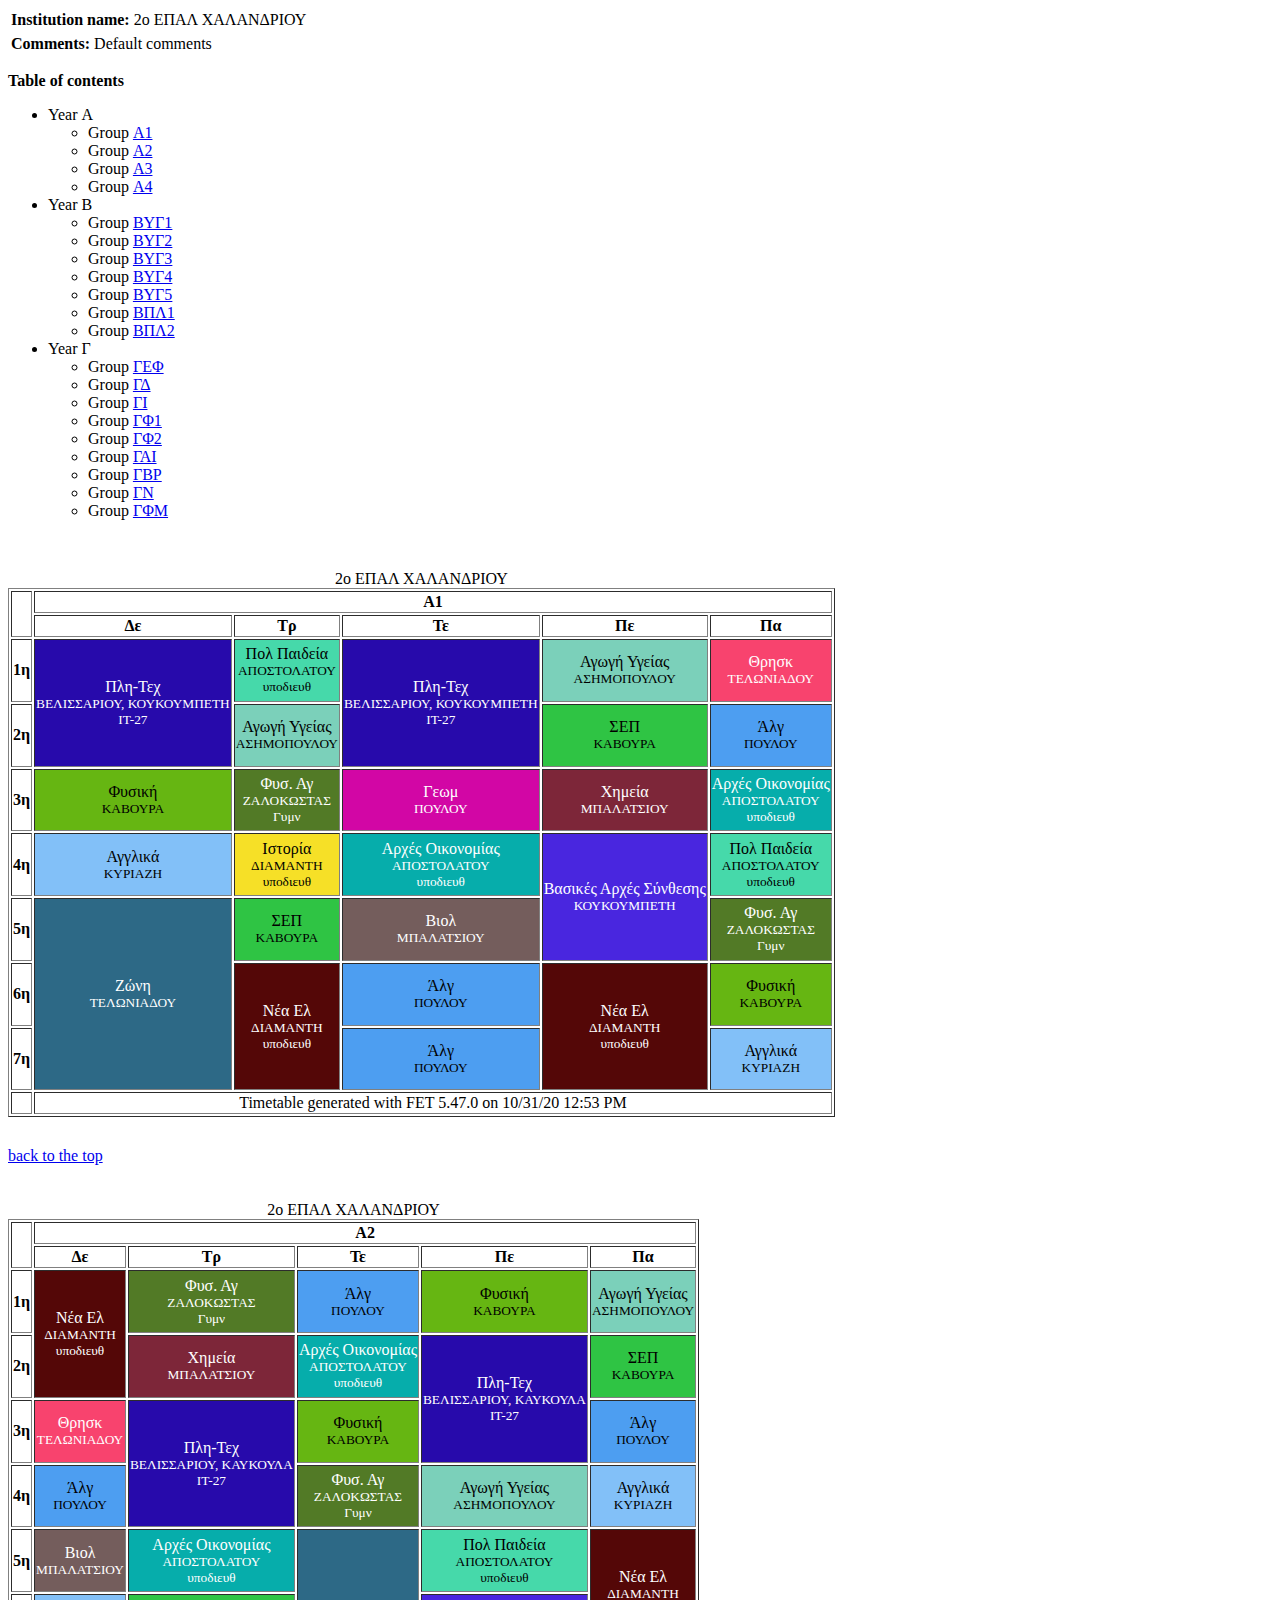
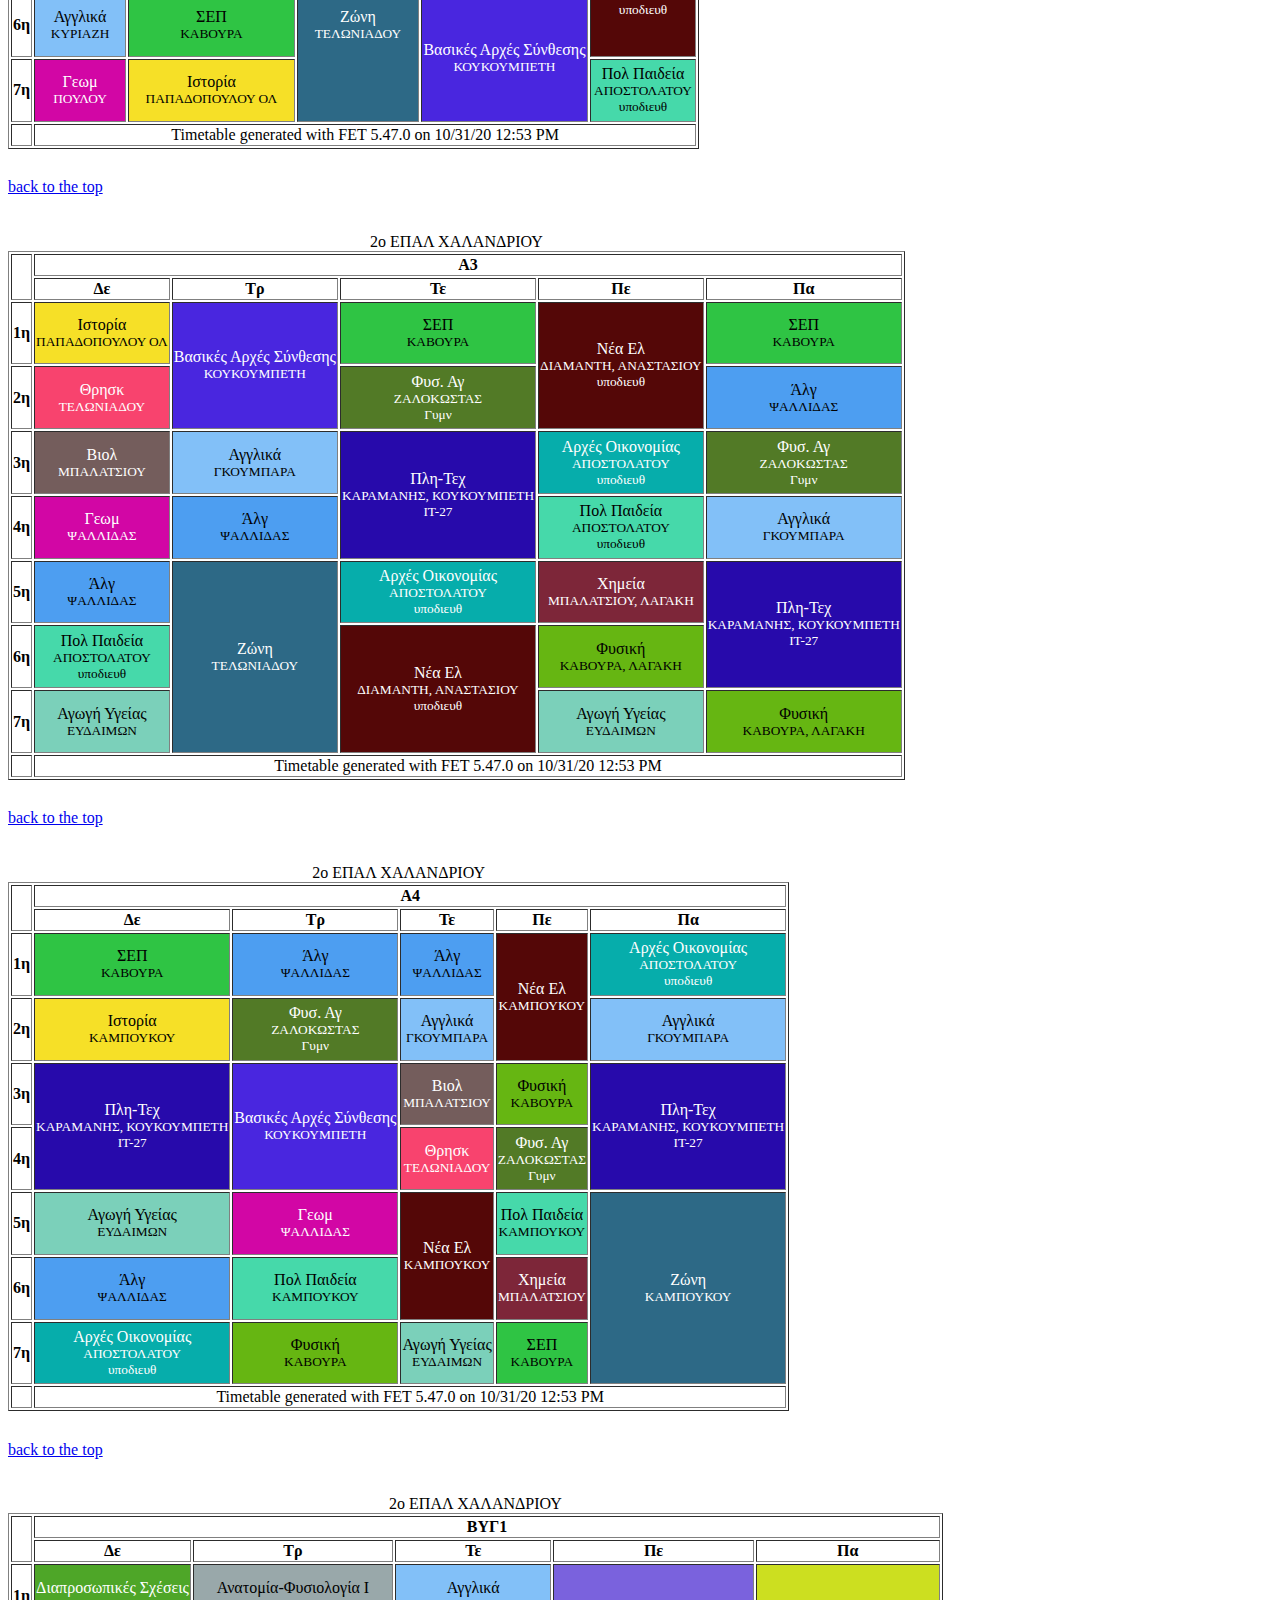
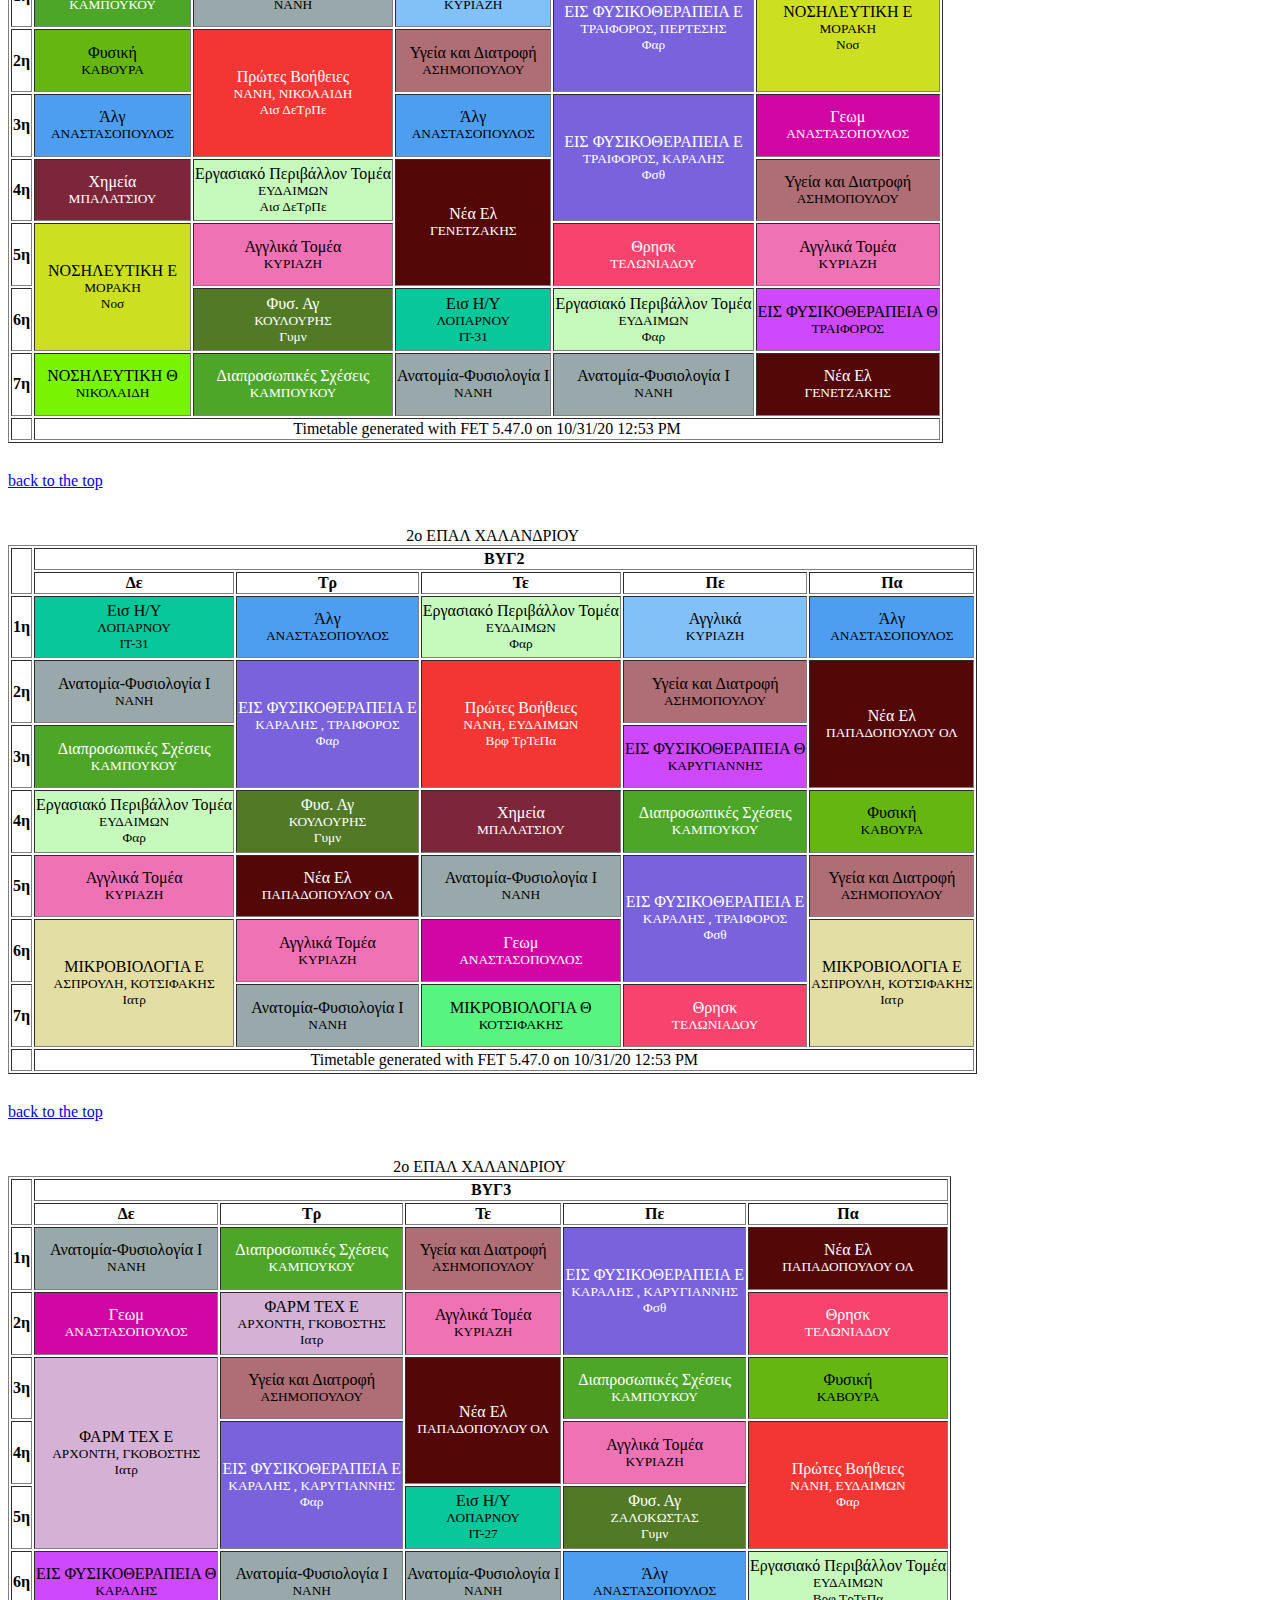
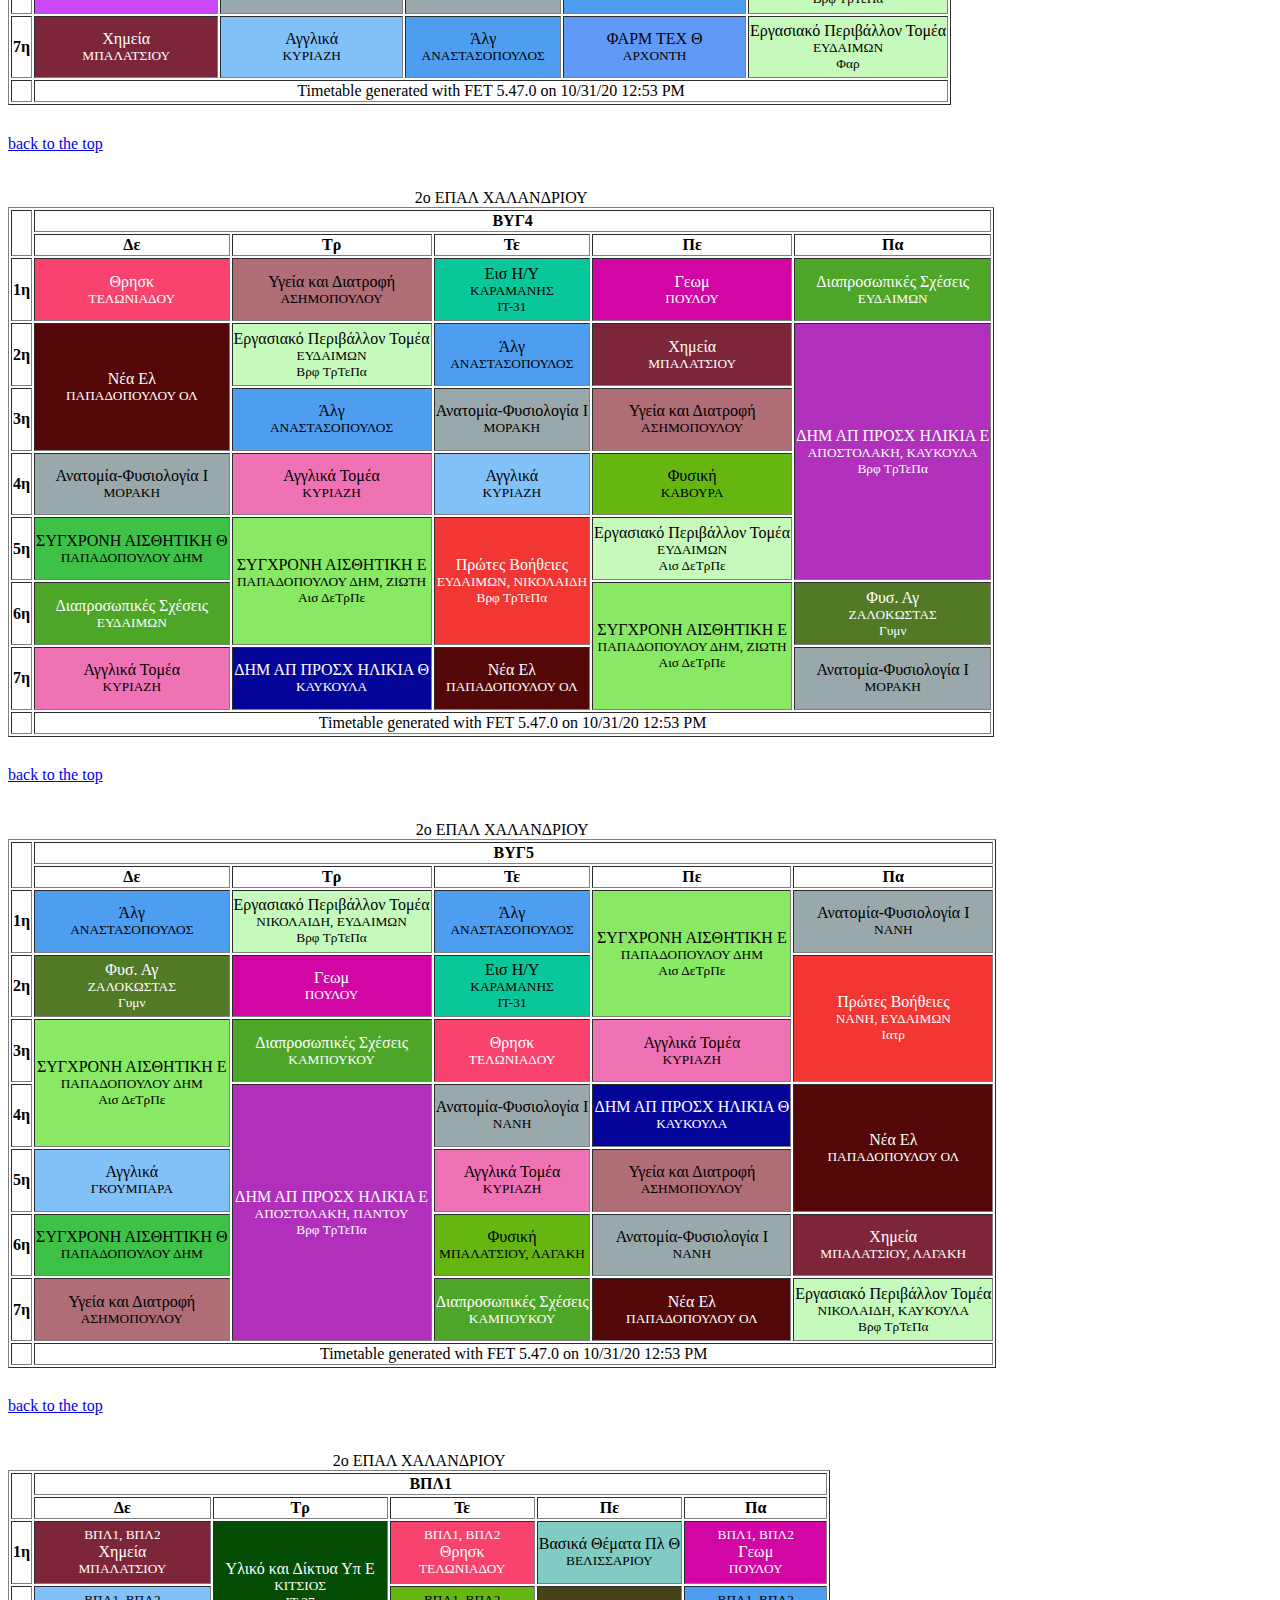
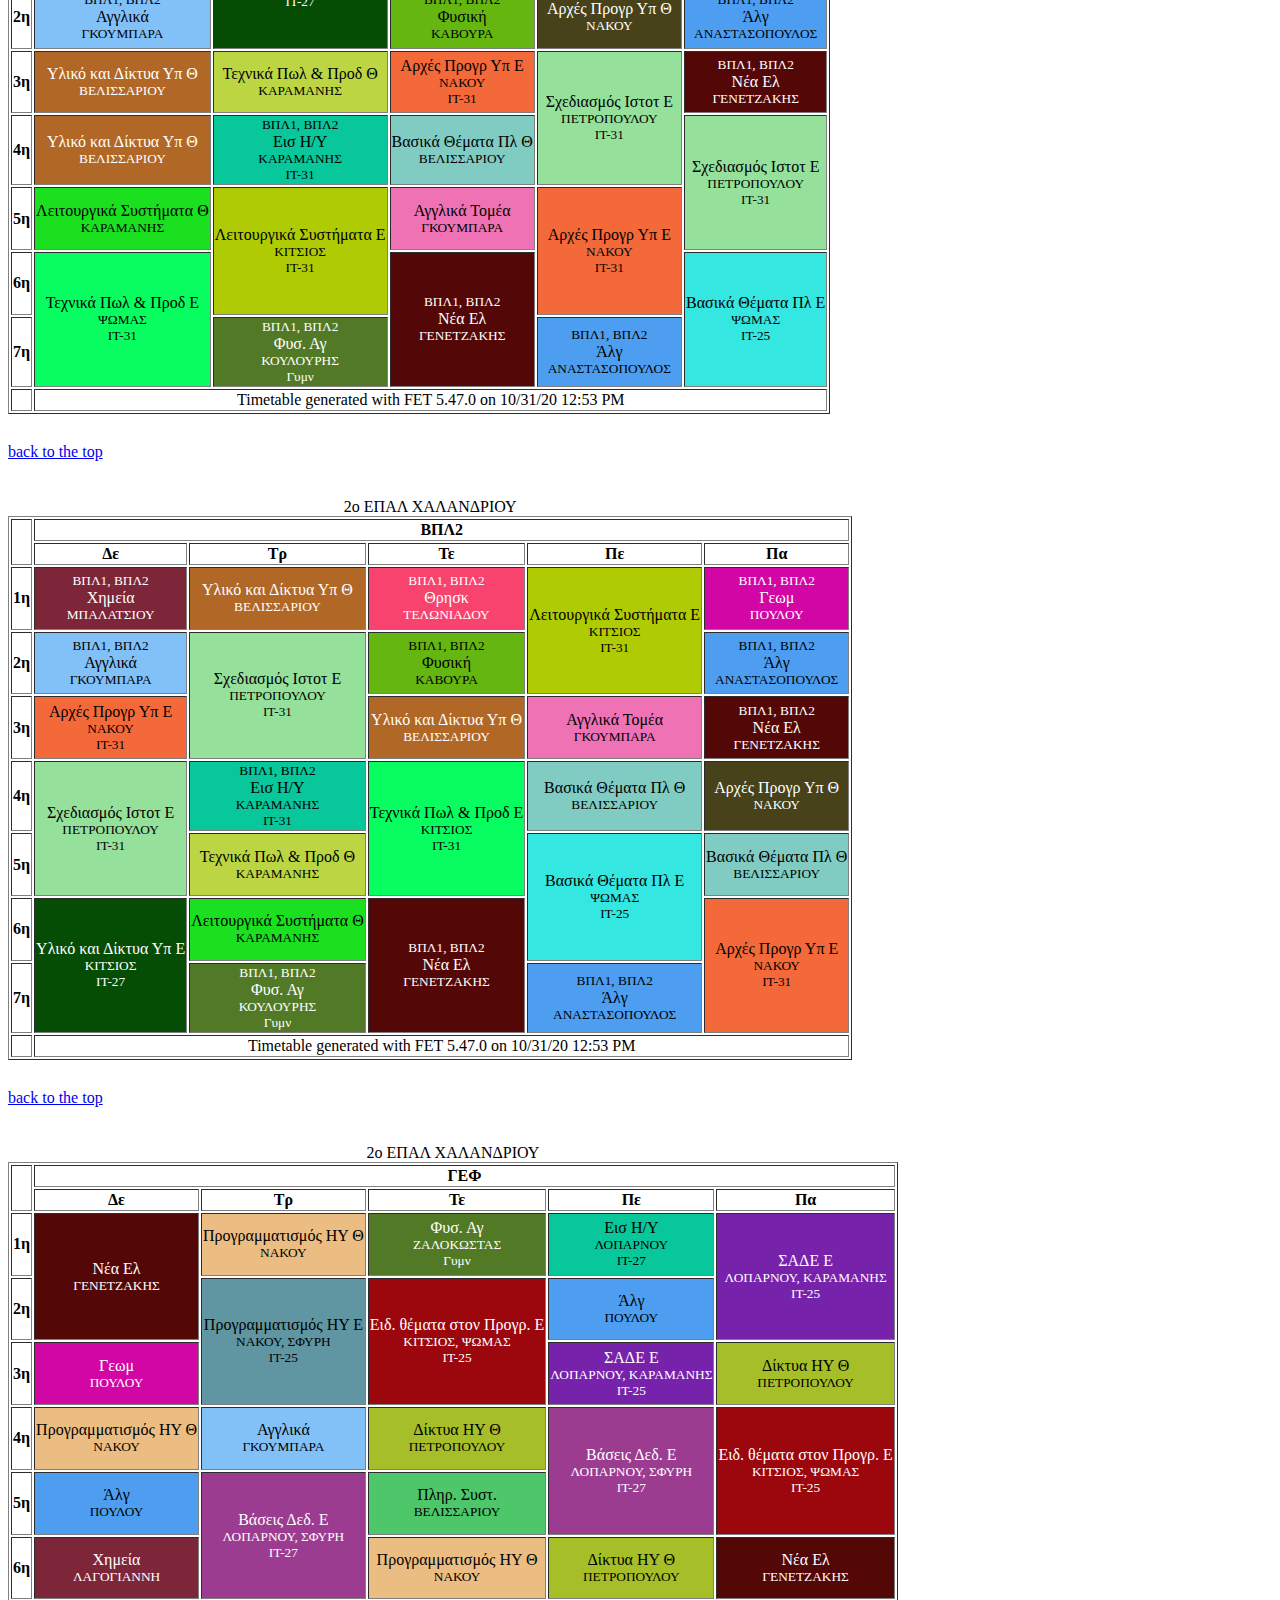
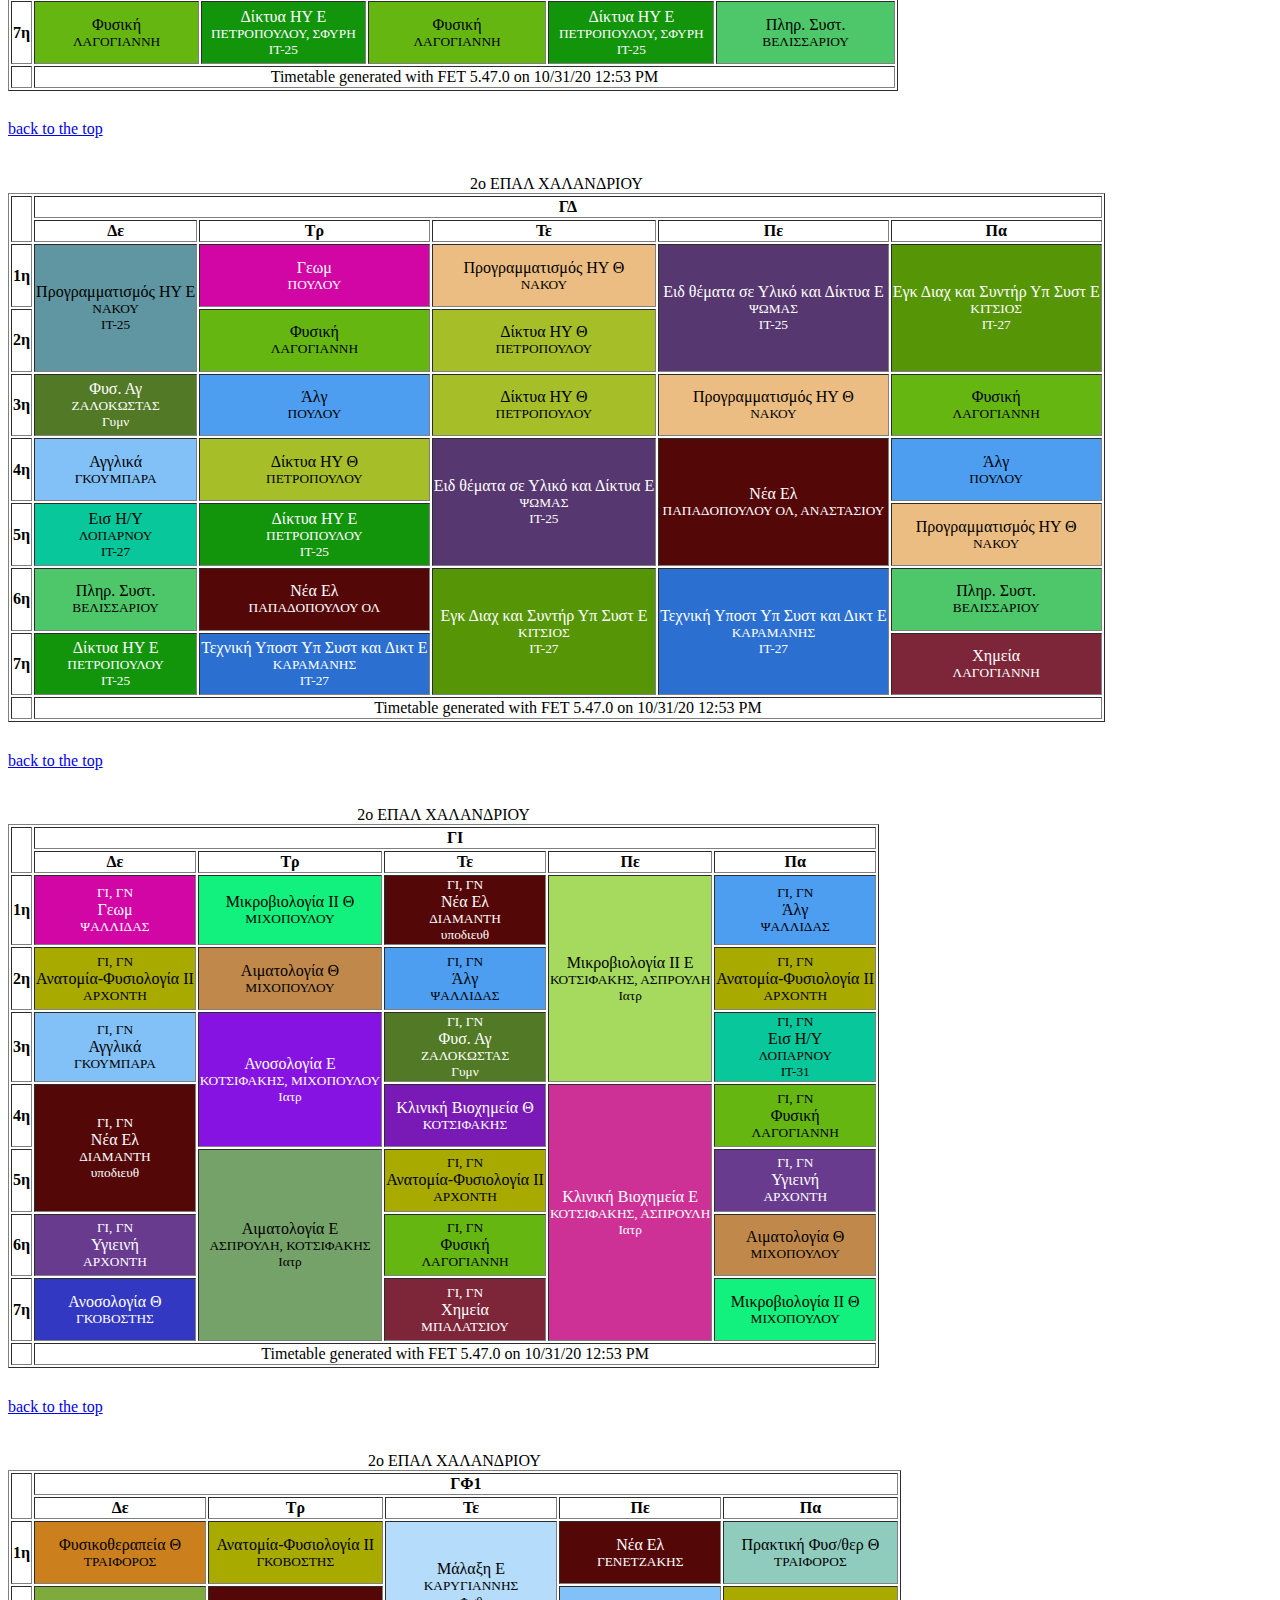
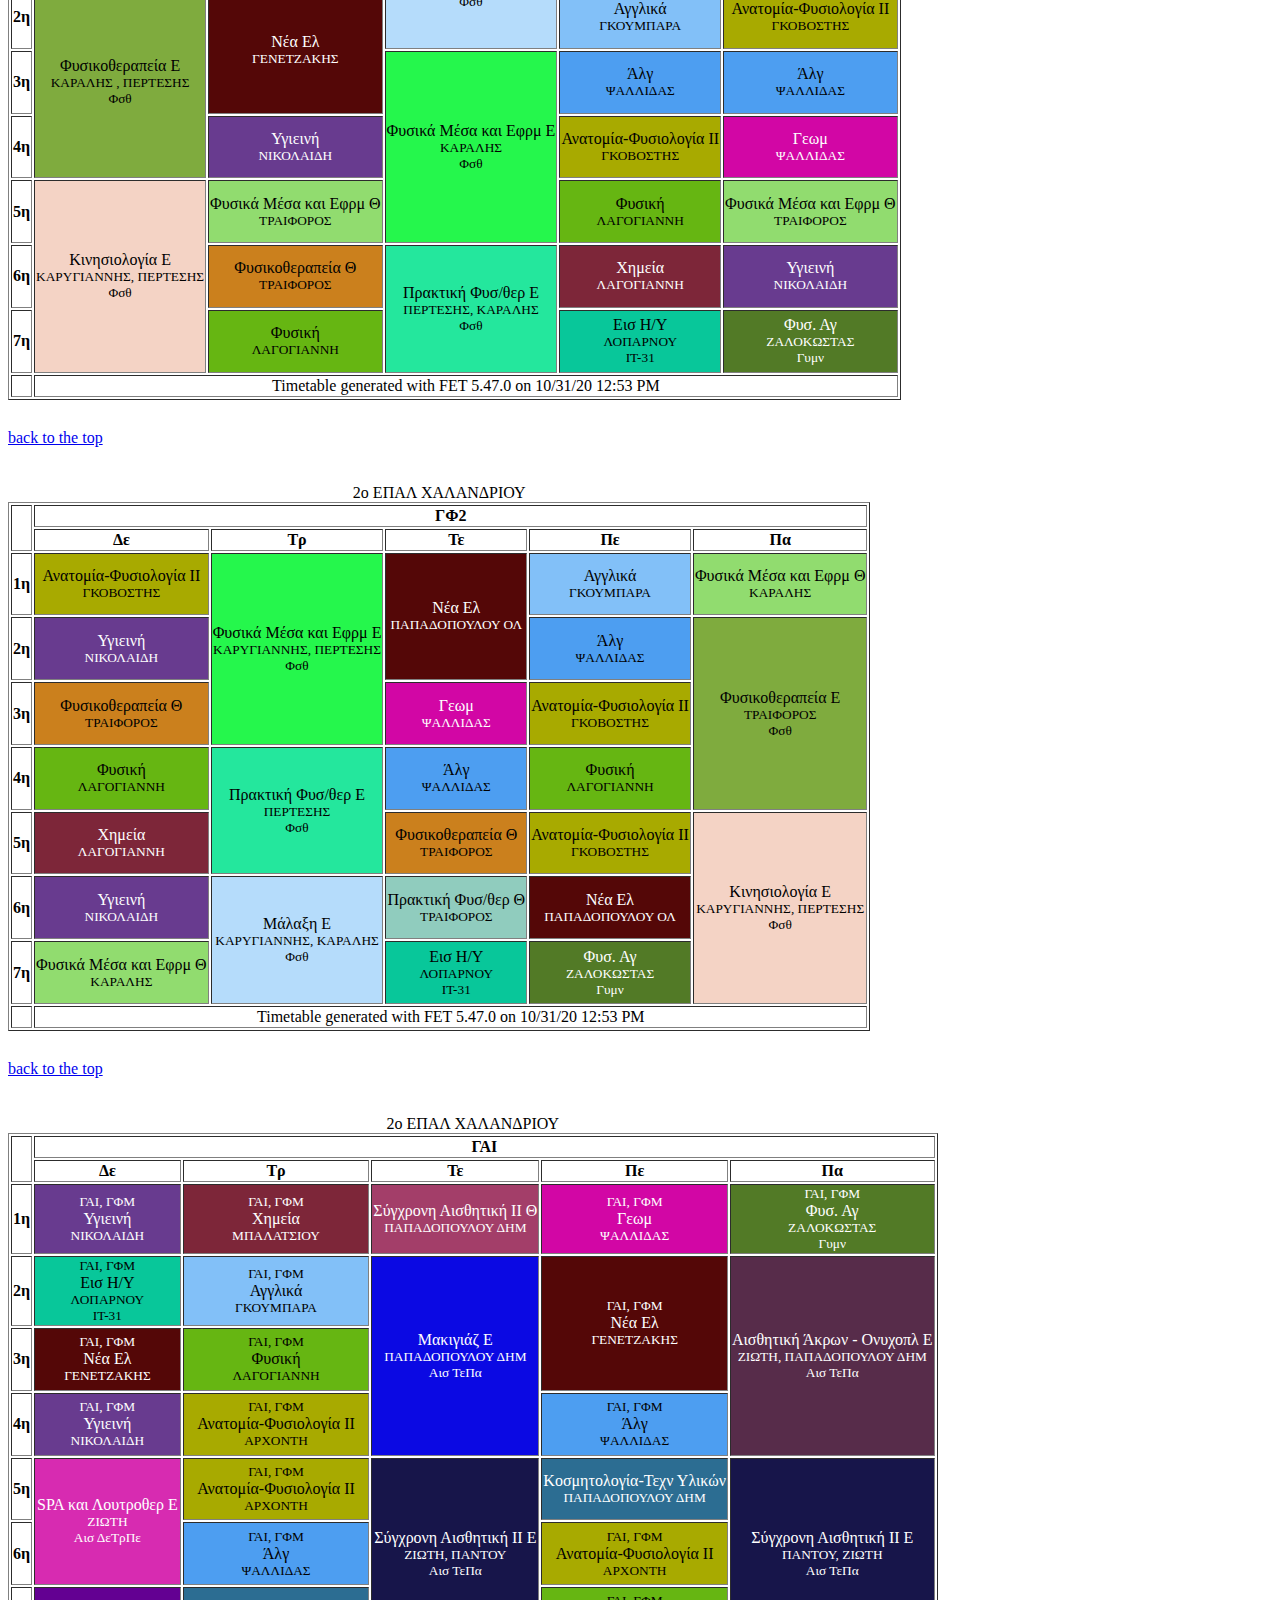
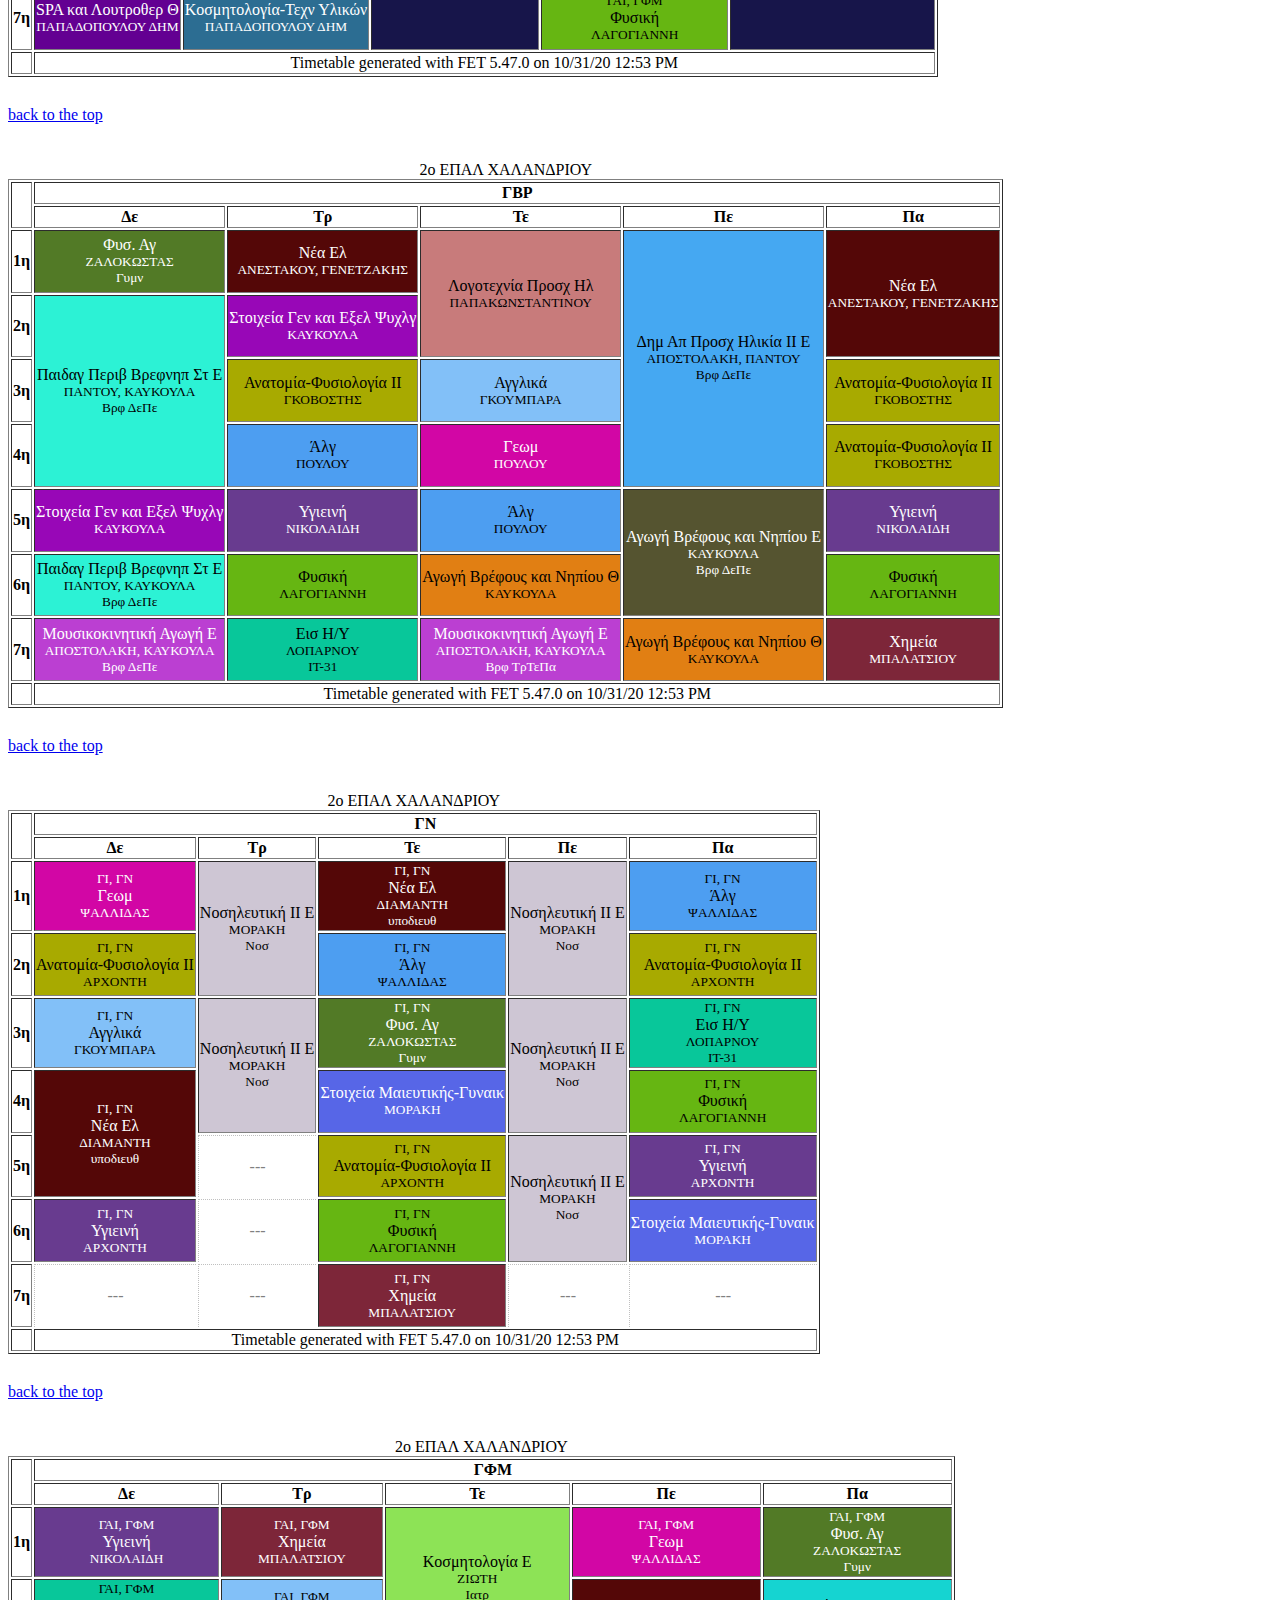
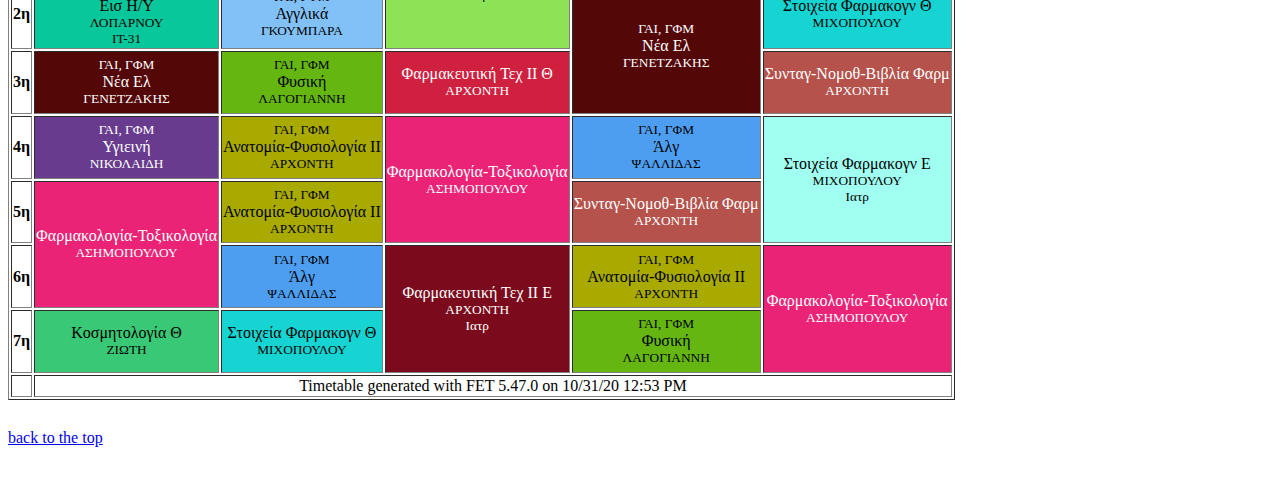
<file: groups_days_horizontal.html>
﻿<!DOCTYPE html PUBLIC "-//W3C//DTD XHTML 1.0 Strict//EN"
  "http://www.w3.org/TR/xhtml1/DTD/xhtml1-strict.dtd">

<html xmlns="http://www.w3.org/1999/xhtml" lang="en-US" xml:lang="en-US">
  <head>
    <title>2o ΕΠΑΛ ΧΑΛΑΝΔΡΙΟΥ</title>
    <meta http-equiv="Content-Type" content="text/html; charset=UTF-8" />
    <link rel="stylesheet" media="all" href="pr_2_NOV_ver011_stylesheet.css" type="text/css" />
  </head>

  <body id="top">
    <table>
      <tr align="left" valign="top">
        <th>Institution name:</th>
        <td>2o ΕΠΑΛ ΧΑΛΑΝΔΡΙΟΥ</td>
      </tr>
    </table>
    <table>
      <tr align="left" valign="top">
        <th>Comments:</th>
        <td>Default comments</td>
      </tr>
    </table>
    <p><strong>Table of contents</strong></p>
    <ul>
      <li>
        Year Α
        <ul>
          <li>
            Group <a href="#table_2">Α1</a>
          </li>
          <li>
            Group <a href="#table_4">Α2</a>
          </li>
          <li>
            Group <a href="#table_6">Α3</a>
          </li>
          <li>
            Group <a href="#table_8">Α4</a>
          </li>
        </ul>
      </li>
      <li>
        Year Β
        <ul>
          <li>
            Group <a href="#table_11">ΒΥΓ1</a>
          </li>
          <li>
            Group <a href="#table_13">ΒΥΓ2</a>
          </li>
          <li>
            Group <a href="#table_15">ΒΥΓ3</a>
          </li>
          <li>
            Group <a href="#table_17">ΒΥΓ4</a>
          </li>
          <li>
            Group <a href="#table_19">ΒΥΓ5</a>
          </li>
          <li>
            Group <a href="#table_21">ΒΠΛ1</a>
          </li>
          <li>
            Group <a href="#table_23">ΒΠΛ2</a>
          </li>
        </ul>
      </li>
      <li>
        Year Γ
        <ul>
          <li>
            Group <a href="#table_26">ΓΕΦ</a>
          </li>
          <li>
            Group <a href="#table_28">ΓΔ</a>
          </li>
          <li>
            Group <a href="#table_30">ΓΙ</a>
          </li>
          <li>
            Group <a href="#table_32">ΓΦ1</a>
          </li>
          <li>
            Group <a href="#table_34">ΓΦ2</a>
          </li>
          <li>
            Group <a href="#table_36">ΓΑΙ</a>
          </li>
          <li>
            Group <a href="#table_38">ΓΒΡ</a>
          </li>
          <li>
            Group <a href="#table_40">ΓΝ</a>
          </li>
          <li>
            Group <a href="#table_42">ΓΦΜ</a>
          </li>
        </ul>
      </li>
    </ul>
    <p>&nbsp;</p>

    <table id="table_2" border="1" class="odd_table">
      <caption>2o ΕΠΑΛ ΧΑΛΑΝΔΡΙΟΥ</caption>
      <thead>
        <tr><td rowspan="2"></td><th colspan="5">Α1</th></tr>
        <tr>
          <!-- span -->
          <th class="xAxis">Δε</th>
          <th class="xAxis">Τρ</th>
          <th class="xAxis">Τε</th>
          <th class="xAxis">Πε</th>
          <th class="xAxis">Πα</th>
        </tr>
      </thead>
      <tbody>
        <tr>
          <th class="yAxis">1η</th>
          <td rowspan="2" class="c_12"><div class="line1"><span class="subject">Πλη-Τεχ</span></div><div class="teacher line2">ΒΕΛΙΣΣΑΡΙΟΥ, ΚΟΥΚΟΥΜΠΕΤΗ</div><div class="room line3">IT-27</div></td>
          <td class="c_7"><div class="line1"><span class="subject">Πολ Παιδεία</span></div><div class="teacher line2">ΑΠΟΣΤΟΛΑΤΟΥ</div><div class="room line3">υποδιευθ</div></td>
          <td rowspan="2" class="c_12"><div class="line1"><span class="subject">Πλη-Τεχ</span></div><div class="teacher line2">ΒΕΛΙΣΣΑΡΙΟΥ, ΚΟΥΚΟΥΜΠΕΤΗ</div><div class="room line3">IT-27</div></td>
          <td class="c_32"><div class="line1"><span class="subject">Αγωγή Υγείας</span></div><div class="teacher line2">ΑΣΗΜΟΠΟΥΛΟΥ</div></td>
          <td class="c_9"><div class="line1"><span class="subject">Θρησκ</span></div><div class="teacher line2">ΤΕΛΩΝΙΑΔΟΥ</div></td>
        </tr>
        <tr>
          <th class="yAxis">2η</th>
          <!-- span -->
          <td class="c_32"><div class="line1"><span class="subject">Αγωγή Υγείας</span></div><div class="teacher line2">ΑΣΗΜΟΠΟΥΛΟΥ</div></td>
          <!-- span -->
          <td class="c_13"><div class="line1"><span class="subject">ΣΕΠ</span></div><div class="teacher line2">ΚΑΒΟΥΡΑ</div></td>
          <td class="c_2"><div class="line1"><span class="subject">Άλγ</span></div><div class="teacher line2">ΠΟΥΛΟΥ</div></td>
        </tr>
        <tr>
          <th class="yAxis">3η</th>
          <td class="c_4"><div class="line1"><span class="subject">Φυσική</span></div><div class="teacher line2">ΚΑΒΟΥΡΑ</div></td>
          <td class="c_11"><div class="line1"><span class="subject">Φυσ. Αγ</span></div><div class="teacher line2">ΖΑΛΟΚΩΣΤΑΣ</div><div class="room line3">Γυμν</div></td>
          <td class="c_3"><div class="line1"><span class="subject">Γεωμ</span></div><div class="teacher line2">ΠΟΥΛΟΥ</div></td>
          <td class="c_5"><div class="line1"><span class="subject">Χημεία</span></div><div class="teacher line2">ΜΠΑΛΑΤΣΙΟΥ</div></td>
          <td class="c_33"><div class="line1"><span class="subject">Αρχές Οικονομίας</span></div><div class="teacher line2">ΑΠΟΣΤΟΛΑΤΟΥ</div><div class="room line3">υποδιευθ</div></td>
        </tr>
        <tr>
          <th class="yAxis">4η</th>
          <td class="c_10"><div class="line1"><span class="subject">Αγγλικά</span></div><div class="teacher line2">ΚΥΡΙΑΖΗ</div></td>
          <td class="c_8"><div class="line1"><span class="subject">Ιστορία</span></div><div class="teacher line2">ΔΙΑΜΑΝΤΗ</div><div class="room line3">υποδιευθ</div></td>
          <td class="c_33"><div class="line1"><span class="subject">Αρχές Οικονομίας</span></div><div class="teacher line2">ΑΠΟΣΤΟΛΑΤΟΥ</div><div class="room line3">υποδιευθ</div></td>
          <td rowspan="2" class="c_34"><div class="line1"><span class="subject">Βασικές Αρχές Σύνθεσης</span></div><div class="teacher line2">ΚΟΥΚΟΥΜΠΕΤΗ</div></td>
          <td class="c_7"><div class="line1"><span class="subject">Πολ Παιδεία</span></div><div class="teacher line2">ΑΠΟΣΤΟΛΑΤΟΥ</div><div class="room line3">υποδιευθ</div></td>
        </tr>
        <tr>
          <th class="yAxis">5η</th>
          <td rowspan="3" class="c_31"><div class="line1"><span class="subject">Ζώνη</span></div><div class="teacher line2">ΤΕΛΩΝΙΑΔΟΥ</div></td>
          <td class="c_13"><div class="line1"><span class="subject">ΣΕΠ</span></div><div class="teacher line2">ΚΑΒΟΥΡΑ</div></td>
          <td class="c_6"><div class="line1"><span class="subject">Βιολ</span></div><div class="teacher line2">ΜΠΑΛΑΤΣΙΟΥ</div></td>
          <!-- span -->
          <td class="c_11"><div class="line1"><span class="subject">Φυσ. Αγ</span></div><div class="teacher line2">ΖΑΛΟΚΩΣΤΑΣ</div><div class="room line3">Γυμν</div></td>
        </tr>
        <tr>
          <th class="yAxis">6η</th>
          <!-- span -->
          <td rowspan="2" class="c_1"><div class="line1"><span class="subject">Νέα Ελ</span></div><div class="teacher line2">ΔΙΑΜΑΝΤΗ</div><div class="room line3">υποδιευθ</div></td>
          <td class="c_2"><div class="line1"><span class="subject">Άλγ</span></div><div class="teacher line2">ΠΟΥΛΟΥ</div></td>
          <td rowspan="2" class="c_1"><div class="line1"><span class="subject">Νέα Ελ</span></div><div class="teacher line2">ΔΙΑΜΑΝΤΗ</div><div class="room line3">υποδιευθ</div></td>
          <td class="c_4"><div class="line1"><span class="subject">Φυσική</span></div><div class="teacher line2">ΚΑΒΟΥΡΑ</div></td>
        </tr>
        <tr>
          <th class="yAxis">7η</th>
          <!-- span -->
          <!-- span -->
          <td class="c_2"><div class="line1"><span class="subject">Άλγ</span></div><div class="teacher line2">ΠΟΥΛΟΥ</div></td>
          <!-- span -->
          <td class="c_10"><div class="line1"><span class="subject">Αγγλικά</span></div><div class="teacher line2">ΚΥΡΙΑΖΗ</div></td>
        </tr>
        <tr class="foot"><td></td><td colspan="5">Timetable generated with FET 5.47.0 on 10/31/20 12:53 PM</td></tr>
      </tbody>
    </table>

    <p class="back"><a href="#top">back to the top</a></p>

    <table id="table_4" border="1" class="even_table">
      <caption>2o ΕΠΑΛ ΧΑΛΑΝΔΡΙΟΥ</caption>
      <thead>
        <tr><td rowspan="2"></td><th colspan="5">Α2</th></tr>
        <tr>
          <!-- span -->
          <th class="xAxis">Δε</th>
          <th class="xAxis">Τρ</th>
          <th class="xAxis">Τε</th>
          <th class="xAxis">Πε</th>
          <th class="xAxis">Πα</th>
        </tr>
      </thead>
      <tbody>
        <tr>
          <th class="yAxis">1η</th>
          <td rowspan="2" class="c_1"><div class="line1"><span class="subject">Νέα Ελ</span></div><div class="teacher line2">ΔΙΑΜΑΝΤΗ</div><div class="room line3">υποδιευθ</div></td>
          <td class="c_11"><div class="line1"><span class="subject">Φυσ. Αγ</span></div><div class="teacher line2">ΖΑΛΟΚΩΣΤΑΣ</div><div class="room line3">Γυμν</div></td>
          <td class="c_2"><div class="line1"><span class="subject">Άλγ</span></div><div class="teacher line2">ΠΟΥΛΟΥ</div></td>
          <td class="c_4"><div class="line1"><span class="subject">Φυσική</span></div><div class="teacher line2">ΚΑΒΟΥΡΑ</div></td>
          <td class="c_32"><div class="line1"><span class="subject">Αγωγή Υγείας</span></div><div class="teacher line2">ΑΣΗΜΟΠΟΥΛΟΥ</div></td>
        </tr>
        <tr>
          <th class="yAxis">2η</th>
          <!-- span -->
          <td class="c_5"><div class="line1"><span class="subject">Χημεία</span></div><div class="teacher line2">ΜΠΑΛΑΤΣΙΟΥ</div></td>
          <td class="c_33"><div class="line1"><span class="subject">Αρχές Οικονομίας</span></div><div class="teacher line2">ΑΠΟΣΤΟΛΑΤΟΥ</div><div class="room line3">υποδιευθ</div></td>
          <td rowspan="2" class="c_12"><div class="line1"><span class="subject">Πλη-Τεχ</span></div><div class="teacher line2">ΒΕΛΙΣΣΑΡΙΟΥ, ΚΑΥΚΟΥΛΑ</div><div class="room line3">IT-27</div></td>
          <td class="c_13"><div class="line1"><span class="subject">ΣΕΠ</span></div><div class="teacher line2">ΚΑΒΟΥΡΑ</div></td>
        </tr>
        <tr>
          <th class="yAxis">3η</th>
          <td class="c_9"><div class="line1"><span class="subject">Θρησκ</span></div><div class="teacher line2">ΤΕΛΩΝΙΑΔΟΥ</div></td>
          <td rowspan="2" class="c_12"><div class="line1"><span class="subject">Πλη-Τεχ</span></div><div class="teacher line2">ΒΕΛΙΣΣΑΡΙΟΥ, ΚΑΥΚΟΥΛΑ</div><div class="room line3">IT-27</div></td>
          <td class="c_4"><div class="line1"><span class="subject">Φυσική</span></div><div class="teacher line2">ΚΑΒΟΥΡΑ</div></td>
          <!-- span -->
          <td class="c_2"><div class="line1"><span class="subject">Άλγ</span></div><div class="teacher line2">ΠΟΥΛΟΥ</div></td>
        </tr>
        <tr>
          <th class="yAxis">4η</th>
          <td class="c_2"><div class="line1"><span class="subject">Άλγ</span></div><div class="teacher line2">ΠΟΥΛΟΥ</div></td>
          <!-- span -->
          <td class="c_11"><div class="line1"><span class="subject">Φυσ. Αγ</span></div><div class="teacher line2">ΖΑΛΟΚΩΣΤΑΣ</div><div class="room line3">Γυμν</div></td>
          <td class="c_32"><div class="line1"><span class="subject">Αγωγή Υγείας</span></div><div class="teacher line2">ΑΣΗΜΟΠΟΥΛΟΥ</div></td>
          <td class="c_10"><div class="line1"><span class="subject">Αγγλικά</span></div><div class="teacher line2">ΚΥΡΙΑΖΗ</div></td>
        </tr>
        <tr>
          <th class="yAxis">5η</th>
          <td class="c_6"><div class="line1"><span class="subject">Βιολ</span></div><div class="teacher line2">ΜΠΑΛΑΤΣΙΟΥ</div></td>
          <td class="c_33"><div class="line1"><span class="subject">Αρχές Οικονομίας</span></div><div class="teacher line2">ΑΠΟΣΤΟΛΑΤΟΥ</div><div class="room line3">υποδιευθ</div></td>
          <td rowspan="3" class="c_31"><div class="line1"><span class="subject">Ζώνη</span></div><div class="teacher line2">ΤΕΛΩΝΙΑΔΟΥ</div></td>
          <td class="c_7"><div class="line1"><span class="subject">Πολ Παιδεία</span></div><div class="teacher line2">ΑΠΟΣΤΟΛΑΤΟΥ</div><div class="room line3">υποδιευθ</div></td>
          <td rowspan="2" class="c_1"><div class="line1"><span class="subject">Νέα Ελ</span></div><div class="teacher line2">ΔΙΑΜΑΝΤΗ</div><div class="room line3">υποδιευθ</div></td>
        </tr>
        <tr>
          <th class="yAxis">6η</th>
          <td class="c_10"><div class="line1"><span class="subject">Αγγλικά</span></div><div class="teacher line2">ΚΥΡΙΑΖΗ</div></td>
          <td class="c_13"><div class="line1"><span class="subject">ΣΕΠ</span></div><div class="teacher line2">ΚΑΒΟΥΡΑ</div></td>
          <!-- span -->
          <td rowspan="2" class="c_34"><div class="line1"><span class="subject">Βασικές Αρχές Σύνθεσης</span></div><div class="teacher line2">ΚΟΥΚΟΥΜΠΕΤΗ</div></td>
          <!-- span -->
        </tr>
        <tr>
          <th class="yAxis">7η</th>
          <td class="c_3"><div class="line1"><span class="subject">Γεωμ</span></div><div class="teacher line2">ΠΟΥΛΟΥ</div></td>
          <td class="c_8"><div class="line1"><span class="subject">Ιστορία</span></div><div class="teacher line2">ΠΑΠΑΔΟΠΟΥΛΟΥ ΟΛ</div></td>
          <!-- span -->
          <!-- span -->
          <td class="c_7"><div class="line1"><span class="subject">Πολ Παιδεία</span></div><div class="teacher line2">ΑΠΟΣΤΟΛΑΤΟΥ</div><div class="room line3">υποδιευθ</div></td>
        </tr>
        <tr class="foot"><td></td><td colspan="5">Timetable generated with FET 5.47.0 on 10/31/20 12:53 PM</td></tr>
      </tbody>
    </table>

    <p class="back"><a href="#top">back to the top</a></p>

    <table id="table_6" border="1" class="odd_table">
      <caption>2o ΕΠΑΛ ΧΑΛΑΝΔΡΙΟΥ</caption>
      <thead>
        <tr><td rowspan="2"></td><th colspan="5">Α3</th></tr>
        <tr>
          <!-- span -->
          <th class="xAxis">Δε</th>
          <th class="xAxis">Τρ</th>
          <th class="xAxis">Τε</th>
          <th class="xAxis">Πε</th>
          <th class="xAxis">Πα</th>
        </tr>
      </thead>
      <tbody>
        <tr>
          <th class="yAxis">1η</th>
          <td class="c_8"><div class="line1"><span class="subject">Ιστορία</span></div><div class="teacher line2">ΠΑΠΑΔΟΠΟΥΛΟΥ ΟΛ</div></td>
          <td rowspan="2" class="c_34"><div class="line1"><span class="subject">Βασικές Αρχές Σύνθεσης</span></div><div class="teacher line2">ΚΟΥΚΟΥΜΠΕΤΗ</div></td>
          <td class="c_13"><div class="line1"><span class="subject">ΣΕΠ</span></div><div class="teacher line2">ΚΑΒΟΥΡΑ</div></td>
          <td rowspan="2" class="c_1"><div class="line1"><span class="subject">Νέα Ελ</span></div><div class="teacher line2">ΔΙΑΜΑΝΤΗ, ΑΝΑΣΤΑΣΙΟΥ</div><div class="room line3">υποδιευθ</div></td>
          <td class="c_13"><div class="line1"><span class="subject">ΣΕΠ</span></div><div class="teacher line2">ΚΑΒΟΥΡΑ</div></td>
        </tr>
        <tr>
          <th class="yAxis">2η</th>
          <td class="c_9"><div class="line1"><span class="subject">Θρησκ</span></div><div class="teacher line2">ΤΕΛΩΝΙΑΔΟΥ</div></td>
          <!-- span -->
          <td class="c_11"><div class="line1"><span class="subject">Φυσ. Αγ</span></div><div class="teacher line2">ΖΑΛΟΚΩΣΤΑΣ</div><div class="room line3">Γυμν</div></td>
          <!-- span -->
          <td class="c_2"><div class="line1"><span class="subject">Άλγ</span></div><div class="teacher line2">ΨΑΛΛΙΔΑΣ</div></td>
        </tr>
        <tr>
          <th class="yAxis">3η</th>
          <td class="c_6"><div class="line1"><span class="subject">Βιολ</span></div><div class="teacher line2">ΜΠΑΛΑΤΣΙΟΥ</div></td>
          <td class="c_10"><div class="line1"><span class="subject">Αγγλικά</span></div><div class="teacher line2">ΓΚΟΥΜΠΑΡΑ</div></td>
          <td rowspan="2" class="c_12"><div class="line1"><span class="subject">Πλη-Τεχ</span></div><div class="teacher line2">ΚΑΡΑΜΑΝΗΣ, ΚΟΥΚΟΥΜΠΕΤΗ</div><div class="room line3">IT-27</div></td>
          <td class="c_33"><div class="line1"><span class="subject">Αρχές Οικονομίας</span></div><div class="teacher line2">ΑΠΟΣΤΟΛΑΤΟΥ</div><div class="room line3">υποδιευθ</div></td>
          <td class="c_11"><div class="line1"><span class="subject">Φυσ. Αγ</span></div><div class="teacher line2">ΖΑΛΟΚΩΣΤΑΣ</div><div class="room line3">Γυμν</div></td>
        </tr>
        <tr>
          <th class="yAxis">4η</th>
          <td class="c_3"><div class="line1"><span class="subject">Γεωμ</span></div><div class="teacher line2">ΨΑΛΛΙΔΑΣ</div></td>
          <td class="c_2"><div class="line1"><span class="subject">Άλγ</span></div><div class="teacher line2">ΨΑΛΛΙΔΑΣ</div></td>
          <!-- span -->
          <td class="c_7"><div class="line1"><span class="subject">Πολ Παιδεία</span></div><div class="teacher line2">ΑΠΟΣΤΟΛΑΤΟΥ</div><div class="room line3">υποδιευθ</div></td>
          <td class="c_10"><div class="line1"><span class="subject">Αγγλικά</span></div><div class="teacher line2">ΓΚΟΥΜΠΑΡΑ</div></td>
        </tr>
        <tr>
          <th class="yAxis">5η</th>
          <td class="c_2"><div class="line1"><span class="subject">Άλγ</span></div><div class="teacher line2">ΨΑΛΛΙΔΑΣ</div></td>
          <td rowspan="3" class="c_31"><div class="line1"><span class="subject">Ζώνη</span></div><div class="teacher line2">ΤΕΛΩΝΙΑΔΟΥ</div></td>
          <td class="c_33"><div class="line1"><span class="subject">Αρχές Οικονομίας</span></div><div class="teacher line2">ΑΠΟΣΤΟΛΑΤΟΥ</div><div class="room line3">υποδιευθ</div></td>
          <td class="c_5"><div class="line1"><span class="subject">Χημεία</span></div><div class="teacher line2">ΜΠΑΛΑΤΣΙΟΥ, ΛΑΓΑΚΗ</div></td>
          <td rowspan="2" class="c_12"><div class="line1"><span class="subject">Πλη-Τεχ</span></div><div class="teacher line2">ΚΑΡΑΜΑΝΗΣ, ΚΟΥΚΟΥΜΠΕΤΗ</div><div class="room line3">IT-27</div></td>
        </tr>
        <tr>
          <th class="yAxis">6η</th>
          <td class="c_7"><div class="line1"><span class="subject">Πολ Παιδεία</span></div><div class="teacher line2">ΑΠΟΣΤΟΛΑΤΟΥ</div><div class="room line3">υποδιευθ</div></td>
          <!-- span -->
          <td rowspan="2" class="c_1"><div class="line1"><span class="subject">Νέα Ελ</span></div><div class="teacher line2">ΔΙΑΜΑΝΤΗ, ΑΝΑΣΤΑΣΙΟΥ</div><div class="room line3">υποδιευθ</div></td>
          <td class="c_4"><div class="line1"><span class="subject">Φυσική</span></div><div class="teacher line2">ΚΑΒΟΥΡΑ, ΛΑΓΑΚΗ</div></td>
          <!-- span -->
        </tr>
        <tr>
          <th class="yAxis">7η</th>
          <td class="c_32"><div class="line1"><span class="subject">Αγωγή Υγείας</span></div><div class="teacher line2">ΕΥΔΑΙΜΩΝ</div></td>
          <!-- span -->
          <!-- span -->
          <td class="c_32"><div class="line1"><span class="subject">Αγωγή Υγείας</span></div><div class="teacher line2">ΕΥΔΑΙΜΩΝ</div></td>
          <td class="c_4"><div class="line1"><span class="subject">Φυσική</span></div><div class="teacher line2">ΚΑΒΟΥΡΑ, ΛΑΓΑΚΗ</div></td>
        </tr>
        <tr class="foot"><td></td><td colspan="5">Timetable generated with FET 5.47.0 on 10/31/20 12:53 PM</td></tr>
      </tbody>
    </table>

    <p class="back"><a href="#top">back to the top</a></p>

    <table id="table_8" border="1" class="even_table">
      <caption>2o ΕΠΑΛ ΧΑΛΑΝΔΡΙΟΥ</caption>
      <thead>
        <tr><td rowspan="2"></td><th colspan="5">Α4</th></tr>
        <tr>
          <!-- span -->
          <th class="xAxis">Δε</th>
          <th class="xAxis">Τρ</th>
          <th class="xAxis">Τε</th>
          <th class="xAxis">Πε</th>
          <th class="xAxis">Πα</th>
        </tr>
      </thead>
      <tbody>
        <tr>
          <th class="yAxis">1η</th>
          <td class="c_13"><div class="line1"><span class="subject">ΣΕΠ</span></div><div class="teacher line2">ΚΑΒΟΥΡΑ</div></td>
          <td class="c_2"><div class="line1"><span class="subject">Άλγ</span></div><div class="teacher line2">ΨΑΛΛΙΔΑΣ</div></td>
          <td class="c_2"><div class="line1"><span class="subject">Άλγ</span></div><div class="teacher line2">ΨΑΛΛΙΔΑΣ</div></td>
          <td rowspan="2" class="c_1"><div class="line1"><span class="subject">Νέα Ελ</span></div><div class="teacher line2">ΚΑΜΠΟΥΚΟΥ</div></td>
          <td class="c_33"><div class="line1"><span class="subject">Αρχές Οικονομίας</span></div><div class="teacher line2">ΑΠΟΣΤΟΛΑΤΟΥ</div><div class="room line3">υποδιευθ</div></td>
        </tr>
        <tr>
          <th class="yAxis">2η</th>
          <td class="c_8"><div class="line1"><span class="subject">Ιστορία</span></div><div class="teacher line2">ΚΑΜΠΟΥΚΟΥ</div></td>
          <td class="c_11"><div class="line1"><span class="subject">Φυσ. Αγ</span></div><div class="teacher line2">ΖΑΛΟΚΩΣΤΑΣ</div><div class="room line3">Γυμν</div></td>
          <td class="c_10"><div class="line1"><span class="subject">Αγγλικά</span></div><div class="teacher line2">ΓΚΟΥΜΠΑΡΑ</div></td>
          <!-- span -->
          <td class="c_10"><div class="line1"><span class="subject">Αγγλικά</span></div><div class="teacher line2">ΓΚΟΥΜΠΑΡΑ</div></td>
        </tr>
        <tr>
          <th class="yAxis">3η</th>
          <td rowspan="2" class="c_12"><div class="line1"><span class="subject">Πλη-Τεχ</span></div><div class="teacher line2">ΚΑΡΑΜΑΝΗΣ, ΚΟΥΚΟΥΜΠΕΤΗ</div><div class="room line3">IT-27</div></td>
          <td rowspan="2" class="c_34"><div class="line1"><span class="subject">Βασικές Αρχές Σύνθεσης</span></div><div class="teacher line2">ΚΟΥΚΟΥΜΠΕΤΗ</div></td>
          <td class="c_6"><div class="line1"><span class="subject">Βιολ</span></div><div class="teacher line2">ΜΠΑΛΑΤΣΙΟΥ</div></td>
          <td class="c_4"><div class="line1"><span class="subject">Φυσική</span></div><div class="teacher line2">ΚΑΒΟΥΡΑ</div></td>
          <td rowspan="2" class="c_12"><div class="line1"><span class="subject">Πλη-Τεχ</span></div><div class="teacher line2">ΚΑΡΑΜΑΝΗΣ, ΚΟΥΚΟΥΜΠΕΤΗ</div><div class="room line3">IT-27</div></td>
        </tr>
        <tr>
          <th class="yAxis">4η</th>
          <!-- span -->
          <!-- span -->
          <td class="c_9"><div class="line1"><span class="subject">Θρησκ</span></div><div class="teacher line2">ΤΕΛΩΝΙΑΔΟΥ</div></td>
          <td class="c_11"><div class="line1"><span class="subject">Φυσ. Αγ</span></div><div class="teacher line2">ΖΑΛΟΚΩΣΤΑΣ</div><div class="room line3">Γυμν</div></td>
          <!-- span -->
        </tr>
        <tr>
          <th class="yAxis">5η</th>
          <td class="c_32"><div class="line1"><span class="subject">Αγωγή Υγείας</span></div><div class="teacher line2">ΕΥΔΑΙΜΩΝ</div></td>
          <td class="c_3"><div class="line1"><span class="subject">Γεωμ</span></div><div class="teacher line2">ΨΑΛΛΙΔΑΣ</div></td>
          <td rowspan="2" class="c_1"><div class="line1"><span class="subject">Νέα Ελ</span></div><div class="teacher line2">ΚΑΜΠΟΥΚΟΥ</div></td>
          <td class="c_7"><div class="line1"><span class="subject">Πολ Παιδεία</span></div><div class="teacher line2">ΚΑΜΠΟΥΚΟΥ</div></td>
          <td rowspan="3" class="c_31"><div class="line1"><span class="subject">Ζώνη</span></div><div class="teacher line2">ΚΑΜΠΟΥΚΟΥ</div></td>
        </tr>
        <tr>
          <th class="yAxis">6η</th>
          <td class="c_2"><div class="line1"><span class="subject">Άλγ</span></div><div class="teacher line2">ΨΑΛΛΙΔΑΣ</div></td>
          <td class="c_7"><div class="line1"><span class="subject">Πολ Παιδεία</span></div><div class="teacher line2">ΚΑΜΠΟΥΚΟΥ</div></td>
          <!-- span -->
          <td class="c_5"><div class="line1"><span class="subject">Χημεία</span></div><div class="teacher line2">ΜΠΑΛΑΤΣΙΟΥ</div></td>
          <!-- span -->
        </tr>
        <tr>
          <th class="yAxis">7η</th>
          <td class="c_33"><div class="line1"><span class="subject">Αρχές Οικονομίας</span></div><div class="teacher line2">ΑΠΟΣΤΟΛΑΤΟΥ</div><div class="room line3">υποδιευθ</div></td>
          <td class="c_4"><div class="line1"><span class="subject">Φυσική</span></div><div class="teacher line2">ΚΑΒΟΥΡΑ</div></td>
          <td class="c_32"><div class="line1"><span class="subject">Αγωγή Υγείας</span></div><div class="teacher line2">ΕΥΔΑΙΜΩΝ</div></td>
          <td class="c_13"><div class="line1"><span class="subject">ΣΕΠ</span></div><div class="teacher line2">ΚΑΒΟΥΡΑ</div></td>
          <!-- span -->
        </tr>
        <tr class="foot"><td></td><td colspan="5">Timetable generated with FET 5.47.0 on 10/31/20 12:53 PM</td></tr>
      </tbody>
    </table>

    <p class="back"><a href="#top">back to the top</a></p>

    <table id="table_11" border="1" class="odd_table">
      <caption>2o ΕΠΑΛ ΧΑΛΑΝΔΡΙΟΥ</caption>
      <thead>
        <tr><td rowspan="2"></td><th colspan="5">ΒΥΓ1</th></tr>
        <tr>
          <!-- span -->
          <th class="xAxis">Δε</th>
          <th class="xAxis">Τρ</th>
          <th class="xAxis">Τε</th>
          <th class="xAxis">Πε</th>
          <th class="xAxis">Πα</th>
        </tr>
      </thead>
      <tbody>
        <tr>
          <th class="yAxis">1η</th>
          <td class="c_18"><div class="line1"><span class="subject">Διαπροσωπικές Σχέσεις</span></div><div class="teacher line2">ΚΑΜΠΟΥΚΟΥ</div></td>
          <td class="c_15"><div class="line1"><span class="subject">Ανατομία-Φυσιολογία Ι</span></div><div class="teacher line2">ΝΑΝΗ</div></td>
          <td class="c_10"><div class="line1"><span class="subject">Αγγλικά</span></div><div class="teacher line2">ΚΥΡΙΑΖΗ</div></td>
          <td rowspan="2" class="c_35"><div class="line1"><span class="subject">ΕΙΣ ΦΥΣΙΚΟΘΕΡΑΠΕΙΑ Ε</span></div><div class="teacher line2">ΤΡΑΙΦΟΡΟΣ, ΠΕΡΤΕΣΗΣ</div><div class="room line3">Φαρ</div></td>
          <td rowspan="2" class="c_90"><div class="line1"><span class="subject">ΝΟΣΗΛΕΥΤΙΚΗ Ε</span></div><div class="teacher line2">ΜΟΡΑΚΗ</div><div class="room line3">Νοσ</div></td>
        </tr>
        <tr>
          <th class="yAxis">2η</th>
          <td class="c_4"><div class="line1"><span class="subject">Φυσική</span></div><div class="teacher line2">ΚΑΒΟΥΡΑ</div></td>
          <td rowspan="2" class="c_16"><div class="line1"><span class="subject">Πρώτες Βοήθειες</span></div><div class="teacher line2">ΝΑΝΗ, ΝΙΚΟΛΑΙΔΗ</div><div class="room line3">Αισ ΔεΤρΠε</div></td>
          <td class="c_17"><div class="line1"><span class="subject">Υγεία και Διατροφή</span></div><div class="teacher line2">ΑΣΗΜΟΠΟΥΛΟΥ</div></td>
          <!-- span -->
          <!-- span -->
        </tr>
        <tr>
          <th class="yAxis">3η</th>
          <td class="c_2"><div class="line1"><span class="subject">Άλγ</span></div><div class="teacher line2">ΑΝΑΣΤΑΣΟΠΟΥΛΟΣ</div></td>
          <!-- span -->
          <td class="c_2"><div class="line1"><span class="subject">Άλγ</span></div><div class="teacher line2">ΑΝΑΣΤΑΣΟΠΟΥΛΟΣ</div></td>
          <td rowspan="2" class="c_35"><div class="line1"><span class="subject">ΕΙΣ ΦΥΣΙΚΟΘΕΡΑΠΕΙΑ Ε</span></div><div class="teacher line2">ΤΡΑΙΦΟΡΟΣ, ΚΑΡΑΛΗΣ </div><div class="room line3">Φσθ</div></td>
          <td class="c_3"><div class="line1"><span class="subject">Γεωμ</span></div><div class="teacher line2">ΑΝΑΣΤΑΣΟΠΟΥΛΟΣ</div></td>
        </tr>
        <tr>
          <th class="yAxis">4η</th>
          <td class="c_5"><div class="line1"><span class="subject">Χημεία</span></div><div class="teacher line2">ΜΠΑΛΑΤΣΙΟΥ</div></td>
          <td class="c_19"><div class="line1"><span class="subject">Εργασιακό Περιβάλλον Τομέα</span></div><div class="teacher line2">ΕΥΔΑΙΜΩΝ</div><div class="room line3">Αισ ΔεΤρΠε</div></td>
          <td rowspan="2" class="c_1"><div class="line1"><span class="subject">Νέα Ελ</span></div><div class="teacher line2">ΓΕΝΕΤΖΑΚΗΣ</div></td>
          <!-- span -->
          <td class="c_17"><div class="line1"><span class="subject">Υγεία και Διατροφή</span></div><div class="teacher line2">ΑΣΗΜΟΠΟΥΛΟΥ</div></td>
        </tr>
        <tr>
          <th class="yAxis">5η</th>
          <td rowspan="2" class="c_90"><div class="line1"><span class="subject">ΝΟΣΗΛΕΥΤΙΚΗ Ε</span></div><div class="teacher line2">ΜΟΡΑΚΗ</div><div class="room line3">Νοσ</div></td>
          <td class="c_20"><div class="line1"><span class="subject">Αγγλικά Τομέα</span></div><div class="teacher line2">ΚΥΡΙΑΖΗ</div></td>
          <!-- span -->
          <td class="c_9"><div class="line1"><span class="subject">Θρησκ</span></div><div class="teacher line2">ΤΕΛΩΝΙΑΔΟΥ</div></td>
          <td class="c_20"><div class="line1"><span class="subject">Αγγλικά Τομέα</span></div><div class="teacher line2">ΚΥΡΙΑΖΗ</div></td>
        </tr>
        <tr>
          <th class="yAxis">6η</th>
          <!-- span -->
          <td class="c_11"><div class="line1"><span class="subject">Φυσ. Αγ</span></div><div class="teacher line2">ΚΟΥΛΟΥΡΗΣ</div><div class="room line3">Γυμν</div></td>
          <td class="c_14"><div class="line1"><span class="subject">Εισ Η/Υ</span></div><div class="teacher line2">ΛΟΠΑΡΝΟΥ</div><div class="room line3">IT-31</div></td>
          <td class="c_19"><div class="line1"><span class="subject">Εργασιακό Περιβάλλον Τομέα</span></div><div class="teacher line2">ΕΥΔΑΙΜΩΝ</div><div class="room line3">Φαρ</div></td>
          <td class="c_40"><div class="line1"><span class="subject">ΕΙΣ ΦΥΣΙΚΟΘΕΡΑΠΕΙΑ Θ</span></div><div class="teacher line2">ΤΡΑΙΦΟΡΟΣ</div></td>
        </tr>
        <tr>
          <th class="yAxis">7η</th>
          <td class="c_43"><div class="line1"><span class="subject">ΝΟΣΗΛΕΥΤΙΚΗ Θ</span></div><div class="teacher line2">ΝΙΚΟΛΑΙΔΗ</div></td>
          <td class="c_18"><div class="line1"><span class="subject">Διαπροσωπικές Σχέσεις</span></div><div class="teacher line2">ΚΑΜΠΟΥΚΟΥ</div></td>
          <td class="c_15"><div class="line1"><span class="subject">Ανατομία-Φυσιολογία Ι</span></div><div class="teacher line2">ΝΑΝΗ</div></td>
          <td class="c_15"><div class="line1"><span class="subject">Ανατομία-Φυσιολογία Ι</span></div><div class="teacher line2">ΝΑΝΗ</div></td>
          <td class="c_1"><div class="line1"><span class="subject">Νέα Ελ</span></div><div class="teacher line2">ΓΕΝΕΤΖΑΚΗΣ</div></td>
        </tr>
        <tr class="foot"><td></td><td colspan="5">Timetable generated with FET 5.47.0 on 10/31/20 12:53 PM</td></tr>
      </tbody>
    </table>

    <p class="back"><a href="#top">back to the top</a></p>

    <table id="table_13" border="1" class="even_table">
      <caption>2o ΕΠΑΛ ΧΑΛΑΝΔΡΙΟΥ</caption>
      <thead>
        <tr><td rowspan="2"></td><th colspan="5">ΒΥΓ2</th></tr>
        <tr>
          <!-- span -->
          <th class="xAxis">Δε</th>
          <th class="xAxis">Τρ</th>
          <th class="xAxis">Τε</th>
          <th class="xAxis">Πε</th>
          <th class="xAxis">Πα</th>
        </tr>
      </thead>
      <tbody>
        <tr>
          <th class="yAxis">1η</th>
          <td class="c_14"><div class="line1"><span class="subject">Εισ Η/Υ</span></div><div class="teacher line2">ΛΟΠΑΡΝΟΥ</div><div class="room line3">IT-31</div></td>
          <td class="c_2"><div class="line1"><span class="subject">Άλγ</span></div><div class="teacher line2">ΑΝΑΣΤΑΣΟΠΟΥΛΟΣ</div></td>
          <td class="c_19"><div class="line1"><span class="subject">Εργασιακό Περιβάλλον Τομέα</span></div><div class="teacher line2">ΕΥΔΑΙΜΩΝ</div><div class="room line3">Φαρ</div></td>
          <td class="c_10"><div class="line1"><span class="subject">Αγγλικά</span></div><div class="teacher line2">ΚΥΡΙΑΖΗ</div></td>
          <td class="c_2"><div class="line1"><span class="subject">Άλγ</span></div><div class="teacher line2">ΑΝΑΣΤΑΣΟΠΟΥΛΟΣ</div></td>
        </tr>
        <tr>
          <th class="yAxis">2η</th>
          <td class="c_15"><div class="line1"><span class="subject">Ανατομία-Φυσιολογία Ι</span></div><div class="teacher line2">ΝΑΝΗ</div></td>
          <td rowspan="2" class="c_35"><div class="line1"><span class="subject">ΕΙΣ ΦΥΣΙΚΟΘΕΡΑΠΕΙΑ Ε</span></div><div class="teacher line2">ΚΑΡΑΛΗΣ , ΤΡΑΙΦΟΡΟΣ</div><div class="room line3">Φαρ</div></td>
          <td rowspan="2" class="c_16"><div class="line1"><span class="subject">Πρώτες Βοήθειες</span></div><div class="teacher line2">ΝΑΝΗ, ΕΥΔΑΙΜΩΝ</div><div class="room line3">Βρφ ΤρΤεΠα</div></td>
          <td class="c_17"><div class="line1"><span class="subject">Υγεία και Διατροφή</span></div><div class="teacher line2">ΑΣΗΜΟΠΟΥΛΟΥ</div></td>
          <td rowspan="2" class="c_1"><div class="line1"><span class="subject">Νέα Ελ</span></div><div class="teacher line2">ΠΑΠΑΔΟΠΟΥΛΟΥ ΟΛ</div></td>
        </tr>
        <tr>
          <th class="yAxis">3η</th>
          <td class="c_18"><div class="line1"><span class="subject">Διαπροσωπικές Σχέσεις</span></div><div class="teacher line2">ΚΑΜΠΟΥΚΟΥ</div></td>
          <!-- span -->
          <!-- span -->
          <td class="c_40"><div class="line1"><span class="subject">ΕΙΣ ΦΥΣΙΚΟΘΕΡΑΠΕΙΑ Θ</span></div><div class="teacher line2">ΚΑΡΥΓΙΑΝΝΗΣ</div></td>
          <!-- span -->
        </tr>
        <tr>
          <th class="yAxis">4η</th>
          <td class="c_19"><div class="line1"><span class="subject">Εργασιακό Περιβάλλον Τομέα</span></div><div class="teacher line2">ΕΥΔΑΙΜΩΝ</div><div class="room line3">Φαρ</div></td>
          <td class="c_11"><div class="line1"><span class="subject">Φυσ. Αγ</span></div><div class="teacher line2">ΚΟΥΛΟΥΡΗΣ</div><div class="room line3">Γυμν</div></td>
          <td class="c_5"><div class="line1"><span class="subject">Χημεία</span></div><div class="teacher line2">ΜΠΑΛΑΤΣΙΟΥ</div></td>
          <td class="c_18"><div class="line1"><span class="subject">Διαπροσωπικές Σχέσεις</span></div><div class="teacher line2">ΚΑΜΠΟΥΚΟΥ</div></td>
          <td class="c_4"><div class="line1"><span class="subject">Φυσική</span></div><div class="teacher line2">ΚΑΒΟΥΡΑ</div></td>
        </tr>
        <tr>
          <th class="yAxis">5η</th>
          <td class="c_20"><div class="line1"><span class="subject">Αγγλικά Τομέα</span></div><div class="teacher line2">ΚΥΡΙΑΖΗ</div></td>
          <td class="c_1"><div class="line1"><span class="subject">Νέα Ελ</span></div><div class="teacher line2">ΠΑΠΑΔΟΠΟΥΛΟΥ ΟΛ</div></td>
          <td class="c_15"><div class="line1"><span class="subject">Ανατομία-Φυσιολογία Ι</span></div><div class="teacher line2">ΝΑΝΗ</div></td>
          <td rowspan="2" class="c_35"><div class="line1"><span class="subject">ΕΙΣ ΦΥΣΙΚΟΘΕΡΑΠΕΙΑ Ε</span></div><div class="teacher line2">ΚΑΡΑΛΗΣ , ΤΡΑΙΦΟΡΟΣ</div><div class="room line3">Φσθ</div></td>
          <td class="c_17"><div class="line1"><span class="subject">Υγεία και Διατροφή</span></div><div class="teacher line2">ΑΣΗΜΟΠΟΥΛΟΥ</div></td>
        </tr>
        <tr>
          <th class="yAxis">6η</th>
          <td rowspan="2" class="c_36"><div class="line1"><span class="subject">ΜΙΚΡΟΒΙΟΛΟΓΙΑ Ε</span></div><div class="teacher line2">ΑΣΠΡΟΥΛΗ, ΚΟΤΣΙΦΑΚΗΣ</div><div class="room line3">Ιατρ</div></td>
          <td class="c_20"><div class="line1"><span class="subject">Αγγλικά Τομέα</span></div><div class="teacher line2">ΚΥΡΙΑΖΗ</div></td>
          <td class="c_3"><div class="line1"><span class="subject">Γεωμ</span></div><div class="teacher line2">ΑΝΑΣΤΑΣΟΠΟΥΛΟΣ</div></td>
          <!-- span -->
          <td rowspan="2" class="c_36"><div class="line1"><span class="subject">ΜΙΚΡΟΒΙΟΛΟΓΙΑ Ε</span></div><div class="teacher line2">ΑΣΠΡΟΥΛΗ, ΚΟΤΣΙΦΑΚΗΣ</div><div class="room line3">Ιατρ</div></td>
        </tr>
        <tr>
          <th class="yAxis">7η</th>
          <!-- span -->
          <td class="c_15"><div class="line1"><span class="subject">Ανατομία-Φυσιολογία Ι</span></div><div class="teacher line2">ΝΑΝΗ</div></td>
          <td class="c_41"><div class="line1"><span class="subject">ΜΙΚΡΟΒΙΟΛΟΓΙΑ Θ</span></div><div class="teacher line2">ΚΟΤΣΙΦΑΚΗΣ</div></td>
          <td class="c_9"><div class="line1"><span class="subject">Θρησκ</span></div><div class="teacher line2">ΤΕΛΩΝΙΑΔΟΥ</div></td>
          <!-- span -->
        </tr>
        <tr class="foot"><td></td><td colspan="5">Timetable generated with FET 5.47.0 on 10/31/20 12:53 PM</td></tr>
      </tbody>
    </table>

    <p class="back"><a href="#top">back to the top</a></p>

    <table id="table_15" border="1" class="odd_table">
      <caption>2o ΕΠΑΛ ΧΑΛΑΝΔΡΙΟΥ</caption>
      <thead>
        <tr><td rowspan="2"></td><th colspan="5">ΒΥΓ3</th></tr>
        <tr>
          <!-- span -->
          <th class="xAxis">Δε</th>
          <th class="xAxis">Τρ</th>
          <th class="xAxis">Τε</th>
          <th class="xAxis">Πε</th>
          <th class="xAxis">Πα</th>
        </tr>
      </thead>
      <tbody>
        <tr>
          <th class="yAxis">1η</th>
          <td class="c_15"><div class="line1"><span class="subject">Ανατομία-Φυσιολογία Ι</span></div><div class="teacher line2">ΝΑΝΗ</div></td>
          <td class="c_18"><div class="line1"><span class="subject">Διαπροσωπικές Σχέσεις</span></div><div class="teacher line2">ΚΑΜΠΟΥΚΟΥ</div></td>
          <td class="c_17"><div class="line1"><span class="subject">Υγεία και Διατροφή</span></div><div class="teacher line2">ΑΣΗΜΟΠΟΥΛΟΥ</div></td>
          <td rowspan="2" class="c_35"><div class="line1"><span class="subject">ΕΙΣ ΦΥΣΙΚΟΘΕΡΑΠΕΙΑ Ε</span></div><div class="teacher line2">ΚΑΡΑΛΗΣ , ΚΑΡΥΓΙΑΝΝΗΣ</div><div class="room line3">Φσθ</div></td>
          <td class="c_1"><div class="line1"><span class="subject">Νέα Ελ</span></div><div class="teacher line2">ΠΑΠΑΔΟΠΟΥΛΟΥ ΟΛ</div></td>
        </tr>
        <tr>
          <th class="yAxis">2η</th>
          <td class="c_3"><div class="line1"><span class="subject">Γεωμ</span></div><div class="teacher line2">ΑΝΑΣΤΑΣΟΠΟΥΛΟΣ</div></td>
          <td class="c_37"><div class="line1"><span class="subject">ΦΑΡΜ ΤΕΧ Ε</span></div><div class="teacher line2">ΑΡΧΟΝΤΗ, ΓΚΟΒΟΣΤΗΣ</div><div class="room line3">Ιατρ</div></td>
          <td class="c_20"><div class="line1"><span class="subject">Αγγλικά Τομέα</span></div><div class="teacher line2">ΚΥΡΙΑΖΗ</div></td>
          <!-- span -->
          <td class="c_9"><div class="line1"><span class="subject">Θρησκ</span></div><div class="teacher line2">ΤΕΛΩΝΙΑΔΟΥ</div></td>
        </tr>
        <tr>
          <th class="yAxis">3η</th>
          <td rowspan="3" class="c_37"><div class="line1"><span class="subject">ΦΑΡΜ ΤΕΧ Ε</span></div><div class="teacher line2">ΑΡΧΟΝΤΗ, ΓΚΟΒΟΣΤΗΣ</div><div class="room line3">Ιατρ</div></td>
          <td class="c_17"><div class="line1"><span class="subject">Υγεία και Διατροφή</span></div><div class="teacher line2">ΑΣΗΜΟΠΟΥΛΟΥ</div></td>
          <td rowspan="2" class="c_1"><div class="line1"><span class="subject">Νέα Ελ</span></div><div class="teacher line2">ΠΑΠΑΔΟΠΟΥΛΟΥ ΟΛ</div></td>
          <td class="c_18"><div class="line1"><span class="subject">Διαπροσωπικές Σχέσεις</span></div><div class="teacher line2">ΚΑΜΠΟΥΚΟΥ</div></td>
          <td class="c_4"><div class="line1"><span class="subject">Φυσική</span></div><div class="teacher line2">ΚΑΒΟΥΡΑ</div></td>
        </tr>
        <tr>
          <th class="yAxis">4η</th>
          <!-- span -->
          <td rowspan="2" class="c_35"><div class="line1"><span class="subject">ΕΙΣ ΦΥΣΙΚΟΘΕΡΑΠΕΙΑ Ε</span></div><div class="teacher line2">ΚΑΡΑΛΗΣ , ΚΑΡΥΓΙΑΝΝΗΣ</div><div class="room line3">Φαρ</div></td>
          <!-- span -->
          <td class="c_20"><div class="line1"><span class="subject">Αγγλικά Τομέα</span></div><div class="teacher line2">ΚΥΡΙΑΖΗ</div></td>
          <td rowspan="2" class="c_16"><div class="line1"><span class="subject">Πρώτες Βοήθειες</span></div><div class="teacher line2">ΝΑΝΗ, ΕΥΔΑΙΜΩΝ</div><div class="room line3">Φαρ</div></td>
        </tr>
        <tr>
          <th class="yAxis">5η</th>
          <!-- span -->
          <!-- span -->
          <td class="c_14"><div class="line1"><span class="subject">Εισ Η/Υ</span></div><div class="teacher line2">ΛΟΠΑΡΝΟΥ</div><div class="room line3">IT-27</div></td>
          <td class="c_11"><div class="line1"><span class="subject">Φυσ. Αγ</span></div><div class="teacher line2">ΖΑΛΟΚΩΣΤΑΣ</div><div class="room line3">Γυμν</div></td>
          <!-- span -->
        </tr>
        <tr>
          <th class="yAxis">6η</th>
          <td class="c_40"><div class="line1"><span class="subject">ΕΙΣ ΦΥΣΙΚΟΘΕΡΑΠΕΙΑ Θ</span></div><div class="teacher line2">ΚΑΡΑΛΗΣ </div></td>
          <td class="c_15"><div class="line1"><span class="subject">Ανατομία-Φυσιολογία Ι</span></div><div class="teacher line2">ΝΑΝΗ</div></td>
          <td class="c_15"><div class="line1"><span class="subject">Ανατομία-Φυσιολογία Ι</span></div><div class="teacher line2">ΝΑΝΗ</div></td>
          <td class="c_2"><div class="line1"><span class="subject">Άλγ</span></div><div class="teacher line2">ΑΝΑΣΤΑΣΟΠΟΥΛΟΣ</div></td>
          <td class="c_19"><div class="line1"><span class="subject">Εργασιακό Περιβάλλον Τομέα</span></div><div class="teacher line2">ΕΥΔΑΙΜΩΝ</div><div class="room line3">Βρφ ΤρΤεΠα</div></td>
        </tr>
        <tr>
          <th class="yAxis">7η</th>
          <td class="c_5"><div class="line1"><span class="subject">Χημεία</span></div><div class="teacher line2">ΜΠΑΛΑΤΣΙΟΥ</div></td>
          <td class="c_10"><div class="line1"><span class="subject">Αγγλικά</span></div><div class="teacher line2">ΚΥΡΙΑΖΗ</div></td>
          <td class="c_2"><div class="line1"><span class="subject">Άλγ</span></div><div class="teacher line2">ΑΝΑΣΤΑΣΟΠΟΥΛΟΣ</div></td>
          <td class="c_42"><div class="line1"><span class="subject">ΦΑΡΜ ΤΕΧ Θ</span></div><div class="teacher line2">ΑΡΧΟΝΤΗ</div></td>
          <td class="c_19"><div class="line1"><span class="subject">Εργασιακό Περιβάλλον Τομέα</span></div><div class="teacher line2">ΕΥΔΑΙΜΩΝ</div><div class="room line3">Φαρ</div></td>
        </tr>
        <tr class="foot"><td></td><td colspan="5">Timetable generated with FET 5.47.0 on 10/31/20 12:53 PM</td></tr>
      </tbody>
    </table>

    <p class="back"><a href="#top">back to the top</a></p>

    <table id="table_17" border="1" class="even_table">
      <caption>2o ΕΠΑΛ ΧΑΛΑΝΔΡΙΟΥ</caption>
      <thead>
        <tr><td rowspan="2"></td><th colspan="5">ΒΥΓ4</th></tr>
        <tr>
          <!-- span -->
          <th class="xAxis">Δε</th>
          <th class="xAxis">Τρ</th>
          <th class="xAxis">Τε</th>
          <th class="xAxis">Πε</th>
          <th class="xAxis">Πα</th>
        </tr>
      </thead>
      <tbody>
        <tr>
          <th class="yAxis">1η</th>
          <td class="c_9"><div class="line1"><span class="subject">Θρησκ</span></div><div class="teacher line2">ΤΕΛΩΝΙΑΔΟΥ</div></td>
          <td class="c_17"><div class="line1"><span class="subject">Υγεία και Διατροφή</span></div><div class="teacher line2">ΑΣΗΜΟΠΟΥΛΟΥ</div></td>
          <td class="c_14"><div class="line1"><span class="subject">Εισ Η/Υ</span></div><div class="teacher line2">ΚΑΡΑΜΑΝΗΣ</div><div class="room line3">IT-31</div></td>
          <td class="c_3"><div class="line1"><span class="subject">Γεωμ</span></div><div class="teacher line2">ΠΟΥΛΟΥ</div></td>
          <td class="c_18"><div class="line1"><span class="subject">Διαπροσωπικές Σχέσεις</span></div><div class="teacher line2">ΕΥΔΑΙΜΩΝ</div></td>
        </tr>
        <tr>
          <th class="yAxis">2η</th>
          <td rowspan="2" class="c_1"><div class="line1"><span class="subject">Νέα Ελ</span></div><div class="teacher line2">ΠΑΠΑΔΟΠΟΥΛΟΥ ΟΛ</div></td>
          <td class="c_19"><div class="line1"><span class="subject">Εργασιακό Περιβάλλον Τομέα</span></div><div class="teacher line2">ΕΥΔΑΙΜΩΝ</div><div class="room line3">Βρφ ΤρΤεΠα</div></td>
          <td class="c_2"><div class="line1"><span class="subject">Άλγ</span></div><div class="teacher line2">ΑΝΑΣΤΑΣΟΠΟΥΛΟΣ</div></td>
          <td class="c_5"><div class="line1"><span class="subject">Χημεία</span></div><div class="teacher line2">ΜΠΑΛΑΤΣΙΟΥ</div></td>
          <td rowspan="4" class="c_39"><div class="line1"><span class="subject">ΔΗΜ ΑΠ ΠΡΟΣΧ ΗΛΙΚΙΑ Ε</span></div><div class="teacher line2">ΑΠΟΣΤΟΛΑΚΗ, ΚΑΥΚΟΥΛΑ</div><div class="room line3">Βρφ ΤρΤεΠα</div></td>
        </tr>
        <tr>
          <th class="yAxis">3η</th>
          <!-- span -->
          <td class="c_2"><div class="line1"><span class="subject">Άλγ</span></div><div class="teacher line2">ΑΝΑΣΤΑΣΟΠΟΥΛΟΣ</div></td>
          <td class="c_15"><div class="line1"><span class="subject">Ανατομία-Φυσιολογία Ι</span></div><div class="teacher line2">ΜΟΡΑΚΗ</div></td>
          <td class="c_17"><div class="line1"><span class="subject">Υγεία και Διατροφή</span></div><div class="teacher line2">ΑΣΗΜΟΠΟΥΛΟΥ</div></td>
          <!-- span -->
        </tr>
        <tr>
          <th class="yAxis">4η</th>
          <td class="c_15"><div class="line1"><span class="subject">Ανατομία-Φυσιολογία Ι</span></div><div class="teacher line2">ΜΟΡΑΚΗ</div></td>
          <td class="c_20"><div class="line1"><span class="subject">Αγγλικά Τομέα</span></div><div class="teacher line2">ΚΥΡΙΑΖΗ</div></td>
          <td class="c_10"><div class="line1"><span class="subject">Αγγλικά</span></div><div class="teacher line2">ΚΥΡΙΑΖΗ</div></td>
          <td class="c_4"><div class="line1"><span class="subject">Φυσική</span></div><div class="teacher line2">ΚΑΒΟΥΡΑ</div></td>
          <!-- span -->
        </tr>
        <tr>
          <th class="yAxis">5η</th>
          <td class="c_45"><div class="line1"><span class="subject">ΣΥΓΧΡΟΝΗ ΑΙΣΘΗΤΙΚΗ Θ</span></div><div class="teacher line2">ΠΑΠΑΔΟΠΟΥΛΟΥ ΔΗΜ</div></td>
          <td rowspan="2" class="c_38"><div class="line1"><span class="subject">ΣΥΓΧΡΟΝΗ ΑΙΣΘΗΤΙΚΗ Ε</span></div><div class="teacher line2">ΠΑΠΑΔΟΠΟΥΛΟΥ ΔΗΜ, ΖΙΩΤΗ</div><div class="room line3">Αισ ΔεΤρΠε</div></td>
          <td rowspan="2" class="c_16"><div class="line1"><span class="subject">Πρώτες Βοήθειες</span></div><div class="teacher line2">ΕΥΔΑΙΜΩΝ, ΝΙΚΟΛΑΙΔΗ</div><div class="room line3">Βρφ ΤρΤεΠα</div></td>
          <td class="c_19"><div class="line1"><span class="subject">Εργασιακό Περιβάλλον Τομέα</span></div><div class="teacher line2">ΕΥΔΑΙΜΩΝ</div><div class="room line3">Αισ ΔεΤρΠε</div></td>
          <!-- span -->
        </tr>
        <tr>
          <th class="yAxis">6η</th>
          <td class="c_18"><div class="line1"><span class="subject">Διαπροσωπικές Σχέσεις</span></div><div class="teacher line2">ΕΥΔΑΙΜΩΝ</div></td>
          <!-- span -->
          <!-- span -->
          <td rowspan="2" class="c_38"><div class="line1"><span class="subject">ΣΥΓΧΡΟΝΗ ΑΙΣΘΗΤΙΚΗ Ε</span></div><div class="teacher line2">ΠΑΠΑΔΟΠΟΥΛΟΥ ΔΗΜ, ΖΙΩΤΗ</div><div class="room line3">Αισ ΔεΤρΠε</div></td>
          <td class="c_11"><div class="line1"><span class="subject">Φυσ. Αγ</span></div><div class="teacher line2">ΖΑΛΟΚΩΣΤΑΣ</div><div class="room line3">Γυμν</div></td>
        </tr>
        <tr>
          <th class="yAxis">7η</th>
          <td class="c_20"><div class="line1"><span class="subject">Αγγλικά Τομέα</span></div><div class="teacher line2">ΚΥΡΙΑΖΗ</div></td>
          <td class="c_44"><div class="line1"><span class="subject">ΔΗΜ ΑΠ ΠΡΟΣΧ ΗΛΙΚΙΑ Θ</span></div><div class="teacher line2">ΚΑΥΚΟΥΛΑ</div></td>
          <td class="c_1"><div class="line1"><span class="subject">Νέα Ελ</span></div><div class="teacher line2">ΠΑΠΑΔΟΠΟΥΛΟΥ ΟΛ</div></td>
          <!-- span -->
          <td class="c_15"><div class="line1"><span class="subject">Ανατομία-Φυσιολογία Ι</span></div><div class="teacher line2">ΜΟΡΑΚΗ</div></td>
        </tr>
        <tr class="foot"><td></td><td colspan="5">Timetable generated with FET 5.47.0 on 10/31/20 12:53 PM</td></tr>
      </tbody>
    </table>

    <p class="back"><a href="#top">back to the top</a></p>

    <table id="table_19" border="1" class="odd_table">
      <caption>2o ΕΠΑΛ ΧΑΛΑΝΔΡΙΟΥ</caption>
      <thead>
        <tr><td rowspan="2"></td><th colspan="5">ΒΥΓ5</th></tr>
        <tr>
          <!-- span -->
          <th class="xAxis">Δε</th>
          <th class="xAxis">Τρ</th>
          <th class="xAxis">Τε</th>
          <th class="xAxis">Πε</th>
          <th class="xAxis">Πα</th>
        </tr>
      </thead>
      <tbody>
        <tr>
          <th class="yAxis">1η</th>
          <td class="c_2"><div class="line1"><span class="subject">Άλγ</span></div><div class="teacher line2">ΑΝΑΣΤΑΣΟΠΟΥΛΟΣ</div></td>
          <td class="c_19"><div class="line1"><span class="subject">Εργασιακό Περιβάλλον Τομέα</span></div><div class="teacher line2">ΝΙΚΟΛΑΙΔΗ, ΕΥΔΑΙΜΩΝ</div><div class="room line3">Βρφ ΤρΤεΠα</div></td>
          <td class="c_2"><div class="line1"><span class="subject">Άλγ</span></div><div class="teacher line2">ΑΝΑΣΤΑΣΟΠΟΥΛΟΣ</div></td>
          <td rowspan="2" class="c_38"><div class="line1"><span class="subject">ΣΥΓΧΡΟΝΗ ΑΙΣΘΗΤΙΚΗ Ε</span></div><div class="teacher line2">ΠΑΠΑΔΟΠΟΥΛΟΥ ΔΗΜ</div><div class="room line3">Αισ ΔεΤρΠε</div></td>
          <td class="c_15"><div class="line1"><span class="subject">Ανατομία-Φυσιολογία Ι</span></div><div class="teacher line2">ΝΑΝΗ</div></td>
        </tr>
        <tr>
          <th class="yAxis">2η</th>
          <td class="c_11"><div class="line1"><span class="subject">Φυσ. Αγ</span></div><div class="teacher line2">ΖΑΛΟΚΩΣΤΑΣ</div><div class="room line3">Γυμν</div></td>
          <td class="c_3"><div class="line1"><span class="subject">Γεωμ</span></div><div class="teacher line2">ΠΟΥΛΟΥ</div></td>
          <td class="c_14"><div class="line1"><span class="subject">Εισ Η/Υ</span></div><div class="teacher line2">ΚΑΡΑΜΑΝΗΣ</div><div class="room line3">IT-31</div></td>
          <!-- span -->
          <td rowspan="2" class="c_16"><div class="line1"><span class="subject">Πρώτες Βοήθειες</span></div><div class="teacher line2">ΝΑΝΗ, ΕΥΔΑΙΜΩΝ</div><div class="room line3">Ιατρ</div></td>
        </tr>
        <tr>
          <th class="yAxis">3η</th>
          <td rowspan="2" class="c_38"><div class="line1"><span class="subject">ΣΥΓΧΡΟΝΗ ΑΙΣΘΗΤΙΚΗ Ε</span></div><div class="teacher line2">ΠΑΠΑΔΟΠΟΥΛΟΥ ΔΗΜ</div><div class="room line3">Αισ ΔεΤρΠε</div></td>
          <td class="c_18"><div class="line1"><span class="subject">Διαπροσωπικές Σχέσεις</span></div><div class="teacher line2">ΚΑΜΠΟΥΚΟΥ</div></td>
          <td class="c_9"><div class="line1"><span class="subject">Θρησκ</span></div><div class="teacher line2">ΤΕΛΩΝΙΑΔΟΥ</div></td>
          <td class="c_20"><div class="line1"><span class="subject">Αγγλικά Τομέα</span></div><div class="teacher line2">ΚΥΡΙΑΖΗ</div></td>
          <!-- span -->
        </tr>
        <tr>
          <th class="yAxis">4η</th>
          <!-- span -->
          <td rowspan="4" class="c_39"><div class="line1"><span class="subject">ΔΗΜ ΑΠ ΠΡΟΣΧ ΗΛΙΚΙΑ Ε</span></div><div class="teacher line2">ΑΠΟΣΤΟΛΑΚΗ, ΠΑΝΤΟΥ</div><div class="room line3">Βρφ ΤρΤεΠα</div></td>
          <td class="c_15"><div class="line1"><span class="subject">Ανατομία-Φυσιολογία Ι</span></div><div class="teacher line2">ΝΑΝΗ</div></td>
          <td class="c_44"><div class="line1"><span class="subject">ΔΗΜ ΑΠ ΠΡΟΣΧ ΗΛΙΚΙΑ Θ</span></div><div class="teacher line2">ΚΑΥΚΟΥΛΑ</div></td>
          <td rowspan="2" class="c_1"><div class="line1"><span class="subject">Νέα Ελ</span></div><div class="teacher line2">ΠΑΠΑΔΟΠΟΥΛΟΥ ΟΛ</div></td>
        </tr>
        <tr>
          <th class="yAxis">5η</th>
          <td class="c_10"><div class="line1"><span class="subject">Αγγλικά</span></div><div class="teacher line2">ΓΚΟΥΜΠΑΡΑ</div></td>
          <!-- span -->
          <td class="c_20"><div class="line1"><span class="subject">Αγγλικά Τομέα</span></div><div class="teacher line2">ΚΥΡΙΑΖΗ</div></td>
          <td class="c_17"><div class="line1"><span class="subject">Υγεία και Διατροφή</span></div><div class="teacher line2">ΑΣΗΜΟΠΟΥΛΟΥ</div></td>
          <!-- span -->
        </tr>
        <tr>
          <th class="yAxis">6η</th>
          <td class="c_45"><div class="line1"><span class="subject">ΣΥΓΧΡΟΝΗ ΑΙΣΘΗΤΙΚΗ Θ</span></div><div class="teacher line2">ΠΑΠΑΔΟΠΟΥΛΟΥ ΔΗΜ</div></td>
          <!-- span -->
          <td class="c_4"><div class="line1"><span class="subject">Φυσική</span></div><div class="teacher line2">ΜΠΑΛΑΤΣΙΟΥ, ΛΑΓΑΚΗ</div></td>
          <td class="c_15"><div class="line1"><span class="subject">Ανατομία-Φυσιολογία Ι</span></div><div class="teacher line2">ΝΑΝΗ</div></td>
          <td class="c_5"><div class="line1"><span class="subject">Χημεία</span></div><div class="teacher line2">ΜΠΑΛΑΤΣΙΟΥ, ΛΑΓΑΚΗ</div></td>
        </tr>
        <tr>
          <th class="yAxis">7η</th>
          <td class="c_17"><div class="line1"><span class="subject">Υγεία και Διατροφή</span></div><div class="teacher line2">ΑΣΗΜΟΠΟΥΛΟΥ</div></td>
          <!-- span -->
          <td class="c_18"><div class="line1"><span class="subject">Διαπροσωπικές Σχέσεις</span></div><div class="teacher line2">ΚΑΜΠΟΥΚΟΥ</div></td>
          <td class="c_1"><div class="line1"><span class="subject">Νέα Ελ</span></div><div class="teacher line2">ΠΑΠΑΔΟΠΟΥΛΟΥ ΟΛ</div></td>
          <td class="c_19"><div class="line1"><span class="subject">Εργασιακό Περιβάλλον Τομέα</span></div><div class="teacher line2">ΝΙΚΟΛΑΙΔΗ, ΚΑΥΚΟΥΛΑ</div><div class="room line3">Βρφ ΤρΤεΠα</div></td>
        </tr>
        <tr class="foot"><td></td><td colspan="5">Timetable generated with FET 5.47.0 on 10/31/20 12:53 PM</td></tr>
      </tbody>
    </table>

    <p class="back"><a href="#top">back to the top</a></p>

    <table id="table_21" border="1" class="even_table">
      <caption>2o ΕΠΑΛ ΧΑΛΑΝΔΡΙΟΥ</caption>
      <thead>
        <tr><td rowspan="2"></td><th colspan="5">ΒΠΛ1</th></tr>
        <tr>
          <!-- span -->
          <th class="xAxis">Δε</th>
          <th class="xAxis">Τρ</th>
          <th class="xAxis">Τε</th>
          <th class="xAxis">Πε</th>
          <th class="xAxis">Πα</th>
        </tr>
      </thead>
      <tbody>
        <tr>
          <th class="yAxis">1η</th>
          <td class="c_5"><div class="studentsset line0">ΒΠΛ1, ΒΠΛ2</div><div class="line1"><span class="subject">Χημεία</span></div><div class="teacher line2">ΜΠΑΛΑΤΣΙΟΥ</div></td>
          <td rowspan="2" class="c_24"><div class="line1"><span class="subject">Υλικό και Δίκτυα Υπ Ε</span></div><div class="teacher line2">ΚΙΤΣΙΟΣ</div><div class="room line3">IT-27</div></td>
          <td class="c_9"><div class="studentsset line0">ΒΠΛ1, ΒΠΛ2</div><div class="line1"><span class="subject">Θρησκ</span></div><div class="teacher line2">ΤΕΛΩΝΙΑΔΟΥ</div></td>
          <td class="c_25"><div class="line1"><span class="subject">Βασικά Θέματα Πλ Θ</span></div><div class="teacher line2">ΒΕΛΙΣΣΑΡΙΟΥ</div></td>
          <td class="c_3"><div class="studentsset line0">ΒΠΛ1, ΒΠΛ2</div><div class="line1"><span class="subject">Γεωμ</span></div><div class="teacher line2">ΠΟΥΛΟΥ</div></td>
        </tr>
        <tr>
          <th class="yAxis">2η</th>
          <td class="c_10"><div class="studentsset line0">ΒΠΛ1, ΒΠΛ2</div><div class="line1"><span class="subject">Αγγλικά</span></div><div class="teacher line2">ΓΚΟΥΜΠΑΡΑ</div></td>
          <!-- span -->
          <td class="c_4"><div class="studentsset line0">ΒΠΛ1, ΒΠΛ2</div><div class="line1"><span class="subject">Φυσική</span></div><div class="teacher line2">ΚΑΒΟΥΡΑ</div></td>
          <td class="c_21"><div class="line1"><span class="subject">Αρχές Προγρ Υπ Θ</span></div><div class="teacher line2">ΝΑΚΟΥ</div></td>
          <td class="c_2"><div class="studentsset line0">ΒΠΛ1, ΒΠΛ2</div><div class="line1"><span class="subject">Άλγ</span></div><div class="teacher line2">ΑΝΑΣΤΑΣΟΠΟΥΛΟΣ</div></td>
        </tr>
        <tr>
          <th class="yAxis">3η</th>
          <td class="c_23"><div class="line1"><span class="subject">Υλικό και Δίκτυα Υπ Θ</span></div><div class="teacher line2">ΒΕΛΙΣΣΑΡΙΟΥ</div></td>
          <td class="c_30"><div class="line1"><span class="subject">Τεχνικά Πωλ &amp; Προδ Θ</span></div><div class="teacher line2">ΚΑΡΑΜΑΝΗΣ</div></td>
          <td class="c_22"><div class="line1"><span class="subject">Αρχές Προγρ Υπ Ε</span></div><div class="teacher line2">ΝΑΚΟΥ</div><div class="room line3">IT-31</div></td>
          <td rowspan="2" class="c_29"><div class="line1"><span class="subject">Σχεδιασμός Ιστοτ E</span></div><div class="teacher line2">ΠΕΤΡΟΠΟΥΛΟΥ</div><div class="room line3">IT-31</div></td>
          <td class="c_1"><div class="studentsset line0">ΒΠΛ1, ΒΠΛ2</div><div class="line1"><span class="subject">Νέα Ελ</span></div><div class="teacher line2">ΓΕΝΕΤΖΑΚΗΣ</div></td>
        </tr>
        <tr>
          <th class="yAxis">4η</th>
          <td class="c_23"><div class="line1"><span class="subject">Υλικό και Δίκτυα Υπ Θ</span></div><div class="teacher line2">ΒΕΛΙΣΣΑΡΙΟΥ</div></td>
          <td class="c_14"><div class="studentsset line0">ΒΠΛ1, ΒΠΛ2</div><div class="line1"><span class="subject">Εισ Η/Υ</span></div><div class="teacher line2">ΚΑΡΑΜΑΝΗΣ</div><div class="room line3">IT-31</div></td>
          <td class="c_25"><div class="line1"><span class="subject">Βασικά Θέματα Πλ Θ</span></div><div class="teacher line2">ΒΕΛΙΣΣΑΡΙΟΥ</div></td>
          <!-- span -->
          <td rowspan="2" class="c_29"><div class="line1"><span class="subject">Σχεδιασμός Ιστοτ E</span></div><div class="teacher line2">ΠΕΤΡΟΠΟΥΛΟΥ</div><div class="room line3">IT-31</div></td>
        </tr>
        <tr>
          <th class="yAxis">5η</th>
          <td class="c_27"><div class="line1"><span class="subject">Λειτουργικά Συστήματα Θ</span></div><div class="teacher line2">ΚΑΡΑΜΑΝΗΣ</div></td>
          <td rowspan="2" class="c_28"><div class="line1"><span class="subject">Λειτουργικά Συστήματα Ε</span></div><div class="teacher line2">ΚΙΤΣΙΟΣ</div><div class="room line3">IT-31</div></td>
          <td class="c_20"><div class="line1"><span class="subject">Αγγλικά Τομέα</span></div><div class="teacher line2">ΓΚΟΥΜΠΑΡΑ</div></td>
          <td rowspan="2" class="c_22"><div class="line1"><span class="subject">Αρχές Προγρ Υπ Ε</span></div><div class="teacher line2">ΝΑΚΟΥ</div><div class="room line3">IT-31</div></td>
          <!-- span -->
        </tr>
        <tr>
          <th class="yAxis">6η</th>
          <td rowspan="2" class="c_89"><div class="line1"><span class="subject">Τεχνικά Πωλ &amp; Προδ Ε</span></div><div class="teacher line2">ΨΩΜΑΣ</div><div class="room line3">IT-31</div></td>
          <!-- span -->
          <td rowspan="2" class="c_1"><div class="studentsset line0">ΒΠΛ1, ΒΠΛ2</div><div class="line1"><span class="subject">Νέα Ελ</span></div><div class="teacher line2">ΓΕΝΕΤΖΑΚΗΣ</div></td>
          <!-- span -->
          <td rowspan="2" class="c_26"><div class="line1"><span class="subject">Βασικά Θέματα Πλ Ε</span></div><div class="teacher line2">ΨΩΜΑΣ</div><div class="room line3">IT-25</div></td>
        </tr>
        <tr>
          <th class="yAxis">7η</th>
          <!-- span -->
          <td class="c_11"><div class="studentsset line0">ΒΠΛ1, ΒΠΛ2</div><div class="line1"><span class="subject">Φυσ. Αγ</span></div><div class="teacher line2">ΚΟΥΛΟΥΡΗΣ</div><div class="room line3">Γυμν</div></td>
          <!-- span -->
          <td class="c_2"><div class="studentsset line0">ΒΠΛ1, ΒΠΛ2</div><div class="line1"><span class="subject">Άλγ</span></div><div class="teacher line2">ΑΝΑΣΤΑΣΟΠΟΥΛΟΣ</div></td>
          <!-- span -->
        </tr>
        <tr class="foot"><td></td><td colspan="5">Timetable generated with FET 5.47.0 on 10/31/20 12:53 PM</td></tr>
      </tbody>
    </table>

    <p class="back"><a href="#top">back to the top</a></p>

    <table id="table_23" border="1" class="odd_table">
      <caption>2o ΕΠΑΛ ΧΑΛΑΝΔΡΙΟΥ</caption>
      <thead>
        <tr><td rowspan="2"></td><th colspan="5">ΒΠΛ2</th></tr>
        <tr>
          <!-- span -->
          <th class="xAxis">Δε</th>
          <th class="xAxis">Τρ</th>
          <th class="xAxis">Τε</th>
          <th class="xAxis">Πε</th>
          <th class="xAxis">Πα</th>
        </tr>
      </thead>
      <tbody>
        <tr>
          <th class="yAxis">1η</th>
          <td class="c_5"><div class="studentsset line0">ΒΠΛ1, ΒΠΛ2</div><div class="line1"><span class="subject">Χημεία</span></div><div class="teacher line2">ΜΠΑΛΑΤΣΙΟΥ</div></td>
          <td class="c_23"><div class="line1"><span class="subject">Υλικό και Δίκτυα Υπ Θ</span></div><div class="teacher line2">ΒΕΛΙΣΣΑΡΙΟΥ</div></td>
          <td class="c_9"><div class="studentsset line0">ΒΠΛ1, ΒΠΛ2</div><div class="line1"><span class="subject">Θρησκ</span></div><div class="teacher line2">ΤΕΛΩΝΙΑΔΟΥ</div></td>
          <td rowspan="2" class="c_28"><div class="line1"><span class="subject">Λειτουργικά Συστήματα Ε</span></div><div class="teacher line2">ΚΙΤΣΙΟΣ</div><div class="room line3">IT-31</div></td>
          <td class="c_3"><div class="studentsset line0">ΒΠΛ1, ΒΠΛ2</div><div class="line1"><span class="subject">Γεωμ</span></div><div class="teacher line2">ΠΟΥΛΟΥ</div></td>
        </tr>
        <tr>
          <th class="yAxis">2η</th>
          <td class="c_10"><div class="studentsset line0">ΒΠΛ1, ΒΠΛ2</div><div class="line1"><span class="subject">Αγγλικά</span></div><div class="teacher line2">ΓΚΟΥΜΠΑΡΑ</div></td>
          <td rowspan="2" class="c_29"><div class="line1"><span class="subject">Σχεδιασμός Ιστοτ E</span></div><div class="teacher line2">ΠΕΤΡΟΠΟΥΛΟΥ</div><div class="room line3">IT-31</div></td>
          <td class="c_4"><div class="studentsset line0">ΒΠΛ1, ΒΠΛ2</div><div class="line1"><span class="subject">Φυσική</span></div><div class="teacher line2">ΚΑΒΟΥΡΑ</div></td>
          <!-- span -->
          <td class="c_2"><div class="studentsset line0">ΒΠΛ1, ΒΠΛ2</div><div class="line1"><span class="subject">Άλγ</span></div><div class="teacher line2">ΑΝΑΣΤΑΣΟΠΟΥΛΟΣ</div></td>
        </tr>
        <tr>
          <th class="yAxis">3η</th>
          <td class="c_22"><div class="line1"><span class="subject">Αρχές Προγρ Υπ Ε</span></div><div class="teacher line2">ΝΑΚΟΥ</div><div class="room line3">IT-31</div></td>
          <!-- span -->
          <td class="c_23"><div class="line1"><span class="subject">Υλικό και Δίκτυα Υπ Θ</span></div><div class="teacher line2">ΒΕΛΙΣΣΑΡΙΟΥ</div></td>
          <td class="c_20"><div class="line1"><span class="subject">Αγγλικά Τομέα</span></div><div class="teacher line2">ΓΚΟΥΜΠΑΡΑ</div></td>
          <td class="c_1"><div class="studentsset line0">ΒΠΛ1, ΒΠΛ2</div><div class="line1"><span class="subject">Νέα Ελ</span></div><div class="teacher line2">ΓΕΝΕΤΖΑΚΗΣ</div></td>
        </tr>
        <tr>
          <th class="yAxis">4η</th>
          <td rowspan="2" class="c_29"><div class="line1"><span class="subject">Σχεδιασμός Ιστοτ E</span></div><div class="teacher line2">ΠΕΤΡΟΠΟΥΛΟΥ</div><div class="room line3">IT-31</div></td>
          <td class="c_14"><div class="studentsset line0">ΒΠΛ1, ΒΠΛ2</div><div class="line1"><span class="subject">Εισ Η/Υ</span></div><div class="teacher line2">ΚΑΡΑΜΑΝΗΣ</div><div class="room line3">IT-31</div></td>
          <td rowspan="2" class="c_89"><div class="line1"><span class="subject">Τεχνικά Πωλ &amp; Προδ Ε</span></div><div class="teacher line2">ΚΙΤΣΙΟΣ</div><div class="room line3">IT-31</div></td>
          <td class="c_25"><div class="line1"><span class="subject">Βασικά Θέματα Πλ Θ</span></div><div class="teacher line2">ΒΕΛΙΣΣΑΡΙΟΥ</div></td>
          <td class="c_21"><div class="line1"><span class="subject">Αρχές Προγρ Υπ Θ</span></div><div class="teacher line2">ΝΑΚΟΥ</div></td>
        </tr>
        <tr>
          <th class="yAxis">5η</th>
          <!-- span -->
          <td class="c_30"><div class="line1"><span class="subject">Τεχνικά Πωλ &amp; Προδ Θ</span></div><div class="teacher line2">ΚΑΡΑΜΑΝΗΣ</div></td>
          <!-- span -->
          <td rowspan="2" class="c_26"><div class="line1"><span class="subject">Βασικά Θέματα Πλ Ε</span></div><div class="teacher line2">ΨΩΜΑΣ</div><div class="room line3">IT-25</div></td>
          <td class="c_25"><div class="line1"><span class="subject">Βασικά Θέματα Πλ Θ</span></div><div class="teacher line2">ΒΕΛΙΣΣΑΡΙΟΥ</div></td>
        </tr>
        <tr>
          <th class="yAxis">6η</th>
          <td rowspan="2" class="c_24"><div class="line1"><span class="subject">Υλικό και Δίκτυα Υπ Ε</span></div><div class="teacher line2">ΚΙΤΣΙΟΣ</div><div class="room line3">IT-27</div></td>
          <td class="c_27"><div class="line1"><span class="subject">Λειτουργικά Συστήματα Θ</span></div><div class="teacher line2">ΚΑΡΑΜΑΝΗΣ</div></td>
          <td rowspan="2" class="c_1"><div class="studentsset line0">ΒΠΛ1, ΒΠΛ2</div><div class="line1"><span class="subject">Νέα Ελ</span></div><div class="teacher line2">ΓΕΝΕΤΖΑΚΗΣ</div></td>
          <!-- span -->
          <td rowspan="2" class="c_22"><div class="line1"><span class="subject">Αρχές Προγρ Υπ Ε</span></div><div class="teacher line2">ΝΑΚΟΥ</div><div class="room line3">IT-31</div></td>
        </tr>
        <tr>
          <th class="yAxis">7η</th>
          <!-- span -->
          <td class="c_11"><div class="studentsset line0">ΒΠΛ1, ΒΠΛ2</div><div class="line1"><span class="subject">Φυσ. Αγ</span></div><div class="teacher line2">ΚΟΥΛΟΥΡΗΣ</div><div class="room line3">Γυμν</div></td>
          <!-- span -->
          <td class="c_2"><div class="studentsset line0">ΒΠΛ1, ΒΠΛ2</div><div class="line1"><span class="subject">Άλγ</span></div><div class="teacher line2">ΑΝΑΣΤΑΣΟΠΟΥΛΟΣ</div></td>
          <!-- span -->
        </tr>
        <tr class="foot"><td></td><td colspan="5">Timetable generated with FET 5.47.0 on 10/31/20 12:53 PM</td></tr>
      </tbody>
    </table>

    <p class="back"><a href="#top">back to the top</a></p>

    <table id="table_26" border="1" class="even_table">
      <caption>2o ΕΠΑΛ ΧΑΛΑΝΔΡΙΟΥ</caption>
      <thead>
        <tr><td rowspan="2"></td><th colspan="5">ΓΕΦ</th></tr>
        <tr>
          <!-- span -->
          <th class="xAxis">Δε</th>
          <th class="xAxis">Τρ</th>
          <th class="xAxis">Τε</th>
          <th class="xAxis">Πε</th>
          <th class="xAxis">Πα</th>
        </tr>
      </thead>
      <tbody>
        <tr>
          <th class="yAxis">1η</th>
          <td rowspan="2" class="c_1"><div class="line1"><span class="subject">Νέα Ελ</span></div><div class="teacher line2">ΓΕΝΕΤΖΑΚΗΣ</div></td>
          <td class="c_46"><div class="line1"><span class="subject">Προγραμματισμός ΗΥ Θ</span></div><div class="teacher line2">ΝΑΚΟΥ</div></td>
          <td class="c_11"><div class="line1"><span class="subject">Φυσ. Αγ</span></div><div class="teacher line2">ΖΑΛΟΚΩΣΤΑΣ</div><div class="room line3">Γυμν</div></td>
          <td class="c_14"><div class="line1"><span class="subject">Εισ Η/Υ</span></div><div class="teacher line2">ΛΟΠΑΡΝΟΥ</div><div class="room line3">IT-27</div></td>
          <td rowspan="2" class="c_53"><div class="line1"><span class="subject">ΣΑΔΕ Ε</span></div><div class="teacher line2">ΛΟΠΑΡΝΟΥ, ΚΑΡΑΜΑΝΗΣ</div><div class="room line3">IT-25</div></td>
        </tr>
        <tr>
          <th class="yAxis">2η</th>
          <!-- span -->
          <td rowspan="2" class="c_91"><div class="line1"><span class="subject">Προγραμματισμός ΗΥ Ε</span></div><div class="teacher line2">ΝΑΚΟΥ, ΣΦΥΡΗ</div><div class="room line3">IT-25</div></td>
          <td rowspan="2" class="c_51"><div class="line1"><span class="subject">Ειδ. θέματα στον Προγρ. Ε</span></div><div class="teacher line2">ΚΙΤΣΙΟΣ, ΨΩΜΑΣ</div><div class="room line3">IT-25</div></td>
          <td class="c_2"><div class="line1"><span class="subject">Άλγ</span></div><div class="teacher line2">ΠΟΥΛΟΥ</div></td>
          <!-- span -->
        </tr>
        <tr>
          <th class="yAxis">3η</th>
          <td class="c_3"><div class="line1"><span class="subject">Γεωμ</span></div><div class="teacher line2">ΠΟΥΛΟΥ</div></td>
          <!-- span -->
          <!-- span -->
          <td class="c_53"><div class="line1"><span class="subject">ΣΑΔΕ Ε</span></div><div class="teacher line2">ΛΟΠΑΡΝΟΥ, ΚΑΡΑΜΑΝΗΣ</div><div class="room line3">IT-25</div></td>
          <td class="c_47"><div class="line1"><span class="subject">Δίκτυα ΗΥ Θ</span></div><div class="teacher line2">ΠΕΤΡΟΠΟΥΛΟΥ</div></td>
        </tr>
        <tr>
          <th class="yAxis">4η</th>
          <td class="c_46"><div class="line1"><span class="subject">Προγραμματισμός ΗΥ Θ</span></div><div class="teacher line2">ΝΑΚΟΥ</div></td>
          <td class="c_10"><div class="line1"><span class="subject">Αγγλικά</span></div><div class="teacher line2">ΓΚΟΥΜΠΑΡΑ</div></td>
          <td class="c_47"><div class="line1"><span class="subject">Δίκτυα ΗΥ Θ</span></div><div class="teacher line2">ΠΕΤΡΟΠΟΥΛΟΥ</div></td>
          <td rowspan="2" class="c_49"><div class="line1"><span class="subject">Βάσεις Δεδ. Ε</span></div><div class="teacher line2">ΛΟΠΑΡΝΟΥ, ΣΦΥΡΗ</div><div class="room line3">IT-27</div></td>
          <td rowspan="2" class="c_51"><div class="line1"><span class="subject">Ειδ. θέματα στον Προγρ. Ε</span></div><div class="teacher line2">ΚΙΤΣΙΟΣ, ΨΩΜΑΣ</div><div class="room line3">IT-25</div></td>
        </tr>
        <tr>
          <th class="yAxis">5η</th>
          <td class="c_2"><div class="line1"><span class="subject">Άλγ</span></div><div class="teacher line2">ΠΟΥΛΟΥ</div></td>
          <td rowspan="2" class="c_49"><div class="line1"><span class="subject">Βάσεις Δεδ. Ε</span></div><div class="teacher line2">ΛΟΠΑΡΝΟΥ, ΣΦΥΡΗ</div><div class="room line3">IT-27</div></td>
          <td class="c_48"><div class="line1"><span class="subject">Πληρ. Συστ.</span></div><div class="teacher line2">ΒΕΛΙΣΣΑΡΙΟΥ</div></td>
          <!-- span -->
          <!-- span -->
        </tr>
        <tr>
          <th class="yAxis">6η</th>
          <td class="c_5"><div class="line1"><span class="subject">Χημεία</span></div><div class="teacher line2">ΛΑΓΟΓΙΑΝΝΗ</div></td>
          <!-- span -->
          <td class="c_46"><div class="line1"><span class="subject">Προγραμματισμός ΗΥ Θ</span></div><div class="teacher line2">ΝΑΚΟΥ</div></td>
          <td class="c_47"><div class="line1"><span class="subject">Δίκτυα ΗΥ Θ</span></div><div class="teacher line2">ΠΕΤΡΟΠΟΥΛΟΥ</div></td>
          <td class="c_1"><div class="line1"><span class="subject">Νέα Ελ</span></div><div class="teacher line2">ΓΕΝΕΤΖΑΚΗΣ</div></td>
        </tr>
        <tr>
          <th class="yAxis">7η</th>
          <td class="c_4"><div class="line1"><span class="subject">Φυσική</span></div><div class="teacher line2">ΛΑΓΟΓΙΑΝΝΗ</div></td>
          <td class="c_92"><div class="line1"><span class="subject">Δίκτυα ΗΥ Ε</span></div><div class="teacher line2">ΠΕΤΡΟΠΟΥΛΟΥ, ΣΦΥΡΗ</div><div class="room line3">IT-25</div></td>
          <td class="c_4"><div class="line1"><span class="subject">Φυσική</span></div><div class="teacher line2">ΛΑΓΟΓΙΑΝΝΗ</div></td>
          <td class="c_92"><div class="line1"><span class="subject">Δίκτυα ΗΥ Ε</span></div><div class="teacher line2">ΠΕΤΡΟΠΟΥΛΟΥ, ΣΦΥΡΗ</div><div class="room line3">IT-25</div></td>
          <td class="c_48"><div class="line1"><span class="subject">Πληρ. Συστ.</span></div><div class="teacher line2">ΒΕΛΙΣΣΑΡΙΟΥ</div></td>
        </tr>
        <tr class="foot"><td></td><td colspan="5">Timetable generated with FET 5.47.0 on 10/31/20 12:53 PM</td></tr>
      </tbody>
    </table>

    <p class="back"><a href="#top">back to the top</a></p>

    <table id="table_28" border="1" class="odd_table">
      <caption>2o ΕΠΑΛ ΧΑΛΑΝΔΡΙΟΥ</caption>
      <thead>
        <tr><td rowspan="2"></td><th colspan="5">ΓΔ</th></tr>
        <tr>
          <!-- span -->
          <th class="xAxis">Δε</th>
          <th class="xAxis">Τρ</th>
          <th class="xAxis">Τε</th>
          <th class="xAxis">Πε</th>
          <th class="xAxis">Πα</th>
        </tr>
      </thead>
      <tbody>
        <tr>
          <th class="yAxis">1η</th>
          <td rowspan="2" class="c_91"><div class="line1"><span class="subject">Προγραμματισμός ΗΥ Ε</span></div><div class="teacher line2">ΝΑΚΟΥ</div><div class="room line3">IT-25</div></td>
          <td class="c_3"><div class="line1"><span class="subject">Γεωμ</span></div><div class="teacher line2">ΠΟΥΛΟΥ</div></td>
          <td class="c_46"><div class="line1"><span class="subject">Προγραμματισμός ΗΥ Θ</span></div><div class="teacher line2">ΝΑΚΟΥ</div></td>
          <td rowspan="2" class="c_52"><div class="line1"><span class="subject">Ειδ θέματα σε Υλικό και Δίκτυα Ε</span></div><div class="teacher line2">ΨΩΜΑΣ</div><div class="room line3">IT-25</div></td>
          <td rowspan="2" class="c_50"><div class="line1"><span class="subject">Εγκ  Διαχ και Συντήρ Υπ Συστ Ε</span></div><div class="teacher line2">ΚΙΤΣΙΟΣ</div><div class="room line3">IT-27</div></td>
        </tr>
        <tr>
          <th class="yAxis">2η</th>
          <!-- span -->
          <td class="c_4"><div class="line1"><span class="subject">Φυσική</span></div><div class="teacher line2">ΛΑΓΟΓΙΑΝΝΗ</div></td>
          <td class="c_47"><div class="line1"><span class="subject">Δίκτυα ΗΥ Θ</span></div><div class="teacher line2">ΠΕΤΡΟΠΟΥΛΟΥ</div></td>
          <!-- span -->
          <!-- span -->
        </tr>
        <tr>
          <th class="yAxis">3η</th>
          <td class="c_11"><div class="line1"><span class="subject">Φυσ. Αγ</span></div><div class="teacher line2">ΖΑΛΟΚΩΣΤΑΣ</div><div class="room line3">Γυμν</div></td>
          <td class="c_2"><div class="line1"><span class="subject">Άλγ</span></div><div class="teacher line2">ΠΟΥΛΟΥ</div></td>
          <td class="c_47"><div class="line1"><span class="subject">Δίκτυα ΗΥ Θ</span></div><div class="teacher line2">ΠΕΤΡΟΠΟΥΛΟΥ</div></td>
          <td class="c_46"><div class="line1"><span class="subject">Προγραμματισμός ΗΥ Θ</span></div><div class="teacher line2">ΝΑΚΟΥ</div></td>
          <td class="c_4"><div class="line1"><span class="subject">Φυσική</span></div><div class="teacher line2">ΛΑΓΟΓΙΑΝΝΗ</div></td>
        </tr>
        <tr>
          <th class="yAxis">4η</th>
          <td class="c_10"><div class="line1"><span class="subject">Αγγλικά</span></div><div class="teacher line2">ΓΚΟΥΜΠΑΡΑ</div></td>
          <td class="c_47"><div class="line1"><span class="subject">Δίκτυα ΗΥ Θ</span></div><div class="teacher line2">ΠΕΤΡΟΠΟΥΛΟΥ</div></td>
          <td rowspan="2" class="c_52"><div class="line1"><span class="subject">Ειδ θέματα σε Υλικό και Δίκτυα Ε</span></div><div class="teacher line2">ΨΩΜΑΣ</div><div class="room line3">IT-25</div></td>
          <td rowspan="2" class="c_1"><div class="line1"><span class="subject">Νέα Ελ</span></div><div class="teacher line2">ΠΑΠΑΔΟΠΟΥΛΟΥ ΟΛ, ΑΝΑΣΤΑΣΙΟΥ</div></td>
          <td class="c_2"><div class="line1"><span class="subject">Άλγ</span></div><div class="teacher line2">ΠΟΥΛΟΥ</div></td>
        </tr>
        <tr>
          <th class="yAxis">5η</th>
          <td class="c_14"><div class="line1"><span class="subject">Εισ Η/Υ</span></div><div class="teacher line2">ΛΟΠΑΡΝΟΥ</div><div class="room line3">IT-27</div></td>
          <td class="c_92"><div class="line1"><span class="subject">Δίκτυα ΗΥ Ε</span></div><div class="teacher line2">ΠΕΤΡΟΠΟΥΛΟΥ</div><div class="room line3">IT-25</div></td>
          <!-- span -->
          <!-- span -->
          <td class="c_46"><div class="line1"><span class="subject">Προγραμματισμός ΗΥ Θ</span></div><div class="teacher line2">ΝΑΚΟΥ</div></td>
        </tr>
        <tr>
          <th class="yAxis">6η</th>
          <td class="c_48"><div class="line1"><span class="subject">Πληρ. Συστ.</span></div><div class="teacher line2">ΒΕΛΙΣΣΑΡΙΟΥ</div></td>
          <td class="c_1"><div class="line1"><span class="subject">Νέα Ελ</span></div><div class="teacher line2">ΠΑΠΑΔΟΠΟΥΛΟΥ ΟΛ</div></td>
          <td rowspan="2" class="c_50"><div class="line1"><span class="subject">Εγκ  Διαχ και Συντήρ Υπ Συστ Ε</span></div><div class="teacher line2">ΚΙΤΣΙΟΣ</div><div class="room line3">IT-27</div></td>
          <td rowspan="2" class="c_88"><div class="line1"><span class="subject">Τεχνική Υποστ Υπ Συστ και Δικτ Ε</span></div><div class="teacher line2">ΚΑΡΑΜΑΝΗΣ</div><div class="room line3">IT-27</div></td>
          <td class="c_48"><div class="line1"><span class="subject">Πληρ. Συστ.</span></div><div class="teacher line2">ΒΕΛΙΣΣΑΡΙΟΥ</div></td>
        </tr>
        <tr>
          <th class="yAxis">7η</th>
          <td class="c_92"><div class="line1"><span class="subject">Δίκτυα ΗΥ Ε</span></div><div class="teacher line2">ΠΕΤΡΟΠΟΥΛΟΥ</div><div class="room line3">IT-25</div></td>
          <td class="c_88"><div class="line1"><span class="subject">Τεχνική Υποστ Υπ Συστ και Δικτ Ε</span></div><div class="teacher line2">ΚΑΡΑΜΑΝΗΣ</div><div class="room line3">IT-27</div></td>
          <!-- span -->
          <!-- span -->
          <td class="c_5"><div class="line1"><span class="subject">Χημεία</span></div><div class="teacher line2">ΛΑΓΟΓΙΑΝΝΗ</div></td>
        </tr>
        <tr class="foot"><td></td><td colspan="5">Timetable generated with FET 5.47.0 on 10/31/20 12:53 PM</td></tr>
      </tbody>
    </table>

    <p class="back"><a href="#top">back to the top</a></p>

    <table id="table_30" border="1" class="even_table">
      <caption>2o ΕΠΑΛ ΧΑΛΑΝΔΡΙΟΥ</caption>
      <thead>
        <tr><td rowspan="2"></td><th colspan="5">ΓΙ</th></tr>
        <tr>
          <!-- span -->
          <th class="xAxis">Δε</th>
          <th class="xAxis">Τρ</th>
          <th class="xAxis">Τε</th>
          <th class="xAxis">Πε</th>
          <th class="xAxis">Πα</th>
        </tr>
      </thead>
      <tbody>
        <tr>
          <th class="yAxis">1η</th>
          <td class="c_3"><div class="studentsset line0">ΓΙ, ΓΝ</div><div class="line1"><span class="subject">Γεωμ</span></div><div class="teacher line2">ΨΑΛΛΙΔΑΣ</div></td>
          <td class="c_58"><div class="line1"><span class="subject">Μικροβιολογία ΙΙ Θ</span></div><div class="teacher line2">ΜΙΧΟΠΟΥΛΟΥ</div></td>
          <td class="c_1"><div class="studentsset line0">ΓΙ, ΓΝ</div><div class="line1"><span class="subject">Νέα Ελ</span></div><div class="teacher line2">ΔΙΑΜΑΝΤΗ</div><div class="room line3">υποδιευθ</div></td>
          <td rowspan="3" class="c_59"><div class="line1"><span class="subject">Μικροβιολογία ΙΙ Ε</span></div><div class="teacher line2">ΚΟΤΣΙΦΑΚΗΣ, ΑΣΠΡΟΥΛΗ</div><div class="room line3">Ιατρ</div></td>
          <td class="c_2"><div class="studentsset line0">ΓΙ, ΓΝ</div><div class="line1"><span class="subject">Άλγ</span></div><div class="teacher line2">ΨΑΛΛΙΔΑΣ</div></td>
        </tr>
        <tr>
          <th class="yAxis">2η</th>
          <td class="c_56"><div class="studentsset line0">ΓΙ, ΓΝ</div><div class="line1"><span class="subject">Ανατομία-Φυσιολογία ΙΙ</span></div><div class="teacher line2">ΑΡΧΟΝΤΗ</div></td>
          <td class="c_60"><div class="line1"><span class="subject">Αιματολογία Θ</span></div><div class="teacher line2">ΜΙΧΟΠΟΥΛΟΥ</div></td>
          <td class="c_2"><div class="studentsset line0">ΓΙ, ΓΝ</div><div class="line1"><span class="subject">Άλγ</span></div><div class="teacher line2">ΨΑΛΛΙΔΑΣ</div></td>
          <!-- span -->
          <td class="c_56"><div class="studentsset line0">ΓΙ, ΓΝ</div><div class="line1"><span class="subject">Ανατομία-Φυσιολογία ΙΙ</span></div><div class="teacher line2">ΑΡΧΟΝΤΗ</div></td>
        </tr>
        <tr>
          <th class="yAxis">3η</th>
          <td class="c_10"><div class="studentsset line0">ΓΙ, ΓΝ</div><div class="line1"><span class="subject">Αγγλικά</span></div><div class="teacher line2">ΓΚΟΥΜΠΑΡΑ</div></td>
          <td rowspan="2" class="c_65"><div class="line1"><span class="subject">Ανοσολογία Ε</span></div><div class="teacher line2">ΚΟΤΣΙΦΑΚΗΣ, ΜΙΧΟΠΟΥΛΟΥ</div><div class="room line3">Ιατρ</div></td>
          <td class="c_11"><div class="studentsset line0">ΓΙ, ΓΝ</div><div class="line1"><span class="subject">Φυσ. Αγ</span></div><div class="teacher line2">ΖΑΛΟΚΩΣΤΑΣ</div><div class="room line3">Γυμν</div></td>
          <!-- span -->
          <td class="c_14"><div class="studentsset line0">ΓΙ, ΓΝ</div><div class="line1"><span class="subject">Εισ Η/Υ</span></div><div class="teacher line2">ΛΟΠΑΡΝΟΥ</div><div class="room line3">IT-31</div></td>
        </tr>
        <tr>
          <th class="yAxis">4η</th>
          <td rowspan="2" class="c_1"><div class="studentsset line0">ΓΙ, ΓΝ</div><div class="line1"><span class="subject">Νέα Ελ</span></div><div class="teacher line2">ΔΙΑΜΑΝΤΗ</div><div class="room line3">υποδιευθ</div></td>
          <!-- span -->
          <td class="c_62"><div class="line1"><span class="subject">Κλινική Βιοχημεία Θ</span></div><div class="teacher line2">ΚΟΤΣΙΦΑΚΗΣ</div></td>
          <td rowspan="4" class="c_63"><div class="line1"><span class="subject">Κλινική Βιοχημεία Ε</span></div><div class="teacher line2">ΚΟΤΣΙΦΑΚΗΣ, ΑΣΠΡΟΥΛΗ</div><div class="room line3">Ιατρ</div></td>
          <td class="c_4"><div class="studentsset line0">ΓΙ, ΓΝ</div><div class="line1"><span class="subject">Φυσική</span></div><div class="teacher line2">ΛΑΓΟΓΙΑΝΝΗ</div></td>
        </tr>
        <tr>
          <th class="yAxis">5η</th>
          <!-- span -->
          <td rowspan="3" class="c_61"><div class="line1"><span class="subject">Αιματολογία Ε</span></div><div class="teacher line2">ΑΣΠΡΟΥΛΗ, ΚΟΤΣΙΦΑΚΗΣ</div><div class="room line3">Ιατρ</div></td>
          <td class="c_56"><div class="studentsset line0">ΓΙ, ΓΝ</div><div class="line1"><span class="subject">Ανατομία-Φυσιολογία ΙΙ</span></div><div class="teacher line2">ΑΡΧΟΝΤΗ</div></td>
          <!-- span -->
          <td class="c_57"><div class="studentsset line0">ΓΙ, ΓΝ</div><div class="line1"><span class="subject">Υγιεινή</span></div><div class="teacher line2">ΑΡΧΟΝΤΗ</div></td>
        </tr>
        <tr>
          <th class="yAxis">6η</th>
          <td class="c_57"><div class="studentsset line0">ΓΙ, ΓΝ</div><div class="line1"><span class="subject">Υγιεινή</span></div><div class="teacher line2">ΑΡΧΟΝΤΗ</div></td>
          <!-- span -->
          <td class="c_4"><div class="studentsset line0">ΓΙ, ΓΝ</div><div class="line1"><span class="subject">Φυσική</span></div><div class="teacher line2">ΛΑΓΟΓΙΑΝΝΗ</div></td>
          <!-- span -->
          <td class="c_60"><div class="line1"><span class="subject">Αιματολογία Θ</span></div><div class="teacher line2">ΜΙΧΟΠΟΥΛΟΥ</div></td>
        </tr>
        <tr>
          <th class="yAxis">7η</th>
          <td class="c_64"><div class="line1"><span class="subject">Ανοσολογία Θ</span></div><div class="teacher line2">ΓΚΟΒΟΣΤΗΣ</div></td>
          <!-- span -->
          <td class="c_5"><div class="studentsset line0">ΓΙ, ΓΝ</div><div class="line1"><span class="subject">Χημεία</span></div><div class="teacher line2">ΜΠΑΛΑΤΣΙΟΥ</div></td>
          <!-- span -->
          <td class="c_58"><div class="line1"><span class="subject">Μικροβιολογία ΙΙ Θ</span></div><div class="teacher line2">ΜΙΧΟΠΟΥΛΟΥ</div></td>
        </tr>
        <tr class="foot"><td></td><td colspan="5">Timetable generated with FET 5.47.0 on 10/31/20 12:53 PM</td></tr>
      </tbody>
    </table>

    <p class="back"><a href="#top">back to the top</a></p>

    <table id="table_32" border="1" class="odd_table">
      <caption>2o ΕΠΑΛ ΧΑΛΑΝΔΡΙΟΥ</caption>
      <thead>
        <tr><td rowspan="2"></td><th colspan="5">ΓΦ1</th></tr>
        <tr>
          <!-- span -->
          <th class="xAxis">Δε</th>
          <th class="xAxis">Τρ</th>
          <th class="xAxis">Τε</th>
          <th class="xAxis">Πε</th>
          <th class="xAxis">Πα</th>
        </tr>
      </thead>
      <tbody>
        <tr>
          <th class="yAxis">1η</th>
          <td class="c_75"><div class="line1"><span class="subject">Φυσικοθεραπεία Θ</span></div><div class="teacher line2">ΤΡΑΙΦΟΡΟΣ</div></td>
          <td class="c_56"><div class="line1"><span class="subject">Ανατομία-Φυσιολογία ΙΙ</span></div><div class="teacher line2">ΓΚΟΒΟΣΤΗΣ</div></td>
          <td rowspan="2" class="c_79"><div class="line1"><span class="subject">Μάλαξη Ε</span></div><div class="teacher line2">ΚΑΡΥΓΙΑΝΝΗΣ</div><div class="room line3">Φσθ</div></td>
          <td class="c_1"><div class="line1"><span class="subject">Νέα Ελ</span></div><div class="teacher line2">ΓΕΝΕΤΖΑΚΗΣ</div></td>
          <td class="c_77"><div class="line1"><span class="subject">Πρακτική Φυσ/θερ Θ</span></div><div class="teacher line2">ΤΡΑΙΦΟΡΟΣ</div></td>
        </tr>
        <tr>
          <th class="yAxis">2η</th>
          <td rowspan="3" class="c_76"><div class="line1"><span class="subject">Φυσικοθεραπεία Ε</span></div><div class="teacher line2">ΚΑΡΑΛΗΣ , ΠΕΡΤΕΣΗΣ</div><div class="room line3">Φσθ</div></td>
          <td rowspan="2" class="c_1"><div class="line1"><span class="subject">Νέα Ελ</span></div><div class="teacher line2">ΓΕΝΕΤΖΑΚΗΣ</div></td>
          <!-- span -->
          <td class="c_10"><div class="line1"><span class="subject">Αγγλικά</span></div><div class="teacher line2">ΓΚΟΥΜΠΑΡΑ</div></td>
          <td class="c_56"><div class="line1"><span class="subject">Ανατομία-Φυσιολογία ΙΙ</span></div><div class="teacher line2">ΓΚΟΒΟΣΤΗΣ</div></td>
        </tr>
        <tr>
          <th class="yAxis">3η</th>
          <!-- span -->
          <!-- span -->
          <td rowspan="3" class="c_81"><div class="line1"><span class="subject">Φυσικά Μέσα και Εφρμ Ε</span></div><div class="teacher line2">ΚΑΡΑΛΗΣ </div><div class="room line3">Φσθ</div></td>
          <td class="c_2"><div class="line1"><span class="subject">Άλγ</span></div><div class="teacher line2">ΨΑΛΛΙΔΑΣ</div></td>
          <td class="c_2"><div class="line1"><span class="subject">Άλγ</span></div><div class="teacher line2">ΨΑΛΛΙΔΑΣ</div></td>
        </tr>
        <tr>
          <th class="yAxis">4η</th>
          <!-- span -->
          <td class="c_57"><div class="line1"><span class="subject">Υγιεινή</span></div><div class="teacher line2">ΝΙΚΟΛΑΙΔΗ</div></td>
          <!-- span -->
          <td class="c_56"><div class="line1"><span class="subject">Ανατομία-Φυσιολογία ΙΙ</span></div><div class="teacher line2">ΓΚΟΒΟΣΤΗΣ</div></td>
          <td class="c_3"><div class="line1"><span class="subject">Γεωμ</span></div><div class="teacher line2">ΨΑΛΛΙΔΑΣ</div></td>
        </tr>
        <tr>
          <th class="yAxis">5η</th>
          <td rowspan="3" class="c_74"><div class="line1"><span class="subject">Κινησιολογία Ε</span></div><div class="teacher line2">ΚΑΡΥΓΙΑΝΝΗΣ, ΠΕΡΤΕΣΗΣ</div><div class="room line3">Φσθ</div></td>
          <td class="c_80"><div class="line1"><span class="subject">Φυσικά Μέσα και Εφρμ Θ</span></div><div class="teacher line2">ΤΡΑΙΦΟΡΟΣ</div></td>
          <!-- span -->
          <td class="c_4"><div class="line1"><span class="subject">Φυσική</span></div><div class="teacher line2">ΛΑΓΟΓΙΑΝΝΗ</div></td>
          <td class="c_80"><div class="line1"><span class="subject">Φυσικά Μέσα και Εφρμ Θ</span></div><div class="teacher line2">ΤΡΑΙΦΟΡΟΣ</div></td>
        </tr>
        <tr>
          <th class="yAxis">6η</th>
          <!-- span -->
          <td class="c_75"><div class="line1"><span class="subject">Φυσικοθεραπεία Θ</span></div><div class="teacher line2">ΤΡΑΙΦΟΡΟΣ</div></td>
          <td rowspan="2" class="c_78"><div class="line1"><span class="subject">Πρακτική Φυσ/θερ Ε</span></div><div class="teacher line2">ΠΕΡΤΕΣΗΣ, ΚΑΡΑΛΗΣ </div><div class="room line3">Φσθ</div></td>
          <td class="c_5"><div class="line1"><span class="subject">Χημεία</span></div><div class="teacher line2">ΛΑΓΟΓΙΑΝΝΗ</div></td>
          <td class="c_57"><div class="line1"><span class="subject">Υγιεινή</span></div><div class="teacher line2">ΝΙΚΟΛΑΙΔΗ</div></td>
        </tr>
        <tr>
          <th class="yAxis">7η</th>
          <!-- span -->
          <td class="c_4"><div class="line1"><span class="subject">Φυσική</span></div><div class="teacher line2">ΛΑΓΟΓΙΑΝΝΗ</div></td>
          <!-- span -->
          <td class="c_14"><div class="line1"><span class="subject">Εισ Η/Υ</span></div><div class="teacher line2">ΛΟΠΑΡΝΟΥ</div><div class="room line3">IT-31</div></td>
          <td class="c_11"><div class="line1"><span class="subject">Φυσ. Αγ</span></div><div class="teacher line2">ΖΑΛΟΚΩΣΤΑΣ</div><div class="room line3">Γυμν</div></td>
        </tr>
        <tr class="foot"><td></td><td colspan="5">Timetable generated with FET 5.47.0 on 10/31/20 12:53 PM</td></tr>
      </tbody>
    </table>

    <p class="back"><a href="#top">back to the top</a></p>

    <table id="table_34" border="1" class="even_table">
      <caption>2o ΕΠΑΛ ΧΑΛΑΝΔΡΙΟΥ</caption>
      <thead>
        <tr><td rowspan="2"></td><th colspan="5">ΓΦ2</th></tr>
        <tr>
          <!-- span -->
          <th class="xAxis">Δε</th>
          <th class="xAxis">Τρ</th>
          <th class="xAxis">Τε</th>
          <th class="xAxis">Πε</th>
          <th class="xAxis">Πα</th>
        </tr>
      </thead>
      <tbody>
        <tr>
          <th class="yAxis">1η</th>
          <td class="c_56"><div class="line1"><span class="subject">Ανατομία-Φυσιολογία ΙΙ</span></div><div class="teacher line2">ΓΚΟΒΟΣΤΗΣ</div></td>
          <td rowspan="3" class="c_81"><div class="line1"><span class="subject">Φυσικά Μέσα και Εφρμ Ε</span></div><div class="teacher line2">ΚΑΡΥΓΙΑΝΝΗΣ, ΠΕΡΤΕΣΗΣ</div><div class="room line3">Φσθ</div></td>
          <td rowspan="2" class="c_1"><div class="line1"><span class="subject">Νέα Ελ</span></div><div class="teacher line2">ΠΑΠΑΔΟΠΟΥΛΟΥ ΟΛ</div></td>
          <td class="c_10"><div class="line1"><span class="subject">Αγγλικά</span></div><div class="teacher line2">ΓΚΟΥΜΠΑΡΑ</div></td>
          <td class="c_80"><div class="line1"><span class="subject">Φυσικά Μέσα και Εφρμ Θ</span></div><div class="teacher line2">ΚΑΡΑΛΗΣ </div></td>
        </tr>
        <tr>
          <th class="yAxis">2η</th>
          <td class="c_57"><div class="line1"><span class="subject">Υγιεινή</span></div><div class="teacher line2">ΝΙΚΟΛΑΙΔΗ</div></td>
          <!-- span -->
          <!-- span -->
          <td class="c_2"><div class="line1"><span class="subject">Άλγ</span></div><div class="teacher line2">ΨΑΛΛΙΔΑΣ</div></td>
          <td rowspan="3" class="c_76"><div class="line1"><span class="subject">Φυσικοθεραπεία Ε</span></div><div class="teacher line2">ΤΡΑΙΦΟΡΟΣ</div><div class="room line3">Φσθ</div></td>
        </tr>
        <tr>
          <th class="yAxis">3η</th>
          <td class="c_75"><div class="line1"><span class="subject">Φυσικοθεραπεία Θ</span></div><div class="teacher line2">ΤΡΑΙΦΟΡΟΣ</div></td>
          <!-- span -->
          <td class="c_3"><div class="line1"><span class="subject">Γεωμ</span></div><div class="teacher line2">ΨΑΛΛΙΔΑΣ</div></td>
          <td class="c_56"><div class="line1"><span class="subject">Ανατομία-Φυσιολογία ΙΙ</span></div><div class="teacher line2">ΓΚΟΒΟΣΤΗΣ</div></td>
          <!-- span -->
        </tr>
        <tr>
          <th class="yAxis">4η</th>
          <td class="c_4"><div class="line1"><span class="subject">Φυσική</span></div><div class="teacher line2">ΛΑΓΟΓΙΑΝΝΗ</div></td>
          <td rowspan="2" class="c_78"><div class="line1"><span class="subject">Πρακτική Φυσ/θερ Ε</span></div><div class="teacher line2">ΠΕΡΤΕΣΗΣ</div><div class="room line3">Φσθ</div></td>
          <td class="c_2"><div class="line1"><span class="subject">Άλγ</span></div><div class="teacher line2">ΨΑΛΛΙΔΑΣ</div></td>
          <td class="c_4"><div class="line1"><span class="subject">Φυσική</span></div><div class="teacher line2">ΛΑΓΟΓΙΑΝΝΗ</div></td>
          <!-- span -->
        </tr>
        <tr>
          <th class="yAxis">5η</th>
          <td class="c_5"><div class="line1"><span class="subject">Χημεία</span></div><div class="teacher line2">ΛΑΓΟΓΙΑΝΝΗ</div></td>
          <!-- span -->
          <td class="c_75"><div class="line1"><span class="subject">Φυσικοθεραπεία Θ</span></div><div class="teacher line2">ΤΡΑΙΦΟΡΟΣ</div></td>
          <td class="c_56"><div class="line1"><span class="subject">Ανατομία-Φυσιολογία ΙΙ</span></div><div class="teacher line2">ΓΚΟΒΟΣΤΗΣ</div></td>
          <td rowspan="3" class="c_74"><div class="line1"><span class="subject">Κινησιολογία Ε</span></div><div class="teacher line2">ΚΑΡΥΓΙΑΝΝΗΣ, ΠΕΡΤΕΣΗΣ</div><div class="room line3">Φσθ</div></td>
        </tr>
        <tr>
          <th class="yAxis">6η</th>
          <td class="c_57"><div class="line1"><span class="subject">Υγιεινή</span></div><div class="teacher line2">ΝΙΚΟΛΑΙΔΗ</div></td>
          <td rowspan="2" class="c_79"><div class="line1"><span class="subject">Μάλαξη Ε</span></div><div class="teacher line2">ΚΑΡΥΓΙΑΝΝΗΣ, ΚΑΡΑΛΗΣ </div><div class="room line3">Φσθ</div></td>
          <td class="c_77"><div class="line1"><span class="subject">Πρακτική Φυσ/θερ Θ</span></div><div class="teacher line2">ΤΡΑΙΦΟΡΟΣ</div></td>
          <td class="c_1"><div class="line1"><span class="subject">Νέα Ελ</span></div><div class="teacher line2">ΠΑΠΑΔΟΠΟΥΛΟΥ ΟΛ</div></td>
          <!-- span -->
        </tr>
        <tr>
          <th class="yAxis">7η</th>
          <td class="c_80"><div class="line1"><span class="subject">Φυσικά Μέσα και Εφρμ Θ</span></div><div class="teacher line2">ΚΑΡΑΛΗΣ </div></td>
          <!-- span -->
          <td class="c_14"><div class="line1"><span class="subject">Εισ Η/Υ</span></div><div class="teacher line2">ΛΟΠΑΡΝΟΥ</div><div class="room line3">IT-31</div></td>
          <td class="c_11"><div class="line1"><span class="subject">Φυσ. Αγ</span></div><div class="teacher line2">ΖΑΛΟΚΩΣΤΑΣ</div><div class="room line3">Γυμν</div></td>
          <!-- span -->
        </tr>
        <tr class="foot"><td></td><td colspan="5">Timetable generated with FET 5.47.0 on 10/31/20 12:53 PM</td></tr>
      </tbody>
    </table>

    <p class="back"><a href="#top">back to the top</a></p>

    <table id="table_36" border="1" class="odd_table">
      <caption>2o ΕΠΑΛ ΧΑΛΑΝΔΡΙΟΥ</caption>
      <thead>
        <tr><td rowspan="2"></td><th colspan="5">ΓΑΙ</th></tr>
        <tr>
          <!-- span -->
          <th class="xAxis">Δε</th>
          <th class="xAxis">Τρ</th>
          <th class="xAxis">Τε</th>
          <th class="xAxis">Πε</th>
          <th class="xAxis">Πα</th>
        </tr>
      </thead>
      <tbody>
        <tr>
          <th class="yAxis">1η</th>
          <td class="c_57"><div class="studentsset line0">ΓΑΙ, ΓΦΜ</div><div class="line1"><span class="subject">Υγιεινή</span></div><div class="teacher line2">ΝΙΚΟΛΑΙΔΗ</div></td>
          <td class="c_5"><div class="studentsset line0">ΓΑΙ, ΓΦΜ</div><div class="line1"><span class="subject">Χημεία</span></div><div class="teacher line2">ΜΠΑΛΑΤΣΙΟΥ</div></td>
          <td class="c_83"><div class="line1"><span class="subject">Σύγχρονη Αισθητική ΙΙ Θ</span></div><div class="teacher line2">ΠΑΠΑΔΟΠΟΥΛΟΥ ΔΗΜ</div></td>
          <td class="c_3"><div class="studentsset line0">ΓΑΙ, ΓΦΜ</div><div class="line1"><span class="subject">Γεωμ</span></div><div class="teacher line2">ΨΑΛΛΙΔΑΣ</div></td>
          <td class="c_11"><div class="studentsset line0">ΓΑΙ, ΓΦΜ</div><div class="line1"><span class="subject">Φυσ. Αγ</span></div><div class="teacher line2">ΖΑΛΟΚΩΣΤΑΣ</div><div class="room line3">Γυμν</div></td>
        </tr>
        <tr>
          <th class="yAxis">2η</th>
          <td class="c_14"><div class="studentsset line0">ΓΑΙ, ΓΦΜ</div><div class="line1"><span class="subject">Εισ Η/Υ</span></div><div class="teacher line2">ΛΟΠΑΡΝΟΥ</div><div class="room line3">IT-31</div></td>
          <td class="c_10"><div class="studentsset line0">ΓΑΙ, ΓΦΜ</div><div class="line1"><span class="subject">Αγγλικά</span></div><div class="teacher line2">ΓΚΟΥΜΠΑΡΑ</div></td>
          <td rowspan="3" class="c_95"><div class="line1"><span class="subject">Μακιγιάζ Ε</span></div><div class="teacher line2">ΠΑΠΑΔΟΠΟΥΛΟΥ ΔΗΜ</div><div class="room line3">Αισ ΤεΠα</div></td>
          <td rowspan="2" class="c_1"><div class="studentsset line0">ΓΑΙ, ΓΦΜ</div><div class="line1"><span class="subject">Νέα Ελ</span></div><div class="teacher line2">ΓΕΝΕΤΖΑΚΗΣ</div></td>
          <td rowspan="3" class="c_97"><div class="line1"><span class="subject">Αισθητική Άκρων - Ονυχοπλ Ε</span></div><div class="teacher line2">ΖΙΩΤΗ, ΠΑΠΑΔΟΠΟΥΛΟΥ ΔΗΜ</div><div class="room line3">Αισ ΤεΠα</div></td>
        </tr>
        <tr>
          <th class="yAxis">3η</th>
          <td class="c_1"><div class="studentsset line0">ΓΑΙ, ΓΦΜ</div><div class="line1"><span class="subject">Νέα Ελ</span></div><div class="teacher line2">ΓΕΝΕΤΖΑΚΗΣ</div></td>
          <td class="c_4"><div class="studentsset line0">ΓΑΙ, ΓΦΜ</div><div class="line1"><span class="subject">Φυσική</span></div><div class="teacher line2">ΛΑΓΟΓΙΑΝΝΗ</div></td>
          <!-- span -->
          <!-- span -->
          <!-- span -->
        </tr>
        <tr>
          <th class="yAxis">4η</th>
          <td class="c_57"><div class="studentsset line0">ΓΑΙ, ΓΦΜ</div><div class="line1"><span class="subject">Υγιεινή</span></div><div class="teacher line2">ΝΙΚΟΛΑΙΔΗ</div></td>
          <td class="c_56"><div class="studentsset line0">ΓΑΙ, ΓΦΜ</div><div class="line1"><span class="subject">Ανατομία-Φυσιολογία ΙΙ</span></div><div class="teacher line2">ΑΡΧΟΝΤΗ</div></td>
          <!-- span -->
          <td class="c_2"><div class="studentsset line0">ΓΑΙ, ΓΦΜ</div><div class="line1"><span class="subject">Άλγ</span></div><div class="teacher line2">ΨΑΛΛΙΔΑΣ</div></td>
          <!-- span -->
        </tr>
        <tr>
          <th class="yAxis">5η</th>
          <td rowspan="2" class="c_100"><div class="line1"><span class="subject">SPA και Λουτροθερ Ε</span></div><div class="teacher line2">ΖΙΩΤΗ</div><div class="room line3">Αισ ΔεΤρΠε</div></td>
          <td class="c_56"><div class="studentsset line0">ΓΑΙ, ΓΦΜ</div><div class="line1"><span class="subject">Ανατομία-Φυσιολογία ΙΙ</span></div><div class="teacher line2">ΑΡΧΟΝΤΗ</div></td>
          <td rowspan="3" class="c_96"><div class="line1"><span class="subject">Σύγχρονη Αισθητική ΙΙ Ε</span></div><div class="teacher line2">ΖΙΩΤΗ, ΠΑΝΤΟΥ</div><div class="room line3">Αισ ΤεΠα</div></td>
          <td class="c_84"><div class="line1"><span class="subject">Κοσμητολογία-Τεχν Υλικών</span></div><div class="teacher line2">ΠΑΠΑΔΟΠΟΥΛΟΥ ΔΗΜ</div></td>
          <td rowspan="3" class="c_96"><div class="line1"><span class="subject">Σύγχρονη Αισθητική ΙΙ Ε</span></div><div class="teacher line2">ΠΑΝΤΟΥ, ΖΙΩΤΗ</div><div class="room line3">Αισ ΤεΠα</div></td>
        </tr>
        <tr>
          <th class="yAxis">6η</th>
          <!-- span -->
          <td class="c_2"><div class="studentsset line0">ΓΑΙ, ΓΦΜ</div><div class="line1"><span class="subject">Άλγ</span></div><div class="teacher line2">ΨΑΛΛΙΔΑΣ</div></td>
          <!-- span -->
          <td class="c_56"><div class="studentsset line0">ΓΑΙ, ΓΦΜ</div><div class="line1"><span class="subject">Ανατομία-Φυσιολογία ΙΙ</span></div><div class="teacher line2">ΑΡΧΟΝΤΗ</div></td>
          <!-- span -->
        </tr>
        <tr>
          <th class="yAxis">7η</th>
          <td class="c_82"><div class="line1"><span class="subject">SPA και Λουτροθερ Θ</span></div><div class="teacher line2">ΠΑΠΑΔΟΠΟΥΛΟΥ ΔΗΜ</div></td>
          <td class="c_84"><div class="line1"><span class="subject">Κοσμητολογία-Τεχν Υλικών</span></div><div class="teacher line2">ΠΑΠΑΔΟΠΟΥΛΟΥ ΔΗΜ</div></td>
          <!-- span -->
          <td class="c_4"><div class="studentsset line0">ΓΑΙ, ΓΦΜ</div><div class="line1"><span class="subject">Φυσική</span></div><div class="teacher line2">ΛΑΓΟΓΙΑΝΝΗ</div></td>
          <!-- span -->
        </tr>
        <tr class="foot"><td></td><td colspan="5">Timetable generated with FET 5.47.0 on 10/31/20 12:53 PM</td></tr>
      </tbody>
    </table>

    <p class="back"><a href="#top">back to the top</a></p>

    <table id="table_38" border="1" class="even_table">
      <caption>2o ΕΠΑΛ ΧΑΛΑΝΔΡΙΟΥ</caption>
      <thead>
        <tr><td rowspan="2"></td><th colspan="5">ΓΒΡ</th></tr>
        <tr>
          <!-- span -->
          <th class="xAxis">Δε</th>
          <th class="xAxis">Τρ</th>
          <th class="xAxis">Τε</th>
          <th class="xAxis">Πε</th>
          <th class="xAxis">Πα</th>
        </tr>
      </thead>
      <tbody>
        <tr>
          <th class="yAxis">1η</th>
          <td class="c_11"><div class="line1"><span class="subject">Φυσ. Αγ</span></div><div class="teacher line2">ΖΑΛΟΚΩΣΤΑΣ</div><div class="room line3">Γυμν</div></td>
          <td class="c_1"><div class="line1"><span class="subject">Νέα Ελ</span></div><div class="teacher line2">ΑΝΕΣΤΑΚΟΥ, ΓΕΝΕΤΖΑΚΗΣ</div></td>
          <td rowspan="2" class="c_87"><div class="line1"><span class="subject">Λογοτεχνία Προσχ Ηλ</span></div><div class="teacher line2">ΠΑΠΑΚΩΝΣΤΑΝΤΙΝΟΥ</div></td>
          <td rowspan="4" class="c_94"><div class="line1"><span class="subject">Δημ Απ  Προσχ Ηλικία ΙΙ Ε</span></div><div class="teacher line2">ΑΠΟΣΤΟΛΑΚΗ, ΠΑΝΤΟΥ</div><div class="room line3">Βρφ ΔεΠε</div></td>
          <td rowspan="2" class="c_1"><div class="line1"><span class="subject">Νέα Ελ</span></div><div class="teacher line2">ΑΝΕΣΤΑΚΟΥ, ΓΕΝΕΤΖΑΚΗΣ</div></td>
        </tr>
        <tr>
          <th class="yAxis">2η</th>
          <td rowspan="3" class="c_93"><div class="line1"><span class="subject">Παιδαγ Περιβ Βρεφνηπ Στ Ε</span></div><div class="teacher line2">ΠΑΝΤΟΥ, ΚΑΥΚΟΥΛΑ</div><div class="room line3">Βρφ ΔεΠε</div></td>
          <td class="c_86"><div class="line1"><span class="subject">Στοιχεία Γεν και Εξελ Ψυχλγ</span></div><div class="teacher line2">ΚΑΥΚΟΥΛΑ</div></td>
          <!-- span -->
          <!-- span -->
          <!-- span -->
        </tr>
        <tr>
          <th class="yAxis">3η</th>
          <!-- span -->
          <td class="c_56"><div class="line1"><span class="subject">Ανατομία-Φυσιολογία ΙΙ</span></div><div class="teacher line2">ΓΚΟΒΟΣΤΗΣ</div></td>
          <td class="c_10"><div class="line1"><span class="subject">Αγγλικά</span></div><div class="teacher line2">ΓΚΟΥΜΠΑΡΑ</div></td>
          <!-- span -->
          <td class="c_56"><div class="line1"><span class="subject">Ανατομία-Φυσιολογία ΙΙ</span></div><div class="teacher line2">ΓΚΟΒΟΣΤΗΣ</div></td>
        </tr>
        <tr>
          <th class="yAxis">4η</th>
          <!-- span -->
          <td class="c_2"><div class="line1"><span class="subject">Άλγ</span></div><div class="teacher line2">ΠΟΥΛΟΥ</div></td>
          <td class="c_3"><div class="line1"><span class="subject">Γεωμ</span></div><div class="teacher line2">ΠΟΥΛΟΥ</div></td>
          <!-- span -->
          <td class="c_56"><div class="line1"><span class="subject">Ανατομία-Φυσιολογία ΙΙ</span></div><div class="teacher line2">ΓΚΟΒΟΣΤΗΣ</div></td>
        </tr>
        <tr>
          <th class="yAxis">5η</th>
          <td class="c_86"><div class="line1"><span class="subject">Στοιχεία Γεν και Εξελ Ψυχλγ</span></div><div class="teacher line2">ΚΑΥΚΟΥΛΑ</div></td>
          <td class="c_57"><div class="line1"><span class="subject">Υγιεινή</span></div><div class="teacher line2">ΝΙΚΟΛΑΙΔΗ</div></td>
          <td class="c_2"><div class="line1"><span class="subject">Άλγ</span></div><div class="teacher line2">ΠΟΥΛΟΥ</div></td>
          <td rowspan="2" class="c_98"><div class="line1"><span class="subject">Αγωγή Βρέφους και Νηπίου Ε</span></div><div class="teacher line2">ΚΑΥΚΟΥΛΑ</div><div class="room line3">Βρφ ΔεΠε</div></td>
          <td class="c_57"><div class="line1"><span class="subject">Υγιεινή</span></div><div class="teacher line2">ΝΙΚΟΛΑΙΔΗ</div></td>
        </tr>
        <tr>
          <th class="yAxis">6η</th>
          <td class="c_93"><div class="line1"><span class="subject">Παιδαγ Περιβ Βρεφνηπ Στ Ε</span></div><div class="teacher line2">ΠΑΝΤΟΥ, ΚΑΥΚΟΥΛΑ</div><div class="room line3">Βρφ ΔεΠε</div></td>
          <td class="c_4"><div class="line1"><span class="subject">Φυσική</span></div><div class="teacher line2">ΛΑΓΟΓΙΑΝΝΗ</div></td>
          <td class="c_85"><div class="line1"><span class="subject">Αγωγή Βρέφους και Νηπίου Θ</span></div><div class="teacher line2">ΚΑΥΚΟΥΛΑ</div></td>
          <!-- span -->
          <td class="c_4"><div class="line1"><span class="subject">Φυσική</span></div><div class="teacher line2">ΛΑΓΟΓΙΑΝΝΗ</div></td>
        </tr>
        <tr>
          <th class="yAxis">7η</th>
          <td class="c_99"><div class="line1"><span class="subject">Μουσικοκινητική Αγωγή Ε</span></div><div class="teacher line2">ΑΠΟΣΤΟΛΑΚΗ, ΚΑΥΚΟΥΛΑ</div><div class="room line3">Βρφ ΔεΠε</div></td>
          <td class="c_14"><div class="line1"><span class="subject">Εισ Η/Υ</span></div><div class="teacher line2">ΛΟΠΑΡΝΟΥ</div><div class="room line3">IT-31</div></td>
          <td class="c_99"><div class="line1"><span class="subject">Μουσικοκινητική Αγωγή Ε</span></div><div class="teacher line2">ΑΠΟΣΤΟΛΑΚΗ, ΚΑΥΚΟΥΛΑ</div><div class="room line3">Βρφ ΤρΤεΠα</div></td>
          <td class="c_85"><div class="line1"><span class="subject">Αγωγή Βρέφους και Νηπίου Θ</span></div><div class="teacher line2">ΚΑΥΚΟΥΛΑ</div></td>
          <td class="c_5"><div class="line1"><span class="subject">Χημεία</span></div><div class="teacher line2">ΜΠΑΛΑΤΣΙΟΥ</div></td>
        </tr>
        <tr class="foot"><td></td><td colspan="5">Timetable generated with FET 5.47.0 on 10/31/20 12:53 PM</td></tr>
      </tbody>
    </table>

    <p class="back"><a href="#top">back to the top</a></p>

    <table id="table_40" border="1" class="odd_table">
      <caption>2o ΕΠΑΛ ΧΑΛΑΝΔΡΙΟΥ</caption>
      <thead>
        <tr><td rowspan="2"></td><th colspan="5">ΓΝ</th></tr>
        <tr>
          <!-- span -->
          <th class="xAxis">Δε</th>
          <th class="xAxis">Τρ</th>
          <th class="xAxis">Τε</th>
          <th class="xAxis">Πε</th>
          <th class="xAxis">Πα</th>
        </tr>
      </thead>
      <tbody>
        <tr>
          <th class="yAxis">1η</th>
          <td class="c_3"><div class="studentsset line0">ΓΙ, ΓΝ</div><div class="line1"><span class="subject">Γεωμ</span></div><div class="teacher line2">ΨΑΛΛΙΔΑΣ</div></td>
          <td rowspan="2" class="c_54"><div class="line1"><span class="subject">Νοσηλευτική ΙΙ Ε</span></div><div class="teacher line2">ΜΟΡΑΚΗ</div><div class="room line3">Νοσ</div></td>
          <td class="c_1"><div class="studentsset line0">ΓΙ, ΓΝ</div><div class="line1"><span class="subject">Νέα Ελ</span></div><div class="teacher line2">ΔΙΑΜΑΝΤΗ</div><div class="room line3">υποδιευθ</div></td>
          <td rowspan="2" class="c_54"><div class="line1"><span class="subject">Νοσηλευτική ΙΙ Ε</span></div><div class="teacher line2">ΜΟΡΑΚΗ</div><div class="room line3">Νοσ</div></td>
          <td class="c_2"><div class="studentsset line0">ΓΙ, ΓΝ</div><div class="line1"><span class="subject">Άλγ</span></div><div class="teacher line2">ΨΑΛΛΙΔΑΣ</div></td>
        </tr>
        <tr>
          <th class="yAxis">2η</th>
          <td class="c_56"><div class="studentsset line0">ΓΙ, ΓΝ</div><div class="line1"><span class="subject">Ανατομία-Φυσιολογία ΙΙ</span></div><div class="teacher line2">ΑΡΧΟΝΤΗ</div></td>
          <!-- span -->
          <td class="c_2"><div class="studentsset line0">ΓΙ, ΓΝ</div><div class="line1"><span class="subject">Άλγ</span></div><div class="teacher line2">ΨΑΛΛΙΔΑΣ</div></td>
          <!-- span -->
          <td class="c_56"><div class="studentsset line0">ΓΙ, ΓΝ</div><div class="line1"><span class="subject">Ανατομία-Φυσιολογία ΙΙ</span></div><div class="teacher line2">ΑΡΧΟΝΤΗ</div></td>
        </tr>
        <tr>
          <th class="yAxis">3η</th>
          <td class="c_10"><div class="studentsset line0">ΓΙ, ΓΝ</div><div class="line1"><span class="subject">Αγγλικά</span></div><div class="teacher line2">ΓΚΟΥΜΠΑΡΑ</div></td>
          <td rowspan="2" class="c_54"><div class="line1"><span class="subject">Νοσηλευτική ΙΙ Ε</span></div><div class="teacher line2">ΜΟΡΑΚΗ</div><div class="room line3">Νοσ</div></td>
          <td class="c_11"><div class="studentsset line0">ΓΙ, ΓΝ</div><div class="line1"><span class="subject">Φυσ. Αγ</span></div><div class="teacher line2">ΖΑΛΟΚΩΣΤΑΣ</div><div class="room line3">Γυμν</div></td>
          <td rowspan="2" class="c_54"><div class="line1"><span class="subject">Νοσηλευτική ΙΙ Ε</span></div><div class="teacher line2">ΜΟΡΑΚΗ</div><div class="room line3">Νοσ</div></td>
          <td class="c_14"><div class="studentsset line0">ΓΙ, ΓΝ</div><div class="line1"><span class="subject">Εισ Η/Υ</span></div><div class="teacher line2">ΛΟΠΑΡΝΟΥ</div><div class="room line3">IT-31</div></td>
        </tr>
        <tr>
          <th class="yAxis">4η</th>
          <td rowspan="2" class="c_1"><div class="studentsset line0">ΓΙ, ΓΝ</div><div class="line1"><span class="subject">Νέα Ελ</span></div><div class="teacher line2">ΔΙΑΜΑΝΤΗ</div><div class="room line3">υποδιευθ</div></td>
          <!-- span -->
          <td class="c_55"><div class="line1"><span class="subject">Στοιχεία Μαιευτικής-Γυναικ</span></div><div class="teacher line2">ΜΟΡΑΚΗ</div></td>
          <!-- span -->
          <td class="c_4"><div class="studentsset line0">ΓΙ, ΓΝ</div><div class="line1"><span class="subject">Φυσική</span></div><div class="teacher line2">ΛΑΓΟΓΙΑΝΝΗ</div></td>
        </tr>
        <tr>
          <th class="yAxis">5η</th>
          <!-- span -->
          <td class="empty"><span class="empty">---</span></td>
          <td class="c_56"><div class="studentsset line0">ΓΙ, ΓΝ</div><div class="line1"><span class="subject">Ανατομία-Φυσιολογία ΙΙ</span></div><div class="teacher line2">ΑΡΧΟΝΤΗ</div></td>
          <td rowspan="2" class="c_54"><div class="line1"><span class="subject">Νοσηλευτική ΙΙ Ε</span></div><div class="teacher line2">ΜΟΡΑΚΗ</div><div class="room line3">Νοσ</div></td>
          <td class="c_57"><div class="studentsset line0">ΓΙ, ΓΝ</div><div class="line1"><span class="subject">Υγιεινή</span></div><div class="teacher line2">ΑΡΧΟΝΤΗ</div></td>
        </tr>
        <tr>
          <th class="yAxis">6η</th>
          <td class="c_57"><div class="studentsset line0">ΓΙ, ΓΝ</div><div class="line1"><span class="subject">Υγιεινή</span></div><div class="teacher line2">ΑΡΧΟΝΤΗ</div></td>
          <td class="empty"><span class="empty">---</span></td>
          <td class="c_4"><div class="studentsset line0">ΓΙ, ΓΝ</div><div class="line1"><span class="subject">Φυσική</span></div><div class="teacher line2">ΛΑΓΟΓΙΑΝΝΗ</div></td>
          <!-- span -->
          <td class="c_55"><div class="line1"><span class="subject">Στοιχεία Μαιευτικής-Γυναικ</span></div><div class="teacher line2">ΜΟΡΑΚΗ</div></td>
        </tr>
        <tr>
          <th class="yAxis">7η</th>
          <td class="empty"><span class="empty">---</span></td>
          <td class="empty"><span class="empty">---</span></td>
          <td class="c_5"><div class="studentsset line0">ΓΙ, ΓΝ</div><div class="line1"><span class="subject">Χημεία</span></div><div class="teacher line2">ΜΠΑΛΑΤΣΙΟΥ</div></td>
          <td class="empty"><span class="empty">---</span></td>
          <td class="empty"><span class="empty">---</span></td>
        </tr>
        <tr class="foot"><td></td><td colspan="5">Timetable generated with FET 5.47.0 on 10/31/20 12:53 PM</td></tr>
      </tbody>
    </table>

    <p class="back"><a href="#top">back to the top</a></p>

    <table id="table_42" border="1" class="even_table">
      <caption>2o ΕΠΑΛ ΧΑΛΑΝΔΡΙΟΥ</caption>
      <thead>
        <tr><td rowspan="2"></td><th colspan="5">ΓΦΜ</th></tr>
        <tr>
          <!-- span -->
          <th class="xAxis">Δε</th>
          <th class="xAxis">Τρ</th>
          <th class="xAxis">Τε</th>
          <th class="xAxis">Πε</th>
          <th class="xAxis">Πα</th>
        </tr>
      </thead>
      <tbody>
        <tr>
          <th class="yAxis">1η</th>
          <td class="c_57"><div class="studentsset line0">ΓΑΙ, ΓΦΜ</div><div class="line1"><span class="subject">Υγιεινή</span></div><div class="teacher line2">ΝΙΚΟΛΑΙΔΗ</div></td>
          <td class="c_5"><div class="studentsset line0">ΓΑΙ, ΓΦΜ</div><div class="line1"><span class="subject">Χημεία</span></div><div class="teacher line2">ΜΠΑΛΑΤΣΙΟΥ</div></td>
          <td rowspan="2" class="c_70"><div class="line1"><span class="subject">Κοσμητολογία Ε</span></div><div class="teacher line2">ΖΙΩΤΗ</div><div class="room line3">Ιατρ</div></td>
          <td class="c_3"><div class="studentsset line0">ΓΑΙ, ΓΦΜ</div><div class="line1"><span class="subject">Γεωμ</span></div><div class="teacher line2">ΨΑΛΛΙΔΑΣ</div></td>
          <td class="c_11"><div class="studentsset line0">ΓΑΙ, ΓΦΜ</div><div class="line1"><span class="subject">Φυσ. Αγ</span></div><div class="teacher line2">ΖΑΛΟΚΩΣΤΑΣ</div><div class="room line3">Γυμν</div></td>
        </tr>
        <tr>
          <th class="yAxis">2η</th>
          <td class="c_14"><div class="studentsset line0">ΓΑΙ, ΓΦΜ</div><div class="line1"><span class="subject">Εισ Η/Υ</span></div><div class="teacher line2">ΛΟΠΑΡΝΟΥ</div><div class="room line3">IT-31</div></td>
          <td class="c_10"><div class="studentsset line0">ΓΑΙ, ΓΦΜ</div><div class="line1"><span class="subject">Αγγλικά</span></div><div class="teacher line2">ΓΚΟΥΜΠΑΡΑ</div></td>
          <!-- span -->
          <td rowspan="2" class="c_1"><div class="studentsset line0">ΓΑΙ, ΓΦΜ</div><div class="line1"><span class="subject">Νέα Ελ</span></div><div class="teacher line2">ΓΕΝΕΤΖΑΚΗΣ</div></td>
          <td class="c_71"><div class="line1"><span class="subject">Στοιχεία Φαρμακογν Θ</span></div><div class="teacher line2">ΜΙΧΟΠΟΥΛΟΥ</div></td>
        </tr>
        <tr>
          <th class="yAxis">3η</th>
          <td class="c_1"><div class="studentsset line0">ΓΑΙ, ΓΦΜ</div><div class="line1"><span class="subject">Νέα Ελ</span></div><div class="teacher line2">ΓΕΝΕΤΖΑΚΗΣ</div></td>
          <td class="c_4"><div class="studentsset line0">ΓΑΙ, ΓΦΜ</div><div class="line1"><span class="subject">Φυσική</span></div><div class="teacher line2">ΛΑΓΟΓΙΑΝΝΗ</div></td>
          <td class="c_67"><div class="line1"><span class="subject">Φαρμακευτική Τεχ ΙΙ Θ</span></div><div class="teacher line2">ΑΡΧΟΝΤΗ</div></td>
          <!-- span -->
          <td class="c_66"><div class="line1"><span class="subject">Συνταγ-Νομοθ-Βιβλία Φαρμ</span></div><div class="teacher line2">ΑΡΧΟΝΤΗ</div></td>
        </tr>
        <tr>
          <th class="yAxis">4η</th>
          <td class="c_57"><div class="studentsset line0">ΓΑΙ, ΓΦΜ</div><div class="line1"><span class="subject">Υγιεινή</span></div><div class="teacher line2">ΝΙΚΟΛΑΙΔΗ</div></td>
          <td class="c_56"><div class="studentsset line0">ΓΑΙ, ΓΦΜ</div><div class="line1"><span class="subject">Ανατομία-Φυσιολογία ΙΙ</span></div><div class="teacher line2">ΑΡΧΟΝΤΗ</div></td>
          <td rowspan="2" class="c_73"><div class="line1"><span class="subject">Φαρμακολογία-Τοξικολογία</span></div><div class="teacher line2">ΑΣΗΜΟΠΟΥΛΟΥ</div></td>
          <td class="c_2"><div class="studentsset line0">ΓΑΙ, ΓΦΜ</div><div class="line1"><span class="subject">Άλγ</span></div><div class="teacher line2">ΨΑΛΛΙΔΑΣ</div></td>
          <td rowspan="2" class="c_72"><div class="line1"><span class="subject">Στοιχεία Φαρμακογν Ε</span></div><div class="teacher line2">ΜΙΧΟΠΟΥΛΟΥ</div><div class="room line3">Ιατρ</div></td>
        </tr>
        <tr>
          <th class="yAxis">5η</th>
          <td rowspan="2" class="c_73"><div class="line1"><span class="subject">Φαρμακολογία-Τοξικολογία</span></div><div class="teacher line2">ΑΣΗΜΟΠΟΥΛΟΥ</div></td>
          <td class="c_56"><div class="studentsset line0">ΓΑΙ, ΓΦΜ</div><div class="line1"><span class="subject">Ανατομία-Φυσιολογία ΙΙ</span></div><div class="teacher line2">ΑΡΧΟΝΤΗ</div></td>
          <!-- span -->
          <td class="c_66"><div class="line1"><span class="subject">Συνταγ-Νομοθ-Βιβλία Φαρμ</span></div><div class="teacher line2">ΑΡΧΟΝΤΗ</div></td>
          <!-- span -->
        </tr>
        <tr>
          <th class="yAxis">6η</th>
          <!-- span -->
          <td class="c_2"><div class="studentsset line0">ΓΑΙ, ΓΦΜ</div><div class="line1"><span class="subject">Άλγ</span></div><div class="teacher line2">ΨΑΛΛΙΔΑΣ</div></td>
          <td rowspan="2" class="c_68"><div class="line1"><span class="subject">Φαρμακευτική Τεχ ΙΙ Ε</span></div><div class="teacher line2">ΑΡΧΟΝΤΗ</div><div class="room line3">Ιατρ</div></td>
          <td class="c_56"><div class="studentsset line0">ΓΑΙ, ΓΦΜ</div><div class="line1"><span class="subject">Ανατομία-Φυσιολογία ΙΙ</span></div><div class="teacher line2">ΑΡΧΟΝΤΗ</div></td>
          <td rowspan="2" class="c_73"><div class="line1"><span class="subject">Φαρμακολογία-Τοξικολογία</span></div><div class="teacher line2">ΑΣΗΜΟΠΟΥΛΟΥ</div></td>
        </tr>
        <tr>
          <th class="yAxis">7η</th>
          <td class="c_69"><div class="line1"><span class="subject">Κοσμητολογία Θ</span></div><div class="teacher line2">ΖΙΩΤΗ</div></td>
          <td class="c_71"><div class="line1"><span class="subject">Στοιχεία Φαρμακογν Θ</span></div><div class="teacher line2">ΜΙΧΟΠΟΥΛΟΥ</div></td>
          <!-- span -->
          <td class="c_4"><div class="studentsset line0">ΓΑΙ, ΓΦΜ</div><div class="line1"><span class="subject">Φυσική</span></div><div class="teacher line2">ΛΑΓΟΓΙΑΝΝΗ</div></td>
          <!-- span -->
        </tr>
        <tr class="foot"><td></td><td colspan="5">Timetable generated with FET 5.47.0 on 10/31/20 12:53 PM</td></tr>
      </tbody>
    </table>

    <p class="back"><a href="#top">back to the top</a></p>

  </body>
</html>
</file>
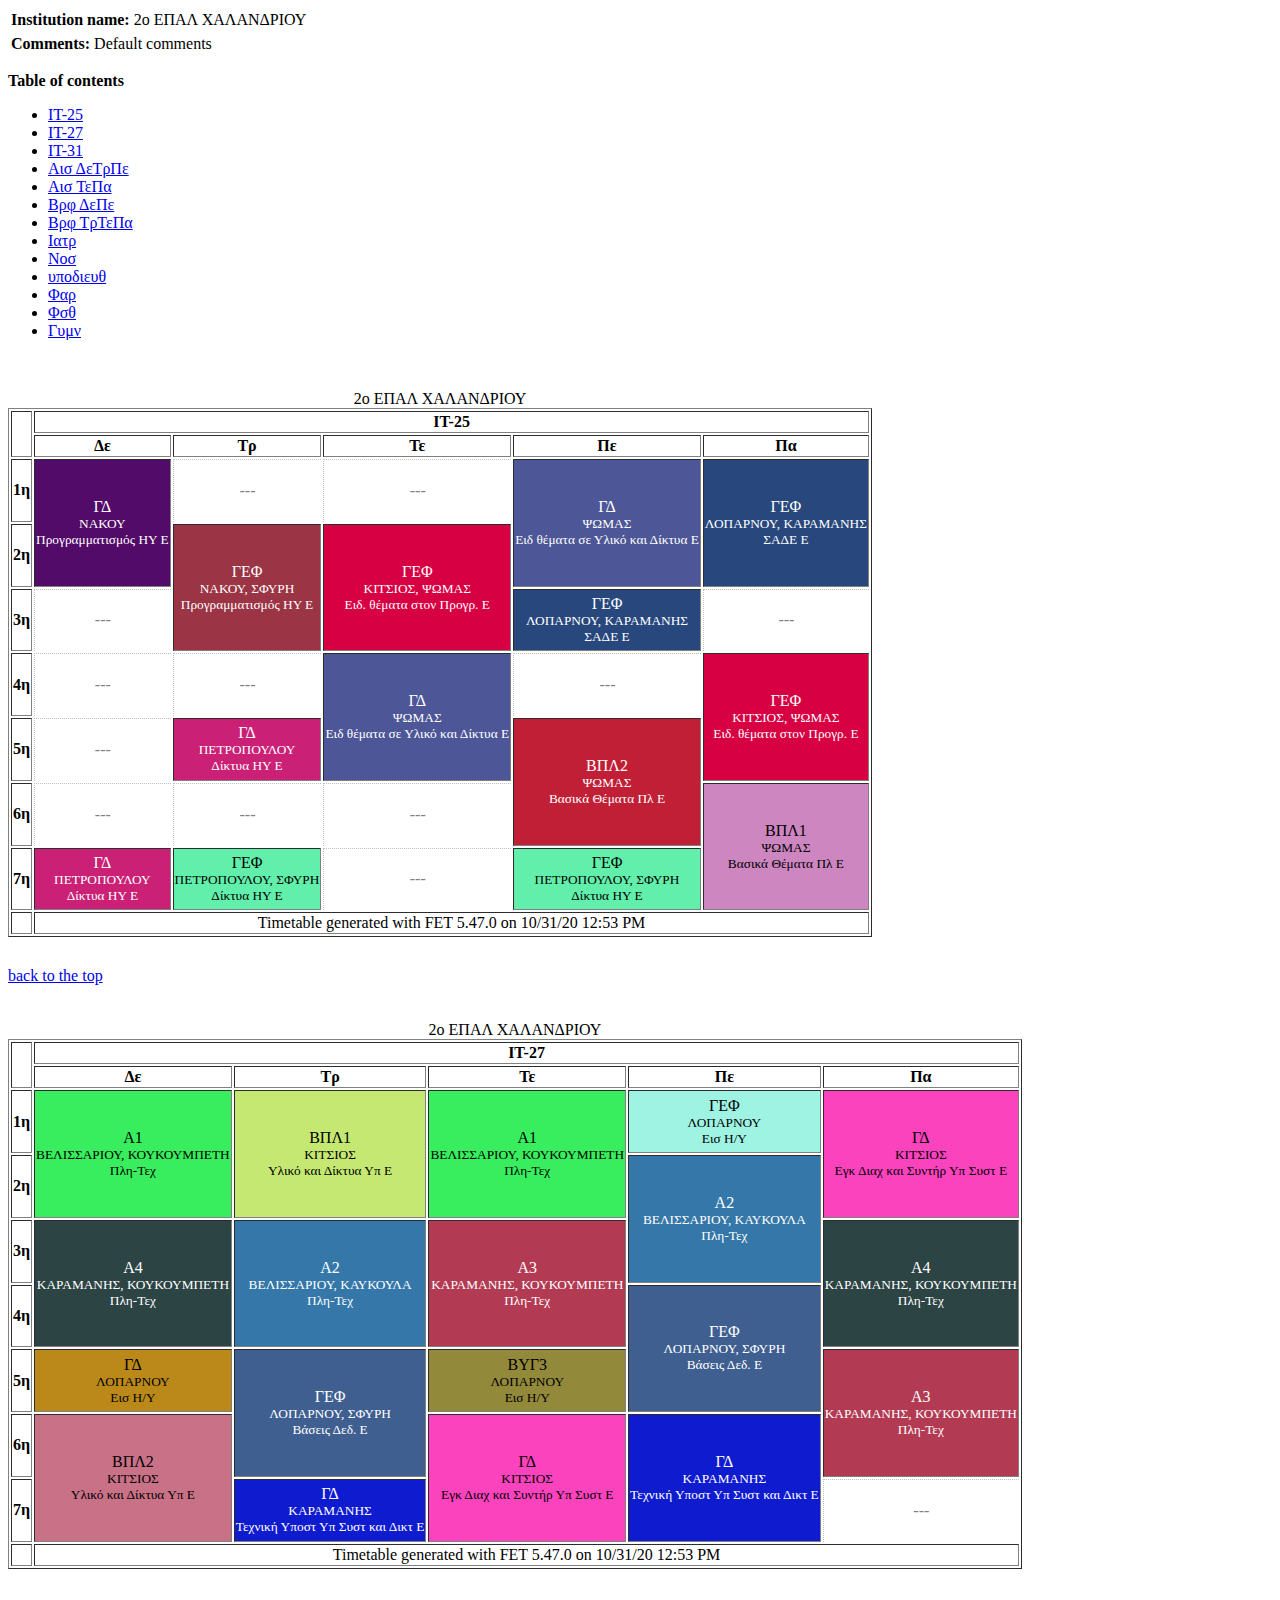
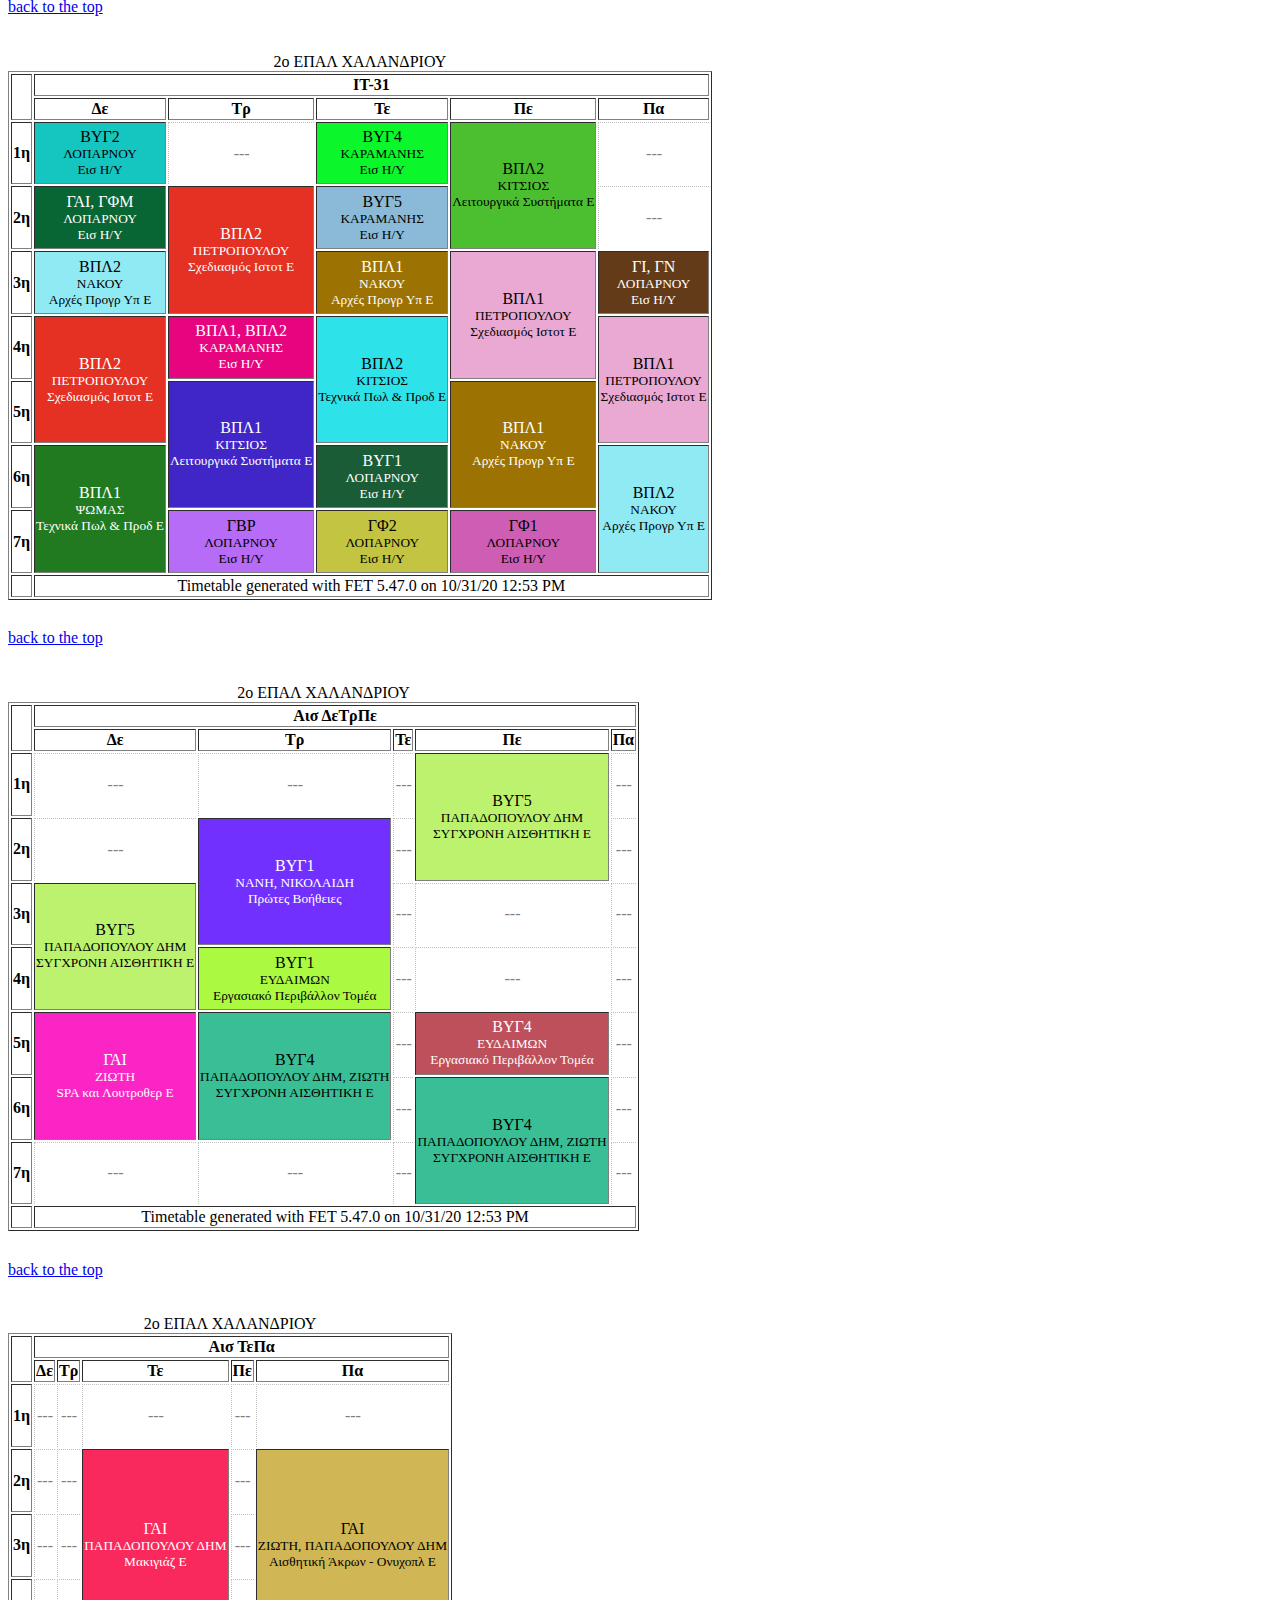
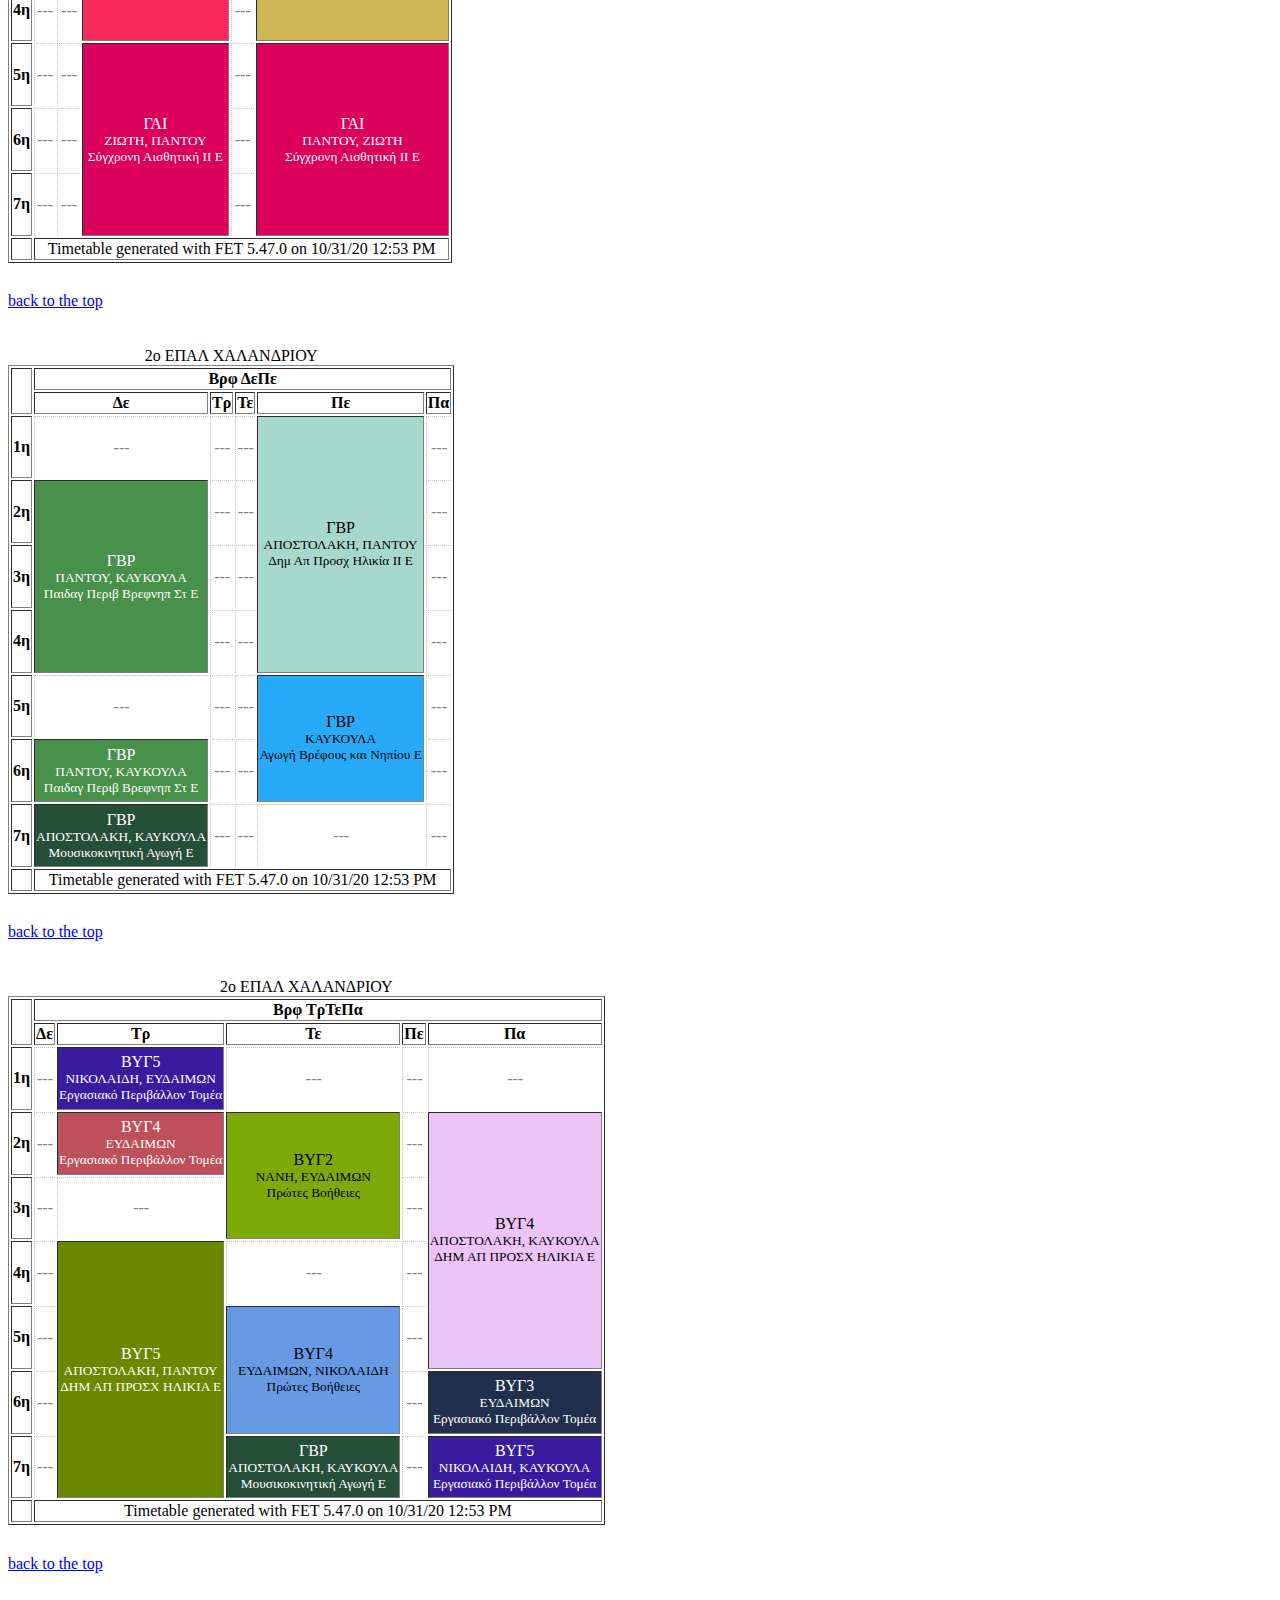
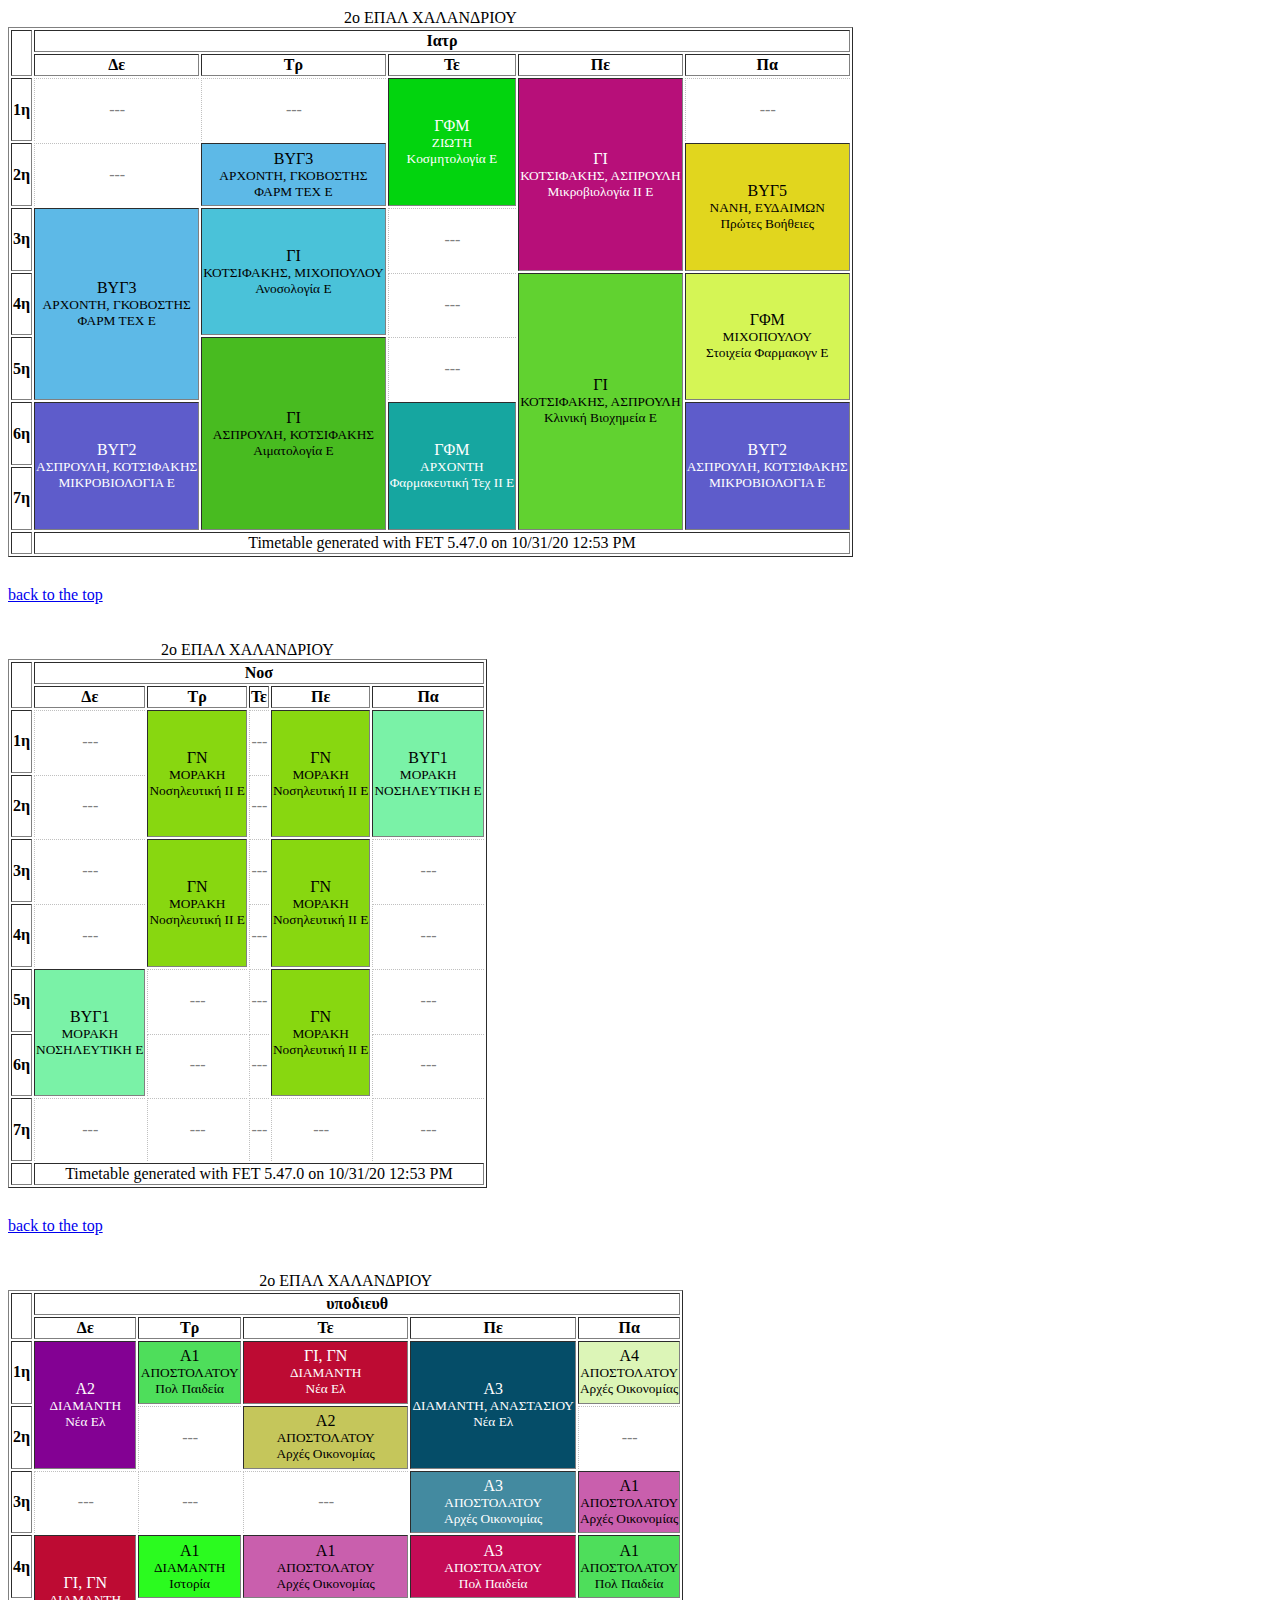
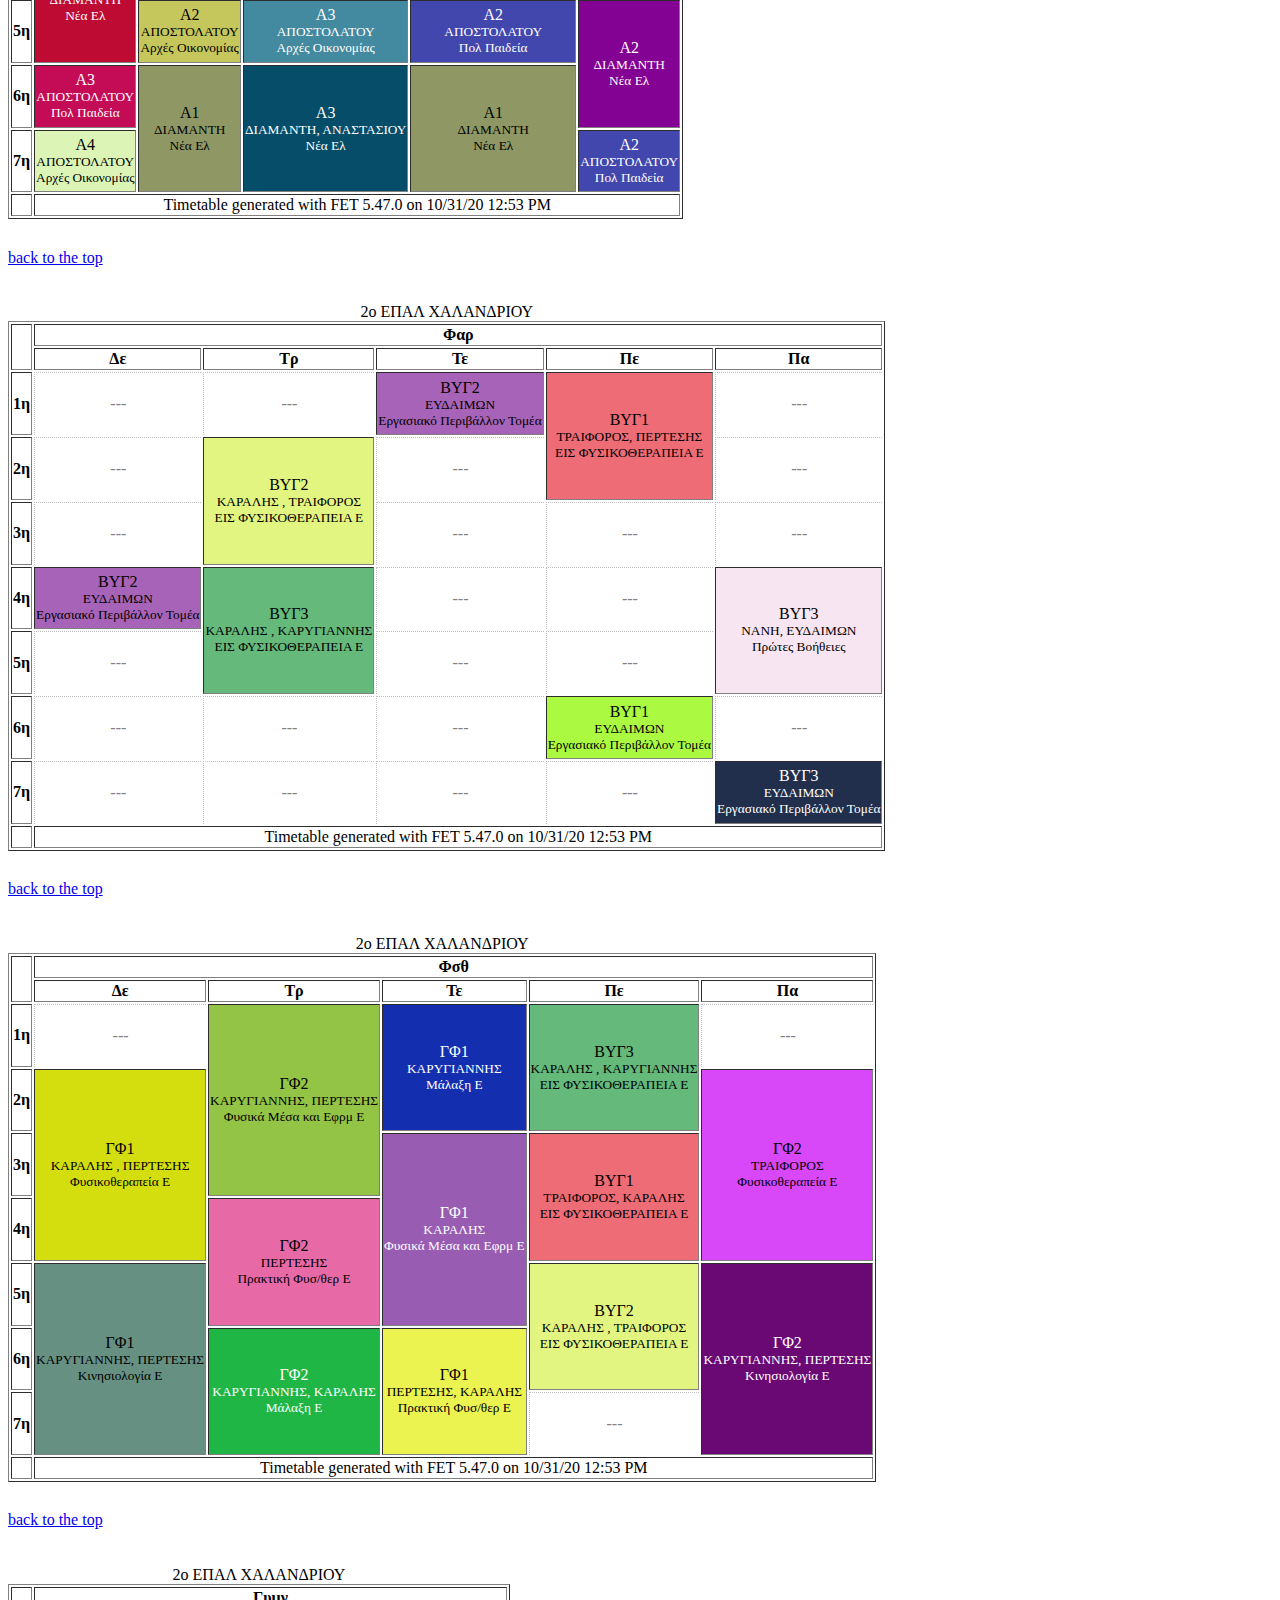
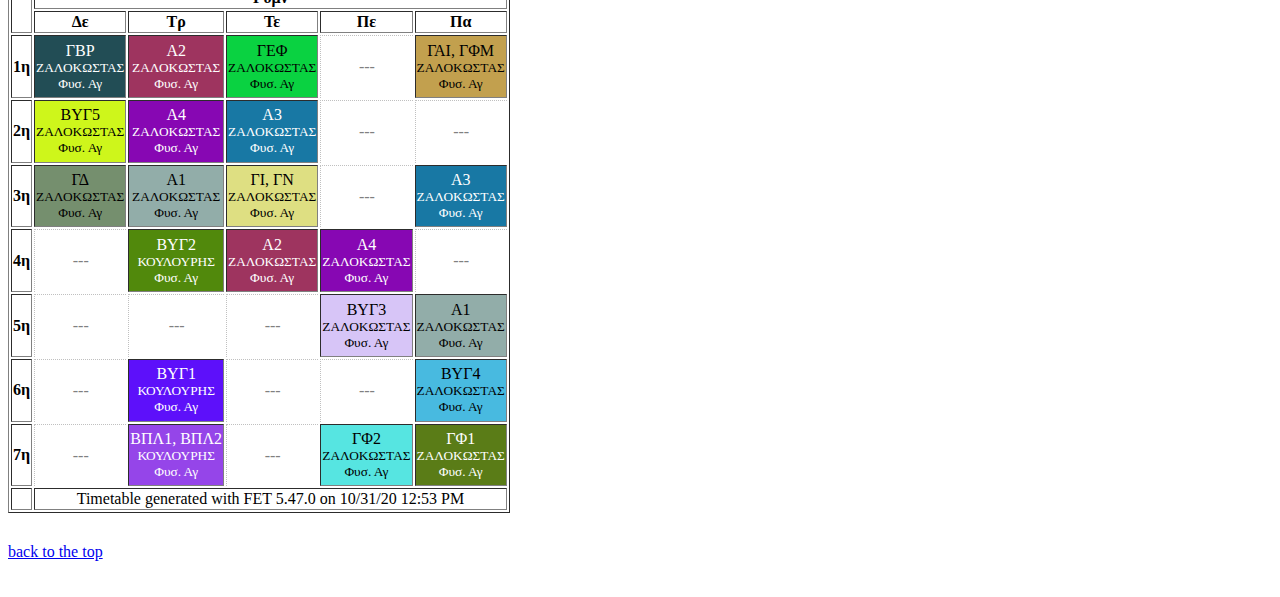
<file: rooms_days_horizontal.html>
﻿<!DOCTYPE html PUBLIC "-//W3C//DTD XHTML 1.0 Strict//EN"
  "http://www.w3.org/TR/xhtml1/DTD/xhtml1-strict.dtd">

<html xmlns="http://www.w3.org/1999/xhtml" lang="en-US" xml:lang="en-US">
  <head>
    <title>2o ΕΠΑΛ ΧΑΛΑΝΔΡΙΟΥ</title>
    <meta http-equiv="Content-Type" content="text/html; charset=UTF-8" />
    <link rel="stylesheet" media="all" href="pr_2_NOV_ver011_stylesheet.css" type="text/css" />
  </head>

  <body id="top">
    <table>
      <tr align="left" valign="top">
        <th>Institution name:</th>
        <td>2o ΕΠΑΛ ΧΑΛΑΝΔΡΙΟΥ</td>
      </tr>
    </table>
    <table>
      <tr align="left" valign="top">
        <th>Comments:</th>
        <td>Default comments</td>
      </tr>
    </table>
    <p><strong>Table of contents</strong></p>
    <ul>
      <li><a href="#table_1">IT-25</a></li>
      <li><a href="#table_2">IT-27</a></li>
      <li><a href="#table_3">IT-31</a></li>
      <li><a href="#table_4">Αισ ΔεΤρΠε</a></li>
      <li><a href="#table_5">Αισ ΤεΠα</a></li>
      <li><a href="#table_6">Βρφ ΔεΠε</a></li>
      <li><a href="#table_7">Βρφ ΤρΤεΠα</a></li>
      <li><a href="#table_8">Ιατρ</a></li>
      <li><a href="#table_9">Νοσ</a></li>
      <li><a href="#table_10">υποδιευθ</a></li>
      <li><a href="#table_11">Φαρ</a></li>
      <li><a href="#table_12">Φσθ</a></li>
      <li><a href="#table_13">Γυμν</a></li>
    </ul>
    <p>&nbsp;</p>

    <table id="table_1" border="1" class="odd_table">
      <caption>2o ΕΠΑΛ ΧΑΛΑΝΔΡΙΟΥ</caption>
      <thead>
        <tr><td rowspan="2"></td><th colspan="5">IT-25</th></tr>
        <tr>
          <!-- span -->
          <th class="xAxis">Δε</th>
          <th class="xAxis">Τρ</th>
          <th class="xAxis">Τε</th>
          <th class="xAxis">Πε</th>
          <th class="xAxis">Πα</th>
        </tr>
      </thead>
      <tbody>
        <tr>
          <th class="yAxis">1η</th>
          <td rowspan="2" class="c_410"><div class="studentsset line1">ΓΔ</div><div class="teacher line2">ΝΑΚΟΥ</div><div class="line3"><span class="subject">Προγραμματισμός ΗΥ Ε</span></div></td>
          <td class="empty"><span class="empty">---</span></td>
          <td class="empty"><span class="empty">---</span></td>
          <td rowspan="2" class="c_353"><div class="studentsset line1">ΓΔ</div><div class="teacher line2">ΨΩΜΑΣ</div><div class="line3"><span class="subject">Ειδ θέματα σε Υλικό και Δίκτυα Ε</span></div></td>
          <td rowspan="2" class="c_354"><div class="studentsset line1">ΓΕΦ</div><div class="teacher line2">ΛΟΠΑΡΝΟΥ, ΚΑΡΑΜΑΝΗΣ</div><div class="line3"><span class="subject">ΣΑΔΕ Ε</span></div></td>
        </tr>
        <tr>
          <th class="yAxis">2η</th>
          <!-- span -->
          <td rowspan="2" class="c_409"><div class="studentsset line1">ΓΕΦ</div><div class="teacher line2">ΝΑΚΟΥ, ΣΦΥΡΗ</div><div class="line3"><span class="subject">Προγραμματισμός ΗΥ Ε</span></div></td>
          <td rowspan="2" class="c_352"><div class="studentsset line1">ΓΕΦ</div><div class="teacher line2">ΚΙΤΣΙΟΣ, ΨΩΜΑΣ</div><div class="line3"><span class="subject">Ειδ. θέματα στον Προγρ. Ε</span></div></td>
          <!-- span -->
          <!-- span -->
        </tr>
        <tr>
          <th class="yAxis">3η</th>
          <td class="empty"><span class="empty">---</span></td>
          <!-- span -->
          <!-- span -->
          <td class="c_354"><div class="studentsset line1">ΓΕΦ</div><div class="teacher line2">ΛΟΠΑΡΝΟΥ, ΚΑΡΑΜΑΝΗΣ</div><div class="line3"><span class="subject">ΣΑΔΕ Ε</span></div></td>
          <td class="empty"><span class="empty">---</span></td>
        </tr>
        <tr>
          <th class="yAxis">4η</th>
          <td class="empty"><span class="empty">---</span></td>
          <td class="empty"><span class="empty">---</span></td>
          <td rowspan="2" class="c_353"><div class="studentsset line1">ΓΔ</div><div class="teacher line2">ΨΩΜΑΣ</div><div class="line3"><span class="subject">Ειδ θέματα σε Υλικό και Δίκτυα Ε</span></div></td>
          <td class="empty"><span class="empty">---</span></td>
          <td rowspan="2" class="c_352"><div class="studentsset line1">ΓΕΦ</div><div class="teacher line2">ΚΙΤΣΙΟΣ, ΨΩΜΑΣ</div><div class="line3"><span class="subject">Ειδ. θέματα στον Προγρ. Ε</span></div></td>
        </tr>
        <tr>
          <th class="yAxis">5η</th>
          <td class="empty"><span class="empty">---</span></td>
          <td class="c_412"><div class="studentsset line1">ΓΔ</div><div class="teacher line2">ΠΕΤΡΟΠΟΥΛΟΥ</div><div class="line3"><span class="subject">Δίκτυα ΗΥ Ε</span></div></td>
          <!-- span -->
          <td rowspan="2" class="c_248"><div class="studentsset line1">ΒΠΛ2</div><div class="teacher line2">ΨΩΜΑΣ</div><div class="line3"><span class="subject">Βασικά Θέματα Πλ Ε</span></div></td>
          <!-- span -->
        </tr>
        <tr>
          <th class="yAxis">6η</th>
          <td class="empty"><span class="empty">---</span></td>
          <td class="empty"><span class="empty">---</span></td>
          <td class="empty"><span class="empty">---</span></td>
          <!-- span -->
          <td rowspan="2" class="c_247"><div class="studentsset line1">ΒΠΛ1</div><div class="teacher line2">ΨΩΜΑΣ</div><div class="line3"><span class="subject">Βασικά Θέματα Πλ Ε</span></div></td>
        </tr>
        <tr>
          <th class="yAxis">7η</th>
          <td class="c_412"><div class="studentsset line1">ΓΔ</div><div class="teacher line2">ΠΕΤΡΟΠΟΥΛΟΥ</div><div class="line3"><span class="subject">Δίκτυα ΗΥ Ε</span></div></td>
          <td class="c_411"><div class="studentsset line1">ΓΕΦ</div><div class="teacher line2">ΠΕΤΡΟΠΟΥΛΟΥ, ΣΦΥΡΗ</div><div class="line3"><span class="subject">Δίκτυα ΗΥ Ε</span></div></td>
          <td class="empty"><span class="empty">---</span></td>
          <td class="c_411"><div class="studentsset line1">ΓΕΦ</div><div class="teacher line2">ΠΕΤΡΟΠΟΥΛΟΥ, ΣΦΥΡΗ</div><div class="line3"><span class="subject">Δίκτυα ΗΥ Ε</span></div></td>
          <!-- span -->
        </tr>
        <tr class="foot"><td></td><td colspan="5">Timetable generated with FET 5.47.0 on 10/31/20 12:53 PM</td></tr>
      </tbody>
    </table>

    <p class="back"><a href="#top">back to the top</a></p>

    <table id="table_2" border="1" class="even_table">
      <caption>2o ΕΠΑΛ ΧΑΛΑΝΔΡΙΟΥ</caption>
      <thead>
        <tr><td rowspan="2"></td><th colspan="5">IT-27</th></tr>
        <tr>
          <!-- span -->
          <th class="xAxis">Δε</th>
          <th class="xAxis">Τρ</th>
          <th class="xAxis">Τε</th>
          <th class="xAxis">Πε</th>
          <th class="xAxis">Πα</th>
        </tr>
      </thead>
      <tbody>
        <tr>
          <th class="yAxis">1η</th>
          <td rowspan="2" class="c_145"><div class="studentsset line1">Α1</div><div class="teacher line2">ΒΕΛΙΣΣΑΡΙΟΥ, ΚΟΥΚΟΥΜΠΕΤΗ</div><div class="line3"><span class="subject">Πλη-Τεχ</span></div></td>
          <td rowspan="2" class="c_243"><div class="studentsset line1">ΒΠΛ1</div><div class="teacher line2">ΚΙΤΣΙΟΣ</div><div class="line3"><span class="subject">Υλικό και Δίκτυα Υπ Ε</span></div></td>
          <td rowspan="2" class="c_145"><div class="studentsset line1">Α1</div><div class="teacher line2">ΒΕΛΙΣΣΑΡΙΟΥ, ΚΟΥΚΟΥΜΠΕΤΗ</div><div class="line3"><span class="subject">Πλη-Τεχ</span></div></td>
          <td class="c_330"><div class="studentsset line1">ΓΕΦ</div><div class="teacher line2">ΛΟΠΑΡΝΟΥ</div><div class="line3"><span class="subject">Εισ Η/Υ</span></div></td>
          <td rowspan="2" class="c_351"><div class="studentsset line1">ΓΔ</div><div class="teacher line2">ΚΙΤΣΙΟΣ</div><div class="line3"><span class="subject">Εγκ  Διαχ και Συντήρ Υπ Συστ Ε</span></div></td>
        </tr>
        <tr>
          <th class="yAxis">2η</th>
          <!-- span -->
          <!-- span -->
          <!-- span -->
          <td rowspan="2" class="c_146"><div class="studentsset line1">Α2</div><div class="teacher line2">ΒΕΛΙΣΣΑΡΙΟΥ, ΚΑΥΚΟΥΛΑ</div><div class="line3"><span class="subject">Πλη-Τεχ</span></div></td>
          <!-- span -->
        </tr>
        <tr>
          <th class="yAxis">3η</th>
          <td rowspan="2" class="c_148"><div class="studentsset line1">Α4</div><div class="teacher line2">ΚΑΡΑΜΑΝΗΣ, ΚΟΥΚΟΥΜΠΕΤΗ</div><div class="line3"><span class="subject">Πλη-Τεχ</span></div></td>
          <td rowspan="2" class="c_146"><div class="studentsset line1">Α2</div><div class="teacher line2">ΒΕΛΙΣΣΑΡΙΟΥ, ΚΑΥΚΟΥΛΑ</div><div class="line3"><span class="subject">Πλη-Τεχ</span></div></td>
          <td rowspan="2" class="c_147"><div class="studentsset line1">Α3</div><div class="teacher line2">ΚΑΡΑΜΑΝΗΣ, ΚΟΥΚΟΥΜΠΕΤΗ</div><div class="line3"><span class="subject">Πλη-Τεχ</span></div></td>
          <!-- span -->
          <td rowspan="2" class="c_148"><div class="studentsset line1">Α4</div><div class="teacher line2">ΚΑΡΑΜΑΝΗΣ, ΚΟΥΚΟΥΜΠΕΤΗ</div><div class="line3"><span class="subject">Πλη-Τεχ</span></div></td>
        </tr>
        <tr>
          <th class="yAxis">4η</th>
          <!-- span -->
          <!-- span -->
          <!-- span -->
          <td rowspan="2" class="c_350"><div class="studentsset line1">ΓΕΦ</div><div class="teacher line2">ΛΟΠΑΡΝΟΥ, ΣΦΥΡΗ</div><div class="line3"><span class="subject">Βάσεις Δεδ. Ε</span></div></td>
          <!-- span -->
        </tr>
        <tr>
          <th class="yAxis">5η</th>
          <td class="c_331"><div class="studentsset line1">ΓΔ</div><div class="teacher line2">ΛΟΠΑΡΝΟΥ</div><div class="line3"><span class="subject">Εισ Η/Υ</span></div></td>
          <td rowspan="2" class="c_350"><div class="studentsset line1">ΓΕΦ</div><div class="teacher line2">ΛΟΠΑΡΝΟΥ, ΣΦΥΡΗ</div><div class="line3"><span class="subject">Βάσεις Δεδ. Ε</span></div></td>
          <td class="c_197"><div class="studentsset line1">ΒΥΓ3</div><div class="teacher line2">ΛΟΠΑΡΝΟΥ</div><div class="line3"><span class="subject">Εισ Η/Υ</span></div></td>
          <!-- span -->
          <td rowspan="2" class="c_147"><div class="studentsset line1">Α3</div><div class="teacher line2">ΚΑΡΑΜΑΝΗΣ, ΚΟΥΚΟΥΜΠΕΤΗ</div><div class="line3"><span class="subject">Πλη-Τεχ</span></div></td>
        </tr>
        <tr>
          <th class="yAxis">6η</th>
          <td rowspan="2" class="c_244"><div class="studentsset line1">ΒΠΛ2</div><div class="teacher line2">ΚΙΤΣΙΟΣ</div><div class="line3"><span class="subject">Υλικό και Δίκτυα Υπ Ε</span></div></td>
          <!-- span -->
          <td rowspan="2" class="c_351"><div class="studentsset line1">ΓΔ</div><div class="teacher line2">ΚΙΤΣΙΟΣ</div><div class="line3"><span class="subject">Εγκ  Διαχ και Συντήρ Υπ Συστ Ε</span></div></td>
          <td rowspan="2" class="c_405"><div class="studentsset line1">ΓΔ</div><div class="teacher line2">ΚΑΡΑΜΑΝΗΣ</div><div class="line3"><span class="subject">Τεχνική Υποστ Υπ Συστ και Δικτ Ε</span></div></td>
          <!-- span -->
        </tr>
        <tr>
          <th class="yAxis">7η</th>
          <!-- span -->
          <td class="c_405"><div class="studentsset line1">ΓΔ</div><div class="teacher line2">ΚΑΡΑΜΑΝΗΣ</div><div class="line3"><span class="subject">Τεχνική Υποστ Υπ Συστ και Δικτ Ε</span></div></td>
          <!-- span -->
          <!-- span -->
          <td class="empty"><span class="empty">---</span></td>
        </tr>
        <tr class="foot"><td></td><td colspan="5">Timetable generated with FET 5.47.0 on 10/31/20 12:53 PM</td></tr>
      </tbody>
    </table>

    <p class="back"><a href="#top">back to the top</a></p>

    <table id="table_3" border="1" class="odd_table">
      <caption>2o ΕΠΑΛ ΧΑΛΑΝΔΡΙΟΥ</caption>
      <thead>
        <tr><td rowspan="2"></td><th colspan="5">IT-31</th></tr>
        <tr>
          <!-- span -->
          <th class="xAxis">Δε</th>
          <th class="xAxis">Τρ</th>
          <th class="xAxis">Τε</th>
          <th class="xAxis">Πε</th>
          <th class="xAxis">Πα</th>
        </tr>
      </thead>
      <tbody>
        <tr>
          <th class="yAxis">1η</th>
          <td class="c_196"><div class="studentsset line1">ΒΥΓ2</div><div class="teacher line2">ΛΟΠΑΡΝΟΥ</div><div class="line3"><span class="subject">Εισ Η/Υ</span></div></td>
          <td class="empty"><span class="empty">---</span></td>
          <td class="c_198"><div class="studentsset line1">ΒΥΓ4</div><div class="teacher line2">ΚΑΡΑΜΑΝΗΣ</div><div class="line3"><span class="subject">Εισ Η/Υ</span></div></td>
          <td rowspan="2" class="c_252"><div class="studentsset line1">ΒΠΛ2</div><div class="teacher line2">ΚΙΤΣΙΟΣ</div><div class="line3"><span class="subject">Λειτουργικά Συστήματα Ε</span></div></td>
          <td class="empty"><span class="empty">---</span></td>
        </tr>
        <tr>
          <th class="yAxis">2η</th>
          <td class="c_335"><div class="studentsset line1">ΓΑΙ, ΓΦΜ</div><div class="teacher line2">ΛΟΠΑΡΝΟΥ</div><div class="line3"><span class="subject">Εισ Η/Υ</span></div></td>
          <td rowspan="2" class="c_253"><div class="studentsset line1">ΒΠΛ2</div><div class="teacher line2">ΠΕΤΡΟΠΟΥΛΟΥ</div><div class="line3"><span class="subject">Σχεδιασμός Ιστοτ E</span></div></td>
          <td class="c_199"><div class="studentsset line1">ΒΥΓ5</div><div class="teacher line2">ΚΑΡΑΜΑΝΗΣ</div><div class="line3"><span class="subject">Εισ Η/Υ</span></div></td>
          <!-- span -->
          <td class="empty"><span class="empty">---</span></td>
        </tr>
        <tr>
          <th class="yAxis">3η</th>
          <td class="c_239"><div class="studentsset line1">ΒΠΛ2</div><div class="teacher line2">ΝΑΚΟΥ</div><div class="line3"><span class="subject">Αρχές Προγρ Υπ Ε</span></div></td>
          <!-- span -->
          <td class="c_238"><div class="studentsset line1">ΒΠΛ1</div><div class="teacher line2">ΝΑΚΟΥ</div><div class="line3"><span class="subject">Αρχές Προγρ Υπ Ε</span></div></td>
          <td rowspan="2" class="c_254"><div class="studentsset line1">ΒΠΛ1</div><div class="teacher line2">ΠΕΤΡΟΠΟΥΛΟΥ</div><div class="line3"><span class="subject">Σχεδιασμός Ιστοτ E</span></div></td>
          <td class="c_332"><div class="studentsset line1">ΓΙ, ΓΝ</div><div class="teacher line2">ΛΟΠΑΡΝΟΥ</div><div class="line3"><span class="subject">Εισ Η/Υ</span></div></td>
        </tr>
        <tr>
          <th class="yAxis">4η</th>
          <td rowspan="2" class="c_253"><div class="studentsset line1">ΒΠΛ2</div><div class="teacher line2">ΠΕΤΡΟΠΟΥΛΟΥ</div><div class="line3"><span class="subject">Σχεδιασμός Ιστοτ E</span></div></td>
          <td class="c_200"><div class="studentsset line1">ΒΠΛ1, ΒΠΛ2</div><div class="teacher line2">ΚΑΡΑΜΑΝΗΣ</div><div class="line3"><span class="subject">Εισ Η/Υ</span></div></td>
          <td rowspan="2" class="c_406"><div class="studentsset line1">ΒΠΛ2</div><div class="teacher line2">ΚΙΤΣΙΟΣ</div><div class="line3"><span class="subject">Τεχνικά Πωλ &amp; Προδ Ε</span></div></td>
          <!-- span -->
          <td rowspan="2" class="c_254"><div class="studentsset line1">ΒΠΛ1</div><div class="teacher line2">ΠΕΤΡΟΠΟΥΛΟΥ</div><div class="line3"><span class="subject">Σχεδιασμός Ιστοτ E</span></div></td>
        </tr>
        <tr>
          <th class="yAxis">5η</th>
          <!-- span -->
          <td rowspan="2" class="c_251"><div class="studentsset line1">ΒΠΛ1</div><div class="teacher line2">ΚΙΤΣΙΟΣ</div><div class="line3"><span class="subject">Λειτουργικά Συστήματα Ε</span></div></td>
          <!-- span -->
          <td rowspan="2" class="c_238"><div class="studentsset line1">ΒΠΛ1</div><div class="teacher line2">ΝΑΚΟΥ</div><div class="line3"><span class="subject">Αρχές Προγρ Υπ Ε</span></div></td>
          <!-- span -->
        </tr>
        <tr>
          <th class="yAxis">6η</th>
          <td rowspan="2" class="c_422"><div class="studentsset line1">ΒΠΛ1</div><div class="teacher line2">ΨΩΜΑΣ</div><div class="line3"><span class="subject">Τεχνικά Πωλ &amp; Προδ Ε</span></div></td>
          <!-- span -->
          <td class="c_195"><div class="studentsset line1">ΒΥΓ1</div><div class="teacher line2">ΛΟΠΑΡΝΟΥ</div><div class="line3"><span class="subject">Εισ Η/Υ</span></div></td>
          <!-- span -->
          <td rowspan="2" class="c_239"><div class="studentsset line1">ΒΠΛ2</div><div class="teacher line2">ΝΑΚΟΥ</div><div class="line3"><span class="subject">Αρχές Προγρ Υπ Ε</span></div></td>
        </tr>
        <tr>
          <th class="yAxis">7η</th>
          <!-- span -->
          <td class="c_336"><div class="studentsset line1">ΓΒΡ</div><div class="teacher line2">ΛΟΠΑΡΝΟΥ</div><div class="line3"><span class="subject">Εισ Η/Υ</span></div></td>
          <td class="c_334"><div class="studentsset line1">ΓΦ2</div><div class="teacher line2">ΛΟΠΑΡΝΟΥ</div><div class="line3"><span class="subject">Εισ Η/Υ</span></div></td>
          <td class="c_333"><div class="studentsset line1">ΓΦ1</div><div class="teacher line2">ΛΟΠΑΡΝΟΥ</div><div class="line3"><span class="subject">Εισ Η/Υ</span></div></td>
          <!-- span -->
        </tr>
        <tr class="foot"><td></td><td colspan="5">Timetable generated with FET 5.47.0 on 10/31/20 12:53 PM</td></tr>
      </tbody>
    </table>

    <p class="back"><a href="#top">back to the top</a></p>

    <table id="table_4" border="1" class="even_table">
      <caption>2o ΕΠΑΛ ΧΑΛΑΝΔΡΙΟΥ</caption>
      <thead>
        <tr><td rowspan="2"></td><th colspan="5">Αισ ΔεΤρΠε</th></tr>
        <tr>
          <!-- span -->
          <th class="xAxis">Δε</th>
          <th class="xAxis">Τρ</th>
          <th class="xAxis">Τε</th>
          <th class="xAxis">Πε</th>
          <th class="xAxis">Πα</th>
        </tr>
      </thead>
      <tbody>
        <tr>
          <th class="yAxis">1η</th>
          <td class="empty"><span class="empty">---</span></td>
          <td class="empty"><span class="empty">---</span></td>
          <td class="empty"><span class="empty">---</span></td>
          <td rowspan="2" class="c_281"><div class="studentsset line1">ΒΥΓ5</div><div class="teacher line2">ΠΑΠΑΔΟΠΟΥΛΟΥ ΔΗΜ</div><div class="line3"><span class="subject">ΣΥΓΧΡΟΝΗ ΑΙΣΘΗΤΙΚΗ Ε</span></div></td>
          <td class="empty"><span class="empty">---</span></td>
        </tr>
        <tr>
          <th class="yAxis">2η</th>
          <td class="empty"><span class="empty">---</span></td>
          <td rowspan="2" class="c_212"><div class="studentsset line1">ΒΥΓ1</div><div class="teacher line2">ΝΑΝΗ, ΝΙΚΟΛΑΙΔΗ</div><div class="line3"><span class="subject">Πρώτες Βοήθειες</span></div></td>
          <td class="empty"><span class="empty">---</span></td>
          <!-- span -->
          <td class="empty"><span class="empty">---</span></td>
        </tr>
        <tr>
          <th class="yAxis">3η</th>
          <td rowspan="2" class="c_281"><div class="studentsset line1">ΒΥΓ5</div><div class="teacher line2">ΠΑΠΑΔΟΠΟΥΛΟΥ ΔΗΜ</div><div class="line3"><span class="subject">ΣΥΓΧΡΟΝΗ ΑΙΣΘΗΤΙΚΗ Ε</span></div></td>
          <!-- span -->
          <td class="empty"><span class="empty">---</span></td>
          <td class="empty"><span class="empty">---</span></td>
          <td class="empty"><span class="empty">---</span></td>
        </tr>
        <tr>
          <th class="yAxis">4η</th>
          <!-- span -->
          <td class="c_227"><div class="studentsset line1">ΒΥΓ1</div><div class="teacher line2">ΕΥΔΑΙΜΩΝ</div><div class="line3"><span class="subject">Εργασιακό Περιβάλλον Τομέα</span></div></td>
          <td class="empty"><span class="empty">---</span></td>
          <td class="empty"><span class="empty">---</span></td>
          <td class="empty"><span class="empty">---</span></td>
        </tr>
        <tr>
          <th class="yAxis">5η</th>
          <td rowspan="2" class="c_426"><div class="studentsset line1">ΓΑΙ</div><div class="teacher line2">ΖΙΩΤΗ</div><div class="line3"><span class="subject">SPA και Λουτροθερ Ε</span></div></td>
          <td rowspan="2" class="c_279"><div class="studentsset line1">ΒΥΓ4</div><div class="teacher line2">ΠΑΠΑΔΟΠΟΥΛΟΥ ΔΗΜ, ΖΙΩΤΗ</div><div class="line3"><span class="subject">ΣΥΓΧΡΟΝΗ ΑΙΣΘΗΤΙΚΗ Ε</span></div></td>
          <td class="empty"><span class="empty">---</span></td>
          <td class="c_230"><div class="studentsset line1">ΒΥΓ4</div><div class="teacher line2">ΕΥΔΑΙΜΩΝ</div><div class="line3"><span class="subject">Εργασιακό Περιβάλλον Τομέα</span></div></td>
          <td class="empty"><span class="empty">---</span></td>
        </tr>
        <tr>
          <th class="yAxis">6η</th>
          <!-- span -->
          <!-- span -->
          <td class="empty"><span class="empty">---</span></td>
          <td rowspan="2" class="c_279"><div class="studentsset line1">ΒΥΓ4</div><div class="teacher line2">ΠΑΠΑΔΟΠΟΥΛΟΥ ΔΗΜ, ΖΙΩΤΗ</div><div class="line3"><span class="subject">ΣΥΓΧΡΟΝΗ ΑΙΣΘΗΤΙΚΗ Ε</span></div></td>
          <td class="empty"><span class="empty">---</span></td>
        </tr>
        <tr>
          <th class="yAxis">7η</th>
          <td class="empty"><span class="empty">---</span></td>
          <td class="empty"><span class="empty">---</span></td>
          <td class="empty"><span class="empty">---</span></td>
          <!-- span -->
          <td class="empty"><span class="empty">---</span></td>
        </tr>
        <tr class="foot"><td></td><td colspan="5">Timetable generated with FET 5.47.0 on 10/31/20 12:53 PM</td></tr>
      </tbody>
    </table>

    <p class="back"><a href="#top">back to the top</a></p>

    <table id="table_5" border="1" class="odd_table">
      <caption>2o ΕΠΑΛ ΧΑΛΑΝΔΡΙΟΥ</caption>
      <thead>
        <tr><td rowspan="2"></td><th colspan="5">Αισ ΤεΠα</th></tr>
        <tr>
          <!-- span -->
          <th class="xAxis">Δε</th>
          <th class="xAxis">Τρ</th>
          <th class="xAxis">Τε</th>
          <th class="xAxis">Πε</th>
          <th class="xAxis">Πα</th>
        </tr>
      </thead>
      <tbody>
        <tr>
          <th class="yAxis">1η</th>
          <td class="empty"><span class="empty">---</span></td>
          <td class="empty"><span class="empty">---</span></td>
          <td class="empty"><span class="empty">---</span></td>
          <td class="empty"><span class="empty">---</span></td>
          <td class="empty"><span class="empty">---</span></td>
        </tr>
        <tr>
          <th class="yAxis">2η</th>
          <td class="empty"><span class="empty">---</span></td>
          <td class="empty"><span class="empty">---</span></td>
          <td rowspan="3" class="c_418"><div class="studentsset line1">ΓΑΙ</div><div class="teacher line2">ΠΑΠΑΔΟΠΟΥΛΟΥ ΔΗΜ</div><div class="line3"><span class="subject">Μακιγιάζ Ε</span></div></td>
          <td class="empty"><span class="empty">---</span></td>
          <td rowspan="3" class="c_420"><div class="studentsset line1">ΓΑΙ</div><div class="teacher line2">ΖΙΩΤΗ, ΠΑΠΑΔΟΠΟΥΛΟΥ ΔΗΜ</div><div class="line3"><span class="subject">Αισθητική Άκρων - Ονυχοπλ Ε</span></div></td>
        </tr>
        <tr>
          <th class="yAxis">3η</th>
          <td class="empty"><span class="empty">---</span></td>
          <td class="empty"><span class="empty">---</span></td>
          <!-- span -->
          <td class="empty"><span class="empty">---</span></td>
          <!-- span -->
        </tr>
        <tr>
          <th class="yAxis">4η</th>
          <td class="empty"><span class="empty">---</span></td>
          <td class="empty"><span class="empty">---</span></td>
          <!-- span -->
          <td class="empty"><span class="empty">---</span></td>
          <!-- span -->
        </tr>
        <tr>
          <th class="yAxis">5η</th>
          <td class="empty"><span class="empty">---</span></td>
          <td class="empty"><span class="empty">---</span></td>
          <td rowspan="3" class="c_419"><div class="studentsset line1">ΓΑΙ</div><div class="teacher line2">ΖΙΩΤΗ, ΠΑΝΤΟΥ</div><div class="line3"><span class="subject">Σύγχρονη Αισθητική ΙΙ Ε</span></div></td>
          <td class="empty"><span class="empty">---</span></td>
          <td rowspan="3" class="c_419"><div class="studentsset line1">ΓΑΙ</div><div class="teacher line2">ΠΑΝΤΟΥ, ΖΙΩΤΗ</div><div class="line3"><span class="subject">Σύγχρονη Αισθητική ΙΙ Ε</span></div></td>
        </tr>
        <tr>
          <th class="yAxis">6η</th>
          <td class="empty"><span class="empty">---</span></td>
          <td class="empty"><span class="empty">---</span></td>
          <!-- span -->
          <td class="empty"><span class="empty">---</span></td>
          <!-- span -->
        </tr>
        <tr>
          <th class="yAxis">7η</th>
          <td class="empty"><span class="empty">---</span></td>
          <td class="empty"><span class="empty">---</span></td>
          <!-- span -->
          <td class="empty"><span class="empty">---</span></td>
          <!-- span -->
        </tr>
        <tr class="foot"><td></td><td colspan="5">Timetable generated with FET 5.47.0 on 10/31/20 12:53 PM</td></tr>
      </tbody>
    </table>

    <p class="back"><a href="#top">back to the top</a></p>

    <table id="table_6" border="1" class="even_table">
      <caption>2o ΕΠΑΛ ΧΑΛΑΝΔΡΙΟΥ</caption>
      <thead>
        <tr><td rowspan="2"></td><th colspan="5">Βρφ ΔεΠε</th></tr>
        <tr>
          <!-- span -->
          <th class="xAxis">Δε</th>
          <th class="xAxis">Τρ</th>
          <th class="xAxis">Τε</th>
          <th class="xAxis">Πε</th>
          <th class="xAxis">Πα</th>
        </tr>
      </thead>
      <tbody>
        <tr>
          <th class="yAxis">1η</th>
          <td class="empty"><span class="empty">---</span></td>
          <td class="empty"><span class="empty">---</span></td>
          <td class="empty"><span class="empty">---</span></td>
          <td rowspan="4" class="c_417"><div class="studentsset line1">ΓΒΡ</div><div class="teacher line2">ΑΠΟΣΤΟΛΑΚΗ, ΠΑΝΤΟΥ</div><div class="line3"><span class="subject">Δημ Απ  Προσχ Ηλικία ΙΙ Ε</span></div></td>
          <td class="empty"><span class="empty">---</span></td>
        </tr>
        <tr>
          <th class="yAxis">2η</th>
          <td rowspan="3" class="c_416"><div class="studentsset line1">ΓΒΡ</div><div class="teacher line2">ΠΑΝΤΟΥ, ΚΑΥΚΟΥΛΑ</div><div class="line3"><span class="subject">Παιδαγ Περιβ Βρεφνηπ Στ Ε</span></div></td>
          <td class="empty"><span class="empty">---</span></td>
          <td class="empty"><span class="empty">---</span></td>
          <!-- span -->
          <td class="empty"><span class="empty">---</span></td>
        </tr>
        <tr>
          <th class="yAxis">3η</th>
          <!-- span -->
          <td class="empty"><span class="empty">---</span></td>
          <td class="empty"><span class="empty">---</span></td>
          <!-- span -->
          <td class="empty"><span class="empty">---</span></td>
        </tr>
        <tr>
          <th class="yAxis">4η</th>
          <!-- span -->
          <td class="empty"><span class="empty">---</span></td>
          <td class="empty"><span class="empty">---</span></td>
          <!-- span -->
          <td class="empty"><span class="empty">---</span></td>
        </tr>
        <tr>
          <th class="yAxis">5η</th>
          <td class="empty"><span class="empty">---</span></td>
          <td class="empty"><span class="empty">---</span></td>
          <td class="empty"><span class="empty">---</span></td>
          <td rowspan="2" class="c_421"><div class="studentsset line1">ΓΒΡ</div><div class="teacher line2">ΚΑΥΚΟΥΛΑ</div><div class="line3"><span class="subject">Αγωγή Βρέφους και Νηπίου Ε</span></div></td>
          <td class="empty"><span class="empty">---</span></td>
        </tr>
        <tr>
          <th class="yAxis">6η</th>
          <td class="c_416"><div class="studentsset line1">ΓΒΡ</div><div class="teacher line2">ΠΑΝΤΟΥ, ΚΑΥΚΟΥΛΑ</div><div class="line3"><span class="subject">Παιδαγ Περιβ Βρεφνηπ Στ Ε</span></div></td>
          <td class="empty"><span class="empty">---</span></td>
          <td class="empty"><span class="empty">---</span></td>
          <!-- span -->
          <td class="empty"><span class="empty">---</span></td>
        </tr>
        <tr>
          <th class="yAxis">7η</th>
          <td class="c_423"><div class="studentsset line1">ΓΒΡ</div><div class="teacher line2">ΑΠΟΣΤΟΛΑΚΗ, ΚΑΥΚΟΥΛΑ</div><div class="line3"><span class="subject">Μουσικοκινητική Αγωγή Ε</span></div></td>
          <td class="empty"><span class="empty">---</span></td>
          <td class="empty"><span class="empty">---</span></td>
          <td class="empty"><span class="empty">---</span></td>
          <td class="empty"><span class="empty">---</span></td>
        </tr>
        <tr class="foot"><td></td><td colspan="5">Timetable generated with FET 5.47.0 on 10/31/20 12:53 PM</td></tr>
      </tbody>
    </table>

    <p class="back"><a href="#top">back to the top</a></p>

    <table id="table_7" border="1" class="odd_table">
      <caption>2o ΕΠΑΛ ΧΑΛΑΝΔΡΙΟΥ</caption>
      <thead>
        <tr><td rowspan="2"></td><th colspan="5">Βρφ ΤρΤεΠα</th></tr>
        <tr>
          <!-- span -->
          <th class="xAxis">Δε</th>
          <th class="xAxis">Τρ</th>
          <th class="xAxis">Τε</th>
          <th class="xAxis">Πε</th>
          <th class="xAxis">Πα</th>
        </tr>
      </thead>
      <tbody>
        <tr>
          <th class="yAxis">1η</th>
          <td class="empty"><span class="empty">---</span></td>
          <td class="c_231"><div class="studentsset line1">ΒΥΓ5</div><div class="teacher line2">ΝΙΚΟΛΑΙΔΗ, ΕΥΔΑΙΜΩΝ</div><div class="line3"><span class="subject">Εργασιακό Περιβάλλον Τομέα</span></div></td>
          <td class="empty"><span class="empty">---</span></td>
          <td class="empty"><span class="empty">---</span></td>
          <td class="empty"><span class="empty">---</span></td>
        </tr>
        <tr>
          <th class="yAxis">2η</th>
          <td class="empty"><span class="empty">---</span></td>
          <td class="c_230"><div class="studentsset line1">ΒΥΓ4</div><div class="teacher line2">ΕΥΔΑΙΜΩΝ</div><div class="line3"><span class="subject">Εργασιακό Περιβάλλον Τομέα</span></div></td>
          <td rowspan="2" class="c_213"><div class="studentsset line1">ΒΥΓ2</div><div class="teacher line2">ΝΑΝΗ, ΕΥΔΑΙΜΩΝ</div><div class="line3"><span class="subject">Πρώτες Βοήθειες</span></div></td>
          <td class="empty"><span class="empty">---</span></td>
          <td rowspan="4" class="c_425"><div class="studentsset line1">ΒΥΓ4</div><div class="teacher line2">ΑΠΟΣΤΟΛΑΚΗ, ΚΑΥΚΟΥΛΑ</div><div class="line3"><span class="subject">ΔΗΜ ΑΠ ΠΡΟΣΧ ΗΛΙΚΙΑ Ε</span></div></td>
        </tr>
        <tr>
          <th class="yAxis">3η</th>
          <td class="empty"><span class="empty">---</span></td>
          <td class="empty"><span class="empty">---</span></td>
          <!-- span -->
          <td class="empty"><span class="empty">---</span></td>
          <!-- span -->
        </tr>
        <tr>
          <th class="yAxis">4η</th>
          <td class="empty"><span class="empty">---</span></td>
          <td rowspan="4" class="c_280"><div class="studentsset line1">ΒΥΓ5</div><div class="teacher line2">ΑΠΟΣΤΟΛΑΚΗ, ΠΑΝΤΟΥ</div><div class="line3"><span class="subject">ΔΗΜ ΑΠ ΠΡΟΣΧ ΗΛΙΚΙΑ Ε</span></div></td>
          <td class="empty"><span class="empty">---</span></td>
          <td class="empty"><span class="empty">---</span></td>
          <!-- span -->
        </tr>
        <tr>
          <th class="yAxis">5η</th>
          <td class="empty"><span class="empty">---</span></td>
          <!-- span -->
          <td rowspan="2" class="c_216"><div class="studentsset line1">ΒΥΓ4</div><div class="teacher line2">ΕΥΔΑΙΜΩΝ, ΝΙΚΟΛΑΙΔΗ</div><div class="line3"><span class="subject">Πρώτες Βοήθειες</span></div></td>
          <td class="empty"><span class="empty">---</span></td>
          <!-- span -->
        </tr>
        <tr>
          <th class="yAxis">6η</th>
          <td class="empty"><span class="empty">---</span></td>
          <!-- span -->
          <!-- span -->
          <td class="empty"><span class="empty">---</span></td>
          <td class="c_229"><div class="studentsset line1">ΒΥΓ3</div><div class="teacher line2">ΕΥΔΑΙΜΩΝ</div><div class="line3"><span class="subject">Εργασιακό Περιβάλλον Τομέα</span></div></td>
        </tr>
        <tr>
          <th class="yAxis">7η</th>
          <td class="empty"><span class="empty">---</span></td>
          <!-- span -->
          <td class="c_423"><div class="studentsset line1">ΓΒΡ</div><div class="teacher line2">ΑΠΟΣΤΟΛΑΚΗ, ΚΑΥΚΟΥΛΑ</div><div class="line3"><span class="subject">Μουσικοκινητική Αγωγή Ε</span></div></td>
          <td class="empty"><span class="empty">---</span></td>
          <td class="c_231"><div class="studentsset line1">ΒΥΓ5</div><div class="teacher line2">ΝΙΚΟΛΑΙΔΗ, ΚΑΥΚΟΥΛΑ</div><div class="line3"><span class="subject">Εργασιακό Περιβάλλον Τομέα</span></div></td>
        </tr>
        <tr class="foot"><td></td><td colspan="5">Timetable generated with FET 5.47.0 on 10/31/20 12:53 PM</td></tr>
      </tbody>
    </table>

    <p class="back"><a href="#top">back to the top</a></p>

    <table id="table_8" border="1" class="even_table">
      <caption>2o ΕΠΑΛ ΧΑΛΑΝΔΡΙΟΥ</caption>
      <thead>
        <tr><td rowspan="2"></td><th colspan="5">Ιατρ</th></tr>
        <tr>
          <!-- span -->
          <th class="xAxis">Δε</th>
          <th class="xAxis">Τρ</th>
          <th class="xAxis">Τε</th>
          <th class="xAxis">Πε</th>
          <th class="xAxis">Πα</th>
        </tr>
      </thead>
      <tbody>
        <tr>
          <th class="yAxis">1η</th>
          <td class="empty"><span class="empty">---</span></td>
          <td class="empty"><span class="empty">---</span></td>
          <td rowspan="2" class="c_371"><div class="studentsset line1">ΓΦΜ</div><div class="teacher line2">ΖΙΩΤΗ</div><div class="line3"><span class="subject">Κοσμητολογία Ε</span></div></td>
          <td rowspan="3" class="c_360"><div class="studentsset line1">ΓΙ</div><div class="teacher line2">ΚΟΤΣΙΦΑΚΗΣ, ΑΣΠΡΟΥΛΗ</div><div class="line3"><span class="subject">Μικροβιολογία ΙΙ Ε</span></div></td>
          <td class="empty"><span class="empty">---</span></td>
        </tr>
        <tr>
          <th class="yAxis">2η</th>
          <td class="empty"><span class="empty">---</span></td>
          <td class="c_278"><div class="studentsset line1">ΒΥΓ3</div><div class="teacher line2">ΑΡΧΟΝΤΗ, ΓΚΟΒΟΣΤΗΣ</div><div class="line3"><span class="subject">ΦΑΡΜ ΤΕΧ Ε</span></div></td>
          <!-- span -->
          <!-- span -->
          <td rowspan="2" class="c_215"><div class="studentsset line1">ΒΥΓ5</div><div class="teacher line2">ΝΑΝΗ, ΕΥΔΑΙΜΩΝ</div><div class="line3"><span class="subject">Πρώτες Βοήθειες</span></div></td>
        </tr>
        <tr>
          <th class="yAxis">3η</th>
          <td rowspan="3" class="c_278"><div class="studentsset line1">ΒΥΓ3</div><div class="teacher line2">ΑΡΧΟΝΤΗ, ΓΚΟΒΟΣΤΗΣ</div><div class="line3"><span class="subject">ΦΑΡΜ ΤΕΧ Ε</span></div></td>
          <td rowspan="2" class="c_366"><div class="studentsset line1">ΓΙ</div><div class="teacher line2">ΚΟΤΣΙΦΑΚΗΣ, ΜΙΧΟΠΟΥΛΟΥ</div><div class="line3"><span class="subject">Ανοσολογία Ε</span></div></td>
          <td class="empty"><span class="empty">---</span></td>
          <!-- span -->
          <!-- span -->
        </tr>
        <tr>
          <th class="yAxis">4η</th>
          <!-- span -->
          <!-- span -->
          <td class="empty"><span class="empty">---</span></td>
          <td rowspan="4" class="c_364"><div class="studentsset line1">ΓΙ</div><div class="teacher line2">ΚΟΤΣΙΦΑΚΗΣ, ΑΣΠΡΟΥΛΗ</div><div class="line3"><span class="subject">Κλινική Βιοχημεία Ε</span></div></td>
          <td rowspan="2" class="c_373"><div class="studentsset line1">ΓΦΜ</div><div class="teacher line2">ΜΙΧΟΠΟΥΛΟΥ</div><div class="line3"><span class="subject">Στοιχεία Φαρμακογν Ε</span></div></td>
        </tr>
        <tr>
          <th class="yAxis">5η</th>
          <!-- span -->
          <td rowspan="3" class="c_362"><div class="studentsset line1">ΓΙ</div><div class="teacher line2">ΑΣΠΡΟΥΛΗ, ΚΟΤΣΙΦΑΚΗΣ</div><div class="line3"><span class="subject">Αιματολογία Ε</span></div></td>
          <td class="empty"><span class="empty">---</span></td>
          <!-- span -->
          <!-- span -->
        </tr>
        <tr>
          <th class="yAxis">6η</th>
          <td rowspan="2" class="c_276"><div class="studentsset line1">ΒΥΓ2</div><div class="teacher line2">ΑΣΠΡΟΥΛΗ, ΚΟΤΣΙΦΑΚΗΣ</div><div class="line3"><span class="subject">ΜΙΚΡΟΒΙΟΛΟΓΙΑ Ε</span></div></td>
          <!-- span -->
          <td rowspan="2" class="c_369"><div class="studentsset line1">ΓΦΜ</div><div class="teacher line2">ΑΡΧΟΝΤΗ</div><div class="line3"><span class="subject">Φαρμακευτική Τεχ ΙΙ Ε</span></div></td>
          <!-- span -->
          <td rowspan="2" class="c_276"><div class="studentsset line1">ΒΥΓ2</div><div class="teacher line2">ΑΣΠΡΟΥΛΗ, ΚΟΤΣΙΦΑΚΗΣ</div><div class="line3"><span class="subject">ΜΙΚΡΟΒΙΟΛΟΓΙΑ Ε</span></div></td>
        </tr>
        <tr>
          <th class="yAxis">7η</th>
          <!-- span -->
          <!-- span -->
          <!-- span -->
          <!-- span -->
          <!-- span -->
        </tr>
        <tr class="foot"><td></td><td colspan="5">Timetable generated with FET 5.47.0 on 10/31/20 12:53 PM</td></tr>
      </tbody>
    </table>

    <p class="back"><a href="#top">back to the top</a></p>

    <table id="table_9" border="1" class="odd_table">
      <caption>2o ΕΠΑΛ ΧΑΛΑΝΔΡΙΟΥ</caption>
      <thead>
        <tr><td rowspan="2"></td><th colspan="5">Νοσ</th></tr>
        <tr>
          <!-- span -->
          <th class="xAxis">Δε</th>
          <th class="xAxis">Τρ</th>
          <th class="xAxis">Τε</th>
          <th class="xAxis">Πε</th>
          <th class="xAxis">Πα</th>
        </tr>
      </thead>
      <tbody>
        <tr>
          <th class="yAxis">1η</th>
          <td class="empty"><span class="empty">---</span></td>
          <td rowspan="2" class="c_355"><div class="studentsset line1">ΓΝ</div><div class="teacher line2">ΜΟΡΑΚΗ</div><div class="line3"><span class="subject">Νοσηλευτική ΙΙ Ε</span></div></td>
          <td class="empty"><span class="empty">---</span></td>
          <td rowspan="2" class="c_355"><div class="studentsset line1">ΓΝ</div><div class="teacher line2">ΜΟΡΑΚΗ</div><div class="line3"><span class="subject">Νοσηλευτική ΙΙ Ε</span></div></td>
          <td rowspan="2" class="c_407"><div class="studentsset line1">ΒΥΓ1</div><div class="teacher line2">ΜΟΡΑΚΗ</div><div class="line3"><span class="subject">ΝΟΣΗΛΕΥΤΙΚΗ Ε</span></div></td>
        </tr>
        <tr>
          <th class="yAxis">2η</th>
          <td class="empty"><span class="empty">---</span></td>
          <!-- span -->
          <td class="empty"><span class="empty">---</span></td>
          <!-- span -->
          <!-- span -->
        </tr>
        <tr>
          <th class="yAxis">3η</th>
          <td class="empty"><span class="empty">---</span></td>
          <td rowspan="2" class="c_355"><div class="studentsset line1">ΓΝ</div><div class="teacher line2">ΜΟΡΑΚΗ</div><div class="line3"><span class="subject">Νοσηλευτική ΙΙ Ε</span></div></td>
          <td class="empty"><span class="empty">---</span></td>
          <td rowspan="2" class="c_355"><div class="studentsset line1">ΓΝ</div><div class="teacher line2">ΜΟΡΑΚΗ</div><div class="line3"><span class="subject">Νοσηλευτική ΙΙ Ε</span></div></td>
          <td class="empty"><span class="empty">---</span></td>
        </tr>
        <tr>
          <th class="yAxis">4η</th>
          <td class="empty"><span class="empty">---</span></td>
          <!-- span -->
          <td class="empty"><span class="empty">---</span></td>
          <!-- span -->
          <td class="empty"><span class="empty">---</span></td>
        </tr>
        <tr>
          <th class="yAxis">5η</th>
          <td rowspan="2" class="c_407"><div class="studentsset line1">ΒΥΓ1</div><div class="teacher line2">ΜΟΡΑΚΗ</div><div class="line3"><span class="subject">ΝΟΣΗΛΕΥΤΙΚΗ Ε</span></div></td>
          <td class="empty"><span class="empty">---</span></td>
          <td class="empty"><span class="empty">---</span></td>
          <td rowspan="2" class="c_355"><div class="studentsset line1">ΓΝ</div><div class="teacher line2">ΜΟΡΑΚΗ</div><div class="line3"><span class="subject">Νοσηλευτική ΙΙ Ε</span></div></td>
          <td class="empty"><span class="empty">---</span></td>
        </tr>
        <tr>
          <th class="yAxis">6η</th>
          <!-- span -->
          <td class="empty"><span class="empty">---</span></td>
          <td class="empty"><span class="empty">---</span></td>
          <!-- span -->
          <td class="empty"><span class="empty">---</span></td>
        </tr>
        <tr>
          <th class="yAxis">7η</th>
          <td class="empty"><span class="empty">---</span></td>
          <td class="empty"><span class="empty">---</span></td>
          <td class="empty"><span class="empty">---</span></td>
          <td class="empty"><span class="empty">---</span></td>
          <td class="empty"><span class="empty">---</span></td>
        </tr>
        <tr class="foot"><td></td><td colspan="5">Timetable generated with FET 5.47.0 on 10/31/20 12:53 PM</td></tr>
      </tbody>
    </table>

    <p class="back"><a href="#top">back to the top</a></p>

    <table id="table_10" border="1" class="even_table">
      <caption>2o ΕΠΑΛ ΧΑΛΑΝΔΡΙΟΥ</caption>
      <thead>
        <tr><td rowspan="2"></td><th colspan="5">υποδιευθ</th></tr>
        <tr>
          <!-- span -->
          <th class="xAxis">Δε</th>
          <th class="xAxis">Τρ</th>
          <th class="xAxis">Τε</th>
          <th class="xAxis">Πε</th>
          <th class="xAxis">Πα</th>
        </tr>
      </thead>
      <tbody>
        <tr>
          <th class="yAxis">1η</th>
          <td rowspan="2" class="c_103"><div class="studentsset line1">Α2</div><div class="teacher line2">ΔΙΑΜΑΝΤΗ</div><div class="line3"><span class="subject">Νέα Ελ</span></div></td>
          <td class="c_125"><div class="studentsset line1">Α1</div><div class="teacher line2">ΑΠΟΣΤΟΛΑΤΟΥ</div><div class="line3"><span class="subject">Πολ Παιδεία</span></div></td>
          <td class="c_415"><div class="studentsset line1">ΓΙ, ΓΝ</div><div class="teacher line2">ΔΙΑΜΑΝΤΗ</div><div class="line3"><span class="subject">Νέα Ελ</span></div></td>
          <td rowspan="2" class="c_104"><div class="studentsset line1">Α3</div><div class="teacher line2">ΔΙΑΜΑΝΤΗ, ΑΝΑΣΤΑΣΙΟΥ</div><div class="line3"><span class="subject">Νέα Ελ</span></div></td>
          <td class="c_270"><div class="studentsset line1">Α4</div><div class="teacher line2">ΑΠΟΣΤΟΛΑΤΟΥ</div><div class="line3"><span class="subject">Αρχές Οικονομίας</span></div></td>
        </tr>
        <tr>
          <th class="yAxis">2η</th>
          <!-- span -->
          <td class="empty"><span class="empty">---</span></td>
          <td class="c_268"><div class="studentsset line1">Α2</div><div class="teacher line2">ΑΠΟΣΤΟΛΑΤΟΥ</div><div class="line3"><span class="subject">Αρχές Οικονομίας</span></div></td>
          <!-- span -->
          <td class="empty"><span class="empty">---</span></td>
        </tr>
        <tr>
          <th class="yAxis">3η</th>
          <td class="empty"><span class="empty">---</span></td>
          <td class="empty"><span class="empty">---</span></td>
          <td class="empty"><span class="empty">---</span></td>
          <td class="c_269"><div class="studentsset line1">Α3</div><div class="teacher line2">ΑΠΟΣΤΟΛΑΤΟΥ</div><div class="line3"><span class="subject">Αρχές Οικονομίας</span></div></td>
          <td class="c_267"><div class="studentsset line1">Α1</div><div class="teacher line2">ΑΠΟΣΤΟΛΑΤΟΥ</div><div class="line3"><span class="subject">Αρχές Οικονομίας</span></div></td>
        </tr>
        <tr>
          <th class="yAxis">4η</th>
          <td rowspan="2" class="c_415"><div class="studentsset line1">ΓΙ, ΓΝ</div><div class="teacher line2">ΔΙΑΜΑΝΤΗ</div><div class="line3"><span class="subject">Νέα Ελ</span></div></td>
          <td class="c_129"><div class="studentsset line1">Α1</div><div class="teacher line2">ΔΙΑΜΑΝΤΗ</div><div class="line3"><span class="subject">Ιστορία</span></div></td>
          <td class="c_267"><div class="studentsset line1">Α1</div><div class="teacher line2">ΑΠΟΣΤΟΛΑΤΟΥ</div><div class="line3"><span class="subject">Αρχές Οικονομίας</span></div></td>
          <td class="c_127"><div class="studentsset line1">Α3</div><div class="teacher line2">ΑΠΟΣΤΟΛΑΤΟΥ</div><div class="line3"><span class="subject">Πολ Παιδεία</span></div></td>
          <td class="c_125"><div class="studentsset line1">Α1</div><div class="teacher line2">ΑΠΟΣΤΟΛΑΤΟΥ</div><div class="line3"><span class="subject">Πολ Παιδεία</span></div></td>
        </tr>
        <tr>
          <th class="yAxis">5η</th>
          <!-- span -->
          <td class="c_268"><div class="studentsset line1">Α2</div><div class="teacher line2">ΑΠΟΣΤΟΛΑΤΟΥ</div><div class="line3"><span class="subject">Αρχές Οικονομίας</span></div></td>
          <td class="c_269"><div class="studentsset line1">Α3</div><div class="teacher line2">ΑΠΟΣΤΟΛΑΤΟΥ</div><div class="line3"><span class="subject">Αρχές Οικονομίας</span></div></td>
          <td class="c_126"><div class="studentsset line1">Α2</div><div class="teacher line2">ΑΠΟΣΤΟΛΑΤΟΥ</div><div class="line3"><span class="subject">Πολ Παιδεία</span></div></td>
          <td rowspan="2" class="c_103"><div class="studentsset line1">Α2</div><div class="teacher line2">ΔΙΑΜΑΝΤΗ</div><div class="line3"><span class="subject">Νέα Ελ</span></div></td>
        </tr>
        <tr>
          <th class="yAxis">6η</th>
          <td class="c_127"><div class="studentsset line1">Α3</div><div class="teacher line2">ΑΠΟΣΤΟΛΑΤΟΥ</div><div class="line3"><span class="subject">Πολ Παιδεία</span></div></td>
          <td rowspan="2" class="c_102"><div class="studentsset line1">Α1</div><div class="teacher line2">ΔΙΑΜΑΝΤΗ</div><div class="line3"><span class="subject">Νέα Ελ</span></div></td>
          <td rowspan="2" class="c_104"><div class="studentsset line1">Α3</div><div class="teacher line2">ΔΙΑΜΑΝΤΗ, ΑΝΑΣΤΑΣΙΟΥ</div><div class="line3"><span class="subject">Νέα Ελ</span></div></td>
          <td rowspan="2" class="c_102"><div class="studentsset line1">Α1</div><div class="teacher line2">ΔΙΑΜΑΝΤΗ</div><div class="line3"><span class="subject">Νέα Ελ</span></div></td>
          <!-- span -->
        </tr>
        <tr>
          <th class="yAxis">7η</th>
          <td class="c_270"><div class="studentsset line1">Α4</div><div class="teacher line2">ΑΠΟΣΤΟΛΑΤΟΥ</div><div class="line3"><span class="subject">Αρχές Οικονομίας</span></div></td>
          <!-- span -->
          <!-- span -->
          <!-- span -->
          <td class="c_126"><div class="studentsset line1">Α2</div><div class="teacher line2">ΑΠΟΣΤΟΛΑΤΟΥ</div><div class="line3"><span class="subject">Πολ Παιδεία</span></div></td>
        </tr>
        <tr class="foot"><td></td><td colspan="5">Timetable generated with FET 5.47.0 on 10/31/20 12:53 PM</td></tr>
      </tbody>
    </table>

    <p class="back"><a href="#top">back to the top</a></p>

    <table id="table_11" border="1" class="odd_table">
      <caption>2o ΕΠΑΛ ΧΑΛΑΝΔΡΙΟΥ</caption>
      <thead>
        <tr><td rowspan="2"></td><th colspan="5">Φαρ</th></tr>
        <tr>
          <!-- span -->
          <th class="xAxis">Δε</th>
          <th class="xAxis">Τρ</th>
          <th class="xAxis">Τε</th>
          <th class="xAxis">Πε</th>
          <th class="xAxis">Πα</th>
        </tr>
      </thead>
      <tbody>
        <tr>
          <th class="yAxis">1η</th>
          <td class="empty"><span class="empty">---</span></td>
          <td class="empty"><span class="empty">---</span></td>
          <td class="c_228"><div class="studentsset line1">ΒΥΓ2</div><div class="teacher line2">ΕΥΔΑΙΜΩΝ</div><div class="line3"><span class="subject">Εργασιακό Περιβάλλον Τομέα</span></div></td>
          <td rowspan="2" class="c_275"><div class="studentsset line1">ΒΥΓ1</div><div class="teacher line2">ΤΡΑΙΦΟΡΟΣ, ΠΕΡΤΕΣΗΣ</div><div class="line3"><span class="subject">ΕΙΣ ΦΥΣΙΚΟΘΕΡΑΠΕΙΑ Ε</span></div></td>
          <td class="empty"><span class="empty">---</span></td>
        </tr>
        <tr>
          <th class="yAxis">2η</th>
          <td class="empty"><span class="empty">---</span></td>
          <td rowspan="2" class="c_424"><div class="studentsset line1">ΒΥΓ2</div><div class="teacher line2">ΚΑΡΑΛΗΣ , ΤΡΑΙΦΟΡΟΣ</div><div class="line3"><span class="subject">ΕΙΣ ΦΥΣΙΚΟΘΕΡΑΠΕΙΑ Ε</span></div></td>
          <td class="empty"><span class="empty">---</span></td>
          <!-- span -->
          <td class="empty"><span class="empty">---</span></td>
        </tr>
        <tr>
          <th class="yAxis">3η</th>
          <td class="empty"><span class="empty">---</span></td>
          <!-- span -->
          <td class="empty"><span class="empty">---</span></td>
          <td class="empty"><span class="empty">---</span></td>
          <td class="empty"><span class="empty">---</span></td>
        </tr>
        <tr>
          <th class="yAxis">4η</th>
          <td class="c_228"><div class="studentsset line1">ΒΥΓ2</div><div class="teacher line2">ΕΥΔΑΙΜΩΝ</div><div class="line3"><span class="subject">Εργασιακό Περιβάλλον Τομέα</span></div></td>
          <td rowspan="2" class="c_277"><div class="studentsset line1">ΒΥΓ3</div><div class="teacher line2">ΚΑΡΑΛΗΣ , ΚΑΡΥΓΙΑΝΝΗΣ</div><div class="line3"><span class="subject">ΕΙΣ ΦΥΣΙΚΟΘΕΡΑΠΕΙΑ Ε</span></div></td>
          <td class="empty"><span class="empty">---</span></td>
          <td class="empty"><span class="empty">---</span></td>
          <td rowspan="2" class="c_214"><div class="studentsset line1">ΒΥΓ3</div><div class="teacher line2">ΝΑΝΗ, ΕΥΔΑΙΜΩΝ</div><div class="line3"><span class="subject">Πρώτες Βοήθειες</span></div></td>
        </tr>
        <tr>
          <th class="yAxis">5η</th>
          <td class="empty"><span class="empty">---</span></td>
          <!-- span -->
          <td class="empty"><span class="empty">---</span></td>
          <td class="empty"><span class="empty">---</span></td>
          <!-- span -->
        </tr>
        <tr>
          <th class="yAxis">6η</th>
          <td class="empty"><span class="empty">---</span></td>
          <td class="empty"><span class="empty">---</span></td>
          <td class="empty"><span class="empty">---</span></td>
          <td class="c_227"><div class="studentsset line1">ΒΥΓ1</div><div class="teacher line2">ΕΥΔΑΙΜΩΝ</div><div class="line3"><span class="subject">Εργασιακό Περιβάλλον Τομέα</span></div></td>
          <td class="empty"><span class="empty">---</span></td>
        </tr>
        <tr>
          <th class="yAxis">7η</th>
          <td class="empty"><span class="empty">---</span></td>
          <td class="empty"><span class="empty">---</span></td>
          <td class="empty"><span class="empty">---</span></td>
          <td class="empty"><span class="empty">---</span></td>
          <td class="c_229"><div class="studentsset line1">ΒΥΓ3</div><div class="teacher line2">ΕΥΔΑΙΜΩΝ</div><div class="line3"><span class="subject">Εργασιακό Περιβάλλον Τομέα</span></div></td>
        </tr>
        <tr class="foot"><td></td><td colspan="5">Timetable generated with FET 5.47.0 on 10/31/20 12:53 PM</td></tr>
      </tbody>
    </table>

    <p class="back"><a href="#top">back to the top</a></p>

    <table id="table_12" border="1" class="even_table">
      <caption>2o ΕΠΑΛ ΧΑΛΑΝΔΡΙΟΥ</caption>
      <thead>
        <tr><td rowspan="2"></td><th colspan="5">Φσθ</th></tr>
        <tr>
          <!-- span -->
          <th class="xAxis">Δε</th>
          <th class="xAxis">Τρ</th>
          <th class="xAxis">Τε</th>
          <th class="xAxis">Πε</th>
          <th class="xAxis">Πα</th>
        </tr>
      </thead>
      <tbody>
        <tr>
          <th class="yAxis">1η</th>
          <td class="empty"><span class="empty">---</span></td>
          <td rowspan="3" class="c_394"><div class="studentsset line1">ΓΦ2</div><div class="teacher line2">ΚΑΡΥΓΙΑΝΝΗΣ, ΠΕΡΤΕΣΗΣ</div><div class="line3"><span class="subject">Φυσικά Μέσα και Εφρμ Ε</span></div></td>
          <td rowspan="2" class="c_382"><div class="studentsset line1">ΓΦ1</div><div class="teacher line2">ΚΑΡΥΓΙΑΝΝΗΣ</div><div class="line3"><span class="subject">Μάλαξη Ε</span></div></td>
          <td rowspan="2" class="c_277"><div class="studentsset line1">ΒΥΓ3</div><div class="teacher line2">ΚΑΡΑΛΗΣ , ΚΑΡΥΓΙΑΝΝΗΣ</div><div class="line3"><span class="subject">ΕΙΣ ΦΥΣΙΚΟΘΕΡΑΠΕΙΑ Ε</span></div></td>
          <td class="empty"><span class="empty">---</span></td>
        </tr>
        <tr>
          <th class="yAxis">2η</th>
          <td rowspan="3" class="c_379"><div class="studentsset line1">ΓΦ1</div><div class="teacher line2">ΚΑΡΑΛΗΣ , ΠΕΡΤΕΣΗΣ</div><div class="line3"><span class="subject">Φυσικοθεραπεία Ε</span></div></td>
          <!-- span -->
          <!-- span -->
          <!-- span -->
          <td rowspan="3" class="c_389"><div class="studentsset line1">ΓΦ2</div><div class="teacher line2">ΤΡΑΙΦΟΡΟΣ</div><div class="line3"><span class="subject">Φυσικοθεραπεία Ε</span></div></td>
        </tr>
        <tr>
          <th class="yAxis">3η</th>
          <!-- span -->
          <!-- span -->
          <td rowspan="3" class="c_384"><div class="studentsset line1">ΓΦ1</div><div class="teacher line2">ΚΑΡΑΛΗΣ </div><div class="line3"><span class="subject">Φυσικά Μέσα και Εφρμ Ε</span></div></td>
          <td rowspan="2" class="c_275"><div class="studentsset line1">ΒΥΓ1</div><div class="teacher line2">ΤΡΑΙΦΟΡΟΣ, ΚΑΡΑΛΗΣ </div><div class="line3"><span class="subject">ΕΙΣ ΦΥΣΙΚΟΘΕΡΑΠΕΙΑ Ε</span></div></td>
          <!-- span -->
        </tr>
        <tr>
          <th class="yAxis">4η</th>
          <!-- span -->
          <td rowspan="2" class="c_391"><div class="studentsset line1">ΓΦ2</div><div class="teacher line2">ΠΕΡΤΕΣΗΣ</div><div class="line3"><span class="subject">Πρακτική Φυσ/θερ Ε</span></div></td>
          <!-- span -->
          <!-- span -->
          <!-- span -->
        </tr>
        <tr>
          <th class="yAxis">5η</th>
          <td rowspan="3" class="c_377"><div class="studentsset line1">ΓΦ1</div><div class="teacher line2">ΚΑΡΥΓΙΑΝΝΗΣ, ΠΕΡΤΕΣΗΣ</div><div class="line3"><span class="subject">Κινησιολογία Ε</span></div></td>
          <!-- span -->
          <!-- span -->
          <td rowspan="2" class="c_424"><div class="studentsset line1">ΒΥΓ2</div><div class="teacher line2">ΚΑΡΑΛΗΣ , ΤΡΑΙΦΟΡΟΣ</div><div class="line3"><span class="subject">ΕΙΣ ΦΥΣΙΚΟΘΕΡΑΠΕΙΑ Ε</span></div></td>
          <td rowspan="3" class="c_387"><div class="studentsset line1">ΓΦ2</div><div class="teacher line2">ΚΑΡΥΓΙΑΝΝΗΣ, ΠΕΡΤΕΣΗΣ</div><div class="line3"><span class="subject">Κινησιολογία Ε</span></div></td>
        </tr>
        <tr>
          <th class="yAxis">6η</th>
          <!-- span -->
          <td rowspan="2" class="c_392"><div class="studentsset line1">ΓΦ2</div><div class="teacher line2">ΚΑΡΥΓΙΑΝΝΗΣ, ΚΑΡΑΛΗΣ </div><div class="line3"><span class="subject">Μάλαξη Ε</span></div></td>
          <td rowspan="2" class="c_381"><div class="studentsset line1">ΓΦ1</div><div class="teacher line2">ΠΕΡΤΕΣΗΣ, ΚΑΡΑΛΗΣ </div><div class="line3"><span class="subject">Πρακτική Φυσ/θερ Ε</span></div></td>
          <!-- span -->
          <!-- span -->
        </tr>
        <tr>
          <th class="yAxis">7η</th>
          <!-- span -->
          <!-- span -->
          <!-- span -->
          <td class="empty"><span class="empty">---</span></td>
          <!-- span -->
        </tr>
        <tr class="foot"><td></td><td colspan="5">Timetable generated with FET 5.47.0 on 10/31/20 12:53 PM</td></tr>
      </tbody>
    </table>

    <p class="back"><a href="#top">back to the top</a></p>

    <table id="table_13" border="1" class="odd_table">
      <caption>2o ΕΠΑΛ ΧΑΛΑΝΔΡΙΟΥ</caption>
      <thead>
        <tr><td rowspan="2"></td><th colspan="5">Γυμν</th></tr>
        <tr>
          <!-- span -->
          <th class="xAxis">Δε</th>
          <th class="xAxis">Τρ</th>
          <th class="xAxis">Τε</th>
          <th class="xAxis">Πε</th>
          <th class="xAxis">Πα</th>
        </tr>
      </thead>
      <tbody>
        <tr>
          <th class="yAxis">1η</th>
          <td class="c_343"><div class="studentsset line1">ΓΒΡ</div><div class="teacher line2">ΖΑΛΟΚΩΣΤΑΣ</div><div class="line3"><span class="subject">Φυσ. Αγ</span></div></td>
          <td class="c_142"><div class="studentsset line1">Α2</div><div class="teacher line2">ΖΑΛΟΚΩΣΤΑΣ</div><div class="line3"><span class="subject">Φυσ. Αγ</span></div></td>
          <td class="c_337"><div class="studentsset line1">ΓΕΦ</div><div class="teacher line2">ΖΑΛΟΚΩΣΤΑΣ</div><div class="line3"><span class="subject">Φυσ. Αγ</span></div></td>
          <td class="empty"><span class="empty">---</span></td>
          <td class="c_342"><div class="studentsset line1">ΓΑΙ, ΓΦΜ</div><div class="teacher line2">ΖΑΛΟΚΩΣΤΑΣ</div><div class="line3"><span class="subject">Φυσ. Αγ</span></div></td>
        </tr>
        <tr>
          <th class="yAxis">2η</th>
          <td class="c_206"><div class="studentsset line1">ΒΥΓ5</div><div class="teacher line2">ΖΑΛΟΚΩΣΤΑΣ</div><div class="line3"><span class="subject">Φυσ. Αγ</span></div></td>
          <td class="c_144"><div class="studentsset line1">Α4</div><div class="teacher line2">ΖΑΛΟΚΩΣΤΑΣ</div><div class="line3"><span class="subject">Φυσ. Αγ</span></div></td>
          <td class="c_143"><div class="studentsset line1">Α3</div><div class="teacher line2">ΖΑΛΟΚΩΣΤΑΣ</div><div class="line3"><span class="subject">Φυσ. Αγ</span></div></td>
          <td class="empty"><span class="empty">---</span></td>
          <td class="empty"><span class="empty">---</span></td>
        </tr>
        <tr>
          <th class="yAxis">3η</th>
          <td class="c_338"><div class="studentsset line1">ΓΔ</div><div class="teacher line2">ΖΑΛΟΚΩΣΤΑΣ</div><div class="line3"><span class="subject">Φυσ. Αγ</span></div></td>
          <td class="c_141"><div class="studentsset line1">Α1</div><div class="teacher line2">ΖΑΛΟΚΩΣΤΑΣ</div><div class="line3"><span class="subject">Φυσ. Αγ</span></div></td>
          <td class="c_339"><div class="studentsset line1">ΓΙ, ΓΝ</div><div class="teacher line2">ΖΑΛΟΚΩΣΤΑΣ</div><div class="line3"><span class="subject">Φυσ. Αγ</span></div></td>
          <td class="empty"><span class="empty">---</span></td>
          <td class="c_143"><div class="studentsset line1">Α3</div><div class="teacher line2">ΖΑΛΟΚΩΣΤΑΣ</div><div class="line3"><span class="subject">Φυσ. Αγ</span></div></td>
        </tr>
        <tr>
          <th class="yAxis">4η</th>
          <td class="empty"><span class="empty">---</span></td>
          <td class="c_203"><div class="studentsset line1">ΒΥΓ2</div><div class="teacher line2">ΚΟΥΛΟΥΡΗΣ</div><div class="line3"><span class="subject">Φυσ. Αγ</span></div></td>
          <td class="c_142"><div class="studentsset line1">Α2</div><div class="teacher line2">ΖΑΛΟΚΩΣΤΑΣ</div><div class="line3"><span class="subject">Φυσ. Αγ</span></div></td>
          <td class="c_144"><div class="studentsset line1">Α4</div><div class="teacher line2">ΖΑΛΟΚΩΣΤΑΣ</div><div class="line3"><span class="subject">Φυσ. Αγ</span></div></td>
          <td class="empty"><span class="empty">---</span></td>
        </tr>
        <tr>
          <th class="yAxis">5η</th>
          <td class="empty"><span class="empty">---</span></td>
          <td class="empty"><span class="empty">---</span></td>
          <td class="empty"><span class="empty">---</span></td>
          <td class="c_204"><div class="studentsset line1">ΒΥΓ3</div><div class="teacher line2">ΖΑΛΟΚΩΣΤΑΣ</div><div class="line3"><span class="subject">Φυσ. Αγ</span></div></td>
          <td class="c_141"><div class="studentsset line1">Α1</div><div class="teacher line2">ΖΑΛΟΚΩΣΤΑΣ</div><div class="line3"><span class="subject">Φυσ. Αγ</span></div></td>
        </tr>
        <tr>
          <th class="yAxis">6η</th>
          <td class="empty"><span class="empty">---</span></td>
          <td class="c_202"><div class="studentsset line1">ΒΥΓ1</div><div class="teacher line2">ΚΟΥΛΟΥΡΗΣ</div><div class="line3"><span class="subject">Φυσ. Αγ</span></div></td>
          <td class="empty"><span class="empty">---</span></td>
          <td class="empty"><span class="empty">---</span></td>
          <td class="c_205"><div class="studentsset line1">ΒΥΓ4</div><div class="teacher line2">ΖΑΛΟΚΩΣΤΑΣ</div><div class="line3"><span class="subject">Φυσ. Αγ</span></div></td>
        </tr>
        <tr>
          <th class="yAxis">7η</th>
          <td class="empty"><span class="empty">---</span></td>
          <td class="c_201"><div class="studentsset line1">ΒΠΛ1, ΒΠΛ2</div><div class="teacher line2">ΚΟΥΛΟΥΡΗΣ</div><div class="line3"><span class="subject">Φυσ. Αγ</span></div></td>
          <td class="empty"><span class="empty">---</span></td>
          <td class="c_341"><div class="studentsset line1">ΓΦ2</div><div class="teacher line2">ΖΑΛΟΚΩΣΤΑΣ</div><div class="line3"><span class="subject">Φυσ. Αγ</span></div></td>
          <td class="c_340"><div class="studentsset line1">ΓΦ1</div><div class="teacher line2">ΖΑΛΟΚΩΣΤΑΣ</div><div class="line3"><span class="subject">Φυσ. Αγ</span></div></td>
        </tr>
        <tr class="foot"><td></td><td colspan="5">Timetable generated with FET 5.47.0 on 10/31/20 12:53 PM</td></tr>
      </tbody>
    </table>

    <p class="back"><a href="#top">back to the top</a></p>

  </body>
</html>
</file>
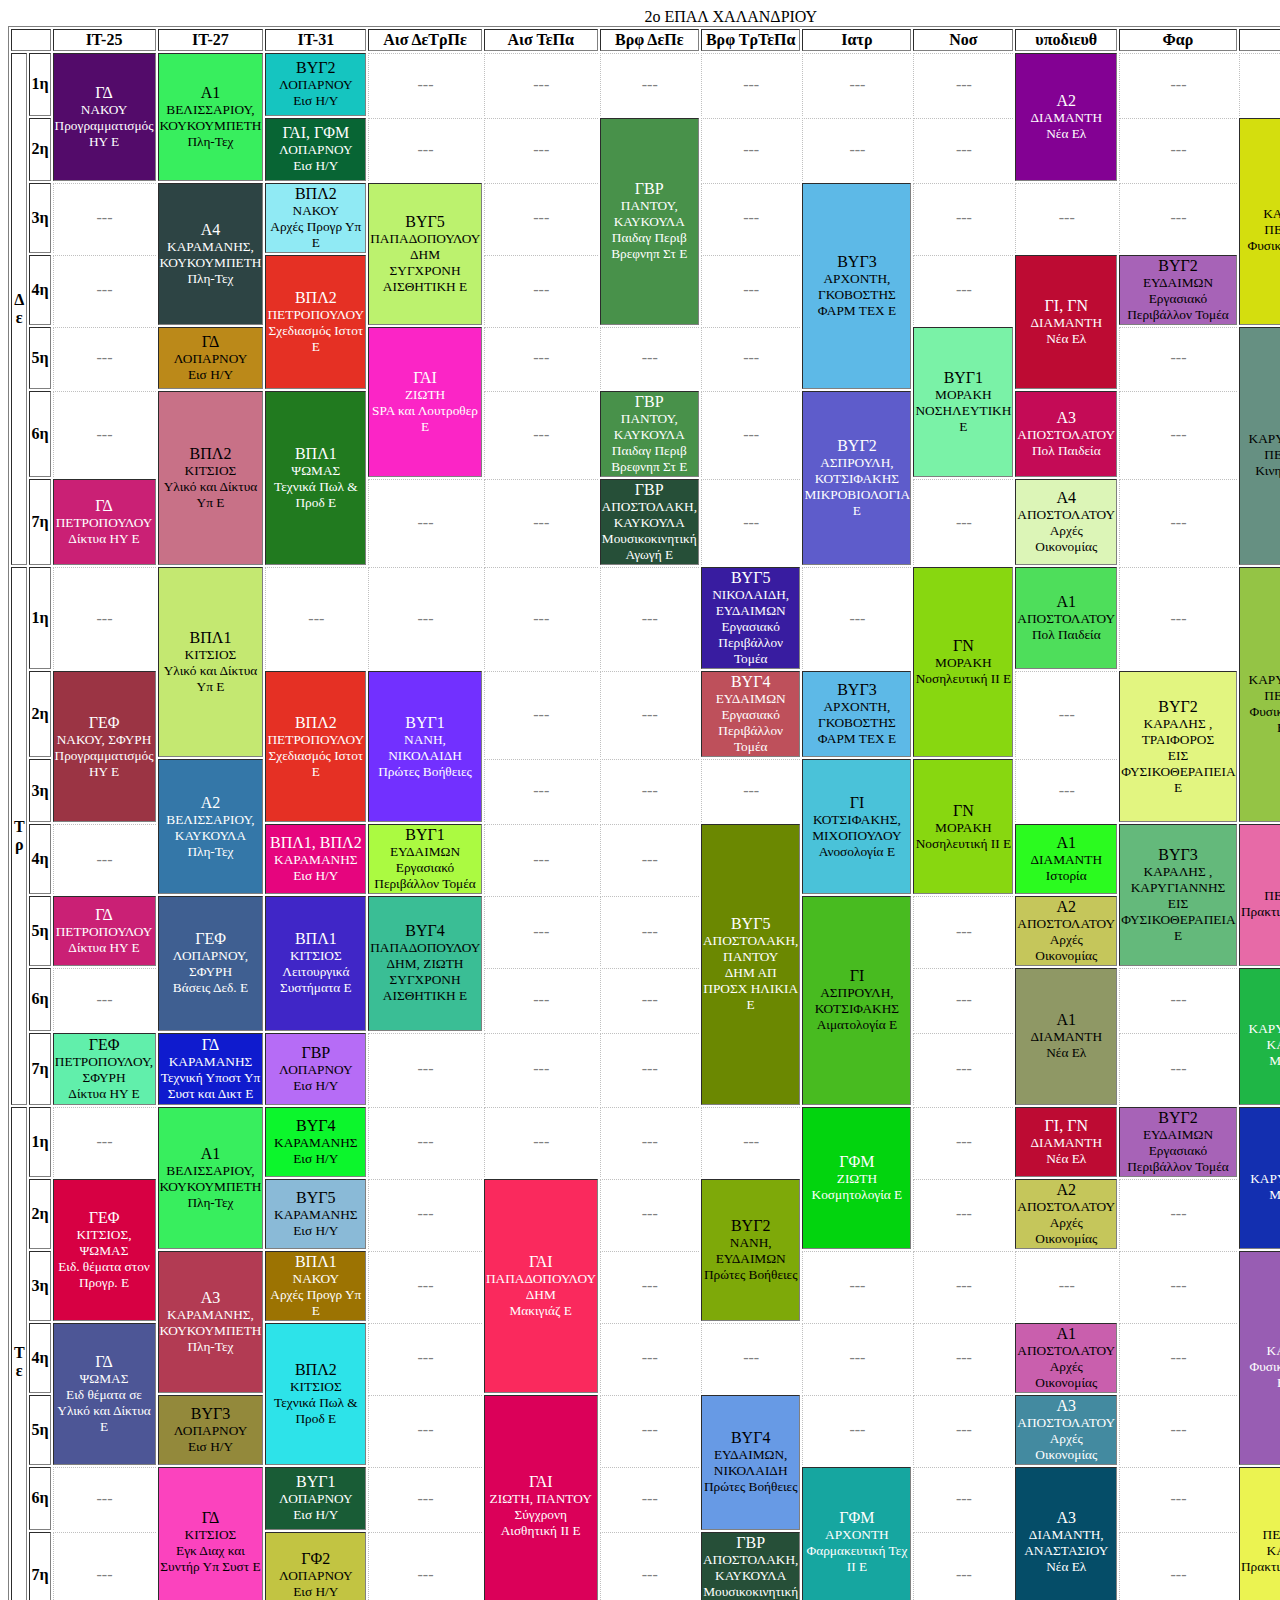
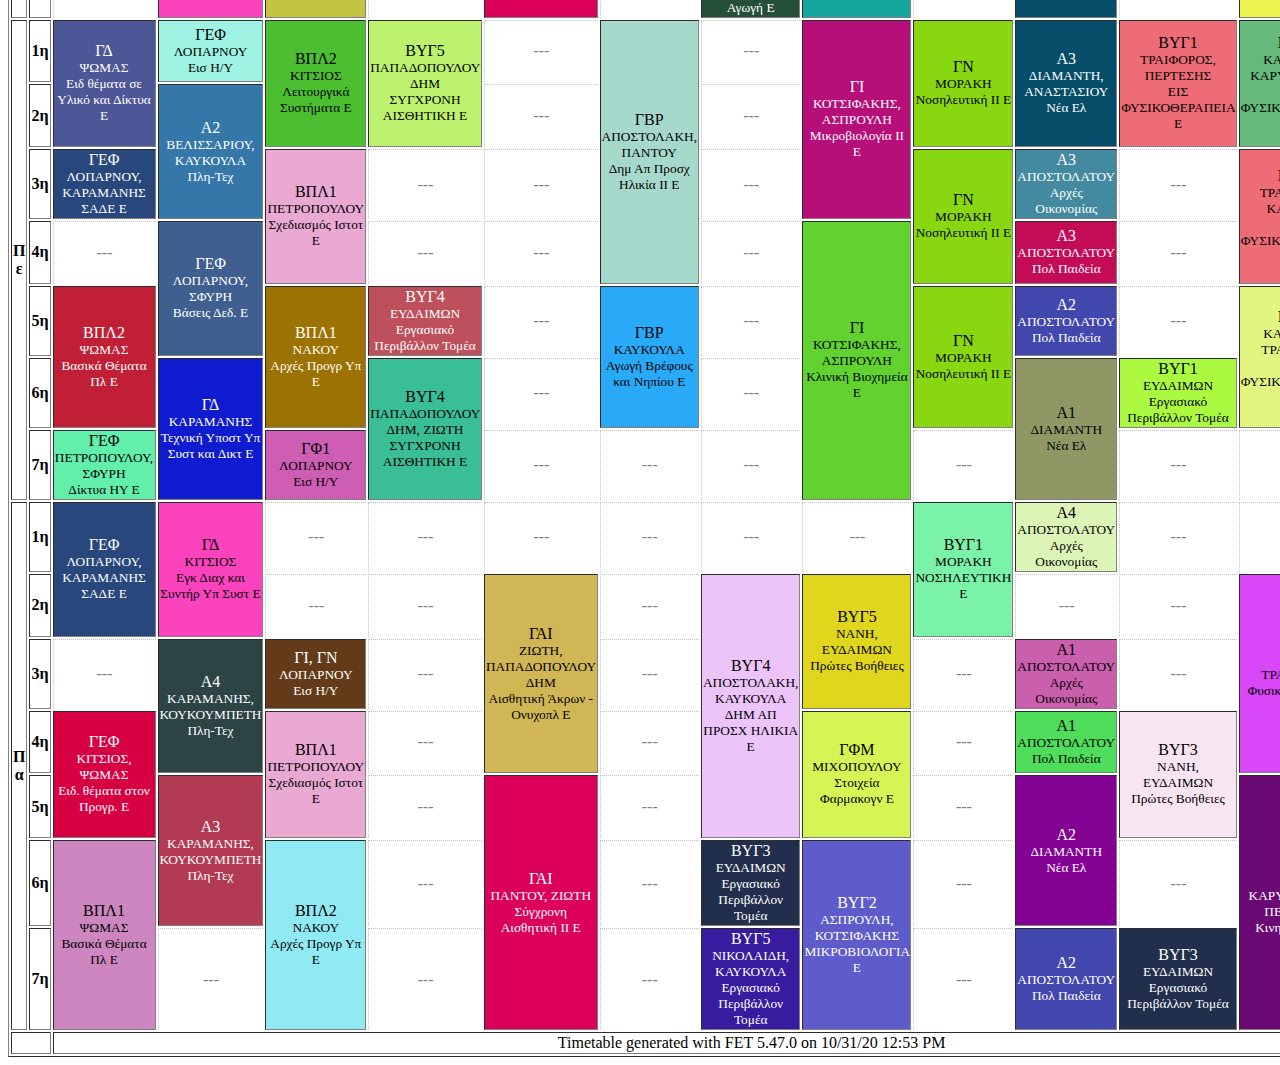
<file: rooms_time_vertical.html>
﻿<!DOCTYPE html PUBLIC "-//W3C//DTD XHTML 1.0 Strict//EN"
  "http://www.w3.org/TR/xhtml1/DTD/xhtml1-strict.dtd">

<html xmlns="http://www.w3.org/1999/xhtml" lang="en-US" xml:lang="en-US">
  <head>
    <title>2o ΕΠΑΛ ΧΑΛΑΝΔΡΙΟΥ</title>
    <meta http-equiv="Content-Type" content="text/html; charset=UTF-8" />
    <link rel="stylesheet" media="all" href="pr_2_NOV_ver011_stylesheet.css" type="text/css" />
  </head>

  <body id="top">
    <table border="1">
      <caption>2o ΕΠΑΛ ΧΑΛΑΝΔΡΙΟΥ</caption>
      <thead>
        <tr><td colspan="2"></td>          <th class="xAxis">IT-25</th>          <th class="xAxis">IT-27</th>          <th class="xAxis">IT-31</th>          <th class="xAxis">Αισ ΔεΤρΠε</th>          <th class="xAxis">Αισ ΤεΠα</th>          <th class="xAxis">Βρφ ΔεΠε</th>          <th class="xAxis">Βρφ ΤρΤεΠα</th>          <th class="xAxis">Ιατρ</th>          <th class="xAxis">Νοσ</th>          <th class="xAxis">υποδιευθ</th>          <th class="xAxis">Φαρ</th>          <th class="xAxis">Φσθ</th>          <th class="xAxis">Γυμν</th></tr>
      </thead>
      <tbody>
        <tr>
        <th rowspan="7">Δ<br />ε<br /></th>
          <th class="yAxis">1η</th>
          <td rowspan="2" class="c_410"><div class="studentsset line1">ΓΔ</div><div class="teacher line2">ΝΑΚΟΥ</div><div class="line3"><span class="subject">Προγραμματισμός ΗΥ Ε</span></div></td>
          <td rowspan="2" class="c_145"><div class="studentsset line1">Α1</div><div class="teacher line2">ΒΕΛΙΣΣΑΡΙΟΥ, ΚΟΥΚΟΥΜΠΕΤΗ</div><div class="line3"><span class="subject">Πλη-Τεχ</span></div></td>
          <td class="c_196"><div class="studentsset line1">ΒΥΓ2</div><div class="teacher line2">ΛΟΠΑΡΝΟΥ</div><div class="line3"><span class="subject">Εισ Η/Υ</span></div></td>
          <td class="empty"><span class="empty">---</span></td>
          <td class="empty"><span class="empty">---</span></td>
          <td class="empty"><span class="empty">---</span></td>
          <td class="empty"><span class="empty">---</span></td>
          <td class="empty"><span class="empty">---</span></td>
          <td class="empty"><span class="empty">---</span></td>
          <td rowspan="2" class="c_103"><div class="studentsset line1">Α2</div><div class="teacher line2">ΔΙΑΜΑΝΤΗ</div><div class="line3"><span class="subject">Νέα Ελ</span></div></td>
          <td class="empty"><span class="empty">---</span></td>
          <td class="empty"><span class="empty">---</span></td>
          <td class="c_343"><div class="studentsset line1">ΓΒΡ</div><div class="teacher line2">ΖΑΛΟΚΩΣΤΑΣ</div><div class="line3"><span class="subject">Φυσ. Αγ</span></div></td>
        </tr>
        <tr>
          <!-- span -->
          <th class="yAxis">2η</th>
          <!-- span -->
          <!-- span -->
          <td class="c_335"><div class="studentsset line1">ΓΑΙ, ΓΦΜ</div><div class="teacher line2">ΛΟΠΑΡΝΟΥ</div><div class="line3"><span class="subject">Εισ Η/Υ</span></div></td>
          <td class="empty"><span class="empty">---</span></td>
          <td class="empty"><span class="empty">---</span></td>
          <td rowspan="3" class="c_416"><div class="studentsset line1">ΓΒΡ</div><div class="teacher line2">ΠΑΝΤΟΥ, ΚΑΥΚΟΥΛΑ</div><div class="line3"><span class="subject">Παιδαγ Περιβ Βρεφνηπ Στ Ε</span></div></td>
          <td class="empty"><span class="empty">---</span></td>
          <td class="empty"><span class="empty">---</span></td>
          <td class="empty"><span class="empty">---</span></td>
          <!-- span -->
          <td class="empty"><span class="empty">---</span></td>
          <td rowspan="3" class="c_379"><div class="studentsset line1">ΓΦ1</div><div class="teacher line2">ΚΑΡΑΛΗΣ , ΠΕΡΤΕΣΗΣ</div><div class="line3"><span class="subject">Φυσικοθεραπεία Ε</span></div></td>
          <td class="c_206"><div class="studentsset line1">ΒΥΓ5</div><div class="teacher line2">ΖΑΛΟΚΩΣΤΑΣ</div><div class="line3"><span class="subject">Φυσ. Αγ</span></div></td>
        </tr>
        <tr>
          <!-- span -->
          <th class="yAxis">3η</th>
          <td class="empty"><span class="empty">---</span></td>
          <td rowspan="2" class="c_148"><div class="studentsset line1">Α4</div><div class="teacher line2">ΚΑΡΑΜΑΝΗΣ, ΚΟΥΚΟΥΜΠΕΤΗ</div><div class="line3"><span class="subject">Πλη-Τεχ</span></div></td>
          <td class="c_239"><div class="studentsset line1">ΒΠΛ2</div><div class="teacher line2">ΝΑΚΟΥ</div><div class="line3"><span class="subject">Αρχές Προγρ Υπ Ε</span></div></td>
          <td rowspan="2" class="c_281"><div class="studentsset line1">ΒΥΓ5</div><div class="teacher line2">ΠΑΠΑΔΟΠΟΥΛΟΥ ΔΗΜ</div><div class="line3"><span class="subject">ΣΥΓΧΡΟΝΗ ΑΙΣΘΗΤΙΚΗ Ε</span></div></td>
          <td class="empty"><span class="empty">---</span></td>
          <!-- span -->
          <td class="empty"><span class="empty">---</span></td>
          <td rowspan="3" class="c_278"><div class="studentsset line1">ΒΥΓ3</div><div class="teacher line2">ΑΡΧΟΝΤΗ, ΓΚΟΒΟΣΤΗΣ</div><div class="line3"><span class="subject">ΦΑΡΜ ΤΕΧ Ε</span></div></td>
          <td class="empty"><span class="empty">---</span></td>
          <td class="empty"><span class="empty">---</span></td>
          <td class="empty"><span class="empty">---</span></td>
          <!-- span -->
          <td class="c_338"><div class="studentsset line1">ΓΔ</div><div class="teacher line2">ΖΑΛΟΚΩΣΤΑΣ</div><div class="line3"><span class="subject">Φυσ. Αγ</span></div></td>
        </tr>
        <tr>
          <!-- span -->
          <th class="yAxis">4η</th>
          <td class="empty"><span class="empty">---</span></td>
          <!-- span -->
          <td rowspan="2" class="c_253"><div class="studentsset line1">ΒΠΛ2</div><div class="teacher line2">ΠΕΤΡΟΠΟΥΛΟΥ</div><div class="line3"><span class="subject">Σχεδιασμός Ιστοτ E</span></div></td>
          <!-- span -->
          <td class="empty"><span class="empty">---</span></td>
          <!-- span -->
          <td class="empty"><span class="empty">---</span></td>
          <!-- span -->
          <td class="empty"><span class="empty">---</span></td>
          <td rowspan="2" class="c_415"><div class="studentsset line1">ΓΙ, ΓΝ</div><div class="teacher line2">ΔΙΑΜΑΝΤΗ</div><div class="line3"><span class="subject">Νέα Ελ</span></div></td>
          <td class="c_228"><div class="studentsset line1">ΒΥΓ2</div><div class="teacher line2">ΕΥΔΑΙΜΩΝ</div><div class="line3"><span class="subject">Εργασιακό Περιβάλλον Τομέα</span></div></td>
          <!-- span -->
          <td class="empty"><span class="empty">---</span></td>
        </tr>
        <tr>
          <!-- span -->
          <th class="yAxis">5η</th>
          <td class="empty"><span class="empty">---</span></td>
          <td class="c_331"><div class="studentsset line1">ΓΔ</div><div class="teacher line2">ΛΟΠΑΡΝΟΥ</div><div class="line3"><span class="subject">Εισ Η/Υ</span></div></td>
          <!-- span -->
          <td rowspan="2" class="c_426"><div class="studentsset line1">ΓΑΙ</div><div class="teacher line2">ΖΙΩΤΗ</div><div class="line3"><span class="subject">SPA και Λουτροθερ Ε</span></div></td>
          <td class="empty"><span class="empty">---</span></td>
          <td class="empty"><span class="empty">---</span></td>
          <td class="empty"><span class="empty">---</span></td>
          <!-- span -->
          <td rowspan="2" class="c_407"><div class="studentsset line1">ΒΥΓ1</div><div class="teacher line2">ΜΟΡΑΚΗ</div><div class="line3"><span class="subject">ΝΟΣΗΛΕΥΤΙΚΗ Ε</span></div></td>
          <!-- span -->
          <td class="empty"><span class="empty">---</span></td>
          <td rowspan="3" class="c_377"><div class="studentsset line1">ΓΦ1</div><div class="teacher line2">ΚΑΡΥΓΙΑΝΝΗΣ, ΠΕΡΤΕΣΗΣ</div><div class="line3"><span class="subject">Κινησιολογία Ε</span></div></td>
          <td class="empty"><span class="empty">---</span></td>
        </tr>
        <tr>
          <!-- span -->
          <th class="yAxis">6η</th>
          <td class="empty"><span class="empty">---</span></td>
          <td rowspan="2" class="c_244"><div class="studentsset line1">ΒΠΛ2</div><div class="teacher line2">ΚΙΤΣΙΟΣ</div><div class="line3"><span class="subject">Υλικό και Δίκτυα Υπ Ε</span></div></td>
          <td rowspan="2" class="c_422"><div class="studentsset line1">ΒΠΛ1</div><div class="teacher line2">ΨΩΜΑΣ</div><div class="line3"><span class="subject">Τεχνικά Πωλ &amp; Προδ Ε</span></div></td>
          <!-- span -->
          <td class="empty"><span class="empty">---</span></td>
          <td class="c_416"><div class="studentsset line1">ΓΒΡ</div><div class="teacher line2">ΠΑΝΤΟΥ, ΚΑΥΚΟΥΛΑ</div><div class="line3"><span class="subject">Παιδαγ Περιβ Βρεφνηπ Στ Ε</span></div></td>
          <td class="empty"><span class="empty">---</span></td>
          <td rowspan="2" class="c_276"><div class="studentsset line1">ΒΥΓ2</div><div class="teacher line2">ΑΣΠΡΟΥΛΗ, ΚΟΤΣΙΦΑΚΗΣ</div><div class="line3"><span class="subject">ΜΙΚΡΟΒΙΟΛΟΓΙΑ Ε</span></div></td>
          <!-- span -->
          <td class="c_127"><div class="studentsset line1">Α3</div><div class="teacher line2">ΑΠΟΣΤΟΛΑΤΟΥ</div><div class="line3"><span class="subject">Πολ Παιδεία</span></div></td>
          <td class="empty"><span class="empty">---</span></td>
          <!-- span -->
          <td class="empty"><span class="empty">---</span></td>
        </tr>
        <tr>
          <!-- span -->
          <th class="yAxis">7η</th>
          <td class="c_412"><div class="studentsset line1">ΓΔ</div><div class="teacher line2">ΠΕΤΡΟΠΟΥΛΟΥ</div><div class="line3"><span class="subject">Δίκτυα ΗΥ Ε</span></div></td>
          <!-- span -->
          <!-- span -->
          <td class="empty"><span class="empty">---</span></td>
          <td class="empty"><span class="empty">---</span></td>
          <td class="c_423"><div class="studentsset line1">ΓΒΡ</div><div class="teacher line2">ΑΠΟΣΤΟΛΑΚΗ, ΚΑΥΚΟΥΛΑ</div><div class="line3"><span class="subject">Μουσικοκινητική Αγωγή Ε</span></div></td>
          <td class="empty"><span class="empty">---</span></td>
          <!-- span -->
          <td class="empty"><span class="empty">---</span></td>
          <td class="c_270"><div class="studentsset line1">Α4</div><div class="teacher line2">ΑΠΟΣΤΟΛΑΤΟΥ</div><div class="line3"><span class="subject">Αρχές Οικονομίας</span></div></td>
          <td class="empty"><span class="empty">---</span></td>
          <!-- span -->
          <td class="empty"><span class="empty">---</span></td>
        </tr>
        <tr>
        <th rowspan="7">Τ<br />ρ<br /></th>
          <th class="yAxis">1η</th>
          <td class="empty"><span class="empty">---</span></td>
          <td rowspan="2" class="c_243"><div class="studentsset line1">ΒΠΛ1</div><div class="teacher line2">ΚΙΤΣΙΟΣ</div><div class="line3"><span class="subject">Υλικό και Δίκτυα Υπ Ε</span></div></td>
          <td class="empty"><span class="empty">---</span></td>
          <td class="empty"><span class="empty">---</span></td>
          <td class="empty"><span class="empty">---</span></td>
          <td class="empty"><span class="empty">---</span></td>
          <td class="c_231"><div class="studentsset line1">ΒΥΓ5</div><div class="teacher line2">ΝΙΚΟΛΑΙΔΗ, ΕΥΔΑΙΜΩΝ</div><div class="line3"><span class="subject">Εργασιακό Περιβάλλον Τομέα</span></div></td>
          <td class="empty"><span class="empty">---</span></td>
          <td rowspan="2" class="c_355"><div class="studentsset line1">ΓΝ</div><div class="teacher line2">ΜΟΡΑΚΗ</div><div class="line3"><span class="subject">Νοσηλευτική ΙΙ Ε</span></div></td>
          <td class="c_125"><div class="studentsset line1">Α1</div><div class="teacher line2">ΑΠΟΣΤΟΛΑΤΟΥ</div><div class="line3"><span class="subject">Πολ Παιδεία</span></div></td>
          <td class="empty"><span class="empty">---</span></td>
          <td rowspan="3" class="c_394"><div class="studentsset line1">ΓΦ2</div><div class="teacher line2">ΚΑΡΥΓΙΑΝΝΗΣ, ΠΕΡΤΕΣΗΣ</div><div class="line3"><span class="subject">Φυσικά Μέσα και Εφρμ Ε</span></div></td>
          <td class="c_142"><div class="studentsset line1">Α2</div><div class="teacher line2">ΖΑΛΟΚΩΣΤΑΣ</div><div class="line3"><span class="subject">Φυσ. Αγ</span></div></td>
        </tr>
        <tr>
          <!-- span -->
          <th class="yAxis">2η</th>
          <td rowspan="2" class="c_409"><div class="studentsset line1">ΓΕΦ</div><div class="teacher line2">ΝΑΚΟΥ, ΣΦΥΡΗ</div><div class="line3"><span class="subject">Προγραμματισμός ΗΥ Ε</span></div></td>
          <!-- span -->
          <td rowspan="2" class="c_253"><div class="studentsset line1">ΒΠΛ2</div><div class="teacher line2">ΠΕΤΡΟΠΟΥΛΟΥ</div><div class="line3"><span class="subject">Σχεδιασμός Ιστοτ E</span></div></td>
          <td rowspan="2" class="c_212"><div class="studentsset line1">ΒΥΓ1</div><div class="teacher line2">ΝΑΝΗ, ΝΙΚΟΛΑΙΔΗ</div><div class="line3"><span class="subject">Πρώτες Βοήθειες</span></div></td>
          <td class="empty"><span class="empty">---</span></td>
          <td class="empty"><span class="empty">---</span></td>
          <td class="c_230"><div class="studentsset line1">ΒΥΓ4</div><div class="teacher line2">ΕΥΔΑΙΜΩΝ</div><div class="line3"><span class="subject">Εργασιακό Περιβάλλον Τομέα</span></div></td>
          <td class="c_278"><div class="studentsset line1">ΒΥΓ3</div><div class="teacher line2">ΑΡΧΟΝΤΗ, ΓΚΟΒΟΣΤΗΣ</div><div class="line3"><span class="subject">ΦΑΡΜ ΤΕΧ Ε</span></div></td>
          <!-- span -->
          <td class="empty"><span class="empty">---</span></td>
          <td rowspan="2" class="c_424"><div class="studentsset line1">ΒΥΓ2</div><div class="teacher line2">ΚΑΡΑΛΗΣ , ΤΡΑΙΦΟΡΟΣ</div><div class="line3"><span class="subject">ΕΙΣ ΦΥΣΙΚΟΘΕΡΑΠΕΙΑ Ε</span></div></td>
          <!-- span -->
          <td class="c_144"><div class="studentsset line1">Α4</div><div class="teacher line2">ΖΑΛΟΚΩΣΤΑΣ</div><div class="line3"><span class="subject">Φυσ. Αγ</span></div></td>
        </tr>
        <tr>
          <!-- span -->
          <th class="yAxis">3η</th>
          <!-- span -->
          <td rowspan="2" class="c_146"><div class="studentsset line1">Α2</div><div class="teacher line2">ΒΕΛΙΣΣΑΡΙΟΥ, ΚΑΥΚΟΥΛΑ</div><div class="line3"><span class="subject">Πλη-Τεχ</span></div></td>
          <!-- span -->
          <!-- span -->
          <td class="empty"><span class="empty">---</span></td>
          <td class="empty"><span class="empty">---</span></td>
          <td class="empty"><span class="empty">---</span></td>
          <td rowspan="2" class="c_366"><div class="studentsset line1">ΓΙ</div><div class="teacher line2">ΚΟΤΣΙΦΑΚΗΣ, ΜΙΧΟΠΟΥΛΟΥ</div><div class="line3"><span class="subject">Ανοσολογία Ε</span></div></td>
          <td rowspan="2" class="c_355"><div class="studentsset line1">ΓΝ</div><div class="teacher line2">ΜΟΡΑΚΗ</div><div class="line3"><span class="subject">Νοσηλευτική ΙΙ Ε</span></div></td>
          <td class="empty"><span class="empty">---</span></td>
          <!-- span -->
          <!-- span -->
          <td class="c_141"><div class="studentsset line1">Α1</div><div class="teacher line2">ΖΑΛΟΚΩΣΤΑΣ</div><div class="line3"><span class="subject">Φυσ. Αγ</span></div></td>
        </tr>
        <tr>
          <!-- span -->
          <th class="yAxis">4η</th>
          <td class="empty"><span class="empty">---</span></td>
          <!-- span -->
          <td class="c_200"><div class="studentsset line1">ΒΠΛ1, ΒΠΛ2</div><div class="teacher line2">ΚΑΡΑΜΑΝΗΣ</div><div class="line3"><span class="subject">Εισ Η/Υ</span></div></td>
          <td class="c_227"><div class="studentsset line1">ΒΥΓ1</div><div class="teacher line2">ΕΥΔΑΙΜΩΝ</div><div class="line3"><span class="subject">Εργασιακό Περιβάλλον Τομέα</span></div></td>
          <td class="empty"><span class="empty">---</span></td>
          <td class="empty"><span class="empty">---</span></td>
          <td rowspan="4" class="c_280"><div class="studentsset line1">ΒΥΓ5</div><div class="teacher line2">ΑΠΟΣΤΟΛΑΚΗ, ΠΑΝΤΟΥ</div><div class="line3"><span class="subject">ΔΗΜ ΑΠ ΠΡΟΣΧ ΗΛΙΚΙΑ Ε</span></div></td>
          <!-- span -->
          <!-- span -->
          <td class="c_129"><div class="studentsset line1">Α1</div><div class="teacher line2">ΔΙΑΜΑΝΤΗ</div><div class="line3"><span class="subject">Ιστορία</span></div></td>
          <td rowspan="2" class="c_277"><div class="studentsset line1">ΒΥΓ3</div><div class="teacher line2">ΚΑΡΑΛΗΣ , ΚΑΡΥΓΙΑΝΝΗΣ</div><div class="line3"><span class="subject">ΕΙΣ ΦΥΣΙΚΟΘΕΡΑΠΕΙΑ Ε</span></div></td>
          <td rowspan="2" class="c_391"><div class="studentsset line1">ΓΦ2</div><div class="teacher line2">ΠΕΡΤΕΣΗΣ</div><div class="line3"><span class="subject">Πρακτική Φυσ/θερ Ε</span></div></td>
          <td class="c_203"><div class="studentsset line1">ΒΥΓ2</div><div class="teacher line2">ΚΟΥΛΟΥΡΗΣ</div><div class="line3"><span class="subject">Φυσ. Αγ</span></div></td>
        </tr>
        <tr>
          <!-- span -->
          <th class="yAxis">5η</th>
          <td class="c_412"><div class="studentsset line1">ΓΔ</div><div class="teacher line2">ΠΕΤΡΟΠΟΥΛΟΥ</div><div class="line3"><span class="subject">Δίκτυα ΗΥ Ε</span></div></td>
          <td rowspan="2" class="c_350"><div class="studentsset line1">ΓΕΦ</div><div class="teacher line2">ΛΟΠΑΡΝΟΥ, ΣΦΥΡΗ</div><div class="line3"><span class="subject">Βάσεις Δεδ. Ε</span></div></td>
          <td rowspan="2" class="c_251"><div class="studentsset line1">ΒΠΛ1</div><div class="teacher line2">ΚΙΤΣΙΟΣ</div><div class="line3"><span class="subject">Λειτουργικά Συστήματα Ε</span></div></td>
          <td rowspan="2" class="c_279"><div class="studentsset line1">ΒΥΓ4</div><div class="teacher line2">ΠΑΠΑΔΟΠΟΥΛΟΥ ΔΗΜ, ΖΙΩΤΗ</div><div class="line3"><span class="subject">ΣΥΓΧΡΟΝΗ ΑΙΣΘΗΤΙΚΗ Ε</span></div></td>
          <td class="empty"><span class="empty">---</span></td>
          <td class="empty"><span class="empty">---</span></td>
          <!-- span -->
          <td rowspan="3" class="c_362"><div class="studentsset line1">ΓΙ</div><div class="teacher line2">ΑΣΠΡΟΥΛΗ, ΚΟΤΣΙΦΑΚΗΣ</div><div class="line3"><span class="subject">Αιματολογία Ε</span></div></td>
          <td class="empty"><span class="empty">---</span></td>
          <td class="c_268"><div class="studentsset line1">Α2</div><div class="teacher line2">ΑΠΟΣΤΟΛΑΤΟΥ</div><div class="line3"><span class="subject">Αρχές Οικονομίας</span></div></td>
          <!-- span -->
          <!-- span -->
          <td class="empty"><span class="empty">---</span></td>
        </tr>
        <tr>
          <!-- span -->
          <th class="yAxis">6η</th>
          <td class="empty"><span class="empty">---</span></td>
          <!-- span -->
          <!-- span -->
          <!-- span -->
          <td class="empty"><span class="empty">---</span></td>
          <td class="empty"><span class="empty">---</span></td>
          <!-- span -->
          <!-- span -->
          <td class="empty"><span class="empty">---</span></td>
          <td rowspan="2" class="c_102"><div class="studentsset line1">Α1</div><div class="teacher line2">ΔΙΑΜΑΝΤΗ</div><div class="line3"><span class="subject">Νέα Ελ</span></div></td>
          <td class="empty"><span class="empty">---</span></td>
          <td rowspan="2" class="c_392"><div class="studentsset line1">ΓΦ2</div><div class="teacher line2">ΚΑΡΥΓΙΑΝΝΗΣ, ΚΑΡΑΛΗΣ </div><div class="line3"><span class="subject">Μάλαξη Ε</span></div></td>
          <td class="c_202"><div class="studentsset line1">ΒΥΓ1</div><div class="teacher line2">ΚΟΥΛΟΥΡΗΣ</div><div class="line3"><span class="subject">Φυσ. Αγ</span></div></td>
        </tr>
        <tr>
          <!-- span -->
          <th class="yAxis">7η</th>
          <td class="c_411"><div class="studentsset line1">ΓΕΦ</div><div class="teacher line2">ΠΕΤΡΟΠΟΥΛΟΥ, ΣΦΥΡΗ</div><div class="line3"><span class="subject">Δίκτυα ΗΥ Ε</span></div></td>
          <td class="c_405"><div class="studentsset line1">ΓΔ</div><div class="teacher line2">ΚΑΡΑΜΑΝΗΣ</div><div class="line3"><span class="subject">Τεχνική Υποστ Υπ Συστ και Δικτ Ε</span></div></td>
          <td class="c_336"><div class="studentsset line1">ΓΒΡ</div><div class="teacher line2">ΛΟΠΑΡΝΟΥ</div><div class="line3"><span class="subject">Εισ Η/Υ</span></div></td>
          <td class="empty"><span class="empty">---</span></td>
          <td class="empty"><span class="empty">---</span></td>
          <td class="empty"><span class="empty">---</span></td>
          <!-- span -->
          <!-- span -->
          <td class="empty"><span class="empty">---</span></td>
          <!-- span -->
          <td class="empty"><span class="empty">---</span></td>
          <!-- span -->
          <td class="c_201"><div class="studentsset line1">ΒΠΛ1, ΒΠΛ2</div><div class="teacher line2">ΚΟΥΛΟΥΡΗΣ</div><div class="line3"><span class="subject">Φυσ. Αγ</span></div></td>
        </tr>
        <tr>
        <th rowspan="7">Τ<br />ε<br /></th>
          <th class="yAxis">1η</th>
          <td class="empty"><span class="empty">---</span></td>
          <td rowspan="2" class="c_145"><div class="studentsset line1">Α1</div><div class="teacher line2">ΒΕΛΙΣΣΑΡΙΟΥ, ΚΟΥΚΟΥΜΠΕΤΗ</div><div class="line3"><span class="subject">Πλη-Τεχ</span></div></td>
          <td class="c_198"><div class="studentsset line1">ΒΥΓ4</div><div class="teacher line2">ΚΑΡΑΜΑΝΗΣ</div><div class="line3"><span class="subject">Εισ Η/Υ</span></div></td>
          <td class="empty"><span class="empty">---</span></td>
          <td class="empty"><span class="empty">---</span></td>
          <td class="empty"><span class="empty">---</span></td>
          <td class="empty"><span class="empty">---</span></td>
          <td rowspan="2" class="c_371"><div class="studentsset line1">ΓΦΜ</div><div class="teacher line2">ΖΙΩΤΗ</div><div class="line3"><span class="subject">Κοσμητολογία Ε</span></div></td>
          <td class="empty"><span class="empty">---</span></td>
          <td class="c_415"><div class="studentsset line1">ΓΙ, ΓΝ</div><div class="teacher line2">ΔΙΑΜΑΝΤΗ</div><div class="line3"><span class="subject">Νέα Ελ</span></div></td>
          <td class="c_228"><div class="studentsset line1">ΒΥΓ2</div><div class="teacher line2">ΕΥΔΑΙΜΩΝ</div><div class="line3"><span class="subject">Εργασιακό Περιβάλλον Τομέα</span></div></td>
          <td rowspan="2" class="c_382"><div class="studentsset line1">ΓΦ1</div><div class="teacher line2">ΚΑΡΥΓΙΑΝΝΗΣ</div><div class="line3"><span class="subject">Μάλαξη Ε</span></div></td>
          <td class="c_337"><div class="studentsset line1">ΓΕΦ</div><div class="teacher line2">ΖΑΛΟΚΩΣΤΑΣ</div><div class="line3"><span class="subject">Φυσ. Αγ</span></div></td>
        </tr>
        <tr>
          <!-- span -->
          <th class="yAxis">2η</th>
          <td rowspan="2" class="c_352"><div class="studentsset line1">ΓΕΦ</div><div class="teacher line2">ΚΙΤΣΙΟΣ, ΨΩΜΑΣ</div><div class="line3"><span class="subject">Ειδ. θέματα στον Προγρ. Ε</span></div></td>
          <!-- span -->
          <td class="c_199"><div class="studentsset line1">ΒΥΓ5</div><div class="teacher line2">ΚΑΡΑΜΑΝΗΣ</div><div class="line3"><span class="subject">Εισ Η/Υ</span></div></td>
          <td class="empty"><span class="empty">---</span></td>
          <td rowspan="3" class="c_418"><div class="studentsset line1">ΓΑΙ</div><div class="teacher line2">ΠΑΠΑΔΟΠΟΥΛΟΥ ΔΗΜ</div><div class="line3"><span class="subject">Μακιγιάζ Ε</span></div></td>
          <td class="empty"><span class="empty">---</span></td>
          <td rowspan="2" class="c_213"><div class="studentsset line1">ΒΥΓ2</div><div class="teacher line2">ΝΑΝΗ, ΕΥΔΑΙΜΩΝ</div><div class="line3"><span class="subject">Πρώτες Βοήθειες</span></div></td>
          <!-- span -->
          <td class="empty"><span class="empty">---</span></td>
          <td class="c_268"><div class="studentsset line1">Α2</div><div class="teacher line2">ΑΠΟΣΤΟΛΑΤΟΥ</div><div class="line3"><span class="subject">Αρχές Οικονομίας</span></div></td>
          <td class="empty"><span class="empty">---</span></td>
          <!-- span -->
          <td class="c_143"><div class="studentsset line1">Α3</div><div class="teacher line2">ΖΑΛΟΚΩΣΤΑΣ</div><div class="line3"><span class="subject">Φυσ. Αγ</span></div></td>
        </tr>
        <tr>
          <!-- span -->
          <th class="yAxis">3η</th>
          <!-- span -->
          <td rowspan="2" class="c_147"><div class="studentsset line1">Α3</div><div class="teacher line2">ΚΑΡΑΜΑΝΗΣ, ΚΟΥΚΟΥΜΠΕΤΗ</div><div class="line3"><span class="subject">Πλη-Τεχ</span></div></td>
          <td class="c_238"><div class="studentsset line1">ΒΠΛ1</div><div class="teacher line2">ΝΑΚΟΥ</div><div class="line3"><span class="subject">Αρχές Προγρ Υπ Ε</span></div></td>
          <td class="empty"><span class="empty">---</span></td>
          <!-- span -->
          <td class="empty"><span class="empty">---</span></td>
          <!-- span -->
          <td class="empty"><span class="empty">---</span></td>
          <td class="empty"><span class="empty">---</span></td>
          <td class="empty"><span class="empty">---</span></td>
          <td class="empty"><span class="empty">---</span></td>
          <td rowspan="3" class="c_384"><div class="studentsset line1">ΓΦ1</div><div class="teacher line2">ΚΑΡΑΛΗΣ </div><div class="line3"><span class="subject">Φυσικά Μέσα και Εφρμ Ε</span></div></td>
          <td class="c_339"><div class="studentsset line1">ΓΙ, ΓΝ</div><div class="teacher line2">ΖΑΛΟΚΩΣΤΑΣ</div><div class="line3"><span class="subject">Φυσ. Αγ</span></div></td>
        </tr>
        <tr>
          <!-- span -->
          <th class="yAxis">4η</th>
          <td rowspan="2" class="c_353"><div class="studentsset line1">ΓΔ</div><div class="teacher line2">ΨΩΜΑΣ</div><div class="line3"><span class="subject">Ειδ θέματα σε Υλικό και Δίκτυα Ε</span></div></td>
          <!-- span -->
          <td rowspan="2" class="c_406"><div class="studentsset line1">ΒΠΛ2</div><div class="teacher line2">ΚΙΤΣΙΟΣ</div><div class="line3"><span class="subject">Τεχνικά Πωλ &amp; Προδ Ε</span></div></td>
          <td class="empty"><span class="empty">---</span></td>
          <!-- span -->
          <td class="empty"><span class="empty">---</span></td>
          <td class="empty"><span class="empty">---</span></td>
          <td class="empty"><span class="empty">---</span></td>
          <td class="empty"><span class="empty">---</span></td>
          <td class="c_267"><div class="studentsset line1">Α1</div><div class="teacher line2">ΑΠΟΣΤΟΛΑΤΟΥ</div><div class="line3"><span class="subject">Αρχές Οικονομίας</span></div></td>
          <td class="empty"><span class="empty">---</span></td>
          <!-- span -->
          <td class="c_142"><div class="studentsset line1">Α2</div><div class="teacher line2">ΖΑΛΟΚΩΣΤΑΣ</div><div class="line3"><span class="subject">Φυσ. Αγ</span></div></td>
        </tr>
        <tr>
          <!-- span -->
          <th class="yAxis">5η</th>
          <!-- span -->
          <td class="c_197"><div class="studentsset line1">ΒΥΓ3</div><div class="teacher line2">ΛΟΠΑΡΝΟΥ</div><div class="line3"><span class="subject">Εισ Η/Υ</span></div></td>
          <!-- span -->
          <td class="empty"><span class="empty">---</span></td>
          <td rowspan="3" class="c_419"><div class="studentsset line1">ΓΑΙ</div><div class="teacher line2">ΖΙΩΤΗ, ΠΑΝΤΟΥ</div><div class="line3"><span class="subject">Σύγχρονη Αισθητική ΙΙ Ε</span></div></td>
          <td class="empty"><span class="empty">---</span></td>
          <td rowspan="2" class="c_216"><div class="studentsset line1">ΒΥΓ4</div><div class="teacher line2">ΕΥΔΑΙΜΩΝ, ΝΙΚΟΛΑΙΔΗ</div><div class="line3"><span class="subject">Πρώτες Βοήθειες</span></div></td>
          <td class="empty"><span class="empty">---</span></td>
          <td class="empty"><span class="empty">---</span></td>
          <td class="c_269"><div class="studentsset line1">Α3</div><div class="teacher line2">ΑΠΟΣΤΟΛΑΤΟΥ</div><div class="line3"><span class="subject">Αρχές Οικονομίας</span></div></td>
          <td class="empty"><span class="empty">---</span></td>
          <!-- span -->
          <td class="empty"><span class="empty">---</span></td>
        </tr>
        <tr>
          <!-- span -->
          <th class="yAxis">6η</th>
          <td class="empty"><span class="empty">---</span></td>
          <td rowspan="2" class="c_351"><div class="studentsset line1">ΓΔ</div><div class="teacher line2">ΚΙΤΣΙΟΣ</div><div class="line3"><span class="subject">Εγκ  Διαχ και Συντήρ Υπ Συστ Ε</span></div></td>
          <td class="c_195"><div class="studentsset line1">ΒΥΓ1</div><div class="teacher line2">ΛΟΠΑΡΝΟΥ</div><div class="line3"><span class="subject">Εισ Η/Υ</span></div></td>
          <td class="empty"><span class="empty">---</span></td>
          <!-- span -->
          <td class="empty"><span class="empty">---</span></td>
          <!-- span -->
          <td rowspan="2" class="c_369"><div class="studentsset line1">ΓΦΜ</div><div class="teacher line2">ΑΡΧΟΝΤΗ</div><div class="line3"><span class="subject">Φαρμακευτική Τεχ ΙΙ Ε</span></div></td>
          <td class="empty"><span class="empty">---</span></td>
          <td rowspan="2" class="c_104"><div class="studentsset line1">Α3</div><div class="teacher line2">ΔΙΑΜΑΝΤΗ, ΑΝΑΣΤΑΣΙΟΥ</div><div class="line3"><span class="subject">Νέα Ελ</span></div></td>
          <td class="empty"><span class="empty">---</span></td>
          <td rowspan="2" class="c_381"><div class="studentsset line1">ΓΦ1</div><div class="teacher line2">ΠΕΡΤΕΣΗΣ, ΚΑΡΑΛΗΣ </div><div class="line3"><span class="subject">Πρακτική Φυσ/θερ Ε</span></div></td>
          <td class="empty"><span class="empty">---</span></td>
        </tr>
        <tr>
          <!-- span -->
          <th class="yAxis">7η</th>
          <td class="empty"><span class="empty">---</span></td>
          <!-- span -->
          <td class="c_334"><div class="studentsset line1">ΓΦ2</div><div class="teacher line2">ΛΟΠΑΡΝΟΥ</div><div class="line3"><span class="subject">Εισ Η/Υ</span></div></td>
          <td class="empty"><span class="empty">---</span></td>
          <!-- span -->
          <td class="empty"><span class="empty">---</span></td>
          <td class="c_423"><div class="studentsset line1">ΓΒΡ</div><div class="teacher line2">ΑΠΟΣΤΟΛΑΚΗ, ΚΑΥΚΟΥΛΑ</div><div class="line3"><span class="subject">Μουσικοκινητική Αγωγή Ε</span></div></td>
          <!-- span -->
          <td class="empty"><span class="empty">---</span></td>
          <!-- span -->
          <td class="empty"><span class="empty">---</span></td>
          <!-- span -->
          <td class="empty"><span class="empty">---</span></td>
        </tr>
        <tr>
        <th rowspan="7">Π<br />ε<br /></th>
          <th class="yAxis">1η</th>
          <td rowspan="2" class="c_353"><div class="studentsset line1">ΓΔ</div><div class="teacher line2">ΨΩΜΑΣ</div><div class="line3"><span class="subject">Ειδ θέματα σε Υλικό και Δίκτυα Ε</span></div></td>
          <td class="c_330"><div class="studentsset line1">ΓΕΦ</div><div class="teacher line2">ΛΟΠΑΡΝΟΥ</div><div class="line3"><span class="subject">Εισ Η/Υ</span></div></td>
          <td rowspan="2" class="c_252"><div class="studentsset line1">ΒΠΛ2</div><div class="teacher line2">ΚΙΤΣΙΟΣ</div><div class="line3"><span class="subject">Λειτουργικά Συστήματα Ε</span></div></td>
          <td rowspan="2" class="c_281"><div class="studentsset line1">ΒΥΓ5</div><div class="teacher line2">ΠΑΠΑΔΟΠΟΥΛΟΥ ΔΗΜ</div><div class="line3"><span class="subject">ΣΥΓΧΡΟΝΗ ΑΙΣΘΗΤΙΚΗ Ε</span></div></td>
          <td class="empty"><span class="empty">---</span></td>
          <td rowspan="4" class="c_417"><div class="studentsset line1">ΓΒΡ</div><div class="teacher line2">ΑΠΟΣΤΟΛΑΚΗ, ΠΑΝΤΟΥ</div><div class="line3"><span class="subject">Δημ Απ  Προσχ Ηλικία ΙΙ Ε</span></div></td>
          <td class="empty"><span class="empty">---</span></td>
          <td rowspan="3" class="c_360"><div class="studentsset line1">ΓΙ</div><div class="teacher line2">ΚΟΤΣΙΦΑΚΗΣ, ΑΣΠΡΟΥΛΗ</div><div class="line3"><span class="subject">Μικροβιολογία ΙΙ Ε</span></div></td>
          <td rowspan="2" class="c_355"><div class="studentsset line1">ΓΝ</div><div class="teacher line2">ΜΟΡΑΚΗ</div><div class="line3"><span class="subject">Νοσηλευτική ΙΙ Ε</span></div></td>
          <td rowspan="2" class="c_104"><div class="studentsset line1">Α3</div><div class="teacher line2">ΔΙΑΜΑΝΤΗ, ΑΝΑΣΤΑΣΙΟΥ</div><div class="line3"><span class="subject">Νέα Ελ</span></div></td>
          <td rowspan="2" class="c_275"><div class="studentsset line1">ΒΥΓ1</div><div class="teacher line2">ΤΡΑΙΦΟΡΟΣ, ΠΕΡΤΕΣΗΣ</div><div class="line3"><span class="subject">ΕΙΣ ΦΥΣΙΚΟΘΕΡΑΠΕΙΑ Ε</span></div></td>
          <td rowspan="2" class="c_277"><div class="studentsset line1">ΒΥΓ3</div><div class="teacher line2">ΚΑΡΑΛΗΣ , ΚΑΡΥΓΙΑΝΝΗΣ</div><div class="line3"><span class="subject">ΕΙΣ ΦΥΣΙΚΟΘΕΡΑΠΕΙΑ Ε</span></div></td>
          <td class="empty"><span class="empty">---</span></td>
        </tr>
        <tr>
          <!-- span -->
          <th class="yAxis">2η</th>
          <!-- span -->
          <td rowspan="2" class="c_146"><div class="studentsset line1">Α2</div><div class="teacher line2">ΒΕΛΙΣΣΑΡΙΟΥ, ΚΑΥΚΟΥΛΑ</div><div class="line3"><span class="subject">Πλη-Τεχ</span></div></td>
          <!-- span -->
          <!-- span -->
          <td class="empty"><span class="empty">---</span></td>
          <!-- span -->
          <td class="empty"><span class="empty">---</span></td>
          <!-- span -->
          <!-- span -->
          <!-- span -->
          <!-- span -->
          <!-- span -->
          <td class="empty"><span class="empty">---</span></td>
        </tr>
        <tr>
          <!-- span -->
          <th class="yAxis">3η</th>
          <td class="c_354"><div class="studentsset line1">ΓΕΦ</div><div class="teacher line2">ΛΟΠΑΡΝΟΥ, ΚΑΡΑΜΑΝΗΣ</div><div class="line3"><span class="subject">ΣΑΔΕ Ε</span></div></td>
          <!-- span -->
          <td rowspan="2" class="c_254"><div class="studentsset line1">ΒΠΛ1</div><div class="teacher line2">ΠΕΤΡΟΠΟΥΛΟΥ</div><div class="line3"><span class="subject">Σχεδιασμός Ιστοτ E</span></div></td>
          <td class="empty"><span class="empty">---</span></td>
          <td class="empty"><span class="empty">---</span></td>
          <!-- span -->
          <td class="empty"><span class="empty">---</span></td>
          <!-- span -->
          <td rowspan="2" class="c_355"><div class="studentsset line1">ΓΝ</div><div class="teacher line2">ΜΟΡΑΚΗ</div><div class="line3"><span class="subject">Νοσηλευτική ΙΙ Ε</span></div></td>
          <td class="c_269"><div class="studentsset line1">Α3</div><div class="teacher line2">ΑΠΟΣΤΟΛΑΤΟΥ</div><div class="line3"><span class="subject">Αρχές Οικονομίας</span></div></td>
          <td class="empty"><span class="empty">---</span></td>
          <td rowspan="2" class="c_275"><div class="studentsset line1">ΒΥΓ1</div><div class="teacher line2">ΤΡΑΙΦΟΡΟΣ, ΚΑΡΑΛΗΣ </div><div class="line3"><span class="subject">ΕΙΣ ΦΥΣΙΚΟΘΕΡΑΠΕΙΑ Ε</span></div></td>
          <td class="empty"><span class="empty">---</span></td>
        </tr>
        <tr>
          <!-- span -->
          <th class="yAxis">4η</th>
          <td class="empty"><span class="empty">---</span></td>
          <td rowspan="2" class="c_350"><div class="studentsset line1">ΓΕΦ</div><div class="teacher line2">ΛΟΠΑΡΝΟΥ, ΣΦΥΡΗ</div><div class="line3"><span class="subject">Βάσεις Δεδ. Ε</span></div></td>
          <!-- span -->
          <td class="empty"><span class="empty">---</span></td>
          <td class="empty"><span class="empty">---</span></td>
          <!-- span -->
          <td class="empty"><span class="empty">---</span></td>
          <td rowspan="4" class="c_364"><div class="studentsset line1">ΓΙ</div><div class="teacher line2">ΚΟΤΣΙΦΑΚΗΣ, ΑΣΠΡΟΥΛΗ</div><div class="line3"><span class="subject">Κλινική Βιοχημεία Ε</span></div></td>
          <!-- span -->
          <td class="c_127"><div class="studentsset line1">Α3</div><div class="teacher line2">ΑΠΟΣΤΟΛΑΤΟΥ</div><div class="line3"><span class="subject">Πολ Παιδεία</span></div></td>
          <td class="empty"><span class="empty">---</span></td>
          <!-- span -->
          <td class="c_144"><div class="studentsset line1">Α4</div><div class="teacher line2">ΖΑΛΟΚΩΣΤΑΣ</div><div class="line3"><span class="subject">Φυσ. Αγ</span></div></td>
        </tr>
        <tr>
          <!-- span -->
          <th class="yAxis">5η</th>
          <td rowspan="2" class="c_248"><div class="studentsset line1">ΒΠΛ2</div><div class="teacher line2">ΨΩΜΑΣ</div><div class="line3"><span class="subject">Βασικά Θέματα Πλ Ε</span></div></td>
          <!-- span -->
          <td rowspan="2" class="c_238"><div class="studentsset line1">ΒΠΛ1</div><div class="teacher line2">ΝΑΚΟΥ</div><div class="line3"><span class="subject">Αρχές Προγρ Υπ Ε</span></div></td>
          <td class="c_230"><div class="studentsset line1">ΒΥΓ4</div><div class="teacher line2">ΕΥΔΑΙΜΩΝ</div><div class="line3"><span class="subject">Εργασιακό Περιβάλλον Τομέα</span></div></td>
          <td class="empty"><span class="empty">---</span></td>
          <td rowspan="2" class="c_421"><div class="studentsset line1">ΓΒΡ</div><div class="teacher line2">ΚΑΥΚΟΥΛΑ</div><div class="line3"><span class="subject">Αγωγή Βρέφους και Νηπίου Ε</span></div></td>
          <td class="empty"><span class="empty">---</span></td>
          <!-- span -->
          <td rowspan="2" class="c_355"><div class="studentsset line1">ΓΝ</div><div class="teacher line2">ΜΟΡΑΚΗ</div><div class="line3"><span class="subject">Νοσηλευτική ΙΙ Ε</span></div></td>
          <td class="c_126"><div class="studentsset line1">Α2</div><div class="teacher line2">ΑΠΟΣΤΟΛΑΤΟΥ</div><div class="line3"><span class="subject">Πολ Παιδεία</span></div></td>
          <td class="empty"><span class="empty">---</span></td>
          <td rowspan="2" class="c_424"><div class="studentsset line1">ΒΥΓ2</div><div class="teacher line2">ΚΑΡΑΛΗΣ , ΤΡΑΙΦΟΡΟΣ</div><div class="line3"><span class="subject">ΕΙΣ ΦΥΣΙΚΟΘΕΡΑΠΕΙΑ Ε</span></div></td>
          <td class="c_204"><div class="studentsset line1">ΒΥΓ3</div><div class="teacher line2">ΖΑΛΟΚΩΣΤΑΣ</div><div class="line3"><span class="subject">Φυσ. Αγ</span></div></td>
        </tr>
        <tr>
          <!-- span -->
          <th class="yAxis">6η</th>
          <!-- span -->
          <td rowspan="2" class="c_405"><div class="studentsset line1">ΓΔ</div><div class="teacher line2">ΚΑΡΑΜΑΝΗΣ</div><div class="line3"><span class="subject">Τεχνική Υποστ Υπ Συστ και Δικτ Ε</span></div></td>
          <!-- span -->
          <td rowspan="2" class="c_279"><div class="studentsset line1">ΒΥΓ4</div><div class="teacher line2">ΠΑΠΑΔΟΠΟΥΛΟΥ ΔΗΜ, ΖΙΩΤΗ</div><div class="line3"><span class="subject">ΣΥΓΧΡΟΝΗ ΑΙΣΘΗΤΙΚΗ Ε</span></div></td>
          <td class="empty"><span class="empty">---</span></td>
          <!-- span -->
          <td class="empty"><span class="empty">---</span></td>
          <!-- span -->
          <!-- span -->
          <td rowspan="2" class="c_102"><div class="studentsset line1">Α1</div><div class="teacher line2">ΔΙΑΜΑΝΤΗ</div><div class="line3"><span class="subject">Νέα Ελ</span></div></td>
          <td class="c_227"><div class="studentsset line1">ΒΥΓ1</div><div class="teacher line2">ΕΥΔΑΙΜΩΝ</div><div class="line3"><span class="subject">Εργασιακό Περιβάλλον Τομέα</span></div></td>
          <!-- span -->
          <td class="empty"><span class="empty">---</span></td>
        </tr>
        <tr>
          <!-- span -->
          <th class="yAxis">7η</th>
          <td class="c_411"><div class="studentsset line1">ΓΕΦ</div><div class="teacher line2">ΠΕΤΡΟΠΟΥΛΟΥ, ΣΦΥΡΗ</div><div class="line3"><span class="subject">Δίκτυα ΗΥ Ε</span></div></td>
          <!-- span -->
          <td class="c_333"><div class="studentsset line1">ΓΦ1</div><div class="teacher line2">ΛΟΠΑΡΝΟΥ</div><div class="line3"><span class="subject">Εισ Η/Υ</span></div></td>
          <!-- span -->
          <td class="empty"><span class="empty">---</span></td>
          <td class="empty"><span class="empty">---</span></td>
          <td class="empty"><span class="empty">---</span></td>
          <!-- span -->
          <td class="empty"><span class="empty">---</span></td>
          <!-- span -->
          <td class="empty"><span class="empty">---</span></td>
          <td class="empty"><span class="empty">---</span></td>
          <td class="c_341"><div class="studentsset line1">ΓΦ2</div><div class="teacher line2">ΖΑΛΟΚΩΣΤΑΣ</div><div class="line3"><span class="subject">Φυσ. Αγ</span></div></td>
        </tr>
        <tr>
        <th rowspan="7">Π<br />α<br /></th>
          <th class="yAxis">1η</th>
          <td rowspan="2" class="c_354"><div class="studentsset line1">ΓΕΦ</div><div class="teacher line2">ΛΟΠΑΡΝΟΥ, ΚΑΡΑΜΑΝΗΣ</div><div class="line3"><span class="subject">ΣΑΔΕ Ε</span></div></td>
          <td rowspan="2" class="c_351"><div class="studentsset line1">ΓΔ</div><div class="teacher line2">ΚΙΤΣΙΟΣ</div><div class="line3"><span class="subject">Εγκ  Διαχ και Συντήρ Υπ Συστ Ε</span></div></td>
          <td class="empty"><span class="empty">---</span></td>
          <td class="empty"><span class="empty">---</span></td>
          <td class="empty"><span class="empty">---</span></td>
          <td class="empty"><span class="empty">---</span></td>
          <td class="empty"><span class="empty">---</span></td>
          <td class="empty"><span class="empty">---</span></td>
          <td rowspan="2" class="c_407"><div class="studentsset line1">ΒΥΓ1</div><div class="teacher line2">ΜΟΡΑΚΗ</div><div class="line3"><span class="subject">ΝΟΣΗΛΕΥΤΙΚΗ Ε</span></div></td>
          <td class="c_270"><div class="studentsset line1">Α4</div><div class="teacher line2">ΑΠΟΣΤΟΛΑΤΟΥ</div><div class="line3"><span class="subject">Αρχές Οικονομίας</span></div></td>
          <td class="empty"><span class="empty">---</span></td>
          <td class="empty"><span class="empty">---</span></td>
          <td class="c_342"><div class="studentsset line1">ΓΑΙ, ΓΦΜ</div><div class="teacher line2">ΖΑΛΟΚΩΣΤΑΣ</div><div class="line3"><span class="subject">Φυσ. Αγ</span></div></td>
        </tr>
        <tr>
          <!-- span -->
          <th class="yAxis">2η</th>
          <!-- span -->
          <!-- span -->
          <td class="empty"><span class="empty">---</span></td>
          <td class="empty"><span class="empty">---</span></td>
          <td rowspan="3" class="c_420"><div class="studentsset line1">ΓΑΙ</div><div class="teacher line2">ΖΙΩΤΗ, ΠΑΠΑΔΟΠΟΥΛΟΥ ΔΗΜ</div><div class="line3"><span class="subject">Αισθητική Άκρων - Ονυχοπλ Ε</span></div></td>
          <td class="empty"><span class="empty">---</span></td>
          <td rowspan="4" class="c_425"><div class="studentsset line1">ΒΥΓ4</div><div class="teacher line2">ΑΠΟΣΤΟΛΑΚΗ, ΚΑΥΚΟΥΛΑ</div><div class="line3"><span class="subject">ΔΗΜ ΑΠ ΠΡΟΣΧ ΗΛΙΚΙΑ Ε</span></div></td>
          <td rowspan="2" class="c_215"><div class="studentsset line1">ΒΥΓ5</div><div class="teacher line2">ΝΑΝΗ, ΕΥΔΑΙΜΩΝ</div><div class="line3"><span class="subject">Πρώτες Βοήθειες</span></div></td>
          <!-- span -->
          <td class="empty"><span class="empty">---</span></td>
          <td class="empty"><span class="empty">---</span></td>
          <td rowspan="3" class="c_389"><div class="studentsset line1">ΓΦ2</div><div class="teacher line2">ΤΡΑΙΦΟΡΟΣ</div><div class="line3"><span class="subject">Φυσικοθεραπεία Ε</span></div></td>
          <td class="empty"><span class="empty">---</span></td>
        </tr>
        <tr>
          <!-- span -->
          <th class="yAxis">3η</th>
          <td class="empty"><span class="empty">---</span></td>
          <td rowspan="2" class="c_148"><div class="studentsset line1">Α4</div><div class="teacher line2">ΚΑΡΑΜΑΝΗΣ, ΚΟΥΚΟΥΜΠΕΤΗ</div><div class="line3"><span class="subject">Πλη-Τεχ</span></div></td>
          <td class="c_332"><div class="studentsset line1">ΓΙ, ΓΝ</div><div class="teacher line2">ΛΟΠΑΡΝΟΥ</div><div class="line3"><span class="subject">Εισ Η/Υ</span></div></td>
          <td class="empty"><span class="empty">---</span></td>
          <!-- span -->
          <td class="empty"><span class="empty">---</span></td>
          <!-- span -->
          <!-- span -->
          <td class="empty"><span class="empty">---</span></td>
          <td class="c_267"><div class="studentsset line1">Α1</div><div class="teacher line2">ΑΠΟΣΤΟΛΑΤΟΥ</div><div class="line3"><span class="subject">Αρχές Οικονομίας</span></div></td>
          <td class="empty"><span class="empty">---</span></td>
          <!-- span -->
          <td class="c_143"><div class="studentsset line1">Α3</div><div class="teacher line2">ΖΑΛΟΚΩΣΤΑΣ</div><div class="line3"><span class="subject">Φυσ. Αγ</span></div></td>
        </tr>
        <tr>
          <!-- span -->
          <th class="yAxis">4η</th>
          <td rowspan="2" class="c_352"><div class="studentsset line1">ΓΕΦ</div><div class="teacher line2">ΚΙΤΣΙΟΣ, ΨΩΜΑΣ</div><div class="line3"><span class="subject">Ειδ. θέματα στον Προγρ. Ε</span></div></td>
          <!-- span -->
          <td rowspan="2" class="c_254"><div class="studentsset line1">ΒΠΛ1</div><div class="teacher line2">ΠΕΤΡΟΠΟΥΛΟΥ</div><div class="line3"><span class="subject">Σχεδιασμός Ιστοτ E</span></div></td>
          <td class="empty"><span class="empty">---</span></td>
          <!-- span -->
          <td class="empty"><span class="empty">---</span></td>
          <!-- span -->
          <td rowspan="2" class="c_373"><div class="studentsset line1">ΓΦΜ</div><div class="teacher line2">ΜΙΧΟΠΟΥΛΟΥ</div><div class="line3"><span class="subject">Στοιχεία Φαρμακογν Ε</span></div></td>
          <td class="empty"><span class="empty">---</span></td>
          <td class="c_125"><div class="studentsset line1">Α1</div><div class="teacher line2">ΑΠΟΣΤΟΛΑΤΟΥ</div><div class="line3"><span class="subject">Πολ Παιδεία</span></div></td>
          <td rowspan="2" class="c_214"><div class="studentsset line1">ΒΥΓ3</div><div class="teacher line2">ΝΑΝΗ, ΕΥΔΑΙΜΩΝ</div><div class="line3"><span class="subject">Πρώτες Βοήθειες</span></div></td>
          <!-- span -->
          <td class="empty"><span class="empty">---</span></td>
        </tr>
        <tr>
          <!-- span -->
          <th class="yAxis">5η</th>
          <!-- span -->
          <td rowspan="2" class="c_147"><div class="studentsset line1">Α3</div><div class="teacher line2">ΚΑΡΑΜΑΝΗΣ, ΚΟΥΚΟΥΜΠΕΤΗ</div><div class="line3"><span class="subject">Πλη-Τεχ</span></div></td>
          <!-- span -->
          <td class="empty"><span class="empty">---</span></td>
          <td rowspan="3" class="c_419"><div class="studentsset line1">ΓΑΙ</div><div class="teacher line2">ΠΑΝΤΟΥ, ΖΙΩΤΗ</div><div class="line3"><span class="subject">Σύγχρονη Αισθητική ΙΙ Ε</span></div></td>
          <td class="empty"><span class="empty">---</span></td>
          <!-- span -->
          <!-- span -->
          <td class="empty"><span class="empty">---</span></td>
          <td rowspan="2" class="c_103"><div class="studentsset line1">Α2</div><div class="teacher line2">ΔΙΑΜΑΝΤΗ</div><div class="line3"><span class="subject">Νέα Ελ</span></div></td>
          <!-- span -->
          <td rowspan="3" class="c_387"><div class="studentsset line1">ΓΦ2</div><div class="teacher line2">ΚΑΡΥΓΙΑΝΝΗΣ, ΠΕΡΤΕΣΗΣ</div><div class="line3"><span class="subject">Κινησιολογία Ε</span></div></td>
          <td class="c_141"><div class="studentsset line1">Α1</div><div class="teacher line2">ΖΑΛΟΚΩΣΤΑΣ</div><div class="line3"><span class="subject">Φυσ. Αγ</span></div></td>
        </tr>
        <tr>
          <!-- span -->
          <th class="yAxis">6η</th>
          <td rowspan="2" class="c_247"><div class="studentsset line1">ΒΠΛ1</div><div class="teacher line2">ΨΩΜΑΣ</div><div class="line3"><span class="subject">Βασικά Θέματα Πλ Ε</span></div></td>
          <!-- span -->
          <td rowspan="2" class="c_239"><div class="studentsset line1">ΒΠΛ2</div><div class="teacher line2">ΝΑΚΟΥ</div><div class="line3"><span class="subject">Αρχές Προγρ Υπ Ε</span></div></td>
          <td class="empty"><span class="empty">---</span></td>
          <!-- span -->
          <td class="empty"><span class="empty">---</span></td>
          <td class="c_229"><div class="studentsset line1">ΒΥΓ3</div><div class="teacher line2">ΕΥΔΑΙΜΩΝ</div><div class="line3"><span class="subject">Εργασιακό Περιβάλλον Τομέα</span></div></td>
          <td rowspan="2" class="c_276"><div class="studentsset line1">ΒΥΓ2</div><div class="teacher line2">ΑΣΠΡΟΥΛΗ, ΚΟΤΣΙΦΑΚΗΣ</div><div class="line3"><span class="subject">ΜΙΚΡΟΒΙΟΛΟΓΙΑ Ε</span></div></td>
          <td class="empty"><span class="empty">---</span></td>
          <!-- span -->
          <td class="empty"><span class="empty">---</span></td>
          <!-- span -->
          <td class="c_205"><div class="studentsset line1">ΒΥΓ4</div><div class="teacher line2">ΖΑΛΟΚΩΣΤΑΣ</div><div class="line3"><span class="subject">Φυσ. Αγ</span></div></td>
        </tr>
        <tr>
          <!-- span -->
          <th class="yAxis">7η</th>
          <!-- span -->
          <td class="empty"><span class="empty">---</span></td>
          <!-- span -->
          <td class="empty"><span class="empty">---</span></td>
          <!-- span -->
          <td class="empty"><span class="empty">---</span></td>
          <td class="c_231"><div class="studentsset line1">ΒΥΓ5</div><div class="teacher line2">ΝΙΚΟΛΑΙΔΗ, ΚΑΥΚΟΥΛΑ</div><div class="line3"><span class="subject">Εργασιακό Περιβάλλον Τομέα</span></div></td>
          <!-- span -->
          <td class="empty"><span class="empty">---</span></td>
          <td class="c_126"><div class="studentsset line1">Α2</div><div class="teacher line2">ΑΠΟΣΤΟΛΑΤΟΥ</div><div class="line3"><span class="subject">Πολ Παιδεία</span></div></td>
          <td class="c_229"><div class="studentsset line1">ΒΥΓ3</div><div class="teacher line2">ΕΥΔΑΙΜΩΝ</div><div class="line3"><span class="subject">Εργασιακό Περιβάλλον Τομέα</span></div></td>
          <!-- span -->
          <td class="c_340"><div class="studentsset line1">ΓΦ1</div><div class="teacher line2">ΖΑΛΟΚΩΣΤΑΣ</div><div class="line3"><span class="subject">Φυσ. Αγ</span></div></td>
        </tr>
      <tr class="foot"><td colspan="2"></td><td colspan="13">Timetable generated with FET 5.47.0 on 10/31/20 12:53 PM</td></tr>
      </tbody>
    </table>
  </body>
</html>
</file>
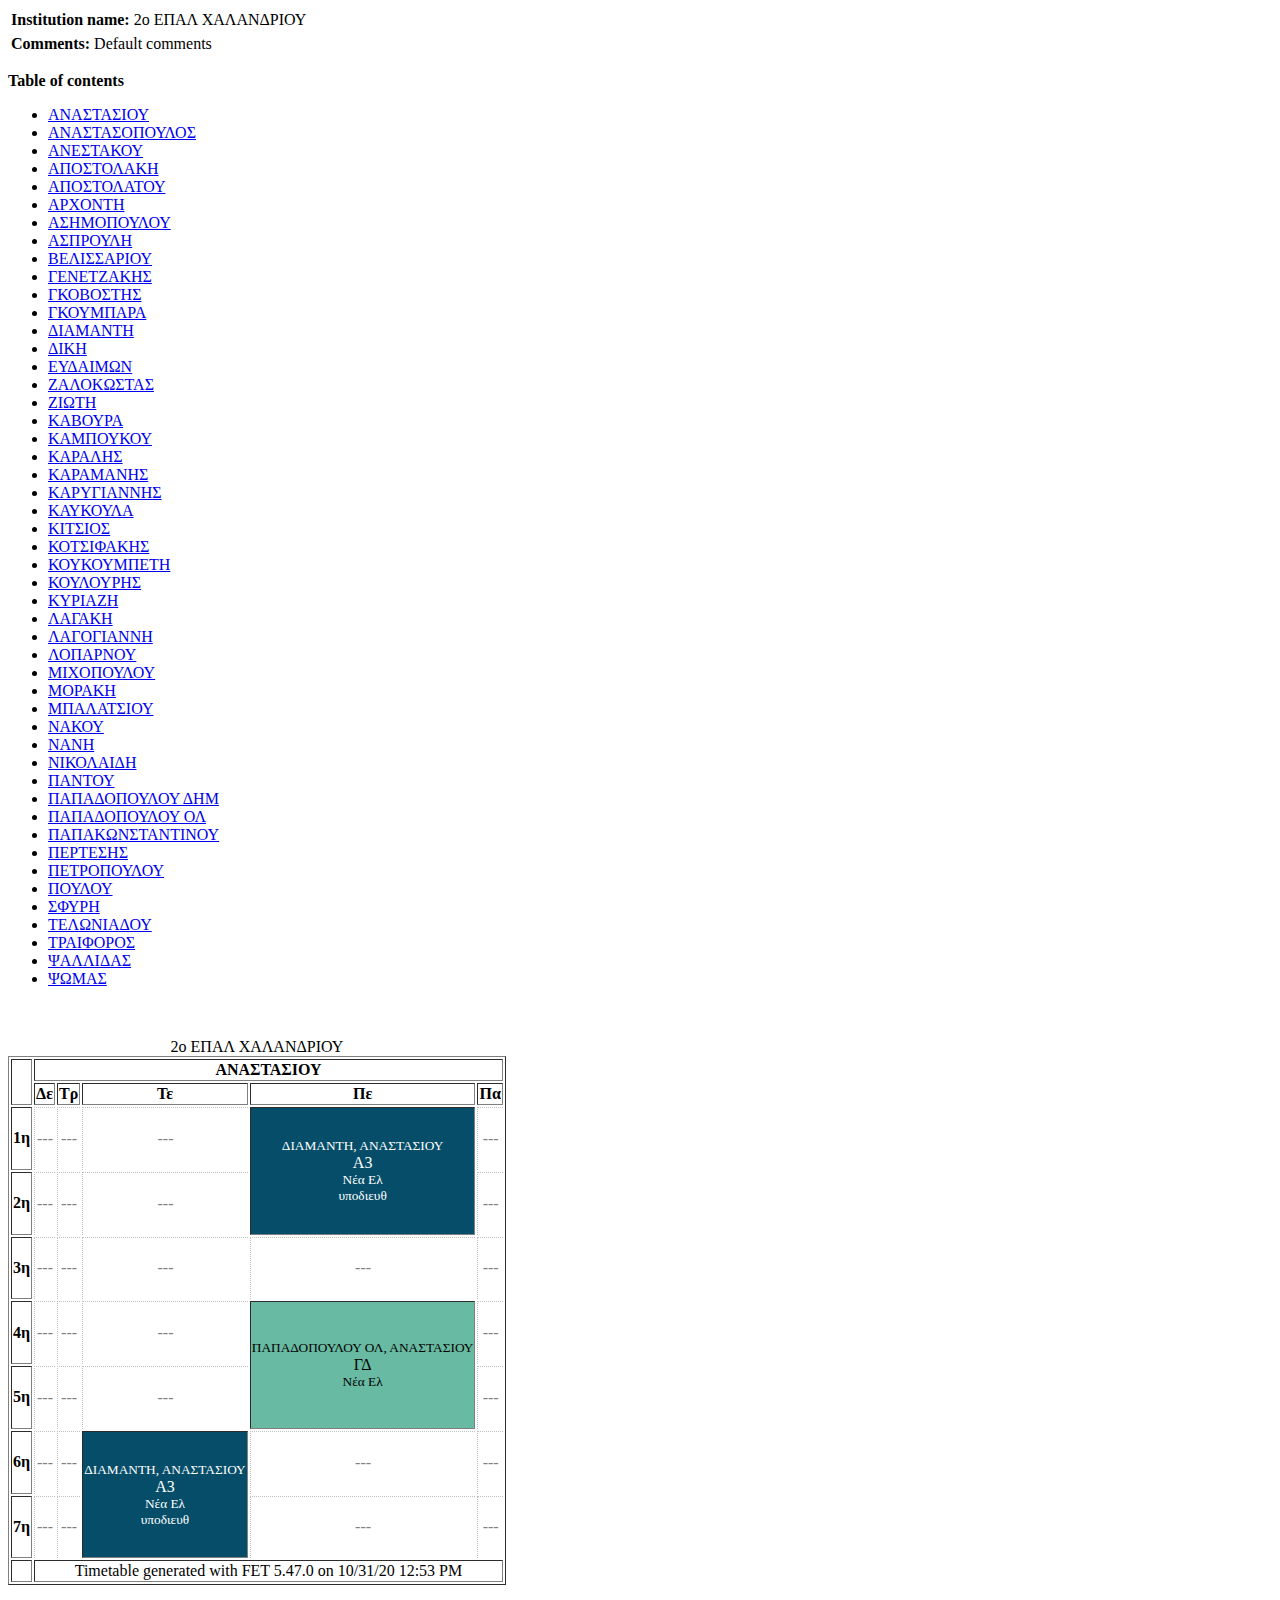
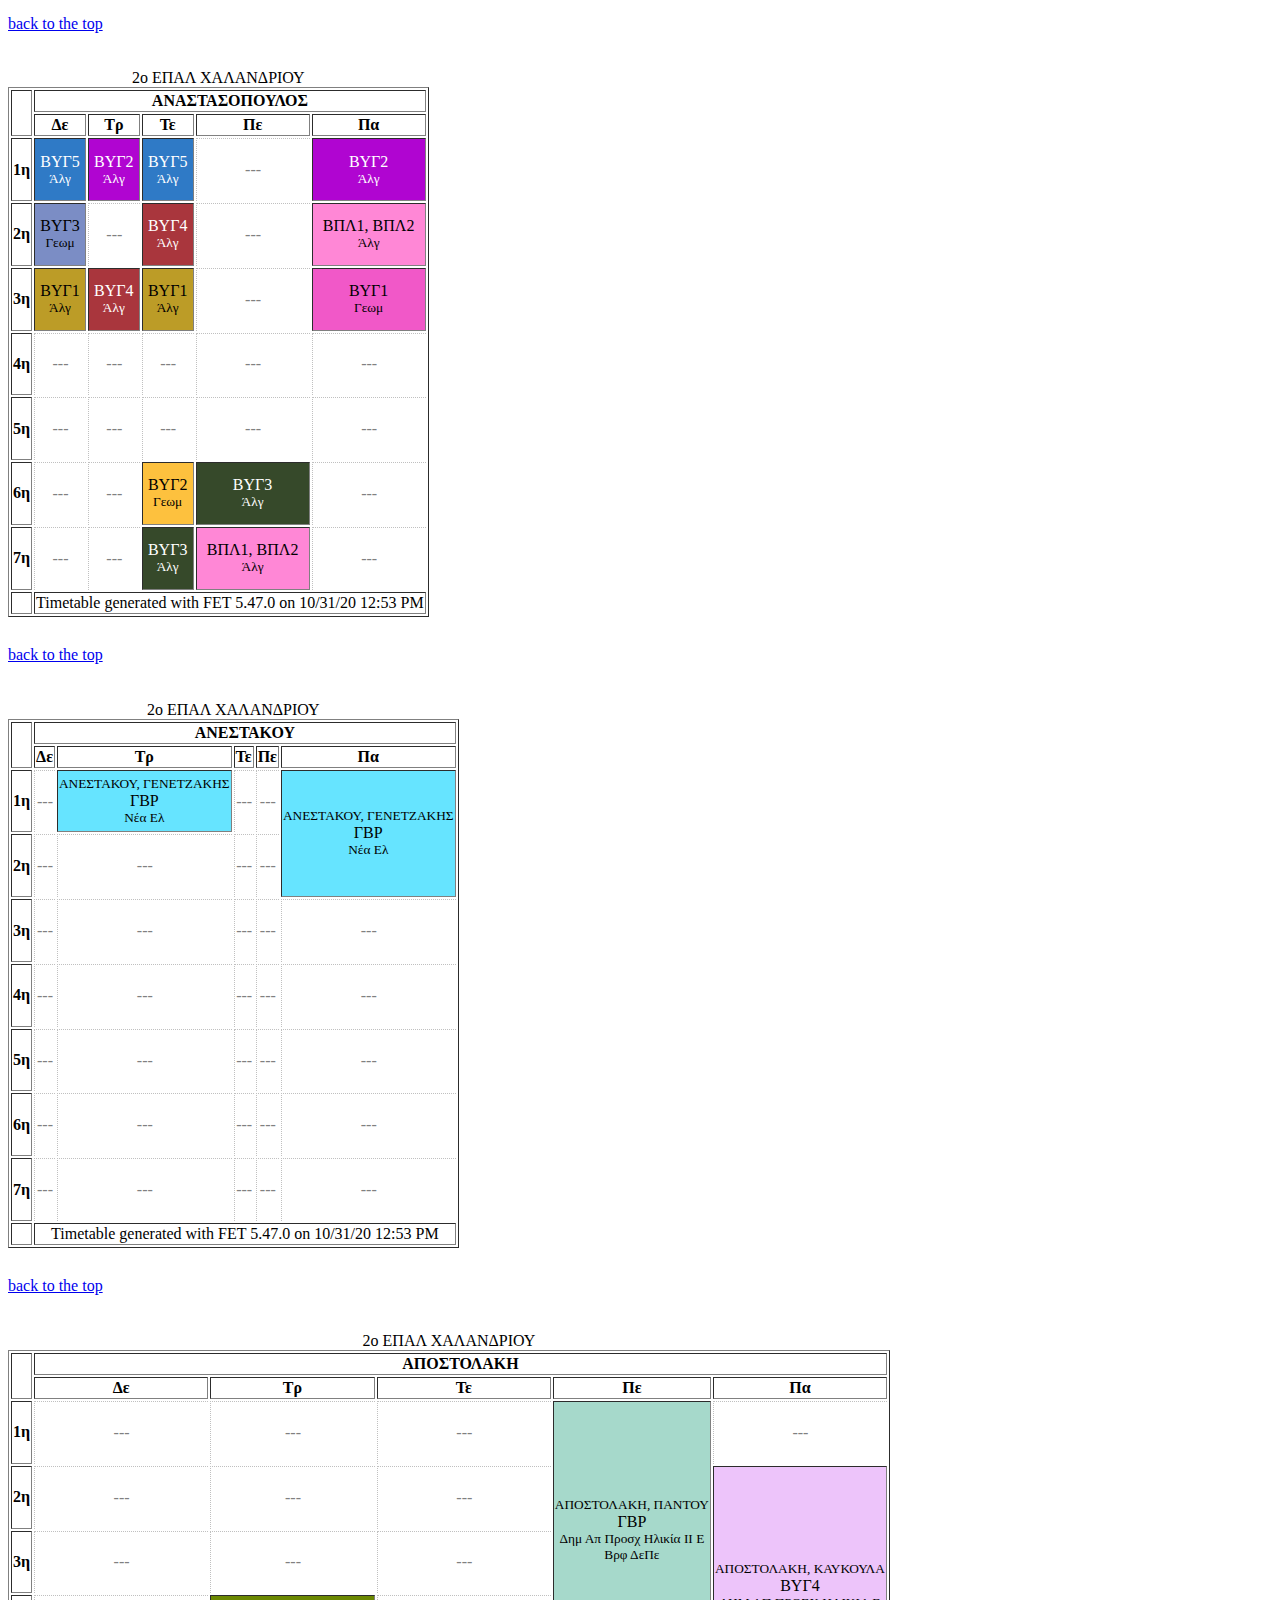
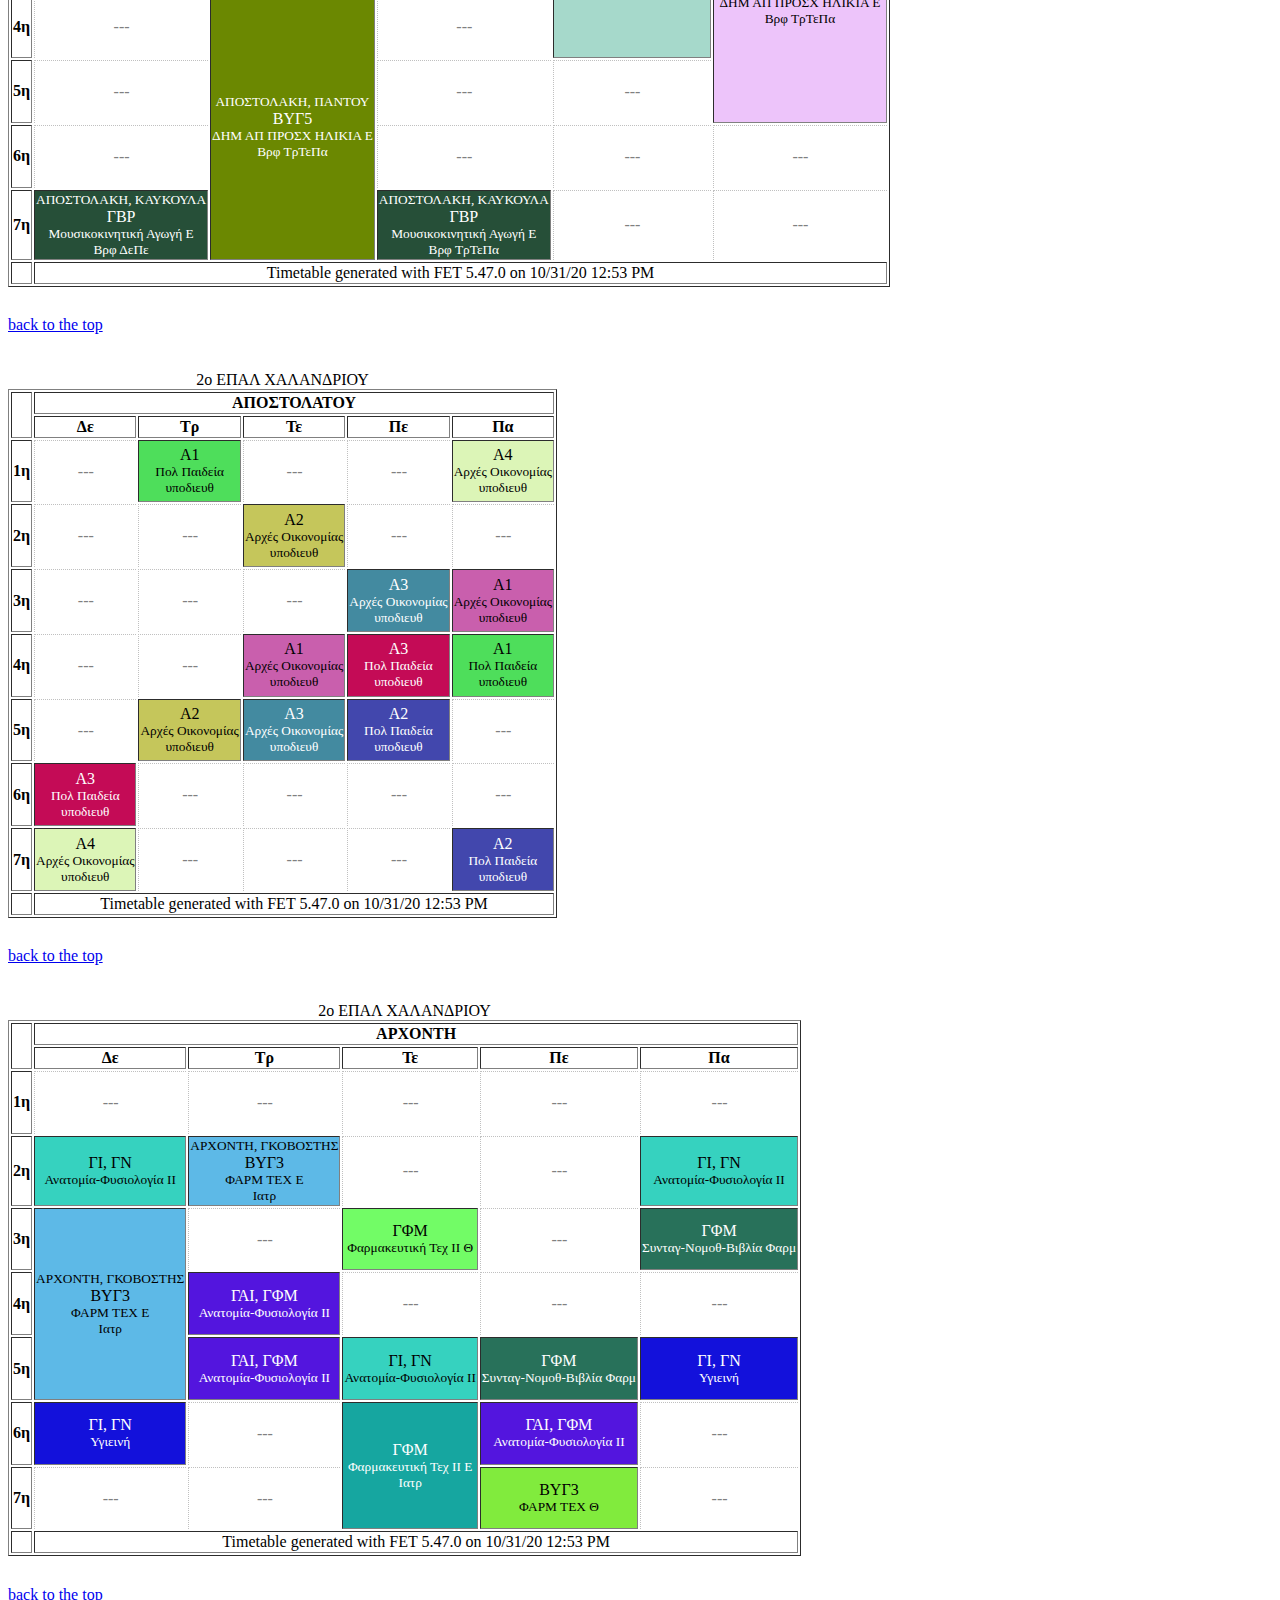
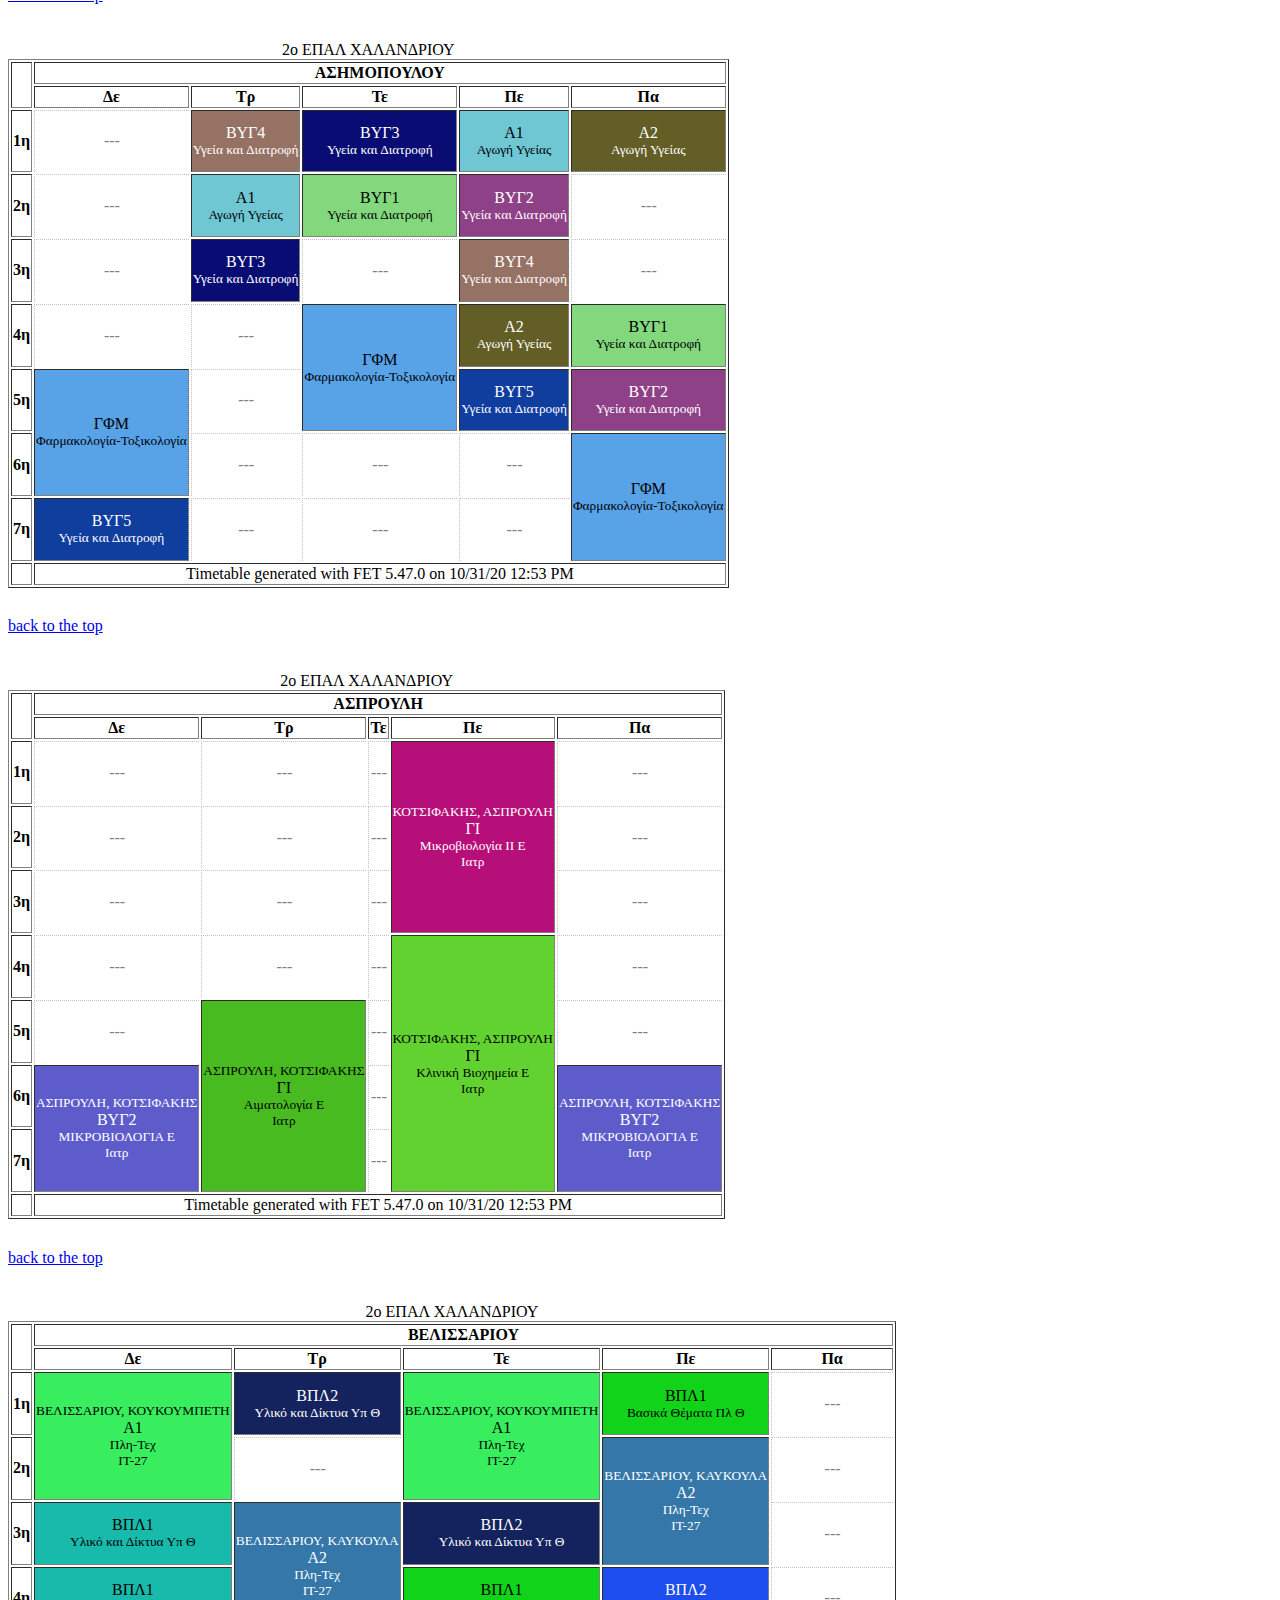
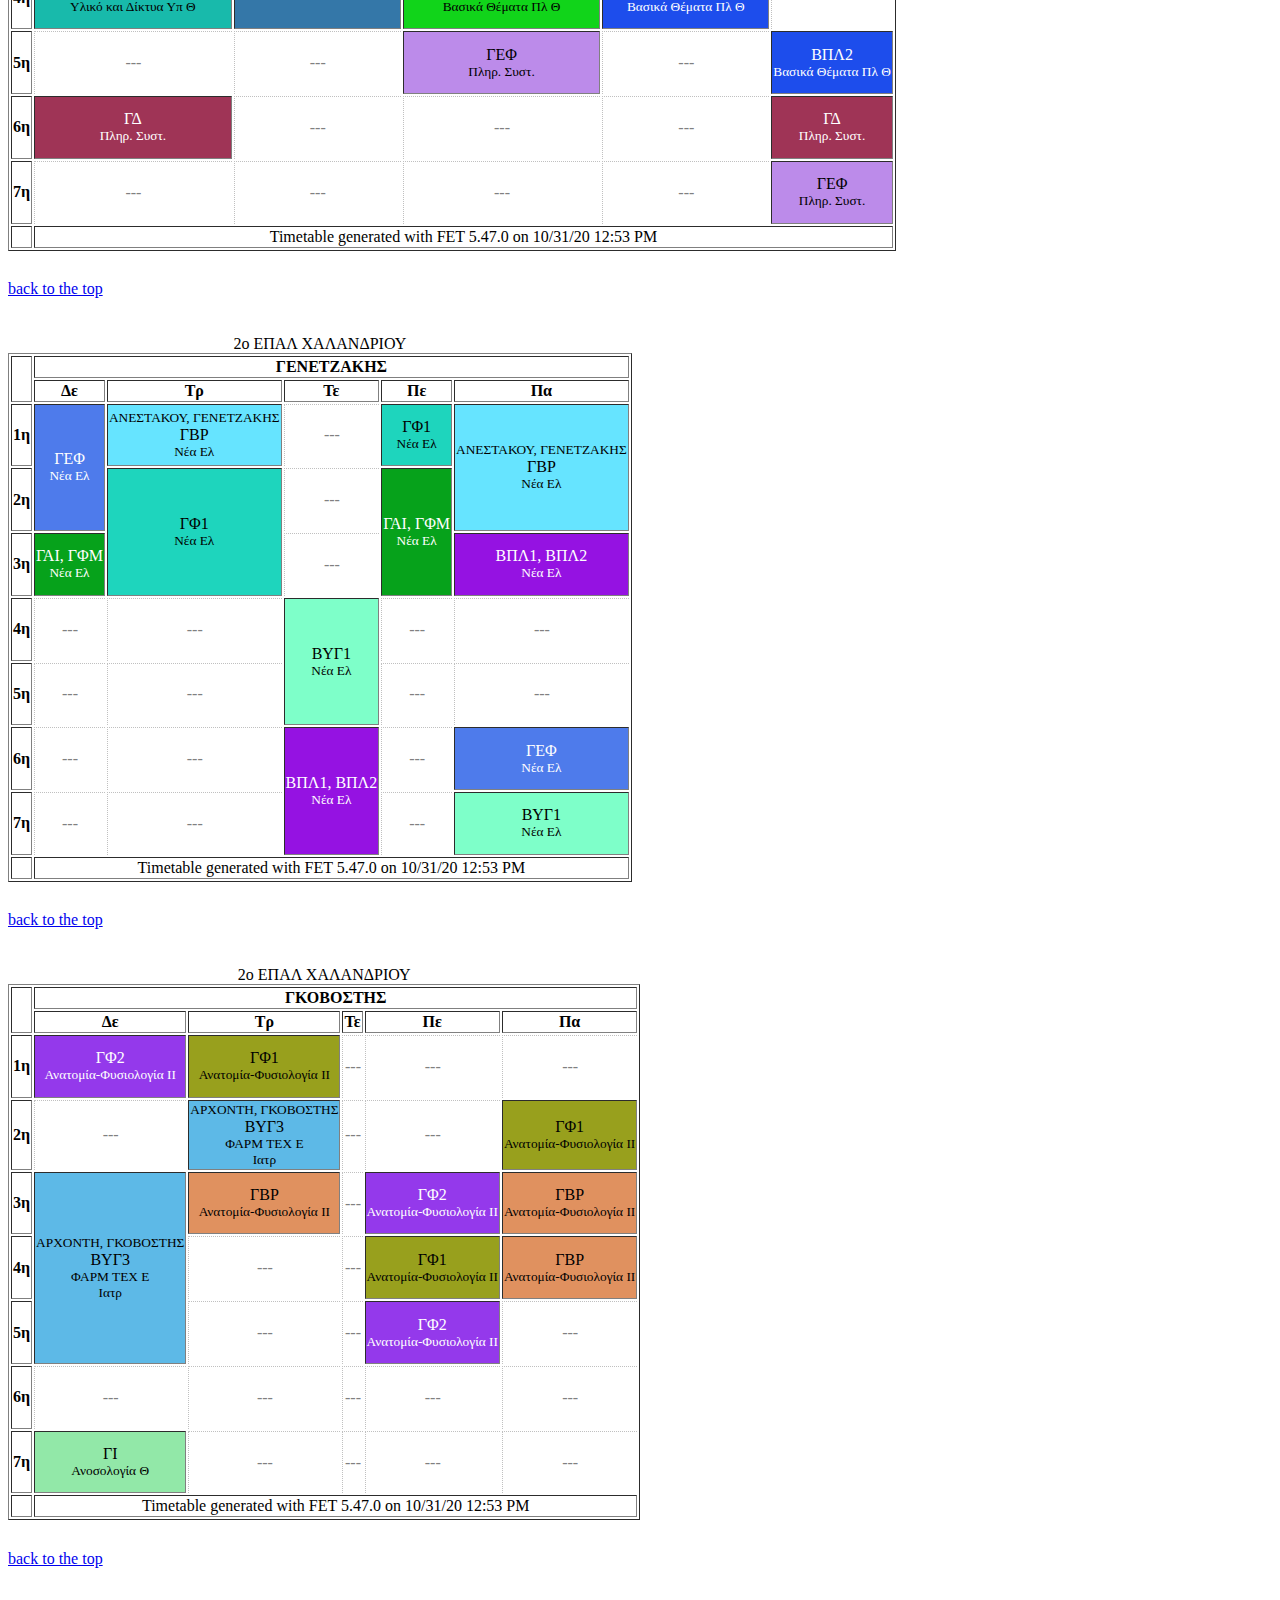
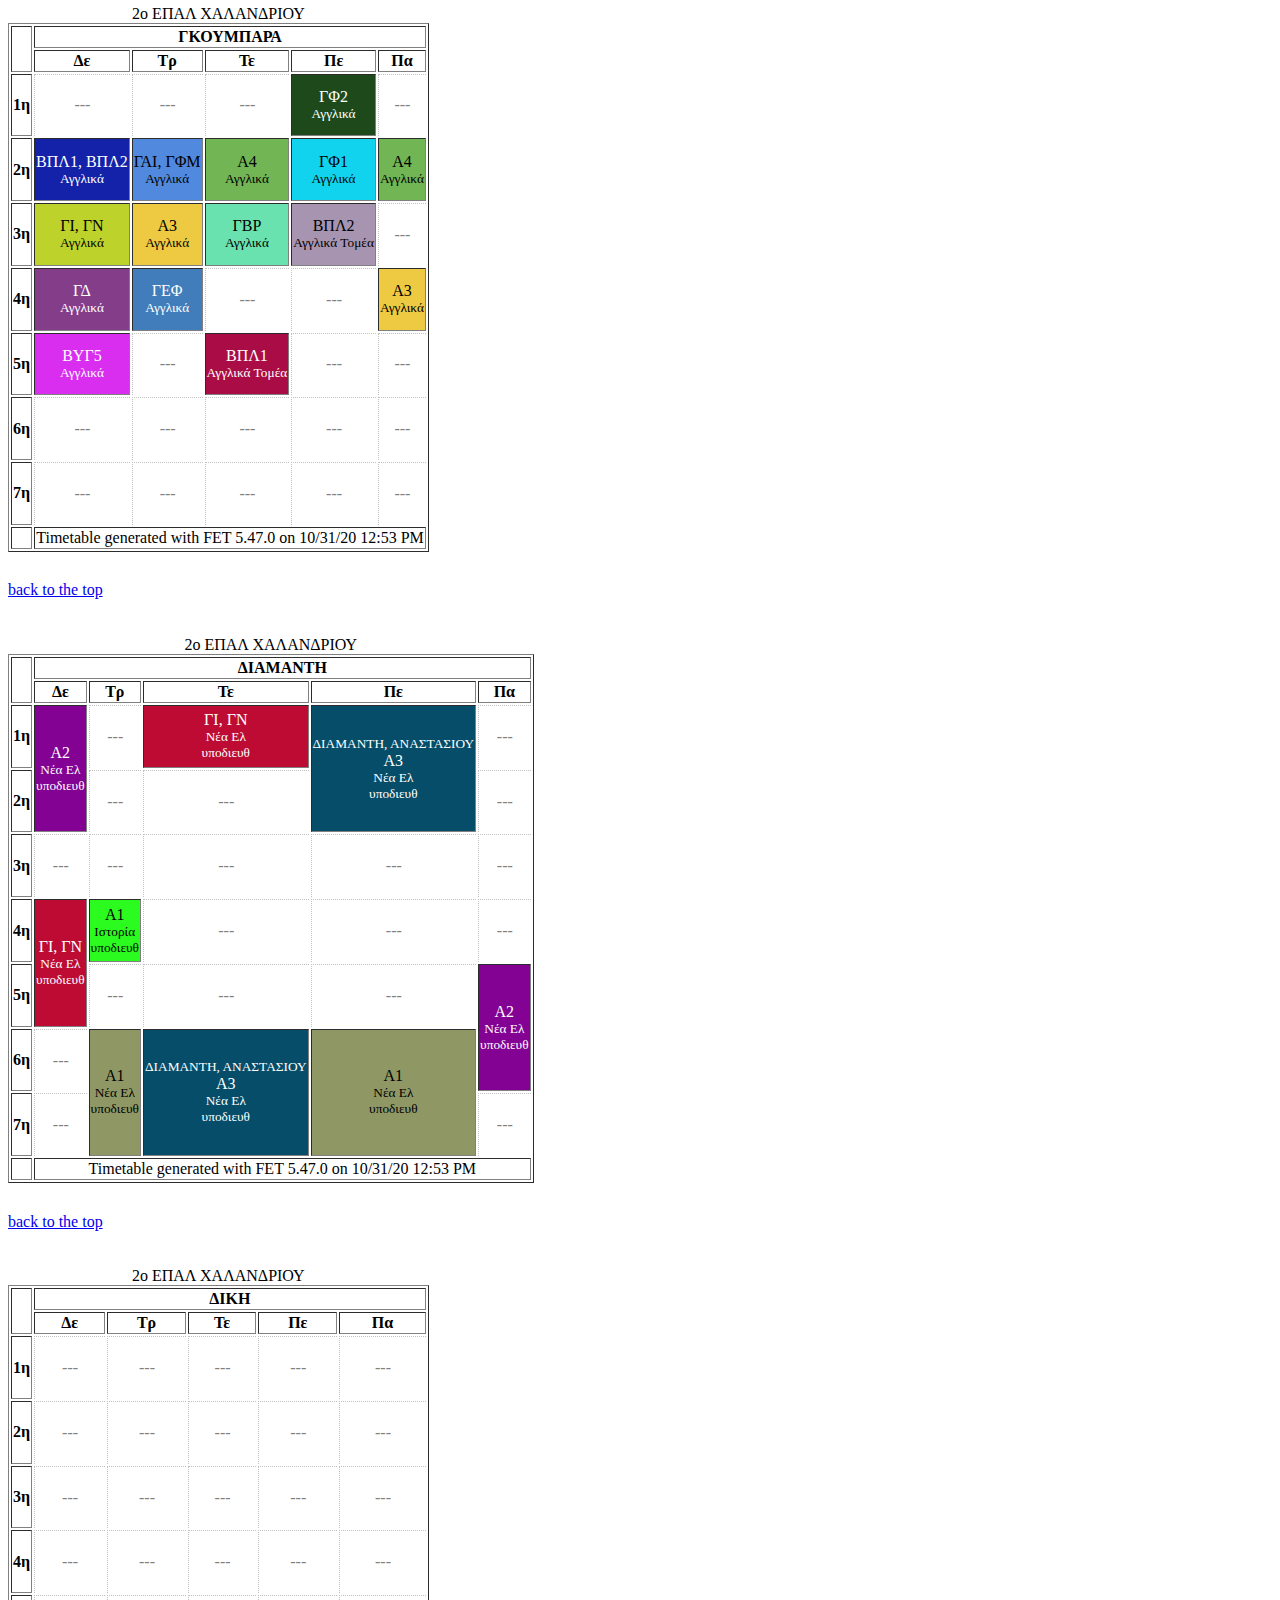
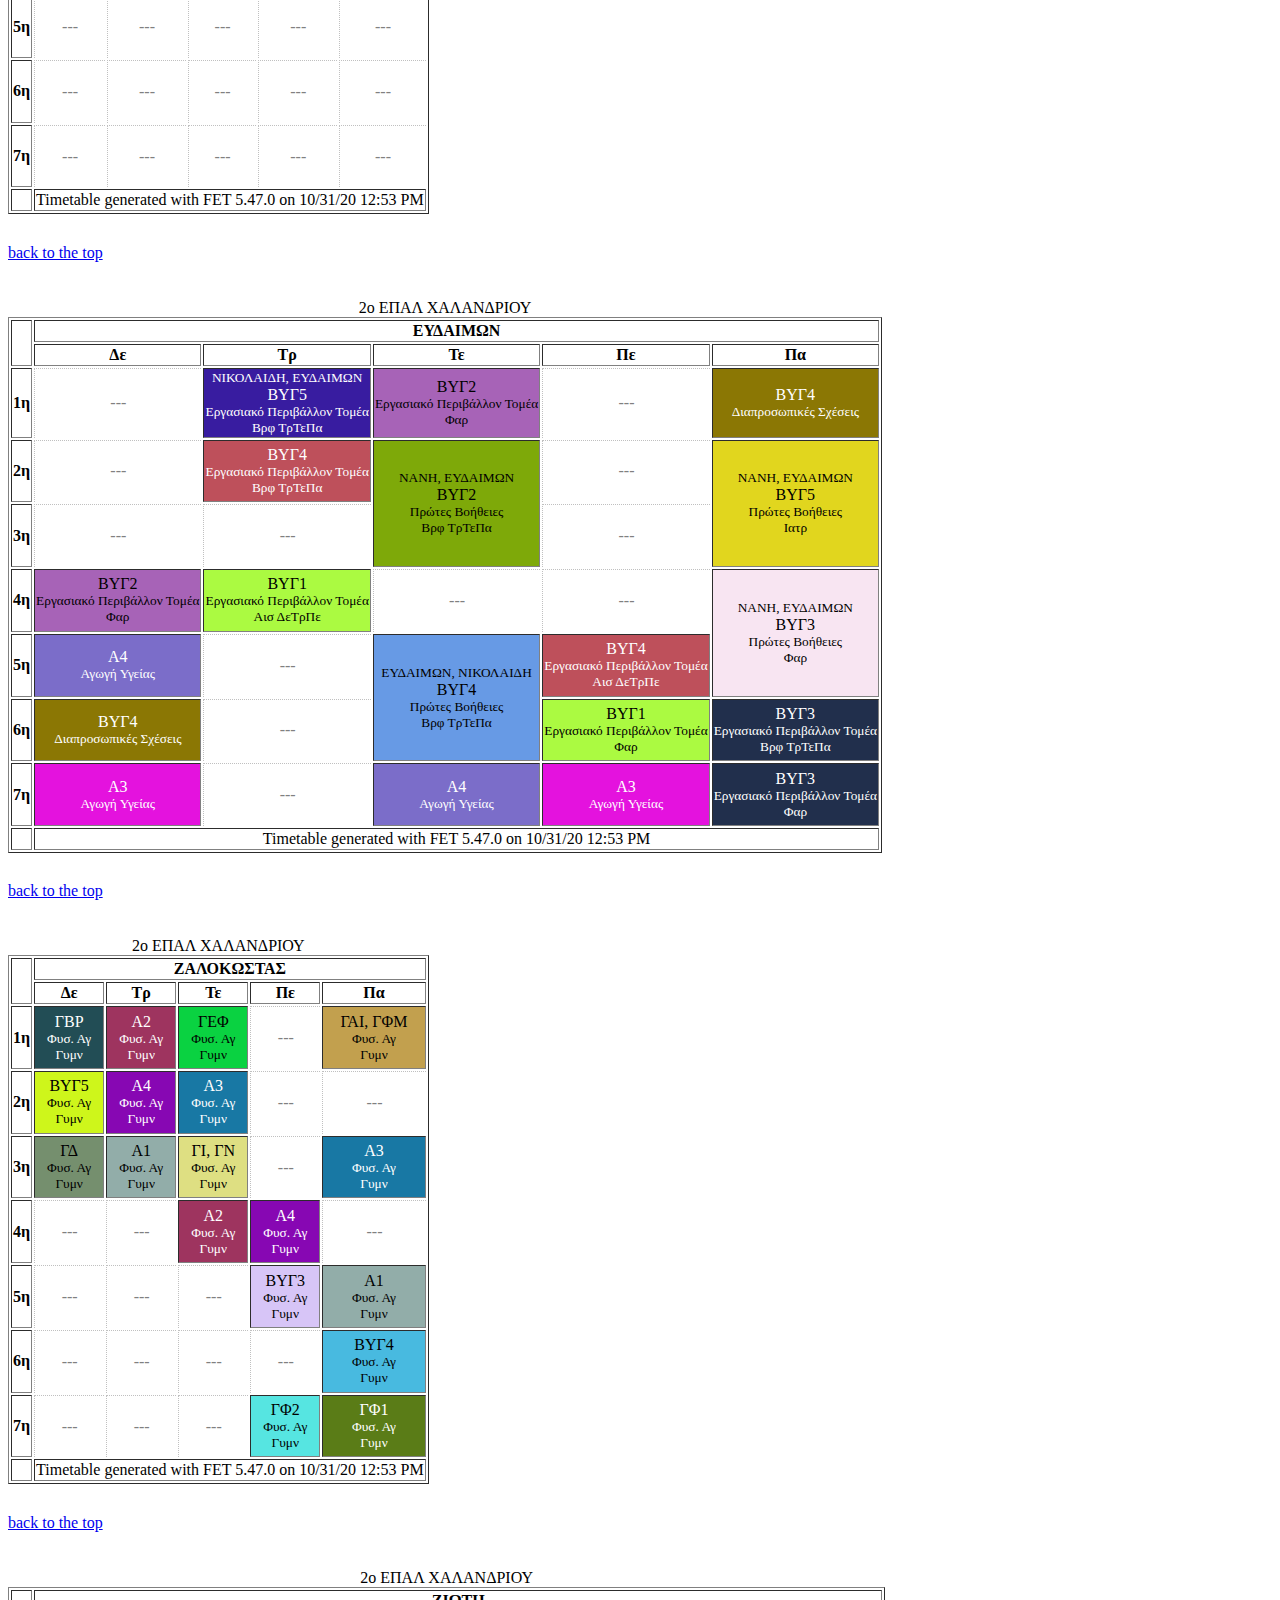
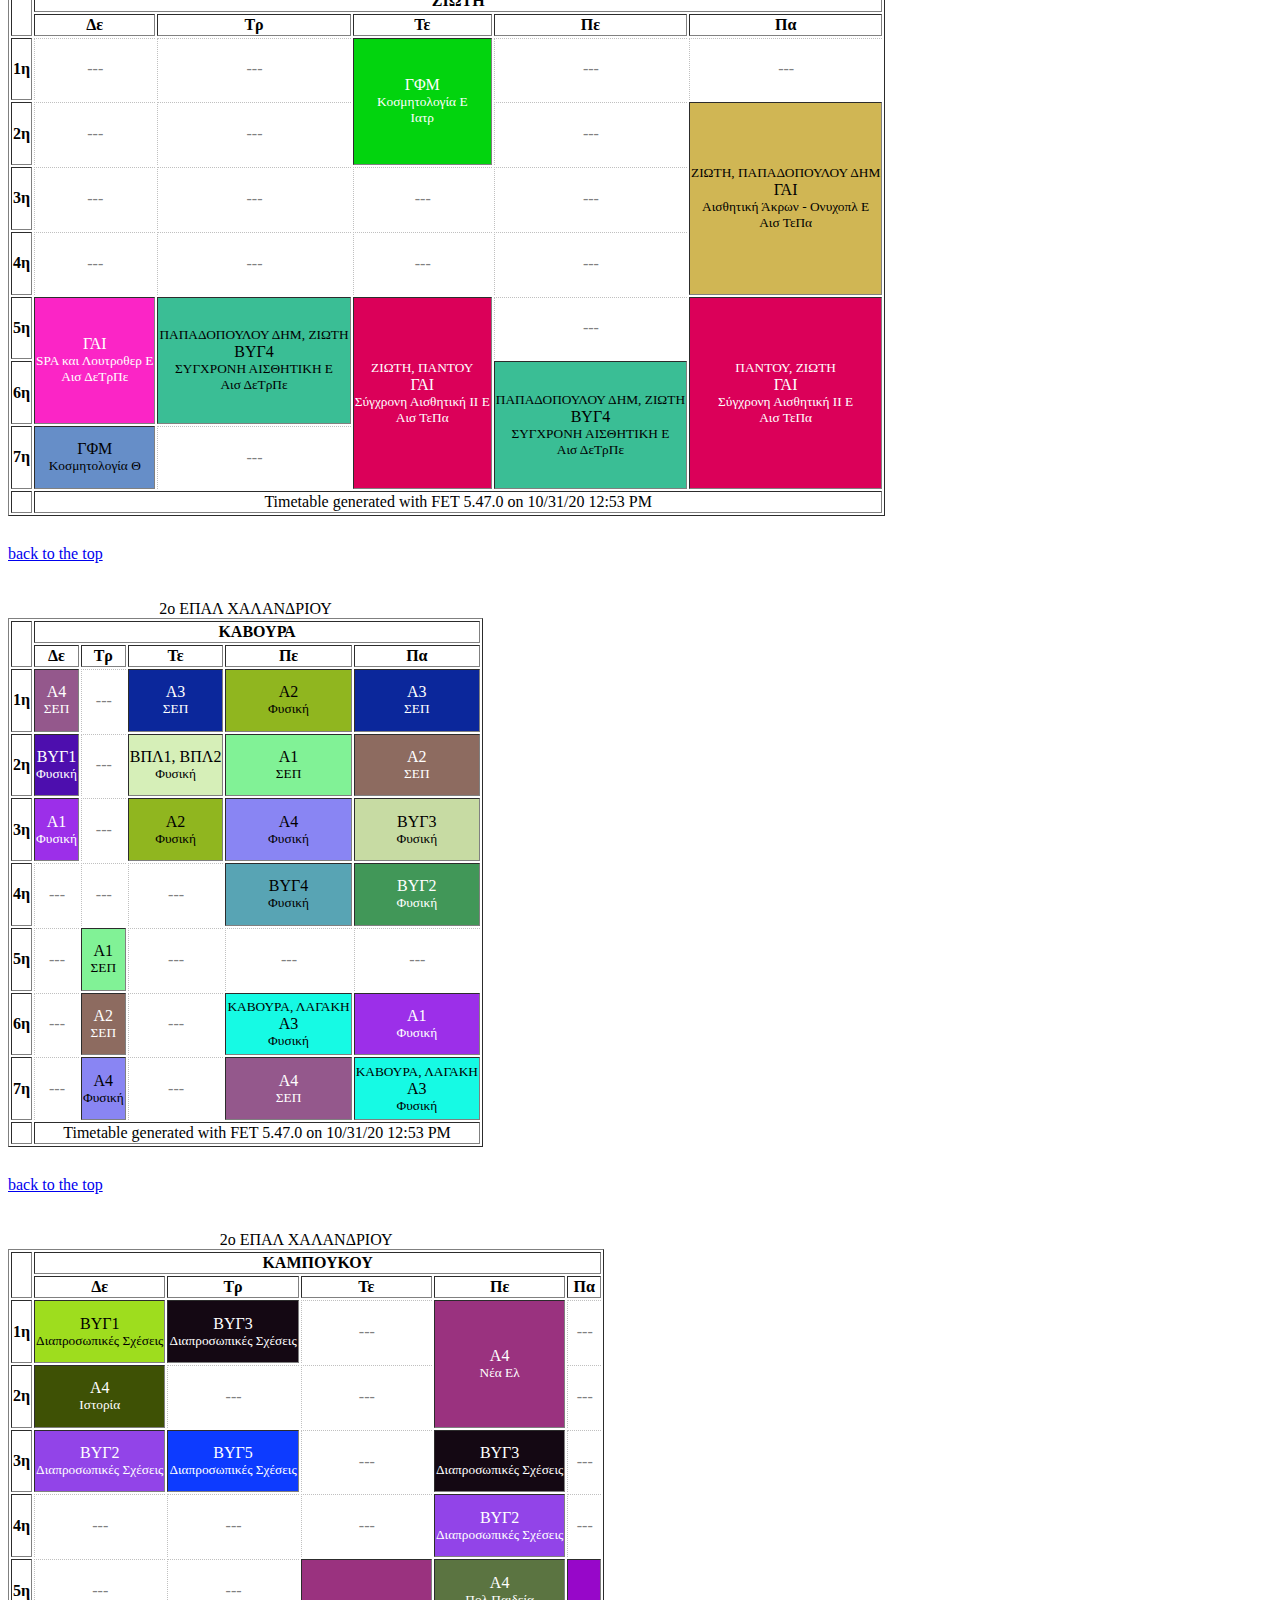
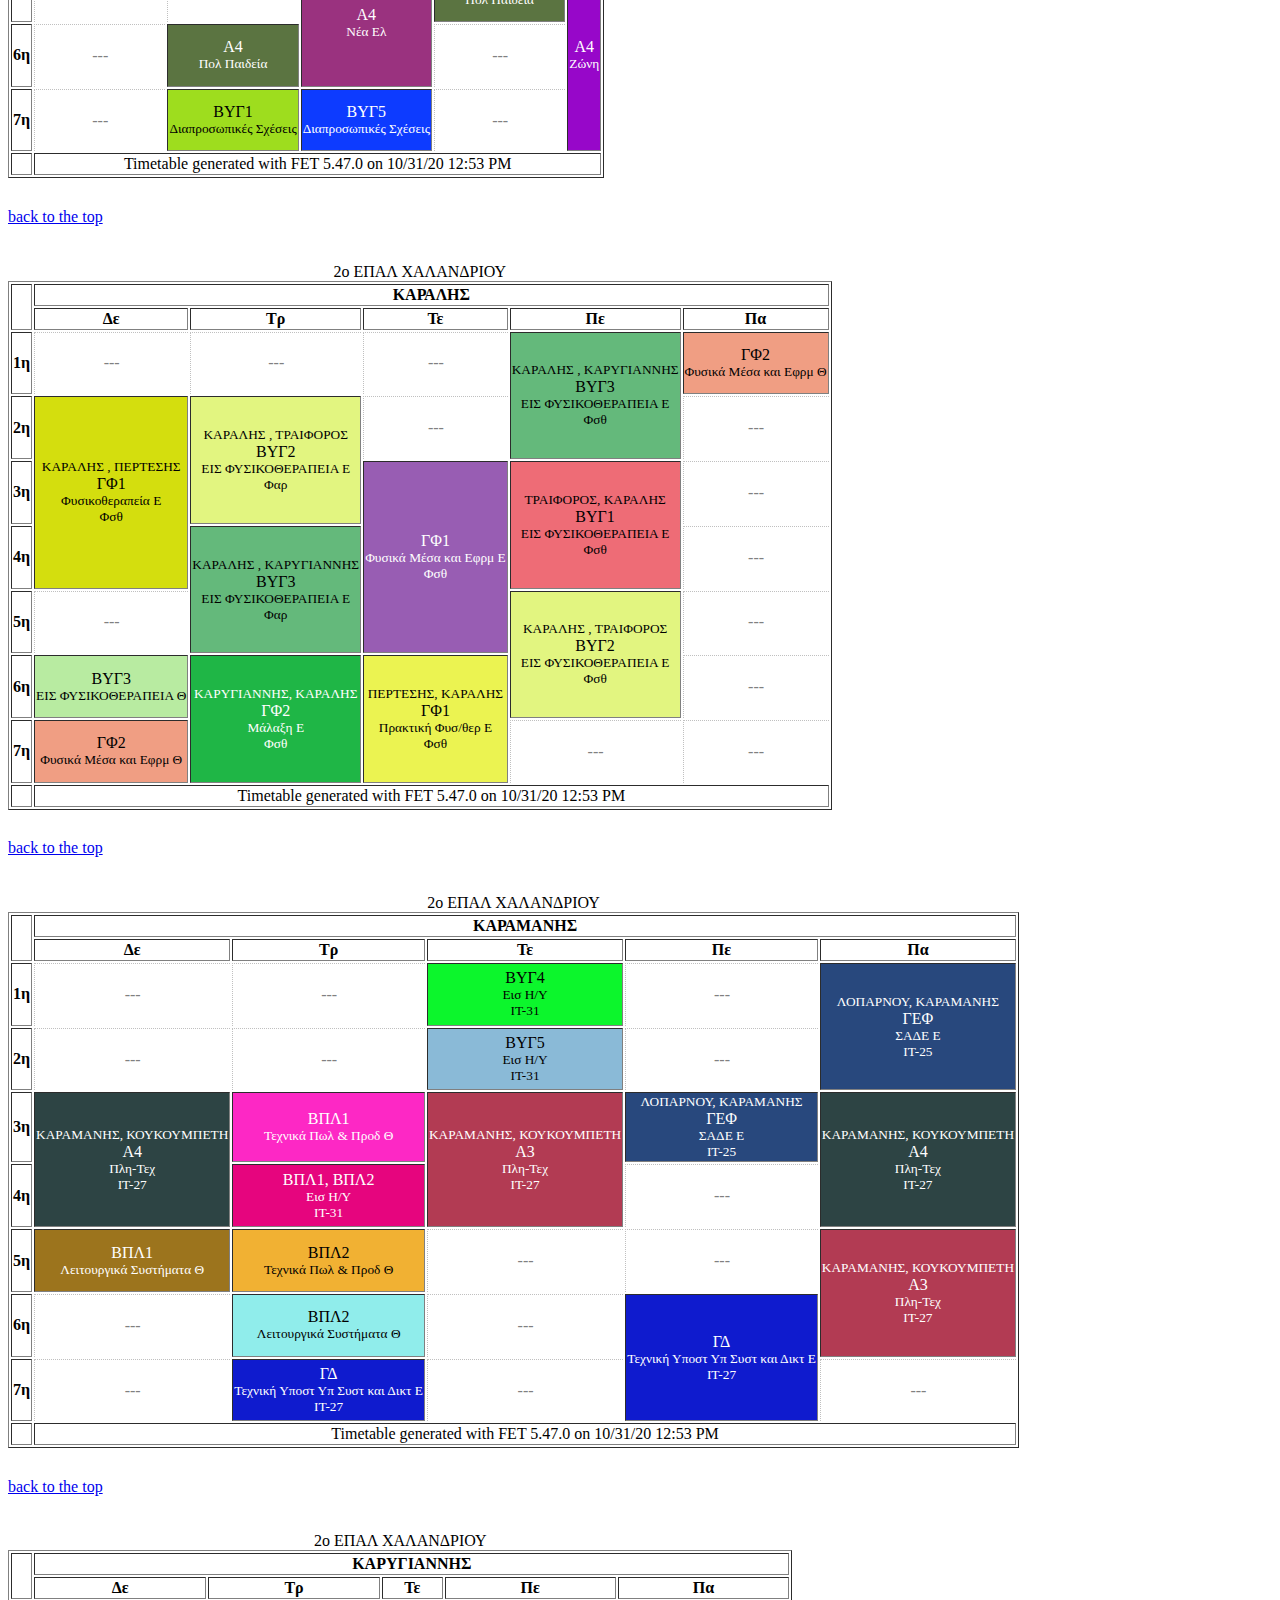
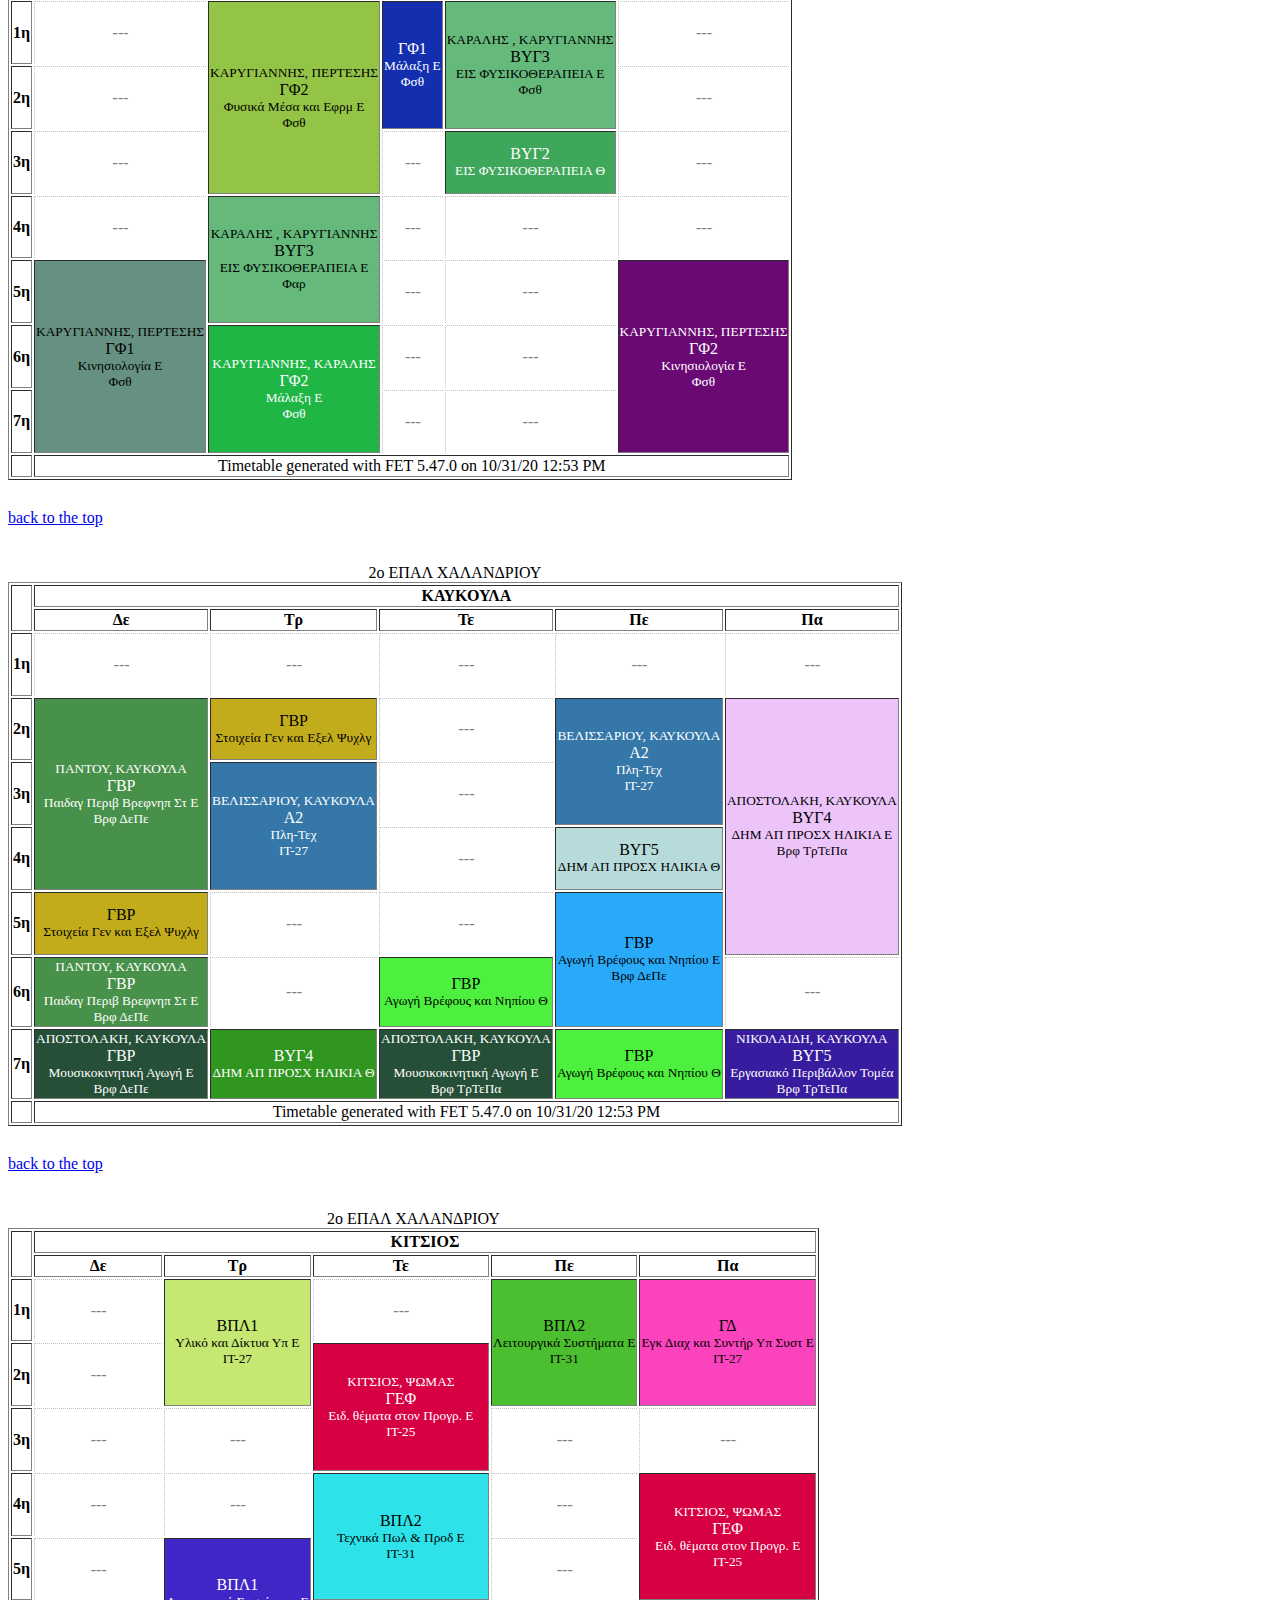
<file: teachers_days_horizontal.html>
﻿<!DOCTYPE html PUBLIC "-//W3C//DTD XHTML 1.0 Strict//EN"
  "http://www.w3.org/TR/xhtml1/DTD/xhtml1-strict.dtd">

<html xmlns="http://www.w3.org/1999/xhtml" lang="en-US" xml:lang="en-US">
  <head>
    <title>2o ΕΠΑΛ ΧΑΛΑΝΔΡΙΟΥ</title>
    <meta http-equiv="Content-Type" content="text/html; charset=UTF-8" />
    <link rel="stylesheet" media="all" href="pr_2_NOV_ver011_stylesheet.css" type="text/css" />
  </head>

  <body id="top">
    <table>
      <tr align="left" valign="top">
        <th>Institution name:</th>
        <td>2o ΕΠΑΛ ΧΑΛΑΝΔΡΙΟΥ</td>
      </tr>
    </table>
    <table>
      <tr align="left" valign="top">
        <th>Comments:</th>
        <td>Default comments</td>
      </tr>
    </table>
    <p><strong>Table of contents</strong></p>
    <ul>
      <li><a href="#table_1">ΑΝΑΣΤΑΣΙΟΥ</a></li>
      <li><a href="#table_2">ΑΝΑΣΤΑΣΟΠΟΥΛΟΣ</a></li>
      <li><a href="#table_3">ΑΝΕΣΤΑΚΟΥ</a></li>
      <li><a href="#table_4">ΑΠΟΣΤΟΛΑΚΗ</a></li>
      <li><a href="#table_5">ΑΠΟΣΤΟΛΑΤΟΥ</a></li>
      <li><a href="#table_6">ΑΡΧΟΝΤΗ</a></li>
      <li><a href="#table_7">ΑΣΗΜΟΠΟΥΛΟΥ</a></li>
      <li><a href="#table_8">ΑΣΠΡΟΥΛΗ</a></li>
      <li><a href="#table_9">ΒΕΛΙΣΣΑΡΙΟΥ</a></li>
      <li><a href="#table_10">ΓΕΝΕΤΖΑΚΗΣ</a></li>
      <li><a href="#table_11">ΓΚΟΒΟΣΤΗΣ</a></li>
      <li><a href="#table_12">ΓΚΟΥΜΠΑΡΑ</a></li>
      <li><a href="#table_13">ΔΙΑΜΑΝΤΗ</a></li>
      <li><a href="#table_14">ΔΙΚΗ</a></li>
      <li><a href="#table_15">ΕΥΔΑΙΜΩΝ</a></li>
      <li><a href="#table_16">ΖΑΛΟΚΩΣΤΑΣ</a></li>
      <li><a href="#table_17">ΖΙΩΤΗ</a></li>
      <li><a href="#table_18">ΚΑΒΟΥΡΑ</a></li>
      <li><a href="#table_19">ΚΑΜΠΟΥΚΟΥ</a></li>
      <li><a href="#table_20">ΚΑΡΑΛΗΣ </a></li>
      <li><a href="#table_21">ΚΑΡΑΜΑΝΗΣ</a></li>
      <li><a href="#table_22">ΚΑΡΥΓΙΑΝΝΗΣ</a></li>
      <li><a href="#table_23">ΚΑΥΚΟΥΛΑ</a></li>
      <li><a href="#table_24">ΚΙΤΣΙΟΣ</a></li>
      <li><a href="#table_25">ΚΟΤΣΙΦΑΚΗΣ</a></li>
      <li><a href="#table_26">ΚΟΥΚΟΥΜΠΕΤΗ</a></li>
      <li><a href="#table_27">ΚΟΥΛΟΥΡΗΣ</a></li>
      <li><a href="#table_28">ΚΥΡΙΑΖΗ</a></li>
      <li><a href="#table_29">ΛΑΓΑΚΗ</a></li>
      <li><a href="#table_30">ΛΑΓΟΓΙΑΝΝΗ</a></li>
      <li><a href="#table_31">ΛΟΠΑΡΝΟΥ</a></li>
      <li><a href="#table_32">ΜΙΧΟΠΟΥΛΟΥ</a></li>
      <li><a href="#table_33">ΜΟΡΑΚΗ</a></li>
      <li><a href="#table_34">ΜΠΑΛΑΤΣΙΟΥ</a></li>
      <li><a href="#table_35">ΝΑΚΟΥ</a></li>
      <li><a href="#table_36">ΝΑΝΗ</a></li>
      <li><a href="#table_37">ΝΙΚΟΛΑΙΔΗ</a></li>
      <li><a href="#table_38">ΠΑΝΤΟΥ</a></li>
      <li><a href="#table_39">ΠΑΠΑΔΟΠΟΥΛΟΥ ΔΗΜ</a></li>
      <li><a href="#table_40">ΠΑΠΑΔΟΠΟΥΛΟΥ ΟΛ</a></li>
      <li><a href="#table_41">ΠΑΠΑΚΩΝΣΤΑΝΤΙΝΟΥ</a></li>
      <li><a href="#table_42">ΠΕΡΤΕΣΗΣ</a></li>
      <li><a href="#table_43">ΠΕΤΡΟΠΟΥΛΟΥ</a></li>
      <li><a href="#table_44">ΠΟΥΛΟΥ</a></li>
      <li><a href="#table_45">ΣΦΥΡΗ</a></li>
      <li><a href="#table_46">ΤΕΛΩΝΙΑΔΟΥ</a></li>
      <li><a href="#table_47">ΤΡΑΙΦΟΡΟΣ</a></li>
      <li><a href="#table_48">ΨΑΛΛΙΔΑΣ</a></li>
      <li><a href="#table_49">ΨΩΜΑΣ</a></li>
    </ul>
    <p>&nbsp;</p>

    <table id="table_1" border="1" class="odd_table">
      <caption>2o ΕΠΑΛ ΧΑΛΑΝΔΡΙΟΥ</caption>
      <thead>
        <tr><td rowspan="2"></td><th colspan="5">ΑΝΑΣΤΑΣΙΟΥ</th></tr>
        <tr>
          <!-- span -->
          <th class="xAxis">Δε</th>
          <th class="xAxis">Τρ</th>
          <th class="xAxis">Τε</th>
          <th class="xAxis">Πε</th>
          <th class="xAxis">Πα</th>
        </tr>
      </thead>
      <tbody>
        <tr>
          <th class="yAxis">1η</th>
          <td class="empty"><span class="empty">---</span></td>
          <td class="empty"><span class="empty">---</span></td>
          <td class="empty"><span class="empty">---</span></td>
          <td rowspan="2" class="c_104"><div class="teacher line0">ΔΙΑΜΑΝΤΗ, ΑΝΑΣΤΑΣΙΟΥ</div><div class="studentsset line1">Α3</div><div class="line2"><span class="subject">Νέα Ελ</span></div><div class="room line3">υποδιευθ</div></td>
          <td class="empty"><span class="empty">---</span></td>
        </tr>
        <tr>
          <th class="yAxis">2η</th>
          <td class="empty"><span class="empty">---</span></td>
          <td class="empty"><span class="empty">---</span></td>
          <td class="empty"><span class="empty">---</span></td>
          <!-- span -->
          <td class="empty"><span class="empty">---</span></td>
        </tr>
        <tr>
          <th class="yAxis">3η</th>
          <td class="empty"><span class="empty">---</span></td>
          <td class="empty"><span class="empty">---</span></td>
          <td class="empty"><span class="empty">---</span></td>
          <td class="empty"><span class="empty">---</span></td>
          <td class="empty"><span class="empty">---</span></td>
        </tr>
        <tr>
          <th class="yAxis">4η</th>
          <td class="empty"><span class="empty">---</span></td>
          <td class="empty"><span class="empty">---</span></td>
          <td class="empty"><span class="empty">---</span></td>
          <td rowspan="2" class="c_413"><div class="teacher line0">ΠΑΠΑΔΟΠΟΥΛΟΥ ΟΛ, ΑΝΑΣΤΑΣΙΟΥ</div><div class="studentsset line1">ΓΔ</div><div class="line2"><span class="subject">Νέα Ελ</span></div></td>
          <td class="empty"><span class="empty">---</span></td>
        </tr>
        <tr>
          <th class="yAxis">5η</th>
          <td class="empty"><span class="empty">---</span></td>
          <td class="empty"><span class="empty">---</span></td>
          <td class="empty"><span class="empty">---</span></td>
          <!-- span -->
          <td class="empty"><span class="empty">---</span></td>
        </tr>
        <tr>
          <th class="yAxis">6η</th>
          <td class="empty"><span class="empty">---</span></td>
          <td class="empty"><span class="empty">---</span></td>
          <td rowspan="2" class="c_104"><div class="teacher line0">ΔΙΑΜΑΝΤΗ, ΑΝΑΣΤΑΣΙΟΥ</div><div class="studentsset line1">Α3</div><div class="line2"><span class="subject">Νέα Ελ</span></div><div class="room line3">υποδιευθ</div></td>
          <td class="empty"><span class="empty">---</span></td>
          <td class="empty"><span class="empty">---</span></td>
        </tr>
        <tr>
          <th class="yAxis">7η</th>
          <td class="empty"><span class="empty">---</span></td>
          <td class="empty"><span class="empty">---</span></td>
          <!-- span -->
          <td class="empty"><span class="empty">---</span></td>
          <td class="empty"><span class="empty">---</span></td>
        </tr>
        <tr class="foot"><td></td><td colspan="5">Timetable generated with FET 5.47.0 on 10/31/20 12:53 PM</td></tr>
      </tbody>
    </table>

    <p class="back"><a href="#top">back to the top</a></p>

    <table id="table_2" border="1" class="even_table">
      <caption>2o ΕΠΑΛ ΧΑΛΑΝΔΡΙΟΥ</caption>
      <thead>
        <tr><td rowspan="2"></td><th colspan="5">ΑΝΑΣΤΑΣΟΠΟΥΛΟΣ</th></tr>
        <tr>
          <!-- span -->
          <th class="xAxis">Δε</th>
          <th class="xAxis">Τρ</th>
          <th class="xAxis">Τε</th>
          <th class="xAxis">Πε</th>
          <th class="xAxis">Πα</th>
        </tr>
      </thead>
      <tbody>
        <tr>
          <th class="yAxis">1η</th>
          <td class="c_163"><div class="studentsset line1">ΒΥΓ5</div><div class="line2"><span class="subject">Άλγ</span></div></td>
          <td class="c_160"><div class="studentsset line1">ΒΥΓ2</div><div class="line2"><span class="subject">Άλγ</span></div></td>
          <td class="c_163"><div class="studentsset line1">ΒΥΓ5</div><div class="line2"><span class="subject">Άλγ</span></div></td>
          <td class="empty"><span class="empty">---</span></td>
          <td class="c_160"><div class="studentsset line1">ΒΥΓ2</div><div class="line2"><span class="subject">Άλγ</span></div></td>
        </tr>
        <tr>
          <th class="yAxis">2η</th>
          <td class="c_167"><div class="studentsset line1">ΒΥΓ3</div><div class="line2"><span class="subject">Γεωμ</span></div></td>
          <td class="empty"><span class="empty">---</span></td>
          <td class="c_162"><div class="studentsset line1">ΒΥΓ4</div><div class="line2"><span class="subject">Άλγ</span></div></td>
          <td class="empty"><span class="empty">---</span></td>
          <td class="c_164"><div class="studentsset line1">ΒΠΛ1, ΒΠΛ2</div><div class="line2"><span class="subject">Άλγ</span></div></td>
        </tr>
        <tr>
          <th class="yAxis">3η</th>
          <td class="c_159"><div class="studentsset line1">ΒΥΓ1</div><div class="line2"><span class="subject">Άλγ</span></div></td>
          <td class="c_162"><div class="studentsset line1">ΒΥΓ4</div><div class="line2"><span class="subject">Άλγ</span></div></td>
          <td class="c_159"><div class="studentsset line1">ΒΥΓ1</div><div class="line2"><span class="subject">Άλγ</span></div></td>
          <td class="empty"><span class="empty">---</span></td>
          <td class="c_165"><div class="studentsset line1">ΒΥΓ1</div><div class="line2"><span class="subject">Γεωμ</span></div></td>
        </tr>
        <tr>
          <th class="yAxis">4η</th>
          <td class="empty"><span class="empty">---</span></td>
          <td class="empty"><span class="empty">---</span></td>
          <td class="empty"><span class="empty">---</span></td>
          <td class="empty"><span class="empty">---</span></td>
          <td class="empty"><span class="empty">---</span></td>
        </tr>
        <tr>
          <th class="yAxis">5η</th>
          <td class="empty"><span class="empty">---</span></td>
          <td class="empty"><span class="empty">---</span></td>
          <td class="empty"><span class="empty">---</span></td>
          <td class="empty"><span class="empty">---</span></td>
          <td class="empty"><span class="empty">---</span></td>
        </tr>
        <tr>
          <th class="yAxis">6η</th>
          <td class="empty"><span class="empty">---</span></td>
          <td class="empty"><span class="empty">---</span></td>
          <td class="c_166"><div class="studentsset line1">ΒΥΓ2</div><div class="line2"><span class="subject">Γεωμ</span></div></td>
          <td class="c_161"><div class="studentsset line1">ΒΥΓ3</div><div class="line2"><span class="subject">Άλγ</span></div></td>
          <td class="empty"><span class="empty">---</span></td>
        </tr>
        <tr>
          <th class="yAxis">7η</th>
          <td class="empty"><span class="empty">---</span></td>
          <td class="empty"><span class="empty">---</span></td>
          <td class="c_161"><div class="studentsset line1">ΒΥΓ3</div><div class="line2"><span class="subject">Άλγ</span></div></td>
          <td class="c_164"><div class="studentsset line1">ΒΠΛ1, ΒΠΛ2</div><div class="line2"><span class="subject">Άλγ</span></div></td>
          <td class="empty"><span class="empty">---</span></td>
        </tr>
        <tr class="foot"><td></td><td colspan="5">Timetable generated with FET 5.47.0 on 10/31/20 12:53 PM</td></tr>
      </tbody>
    </table>

    <p class="back"><a href="#top">back to the top</a></p>

    <table id="table_3" border="1" class="odd_table">
      <caption>2o ΕΠΑΛ ΧΑΛΑΝΔΡΙΟΥ</caption>
      <thead>
        <tr><td rowspan="2"></td><th colspan="5">ΑΝΕΣΤΑΚΟΥ</th></tr>
        <tr>
          <!-- span -->
          <th class="xAxis">Δε</th>
          <th class="xAxis">Τρ</th>
          <th class="xAxis">Τε</th>
          <th class="xAxis">Πε</th>
          <th class="xAxis">Πα</th>
        </tr>
      </thead>
      <tbody>
        <tr>
          <th class="yAxis">1η</th>
          <td class="empty"><span class="empty">---</span></td>
          <td class="c_408"><div class="teacher line0">ΑΝΕΣΤΑΚΟΥ, ΓΕΝΕΤΖΑΚΗΣ</div><div class="studentsset line1">ΓΒΡ</div><div class="line2"><span class="subject">Νέα Ελ</span></div></td>
          <td class="empty"><span class="empty">---</span></td>
          <td class="empty"><span class="empty">---</span></td>
          <td rowspan="2" class="c_408"><div class="teacher line0">ΑΝΕΣΤΑΚΟΥ, ΓΕΝΕΤΖΑΚΗΣ</div><div class="studentsset line1">ΓΒΡ</div><div class="line2"><span class="subject">Νέα Ελ</span></div></td>
        </tr>
        <tr>
          <th class="yAxis">2η</th>
          <td class="empty"><span class="empty">---</span></td>
          <td class="empty"><span class="empty">---</span></td>
          <td class="empty"><span class="empty">---</span></td>
          <td class="empty"><span class="empty">---</span></td>
          <!-- span -->
        </tr>
        <tr>
          <th class="yAxis">3η</th>
          <td class="empty"><span class="empty">---</span></td>
          <td class="empty"><span class="empty">---</span></td>
          <td class="empty"><span class="empty">---</span></td>
          <td class="empty"><span class="empty">---</span></td>
          <td class="empty"><span class="empty">---</span></td>
        </tr>
        <tr>
          <th class="yAxis">4η</th>
          <td class="empty"><span class="empty">---</span></td>
          <td class="empty"><span class="empty">---</span></td>
          <td class="empty"><span class="empty">---</span></td>
          <td class="empty"><span class="empty">---</span></td>
          <td class="empty"><span class="empty">---</span></td>
        </tr>
        <tr>
          <th class="yAxis">5η</th>
          <td class="empty"><span class="empty">---</span></td>
          <td class="empty"><span class="empty">---</span></td>
          <td class="empty"><span class="empty">---</span></td>
          <td class="empty"><span class="empty">---</span></td>
          <td class="empty"><span class="empty">---</span></td>
        </tr>
        <tr>
          <th class="yAxis">6η</th>
          <td class="empty"><span class="empty">---</span></td>
          <td class="empty"><span class="empty">---</span></td>
          <td class="empty"><span class="empty">---</span></td>
          <td class="empty"><span class="empty">---</span></td>
          <td class="empty"><span class="empty">---</span></td>
        </tr>
        <tr>
          <th class="yAxis">7η</th>
          <td class="empty"><span class="empty">---</span></td>
          <td class="empty"><span class="empty">---</span></td>
          <td class="empty"><span class="empty">---</span></td>
          <td class="empty"><span class="empty">---</span></td>
          <td class="empty"><span class="empty">---</span></td>
        </tr>
        <tr class="foot"><td></td><td colspan="5">Timetable generated with FET 5.47.0 on 10/31/20 12:53 PM</td></tr>
      </tbody>
    </table>

    <p class="back"><a href="#top">back to the top</a></p>

    <table id="table_4" border="1" class="even_table">
      <caption>2o ΕΠΑΛ ΧΑΛΑΝΔΡΙΟΥ</caption>
      <thead>
        <tr><td rowspan="2"></td><th colspan="5">ΑΠΟΣΤΟΛΑΚΗ</th></tr>
        <tr>
          <!-- span -->
          <th class="xAxis">Δε</th>
          <th class="xAxis">Τρ</th>
          <th class="xAxis">Τε</th>
          <th class="xAxis">Πε</th>
          <th class="xAxis">Πα</th>
        </tr>
      </thead>
      <tbody>
        <tr>
          <th class="yAxis">1η</th>
          <td class="empty"><span class="empty">---</span></td>
          <td class="empty"><span class="empty">---</span></td>
          <td class="empty"><span class="empty">---</span></td>
          <td rowspan="4" class="c_417"><div class="teacher line0">ΑΠΟΣΤΟΛΑΚΗ, ΠΑΝΤΟΥ</div><div class="studentsset line1">ΓΒΡ</div><div class="line2"><span class="subject">Δημ Απ  Προσχ Ηλικία ΙΙ Ε</span></div><div class="room line3">Βρφ ΔεΠε</div></td>
          <td class="empty"><span class="empty">---</span></td>
        </tr>
        <tr>
          <th class="yAxis">2η</th>
          <td class="empty"><span class="empty">---</span></td>
          <td class="empty"><span class="empty">---</span></td>
          <td class="empty"><span class="empty">---</span></td>
          <!-- span -->
          <td rowspan="4" class="c_425"><div class="teacher line0">ΑΠΟΣΤΟΛΑΚΗ, ΚΑΥΚΟΥΛΑ</div><div class="studentsset line1">ΒΥΓ4</div><div class="line2"><span class="subject">ΔΗΜ ΑΠ ΠΡΟΣΧ ΗΛΙΚΙΑ Ε</span></div><div class="room line3">Βρφ ΤρΤεΠα</div></td>
        </tr>
        <tr>
          <th class="yAxis">3η</th>
          <td class="empty"><span class="empty">---</span></td>
          <td class="empty"><span class="empty">---</span></td>
          <td class="empty"><span class="empty">---</span></td>
          <!-- span -->
          <!-- span -->
        </tr>
        <tr>
          <th class="yAxis">4η</th>
          <td class="empty"><span class="empty">---</span></td>
          <td rowspan="4" class="c_280"><div class="teacher line0">ΑΠΟΣΤΟΛΑΚΗ, ΠΑΝΤΟΥ</div><div class="studentsset line1">ΒΥΓ5</div><div class="line2"><span class="subject">ΔΗΜ ΑΠ ΠΡΟΣΧ ΗΛΙΚΙΑ Ε</span></div><div class="room line3">Βρφ ΤρΤεΠα</div></td>
          <td class="empty"><span class="empty">---</span></td>
          <!-- span -->
          <!-- span -->
        </tr>
        <tr>
          <th class="yAxis">5η</th>
          <td class="empty"><span class="empty">---</span></td>
          <!-- span -->
          <td class="empty"><span class="empty">---</span></td>
          <td class="empty"><span class="empty">---</span></td>
          <!-- span -->
        </tr>
        <tr>
          <th class="yAxis">6η</th>
          <td class="empty"><span class="empty">---</span></td>
          <!-- span -->
          <td class="empty"><span class="empty">---</span></td>
          <td class="empty"><span class="empty">---</span></td>
          <td class="empty"><span class="empty">---</span></td>
        </tr>
        <tr>
          <th class="yAxis">7η</th>
          <td class="c_423"><div class="teacher line0">ΑΠΟΣΤΟΛΑΚΗ, ΚΑΥΚΟΥΛΑ</div><div class="studentsset line1">ΓΒΡ</div><div class="line2"><span class="subject">Μουσικοκινητική Αγωγή Ε</span></div><div class="room line3">Βρφ ΔεΠε</div></td>
          <!-- span -->
          <td class="c_423"><div class="teacher line0">ΑΠΟΣΤΟΛΑΚΗ, ΚΑΥΚΟΥΛΑ</div><div class="studentsset line1">ΓΒΡ</div><div class="line2"><span class="subject">Μουσικοκινητική Αγωγή Ε</span></div><div class="room line3">Βρφ ΤρΤεΠα</div></td>
          <td class="empty"><span class="empty">---</span></td>
          <td class="empty"><span class="empty">---</span></td>
        </tr>
        <tr class="foot"><td></td><td colspan="5">Timetable generated with FET 5.47.0 on 10/31/20 12:53 PM</td></tr>
      </tbody>
    </table>

    <p class="back"><a href="#top">back to the top</a></p>

    <table id="table_5" border="1" class="odd_table">
      <caption>2o ΕΠΑΛ ΧΑΛΑΝΔΡΙΟΥ</caption>
      <thead>
        <tr><td rowspan="2"></td><th colspan="5">ΑΠΟΣΤΟΛΑΤΟΥ</th></tr>
        <tr>
          <!-- span -->
          <th class="xAxis">Δε</th>
          <th class="xAxis">Τρ</th>
          <th class="xAxis">Τε</th>
          <th class="xAxis">Πε</th>
          <th class="xAxis">Πα</th>
        </tr>
      </thead>
      <tbody>
        <tr>
          <th class="yAxis">1η</th>
          <td class="empty"><span class="empty">---</span></td>
          <td class="c_125"><div class="studentsset line1">Α1</div><div class="line2"><span class="subject">Πολ Παιδεία</span></div><div class="room line3">υποδιευθ</div></td>
          <td class="empty"><span class="empty">---</span></td>
          <td class="empty"><span class="empty">---</span></td>
          <td class="c_270"><div class="studentsset line1">Α4</div><div class="line2"><span class="subject">Αρχές Οικονομίας</span></div><div class="room line3">υποδιευθ</div></td>
        </tr>
        <tr>
          <th class="yAxis">2η</th>
          <td class="empty"><span class="empty">---</span></td>
          <td class="empty"><span class="empty">---</span></td>
          <td class="c_268"><div class="studentsset line1">Α2</div><div class="line2"><span class="subject">Αρχές Οικονομίας</span></div><div class="room line3">υποδιευθ</div></td>
          <td class="empty"><span class="empty">---</span></td>
          <td class="empty"><span class="empty">---</span></td>
        </tr>
        <tr>
          <th class="yAxis">3η</th>
          <td class="empty"><span class="empty">---</span></td>
          <td class="empty"><span class="empty">---</span></td>
          <td class="empty"><span class="empty">---</span></td>
          <td class="c_269"><div class="studentsset line1">Α3</div><div class="line2"><span class="subject">Αρχές Οικονομίας</span></div><div class="room line3">υποδιευθ</div></td>
          <td class="c_267"><div class="studentsset line1">Α1</div><div class="line2"><span class="subject">Αρχές Οικονομίας</span></div><div class="room line3">υποδιευθ</div></td>
        </tr>
        <tr>
          <th class="yAxis">4η</th>
          <td class="empty"><span class="empty">---</span></td>
          <td class="empty"><span class="empty">---</span></td>
          <td class="c_267"><div class="studentsset line1">Α1</div><div class="line2"><span class="subject">Αρχές Οικονομίας</span></div><div class="room line3">υποδιευθ</div></td>
          <td class="c_127"><div class="studentsset line1">Α3</div><div class="line2"><span class="subject">Πολ Παιδεία</span></div><div class="room line3">υποδιευθ</div></td>
          <td class="c_125"><div class="studentsset line1">Α1</div><div class="line2"><span class="subject">Πολ Παιδεία</span></div><div class="room line3">υποδιευθ</div></td>
        </tr>
        <tr>
          <th class="yAxis">5η</th>
          <td class="empty"><span class="empty">---</span></td>
          <td class="c_268"><div class="studentsset line1">Α2</div><div class="line2"><span class="subject">Αρχές Οικονομίας</span></div><div class="room line3">υποδιευθ</div></td>
          <td class="c_269"><div class="studentsset line1">Α3</div><div class="line2"><span class="subject">Αρχές Οικονομίας</span></div><div class="room line3">υποδιευθ</div></td>
          <td class="c_126"><div class="studentsset line1">Α2</div><div class="line2"><span class="subject">Πολ Παιδεία</span></div><div class="room line3">υποδιευθ</div></td>
          <td class="empty"><span class="empty">---</span></td>
        </tr>
        <tr>
          <th class="yAxis">6η</th>
          <td class="c_127"><div class="studentsset line1">Α3</div><div class="line2"><span class="subject">Πολ Παιδεία</span></div><div class="room line3">υποδιευθ</div></td>
          <td class="empty"><span class="empty">---</span></td>
          <td class="empty"><span class="empty">---</span></td>
          <td class="empty"><span class="empty">---</span></td>
          <td class="empty"><span class="empty">---</span></td>
        </tr>
        <tr>
          <th class="yAxis">7η</th>
          <td class="c_270"><div class="studentsset line1">Α4</div><div class="line2"><span class="subject">Αρχές Οικονομίας</span></div><div class="room line3">υποδιευθ</div></td>
          <td class="empty"><span class="empty">---</span></td>
          <td class="empty"><span class="empty">---</span></td>
          <td class="empty"><span class="empty">---</span></td>
          <td class="c_126"><div class="studentsset line1">Α2</div><div class="line2"><span class="subject">Πολ Παιδεία</span></div><div class="room line3">υποδιευθ</div></td>
        </tr>
        <tr class="foot"><td></td><td colspan="5">Timetable generated with FET 5.47.0 on 10/31/20 12:53 PM</td></tr>
      </tbody>
    </table>

    <p class="back"><a href="#top">back to the top</a></p>

    <table id="table_6" border="1" class="even_table">
      <caption>2o ΕΠΑΛ ΧΑΛΑΝΔΡΙΟΥ</caption>
      <thead>
        <tr><td rowspan="2"></td><th colspan="5">ΑΡΧΟΝΤΗ</th></tr>
        <tr>
          <!-- span -->
          <th class="xAxis">Δε</th>
          <th class="xAxis">Τρ</th>
          <th class="xAxis">Τε</th>
          <th class="xAxis">Πε</th>
          <th class="xAxis">Πα</th>
        </tr>
      </thead>
      <tbody>
        <tr>
          <th class="yAxis">1η</th>
          <td class="empty"><span class="empty">---</span></td>
          <td class="empty"><span class="empty">---</span></td>
          <td class="empty"><span class="empty">---</span></td>
          <td class="empty"><span class="empty">---</span></td>
          <td class="empty"><span class="empty">---</span></td>
        </tr>
        <tr>
          <th class="yAxis">2η</th>
          <td class="c_357"><div class="studentsset line1">ΓΙ, ΓΝ</div><div class="line2"><span class="subject">Ανατομία-Φυσιολογία ΙΙ</span></div></td>
          <td class="c_278"><div class="teacher line0">ΑΡΧΟΝΤΗ, ΓΚΟΒΟΣΤΗΣ</div><div class="studentsset line1">ΒΥΓ3</div><div class="line2"><span class="subject">ΦΑΡΜ ΤΕΧ Ε</span></div><div class="room line3">Ιατρ</div></td>
          <td class="empty"><span class="empty">---</span></td>
          <td class="empty"><span class="empty">---</span></td>
          <td class="c_357"><div class="studentsset line1">ΓΙ, ΓΝ</div><div class="line2"><span class="subject">Ανατομία-Φυσιολογία ΙΙ</span></div></td>
        </tr>
        <tr>
          <th class="yAxis">3η</th>
          <td rowspan="3" class="c_278"><div class="teacher line0">ΑΡΧΟΝΤΗ, ΓΚΟΒΟΣΤΗΣ</div><div class="studentsset line1">ΒΥΓ3</div><div class="line2"><span class="subject">ΦΑΡΜ ΤΕΧ Ε</span></div><div class="room line3">Ιατρ</div></td>
          <td class="empty"><span class="empty">---</span></td>
          <td class="c_368"><div class="studentsset line1">ΓΦΜ</div><div class="line2"><span class="subject">Φαρμακευτική Τεχ ΙΙ Θ</span></div></td>
          <td class="empty"><span class="empty">---</span></td>
          <td class="c_367"><div class="studentsset line1">ΓΦΜ</div><div class="line2"><span class="subject">Συνταγ-Νομοθ-Βιβλία Φαρμ</span></div></td>
        </tr>
        <tr>
          <th class="yAxis">4η</th>
          <!-- span -->
          <td class="c_395"><div class="studentsset line1">ΓΑΙ, ΓΦΜ</div><div class="line2"><span class="subject">Ανατομία-Φυσιολογία ΙΙ</span></div></td>
          <td class="empty"><span class="empty">---</span></td>
          <td class="empty"><span class="empty">---</span></td>
          <td class="empty"><span class="empty">---</span></td>
        </tr>
        <tr>
          <th class="yAxis">5η</th>
          <!-- span -->
          <td class="c_395"><div class="studentsset line1">ΓΑΙ, ΓΦΜ</div><div class="line2"><span class="subject">Ανατομία-Φυσιολογία ΙΙ</span></div></td>
          <td class="c_357"><div class="studentsset line1">ΓΙ, ΓΝ</div><div class="line2"><span class="subject">Ανατομία-Φυσιολογία ΙΙ</span></div></td>
          <td class="c_367"><div class="studentsset line1">ΓΦΜ</div><div class="line2"><span class="subject">Συνταγ-Νομοθ-Βιβλία Φαρμ</span></div></td>
          <td class="c_358"><div class="studentsset line1">ΓΙ, ΓΝ</div><div class="line2"><span class="subject">Υγιεινή</span></div></td>
        </tr>
        <tr>
          <th class="yAxis">6η</th>
          <td class="c_358"><div class="studentsset line1">ΓΙ, ΓΝ</div><div class="line2"><span class="subject">Υγιεινή</span></div></td>
          <td class="empty"><span class="empty">---</span></td>
          <td rowspan="2" class="c_369"><div class="studentsset line1">ΓΦΜ</div><div class="line2"><span class="subject">Φαρμακευτική Τεχ ΙΙ Ε</span></div><div class="room line3">Ιατρ</div></td>
          <td class="c_395"><div class="studentsset line1">ΓΑΙ, ΓΦΜ</div><div class="line2"><span class="subject">Ανατομία-Φυσιολογία ΙΙ</span></div></td>
          <td class="empty"><span class="empty">---</span></td>
        </tr>
        <tr>
          <th class="yAxis">7η</th>
          <td class="empty"><span class="empty">---</span></td>
          <td class="empty"><span class="empty">---</span></td>
          <!-- span -->
          <td class="c_286"><div class="studentsset line1">ΒΥΓ3</div><div class="line2"><span class="subject">ΦΑΡΜ ΤΕΧ Θ</span></div></td>
          <td class="empty"><span class="empty">---</span></td>
        </tr>
        <tr class="foot"><td></td><td colspan="5">Timetable generated with FET 5.47.0 on 10/31/20 12:53 PM</td></tr>
      </tbody>
    </table>

    <p class="back"><a href="#top">back to the top</a></p>

    <table id="table_7" border="1" class="odd_table">
      <caption>2o ΕΠΑΛ ΧΑΛΑΝΔΡΙΟΥ</caption>
      <thead>
        <tr><td rowspan="2"></td><th colspan="5">ΑΣΗΜΟΠΟΥΛΟΥ</th></tr>
        <tr>
          <!-- span -->
          <th class="xAxis">Δε</th>
          <th class="xAxis">Τρ</th>
          <th class="xAxis">Τε</th>
          <th class="xAxis">Πε</th>
          <th class="xAxis">Πα</th>
        </tr>
      </thead>
      <tbody>
        <tr>
          <th class="yAxis">1η</th>
          <td class="empty"><span class="empty">---</span></td>
          <td class="c_220"><div class="studentsset line1">ΒΥΓ4</div><div class="line2"><span class="subject">Υγεία και Διατροφή</span></div></td>
          <td class="c_219"><div class="studentsset line1">ΒΥΓ3</div><div class="line2"><span class="subject">Υγεία και Διατροφή</span></div></td>
          <td class="c_263"><div class="studentsset line1">Α1</div><div class="line2"><span class="subject">Αγωγή Υγείας</span></div></td>
          <td class="c_264"><div class="studentsset line1">Α2</div><div class="line2"><span class="subject">Αγωγή Υγείας</span></div></td>
        </tr>
        <tr>
          <th class="yAxis">2η</th>
          <td class="empty"><span class="empty">---</span></td>
          <td class="c_263"><div class="studentsset line1">Α1</div><div class="line2"><span class="subject">Αγωγή Υγείας</span></div></td>
          <td class="c_217"><div class="studentsset line1">ΒΥΓ1</div><div class="line2"><span class="subject">Υγεία και Διατροφή</span></div></td>
          <td class="c_218"><div class="studentsset line1">ΒΥΓ2</div><div class="line2"><span class="subject">Υγεία και Διατροφή</span></div></td>
          <td class="empty"><span class="empty">---</span></td>
        </tr>
        <tr>
          <th class="yAxis">3η</th>
          <td class="empty"><span class="empty">---</span></td>
          <td class="c_219"><div class="studentsset line1">ΒΥΓ3</div><div class="line2"><span class="subject">Υγεία και Διατροφή</span></div></td>
          <td class="empty"><span class="empty">---</span></td>
          <td class="c_220"><div class="studentsset line1">ΒΥΓ4</div><div class="line2"><span class="subject">Υγεία και Διατροφή</span></div></td>
          <td class="empty"><span class="empty">---</span></td>
        </tr>
        <tr>
          <th class="yAxis">4η</th>
          <td class="empty"><span class="empty">---</span></td>
          <td class="empty"><span class="empty">---</span></td>
          <td rowspan="2" class="c_374"><div class="studentsset line1">ΓΦΜ</div><div class="line2"><span class="subject">Φαρμακολογία-Τοξικολογία</span></div></td>
          <td class="c_264"><div class="studentsset line1">Α2</div><div class="line2"><span class="subject">Αγωγή Υγείας</span></div></td>
          <td class="c_217"><div class="studentsset line1">ΒΥΓ1</div><div class="line2"><span class="subject">Υγεία και Διατροφή</span></div></td>
        </tr>
        <tr>
          <th class="yAxis">5η</th>
          <td rowspan="2" class="c_374"><div class="studentsset line1">ΓΦΜ</div><div class="line2"><span class="subject">Φαρμακολογία-Τοξικολογία</span></div></td>
          <td class="empty"><span class="empty">---</span></td>
          <!-- span -->
          <td class="c_221"><div class="studentsset line1">ΒΥΓ5</div><div class="line2"><span class="subject">Υγεία και Διατροφή</span></div></td>
          <td class="c_218"><div class="studentsset line1">ΒΥΓ2</div><div class="line2"><span class="subject">Υγεία και Διατροφή</span></div></td>
        </tr>
        <tr>
          <th class="yAxis">6η</th>
          <!-- span -->
          <td class="empty"><span class="empty">---</span></td>
          <td class="empty"><span class="empty">---</span></td>
          <td class="empty"><span class="empty">---</span></td>
          <td rowspan="2" class="c_374"><div class="studentsset line1">ΓΦΜ</div><div class="line2"><span class="subject">Φαρμακολογία-Τοξικολογία</span></div></td>
        </tr>
        <tr>
          <th class="yAxis">7η</th>
          <td class="c_221"><div class="studentsset line1">ΒΥΓ5</div><div class="line2"><span class="subject">Υγεία και Διατροφή</span></div></td>
          <td class="empty"><span class="empty">---</span></td>
          <td class="empty"><span class="empty">---</span></td>
          <td class="empty"><span class="empty">---</span></td>
          <!-- span -->
        </tr>
        <tr class="foot"><td></td><td colspan="5">Timetable generated with FET 5.47.0 on 10/31/20 12:53 PM</td></tr>
      </tbody>
    </table>

    <p class="back"><a href="#top">back to the top</a></p>

    <table id="table_8" border="1" class="even_table">
      <caption>2o ΕΠΑΛ ΧΑΛΑΝΔΡΙΟΥ</caption>
      <thead>
        <tr><td rowspan="2"></td><th colspan="5">ΑΣΠΡΟΥΛΗ</th></tr>
        <tr>
          <!-- span -->
          <th class="xAxis">Δε</th>
          <th class="xAxis">Τρ</th>
          <th class="xAxis">Τε</th>
          <th class="xAxis">Πε</th>
          <th class="xAxis">Πα</th>
        </tr>
      </thead>
      <tbody>
        <tr>
          <th class="yAxis">1η</th>
          <td class="empty"><span class="empty">---</span></td>
          <td class="empty"><span class="empty">---</span></td>
          <td class="empty"><span class="empty">---</span></td>
          <td rowspan="3" class="c_360"><div class="teacher line0">ΚΟΤΣΙΦΑΚΗΣ, ΑΣΠΡΟΥΛΗ</div><div class="studentsset line1">ΓΙ</div><div class="line2"><span class="subject">Μικροβιολογία ΙΙ Ε</span></div><div class="room line3">Ιατρ</div></td>
          <td class="empty"><span class="empty">---</span></td>
        </tr>
        <tr>
          <th class="yAxis">2η</th>
          <td class="empty"><span class="empty">---</span></td>
          <td class="empty"><span class="empty">---</span></td>
          <td class="empty"><span class="empty">---</span></td>
          <!-- span -->
          <td class="empty"><span class="empty">---</span></td>
        </tr>
        <tr>
          <th class="yAxis">3η</th>
          <td class="empty"><span class="empty">---</span></td>
          <td class="empty"><span class="empty">---</span></td>
          <td class="empty"><span class="empty">---</span></td>
          <!-- span -->
          <td class="empty"><span class="empty">---</span></td>
        </tr>
        <tr>
          <th class="yAxis">4η</th>
          <td class="empty"><span class="empty">---</span></td>
          <td class="empty"><span class="empty">---</span></td>
          <td class="empty"><span class="empty">---</span></td>
          <td rowspan="4" class="c_364"><div class="teacher line0">ΚΟΤΣΙΦΑΚΗΣ, ΑΣΠΡΟΥΛΗ</div><div class="studentsset line1">ΓΙ</div><div class="line2"><span class="subject">Κλινική Βιοχημεία Ε</span></div><div class="room line3">Ιατρ</div></td>
          <td class="empty"><span class="empty">---</span></td>
        </tr>
        <tr>
          <th class="yAxis">5η</th>
          <td class="empty"><span class="empty">---</span></td>
          <td rowspan="3" class="c_362"><div class="teacher line0">ΑΣΠΡΟΥΛΗ, ΚΟΤΣΙΦΑΚΗΣ</div><div class="studentsset line1">ΓΙ</div><div class="line2"><span class="subject">Αιματολογία Ε</span></div><div class="room line3">Ιατρ</div></td>
          <td class="empty"><span class="empty">---</span></td>
          <!-- span -->
          <td class="empty"><span class="empty">---</span></td>
        </tr>
        <tr>
          <th class="yAxis">6η</th>
          <td rowspan="2" class="c_276"><div class="teacher line0">ΑΣΠΡΟΥΛΗ, ΚΟΤΣΙΦΑΚΗΣ</div><div class="studentsset line1">ΒΥΓ2</div><div class="line2"><span class="subject">ΜΙΚΡΟΒΙΟΛΟΓΙΑ Ε</span></div><div class="room line3">Ιατρ</div></td>
          <!-- span -->
          <td class="empty"><span class="empty">---</span></td>
          <!-- span -->
          <td rowspan="2" class="c_276"><div class="teacher line0">ΑΣΠΡΟΥΛΗ, ΚΟΤΣΙΦΑΚΗΣ</div><div class="studentsset line1">ΒΥΓ2</div><div class="line2"><span class="subject">ΜΙΚΡΟΒΙΟΛΟΓΙΑ Ε</span></div><div class="room line3">Ιατρ</div></td>
        </tr>
        <tr>
          <th class="yAxis">7η</th>
          <!-- span -->
          <!-- span -->
          <td class="empty"><span class="empty">---</span></td>
          <!-- span -->
          <!-- span -->
        </tr>
        <tr class="foot"><td></td><td colspan="5">Timetable generated with FET 5.47.0 on 10/31/20 12:53 PM</td></tr>
      </tbody>
    </table>

    <p class="back"><a href="#top">back to the top</a></p>

    <table id="table_9" border="1" class="odd_table">
      <caption>2o ΕΠΑΛ ΧΑΛΑΝΔΡΙΟΥ</caption>
      <thead>
        <tr><td rowspan="2"></td><th colspan="5">ΒΕΛΙΣΣΑΡΙΟΥ</th></tr>
        <tr>
          <!-- span -->
          <th class="xAxis">Δε</th>
          <th class="xAxis">Τρ</th>
          <th class="xAxis">Τε</th>
          <th class="xAxis">Πε</th>
          <th class="xAxis">Πα</th>
        </tr>
      </thead>
      <tbody>
        <tr>
          <th class="yAxis">1η</th>
          <td rowspan="2" class="c_145"><div class="teacher line0">ΒΕΛΙΣΣΑΡΙΟΥ, ΚΟΥΚΟΥΜΠΕΤΗ</div><div class="studentsset line1">Α1</div><div class="line2"><span class="subject">Πλη-Τεχ</span></div><div class="room line3">IT-27</div></td>
          <td class="c_241"><div class="studentsset line1">ΒΠΛ2</div><div class="line2"><span class="subject">Υλικό και Δίκτυα Υπ Θ</span></div></td>
          <td rowspan="2" class="c_145"><div class="teacher line0">ΒΕΛΙΣΣΑΡΙΟΥ, ΚΟΥΚΟΥΜΠΕΤΗ</div><div class="studentsset line1">Α1</div><div class="line2"><span class="subject">Πλη-Τεχ</span></div><div class="room line3">IT-27</div></td>
          <td class="c_246"><div class="studentsset line1">ΒΠΛ1</div><div class="line2"><span class="subject">Βασικά Θέματα Πλ Θ</span></div></td>
          <td class="empty"><span class="empty">---</span></td>
        </tr>
        <tr>
          <th class="yAxis">2η</th>
          <!-- span -->
          <td class="empty"><span class="empty">---</span></td>
          <!-- span -->
          <td rowspan="2" class="c_146"><div class="teacher line0">ΒΕΛΙΣΣΑΡΙΟΥ, ΚΑΥΚΟΥΛΑ</div><div class="studentsset line1">Α2</div><div class="line2"><span class="subject">Πλη-Τεχ</span></div><div class="room line3">IT-27</div></td>
          <td class="empty"><span class="empty">---</span></td>
        </tr>
        <tr>
          <th class="yAxis">3η</th>
          <td class="c_242"><div class="studentsset line1">ΒΠΛ1</div><div class="line2"><span class="subject">Υλικό και Δίκτυα Υπ Θ</span></div></td>
          <td rowspan="2" class="c_146"><div class="teacher line0">ΒΕΛΙΣΣΑΡΙΟΥ, ΚΑΥΚΟΥΛΑ</div><div class="studentsset line1">Α2</div><div class="line2"><span class="subject">Πλη-Τεχ</span></div><div class="room line3">IT-27</div></td>
          <td class="c_241"><div class="studentsset line1">ΒΠΛ2</div><div class="line2"><span class="subject">Υλικό και Δίκτυα Υπ Θ</span></div></td>
          <!-- span -->
          <td class="empty"><span class="empty">---</span></td>
        </tr>
        <tr>
          <th class="yAxis">4η</th>
          <td class="c_242"><div class="studentsset line1">ΒΠΛ1</div><div class="line2"><span class="subject">Υλικό και Δίκτυα Υπ Θ</span></div></td>
          <!-- span -->
          <td class="c_246"><div class="studentsset line1">ΒΠΛ1</div><div class="line2"><span class="subject">Βασικά Θέματα Πλ Θ</span></div></td>
          <td class="c_245"><div class="studentsset line1">ΒΠΛ2</div><div class="line2"><span class="subject">Βασικά Θέματα Πλ Θ</span></div></td>
          <td class="empty"><span class="empty">---</span></td>
        </tr>
        <tr>
          <th class="yAxis">5η</th>
          <td class="empty"><span class="empty">---</span></td>
          <td class="empty"><span class="empty">---</span></td>
          <td class="c_349"><div class="studentsset line1">ΓΕΦ</div><div class="line2"><span class="subject">Πληρ. Συστ.</span></div></td>
          <td class="empty"><span class="empty">---</span></td>
          <td class="c_245"><div class="studentsset line1">ΒΠΛ2</div><div class="line2"><span class="subject">Βασικά Θέματα Πλ Θ</span></div></td>
        </tr>
        <tr>
          <th class="yAxis">6η</th>
          <td class="c_348"><div class="studentsset line1">ΓΔ</div><div class="line2"><span class="subject">Πληρ. Συστ.</span></div></td>
          <td class="empty"><span class="empty">---</span></td>
          <td class="empty"><span class="empty">---</span></td>
          <td class="empty"><span class="empty">---</span></td>
          <td class="c_348"><div class="studentsset line1">ΓΔ</div><div class="line2"><span class="subject">Πληρ. Συστ.</span></div></td>
        </tr>
        <tr>
          <th class="yAxis">7η</th>
          <td class="empty"><span class="empty">---</span></td>
          <td class="empty"><span class="empty">---</span></td>
          <td class="empty"><span class="empty">---</span></td>
          <td class="empty"><span class="empty">---</span></td>
          <td class="c_349"><div class="studentsset line1">ΓΕΦ</div><div class="line2"><span class="subject">Πληρ. Συστ.</span></div></td>
        </tr>
        <tr class="foot"><td></td><td colspan="5">Timetable generated with FET 5.47.0 on 10/31/20 12:53 PM</td></tr>
      </tbody>
    </table>

    <p class="back"><a href="#top">back to the top</a></p>

    <table id="table_10" border="1" class="even_table">
      <caption>2o ΕΠΑΛ ΧΑΛΑΝΔΡΙΟΥ</caption>
      <thead>
        <tr><td rowspan="2"></td><th colspan="5">ΓΕΝΕΤΖΑΚΗΣ</th></tr>
        <tr>
          <!-- span -->
          <th class="xAxis">Δε</th>
          <th class="xAxis">Τρ</th>
          <th class="xAxis">Τε</th>
          <th class="xAxis">Πε</th>
          <th class="xAxis">Πα</th>
        </tr>
      </thead>
      <tbody>
        <tr>
          <th class="yAxis">1η</th>
          <td rowspan="2" class="c_414"><div class="studentsset line1">ΓΕΦ</div><div class="line2"><span class="subject">Νέα Ελ</span></div></td>
          <td class="c_408"><div class="teacher line0">ΑΝΕΣΤΑΚΟΥ, ΓΕΝΕΤΖΑΚΗΣ</div><div class="studentsset line1">ΓΒΡ</div><div class="line2"><span class="subject">Νέα Ελ</span></div></td>
          <td class="empty"><span class="empty">---</span></td>
          <td class="c_293"><div class="studentsset line1">ΓΦ1</div><div class="line2"><span class="subject">Νέα Ελ</span></div></td>
          <td rowspan="2" class="c_408"><div class="teacher line0">ΑΝΕΣΤΑΚΟΥ, ΓΕΝΕΤΖΑΚΗΣ</div><div class="studentsset line1">ΓΒΡ</div><div class="line2"><span class="subject">Νέα Ελ</span></div></td>
        </tr>
        <tr>
          <th class="yAxis">2η</th>
          <!-- span -->
          <td rowspan="2" class="c_293"><div class="studentsset line1">ΓΦ1</div><div class="line2"><span class="subject">Νέα Ελ</span></div></td>
          <td class="empty"><span class="empty">---</span></td>
          <td rowspan="2" class="c_292"><div class="studentsset line1">ΓΑΙ, ΓΦΜ</div><div class="line2"><span class="subject">Νέα Ελ</span></div></td>
          <!-- span -->
        </tr>
        <tr>
          <th class="yAxis">3η</th>
          <td class="c_292"><div class="studentsset line1">ΓΑΙ, ΓΦΜ</div><div class="line2"><span class="subject">Νέα Ελ</span></div></td>
          <!-- span -->
          <td class="empty"><span class="empty">---</span></td>
          <!-- span -->
          <td class="c_158"><div class="studentsset line1">ΒΠΛ1, ΒΠΛ2</div><div class="line2"><span class="subject">Νέα Ελ</span></div></td>
        </tr>
        <tr>
          <th class="yAxis">4η</th>
          <td class="empty"><span class="empty">---</span></td>
          <td class="empty"><span class="empty">---</span></td>
          <td rowspan="2" class="c_153"><div class="studentsset line1">ΒΥΓ1</div><div class="line2"><span class="subject">Νέα Ελ</span></div></td>
          <td class="empty"><span class="empty">---</span></td>
          <td class="empty"><span class="empty">---</span></td>
        </tr>
        <tr>
          <th class="yAxis">5η</th>
          <td class="empty"><span class="empty">---</span></td>
          <td class="empty"><span class="empty">---</span></td>
          <!-- span -->
          <td class="empty"><span class="empty">---</span></td>
          <td class="empty"><span class="empty">---</span></td>
        </tr>
        <tr>
          <th class="yAxis">6η</th>
          <td class="empty"><span class="empty">---</span></td>
          <td class="empty"><span class="empty">---</span></td>
          <td rowspan="2" class="c_158"><div class="studentsset line1">ΒΠΛ1, ΒΠΛ2</div><div class="line2"><span class="subject">Νέα Ελ</span></div></td>
          <td class="empty"><span class="empty">---</span></td>
          <td class="c_414"><div class="studentsset line1">ΓΕΦ</div><div class="line2"><span class="subject">Νέα Ελ</span></div></td>
        </tr>
        <tr>
          <th class="yAxis">7η</th>
          <td class="empty"><span class="empty">---</span></td>
          <td class="empty"><span class="empty">---</span></td>
          <!-- span -->
          <td class="empty"><span class="empty">---</span></td>
          <td class="c_153"><div class="studentsset line1">ΒΥΓ1</div><div class="line2"><span class="subject">Νέα Ελ</span></div></td>
        </tr>
        <tr class="foot"><td></td><td colspan="5">Timetable generated with FET 5.47.0 on 10/31/20 12:53 PM</td></tr>
      </tbody>
    </table>

    <p class="back"><a href="#top">back to the top</a></p>

    <table id="table_11" border="1" class="odd_table">
      <caption>2o ΕΠΑΛ ΧΑΛΑΝΔΡΙΟΥ</caption>
      <thead>
        <tr><td rowspan="2"></td><th colspan="5">ΓΚΟΒΟΣΤΗΣ</th></tr>
        <tr>
          <!-- span -->
          <th class="xAxis">Δε</th>
          <th class="xAxis">Τρ</th>
          <th class="xAxis">Τε</th>
          <th class="xAxis">Πε</th>
          <th class="xAxis">Πα</th>
        </tr>
      </thead>
      <tbody>
        <tr>
          <th class="yAxis">1η</th>
          <td class="c_385"><div class="studentsset line1">ΓΦ2</div><div class="line2"><span class="subject">Ανατομία-Φυσιολογία ΙΙ</span></div></td>
          <td class="c_375"><div class="studentsset line1">ΓΦ1</div><div class="line2"><span class="subject">Ανατομία-Φυσιολογία ΙΙ</span></div></td>
          <td class="empty"><span class="empty">---</span></td>
          <td class="empty"><span class="empty">---</span></td>
          <td class="empty"><span class="empty">---</span></td>
        </tr>
        <tr>
          <th class="yAxis">2η</th>
          <td class="empty"><span class="empty">---</span></td>
          <td class="c_278"><div class="teacher line0">ΑΡΧΟΝΤΗ, ΓΚΟΒΟΣΤΗΣ</div><div class="studentsset line1">ΒΥΓ3</div><div class="line2"><span class="subject">ΦΑΡΜ ΤΕΧ Ε</span></div><div class="room line3">Ιατρ</div></td>
          <td class="empty"><span class="empty">---</span></td>
          <td class="empty"><span class="empty">---</span></td>
          <td class="c_375"><div class="studentsset line1">ΓΦ1</div><div class="line2"><span class="subject">Ανατομία-Φυσιολογία ΙΙ</span></div></td>
        </tr>
        <tr>
          <th class="yAxis">3η</th>
          <td rowspan="3" class="c_278"><div class="teacher line0">ΑΡΧΟΝΤΗ, ΓΚΟΒΟΣΤΗΣ</div><div class="studentsset line1">ΒΥΓ3</div><div class="line2"><span class="subject">ΦΑΡΜ ΤΕΧ Ε</span></div><div class="room line3">Ιατρ</div></td>
          <td class="c_400"><div class="studentsset line1">ΓΒΡ</div><div class="line2"><span class="subject">Ανατομία-Φυσιολογία ΙΙ</span></div></td>
          <td class="empty"><span class="empty">---</span></td>
          <td class="c_385"><div class="studentsset line1">ΓΦ2</div><div class="line2"><span class="subject">Ανατομία-Φυσιολογία ΙΙ</span></div></td>
          <td class="c_400"><div class="studentsset line1">ΓΒΡ</div><div class="line2"><span class="subject">Ανατομία-Φυσιολογία ΙΙ</span></div></td>
        </tr>
        <tr>
          <th class="yAxis">4η</th>
          <!-- span -->
          <td class="empty"><span class="empty">---</span></td>
          <td class="empty"><span class="empty">---</span></td>
          <td class="c_375"><div class="studentsset line1">ΓΦ1</div><div class="line2"><span class="subject">Ανατομία-Φυσιολογία ΙΙ</span></div></td>
          <td class="c_400"><div class="studentsset line1">ΓΒΡ</div><div class="line2"><span class="subject">Ανατομία-Φυσιολογία ΙΙ</span></div></td>
        </tr>
        <tr>
          <th class="yAxis">5η</th>
          <!-- span -->
          <td class="empty"><span class="empty">---</span></td>
          <td class="empty"><span class="empty">---</span></td>
          <td class="c_385"><div class="studentsset line1">ΓΦ2</div><div class="line2"><span class="subject">Ανατομία-Φυσιολογία ΙΙ</span></div></td>
          <td class="empty"><span class="empty">---</span></td>
        </tr>
        <tr>
          <th class="yAxis">6η</th>
          <td class="empty"><span class="empty">---</span></td>
          <td class="empty"><span class="empty">---</span></td>
          <td class="empty"><span class="empty">---</span></td>
          <td class="empty"><span class="empty">---</span></td>
          <td class="empty"><span class="empty">---</span></td>
        </tr>
        <tr>
          <th class="yAxis">7η</th>
          <td class="c_365"><div class="studentsset line1">ΓΙ</div><div class="line2"><span class="subject">Ανοσολογία Θ</span></div></td>
          <td class="empty"><span class="empty">---</span></td>
          <td class="empty"><span class="empty">---</span></td>
          <td class="empty"><span class="empty">---</span></td>
          <td class="empty"><span class="empty">---</span></td>
        </tr>
        <tr class="foot"><td></td><td colspan="5">Timetable generated with FET 5.47.0 on 10/31/20 12:53 PM</td></tr>
      </tbody>
    </table>

    <p class="back"><a href="#top">back to the top</a></p>

    <table id="table_12" border="1" class="even_table">
      <caption>2o ΕΠΑΛ ΧΑΛΑΝΔΡΙΟΥ</caption>
      <thead>
        <tr><td rowspan="2"></td><th colspan="5">ΓΚΟΥΜΠΑΡΑ</th></tr>
        <tr>
          <!-- span -->
          <th class="xAxis">Δε</th>
          <th class="xAxis">Τρ</th>
          <th class="xAxis">Τε</th>
          <th class="xAxis">Πε</th>
          <th class="xAxis">Πα</th>
        </tr>
      </thead>
      <tbody>
        <tr>
          <th class="yAxis">1η</th>
          <td class="empty"><span class="empty">---</span></td>
          <td class="empty"><span class="empty">---</span></td>
          <td class="empty"><span class="empty">---</span></td>
          <td class="c_327"><div class="studentsset line1">ΓΦ2</div><div class="line2"><span class="subject">Αγγλικά</span></div></td>
          <td class="empty"><span class="empty">---</span></td>
        </tr>
        <tr>
          <th class="yAxis">2η</th>
          <td class="c_194"><div class="studentsset line1">ΒΠΛ1, ΒΠΛ2</div><div class="line2"><span class="subject">Αγγλικά</span></div></td>
          <td class="c_328"><div class="studentsset line1">ΓΑΙ, ΓΦΜ</div><div class="line2"><span class="subject">Αγγλικά</span></div></td>
          <td class="c_140"><div class="studentsset line1">Α4</div><div class="line2"><span class="subject">Αγγλικά</span></div></td>
          <td class="c_326"><div class="studentsset line1">ΓΦ1</div><div class="line2"><span class="subject">Αγγλικά</span></div></td>
          <td class="c_140"><div class="studentsset line1">Α4</div><div class="line2"><span class="subject">Αγγλικά</span></div></td>
        </tr>
        <tr>
          <th class="yAxis">3η</th>
          <td class="c_325"><div class="studentsset line1">ΓΙ, ΓΝ</div><div class="line2"><span class="subject">Αγγλικά</span></div></td>
          <td class="c_139"><div class="studentsset line1">Α3</div><div class="line2"><span class="subject">Αγγλικά</span></div></td>
          <td class="c_329"><div class="studentsset line1">ΓΒΡ</div><div class="line2"><span class="subject">Αγγλικά</span></div></td>
          <td class="c_258"><div class="studentsset line1">ΒΠΛ2</div><div class="line2"><span class="subject">Αγγλικά Τομέα</span></div></td>
          <td class="empty"><span class="empty">---</span></td>
        </tr>
        <tr>
          <th class="yAxis">4η</th>
          <td class="c_324"><div class="studentsset line1">ΓΔ</div><div class="line2"><span class="subject">Αγγλικά</span></div></td>
          <td class="c_323"><div class="studentsset line1">ΓΕΦ</div><div class="line2"><span class="subject">Αγγλικά</span></div></td>
          <td class="empty"><span class="empty">---</span></td>
          <td class="empty"><span class="empty">---</span></td>
          <td class="c_139"><div class="studentsset line1">Α3</div><div class="line2"><span class="subject">Αγγλικά</span></div></td>
        </tr>
        <tr>
          <th class="yAxis">5η</th>
          <td class="c_193"><div class="studentsset line1">ΒΥΓ5</div><div class="line2"><span class="subject">Αγγλικά</span></div></td>
          <td class="empty"><span class="empty">---</span></td>
          <td class="c_257"><div class="studentsset line1">ΒΠΛ1</div><div class="line2"><span class="subject">Αγγλικά Τομέα</span></div></td>
          <td class="empty"><span class="empty">---</span></td>
          <td class="empty"><span class="empty">---</span></td>
        </tr>
        <tr>
          <th class="yAxis">6η</th>
          <td class="empty"><span class="empty">---</span></td>
          <td class="empty"><span class="empty">---</span></td>
          <td class="empty"><span class="empty">---</span></td>
          <td class="empty"><span class="empty">---</span></td>
          <td class="empty"><span class="empty">---</span></td>
        </tr>
        <tr>
          <th class="yAxis">7η</th>
          <td class="empty"><span class="empty">---</span></td>
          <td class="empty"><span class="empty">---</span></td>
          <td class="empty"><span class="empty">---</span></td>
          <td class="empty"><span class="empty">---</span></td>
          <td class="empty"><span class="empty">---</span></td>
        </tr>
        <tr class="foot"><td></td><td colspan="5">Timetable generated with FET 5.47.0 on 10/31/20 12:53 PM</td></tr>
      </tbody>
    </table>

    <p class="back"><a href="#top">back to the top</a></p>

    <table id="table_13" border="1" class="odd_table">
      <caption>2o ΕΠΑΛ ΧΑΛΑΝΔΡΙΟΥ</caption>
      <thead>
        <tr><td rowspan="2"></td><th colspan="5">ΔΙΑΜΑΝΤΗ</th></tr>
        <tr>
          <!-- span -->
          <th class="xAxis">Δε</th>
          <th class="xAxis">Τρ</th>
          <th class="xAxis">Τε</th>
          <th class="xAxis">Πε</th>
          <th class="xAxis">Πα</th>
        </tr>
      </thead>
      <tbody>
        <tr>
          <th class="yAxis">1η</th>
          <td rowspan="2" class="c_103"><div class="studentsset line1">Α2</div><div class="line2"><span class="subject">Νέα Ελ</span></div><div class="room line3">υποδιευθ</div></td>
          <td class="empty"><span class="empty">---</span></td>
          <td class="c_415"><div class="studentsset line1">ΓΙ, ΓΝ</div><div class="line2"><span class="subject">Νέα Ελ</span></div><div class="room line3">υποδιευθ</div></td>
          <td rowspan="2" class="c_104"><div class="teacher line0">ΔΙΑΜΑΝΤΗ, ΑΝΑΣΤΑΣΙΟΥ</div><div class="studentsset line1">Α3</div><div class="line2"><span class="subject">Νέα Ελ</span></div><div class="room line3">υποδιευθ</div></td>
          <td class="empty"><span class="empty">---</span></td>
        </tr>
        <tr>
          <th class="yAxis">2η</th>
          <!-- span -->
          <td class="empty"><span class="empty">---</span></td>
          <td class="empty"><span class="empty">---</span></td>
          <!-- span -->
          <td class="empty"><span class="empty">---</span></td>
        </tr>
        <tr>
          <th class="yAxis">3η</th>
          <td class="empty"><span class="empty">---</span></td>
          <td class="empty"><span class="empty">---</span></td>
          <td class="empty"><span class="empty">---</span></td>
          <td class="empty"><span class="empty">---</span></td>
          <td class="empty"><span class="empty">---</span></td>
        </tr>
        <tr>
          <th class="yAxis">4η</th>
          <td rowspan="2" class="c_415"><div class="studentsset line1">ΓΙ, ΓΝ</div><div class="line2"><span class="subject">Νέα Ελ</span></div><div class="room line3">υποδιευθ</div></td>
          <td class="c_129"><div class="studentsset line1">Α1</div><div class="line2"><span class="subject">Ιστορία</span></div><div class="room line3">υποδιευθ</div></td>
          <td class="empty"><span class="empty">---</span></td>
          <td class="empty"><span class="empty">---</span></td>
          <td class="empty"><span class="empty">---</span></td>
        </tr>
        <tr>
          <th class="yAxis">5η</th>
          <!-- span -->
          <td class="empty"><span class="empty">---</span></td>
          <td class="empty"><span class="empty">---</span></td>
          <td class="empty"><span class="empty">---</span></td>
          <td rowspan="2" class="c_103"><div class="studentsset line1">Α2</div><div class="line2"><span class="subject">Νέα Ελ</span></div><div class="room line3">υποδιευθ</div></td>
        </tr>
        <tr>
          <th class="yAxis">6η</th>
          <td class="empty"><span class="empty">---</span></td>
          <td rowspan="2" class="c_102"><div class="studentsset line1">Α1</div><div class="line2"><span class="subject">Νέα Ελ</span></div><div class="room line3">υποδιευθ</div></td>
          <td rowspan="2" class="c_104"><div class="teacher line0">ΔΙΑΜΑΝΤΗ, ΑΝΑΣΤΑΣΙΟΥ</div><div class="studentsset line1">Α3</div><div class="line2"><span class="subject">Νέα Ελ</span></div><div class="room line3">υποδιευθ</div></td>
          <td rowspan="2" class="c_102"><div class="studentsset line1">Α1</div><div class="line2"><span class="subject">Νέα Ελ</span></div><div class="room line3">υποδιευθ</div></td>
          <!-- span -->
        </tr>
        <tr>
          <th class="yAxis">7η</th>
          <td class="empty"><span class="empty">---</span></td>
          <!-- span -->
          <!-- span -->
          <!-- span -->
          <td class="empty"><span class="empty">---</span></td>
        </tr>
        <tr class="foot"><td></td><td colspan="5">Timetable generated with FET 5.47.0 on 10/31/20 12:53 PM</td></tr>
      </tbody>
    </table>

    <p class="back"><a href="#top">back to the top</a></p>

    <table id="table_14" border="1" class="even_table">
      <caption>2o ΕΠΑΛ ΧΑΛΑΝΔΡΙΟΥ</caption>
      <thead>
        <tr><td rowspan="2"></td><th colspan="5">ΔΙΚΗ</th></tr>
        <tr>
          <!-- span -->
          <th class="xAxis">Δε</th>
          <th class="xAxis">Τρ</th>
          <th class="xAxis">Τε</th>
          <th class="xAxis">Πε</th>
          <th class="xAxis">Πα</th>
        </tr>
      </thead>
      <tbody>
        <tr>
          <th class="yAxis">1η</th>
          <td class="empty"><span class="empty">---</span></td>
          <td class="empty"><span class="empty">---</span></td>
          <td class="empty"><span class="empty">---</span></td>
          <td class="empty"><span class="empty">---</span></td>
          <td class="empty"><span class="empty">---</span></td>
        </tr>
        <tr>
          <th class="yAxis">2η</th>
          <td class="empty"><span class="empty">---</span></td>
          <td class="empty"><span class="empty">---</span></td>
          <td class="empty"><span class="empty">---</span></td>
          <td class="empty"><span class="empty">---</span></td>
          <td class="empty"><span class="empty">---</span></td>
        </tr>
        <tr>
          <th class="yAxis">3η</th>
          <td class="empty"><span class="empty">---</span></td>
          <td class="empty"><span class="empty">---</span></td>
          <td class="empty"><span class="empty">---</span></td>
          <td class="empty"><span class="empty">---</span></td>
          <td class="empty"><span class="empty">---</span></td>
        </tr>
        <tr>
          <th class="yAxis">4η</th>
          <td class="empty"><span class="empty">---</span></td>
          <td class="empty"><span class="empty">---</span></td>
          <td class="empty"><span class="empty">---</span></td>
          <td class="empty"><span class="empty">---</span></td>
          <td class="empty"><span class="empty">---</span></td>
        </tr>
        <tr>
          <th class="yAxis">5η</th>
          <td class="empty"><span class="empty">---</span></td>
          <td class="empty"><span class="empty">---</span></td>
          <td class="empty"><span class="empty">---</span></td>
          <td class="empty"><span class="empty">---</span></td>
          <td class="empty"><span class="empty">---</span></td>
        </tr>
        <tr>
          <th class="yAxis">6η</th>
          <td class="empty"><span class="empty">---</span></td>
          <td class="empty"><span class="empty">---</span></td>
          <td class="empty"><span class="empty">---</span></td>
          <td class="empty"><span class="empty">---</span></td>
          <td class="empty"><span class="empty">---</span></td>
        </tr>
        <tr>
          <th class="yAxis">7η</th>
          <td class="empty"><span class="empty">---</span></td>
          <td class="empty"><span class="empty">---</span></td>
          <td class="empty"><span class="empty">---</span></td>
          <td class="empty"><span class="empty">---</span></td>
          <td class="empty"><span class="empty">---</span></td>
        </tr>
        <tr class="foot"><td></td><td colspan="5">Timetable generated with FET 5.47.0 on 10/31/20 12:53 PM</td></tr>
      </tbody>
    </table>

    <p class="back"><a href="#top">back to the top</a></p>

    <table id="table_15" border="1" class="odd_table">
      <caption>2o ΕΠΑΛ ΧΑΛΑΝΔΡΙΟΥ</caption>
      <thead>
        <tr><td rowspan="2"></td><th colspan="5">ΕΥΔΑΙΜΩΝ</th></tr>
        <tr>
          <!-- span -->
          <th class="xAxis">Δε</th>
          <th class="xAxis">Τρ</th>
          <th class="xAxis">Τε</th>
          <th class="xAxis">Πε</th>
          <th class="xAxis">Πα</th>
        </tr>
      </thead>
      <tbody>
        <tr>
          <th class="yAxis">1η</th>
          <td class="empty"><span class="empty">---</span></td>
          <td class="c_231"><div class="teacher line0">ΝΙΚΟΛΑΙΔΗ, ΕΥΔΑΙΜΩΝ</div><div class="studentsset line1">ΒΥΓ5</div><div class="line2"><span class="subject">Εργασιακό Περιβάλλον Τομέα</span></div><div class="room line3">Βρφ ΤρΤεΠα</div></td>
          <td class="c_228"><div class="studentsset line1">ΒΥΓ2</div><div class="line2"><span class="subject">Εργασιακό Περιβάλλον Τομέα</span></div><div class="room line3">Φαρ</div></td>
          <td class="empty"><span class="empty">---</span></td>
          <td class="c_226"><div class="studentsset line1">ΒΥΓ4</div><div class="line2"><span class="subject">Διαπροσωπικές Σχέσεις</span></div></td>
        </tr>
        <tr>
          <th class="yAxis">2η</th>
          <td class="empty"><span class="empty">---</span></td>
          <td class="c_230"><div class="studentsset line1">ΒΥΓ4</div><div class="line2"><span class="subject">Εργασιακό Περιβάλλον Τομέα</span></div><div class="room line3">Βρφ ΤρΤεΠα</div></td>
          <td rowspan="2" class="c_213"><div class="teacher line0">ΝΑΝΗ, ΕΥΔΑΙΜΩΝ</div><div class="studentsset line1">ΒΥΓ2</div><div class="line2"><span class="subject">Πρώτες Βοήθειες</span></div><div class="room line3">Βρφ ΤρΤεΠα</div></td>
          <td class="empty"><span class="empty">---</span></td>
          <td rowspan="2" class="c_215"><div class="teacher line0">ΝΑΝΗ, ΕΥΔΑΙΜΩΝ</div><div class="studentsset line1">ΒΥΓ5</div><div class="line2"><span class="subject">Πρώτες Βοήθειες</span></div><div class="room line3">Ιατρ</div></td>
        </tr>
        <tr>
          <th class="yAxis">3η</th>
          <td class="empty"><span class="empty">---</span></td>
          <td class="empty"><span class="empty">---</span></td>
          <!-- span -->
          <td class="empty"><span class="empty">---</span></td>
          <!-- span -->
        </tr>
        <tr>
          <th class="yAxis">4η</th>
          <td class="c_228"><div class="studentsset line1">ΒΥΓ2</div><div class="line2"><span class="subject">Εργασιακό Περιβάλλον Τομέα</span></div><div class="room line3">Φαρ</div></td>
          <td class="c_227"><div class="studentsset line1">ΒΥΓ1</div><div class="line2"><span class="subject">Εργασιακό Περιβάλλον Τομέα</span></div><div class="room line3">Αισ ΔεΤρΠε</div></td>
          <td class="empty"><span class="empty">---</span></td>
          <td class="empty"><span class="empty">---</span></td>
          <td rowspan="2" class="c_214"><div class="teacher line0">ΝΑΝΗ, ΕΥΔΑΙΜΩΝ</div><div class="studentsset line1">ΒΥΓ3</div><div class="line2"><span class="subject">Πρώτες Βοήθειες</span></div><div class="room line3">Φαρ</div></td>
        </tr>
        <tr>
          <th class="yAxis">5η</th>
          <td class="c_266"><div class="studentsset line1">Α4</div><div class="line2"><span class="subject">Αγωγή Υγείας</span></div></td>
          <td class="empty"><span class="empty">---</span></td>
          <td rowspan="2" class="c_216"><div class="teacher line0">ΕΥΔΑΙΜΩΝ, ΝΙΚΟΛΑΙΔΗ</div><div class="studentsset line1">ΒΥΓ4</div><div class="line2"><span class="subject">Πρώτες Βοήθειες</span></div><div class="room line3">Βρφ ΤρΤεΠα</div></td>
          <td class="c_230"><div class="studentsset line1">ΒΥΓ4</div><div class="line2"><span class="subject">Εργασιακό Περιβάλλον Τομέα</span></div><div class="room line3">Αισ ΔεΤρΠε</div></td>
          <!-- span -->
        </tr>
        <tr>
          <th class="yAxis">6η</th>
          <td class="c_226"><div class="studentsset line1">ΒΥΓ4</div><div class="line2"><span class="subject">Διαπροσωπικές Σχέσεις</span></div></td>
          <td class="empty"><span class="empty">---</span></td>
          <!-- span -->
          <td class="c_227"><div class="studentsset line1">ΒΥΓ1</div><div class="line2"><span class="subject">Εργασιακό Περιβάλλον Τομέα</span></div><div class="room line3">Φαρ</div></td>
          <td class="c_229"><div class="studentsset line1">ΒΥΓ3</div><div class="line2"><span class="subject">Εργασιακό Περιβάλλον Τομέα</span></div><div class="room line3">Βρφ ΤρΤεΠα</div></td>
        </tr>
        <tr>
          <th class="yAxis">7η</th>
          <td class="c_265"><div class="studentsset line1">Α3</div><div class="line2"><span class="subject">Αγωγή Υγείας</span></div></td>
          <td class="empty"><span class="empty">---</span></td>
          <td class="c_266"><div class="studentsset line1">Α4</div><div class="line2"><span class="subject">Αγωγή Υγείας</span></div></td>
          <td class="c_265"><div class="studentsset line1">Α3</div><div class="line2"><span class="subject">Αγωγή Υγείας</span></div></td>
          <td class="c_229"><div class="studentsset line1">ΒΥΓ3</div><div class="line2"><span class="subject">Εργασιακό Περιβάλλον Τομέα</span></div><div class="room line3">Φαρ</div></td>
        </tr>
        <tr class="foot"><td></td><td colspan="5">Timetable generated with FET 5.47.0 on 10/31/20 12:53 PM</td></tr>
      </tbody>
    </table>

    <p class="back"><a href="#top">back to the top</a></p>

    <table id="table_16" border="1" class="even_table">
      <caption>2o ΕΠΑΛ ΧΑΛΑΝΔΡΙΟΥ</caption>
      <thead>
        <tr><td rowspan="2"></td><th colspan="5">ΖΑΛΟΚΩΣΤΑΣ</th></tr>
        <tr>
          <!-- span -->
          <th class="xAxis">Δε</th>
          <th class="xAxis">Τρ</th>
          <th class="xAxis">Τε</th>
          <th class="xAxis">Πε</th>
          <th class="xAxis">Πα</th>
        </tr>
      </thead>
      <tbody>
        <tr>
          <th class="yAxis">1η</th>
          <td class="c_343"><div class="studentsset line1">ΓΒΡ</div><div class="line2"><span class="subject">Φυσ. Αγ</span></div><div class="room line3">Γυμν</div></td>
          <td class="c_142"><div class="studentsset line1">Α2</div><div class="line2"><span class="subject">Φυσ. Αγ</span></div><div class="room line3">Γυμν</div></td>
          <td class="c_337"><div class="studentsset line1">ΓΕΦ</div><div class="line2"><span class="subject">Φυσ. Αγ</span></div><div class="room line3">Γυμν</div></td>
          <td class="empty"><span class="empty">---</span></td>
          <td class="c_342"><div class="studentsset line1">ΓΑΙ, ΓΦΜ</div><div class="line2"><span class="subject">Φυσ. Αγ</span></div><div class="room line3">Γυμν</div></td>
        </tr>
        <tr>
          <th class="yAxis">2η</th>
          <td class="c_206"><div class="studentsset line1">ΒΥΓ5</div><div class="line2"><span class="subject">Φυσ. Αγ</span></div><div class="room line3">Γυμν</div></td>
          <td class="c_144"><div class="studentsset line1">Α4</div><div class="line2"><span class="subject">Φυσ. Αγ</span></div><div class="room line3">Γυμν</div></td>
          <td class="c_143"><div class="studentsset line1">Α3</div><div class="line2"><span class="subject">Φυσ. Αγ</span></div><div class="room line3">Γυμν</div></td>
          <td class="empty"><span class="empty">---</span></td>
          <td class="empty"><span class="empty">---</span></td>
        </tr>
        <tr>
          <th class="yAxis">3η</th>
          <td class="c_338"><div class="studentsset line1">ΓΔ</div><div class="line2"><span class="subject">Φυσ. Αγ</span></div><div class="room line3">Γυμν</div></td>
          <td class="c_141"><div class="studentsset line1">Α1</div><div class="line2"><span class="subject">Φυσ. Αγ</span></div><div class="room line3">Γυμν</div></td>
          <td class="c_339"><div class="studentsset line1">ΓΙ, ΓΝ</div><div class="line2"><span class="subject">Φυσ. Αγ</span></div><div class="room line3">Γυμν</div></td>
          <td class="empty"><span class="empty">---</span></td>
          <td class="c_143"><div class="studentsset line1">Α3</div><div class="line2"><span class="subject">Φυσ. Αγ</span></div><div class="room line3">Γυμν</div></td>
        </tr>
        <tr>
          <th class="yAxis">4η</th>
          <td class="empty"><span class="empty">---</span></td>
          <td class="empty"><span class="empty">---</span></td>
          <td class="c_142"><div class="studentsset line1">Α2</div><div class="line2"><span class="subject">Φυσ. Αγ</span></div><div class="room line3">Γυμν</div></td>
          <td class="c_144"><div class="studentsset line1">Α4</div><div class="line2"><span class="subject">Φυσ. Αγ</span></div><div class="room line3">Γυμν</div></td>
          <td class="empty"><span class="empty">---</span></td>
        </tr>
        <tr>
          <th class="yAxis">5η</th>
          <td class="empty"><span class="empty">---</span></td>
          <td class="empty"><span class="empty">---</span></td>
          <td class="empty"><span class="empty">---</span></td>
          <td class="c_204"><div class="studentsset line1">ΒΥΓ3</div><div class="line2"><span class="subject">Φυσ. Αγ</span></div><div class="room line3">Γυμν</div></td>
          <td class="c_141"><div class="studentsset line1">Α1</div><div class="line2"><span class="subject">Φυσ. Αγ</span></div><div class="room line3">Γυμν</div></td>
        </tr>
        <tr>
          <th class="yAxis">6η</th>
          <td class="empty"><span class="empty">---</span></td>
          <td class="empty"><span class="empty">---</span></td>
          <td class="empty"><span class="empty">---</span></td>
          <td class="empty"><span class="empty">---</span></td>
          <td class="c_205"><div class="studentsset line1">ΒΥΓ4</div><div class="line2"><span class="subject">Φυσ. Αγ</span></div><div class="room line3">Γυμν</div></td>
        </tr>
        <tr>
          <th class="yAxis">7η</th>
          <td class="empty"><span class="empty">---</span></td>
          <td class="empty"><span class="empty">---</span></td>
          <td class="empty"><span class="empty">---</span></td>
          <td class="c_341"><div class="studentsset line1">ΓΦ2</div><div class="line2"><span class="subject">Φυσ. Αγ</span></div><div class="room line3">Γυμν</div></td>
          <td class="c_340"><div class="studentsset line1">ΓΦ1</div><div class="line2"><span class="subject">Φυσ. Αγ</span></div><div class="room line3">Γυμν</div></td>
        </tr>
        <tr class="foot"><td></td><td colspan="5">Timetable generated with FET 5.47.0 on 10/31/20 12:53 PM</td></tr>
      </tbody>
    </table>

    <p class="back"><a href="#top">back to the top</a></p>

    <table id="table_17" border="1" class="odd_table">
      <caption>2o ΕΠΑΛ ΧΑΛΑΝΔΡΙΟΥ</caption>
      <thead>
        <tr><td rowspan="2"></td><th colspan="5">ΖΙΩΤΗ</th></tr>
        <tr>
          <!-- span -->
          <th class="xAxis">Δε</th>
          <th class="xAxis">Τρ</th>
          <th class="xAxis">Τε</th>
          <th class="xAxis">Πε</th>
          <th class="xAxis">Πα</th>
        </tr>
      </thead>
      <tbody>
        <tr>
          <th class="yAxis">1η</th>
          <td class="empty"><span class="empty">---</span></td>
          <td class="empty"><span class="empty">---</span></td>
          <td rowspan="2" class="c_371"><div class="studentsset line1">ΓΦΜ</div><div class="line2"><span class="subject">Κοσμητολογία Ε</span></div><div class="room line3">Ιατρ</div></td>
          <td class="empty"><span class="empty">---</span></td>
          <td class="empty"><span class="empty">---</span></td>
        </tr>
        <tr>
          <th class="yAxis">2η</th>
          <td class="empty"><span class="empty">---</span></td>
          <td class="empty"><span class="empty">---</span></td>
          <!-- span -->
          <td class="empty"><span class="empty">---</span></td>
          <td rowspan="3" class="c_420"><div class="teacher line0">ΖΙΩΤΗ, ΠΑΠΑΔΟΠΟΥΛΟΥ ΔΗΜ</div><div class="studentsset line1">ΓΑΙ</div><div class="line2"><span class="subject">Αισθητική Άκρων - Ονυχοπλ Ε</span></div><div class="room line3">Αισ ΤεΠα</div></td>
        </tr>
        <tr>
          <th class="yAxis">3η</th>
          <td class="empty"><span class="empty">---</span></td>
          <td class="empty"><span class="empty">---</span></td>
          <td class="empty"><span class="empty">---</span></td>
          <td class="empty"><span class="empty">---</span></td>
          <!-- span -->
        </tr>
        <tr>
          <th class="yAxis">4η</th>
          <td class="empty"><span class="empty">---</span></td>
          <td class="empty"><span class="empty">---</span></td>
          <td class="empty"><span class="empty">---</span></td>
          <td class="empty"><span class="empty">---</span></td>
          <!-- span -->
        </tr>
        <tr>
          <th class="yAxis">5η</th>
          <td rowspan="2" class="c_426"><div class="studentsset line1">ΓΑΙ</div><div class="line2"><span class="subject">SPA και Λουτροθερ Ε</span></div><div class="room line3">Αισ ΔεΤρΠε</div></td>
          <td rowspan="2" class="c_279"><div class="teacher line0">ΠΑΠΑΔΟΠΟΥΛΟΥ ΔΗΜ, ΖΙΩΤΗ</div><div class="studentsset line1">ΒΥΓ4</div><div class="line2"><span class="subject">ΣΥΓΧΡΟΝΗ ΑΙΣΘΗΤΙΚΗ Ε</span></div><div class="room line3">Αισ ΔεΤρΠε</div></td>
          <td rowspan="3" class="c_419"><div class="teacher line0">ΖΙΩΤΗ, ΠΑΝΤΟΥ</div><div class="studentsset line1">ΓΑΙ</div><div class="line2"><span class="subject">Σύγχρονη Αισθητική ΙΙ Ε</span></div><div class="room line3">Αισ ΤεΠα</div></td>
          <td class="empty"><span class="empty">---</span></td>
          <td rowspan="3" class="c_419"><div class="teacher line0">ΠΑΝΤΟΥ, ΖΙΩΤΗ</div><div class="studentsset line1">ΓΑΙ</div><div class="line2"><span class="subject">Σύγχρονη Αισθητική ΙΙ Ε</span></div><div class="room line3">Αισ ΤεΠα</div></td>
        </tr>
        <tr>
          <th class="yAxis">6η</th>
          <!-- span -->
          <!-- span -->
          <!-- span -->
          <td rowspan="2" class="c_279"><div class="teacher line0">ΠΑΠΑΔΟΠΟΥΛΟΥ ΔΗΜ, ΖΙΩΤΗ</div><div class="studentsset line1">ΒΥΓ4</div><div class="line2"><span class="subject">ΣΥΓΧΡΟΝΗ ΑΙΣΘΗΤΙΚΗ Ε</span></div><div class="room line3">Αισ ΔεΤρΠε</div></td>
          <!-- span -->
        </tr>
        <tr>
          <th class="yAxis">7η</th>
          <td class="c_370"><div class="studentsset line1">ΓΦΜ</div><div class="line2"><span class="subject">Κοσμητολογία Θ</span></div></td>
          <td class="empty"><span class="empty">---</span></td>
          <!-- span -->
          <!-- span -->
          <!-- span -->
        </tr>
        <tr class="foot"><td></td><td colspan="5">Timetable generated with FET 5.47.0 on 10/31/20 12:53 PM</td></tr>
      </tbody>
    </table>

    <p class="back"><a href="#top">back to the top</a></p>

    <table id="table_18" border="1" class="even_table">
      <caption>2o ΕΠΑΛ ΧΑΛΑΝΔΡΙΟΥ</caption>
      <thead>
        <tr><td rowspan="2"></td><th colspan="5">ΚΑΒΟΥΡΑ</th></tr>
        <tr>
          <!-- span -->
          <th class="xAxis">Δε</th>
          <th class="xAxis">Τρ</th>
          <th class="xAxis">Τε</th>
          <th class="xAxis">Πε</th>
          <th class="xAxis">Πα</th>
        </tr>
      </thead>
      <tbody>
        <tr>
          <th class="yAxis">1η</th>
          <td class="c_152"><div class="studentsset line1">Α4</div><div class="line2"><span class="subject">ΣΕΠ</span></div></td>
          <td class="empty"><span class="empty">---</span></td>
          <td class="c_151"><div class="studentsset line1">Α3</div><div class="line2"><span class="subject">ΣΕΠ</span></div></td>
          <td class="c_114"><div class="studentsset line1">Α2</div><div class="line2"><span class="subject">Φυσική</span></div></td>
          <td class="c_151"><div class="studentsset line1">Α3</div><div class="line2"><span class="subject">ΣΕΠ</span></div></td>
        </tr>
        <tr>
          <th class="yAxis">2η</th>
          <td class="c_171"><div class="studentsset line1">ΒΥΓ1</div><div class="line2"><span class="subject">Φυσική</span></div></td>
          <td class="empty"><span class="empty">---</span></td>
          <td class="c_176"><div class="studentsset line1">ΒΠΛ1, ΒΠΛ2</div><div class="line2"><span class="subject">Φυσική</span></div></td>
          <td class="c_149"><div class="studentsset line1">Α1</div><div class="line2"><span class="subject">ΣΕΠ</span></div></td>
          <td class="c_150"><div class="studentsset line1">Α2</div><div class="line2"><span class="subject">ΣΕΠ</span></div></td>
        </tr>
        <tr>
          <th class="yAxis">3η</th>
          <td class="c_113"><div class="studentsset line1">Α1</div><div class="line2"><span class="subject">Φυσική</span></div></td>
          <td class="empty"><span class="empty">---</span></td>
          <td class="c_114"><div class="studentsset line1">Α2</div><div class="line2"><span class="subject">Φυσική</span></div></td>
          <td class="c_116"><div class="studentsset line1">Α4</div><div class="line2"><span class="subject">Φυσική</span></div></td>
          <td class="c_173"><div class="studentsset line1">ΒΥΓ3</div><div class="line2"><span class="subject">Φυσική</span></div></td>
        </tr>
        <tr>
          <th class="yAxis">4η</th>
          <td class="empty"><span class="empty">---</span></td>
          <td class="empty"><span class="empty">---</span></td>
          <td class="empty"><span class="empty">---</span></td>
          <td class="c_174"><div class="studentsset line1">ΒΥΓ4</div><div class="line2"><span class="subject">Φυσική</span></div></td>
          <td class="c_172"><div class="studentsset line1">ΒΥΓ2</div><div class="line2"><span class="subject">Φυσική</span></div></td>
        </tr>
        <tr>
          <th class="yAxis">5η</th>
          <td class="empty"><span class="empty">---</span></td>
          <td class="c_149"><div class="studentsset line1">Α1</div><div class="line2"><span class="subject">ΣΕΠ</span></div></td>
          <td class="empty"><span class="empty">---</span></td>
          <td class="empty"><span class="empty">---</span></td>
          <td class="empty"><span class="empty">---</span></td>
        </tr>
        <tr>
          <th class="yAxis">6η</th>
          <td class="empty"><span class="empty">---</span></td>
          <td class="c_150"><div class="studentsset line1">Α2</div><div class="line2"><span class="subject">ΣΕΠ</span></div></td>
          <td class="empty"><span class="empty">---</span></td>
          <td class="c_115"><div class="teacher line0">ΚΑΒΟΥΡΑ, ΛΑΓΑΚΗ</div><div class="studentsset line1">Α3</div><div class="line2"><span class="subject">Φυσική</span></div></td>
          <td class="c_113"><div class="studentsset line1">Α1</div><div class="line2"><span class="subject">Φυσική</span></div></td>
        </tr>
        <tr>
          <th class="yAxis">7η</th>
          <td class="empty"><span class="empty">---</span></td>
          <td class="c_116"><div class="studentsset line1">Α4</div><div class="line2"><span class="subject">Φυσική</span></div></td>
          <td class="empty"><span class="empty">---</span></td>
          <td class="c_152"><div class="studentsset line1">Α4</div><div class="line2"><span class="subject">ΣΕΠ</span></div></td>
          <td class="c_115"><div class="teacher line0">ΚΑΒΟΥΡΑ, ΛΑΓΑΚΗ</div><div class="studentsset line1">Α3</div><div class="line2"><span class="subject">Φυσική</span></div></td>
        </tr>
        <tr class="foot"><td></td><td colspan="5">Timetable generated with FET 5.47.0 on 10/31/20 12:53 PM</td></tr>
      </tbody>
    </table>

    <p class="back"><a href="#top">back to the top</a></p>

    <table id="table_19" border="1" class="odd_table">
      <caption>2o ΕΠΑΛ ΧΑΛΑΝΔΡΙΟΥ</caption>
      <thead>
        <tr><td rowspan="2"></td><th colspan="5">ΚΑΜΠΟΥΚΟΥ</th></tr>
        <tr>
          <!-- span -->
          <th class="xAxis">Δε</th>
          <th class="xAxis">Τρ</th>
          <th class="xAxis">Τε</th>
          <th class="xAxis">Πε</th>
          <th class="xAxis">Πα</th>
        </tr>
      </thead>
      <tbody>
        <tr>
          <th class="yAxis">1η</th>
          <td class="c_222"><div class="studentsset line1">ΒΥΓ1</div><div class="line2"><span class="subject">Διαπροσωπικές Σχέσεις</span></div></td>
          <td class="c_224"><div class="studentsset line1">ΒΥΓ3</div><div class="line2"><span class="subject">Διαπροσωπικές Σχέσεις</span></div></td>
          <td class="empty"><span class="empty">---</span></td>
          <td rowspan="2" class="c_101"><div class="studentsset line1">Α4</div><div class="line2"><span class="subject">Νέα Ελ</span></div></td>
          <td class="empty"><span class="empty">---</span></td>
        </tr>
        <tr>
          <th class="yAxis">2η</th>
          <td class="c_132"><div class="studentsset line1">Α4</div><div class="line2"><span class="subject">Ιστορία</span></div></td>
          <td class="empty"><span class="empty">---</span></td>
          <td class="empty"><span class="empty">---</span></td>
          <!-- span -->
          <td class="empty"><span class="empty">---</span></td>
        </tr>
        <tr>
          <th class="yAxis">3η</th>
          <td class="c_223"><div class="studentsset line1">ΒΥΓ2</div><div class="line2"><span class="subject">Διαπροσωπικές Σχέσεις</span></div></td>
          <td class="c_225"><div class="studentsset line1">ΒΥΓ5</div><div class="line2"><span class="subject">Διαπροσωπικές Σχέσεις</span></div></td>
          <td class="empty"><span class="empty">---</span></td>
          <td class="c_224"><div class="studentsset line1">ΒΥΓ3</div><div class="line2"><span class="subject">Διαπροσωπικές Σχέσεις</span></div></td>
          <td class="empty"><span class="empty">---</span></td>
        </tr>
        <tr>
          <th class="yAxis">4η</th>
          <td class="empty"><span class="empty">---</span></td>
          <td class="empty"><span class="empty">---</span></td>
          <td class="empty"><span class="empty">---</span></td>
          <td class="c_223"><div class="studentsset line1">ΒΥΓ2</div><div class="line2"><span class="subject">Διαπροσωπικές Σχέσεις</span></div></td>
          <td class="empty"><span class="empty">---</span></td>
        </tr>
        <tr>
          <th class="yAxis">5η</th>
          <td class="empty"><span class="empty">---</span></td>
          <td class="empty"><span class="empty">---</span></td>
          <td rowspan="2" class="c_101"><div class="studentsset line1">Α4</div><div class="line2"><span class="subject">Νέα Ελ</span></div></td>
          <td class="c_128"><div class="studentsset line1">Α4</div><div class="line2"><span class="subject">Πολ Παιδεία</span></div></td>
          <td rowspan="3" class="c_262"><div class="studentsset line1">Α4</div><div class="line2"><span class="subject">Ζώνη</span></div></td>
        </tr>
        <tr>
          <th class="yAxis">6η</th>
          <td class="empty"><span class="empty">---</span></td>
          <td class="c_128"><div class="studentsset line1">Α4</div><div class="line2"><span class="subject">Πολ Παιδεία</span></div></td>
          <!-- span -->
          <td class="empty"><span class="empty">---</span></td>
          <!-- span -->
        </tr>
        <tr>
          <th class="yAxis">7η</th>
          <td class="empty"><span class="empty">---</span></td>
          <td class="c_222"><div class="studentsset line1">ΒΥΓ1</div><div class="line2"><span class="subject">Διαπροσωπικές Σχέσεις</span></div></td>
          <td class="c_225"><div class="studentsset line1">ΒΥΓ5</div><div class="line2"><span class="subject">Διαπροσωπικές Σχέσεις</span></div></td>
          <td class="empty"><span class="empty">---</span></td>
          <!-- span -->
        </tr>
        <tr class="foot"><td></td><td colspan="5">Timetable generated with FET 5.47.0 on 10/31/20 12:53 PM</td></tr>
      </tbody>
    </table>

    <p class="back"><a href="#top">back to the top</a></p>

    <table id="table_20" border="1" class="even_table">
      <caption>2o ΕΠΑΛ ΧΑΛΑΝΔΡΙΟΥ</caption>
      <thead>
        <tr><td rowspan="2"></td><th colspan="5">ΚΑΡΑΛΗΣ </th></tr>
        <tr>
          <!-- span -->
          <th class="xAxis">Δε</th>
          <th class="xAxis">Τρ</th>
          <th class="xAxis">Τε</th>
          <th class="xAxis">Πε</th>
          <th class="xAxis">Πα</th>
        </tr>
      </thead>
      <tbody>
        <tr>
          <th class="yAxis">1η</th>
          <td class="empty"><span class="empty">---</span></td>
          <td class="empty"><span class="empty">---</span></td>
          <td class="empty"><span class="empty">---</span></td>
          <td rowspan="2" class="c_277"><div class="teacher line0">ΚΑΡΑΛΗΣ , ΚΑΡΥΓΙΑΝΝΗΣ</div><div class="studentsset line1">ΒΥΓ3</div><div class="line2"><span class="subject">ΕΙΣ ΦΥΣΙΚΟΘΕΡΑΠΕΙΑ Ε</span></div><div class="room line3">Φσθ</div></td>
          <td class="c_393"><div class="studentsset line1">ΓΦ2</div><div class="line2"><span class="subject">Φυσικά Μέσα και Εφρμ Θ</span></div></td>
        </tr>
        <tr>
          <th class="yAxis">2η</th>
          <td rowspan="3" class="c_379"><div class="teacher line0">ΚΑΡΑΛΗΣ , ΠΕΡΤΕΣΗΣ</div><div class="studentsset line1">ΓΦ1</div><div class="line2"><span class="subject">Φυσικοθεραπεία Ε</span></div><div class="room line3">Φσθ</div></td>
          <td rowspan="2" class="c_424"><div class="teacher line0">ΚΑΡΑΛΗΣ , ΤΡΑΙΦΟΡΟΣ</div><div class="studentsset line1">ΒΥΓ2</div><div class="line2"><span class="subject">ΕΙΣ ΦΥΣΙΚΟΘΕΡΑΠΕΙΑ Ε</span></div><div class="room line3">Φαρ</div></td>
          <td class="empty"><span class="empty">---</span></td>
          <!-- span -->
          <td class="empty"><span class="empty">---</span></td>
        </tr>
        <tr>
          <th class="yAxis">3η</th>
          <!-- span -->
          <!-- span -->
          <td rowspan="3" class="c_384"><div class="studentsset line1">ΓΦ1</div><div class="line2"><span class="subject">Φυσικά Μέσα και Εφρμ Ε</span></div><div class="room line3">Φσθ</div></td>
          <td rowspan="2" class="c_275"><div class="teacher line0">ΤΡΑΙΦΟΡΟΣ, ΚΑΡΑΛΗΣ </div><div class="studentsset line1">ΒΥΓ1</div><div class="line2"><span class="subject">ΕΙΣ ΦΥΣΙΚΟΘΕΡΑΠΕΙΑ Ε</span></div><div class="room line3">Φσθ</div></td>
          <td class="empty"><span class="empty">---</span></td>
        </tr>
        <tr>
          <th class="yAxis">4η</th>
          <!-- span -->
          <td rowspan="2" class="c_277"><div class="teacher line0">ΚΑΡΑΛΗΣ , ΚΑΡΥΓΙΑΝΝΗΣ</div><div class="studentsset line1">ΒΥΓ3</div><div class="line2"><span class="subject">ΕΙΣ ΦΥΣΙΚΟΘΕΡΑΠΕΙΑ Ε</span></div><div class="room line3">Φαρ</div></td>
          <!-- span -->
          <!-- span -->
          <td class="empty"><span class="empty">---</span></td>
        </tr>
        <tr>
          <th class="yAxis">5η</th>
          <td class="empty"><span class="empty">---</span></td>
          <!-- span -->
          <!-- span -->
          <td rowspan="2" class="c_424"><div class="teacher line0">ΚΑΡΑΛΗΣ , ΤΡΑΙΦΟΡΟΣ</div><div class="studentsset line1">ΒΥΓ2</div><div class="line2"><span class="subject">ΕΙΣ ΦΥΣΙΚΟΘΕΡΑΠΕΙΑ Ε</span></div><div class="room line3">Φσθ</div></td>
          <td class="empty"><span class="empty">---</span></td>
        </tr>
        <tr>
          <th class="yAxis">6η</th>
          <td class="c_284"><div class="studentsset line1">ΒΥΓ3</div><div class="line2"><span class="subject">ΕΙΣ ΦΥΣΙΚΟΘΕΡΑΠΕΙΑ Θ</span></div></td>
          <td rowspan="2" class="c_392"><div class="teacher line0">ΚΑΡΥΓΙΑΝΝΗΣ, ΚΑΡΑΛΗΣ </div><div class="studentsset line1">ΓΦ2</div><div class="line2"><span class="subject">Μάλαξη Ε</span></div><div class="room line3">Φσθ</div></td>
          <td rowspan="2" class="c_381"><div class="teacher line0">ΠΕΡΤΕΣΗΣ, ΚΑΡΑΛΗΣ </div><div class="studentsset line1">ΓΦ1</div><div class="line2"><span class="subject">Πρακτική Φυσ/θερ Ε</span></div><div class="room line3">Φσθ</div></td>
          <!-- span -->
          <td class="empty"><span class="empty">---</span></td>
        </tr>
        <tr>
          <th class="yAxis">7η</th>
          <td class="c_393"><div class="studentsset line1">ΓΦ2</div><div class="line2"><span class="subject">Φυσικά Μέσα και Εφρμ Θ</span></div></td>
          <!-- span -->
          <!-- span -->
          <td class="empty"><span class="empty">---</span></td>
          <td class="empty"><span class="empty">---</span></td>
        </tr>
        <tr class="foot"><td></td><td colspan="5">Timetable generated with FET 5.47.0 on 10/31/20 12:53 PM</td></tr>
      </tbody>
    </table>

    <p class="back"><a href="#top">back to the top</a></p>

    <table id="table_21" border="1" class="odd_table">
      <caption>2o ΕΠΑΛ ΧΑΛΑΝΔΡΙΟΥ</caption>
      <thead>
        <tr><td rowspan="2"></td><th colspan="5">ΚΑΡΑΜΑΝΗΣ</th></tr>
        <tr>
          <!-- span -->
          <th class="xAxis">Δε</th>
          <th class="xAxis">Τρ</th>
          <th class="xAxis">Τε</th>
          <th class="xAxis">Πε</th>
          <th class="xAxis">Πα</th>
        </tr>
      </thead>
      <tbody>
        <tr>
          <th class="yAxis">1η</th>
          <td class="empty"><span class="empty">---</span></td>
          <td class="empty"><span class="empty">---</span></td>
          <td class="c_198"><div class="studentsset line1">ΒΥΓ4</div><div class="line2"><span class="subject">Εισ Η/Υ</span></div><div class="room line3">IT-31</div></td>
          <td class="empty"><span class="empty">---</span></td>
          <td rowspan="2" class="c_354"><div class="teacher line0">ΛΟΠΑΡΝΟΥ, ΚΑΡΑΜΑΝΗΣ</div><div class="studentsset line1">ΓΕΦ</div><div class="line2"><span class="subject">ΣΑΔΕ Ε</span></div><div class="room line3">IT-25</div></td>
        </tr>
        <tr>
          <th class="yAxis">2η</th>
          <td class="empty"><span class="empty">---</span></td>
          <td class="empty"><span class="empty">---</span></td>
          <td class="c_199"><div class="studentsset line1">ΒΥΓ5</div><div class="line2"><span class="subject">Εισ Η/Υ</span></div><div class="room line3">IT-31</div></td>
          <td class="empty"><span class="empty">---</span></td>
          <!-- span -->
        </tr>
        <tr>
          <th class="yAxis">3η</th>
          <td rowspan="2" class="c_148"><div class="teacher line0">ΚΑΡΑΜΑΝΗΣ, ΚΟΥΚΟΥΜΠΕΤΗ</div><div class="studentsset line1">Α4</div><div class="line2"><span class="subject">Πλη-Τεχ</span></div><div class="room line3">IT-27</div></td>
          <td class="c_255"><div class="studentsset line1">ΒΠΛ1</div><div class="line2"><span class="subject">Τεχνικά Πωλ &amp; Προδ Θ</span></div></td>
          <td rowspan="2" class="c_147"><div class="teacher line0">ΚΑΡΑΜΑΝΗΣ, ΚΟΥΚΟΥΜΠΕΤΗ</div><div class="studentsset line1">Α3</div><div class="line2"><span class="subject">Πλη-Τεχ</span></div><div class="room line3">IT-27</div></td>
          <td class="c_354"><div class="teacher line0">ΛΟΠΑΡΝΟΥ, ΚΑΡΑΜΑΝΗΣ</div><div class="studentsset line1">ΓΕΦ</div><div class="line2"><span class="subject">ΣΑΔΕ Ε</span></div><div class="room line3">IT-25</div></td>
          <td rowspan="2" class="c_148"><div class="teacher line0">ΚΑΡΑΜΑΝΗΣ, ΚΟΥΚΟΥΜΠΕΤΗ</div><div class="studentsset line1">Α4</div><div class="line2"><span class="subject">Πλη-Τεχ</span></div><div class="room line3">IT-27</div></td>
        </tr>
        <tr>
          <th class="yAxis">4η</th>
          <!-- span -->
          <td class="c_200"><div class="studentsset line1">ΒΠΛ1, ΒΠΛ2</div><div class="line2"><span class="subject">Εισ Η/Υ</span></div><div class="room line3">IT-31</div></td>
          <!-- span -->
          <td class="empty"><span class="empty">---</span></td>
          <!-- span -->
        </tr>
        <tr>
          <th class="yAxis">5η</th>
          <td class="c_250"><div class="studentsset line1">ΒΠΛ1</div><div class="line2"><span class="subject">Λειτουργικά Συστήματα Θ</span></div></td>
          <td class="c_256"><div class="studentsset line1">ΒΠΛ2</div><div class="line2"><span class="subject">Τεχνικά Πωλ &amp; Προδ Θ</span></div></td>
          <td class="empty"><span class="empty">---</span></td>
          <td class="empty"><span class="empty">---</span></td>
          <td rowspan="2" class="c_147"><div class="teacher line0">ΚΑΡΑΜΑΝΗΣ, ΚΟΥΚΟΥΜΠΕΤΗ</div><div class="studentsset line1">Α3</div><div class="line2"><span class="subject">Πλη-Τεχ</span></div><div class="room line3">IT-27</div></td>
        </tr>
        <tr>
          <th class="yAxis">6η</th>
          <td class="empty"><span class="empty">---</span></td>
          <td class="c_249"><div class="studentsset line1">ΒΠΛ2</div><div class="line2"><span class="subject">Λειτουργικά Συστήματα Θ</span></div></td>
          <td class="empty"><span class="empty">---</span></td>
          <td rowspan="2" class="c_405"><div class="studentsset line1">ΓΔ</div><div class="line2"><span class="subject">Τεχνική Υποστ Υπ Συστ και Δικτ Ε</span></div><div class="room line3">IT-27</div></td>
          <!-- span -->
        </tr>
        <tr>
          <th class="yAxis">7η</th>
          <td class="empty"><span class="empty">---</span></td>
          <td class="c_405"><div class="studentsset line1">ΓΔ</div><div class="line2"><span class="subject">Τεχνική Υποστ Υπ Συστ και Δικτ Ε</span></div><div class="room line3">IT-27</div></td>
          <td class="empty"><span class="empty">---</span></td>
          <!-- span -->
          <td class="empty"><span class="empty">---</span></td>
        </tr>
        <tr class="foot"><td></td><td colspan="5">Timetable generated with FET 5.47.0 on 10/31/20 12:53 PM</td></tr>
      </tbody>
    </table>

    <p class="back"><a href="#top">back to the top</a></p>

    <table id="table_22" border="1" class="even_table">
      <caption>2o ΕΠΑΛ ΧΑΛΑΝΔΡΙΟΥ</caption>
      <thead>
        <tr><td rowspan="2"></td><th colspan="5">ΚΑΡΥΓΙΑΝΝΗΣ</th></tr>
        <tr>
          <!-- span -->
          <th class="xAxis">Δε</th>
          <th class="xAxis">Τρ</th>
          <th class="xAxis">Τε</th>
          <th class="xAxis">Πε</th>
          <th class="xAxis">Πα</th>
        </tr>
      </thead>
      <tbody>
        <tr>
          <th class="yAxis">1η</th>
          <td class="empty"><span class="empty">---</span></td>
          <td rowspan="3" class="c_394"><div class="teacher line0">ΚΑΡΥΓΙΑΝΝΗΣ, ΠΕΡΤΕΣΗΣ</div><div class="studentsset line1">ΓΦ2</div><div class="line2"><span class="subject">Φυσικά Μέσα και Εφρμ Ε</span></div><div class="room line3">Φσθ</div></td>
          <td rowspan="2" class="c_382"><div class="studentsset line1">ΓΦ1</div><div class="line2"><span class="subject">Μάλαξη Ε</span></div><div class="room line3">Φσθ</div></td>
          <td rowspan="2" class="c_277"><div class="teacher line0">ΚΑΡΑΛΗΣ , ΚΑΡΥΓΙΑΝΝΗΣ</div><div class="studentsset line1">ΒΥΓ3</div><div class="line2"><span class="subject">ΕΙΣ ΦΥΣΙΚΟΘΕΡΑΠΕΙΑ Ε</span></div><div class="room line3">Φσθ</div></td>
          <td class="empty"><span class="empty">---</span></td>
        </tr>
        <tr>
          <th class="yAxis">2η</th>
          <td class="empty"><span class="empty">---</span></td>
          <!-- span -->
          <!-- span -->
          <!-- span -->
          <td class="empty"><span class="empty">---</span></td>
        </tr>
        <tr>
          <th class="yAxis">3η</th>
          <td class="empty"><span class="empty">---</span></td>
          <!-- span -->
          <td class="empty"><span class="empty">---</span></td>
          <td class="c_283"><div class="studentsset line1">ΒΥΓ2</div><div class="line2"><span class="subject">ΕΙΣ ΦΥΣΙΚΟΘΕΡΑΠΕΙΑ Θ</span></div></td>
          <td class="empty"><span class="empty">---</span></td>
        </tr>
        <tr>
          <th class="yAxis">4η</th>
          <td class="empty"><span class="empty">---</span></td>
          <td rowspan="2" class="c_277"><div class="teacher line0">ΚΑΡΑΛΗΣ , ΚΑΡΥΓΙΑΝΝΗΣ</div><div class="studentsset line1">ΒΥΓ3</div><div class="line2"><span class="subject">ΕΙΣ ΦΥΣΙΚΟΘΕΡΑΠΕΙΑ Ε</span></div><div class="room line3">Φαρ</div></td>
          <td class="empty"><span class="empty">---</span></td>
          <td class="empty"><span class="empty">---</span></td>
          <td class="empty"><span class="empty">---</span></td>
        </tr>
        <tr>
          <th class="yAxis">5η</th>
          <td rowspan="3" class="c_377"><div class="teacher line0">ΚΑΡΥΓΙΑΝΝΗΣ, ΠΕΡΤΕΣΗΣ</div><div class="studentsset line1">ΓΦ1</div><div class="line2"><span class="subject">Κινησιολογία Ε</span></div><div class="room line3">Φσθ</div></td>
          <!-- span -->
          <td class="empty"><span class="empty">---</span></td>
          <td class="empty"><span class="empty">---</span></td>
          <td rowspan="3" class="c_387"><div class="teacher line0">ΚΑΡΥΓΙΑΝΝΗΣ, ΠΕΡΤΕΣΗΣ</div><div class="studentsset line1">ΓΦ2</div><div class="line2"><span class="subject">Κινησιολογία Ε</span></div><div class="room line3">Φσθ</div></td>
        </tr>
        <tr>
          <th class="yAxis">6η</th>
          <!-- span -->
          <td rowspan="2" class="c_392"><div class="teacher line0">ΚΑΡΥΓΙΑΝΝΗΣ, ΚΑΡΑΛΗΣ </div><div class="studentsset line1">ΓΦ2</div><div class="line2"><span class="subject">Μάλαξη Ε</span></div><div class="room line3">Φσθ</div></td>
          <td class="empty"><span class="empty">---</span></td>
          <td class="empty"><span class="empty">---</span></td>
          <!-- span -->
        </tr>
        <tr>
          <th class="yAxis">7η</th>
          <!-- span -->
          <!-- span -->
          <td class="empty"><span class="empty">---</span></td>
          <td class="empty"><span class="empty">---</span></td>
          <!-- span -->
        </tr>
        <tr class="foot"><td></td><td colspan="5">Timetable generated with FET 5.47.0 on 10/31/20 12:53 PM</td></tr>
      </tbody>
    </table>

    <p class="back"><a href="#top">back to the top</a></p>

    <table id="table_23" border="1" class="odd_table">
      <caption>2o ΕΠΑΛ ΧΑΛΑΝΔΡΙΟΥ</caption>
      <thead>
        <tr><td rowspan="2"></td><th colspan="5">ΚΑΥΚΟΥΛΑ</th></tr>
        <tr>
          <!-- span -->
          <th class="xAxis">Δε</th>
          <th class="xAxis">Τρ</th>
          <th class="xAxis">Τε</th>
          <th class="xAxis">Πε</th>
          <th class="xAxis">Πα</th>
        </tr>
      </thead>
      <tbody>
        <tr>
          <th class="yAxis">1η</th>
          <td class="empty"><span class="empty">---</span></td>
          <td class="empty"><span class="empty">---</span></td>
          <td class="empty"><span class="empty">---</span></td>
          <td class="empty"><span class="empty">---</span></td>
          <td class="empty"><span class="empty">---</span></td>
        </tr>
        <tr>
          <th class="yAxis">2η</th>
          <td rowspan="3" class="c_416"><div class="teacher line0">ΠΑΝΤΟΥ, ΚΑΥΚΟΥΛΑ</div><div class="studentsset line1">ΓΒΡ</div><div class="line2"><span class="subject">Παιδαγ Περιβ Βρεφνηπ Στ Ε</span></div><div class="room line3">Βρφ ΔεΠε</div></td>
          <td class="c_403"><div class="studentsset line1">ΓΒΡ</div><div class="line2"><span class="subject">Στοιχεία Γεν και Εξελ Ψυχλγ</span></div></td>
          <td class="empty"><span class="empty">---</span></td>
          <td rowspan="2" class="c_146"><div class="teacher line0">ΒΕΛΙΣΣΑΡΙΟΥ, ΚΑΥΚΟΥΛΑ</div><div class="studentsset line1">Α2</div><div class="line2"><span class="subject">Πλη-Τεχ</span></div><div class="room line3">IT-27</div></td>
          <td rowspan="4" class="c_425"><div class="teacher line0">ΑΠΟΣΤΟΛΑΚΗ, ΚΑΥΚΟΥΛΑ</div><div class="studentsset line1">ΒΥΓ4</div><div class="line2"><span class="subject">ΔΗΜ ΑΠ ΠΡΟΣΧ ΗΛΙΚΙΑ Ε</span></div><div class="room line3">Βρφ ΤρΤεΠα</div></td>
        </tr>
        <tr>
          <th class="yAxis">3η</th>
          <!-- span -->
          <td rowspan="2" class="c_146"><div class="teacher line0">ΒΕΛΙΣΣΑΡΙΟΥ, ΚΑΥΚΟΥΛΑ</div><div class="studentsset line1">Α2</div><div class="line2"><span class="subject">Πλη-Τεχ</span></div><div class="room line3">IT-27</div></td>
          <td class="empty"><span class="empty">---</span></td>
          <!-- span -->
          <!-- span -->
        </tr>
        <tr>
          <th class="yAxis">4η</th>
          <!-- span -->
          <!-- span -->
          <td class="empty"><span class="empty">---</span></td>
          <td class="c_290"><div class="studentsset line1">ΒΥΓ5</div><div class="line2"><span class="subject">ΔΗΜ ΑΠ ΠΡΟΣΧ ΗΛΙΚΙΑ Θ</span></div></td>
          <!-- span -->
        </tr>
        <tr>
          <th class="yAxis">5η</th>
          <td class="c_403"><div class="studentsset line1">ΓΒΡ</div><div class="line2"><span class="subject">Στοιχεία Γεν και Εξελ Ψυχλγ</span></div></td>
          <td class="empty"><span class="empty">---</span></td>
          <td class="empty"><span class="empty">---</span></td>
          <td rowspan="2" class="c_421"><div class="studentsset line1">ΓΒΡ</div><div class="line2"><span class="subject">Αγωγή Βρέφους και Νηπίου Ε</span></div><div class="room line3">Βρφ ΔεΠε</div></td>
          <!-- span -->
        </tr>
        <tr>
          <th class="yAxis">6η</th>
          <td class="c_416"><div class="teacher line0">ΠΑΝΤΟΥ, ΚΑΥΚΟΥΛΑ</div><div class="studentsset line1">ΓΒΡ</div><div class="line2"><span class="subject">Παιδαγ Περιβ Βρεφνηπ Στ Ε</span></div><div class="room line3">Βρφ ΔεΠε</div></td>
          <td class="empty"><span class="empty">---</span></td>
          <td class="c_402"><div class="studentsset line1">ΓΒΡ</div><div class="line2"><span class="subject">Αγωγή Βρέφους και Νηπίου Θ</span></div></td>
          <!-- span -->
          <td class="empty"><span class="empty">---</span></td>
        </tr>
        <tr>
          <th class="yAxis">7η</th>
          <td class="c_423"><div class="teacher line0">ΑΠΟΣΤΟΛΑΚΗ, ΚΑΥΚΟΥΛΑ</div><div class="studentsset line1">ΓΒΡ</div><div class="line2"><span class="subject">Μουσικοκινητική Αγωγή Ε</span></div><div class="room line3">Βρφ ΔεΠε</div></td>
          <td class="c_288"><div class="studentsset line1">ΒΥΓ4</div><div class="line2"><span class="subject">ΔΗΜ ΑΠ ΠΡΟΣΧ ΗΛΙΚΙΑ Θ</span></div></td>
          <td class="c_423"><div class="teacher line0">ΑΠΟΣΤΟΛΑΚΗ, ΚΑΥΚΟΥΛΑ</div><div class="studentsset line1">ΓΒΡ</div><div class="line2"><span class="subject">Μουσικοκινητική Αγωγή Ε</span></div><div class="room line3">Βρφ ΤρΤεΠα</div></td>
          <td class="c_402"><div class="studentsset line1">ΓΒΡ</div><div class="line2"><span class="subject">Αγωγή Βρέφους και Νηπίου Θ</span></div></td>
          <td class="c_231"><div class="teacher line0">ΝΙΚΟΛΑΙΔΗ, ΚΑΥΚΟΥΛΑ</div><div class="studentsset line1">ΒΥΓ5</div><div class="line2"><span class="subject">Εργασιακό Περιβάλλον Τομέα</span></div><div class="room line3">Βρφ ΤρΤεΠα</div></td>
        </tr>
        <tr class="foot"><td></td><td colspan="5">Timetable generated with FET 5.47.0 on 10/31/20 12:53 PM</td></tr>
      </tbody>
    </table>

    <p class="back"><a href="#top">back to the top</a></p>

    <table id="table_24" border="1" class="even_table">
      <caption>2o ΕΠΑΛ ΧΑΛΑΝΔΡΙΟΥ</caption>
      <thead>
        <tr><td rowspan="2"></td><th colspan="5">ΚΙΤΣΙΟΣ</th></tr>
        <tr>
          <!-- span -->
          <th class="xAxis">Δε</th>
          <th class="xAxis">Τρ</th>
          <th class="xAxis">Τε</th>
          <th class="xAxis">Πε</th>
          <th class="xAxis">Πα</th>
        </tr>
      </thead>
      <tbody>
        <tr>
          <th class="yAxis">1η</th>
          <td class="empty"><span class="empty">---</span></td>
          <td rowspan="2" class="c_243"><div class="studentsset line1">ΒΠΛ1</div><div class="line2"><span class="subject">Υλικό και Δίκτυα Υπ Ε</span></div><div class="room line3">IT-27</div></td>
          <td class="empty"><span class="empty">---</span></td>
          <td rowspan="2" class="c_252"><div class="studentsset line1">ΒΠΛ2</div><div class="line2"><span class="subject">Λειτουργικά Συστήματα Ε</span></div><div class="room line3">IT-31</div></td>
          <td rowspan="2" class="c_351"><div class="studentsset line1">ΓΔ</div><div class="line2"><span class="subject">Εγκ  Διαχ και Συντήρ Υπ Συστ Ε</span></div><div class="room line3">IT-27</div></td>
        </tr>
        <tr>
          <th class="yAxis">2η</th>
          <td class="empty"><span class="empty">---</span></td>
          <!-- span -->
          <td rowspan="2" class="c_352"><div class="teacher line0">ΚΙΤΣΙΟΣ, ΨΩΜΑΣ</div><div class="studentsset line1">ΓΕΦ</div><div class="line2"><span class="subject">Ειδ. θέματα στον Προγρ. Ε</span></div><div class="room line3">IT-25</div></td>
          <!-- span -->
          <!-- span -->
        </tr>
        <tr>
          <th class="yAxis">3η</th>
          <td class="empty"><span class="empty">---</span></td>
          <td class="empty"><span class="empty">---</span></td>
          <!-- span -->
          <td class="empty"><span class="empty">---</span></td>
          <td class="empty"><span class="empty">---</span></td>
        </tr>
        <tr>
          <th class="yAxis">4η</th>
          <td class="empty"><span class="empty">---</span></td>
          <td class="empty"><span class="empty">---</span></td>
          <td rowspan="2" class="c_406"><div class="studentsset line1">ΒΠΛ2</div><div class="line2"><span class="subject">Τεχνικά Πωλ &amp; Προδ Ε</span></div><div class="room line3">IT-31</div></td>
          <td class="empty"><span class="empty">---</span></td>
          <td rowspan="2" class="c_352"><div class="teacher line0">ΚΙΤΣΙΟΣ, ΨΩΜΑΣ</div><div class="studentsset line1">ΓΕΦ</div><div class="line2"><span class="subject">Ειδ. θέματα στον Προγρ. Ε</span></div><div class="room line3">IT-25</div></td>
        </tr>
        <tr>
          <th class="yAxis">5η</th>
          <td class="empty"><span class="empty">---</span></td>
          <td rowspan="2" class="c_251"><div class="studentsset line1">ΒΠΛ1</div><div class="line2"><span class="subject">Λειτουργικά Συστήματα Ε</span></div><div class="room line3">IT-31</div></td>
          <!-- span -->
          <td class="empty"><span class="empty">---</span></td>
          <!-- span -->
        </tr>
        <tr>
          <th class="yAxis">6η</th>
          <td rowspan="2" class="c_244"><div class="studentsset line1">ΒΠΛ2</div><div class="line2"><span class="subject">Υλικό και Δίκτυα Υπ Ε</span></div><div class="room line3">IT-27</div></td>
          <!-- span -->
          <td rowspan="2" class="c_351"><div class="studentsset line1">ΓΔ</div><div class="line2"><span class="subject">Εγκ  Διαχ και Συντήρ Υπ Συστ Ε</span></div><div class="room line3">IT-27</div></td>
          <td class="empty"><span class="empty">---</span></td>
          <td class="empty"><span class="empty">---</span></td>
        </tr>
        <tr>
          <th class="yAxis">7η</th>
          <!-- span -->
          <td class="empty"><span class="empty">---</span></td>
          <!-- span -->
          <td class="empty"><span class="empty">---</span></td>
          <td class="empty"><span class="empty">---</span></td>
        </tr>
        <tr class="foot"><td></td><td colspan="5">Timetable generated with FET 5.47.0 on 10/31/20 12:53 PM</td></tr>
      </tbody>
    </table>

    <p class="back"><a href="#top">back to the top</a></p>

    <table id="table_25" border="1" class="odd_table">
      <caption>2o ΕΠΑΛ ΧΑΛΑΝΔΡΙΟΥ</caption>
      <thead>
        <tr><td rowspan="2"></td><th colspan="5">ΚΟΤΣΙΦΑΚΗΣ</th></tr>
        <tr>
          <!-- span -->
          <th class="xAxis">Δε</th>
          <th class="xAxis">Τρ</th>
          <th class="xAxis">Τε</th>
          <th class="xAxis">Πε</th>
          <th class="xAxis">Πα</th>
        </tr>
      </thead>
      <tbody>
        <tr>
          <th class="yAxis">1η</th>
          <td class="empty"><span class="empty">---</span></td>
          <td class="empty"><span class="empty">---</span></td>
          <td class="empty"><span class="empty">---</span></td>
          <td rowspan="3" class="c_360"><div class="teacher line0">ΚΟΤΣΙΦΑΚΗΣ, ΑΣΠΡΟΥΛΗ</div><div class="studentsset line1">ΓΙ</div><div class="line2"><span class="subject">Μικροβιολογία ΙΙ Ε</span></div><div class="room line3">Ιατρ</div></td>
          <td class="empty"><span class="empty">---</span></td>
        </tr>
        <tr>
          <th class="yAxis">2η</th>
          <td class="empty"><span class="empty">---</span></td>
          <td class="empty"><span class="empty">---</span></td>
          <td class="empty"><span class="empty">---</span></td>
          <!-- span -->
          <td class="empty"><span class="empty">---</span></td>
        </tr>
        <tr>
          <th class="yAxis">3η</th>
          <td class="empty"><span class="empty">---</span></td>
          <td rowspan="2" class="c_366"><div class="teacher line0">ΚΟΤΣΙΦΑΚΗΣ, ΜΙΧΟΠΟΥΛΟΥ</div><div class="studentsset line1">ΓΙ</div><div class="line2"><span class="subject">Ανοσολογία Ε</span></div><div class="room line3">Ιατρ</div></td>
          <td class="empty"><span class="empty">---</span></td>
          <!-- span -->
          <td class="empty"><span class="empty">---</span></td>
        </tr>
        <tr>
          <th class="yAxis">4η</th>
          <td class="empty"><span class="empty">---</span></td>
          <!-- span -->
          <td class="c_363"><div class="studentsset line1">ΓΙ</div><div class="line2"><span class="subject">Κλινική Βιοχημεία Θ</span></div></td>
          <td rowspan="4" class="c_364"><div class="teacher line0">ΚΟΤΣΙΦΑΚΗΣ, ΑΣΠΡΟΥΛΗ</div><div class="studentsset line1">ΓΙ</div><div class="line2"><span class="subject">Κλινική Βιοχημεία Ε</span></div><div class="room line3">Ιατρ</div></td>
          <td class="empty"><span class="empty">---</span></td>
        </tr>
        <tr>
          <th class="yAxis">5η</th>
          <td class="empty"><span class="empty">---</span></td>
          <td rowspan="3" class="c_362"><div class="teacher line0">ΑΣΠΡΟΥΛΗ, ΚΟΤΣΙΦΑΚΗΣ</div><div class="studentsset line1">ΓΙ</div><div class="line2"><span class="subject">Αιματολογία Ε</span></div><div class="room line3">Ιατρ</div></td>
          <td class="empty"><span class="empty">---</span></td>
          <!-- span -->
          <td class="empty"><span class="empty">---</span></td>
        </tr>
        <tr>
          <th class="yAxis">6η</th>
          <td rowspan="2" class="c_276"><div class="teacher line0">ΑΣΠΡΟΥΛΗ, ΚΟΤΣΙΦΑΚΗΣ</div><div class="studentsset line1">ΒΥΓ2</div><div class="line2"><span class="subject">ΜΙΚΡΟΒΙΟΛΟΓΙΑ Ε</span></div><div class="room line3">Ιατρ</div></td>
          <!-- span -->
          <td class="empty"><span class="empty">---</span></td>
          <!-- span -->
          <td rowspan="2" class="c_276"><div class="teacher line0">ΑΣΠΡΟΥΛΗ, ΚΟΤΣΙΦΑΚΗΣ</div><div class="studentsset line1">ΒΥΓ2</div><div class="line2"><span class="subject">ΜΙΚΡΟΒΙΟΛΟΓΙΑ Ε</span></div><div class="room line3">Ιατρ</div></td>
        </tr>
        <tr>
          <th class="yAxis">7η</th>
          <!-- span -->
          <!-- span -->
          <td class="c_285"><div class="studentsset line1">ΒΥΓ2</div><div class="line2"><span class="subject">ΜΙΚΡΟΒΙΟΛΟΓΙΑ Θ</span></div></td>
          <!-- span -->
          <!-- span -->
        </tr>
        <tr class="foot"><td></td><td colspan="5">Timetable generated with FET 5.47.0 on 10/31/20 12:53 PM</td></tr>
      </tbody>
    </table>

    <p class="back"><a href="#top">back to the top</a></p>

    <table id="table_26" border="1" class="even_table">
      <caption>2o ΕΠΑΛ ΧΑΛΑΝΔΡΙΟΥ</caption>
      <thead>
        <tr><td rowspan="2"></td><th colspan="5">ΚΟΥΚΟΥΜΠΕΤΗ</th></tr>
        <tr>
          <!-- span -->
          <th class="xAxis">Δε</th>
          <th class="xAxis">Τρ</th>
          <th class="xAxis">Τε</th>
          <th class="xAxis">Πε</th>
          <th class="xAxis">Πα</th>
        </tr>
      </thead>
      <tbody>
        <tr>
          <th class="yAxis">1η</th>
          <td rowspan="2" class="c_145"><div class="teacher line0">ΒΕΛΙΣΣΑΡΙΟΥ, ΚΟΥΚΟΥΜΠΕΤΗ</div><div class="studentsset line1">Α1</div><div class="line2"><span class="subject">Πλη-Τεχ</span></div><div class="room line3">IT-27</div></td>
          <td rowspan="2" class="c_273"><div class="studentsset line1">Α3</div><div class="line2"><span class="subject">Βασικές Αρχές Σύνθεσης</span></div></td>
          <td rowspan="2" class="c_145"><div class="teacher line0">ΒΕΛΙΣΣΑΡΙΟΥ, ΚΟΥΚΟΥΜΠΕΤΗ</div><div class="studentsset line1">Α1</div><div class="line2"><span class="subject">Πλη-Τεχ</span></div><div class="room line3">IT-27</div></td>
          <td class="empty"><span class="empty">---</span></td>
          <td class="empty"><span class="empty">---</span></td>
        </tr>
        <tr>
          <th class="yAxis">2η</th>
          <!-- span -->
          <!-- span -->
          <!-- span -->
          <td class="empty"><span class="empty">---</span></td>
          <td class="empty"><span class="empty">---</span></td>
        </tr>
        <tr>
          <th class="yAxis">3η</th>
          <td rowspan="2" class="c_148"><div class="teacher line0">ΚΑΡΑΜΑΝΗΣ, ΚΟΥΚΟΥΜΠΕΤΗ</div><div class="studentsset line1">Α4</div><div class="line2"><span class="subject">Πλη-Τεχ</span></div><div class="room line3">IT-27</div></td>
          <td rowspan="2" class="c_274"><div class="studentsset line1">Α4</div><div class="line2"><span class="subject">Βασικές Αρχές Σύνθεσης</span></div></td>
          <td rowspan="2" class="c_147"><div class="teacher line0">ΚΑΡΑΜΑΝΗΣ, ΚΟΥΚΟΥΜΠΕΤΗ</div><div class="studentsset line1">Α3</div><div class="line2"><span class="subject">Πλη-Τεχ</span></div><div class="room line3">IT-27</div></td>
          <td class="empty"><span class="empty">---</span></td>
          <td rowspan="2" class="c_148"><div class="teacher line0">ΚΑΡΑΜΑΝΗΣ, ΚΟΥΚΟΥΜΠΕΤΗ</div><div class="studentsset line1">Α4</div><div class="line2"><span class="subject">Πλη-Τεχ</span></div><div class="room line3">IT-27</div></td>
        </tr>
        <tr>
          <th class="yAxis">4η</th>
          <!-- span -->
          <!-- span -->
          <!-- span -->
          <td rowspan="2" class="c_271"><div class="studentsset line1">Α1</div><div class="line2"><span class="subject">Βασικές Αρχές Σύνθεσης</span></div></td>
          <!-- span -->
        </tr>
        <tr>
          <th class="yAxis">5η</th>
          <td class="empty"><span class="empty">---</span></td>
          <td class="empty"><span class="empty">---</span></td>
          <td class="empty"><span class="empty">---</span></td>
          <!-- span -->
          <td rowspan="2" class="c_147"><div class="teacher line0">ΚΑΡΑΜΑΝΗΣ, ΚΟΥΚΟΥΜΠΕΤΗ</div><div class="studentsset line1">Α3</div><div class="line2"><span class="subject">Πλη-Τεχ</span></div><div class="room line3">IT-27</div></td>
        </tr>
        <tr>
          <th class="yAxis">6η</th>
          <td class="empty"><span class="empty">---</span></td>
          <td class="empty"><span class="empty">---</span></td>
          <td class="empty"><span class="empty">---</span></td>
          <td rowspan="2" class="c_272"><div class="studentsset line1">Α2</div><div class="line2"><span class="subject">Βασικές Αρχές Σύνθεσης</span></div></td>
          <!-- span -->
        </tr>
        <tr>
          <th class="yAxis">7η</th>
          <td class="empty"><span class="empty">---</span></td>
          <td class="empty"><span class="empty">---</span></td>
          <td class="empty"><span class="empty">---</span></td>
          <!-- span -->
          <td class="empty"><span class="empty">---</span></td>
        </tr>
        <tr class="foot"><td></td><td colspan="5">Timetable generated with FET 5.47.0 on 10/31/20 12:53 PM</td></tr>
      </tbody>
    </table>

    <p class="back"><a href="#top">back to the top</a></p>

    <table id="table_27" border="1" class="odd_table">
      <caption>2o ΕΠΑΛ ΧΑΛΑΝΔΡΙΟΥ</caption>
      <thead>
        <tr><td rowspan="2"></td><th colspan="5">ΚΟΥΛΟΥΡΗΣ</th></tr>
        <tr>
          <!-- span -->
          <th class="xAxis">Δε</th>
          <th class="xAxis">Τρ</th>
          <th class="xAxis">Τε</th>
          <th class="xAxis">Πε</th>
          <th class="xAxis">Πα</th>
        </tr>
      </thead>
      <tbody>
        <tr>
          <th class="yAxis">1η</th>
          <td class="empty"><span class="empty">---</span></td>
          <td class="empty"><span class="empty">---</span></td>
          <td class="empty"><span class="empty">---</span></td>
          <td class="empty"><span class="empty">---</span></td>
          <td class="empty"><span class="empty">---</span></td>
        </tr>
        <tr>
          <th class="yAxis">2η</th>
          <td class="empty"><span class="empty">---</span></td>
          <td class="empty"><span class="empty">---</span></td>
          <td class="empty"><span class="empty">---</span></td>
          <td class="empty"><span class="empty">---</span></td>
          <td class="empty"><span class="empty">---</span></td>
        </tr>
        <tr>
          <th class="yAxis">3η</th>
          <td class="empty"><span class="empty">---</span></td>
          <td class="empty"><span class="empty">---</span></td>
          <td class="empty"><span class="empty">---</span></td>
          <td class="empty"><span class="empty">---</span></td>
          <td class="empty"><span class="empty">---</span></td>
        </tr>
        <tr>
          <th class="yAxis">4η</th>
          <td class="empty"><span class="empty">---</span></td>
          <td class="c_203"><div class="studentsset line1">ΒΥΓ2</div><div class="line2"><span class="subject">Φυσ. Αγ</span></div><div class="room line3">Γυμν</div></td>
          <td class="empty"><span class="empty">---</span></td>
          <td class="empty"><span class="empty">---</span></td>
          <td class="empty"><span class="empty">---</span></td>
        </tr>
        <tr>
          <th class="yAxis">5η</th>
          <td class="empty"><span class="empty">---</span></td>
          <td class="empty"><span class="empty">---</span></td>
          <td class="empty"><span class="empty">---</span></td>
          <td class="empty"><span class="empty">---</span></td>
          <td class="empty"><span class="empty">---</span></td>
        </tr>
        <tr>
          <th class="yAxis">6η</th>
          <td class="empty"><span class="empty">---</span></td>
          <td class="c_202"><div class="studentsset line1">ΒΥΓ1</div><div class="line2"><span class="subject">Φυσ. Αγ</span></div><div class="room line3">Γυμν</div></td>
          <td class="empty"><span class="empty">---</span></td>
          <td class="empty"><span class="empty">---</span></td>
          <td class="empty"><span class="empty">---</span></td>
        </tr>
        <tr>
          <th class="yAxis">7η</th>
          <td class="empty"><span class="empty">---</span></td>
          <td class="c_201"><div class="studentsset line1">ΒΠΛ1, ΒΠΛ2</div><div class="line2"><span class="subject">Φυσ. Αγ</span></div><div class="room line3">Γυμν</div></td>
          <td class="empty"><span class="empty">---</span></td>
          <td class="empty"><span class="empty">---</span></td>
          <td class="empty"><span class="empty">---</span></td>
        </tr>
        <tr class="foot"><td></td><td colspan="5">Timetable generated with FET 5.47.0 on 10/31/20 12:53 PM</td></tr>
      </tbody>
    </table>

    <p class="back"><a href="#top">back to the top</a></p>

    <table id="table_28" border="1" class="even_table">
      <caption>2o ΕΠΑΛ ΧΑΛΑΝΔΡΙΟΥ</caption>
      <thead>
        <tr><td rowspan="2"></td><th colspan="5">ΚΥΡΙΑΖΗ</th></tr>
        <tr>
          <!-- span -->
          <th class="xAxis">Δε</th>
          <th class="xAxis">Τρ</th>
          <th class="xAxis">Τε</th>
          <th class="xAxis">Πε</th>
          <th class="xAxis">Πα</th>
        </tr>
      </thead>
      <tbody>
        <tr>
          <th class="yAxis">1η</th>
          <td class="empty"><span class="empty">---</span></td>
          <td class="empty"><span class="empty">---</span></td>
          <td class="c_189"><div class="studentsset line1">ΒΥΓ1</div><div class="line2"><span class="subject">Αγγλικά</span></div></td>
          <td class="c_190"><div class="studentsset line1">ΒΥΓ2</div><div class="line2"><span class="subject">Αγγλικά</span></div></td>
          <td class="empty"><span class="empty">---</span></td>
        </tr>
        <tr>
          <th class="yAxis">2η</th>
          <td class="empty"><span class="empty">---</span></td>
          <td class="empty"><span class="empty">---</span></td>
          <td class="c_234"><div class="studentsset line1">ΒΥΓ3</div><div class="line2"><span class="subject">Αγγλικά Τομέα</span></div></td>
          <td class="empty"><span class="empty">---</span></td>
          <td class="empty"><span class="empty">---</span></td>
        </tr>
        <tr>
          <th class="yAxis">3η</th>
          <td class="empty"><span class="empty">---</span></td>
          <td class="empty"><span class="empty">---</span></td>
          <td class="empty"><span class="empty">---</span></td>
          <td class="c_236"><div class="studentsset line1">ΒΥΓ5</div><div class="line2"><span class="subject">Αγγλικά Τομέα</span></div></td>
          <td class="empty"><span class="empty">---</span></td>
        </tr>
        <tr>
          <th class="yAxis">4η</th>
          <td class="c_137"><div class="studentsset line1">Α1</div><div class="line2"><span class="subject">Αγγλικά</span></div></td>
          <td class="c_235"><div class="studentsset line1">ΒΥΓ4</div><div class="line2"><span class="subject">Αγγλικά Τομέα</span></div></td>
          <td class="c_192"><div class="studentsset line1">ΒΥΓ4</div><div class="line2"><span class="subject">Αγγλικά</span></div></td>
          <td class="c_234"><div class="studentsset line1">ΒΥΓ3</div><div class="line2"><span class="subject">Αγγλικά Τομέα</span></div></td>
          <td class="c_138"><div class="studentsset line1">Α2</div><div class="line2"><span class="subject">Αγγλικά</span></div></td>
        </tr>
        <tr>
          <th class="yAxis">5η</th>
          <td class="c_233"><div class="studentsset line1">ΒΥΓ2</div><div class="line2"><span class="subject">Αγγλικά Τομέα</span></div></td>
          <td class="c_232"><div class="studentsset line1">ΒΥΓ1</div><div class="line2"><span class="subject">Αγγλικά Τομέα</span></div></td>
          <td class="c_236"><div class="studentsset line1">ΒΥΓ5</div><div class="line2"><span class="subject">Αγγλικά Τομέα</span></div></td>
          <td class="empty"><span class="empty">---</span></td>
          <td class="c_232"><div class="studentsset line1">ΒΥΓ1</div><div class="line2"><span class="subject">Αγγλικά Τομέα</span></div></td>
        </tr>
        <tr>
          <th class="yAxis">6η</th>
          <td class="c_138"><div class="studentsset line1">Α2</div><div class="line2"><span class="subject">Αγγλικά</span></div></td>
          <td class="c_233"><div class="studentsset line1">ΒΥΓ2</div><div class="line2"><span class="subject">Αγγλικά Τομέα</span></div></td>
          <td class="empty"><span class="empty">---</span></td>
          <td class="empty"><span class="empty">---</span></td>
          <td class="empty"><span class="empty">---</span></td>
        </tr>
        <tr>
          <th class="yAxis">7η</th>
          <td class="c_235"><div class="studentsset line1">ΒΥΓ4</div><div class="line2"><span class="subject">Αγγλικά Τομέα</span></div></td>
          <td class="c_191"><div class="studentsset line1">ΒΥΓ3</div><div class="line2"><span class="subject">Αγγλικά</span></div></td>
          <td class="empty"><span class="empty">---</span></td>
          <td class="empty"><span class="empty">---</span></td>
          <td class="c_137"><div class="studentsset line1">Α1</div><div class="line2"><span class="subject">Αγγλικά</span></div></td>
        </tr>
        <tr class="foot"><td></td><td colspan="5">Timetable generated with FET 5.47.0 on 10/31/20 12:53 PM</td></tr>
      </tbody>
    </table>

    <p class="back"><a href="#top">back to the top</a></p>

    <table id="table_29" border="1" class="odd_table">
      <caption>2o ΕΠΑΛ ΧΑΛΑΝΔΡΙΟΥ</caption>
      <thead>
        <tr><td rowspan="2"></td><th colspan="5">ΛΑΓΑΚΗ</th></tr>
        <tr>
          <!-- span -->
          <th class="xAxis">Δε</th>
          <th class="xAxis">Τρ</th>
          <th class="xAxis">Τε</th>
          <th class="xAxis">Πε</th>
          <th class="xAxis">Πα</th>
        </tr>
      </thead>
      <tbody>
        <tr>
          <th class="yAxis">1η</th>
          <td class="empty"><span class="empty">---</span></td>
          <td class="empty"><span class="empty">---</span></td>
          <td class="empty"><span class="empty">---</span></td>
          <td class="empty"><span class="empty">---</span></td>
          <td class="empty"><span class="empty">---</span></td>
        </tr>
        <tr>
          <th class="yAxis">2η</th>
          <td class="empty"><span class="empty">---</span></td>
          <td class="empty"><span class="empty">---</span></td>
          <td class="empty"><span class="empty">---</span></td>
          <td class="empty"><span class="empty">---</span></td>
          <td class="empty"><span class="empty">---</span></td>
        </tr>
        <tr>
          <th class="yAxis">3η</th>
          <td class="empty"><span class="empty">---</span></td>
          <td class="empty"><span class="empty">---</span></td>
          <td class="empty"><span class="empty">---</span></td>
          <td class="empty"><span class="empty">---</span></td>
          <td class="empty"><span class="empty">---</span></td>
        </tr>
        <tr>
          <th class="yAxis">4η</th>
          <td class="empty"><span class="empty">---</span></td>
          <td class="empty"><span class="empty">---</span></td>
          <td class="empty"><span class="empty">---</span></td>
          <td class="empty"><span class="empty">---</span></td>
          <td class="empty"><span class="empty">---</span></td>
        </tr>
        <tr>
          <th class="yAxis">5η</th>
          <td class="empty"><span class="empty">---</span></td>
          <td class="empty"><span class="empty">---</span></td>
          <td class="empty"><span class="empty">---</span></td>
          <td class="c_119"><div class="teacher line0">ΜΠΑΛΑΤΣΙΟΥ, ΛΑΓΑΚΗ</div><div class="studentsset line1">Α3</div><div class="line2"><span class="subject">Χημεία</span></div></td>
          <td class="empty"><span class="empty">---</span></td>
        </tr>
        <tr>
          <th class="yAxis">6η</th>
          <td class="empty"><span class="empty">---</span></td>
          <td class="empty"><span class="empty">---</span></td>
          <td class="c_175"><div class="teacher line0">ΜΠΑΛΑΤΣΙΟΥ, ΛΑΓΑΚΗ</div><div class="studentsset line1">ΒΥΓ5</div><div class="line2"><span class="subject">Φυσική</span></div></td>
          <td class="c_115"><div class="teacher line0">ΚΑΒΟΥΡΑ, ΛΑΓΑΚΗ</div><div class="studentsset line1">Α3</div><div class="line2"><span class="subject">Φυσική</span></div></td>
          <td class="c_181"><div class="teacher line0">ΜΠΑΛΑΤΣΙΟΥ, ΛΑΓΑΚΗ</div><div class="studentsset line1">ΒΥΓ5</div><div class="line2"><span class="subject">Χημεία</span></div></td>
        </tr>
        <tr>
          <th class="yAxis">7η</th>
          <td class="empty"><span class="empty">---</span></td>
          <td class="empty"><span class="empty">---</span></td>
          <td class="empty"><span class="empty">---</span></td>
          <td class="empty"><span class="empty">---</span></td>
          <td class="c_115"><div class="teacher line0">ΚΑΒΟΥΡΑ, ΛΑΓΑΚΗ</div><div class="studentsset line1">Α3</div><div class="line2"><span class="subject">Φυσική</span></div></td>
        </tr>
        <tr class="foot"><td></td><td colspan="5">Timetable generated with FET 5.47.0 on 10/31/20 12:53 PM</td></tr>
      </tbody>
    </table>

    <p class="back"><a href="#top">back to the top</a></p>

    <table id="table_30" border="1" class="even_table">
      <caption>2o ΕΠΑΛ ΧΑΛΑΝΔΡΙΟΥ</caption>
      <thead>
        <tr><td rowspan="2"></td><th colspan="5">ΛΑΓΟΓΙΑΝΝΗ</th></tr>
        <tr>
          <!-- span -->
          <th class="xAxis">Δε</th>
          <th class="xAxis">Τρ</th>
          <th class="xAxis">Τε</th>
          <th class="xAxis">Πε</th>
          <th class="xAxis">Πα</th>
        </tr>
      </thead>
      <tbody>
        <tr>
          <th class="yAxis">1η</th>
          <td class="empty"><span class="empty">---</span></td>
          <td class="empty"><span class="empty">---</span></td>
          <td class="empty"><span class="empty">---</span></td>
          <td class="empty"><span class="empty">---</span></td>
          <td class="empty"><span class="empty">---</span></td>
        </tr>
        <tr>
          <th class="yAxis">2η</th>
          <td class="empty"><span class="empty">---</span></td>
          <td class="c_310"><div class="studentsset line1">ΓΔ</div><div class="line2"><span class="subject">Φυσική</span></div></td>
          <td class="empty"><span class="empty">---</span></td>
          <td class="empty"><span class="empty">---</span></td>
          <td class="empty"><span class="empty">---</span></td>
        </tr>
        <tr>
          <th class="yAxis">3η</th>
          <td class="empty"><span class="empty">---</span></td>
          <td class="c_314"><div class="studentsset line1">ΓΑΙ, ΓΦΜ</div><div class="line2"><span class="subject">Φυσική</span></div></td>
          <td class="empty"><span class="empty">---</span></td>
          <td class="empty"><span class="empty">---</span></td>
          <td class="c_310"><div class="studentsset line1">ΓΔ</div><div class="line2"><span class="subject">Φυσική</span></div></td>
        </tr>
        <tr>
          <th class="yAxis">4η</th>
          <td class="c_313"><div class="studentsset line1">ΓΦ2</div><div class="line2"><span class="subject">Φυσική</span></div></td>
          <td class="empty"><span class="empty">---</span></td>
          <td class="empty"><span class="empty">---</span></td>
          <td class="c_313"><div class="studentsset line1">ΓΦ2</div><div class="line2"><span class="subject">Φυσική</span></div></td>
          <td class="c_311"><div class="studentsset line1">ΓΙ, ΓΝ</div><div class="line2"><span class="subject">Φυσική</span></div></td>
        </tr>
        <tr>
          <th class="yAxis">5η</th>
          <td class="c_319"><div class="studentsset line1">ΓΦ2</div><div class="line2"><span class="subject">Χημεία</span></div></td>
          <td class="empty"><span class="empty">---</span></td>
          <td class="empty"><span class="empty">---</span></td>
          <td class="c_312"><div class="studentsset line1">ΓΦ1</div><div class="line2"><span class="subject">Φυσική</span></div></td>
          <td class="empty"><span class="empty">---</span></td>
        </tr>
        <tr>
          <th class="yAxis">6η</th>
          <td class="c_316"><div class="studentsset line1">ΓΕΦ</div><div class="line2"><span class="subject">Χημεία</span></div></td>
          <td class="c_315"><div class="studentsset line1">ΓΒΡ</div><div class="line2"><span class="subject">Φυσική</span></div></td>
          <td class="c_311"><div class="studentsset line1">ΓΙ, ΓΝ</div><div class="line2"><span class="subject">Φυσική</span></div></td>
          <td class="c_318"><div class="studentsset line1">ΓΦ1</div><div class="line2"><span class="subject">Χημεία</span></div></td>
          <td class="c_315"><div class="studentsset line1">ΓΒΡ</div><div class="line2"><span class="subject">Φυσική</span></div></td>
        </tr>
        <tr>
          <th class="yAxis">7η</th>
          <td class="c_309"><div class="studentsset line1">ΓΕΦ</div><div class="line2"><span class="subject">Φυσική</span></div></td>
          <td class="c_312"><div class="studentsset line1">ΓΦ1</div><div class="line2"><span class="subject">Φυσική</span></div></td>
          <td class="c_309"><div class="studentsset line1">ΓΕΦ</div><div class="line2"><span class="subject">Φυσική</span></div></td>
          <td class="c_314"><div class="studentsset line1">ΓΑΙ, ΓΦΜ</div><div class="line2"><span class="subject">Φυσική</span></div></td>
          <td class="c_317"><div class="studentsset line1">ΓΔ</div><div class="line2"><span class="subject">Χημεία</span></div></td>
        </tr>
        <tr class="foot"><td></td><td colspan="5">Timetable generated with FET 5.47.0 on 10/31/20 12:53 PM</td></tr>
      </tbody>
    </table>

    <p class="back"><a href="#top">back to the top</a></p>

    <table id="table_31" border="1" class="odd_table">
      <caption>2o ΕΠΑΛ ΧΑΛΑΝΔΡΙΟΥ</caption>
      <thead>
        <tr><td rowspan="2"></td><th colspan="5">ΛΟΠΑΡΝΟΥ</th></tr>
        <tr>
          <!-- span -->
          <th class="xAxis">Δε</th>
          <th class="xAxis">Τρ</th>
          <th class="xAxis">Τε</th>
          <th class="xAxis">Πε</th>
          <th class="xAxis">Πα</th>
        </tr>
      </thead>
      <tbody>
        <tr>
          <th class="yAxis">1η</th>
          <td class="c_196"><div class="studentsset line1">ΒΥΓ2</div><div class="line2"><span class="subject">Εισ Η/Υ</span></div><div class="room line3">IT-31</div></td>
          <td class="empty"><span class="empty">---</span></td>
          <td class="empty"><span class="empty">---</span></td>
          <td class="c_330"><div class="studentsset line1">ΓΕΦ</div><div class="line2"><span class="subject">Εισ Η/Υ</span></div><div class="room line3">IT-27</div></td>
          <td rowspan="2" class="c_354"><div class="teacher line0">ΛΟΠΑΡΝΟΥ, ΚΑΡΑΜΑΝΗΣ</div><div class="studentsset line1">ΓΕΦ</div><div class="line2"><span class="subject">ΣΑΔΕ Ε</span></div><div class="room line3">IT-25</div></td>
        </tr>
        <tr>
          <th class="yAxis">2η</th>
          <td class="c_335"><div class="studentsset line1">ΓΑΙ, ΓΦΜ</div><div class="line2"><span class="subject">Εισ Η/Υ</span></div><div class="room line3">IT-31</div></td>
          <td class="empty"><span class="empty">---</span></td>
          <td class="empty"><span class="empty">---</span></td>
          <td class="empty"><span class="empty">---</span></td>
          <!-- span -->
        </tr>
        <tr>
          <th class="yAxis">3η</th>
          <td class="empty"><span class="empty">---</span></td>
          <td class="empty"><span class="empty">---</span></td>
          <td class="empty"><span class="empty">---</span></td>
          <td class="c_354"><div class="teacher line0">ΛΟΠΑΡΝΟΥ, ΚΑΡΑΜΑΝΗΣ</div><div class="studentsset line1">ΓΕΦ</div><div class="line2"><span class="subject">ΣΑΔΕ Ε</span></div><div class="room line3">IT-25</div></td>
          <td class="c_332"><div class="studentsset line1">ΓΙ, ΓΝ</div><div class="line2"><span class="subject">Εισ Η/Υ</span></div><div class="room line3">IT-31</div></td>
        </tr>
        <tr>
          <th class="yAxis">4η</th>
          <td class="empty"><span class="empty">---</span></td>
          <td class="empty"><span class="empty">---</span></td>
          <td class="empty"><span class="empty">---</span></td>
          <td rowspan="2" class="c_350"><div class="teacher line0">ΛΟΠΑΡΝΟΥ, ΣΦΥΡΗ</div><div class="studentsset line1">ΓΕΦ</div><div class="line2"><span class="subject">Βάσεις Δεδ. Ε</span></div><div class="room line3">IT-27</div></td>
          <td class="empty"><span class="empty">---</span></td>
        </tr>
        <tr>
          <th class="yAxis">5η</th>
          <td class="c_331"><div class="studentsset line1">ΓΔ</div><div class="line2"><span class="subject">Εισ Η/Υ</span></div><div class="room line3">IT-27</div></td>
          <td rowspan="2" class="c_350"><div class="teacher line0">ΛΟΠΑΡΝΟΥ, ΣΦΥΡΗ</div><div class="studentsset line1">ΓΕΦ</div><div class="line2"><span class="subject">Βάσεις Δεδ. Ε</span></div><div class="room line3">IT-27</div></td>
          <td class="c_197"><div class="studentsset line1">ΒΥΓ3</div><div class="line2"><span class="subject">Εισ Η/Υ</span></div><div class="room line3">IT-27</div></td>
          <!-- span -->
          <td class="empty"><span class="empty">---</span></td>
        </tr>
        <tr>
          <th class="yAxis">6η</th>
          <td class="empty"><span class="empty">---</span></td>
          <!-- span -->
          <td class="c_195"><div class="studentsset line1">ΒΥΓ1</div><div class="line2"><span class="subject">Εισ Η/Υ</span></div><div class="room line3">IT-31</div></td>
          <td class="empty"><span class="empty">---</span></td>
          <td class="empty"><span class="empty">---</span></td>
        </tr>
        <tr>
          <th class="yAxis">7η</th>
          <td class="empty"><span class="empty">---</span></td>
          <td class="c_336"><div class="studentsset line1">ΓΒΡ</div><div class="line2"><span class="subject">Εισ Η/Υ</span></div><div class="room line3">IT-31</div></td>
          <td class="c_334"><div class="studentsset line1">ΓΦ2</div><div class="line2"><span class="subject">Εισ Η/Υ</span></div><div class="room line3">IT-31</div></td>
          <td class="c_333"><div class="studentsset line1">ΓΦ1</div><div class="line2"><span class="subject">Εισ Η/Υ</span></div><div class="room line3">IT-31</div></td>
          <td class="empty"><span class="empty">---</span></td>
        </tr>
        <tr class="foot"><td></td><td colspan="5">Timetable generated with FET 5.47.0 on 10/31/20 12:53 PM</td></tr>
      </tbody>
    </table>

    <p class="back"><a href="#top">back to the top</a></p>

    <table id="table_32" border="1" class="even_table">
      <caption>2o ΕΠΑΛ ΧΑΛΑΝΔΡΙΟΥ</caption>
      <thead>
        <tr><td rowspan="2"></td><th colspan="5">ΜΙΧΟΠΟΥΛΟΥ</th></tr>
        <tr>
          <!-- span -->
          <th class="xAxis">Δε</th>
          <th class="xAxis">Τρ</th>
          <th class="xAxis">Τε</th>
          <th class="xAxis">Πε</th>
          <th class="xAxis">Πα</th>
        </tr>
      </thead>
      <tbody>
        <tr>
          <th class="yAxis">1η</th>
          <td class="empty"><span class="empty">---</span></td>
          <td class="c_359"><div class="studentsset line1">ΓΙ</div><div class="line2"><span class="subject">Μικροβιολογία ΙΙ Θ</span></div></td>
          <td class="empty"><span class="empty">---</span></td>
          <td class="empty"><span class="empty">---</span></td>
          <td class="empty"><span class="empty">---</span></td>
        </tr>
        <tr>
          <th class="yAxis">2η</th>
          <td class="empty"><span class="empty">---</span></td>
          <td class="c_361"><div class="studentsset line1">ΓΙ</div><div class="line2"><span class="subject">Αιματολογία Θ</span></div></td>
          <td class="empty"><span class="empty">---</span></td>
          <td class="empty"><span class="empty">---</span></td>
          <td class="c_372"><div class="studentsset line1">ΓΦΜ</div><div class="line2"><span class="subject">Στοιχεία Φαρμακογν Θ</span></div></td>
        </tr>
        <tr>
          <th class="yAxis">3η</th>
          <td class="empty"><span class="empty">---</span></td>
          <td rowspan="2" class="c_366"><div class="teacher line0">ΚΟΤΣΙΦΑΚΗΣ, ΜΙΧΟΠΟΥΛΟΥ</div><div class="studentsset line1">ΓΙ</div><div class="line2"><span class="subject">Ανοσολογία Ε</span></div><div class="room line3">Ιατρ</div></td>
          <td class="empty"><span class="empty">---</span></td>
          <td class="empty"><span class="empty">---</span></td>
          <td class="empty"><span class="empty">---</span></td>
        </tr>
        <tr>
          <th class="yAxis">4η</th>
          <td class="empty"><span class="empty">---</span></td>
          <!-- span -->
          <td class="empty"><span class="empty">---</span></td>
          <td class="empty"><span class="empty">---</span></td>
          <td rowspan="2" class="c_373"><div class="studentsset line1">ΓΦΜ</div><div class="line2"><span class="subject">Στοιχεία Φαρμακογν Ε</span></div><div class="room line3">Ιατρ</div></td>
        </tr>
        <tr>
          <th class="yAxis">5η</th>
          <td class="empty"><span class="empty">---</span></td>
          <td class="empty"><span class="empty">---</span></td>
          <td class="empty"><span class="empty">---</span></td>
          <td class="empty"><span class="empty">---</span></td>
          <!-- span -->
        </tr>
        <tr>
          <th class="yAxis">6η</th>
          <td class="empty"><span class="empty">---</span></td>
          <td class="empty"><span class="empty">---</span></td>
          <td class="empty"><span class="empty">---</span></td>
          <td class="empty"><span class="empty">---</span></td>
          <td class="c_361"><div class="studentsset line1">ΓΙ</div><div class="line2"><span class="subject">Αιματολογία Θ</span></div></td>
        </tr>
        <tr>
          <th class="yAxis">7η</th>
          <td class="empty"><span class="empty">---</span></td>
          <td class="c_372"><div class="studentsset line1">ΓΦΜ</div><div class="line2"><span class="subject">Στοιχεία Φαρμακογν Θ</span></div></td>
          <td class="empty"><span class="empty">---</span></td>
          <td class="empty"><span class="empty">---</span></td>
          <td class="c_359"><div class="studentsset line1">ΓΙ</div><div class="line2"><span class="subject">Μικροβιολογία ΙΙ Θ</span></div></td>
        </tr>
        <tr class="foot"><td></td><td colspan="5">Timetable generated with FET 5.47.0 on 10/31/20 12:53 PM</td></tr>
      </tbody>
    </table>

    <p class="back"><a href="#top">back to the top</a></p>

    <table id="table_33" border="1" class="odd_table">
      <caption>2o ΕΠΑΛ ΧΑΛΑΝΔΡΙΟΥ</caption>
      <thead>
        <tr><td rowspan="2"></td><th colspan="5">ΜΟΡΑΚΗ</th></tr>
        <tr>
          <!-- span -->
          <th class="xAxis">Δε</th>
          <th class="xAxis">Τρ</th>
          <th class="xAxis">Τε</th>
          <th class="xAxis">Πε</th>
          <th class="xAxis">Πα</th>
        </tr>
      </thead>
      <tbody>
        <tr>
          <th class="yAxis">1η</th>
          <td class="empty"><span class="empty">---</span></td>
          <td rowspan="2" class="c_355"><div class="studentsset line1">ΓΝ</div><div class="line2"><span class="subject">Νοσηλευτική ΙΙ Ε</span></div><div class="room line3">Νοσ</div></td>
          <td class="empty"><span class="empty">---</span></td>
          <td rowspan="2" class="c_355"><div class="studentsset line1">ΓΝ</div><div class="line2"><span class="subject">Νοσηλευτική ΙΙ Ε</span></div><div class="room line3">Νοσ</div></td>
          <td rowspan="2" class="c_407"><div class="studentsset line1">ΒΥΓ1</div><div class="line2"><span class="subject">ΝΟΣΗΛΕΥΤΙΚΗ Ε</span></div><div class="room line3">Νοσ</div></td>
        </tr>
        <tr>
          <th class="yAxis">2η</th>
          <td class="empty"><span class="empty">---</span></td>
          <!-- span -->
          <td class="empty"><span class="empty">---</span></td>
          <!-- span -->
          <!-- span -->
        </tr>
        <tr>
          <th class="yAxis">3η</th>
          <td class="empty"><span class="empty">---</span></td>
          <td rowspan="2" class="c_355"><div class="studentsset line1">ΓΝ</div><div class="line2"><span class="subject">Νοσηλευτική ΙΙ Ε</span></div><div class="room line3">Νοσ</div></td>
          <td class="c_210"><div class="studentsset line1">ΒΥΓ4</div><div class="line2"><span class="subject">Ανατομία-Φυσιολογία Ι</span></div></td>
          <td rowspan="2" class="c_355"><div class="studentsset line1">ΓΝ</div><div class="line2"><span class="subject">Νοσηλευτική ΙΙ Ε</span></div><div class="room line3">Νοσ</div></td>
          <td class="empty"><span class="empty">---</span></td>
        </tr>
        <tr>
          <th class="yAxis">4η</th>
          <td class="c_210"><div class="studentsset line1">ΒΥΓ4</div><div class="line2"><span class="subject">Ανατομία-Φυσιολογία Ι</span></div></td>
          <!-- span -->
          <td class="c_356"><div class="studentsset line1">ΓΝ</div><div class="line2"><span class="subject">Στοιχεία Μαιευτικής-Γυναικ</span></div></td>
          <!-- span -->
          <td class="empty"><span class="empty">---</span></td>
        </tr>
        <tr>
          <th class="yAxis">5η</th>
          <td rowspan="2" class="c_407"><div class="studentsset line1">ΒΥΓ1</div><div class="line2"><span class="subject">ΝΟΣΗΛΕΥΤΙΚΗ Ε</span></div><div class="room line3">Νοσ</div></td>
          <td class="empty"><span class="empty">---</span></td>
          <td class="empty"><span class="empty">---</span></td>
          <td rowspan="2" class="c_355"><div class="studentsset line1">ΓΝ</div><div class="line2"><span class="subject">Νοσηλευτική ΙΙ Ε</span></div><div class="room line3">Νοσ</div></td>
          <td class="empty"><span class="empty">---</span></td>
        </tr>
        <tr>
          <th class="yAxis">6η</th>
          <!-- span -->
          <td class="empty"><span class="empty">---</span></td>
          <td class="empty"><span class="empty">---</span></td>
          <!-- span -->
          <td class="c_356"><div class="studentsset line1">ΓΝ</div><div class="line2"><span class="subject">Στοιχεία Μαιευτικής-Γυναικ</span></div></td>
        </tr>
        <tr>
          <th class="yAxis">7η</th>
          <td class="empty"><span class="empty">---</span></td>
          <td class="empty"><span class="empty">---</span></td>
          <td class="empty"><span class="empty">---</span></td>
          <td class="empty"><span class="empty">---</span></td>
          <td class="c_210"><div class="studentsset line1">ΒΥΓ4</div><div class="line2"><span class="subject">Ανατομία-Φυσιολογία Ι</span></div></td>
        </tr>
        <tr class="foot"><td></td><td colspan="5">Timetable generated with FET 5.47.0 on 10/31/20 12:53 PM</td></tr>
      </tbody>
    </table>

    <p class="back"><a href="#top">back to the top</a></p>

    <table id="table_34" border="1" class="even_table">
      <caption>2o ΕΠΑΛ ΧΑΛΑΝΔΡΙΟΥ</caption>
      <thead>
        <tr><td rowspan="2"></td><th colspan="5">ΜΠΑΛΑΤΣΙΟΥ</th></tr>
        <tr>
          <!-- span -->
          <th class="xAxis">Δε</th>
          <th class="xAxis">Τρ</th>
          <th class="xAxis">Τε</th>
          <th class="xAxis">Πε</th>
          <th class="xAxis">Πα</th>
        </tr>
      </thead>
      <tbody>
        <tr>
          <th class="yAxis">1η</th>
          <td class="c_182"><div class="studentsset line1">ΒΠΛ1, ΒΠΛ2</div><div class="line2"><span class="subject">Χημεία</span></div></td>
          <td class="c_321"><div class="studentsset line1">ΓΑΙ, ΓΦΜ</div><div class="line2"><span class="subject">Χημεία</span></div></td>
          <td class="empty"><span class="empty">---</span></td>
          <td class="empty"><span class="empty">---</span></td>
          <td class="empty"><span class="empty">---</span></td>
        </tr>
        <tr>
          <th class="yAxis">2η</th>
          <td class="empty"><span class="empty">---</span></td>
          <td class="c_118"><div class="studentsset line1">Α2</div><div class="line2"><span class="subject">Χημεία</span></div></td>
          <td class="empty"><span class="empty">---</span></td>
          <td class="c_180"><div class="studentsset line1">ΒΥΓ4</div><div class="line2"><span class="subject">Χημεία</span></div></td>
          <td class="empty"><span class="empty">---</span></td>
        </tr>
        <tr>
          <th class="yAxis">3η</th>
          <td class="c_123"><div class="studentsset line1">Α3</div><div class="line2"><span class="subject">Βιολ</span></div></td>
          <td class="empty"><span class="empty">---</span></td>
          <td class="c_124"><div class="studentsset line1">Α4</div><div class="line2"><span class="subject">Βιολ</span></div></td>
          <td class="c_117"><div class="studentsset line1">Α1</div><div class="line2"><span class="subject">Χημεία</span></div></td>
          <td class="empty"><span class="empty">---</span></td>
        </tr>
        <tr>
          <th class="yAxis">4η</th>
          <td class="c_177"><div class="studentsset line1">ΒΥΓ1</div><div class="line2"><span class="subject">Χημεία</span></div></td>
          <td class="empty"><span class="empty">---</span></td>
          <td class="c_178"><div class="studentsset line1">ΒΥΓ2</div><div class="line2"><span class="subject">Χημεία</span></div></td>
          <td class="empty"><span class="empty">---</span></td>
          <td class="empty"><span class="empty">---</span></td>
        </tr>
        <tr>
          <th class="yAxis">5η</th>
          <td class="c_122"><div class="studentsset line1">Α2</div><div class="line2"><span class="subject">Βιολ</span></div></td>
          <td class="empty"><span class="empty">---</span></td>
          <td class="c_121"><div class="studentsset line1">Α1</div><div class="line2"><span class="subject">Βιολ</span></div></td>
          <td class="c_119"><div class="teacher line0">ΜΠΑΛΑΤΣΙΟΥ, ΛΑΓΑΚΗ</div><div class="studentsset line1">Α3</div><div class="line2"><span class="subject">Χημεία</span></div></td>
          <td class="empty"><span class="empty">---</span></td>
        </tr>
        <tr>
          <th class="yAxis">6η</th>
          <td class="empty"><span class="empty">---</span></td>
          <td class="empty"><span class="empty">---</span></td>
          <td class="c_175"><div class="teacher line0">ΜΠΑΛΑΤΣΙΟΥ, ΛΑΓΑΚΗ</div><div class="studentsset line1">ΒΥΓ5</div><div class="line2"><span class="subject">Φυσική</span></div></td>
          <td class="c_120"><div class="studentsset line1">Α4</div><div class="line2"><span class="subject">Χημεία</span></div></td>
          <td class="c_181"><div class="teacher line0">ΜΠΑΛΑΤΣΙΟΥ, ΛΑΓΑΚΗ</div><div class="studentsset line1">ΒΥΓ5</div><div class="line2"><span class="subject">Χημεία</span></div></td>
        </tr>
        <tr>
          <th class="yAxis">7η</th>
          <td class="c_179"><div class="studentsset line1">ΒΥΓ3</div><div class="line2"><span class="subject">Χημεία</span></div></td>
          <td class="empty"><span class="empty">---</span></td>
          <td class="c_320"><div class="studentsset line1">ΓΙ, ΓΝ</div><div class="line2"><span class="subject">Χημεία</span></div></td>
          <td class="empty"><span class="empty">---</span></td>
          <td class="c_322"><div class="studentsset line1">ΓΒΡ</div><div class="line2"><span class="subject">Χημεία</span></div></td>
        </tr>
        <tr class="foot"><td></td><td colspan="5">Timetable generated with FET 5.47.0 on 10/31/20 12:53 PM</td></tr>
      </tbody>
    </table>

    <p class="back"><a href="#top">back to the top</a></p>

    <table id="table_35" border="1" class="odd_table">
      <caption>2o ΕΠΑΛ ΧΑΛΑΝΔΡΙΟΥ</caption>
      <thead>
        <tr><td rowspan="2"></td><th colspan="5">ΝΑΚΟΥ</th></tr>
        <tr>
          <!-- span -->
          <th class="xAxis">Δε</th>
          <th class="xAxis">Τρ</th>
          <th class="xAxis">Τε</th>
          <th class="xAxis">Πε</th>
          <th class="xAxis">Πα</th>
        </tr>
      </thead>
      <tbody>
        <tr>
          <th class="yAxis">1η</th>
          <td rowspan="2" class="c_410"><div class="studentsset line1">ΓΔ</div><div class="line2"><span class="subject">Προγραμματισμός ΗΥ Ε</span></div><div class="room line3">IT-25</div></td>
          <td class="c_344"><div class="studentsset line1">ΓΕΦ</div><div class="line2"><span class="subject">Προγραμματισμός ΗΥ Θ</span></div></td>
          <td class="c_345"><div class="studentsset line1">ΓΔ</div><div class="line2"><span class="subject">Προγραμματισμός ΗΥ Θ</span></div></td>
          <td class="empty"><span class="empty">---</span></td>
          <td class="empty"><span class="empty">---</span></td>
        </tr>
        <tr>
          <th class="yAxis">2η</th>
          <!-- span -->
          <td rowspan="2" class="c_409"><div class="teacher line0">ΝΑΚΟΥ, ΣΦΥΡΗ</div><div class="studentsset line1">ΓΕΦ</div><div class="line2"><span class="subject">Προγραμματισμός ΗΥ Ε</span></div><div class="room line3">IT-25</div></td>
          <td class="empty"><span class="empty">---</span></td>
          <td class="c_237"><div class="studentsset line1">ΒΠΛ1</div><div class="line2"><span class="subject">Αρχές Προγρ Υπ Θ</span></div></td>
          <td class="empty"><span class="empty">---</span></td>
        </tr>
        <tr>
          <th class="yAxis">3η</th>
          <td class="c_239"><div class="studentsset line1">ΒΠΛ2</div><div class="line2"><span class="subject">Αρχές Προγρ Υπ Ε</span></div><div class="room line3">IT-31</div></td>
          <!-- span -->
          <td class="c_238"><div class="studentsset line1">ΒΠΛ1</div><div class="line2"><span class="subject">Αρχές Προγρ Υπ Ε</span></div><div class="room line3">IT-31</div></td>
          <td class="c_345"><div class="studentsset line1">ΓΔ</div><div class="line2"><span class="subject">Προγραμματισμός ΗΥ Θ</span></div></td>
          <td class="empty"><span class="empty">---</span></td>
        </tr>
        <tr>
          <th class="yAxis">4η</th>
          <td class="c_344"><div class="studentsset line1">ΓΕΦ</div><div class="line2"><span class="subject">Προγραμματισμός ΗΥ Θ</span></div></td>
          <td class="empty"><span class="empty">---</span></td>
          <td class="empty"><span class="empty">---</span></td>
          <td class="empty"><span class="empty">---</span></td>
          <td class="c_240"><div class="studentsset line1">ΒΠΛ2</div><div class="line2"><span class="subject">Αρχές Προγρ Υπ Θ</span></div></td>
        </tr>
        <tr>
          <th class="yAxis">5η</th>
          <td class="empty"><span class="empty">---</span></td>
          <td class="empty"><span class="empty">---</span></td>
          <td class="empty"><span class="empty">---</span></td>
          <td rowspan="2" class="c_238"><div class="studentsset line1">ΒΠΛ1</div><div class="line2"><span class="subject">Αρχές Προγρ Υπ Ε</span></div><div class="room line3">IT-31</div></td>
          <td class="c_345"><div class="studentsset line1">ΓΔ</div><div class="line2"><span class="subject">Προγραμματισμός ΗΥ Θ</span></div></td>
        </tr>
        <tr>
          <th class="yAxis">6η</th>
          <td class="empty"><span class="empty">---</span></td>
          <td class="empty"><span class="empty">---</span></td>
          <td class="c_344"><div class="studentsset line1">ΓΕΦ</div><div class="line2"><span class="subject">Προγραμματισμός ΗΥ Θ</span></div></td>
          <!-- span -->
          <td rowspan="2" class="c_239"><div class="studentsset line1">ΒΠΛ2</div><div class="line2"><span class="subject">Αρχές Προγρ Υπ Ε</span></div><div class="room line3">IT-31</div></td>
        </tr>
        <tr>
          <th class="yAxis">7η</th>
          <td class="empty"><span class="empty">---</span></td>
          <td class="empty"><span class="empty">---</span></td>
          <td class="empty"><span class="empty">---</span></td>
          <td class="empty"><span class="empty">---</span></td>
          <!-- span -->
        </tr>
        <tr class="foot"><td></td><td colspan="5">Timetable generated with FET 5.47.0 on 10/31/20 12:53 PM</td></tr>
      </tbody>
    </table>

    <p class="back"><a href="#top">back to the top</a></p>

    <table id="table_36" border="1" class="even_table">
      <caption>2o ΕΠΑΛ ΧΑΛΑΝΔΡΙΟΥ</caption>
      <thead>
        <tr><td rowspan="2"></td><th colspan="5">ΝΑΝΗ</th></tr>
        <tr>
          <!-- span -->
          <th class="xAxis">Δε</th>
          <th class="xAxis">Τρ</th>
          <th class="xAxis">Τε</th>
          <th class="xAxis">Πε</th>
          <th class="xAxis">Πα</th>
        </tr>
      </thead>
      <tbody>
        <tr>
          <th class="yAxis">1η</th>
          <td class="c_209"><div class="studentsset line1">ΒΥΓ3</div><div class="line2"><span class="subject">Ανατομία-Φυσιολογία Ι</span></div></td>
          <td class="c_207"><div class="studentsset line1">ΒΥΓ1</div><div class="line2"><span class="subject">Ανατομία-Φυσιολογία Ι</span></div></td>
          <td class="empty"><span class="empty">---</span></td>
          <td class="empty"><span class="empty">---</span></td>
          <td class="c_211"><div class="studentsset line1">ΒΥΓ5</div><div class="line2"><span class="subject">Ανατομία-Φυσιολογία Ι</span></div></td>
        </tr>
        <tr>
          <th class="yAxis">2η</th>
          <td class="c_208"><div class="studentsset line1">ΒΥΓ2</div><div class="line2"><span class="subject">Ανατομία-Φυσιολογία Ι</span></div></td>
          <td rowspan="2" class="c_212"><div class="teacher line0">ΝΑΝΗ, ΝΙΚΟΛΑΙΔΗ</div><div class="studentsset line1">ΒΥΓ1</div><div class="line2"><span class="subject">Πρώτες Βοήθειες</span></div><div class="room line3">Αισ ΔεΤρΠε</div></td>
          <td rowspan="2" class="c_213"><div class="teacher line0">ΝΑΝΗ, ΕΥΔΑΙΜΩΝ</div><div class="studentsset line1">ΒΥΓ2</div><div class="line2"><span class="subject">Πρώτες Βοήθειες</span></div><div class="room line3">Βρφ ΤρΤεΠα</div></td>
          <td class="empty"><span class="empty">---</span></td>
          <td rowspan="2" class="c_215"><div class="teacher line0">ΝΑΝΗ, ΕΥΔΑΙΜΩΝ</div><div class="studentsset line1">ΒΥΓ5</div><div class="line2"><span class="subject">Πρώτες Βοήθειες</span></div><div class="room line3">Ιατρ</div></td>
        </tr>
        <tr>
          <th class="yAxis">3η</th>
          <td class="empty"><span class="empty">---</span></td>
          <!-- span -->
          <!-- span -->
          <td class="empty"><span class="empty">---</span></td>
          <!-- span -->
        </tr>
        <tr>
          <th class="yAxis">4η</th>
          <td class="empty"><span class="empty">---</span></td>
          <td class="empty"><span class="empty">---</span></td>
          <td class="c_211"><div class="studentsset line1">ΒΥΓ5</div><div class="line2"><span class="subject">Ανατομία-Φυσιολογία Ι</span></div></td>
          <td class="empty"><span class="empty">---</span></td>
          <td rowspan="2" class="c_214"><div class="teacher line0">ΝΑΝΗ, ΕΥΔΑΙΜΩΝ</div><div class="studentsset line1">ΒΥΓ3</div><div class="line2"><span class="subject">Πρώτες Βοήθειες</span></div><div class="room line3">Φαρ</div></td>
        </tr>
        <tr>
          <th class="yAxis">5η</th>
          <td class="empty"><span class="empty">---</span></td>
          <td class="empty"><span class="empty">---</span></td>
          <td class="c_208"><div class="studentsset line1">ΒΥΓ2</div><div class="line2"><span class="subject">Ανατομία-Φυσιολογία Ι</span></div></td>
          <td class="empty"><span class="empty">---</span></td>
          <!-- span -->
        </tr>
        <tr>
          <th class="yAxis">6η</th>
          <td class="empty"><span class="empty">---</span></td>
          <td class="c_209"><div class="studentsset line1">ΒΥΓ3</div><div class="line2"><span class="subject">Ανατομία-Φυσιολογία Ι</span></div></td>
          <td class="c_209"><div class="studentsset line1">ΒΥΓ3</div><div class="line2"><span class="subject">Ανατομία-Φυσιολογία Ι</span></div></td>
          <td class="c_211"><div class="studentsset line1">ΒΥΓ5</div><div class="line2"><span class="subject">Ανατομία-Φυσιολογία Ι</span></div></td>
          <td class="empty"><span class="empty">---</span></td>
        </tr>
        <tr>
          <th class="yAxis">7η</th>
          <td class="empty"><span class="empty">---</span></td>
          <td class="c_208"><div class="studentsset line1">ΒΥΓ2</div><div class="line2"><span class="subject">Ανατομία-Φυσιολογία Ι</span></div></td>
          <td class="c_207"><div class="studentsset line1">ΒΥΓ1</div><div class="line2"><span class="subject">Ανατομία-Φυσιολογία Ι</span></div></td>
          <td class="c_207"><div class="studentsset line1">ΒΥΓ1</div><div class="line2"><span class="subject">Ανατομία-Φυσιολογία Ι</span></div></td>
          <td class="empty"><span class="empty">---</span></td>
        </tr>
        <tr class="foot"><td></td><td colspan="5">Timetable generated with FET 5.47.0 on 10/31/20 12:53 PM</td></tr>
      </tbody>
    </table>

    <p class="back"><a href="#top">back to the top</a></p>

    <table id="table_37" border="1" class="odd_table">
      <caption>2o ΕΠΑΛ ΧΑΛΑΝΔΡΙΟΥ</caption>
      <thead>
        <tr><td rowspan="2"></td><th colspan="5">ΝΙΚΟΛΑΙΔΗ</th></tr>
        <tr>
          <!-- span -->
          <th class="xAxis">Δε</th>
          <th class="xAxis">Τρ</th>
          <th class="xAxis">Τε</th>
          <th class="xAxis">Πε</th>
          <th class="xAxis">Πα</th>
        </tr>
      </thead>
      <tbody>
        <tr>
          <th class="yAxis">1η</th>
          <td class="c_396"><div class="studentsset line1">ΓΑΙ, ΓΦΜ</div><div class="line2"><span class="subject">Υγιεινή</span></div></td>
          <td class="c_231"><div class="teacher line0">ΝΙΚΟΛΑΙΔΗ, ΕΥΔΑΙΜΩΝ</div><div class="studentsset line1">ΒΥΓ5</div><div class="line2"><span class="subject">Εργασιακό Περιβάλλον Τομέα</span></div><div class="room line3">Βρφ ΤρΤεΠα</div></td>
          <td class="empty"><span class="empty">---</span></td>
          <td class="empty"><span class="empty">---</span></td>
          <td class="empty"><span class="empty">---</span></td>
        </tr>
        <tr>
          <th class="yAxis">2η</th>
          <td class="c_386"><div class="studentsset line1">ΓΦ2</div><div class="line2"><span class="subject">Υγιεινή</span></div></td>
          <td rowspan="2" class="c_212"><div class="teacher line0">ΝΑΝΗ, ΝΙΚΟΛΑΙΔΗ</div><div class="studentsset line1">ΒΥΓ1</div><div class="line2"><span class="subject">Πρώτες Βοήθειες</span></div><div class="room line3">Αισ ΔεΤρΠε</div></td>
          <td class="empty"><span class="empty">---</span></td>
          <td class="empty"><span class="empty">---</span></td>
          <td class="empty"><span class="empty">---</span></td>
        </tr>
        <tr>
          <th class="yAxis">3η</th>
          <td class="empty"><span class="empty">---</span></td>
          <!-- span -->
          <td class="empty"><span class="empty">---</span></td>
          <td class="empty"><span class="empty">---</span></td>
          <td class="empty"><span class="empty">---</span></td>
        </tr>
        <tr>
          <th class="yAxis">4η</th>
          <td class="c_396"><div class="studentsset line1">ΓΑΙ, ΓΦΜ</div><div class="line2"><span class="subject">Υγιεινή</span></div></td>
          <td class="c_376"><div class="studentsset line1">ΓΦ1</div><div class="line2"><span class="subject">Υγιεινή</span></div></td>
          <td class="empty"><span class="empty">---</span></td>
          <td class="empty"><span class="empty">---</span></td>
          <td class="empty"><span class="empty">---</span></td>
        </tr>
        <tr>
          <th class="yAxis">5η</th>
          <td class="empty"><span class="empty">---</span></td>
          <td class="c_401"><div class="studentsset line1">ΓΒΡ</div><div class="line2"><span class="subject">Υγιεινή</span></div></td>
          <td rowspan="2" class="c_216"><div class="teacher line0">ΕΥΔΑΙΜΩΝ, ΝΙΚΟΛΑΙΔΗ</div><div class="studentsset line1">ΒΥΓ4</div><div class="line2"><span class="subject">Πρώτες Βοήθειες</span></div><div class="room line3">Βρφ ΤρΤεΠα</div></td>
          <td class="empty"><span class="empty">---</span></td>
          <td class="c_401"><div class="studentsset line1">ΓΒΡ</div><div class="line2"><span class="subject">Υγιεινή</span></div></td>
        </tr>
        <tr>
          <th class="yAxis">6η</th>
          <td class="c_386"><div class="studentsset line1">ΓΦ2</div><div class="line2"><span class="subject">Υγιεινή</span></div></td>
          <td class="empty"><span class="empty">---</span></td>
          <!-- span -->
          <td class="empty"><span class="empty">---</span></td>
          <td class="c_376"><div class="studentsset line1">ΓΦ1</div><div class="line2"><span class="subject">Υγιεινή</span></div></td>
        </tr>
        <tr>
          <th class="yAxis">7η</th>
          <td class="c_287"><div class="studentsset line1">ΒΥΓ1</div><div class="line2"><span class="subject">ΝΟΣΗΛΕΥΤΙΚΗ Θ</span></div></td>
          <td class="empty"><span class="empty">---</span></td>
          <td class="empty"><span class="empty">---</span></td>
          <td class="empty"><span class="empty">---</span></td>
          <td class="c_231"><div class="teacher line0">ΝΙΚΟΛΑΙΔΗ, ΚΑΥΚΟΥΛΑ</div><div class="studentsset line1">ΒΥΓ5</div><div class="line2"><span class="subject">Εργασιακό Περιβάλλον Τομέα</span></div><div class="room line3">Βρφ ΤρΤεΠα</div></td>
        </tr>
        <tr class="foot"><td></td><td colspan="5">Timetable generated with FET 5.47.0 on 10/31/20 12:53 PM</td></tr>
      </tbody>
    </table>

    <p class="back"><a href="#top">back to the top</a></p>

    <table id="table_38" border="1" class="even_table">
      <caption>2o ΕΠΑΛ ΧΑΛΑΝΔΡΙΟΥ</caption>
      <thead>
        <tr><td rowspan="2"></td><th colspan="5">ΠΑΝΤΟΥ</th></tr>
        <tr>
          <!-- span -->
          <th class="xAxis">Δε</th>
          <th class="xAxis">Τρ</th>
          <th class="xAxis">Τε</th>
          <th class="xAxis">Πε</th>
          <th class="xAxis">Πα</th>
        </tr>
      </thead>
      <tbody>
        <tr>
          <th class="yAxis">1η</th>
          <td class="empty"><span class="empty">---</span></td>
          <td class="empty"><span class="empty">---</span></td>
          <td class="empty"><span class="empty">---</span></td>
          <td rowspan="4" class="c_417"><div class="teacher line0">ΑΠΟΣΤΟΛΑΚΗ, ΠΑΝΤΟΥ</div><div class="studentsset line1">ΓΒΡ</div><div class="line2"><span class="subject">Δημ Απ  Προσχ Ηλικία ΙΙ Ε</span></div><div class="room line3">Βρφ ΔεΠε</div></td>
          <td class="empty"><span class="empty">---</span></td>
        </tr>
        <tr>
          <th class="yAxis">2η</th>
          <td rowspan="3" class="c_416"><div class="teacher line0">ΠΑΝΤΟΥ, ΚΑΥΚΟΥΛΑ</div><div class="studentsset line1">ΓΒΡ</div><div class="line2"><span class="subject">Παιδαγ Περιβ Βρεφνηπ Στ Ε</span></div><div class="room line3">Βρφ ΔεΠε</div></td>
          <td class="empty"><span class="empty">---</span></td>
          <td class="empty"><span class="empty">---</span></td>
          <!-- span -->
          <td class="empty"><span class="empty">---</span></td>
        </tr>
        <tr>
          <th class="yAxis">3η</th>
          <!-- span -->
          <td class="empty"><span class="empty">---</span></td>
          <td class="empty"><span class="empty">---</span></td>
          <!-- span -->
          <td class="empty"><span class="empty">---</span></td>
        </tr>
        <tr>
          <th class="yAxis">4η</th>
          <!-- span -->
          <td rowspan="4" class="c_280"><div class="teacher line0">ΑΠΟΣΤΟΛΑΚΗ, ΠΑΝΤΟΥ</div><div class="studentsset line1">ΒΥΓ5</div><div class="line2"><span class="subject">ΔΗΜ ΑΠ ΠΡΟΣΧ ΗΛΙΚΙΑ Ε</span></div><div class="room line3">Βρφ ΤρΤεΠα</div></td>
          <td class="empty"><span class="empty">---</span></td>
          <!-- span -->
          <td class="empty"><span class="empty">---</span></td>
        </tr>
        <tr>
          <th class="yAxis">5η</th>
          <td class="empty"><span class="empty">---</span></td>
          <!-- span -->
          <td rowspan="3" class="c_419"><div class="teacher line0">ΖΙΩΤΗ, ΠΑΝΤΟΥ</div><div class="studentsset line1">ΓΑΙ</div><div class="line2"><span class="subject">Σύγχρονη Αισθητική ΙΙ Ε</span></div><div class="room line3">Αισ ΤεΠα</div></td>
          <td class="empty"><span class="empty">---</span></td>
          <td rowspan="3" class="c_419"><div class="teacher line0">ΠΑΝΤΟΥ, ΖΙΩΤΗ</div><div class="studentsset line1">ΓΑΙ</div><div class="line2"><span class="subject">Σύγχρονη Αισθητική ΙΙ Ε</span></div><div class="room line3">Αισ ΤεΠα</div></td>
        </tr>
        <tr>
          <th class="yAxis">6η</th>
          <td class="c_416"><div class="teacher line0">ΠΑΝΤΟΥ, ΚΑΥΚΟΥΛΑ</div><div class="studentsset line1">ΓΒΡ</div><div class="line2"><span class="subject">Παιδαγ Περιβ Βρεφνηπ Στ Ε</span></div><div class="room line3">Βρφ ΔεΠε</div></td>
          <!-- span -->
          <!-- span -->
          <td class="empty"><span class="empty">---</span></td>
          <!-- span -->
        </tr>
        <tr>
          <th class="yAxis">7η</th>
          <td class="empty"><span class="empty">---</span></td>
          <!-- span -->
          <!-- span -->
          <td class="empty"><span class="empty">---</span></td>
          <!-- span -->
        </tr>
        <tr class="foot"><td></td><td colspan="5">Timetable generated with FET 5.47.0 on 10/31/20 12:53 PM</td></tr>
      </tbody>
    </table>

    <p class="back"><a href="#top">back to the top</a></p>

    <table id="table_39" border="1" class="odd_table">
      <caption>2o ΕΠΑΛ ΧΑΛΑΝΔΡΙΟΥ</caption>
      <thead>
        <tr><td rowspan="2"></td><th colspan="5">ΠΑΠΑΔΟΠΟΥΛΟΥ ΔΗΜ</th></tr>
        <tr>
          <!-- span -->
          <th class="xAxis">Δε</th>
          <th class="xAxis">Τρ</th>
          <th class="xAxis">Τε</th>
          <th class="xAxis">Πε</th>
          <th class="xAxis">Πα</th>
        </tr>
      </thead>
      <tbody>
        <tr>
          <th class="yAxis">1η</th>
          <td class="empty"><span class="empty">---</span></td>
          <td class="empty"><span class="empty">---</span></td>
          <td class="c_398"><div class="studentsset line1">ΓΑΙ</div><div class="line2"><span class="subject">Σύγχρονη Αισθητική ΙΙ Θ</span></div></td>
          <td rowspan="2" class="c_281"><div class="studentsset line1">ΒΥΓ5</div><div class="line2"><span class="subject">ΣΥΓΧΡΟΝΗ ΑΙΣΘΗΤΙΚΗ Ε</span></div><div class="room line3">Αισ ΔεΤρΠε</div></td>
          <td class="empty"><span class="empty">---</span></td>
        </tr>
        <tr>
          <th class="yAxis">2η</th>
          <td class="empty"><span class="empty">---</span></td>
          <td class="empty"><span class="empty">---</span></td>
          <td rowspan="3" class="c_418"><div class="studentsset line1">ΓΑΙ</div><div class="line2"><span class="subject">Μακιγιάζ Ε</span></div><div class="room line3">Αισ ΤεΠα</div></td>
          <!-- span -->
          <td rowspan="3" class="c_420"><div class="teacher line0">ΖΙΩΤΗ, ΠΑΠΑΔΟΠΟΥΛΟΥ ΔΗΜ</div><div class="studentsset line1">ΓΑΙ</div><div class="line2"><span class="subject">Αισθητική Άκρων - Ονυχοπλ Ε</span></div><div class="room line3">Αισ ΤεΠα</div></td>
        </tr>
        <tr>
          <th class="yAxis">3η</th>
          <td rowspan="2" class="c_281"><div class="studentsset line1">ΒΥΓ5</div><div class="line2"><span class="subject">ΣΥΓΧΡΟΝΗ ΑΙΣΘΗΤΙΚΗ Ε</span></div><div class="room line3">Αισ ΔεΤρΠε</div></td>
          <td class="empty"><span class="empty">---</span></td>
          <!-- span -->
          <td class="empty"><span class="empty">---</span></td>
          <!-- span -->
        </tr>
        <tr>
          <th class="yAxis">4η</th>
          <!-- span -->
          <td class="empty"><span class="empty">---</span></td>
          <!-- span -->
          <td class="empty"><span class="empty">---</span></td>
          <!-- span -->
        </tr>
        <tr>
          <th class="yAxis">5η</th>
          <td class="c_289"><div class="studentsset line1">ΒΥΓ4</div><div class="line2"><span class="subject">ΣΥΓΧΡΟΝΗ ΑΙΣΘΗΤΙΚΗ Θ</span></div></td>
          <td rowspan="2" class="c_279"><div class="teacher line0">ΠΑΠΑΔΟΠΟΥΛΟΥ ΔΗΜ, ΖΙΩΤΗ</div><div class="studentsset line1">ΒΥΓ4</div><div class="line2"><span class="subject">ΣΥΓΧΡΟΝΗ ΑΙΣΘΗΤΙΚΗ Ε</span></div><div class="room line3">Αισ ΔεΤρΠε</div></td>
          <td class="empty"><span class="empty">---</span></td>
          <td class="c_399"><div class="studentsset line1">ΓΑΙ</div><div class="line2"><span class="subject">Κοσμητολογία-Τεχν Υλικών</span></div></td>
          <td class="empty"><span class="empty">---</span></td>
        </tr>
        <tr>
          <th class="yAxis">6η</th>
          <td class="c_291"><div class="studentsset line1">ΒΥΓ5</div><div class="line2"><span class="subject">ΣΥΓΧΡΟΝΗ ΑΙΣΘΗΤΙΚΗ Θ</span></div></td>
          <!-- span -->
          <td class="empty"><span class="empty">---</span></td>
          <td rowspan="2" class="c_279"><div class="teacher line0">ΠΑΠΑΔΟΠΟΥΛΟΥ ΔΗΜ, ΖΙΩΤΗ</div><div class="studentsset line1">ΒΥΓ4</div><div class="line2"><span class="subject">ΣΥΓΧΡΟΝΗ ΑΙΣΘΗΤΙΚΗ Ε</span></div><div class="room line3">Αισ ΔεΤρΠε</div></td>
          <td class="empty"><span class="empty">---</span></td>
        </tr>
        <tr>
          <th class="yAxis">7η</th>
          <td class="c_397"><div class="studentsset line1">ΓΑΙ</div><div class="line2"><span class="subject">SPA και Λουτροθερ Θ</span></div></td>
          <td class="c_399"><div class="studentsset line1">ΓΑΙ</div><div class="line2"><span class="subject">Κοσμητολογία-Τεχν Υλικών</span></div></td>
          <td class="empty"><span class="empty">---</span></td>
          <!-- span -->
          <td class="empty"><span class="empty">---</span></td>
        </tr>
        <tr class="foot"><td></td><td colspan="5">Timetable generated with FET 5.47.0 on 10/31/20 12:53 PM</td></tr>
      </tbody>
    </table>

    <p class="back"><a href="#top">back to the top</a></p>

    <table id="table_40" border="1" class="even_table">
      <caption>2o ΕΠΑΛ ΧΑΛΑΝΔΡΙΟΥ</caption>
      <thead>
        <tr><td rowspan="2"></td><th colspan="5">ΠΑΠΑΔΟΠΟΥΛΟΥ ΟΛ</th></tr>
        <tr>
          <!-- span -->
          <th class="xAxis">Δε</th>
          <th class="xAxis">Τρ</th>
          <th class="xAxis">Τε</th>
          <th class="xAxis">Πε</th>
          <th class="xAxis">Πα</th>
        </tr>
      </thead>
      <tbody>
        <tr>
          <th class="yAxis">1η</th>
          <td class="c_131"><div class="studentsset line1">Α3</div><div class="line2"><span class="subject">Ιστορία</span></div></td>
          <td class="empty"><span class="empty">---</span></td>
          <td rowspan="2" class="c_294"><div class="studentsset line1">ΓΦ2</div><div class="line2"><span class="subject">Νέα Ελ</span></div></td>
          <td class="empty"><span class="empty">---</span></td>
          <td class="c_155"><div class="studentsset line1">ΒΥΓ3</div><div class="line2"><span class="subject">Νέα Ελ</span></div></td>
        </tr>
        <tr>
          <th class="yAxis">2η</th>
          <td rowspan="2" class="c_156"><div class="studentsset line1">ΒΥΓ4</div><div class="line2"><span class="subject">Νέα Ελ</span></div></td>
          <td class="empty"><span class="empty">---</span></td>
          <!-- span -->
          <td class="empty"><span class="empty">---</span></td>
          <td rowspan="2" class="c_154"><div class="studentsset line1">ΒΥΓ2</div><div class="line2"><span class="subject">Νέα Ελ</span></div></td>
        </tr>
        <tr>
          <th class="yAxis">3η</th>
          <!-- span -->
          <td class="empty"><span class="empty">---</span></td>
          <td rowspan="2" class="c_155"><div class="studentsset line1">ΒΥΓ3</div><div class="line2"><span class="subject">Νέα Ελ</span></div></td>
          <td class="empty"><span class="empty">---</span></td>
          <!-- span -->
        </tr>
        <tr>
          <th class="yAxis">4η</th>
          <td class="empty"><span class="empty">---</span></td>
          <td class="empty"><span class="empty">---</span></td>
          <!-- span -->
          <td rowspan="2" class="c_413"><div class="teacher line0">ΠΑΠΑΔΟΠΟΥΛΟΥ ΟΛ, ΑΝΑΣΤΑΣΙΟΥ</div><div class="studentsset line1">ΓΔ</div><div class="line2"><span class="subject">Νέα Ελ</span></div></td>
          <td rowspan="2" class="c_157"><div class="studentsset line1">ΒΥΓ5</div><div class="line2"><span class="subject">Νέα Ελ</span></div></td>
        </tr>
        <tr>
          <th class="yAxis">5η</th>
          <td class="empty"><span class="empty">---</span></td>
          <td class="c_154"><div class="studentsset line1">ΒΥΓ2</div><div class="line2"><span class="subject">Νέα Ελ</span></div></td>
          <td class="empty"><span class="empty">---</span></td>
          <!-- span -->
          <!-- span -->
        </tr>
        <tr>
          <th class="yAxis">6η</th>
          <td class="empty"><span class="empty">---</span></td>
          <td class="c_413"><div class="studentsset line1">ΓΔ</div><div class="line2"><span class="subject">Νέα Ελ</span></div></td>
          <td class="empty"><span class="empty">---</span></td>
          <td class="c_294"><div class="studentsset line1">ΓΦ2</div><div class="line2"><span class="subject">Νέα Ελ</span></div></td>
          <td class="empty"><span class="empty">---</span></td>
        </tr>
        <tr>
          <th class="yAxis">7η</th>
          <td class="empty"><span class="empty">---</span></td>
          <td class="c_130"><div class="studentsset line1">Α2</div><div class="line2"><span class="subject">Ιστορία</span></div></td>
          <td class="c_156"><div class="studentsset line1">ΒΥΓ4</div><div class="line2"><span class="subject">Νέα Ελ</span></div></td>
          <td class="c_157"><div class="studentsset line1">ΒΥΓ5</div><div class="line2"><span class="subject">Νέα Ελ</span></div></td>
          <td class="empty"><span class="empty">---</span></td>
        </tr>
        <tr class="foot"><td></td><td colspan="5">Timetable generated with FET 5.47.0 on 10/31/20 12:53 PM</td></tr>
      </tbody>
    </table>

    <p class="back"><a href="#top">back to the top</a></p>

    <table id="table_41" border="1" class="odd_table">
      <caption>2o ΕΠΑΛ ΧΑΛΑΝΔΡΙΟΥ</caption>
      <thead>
        <tr><td rowspan="2"></td><th colspan="5">ΠΑΠΑΚΩΝΣΤΑΝΤΙΝΟΥ</th></tr>
        <tr>
          <!-- span -->
          <th class="xAxis">Δε</th>
          <th class="xAxis">Τρ</th>
          <th class="xAxis">Τε</th>
          <th class="xAxis">Πε</th>
          <th class="xAxis">Πα</th>
        </tr>
      </thead>
      <tbody>
        <tr>
          <th class="yAxis">1η</th>
          <td class="empty"><span class="empty">---</span></td>
          <td class="empty"><span class="empty">---</span></td>
          <td rowspan="2" class="c_404"><div class="studentsset line1">ΓΒΡ</div><div class="line2"><span class="subject">Λογοτεχνία Προσχ Ηλ</span></div></td>
          <td class="empty"><span class="empty">---</span></td>
          <td class="empty"><span class="empty">---</span></td>
        </tr>
        <tr>
          <th class="yAxis">2η</th>
          <td class="empty"><span class="empty">---</span></td>
          <td class="empty"><span class="empty">---</span></td>
          <!-- span -->
          <td class="empty"><span class="empty">---</span></td>
          <td class="empty"><span class="empty">---</span></td>
        </tr>
        <tr>
          <th class="yAxis">3η</th>
          <td class="empty"><span class="empty">---</span></td>
          <td class="empty"><span class="empty">---</span></td>
          <td class="empty"><span class="empty">---</span></td>
          <td class="empty"><span class="empty">---</span></td>
          <td class="empty"><span class="empty">---</span></td>
        </tr>
        <tr>
          <th class="yAxis">4η</th>
          <td class="empty"><span class="empty">---</span></td>
          <td class="empty"><span class="empty">---</span></td>
          <td class="empty"><span class="empty">---</span></td>
          <td class="empty"><span class="empty">---</span></td>
          <td class="empty"><span class="empty">---</span></td>
        </tr>
        <tr>
          <th class="yAxis">5η</th>
          <td class="empty"><span class="empty">---</span></td>
          <td class="empty"><span class="empty">---</span></td>
          <td class="empty"><span class="empty">---</span></td>
          <td class="empty"><span class="empty">---</span></td>
          <td class="empty"><span class="empty">---</span></td>
        </tr>
        <tr>
          <th class="yAxis">6η</th>
          <td class="empty"><span class="empty">---</span></td>
          <td class="empty"><span class="empty">---</span></td>
          <td class="empty"><span class="empty">---</span></td>
          <td class="empty"><span class="empty">---</span></td>
          <td class="empty"><span class="empty">---</span></td>
        </tr>
        <tr>
          <th class="yAxis">7η</th>
          <td class="empty"><span class="empty">---</span></td>
          <td class="empty"><span class="empty">---</span></td>
          <td class="empty"><span class="empty">---</span></td>
          <td class="empty"><span class="empty">---</span></td>
          <td class="empty"><span class="empty">---</span></td>
        </tr>
        <tr class="foot"><td></td><td colspan="5">Timetable generated with FET 5.47.0 on 10/31/20 12:53 PM</td></tr>
      </tbody>
    </table>

    <p class="back"><a href="#top">back to the top</a></p>

    <table id="table_42" border="1" class="even_table">
      <caption>2o ΕΠΑΛ ΧΑΛΑΝΔΡΙΟΥ</caption>
      <thead>
        <tr><td rowspan="2"></td><th colspan="5">ΠΕΡΤΕΣΗΣ</th></tr>
        <tr>
          <!-- span -->
          <th class="xAxis">Δε</th>
          <th class="xAxis">Τρ</th>
          <th class="xAxis">Τε</th>
          <th class="xAxis">Πε</th>
          <th class="xAxis">Πα</th>
        </tr>
      </thead>
      <tbody>
        <tr>
          <th class="yAxis">1η</th>
          <td class="empty"><span class="empty">---</span></td>
          <td rowspan="3" class="c_394"><div class="teacher line0">ΚΑΡΥΓΙΑΝΝΗΣ, ΠΕΡΤΕΣΗΣ</div><div class="studentsset line1">ΓΦ2</div><div class="line2"><span class="subject">Φυσικά Μέσα και Εφρμ Ε</span></div><div class="room line3">Φσθ</div></td>
          <td class="empty"><span class="empty">---</span></td>
          <td rowspan="2" class="c_275"><div class="teacher line0">ΤΡΑΙΦΟΡΟΣ, ΠΕΡΤΕΣΗΣ</div><div class="studentsset line1">ΒΥΓ1</div><div class="line2"><span class="subject">ΕΙΣ ΦΥΣΙΚΟΘΕΡΑΠΕΙΑ Ε</span></div><div class="room line3">Φαρ</div></td>
          <td class="empty"><span class="empty">---</span></td>
        </tr>
        <tr>
          <th class="yAxis">2η</th>
          <td rowspan="3" class="c_379"><div class="teacher line0">ΚΑΡΑΛΗΣ , ΠΕΡΤΕΣΗΣ</div><div class="studentsset line1">ΓΦ1</div><div class="line2"><span class="subject">Φυσικοθεραπεία Ε</span></div><div class="room line3">Φσθ</div></td>
          <!-- span -->
          <td class="empty"><span class="empty">---</span></td>
          <!-- span -->
          <td class="empty"><span class="empty">---</span></td>
        </tr>
        <tr>
          <th class="yAxis">3η</th>
          <!-- span -->
          <!-- span -->
          <td class="empty"><span class="empty">---</span></td>
          <td class="empty"><span class="empty">---</span></td>
          <td class="empty"><span class="empty">---</span></td>
        </tr>
        <tr>
          <th class="yAxis">4η</th>
          <!-- span -->
          <td rowspan="2" class="c_391"><div class="studentsset line1">ΓΦ2</div><div class="line2"><span class="subject">Πρακτική Φυσ/θερ Ε</span></div><div class="room line3">Φσθ</div></td>
          <td class="empty"><span class="empty">---</span></td>
          <td class="empty"><span class="empty">---</span></td>
          <td class="empty"><span class="empty">---</span></td>
        </tr>
        <tr>
          <th class="yAxis">5η</th>
          <td rowspan="3" class="c_377"><div class="teacher line0">ΚΑΡΥΓΙΑΝΝΗΣ, ΠΕΡΤΕΣΗΣ</div><div class="studentsset line1">ΓΦ1</div><div class="line2"><span class="subject">Κινησιολογία Ε</span></div><div class="room line3">Φσθ</div></td>
          <!-- span -->
          <td class="empty"><span class="empty">---</span></td>
          <td class="empty"><span class="empty">---</span></td>
          <td rowspan="3" class="c_387"><div class="teacher line0">ΚΑΡΥΓΙΑΝΝΗΣ, ΠΕΡΤΕΣΗΣ</div><div class="studentsset line1">ΓΦ2</div><div class="line2"><span class="subject">Κινησιολογία Ε</span></div><div class="room line3">Φσθ</div></td>
        </tr>
        <tr>
          <th class="yAxis">6η</th>
          <!-- span -->
          <td class="empty"><span class="empty">---</span></td>
          <td rowspan="2" class="c_381"><div class="teacher line0">ΠΕΡΤΕΣΗΣ, ΚΑΡΑΛΗΣ </div><div class="studentsset line1">ΓΦ1</div><div class="line2"><span class="subject">Πρακτική Φυσ/θερ Ε</span></div><div class="room line3">Φσθ</div></td>
          <td class="empty"><span class="empty">---</span></td>
          <!-- span -->
        </tr>
        <tr>
          <th class="yAxis">7η</th>
          <!-- span -->
          <td class="empty"><span class="empty">---</span></td>
          <!-- span -->
          <td class="empty"><span class="empty">---</span></td>
          <!-- span -->
        </tr>
        <tr class="foot"><td></td><td colspan="5">Timetable generated with FET 5.47.0 on 10/31/20 12:53 PM</td></tr>
      </tbody>
    </table>

    <p class="back"><a href="#top">back to the top</a></p>

    <table id="table_43" border="1" class="odd_table">
      <caption>2o ΕΠΑΛ ΧΑΛΑΝΔΡΙΟΥ</caption>
      <thead>
        <tr><td rowspan="2"></td><th colspan="5">ΠΕΤΡΟΠΟΥΛΟΥ</th></tr>
        <tr>
          <!-- span -->
          <th class="xAxis">Δε</th>
          <th class="xAxis">Τρ</th>
          <th class="xAxis">Τε</th>
          <th class="xAxis">Πε</th>
          <th class="xAxis">Πα</th>
        </tr>
      </thead>
      <tbody>
        <tr>
          <th class="yAxis">1η</th>
          <td class="empty"><span class="empty">---</span></td>
          <td class="empty"><span class="empty">---</span></td>
          <td class="empty"><span class="empty">---</span></td>
          <td class="empty"><span class="empty">---</span></td>
          <td class="empty"><span class="empty">---</span></td>
        </tr>
        <tr>
          <th class="yAxis">2η</th>
          <td class="empty"><span class="empty">---</span></td>
          <td rowspan="2" class="c_253"><div class="studentsset line1">ΒΠΛ2</div><div class="line2"><span class="subject">Σχεδιασμός Ιστοτ E</span></div><div class="room line3">IT-31</div></td>
          <td class="c_346"><div class="studentsset line1">ΓΔ</div><div class="line2"><span class="subject">Δίκτυα ΗΥ Θ</span></div></td>
          <td class="empty"><span class="empty">---</span></td>
          <td class="empty"><span class="empty">---</span></td>
        </tr>
        <tr>
          <th class="yAxis">3η</th>
          <td class="empty"><span class="empty">---</span></td>
          <!-- span -->
          <td class="c_346"><div class="studentsset line1">ΓΔ</div><div class="line2"><span class="subject">Δίκτυα ΗΥ Θ</span></div></td>
          <td rowspan="2" class="c_254"><div class="studentsset line1">ΒΠΛ1</div><div class="line2"><span class="subject">Σχεδιασμός Ιστοτ E</span></div><div class="room line3">IT-31</div></td>
          <td class="c_347"><div class="studentsset line1">ΓΕΦ</div><div class="line2"><span class="subject">Δίκτυα ΗΥ Θ</span></div></td>
        </tr>
        <tr>
          <th class="yAxis">4η</th>
          <td rowspan="2" class="c_253"><div class="studentsset line1">ΒΠΛ2</div><div class="line2"><span class="subject">Σχεδιασμός Ιστοτ E</span></div><div class="room line3">IT-31</div></td>
          <td class="c_346"><div class="studentsset line1">ΓΔ</div><div class="line2"><span class="subject">Δίκτυα ΗΥ Θ</span></div></td>
          <td class="c_347"><div class="studentsset line1">ΓΕΦ</div><div class="line2"><span class="subject">Δίκτυα ΗΥ Θ</span></div></td>
          <!-- span -->
          <td rowspan="2" class="c_254"><div class="studentsset line1">ΒΠΛ1</div><div class="line2"><span class="subject">Σχεδιασμός Ιστοτ E</span></div><div class="room line3">IT-31</div></td>
        </tr>
        <tr>
          <th class="yAxis">5η</th>
          <!-- span -->
          <td class="c_412"><div class="studentsset line1">ΓΔ</div><div class="line2"><span class="subject">Δίκτυα ΗΥ Ε</span></div><div class="room line3">IT-25</div></td>
          <td class="empty"><span class="empty">---</span></td>
          <td class="empty"><span class="empty">---</span></td>
          <!-- span -->
        </tr>
        <tr>
          <th class="yAxis">6η</th>
          <td class="empty"><span class="empty">---</span></td>
          <td class="empty"><span class="empty">---</span></td>
          <td class="empty"><span class="empty">---</span></td>
          <td class="c_347"><div class="studentsset line1">ΓΕΦ</div><div class="line2"><span class="subject">Δίκτυα ΗΥ Θ</span></div></td>
          <td class="empty"><span class="empty">---</span></td>
        </tr>
        <tr>
          <th class="yAxis">7η</th>
          <td class="c_412"><div class="studentsset line1">ΓΔ</div><div class="line2"><span class="subject">Δίκτυα ΗΥ Ε</span></div><div class="room line3">IT-25</div></td>
          <td class="c_411"><div class="teacher line0">ΠΕΤΡΟΠΟΥΛΟΥ, ΣΦΥΡΗ</div><div class="studentsset line1">ΓΕΦ</div><div class="line2"><span class="subject">Δίκτυα ΗΥ Ε</span></div><div class="room line3">IT-25</div></td>
          <td class="empty"><span class="empty">---</span></td>
          <td class="c_411"><div class="teacher line0">ΠΕΤΡΟΠΟΥΛΟΥ, ΣΦΥΡΗ</div><div class="studentsset line1">ΓΕΦ</div><div class="line2"><span class="subject">Δίκτυα ΗΥ Ε</span></div><div class="room line3">IT-25</div></td>
          <td class="empty"><span class="empty">---</span></td>
        </tr>
        <tr class="foot"><td></td><td colspan="5">Timetable generated with FET 5.47.0 on 10/31/20 12:53 PM</td></tr>
      </tbody>
    </table>

    <p class="back"><a href="#top">back to the top</a></p>

    <table id="table_44" border="1" class="even_table">
      <caption>2o ΕΠΑΛ ΧΑΛΑΝΔΡΙΟΥ</caption>
      <thead>
        <tr><td rowspan="2"></td><th colspan="5">ΠΟΥΛΟΥ</th></tr>
        <tr>
          <!-- span -->
          <th class="xAxis">Δε</th>
          <th class="xAxis">Τρ</th>
          <th class="xAxis">Τε</th>
          <th class="xAxis">Πε</th>
          <th class="xAxis">Πα</th>
        </tr>
      </thead>
      <tbody>
        <tr>
          <th class="yAxis">1η</th>
          <td class="empty"><span class="empty">---</span></td>
          <td class="c_303"><div class="studentsset line1">ΓΔ</div><div class="line2"><span class="subject">Γεωμ</span></div></td>
          <td class="c_106"><div class="studentsset line1">Α2</div><div class="line2"><span class="subject">Άλγ</span></div></td>
          <td class="c_168"><div class="studentsset line1">ΒΥΓ4</div><div class="line2"><span class="subject">Γεωμ</span></div></td>
          <td class="c_170"><div class="studentsset line1">ΒΠΛ1, ΒΠΛ2</div><div class="line2"><span class="subject">Γεωμ</span></div></td>
        </tr>
        <tr>
          <th class="yAxis">2η</th>
          <td class="empty"><span class="empty">---</span></td>
          <td class="c_169"><div class="studentsset line1">ΒΥΓ5</div><div class="line2"><span class="subject">Γεωμ</span></div></td>
          <td class="empty"><span class="empty">---</span></td>
          <td class="c_295"><div class="studentsset line1">ΓΕΦ</div><div class="line2"><span class="subject">Άλγ</span></div></td>
          <td class="c_105"><div class="studentsset line1">Α1</div><div class="line2"><span class="subject">Άλγ</span></div></td>
        </tr>
        <tr>
          <th class="yAxis">3η</th>
          <td class="c_302"><div class="studentsset line1">ΓΕΦ</div><div class="line2"><span class="subject">Γεωμ</span></div></td>
          <td class="c_296"><div class="studentsset line1">ΓΔ</div><div class="line2"><span class="subject">Άλγ</span></div></td>
          <td class="c_109"><div class="studentsset line1">Α1</div><div class="line2"><span class="subject">Γεωμ</span></div></td>
          <td class="empty"><span class="empty">---</span></td>
          <td class="c_106"><div class="studentsset line1">Α2</div><div class="line2"><span class="subject">Άλγ</span></div></td>
        </tr>
        <tr>
          <th class="yAxis">4η</th>
          <td class="c_106"><div class="studentsset line1">Α2</div><div class="line2"><span class="subject">Άλγ</span></div></td>
          <td class="c_297"><div class="studentsset line1">ΓΒΡ</div><div class="line2"><span class="subject">Άλγ</span></div></td>
          <td class="c_304"><div class="studentsset line1">ΓΒΡ</div><div class="line2"><span class="subject">Γεωμ</span></div></td>
          <td class="empty"><span class="empty">---</span></td>
          <td class="c_296"><div class="studentsset line1">ΓΔ</div><div class="line2"><span class="subject">Άλγ</span></div></td>
        </tr>
        <tr>
          <th class="yAxis">5η</th>
          <td class="c_295"><div class="studentsset line1">ΓΕΦ</div><div class="line2"><span class="subject">Άλγ</span></div></td>
          <td class="empty"><span class="empty">---</span></td>
          <td class="c_297"><div class="studentsset line1">ΓΒΡ</div><div class="line2"><span class="subject">Άλγ</span></div></td>
          <td class="empty"><span class="empty">---</span></td>
          <td class="empty"><span class="empty">---</span></td>
        </tr>
        <tr>
          <th class="yAxis">6η</th>
          <td class="empty"><span class="empty">---</span></td>
          <td class="empty"><span class="empty">---</span></td>
          <td class="c_105"><div class="studentsset line1">Α1</div><div class="line2"><span class="subject">Άλγ</span></div></td>
          <td class="empty"><span class="empty">---</span></td>
          <td class="empty"><span class="empty">---</span></td>
        </tr>
        <tr>
          <th class="yAxis">7η</th>
          <td class="c_110"><div class="studentsset line1">Α2</div><div class="line2"><span class="subject">Γεωμ</span></div></td>
          <td class="empty"><span class="empty">---</span></td>
          <td class="c_105"><div class="studentsset line1">Α1</div><div class="line2"><span class="subject">Άλγ</span></div></td>
          <td class="empty"><span class="empty">---</span></td>
          <td class="empty"><span class="empty">---</span></td>
        </tr>
        <tr class="foot"><td></td><td colspan="5">Timetable generated with FET 5.47.0 on 10/31/20 12:53 PM</td></tr>
      </tbody>
    </table>

    <p class="back"><a href="#top">back to the top</a></p>

    <table id="table_45" border="1" class="odd_table">
      <caption>2o ΕΠΑΛ ΧΑΛΑΝΔΡΙΟΥ</caption>
      <thead>
        <tr><td rowspan="2"></td><th colspan="5">ΣΦΥΡΗ</th></tr>
        <tr>
          <!-- span -->
          <th class="xAxis">Δε</th>
          <th class="xAxis">Τρ</th>
          <th class="xAxis">Τε</th>
          <th class="xAxis">Πε</th>
          <th class="xAxis">Πα</th>
        </tr>
      </thead>
      <tbody>
        <tr>
          <th class="yAxis">1η</th>
          <td class="empty"><span class="empty">---</span></td>
          <td class="empty"><span class="empty">---</span></td>
          <td class="empty"><span class="empty">---</span></td>
          <td class="empty"><span class="empty">---</span></td>
          <td class="empty"><span class="empty">---</span></td>
        </tr>
        <tr>
          <th class="yAxis">2η</th>
          <td class="empty"><span class="empty">---</span></td>
          <td rowspan="2" class="c_409"><div class="teacher line0">ΝΑΚΟΥ, ΣΦΥΡΗ</div><div class="studentsset line1">ΓΕΦ</div><div class="line2"><span class="subject">Προγραμματισμός ΗΥ Ε</span></div><div class="room line3">IT-25</div></td>
          <td class="empty"><span class="empty">---</span></td>
          <td class="empty"><span class="empty">---</span></td>
          <td class="empty"><span class="empty">---</span></td>
        </tr>
        <tr>
          <th class="yAxis">3η</th>
          <td class="empty"><span class="empty">---</span></td>
          <!-- span -->
          <td class="empty"><span class="empty">---</span></td>
          <td class="empty"><span class="empty">---</span></td>
          <td class="empty"><span class="empty">---</span></td>
        </tr>
        <tr>
          <th class="yAxis">4η</th>
          <td class="empty"><span class="empty">---</span></td>
          <td class="empty"><span class="empty">---</span></td>
          <td class="empty"><span class="empty">---</span></td>
          <td rowspan="2" class="c_350"><div class="teacher line0">ΛΟΠΑΡΝΟΥ, ΣΦΥΡΗ</div><div class="studentsset line1">ΓΕΦ</div><div class="line2"><span class="subject">Βάσεις Δεδ. Ε</span></div><div class="room line3">IT-27</div></td>
          <td class="empty"><span class="empty">---</span></td>
        </tr>
        <tr>
          <th class="yAxis">5η</th>
          <td class="empty"><span class="empty">---</span></td>
          <td rowspan="2" class="c_350"><div class="teacher line0">ΛΟΠΑΡΝΟΥ, ΣΦΥΡΗ</div><div class="studentsset line1">ΓΕΦ</div><div class="line2"><span class="subject">Βάσεις Δεδ. Ε</span></div><div class="room line3">IT-27</div></td>
          <td class="empty"><span class="empty">---</span></td>
          <!-- span -->
          <td class="empty"><span class="empty">---</span></td>
        </tr>
        <tr>
          <th class="yAxis">6η</th>
          <td class="empty"><span class="empty">---</span></td>
          <!-- span -->
          <td class="empty"><span class="empty">---</span></td>
          <td class="empty"><span class="empty">---</span></td>
          <td class="empty"><span class="empty">---</span></td>
        </tr>
        <tr>
          <th class="yAxis">7η</th>
          <td class="empty"><span class="empty">---</span></td>
          <td class="c_411"><div class="teacher line0">ΠΕΤΡΟΠΟΥΛΟΥ, ΣΦΥΡΗ</div><div class="studentsset line1">ΓΕΦ</div><div class="line2"><span class="subject">Δίκτυα ΗΥ Ε</span></div><div class="room line3">IT-25</div></td>
          <td class="empty"><span class="empty">---</span></td>
          <td class="c_411"><div class="teacher line0">ΠΕΤΡΟΠΟΥΛΟΥ, ΣΦΥΡΗ</div><div class="studentsset line1">ΓΕΦ</div><div class="line2"><span class="subject">Δίκτυα ΗΥ Ε</span></div><div class="room line3">IT-25</div></td>
          <td class="empty"><span class="empty">---</span></td>
        </tr>
        <tr class="foot"><td></td><td colspan="5">Timetable generated with FET 5.47.0 on 10/31/20 12:53 PM</td></tr>
      </tbody>
    </table>

    <p class="back"><a href="#top">back to the top</a></p>

    <table id="table_46" border="1" class="even_table">
      <caption>2o ΕΠΑΛ ΧΑΛΑΝΔΡΙΟΥ</caption>
      <thead>
        <tr><td rowspan="2"></td><th colspan="5">ΤΕΛΩΝΙΑΔΟΥ</th></tr>
        <tr>
          <!-- span -->
          <th class="xAxis">Δε</th>
          <th class="xAxis">Τρ</th>
          <th class="xAxis">Τε</th>
          <th class="xAxis">Πε</th>
          <th class="xAxis">Πα</th>
        </tr>
      </thead>
      <tbody>
        <tr>
          <th class="yAxis">1η</th>
          <td class="c_186"><div class="studentsset line1">ΒΥΓ4</div><div class="line2"><span class="subject">Θρησκ</span></div></td>
          <td class="empty"><span class="empty">---</span></td>
          <td class="c_188"><div class="studentsset line1">ΒΠΛ1, ΒΠΛ2</div><div class="line2"><span class="subject">Θρησκ</span></div></td>
          <td class="empty"><span class="empty">---</span></td>
          <td class="c_133"><div class="studentsset line1">Α1</div><div class="line2"><span class="subject">Θρησκ</span></div></td>
        </tr>
        <tr>
          <th class="yAxis">2η</th>
          <td class="c_135"><div class="studentsset line1">Α3</div><div class="line2"><span class="subject">Θρησκ</span></div></td>
          <td class="empty"><span class="empty">---</span></td>
          <td class="empty"><span class="empty">---</span></td>
          <td class="empty"><span class="empty">---</span></td>
          <td class="c_185"><div class="studentsset line1">ΒΥΓ3</div><div class="line2"><span class="subject">Θρησκ</span></div></td>
        </tr>
        <tr>
          <th class="yAxis">3η</th>
          <td class="c_134"><div class="studentsset line1">Α2</div><div class="line2"><span class="subject">Θρησκ</span></div></td>
          <td class="empty"><span class="empty">---</span></td>
          <td class="c_187"><div class="studentsset line1">ΒΥΓ5</div><div class="line2"><span class="subject">Θρησκ</span></div></td>
          <td class="empty"><span class="empty">---</span></td>
          <td class="empty"><span class="empty">---</span></td>
        </tr>
        <tr>
          <th class="yAxis">4η</th>
          <td class="empty"><span class="empty">---</span></td>
          <td class="empty"><span class="empty">---</span></td>
          <td class="c_136"><div class="studentsset line1">Α4</div><div class="line2"><span class="subject">Θρησκ</span></div></td>
          <td class="empty"><span class="empty">---</span></td>
          <td class="empty"><span class="empty">---</span></td>
        </tr>
        <tr>
          <th class="yAxis">5η</th>
          <td rowspan="3" class="c_259"><div class="studentsset line1">Α1</div><div class="line2"><span class="subject">Ζώνη</span></div></td>
          <td rowspan="3" class="c_261"><div class="studentsset line1">Α3</div><div class="line2"><span class="subject">Ζώνη</span></div></td>
          <td rowspan="3" class="c_260"><div class="studentsset line1">Α2</div><div class="line2"><span class="subject">Ζώνη</span></div></td>
          <td class="c_183"><div class="studentsset line1">ΒΥΓ1</div><div class="line2"><span class="subject">Θρησκ</span></div></td>
          <td class="empty"><span class="empty">---</span></td>
        </tr>
        <tr>
          <th class="yAxis">6η</th>
          <!-- span -->
          <!-- span -->
          <!-- span -->
          <td class="empty"><span class="empty">---</span></td>
          <td class="empty"><span class="empty">---</span></td>
        </tr>
        <tr>
          <th class="yAxis">7η</th>
          <!-- span -->
          <!-- span -->
          <!-- span -->
          <td class="c_184"><div class="studentsset line1">ΒΥΓ2</div><div class="line2"><span class="subject">Θρησκ</span></div></td>
          <td class="empty"><span class="empty">---</span></td>
        </tr>
        <tr class="foot"><td></td><td colspan="5">Timetable generated with FET 5.47.0 on 10/31/20 12:53 PM</td></tr>
      </tbody>
    </table>

    <p class="back"><a href="#top">back to the top</a></p>

    <table id="table_47" border="1" class="odd_table">
      <caption>2o ΕΠΑΛ ΧΑΛΑΝΔΡΙΟΥ</caption>
      <thead>
        <tr><td rowspan="2"></td><th colspan="5">ΤΡΑΙΦΟΡΟΣ</th></tr>
        <tr>
          <!-- span -->
          <th class="xAxis">Δε</th>
          <th class="xAxis">Τρ</th>
          <th class="xAxis">Τε</th>
          <th class="xAxis">Πε</th>
          <th class="xAxis">Πα</th>
        </tr>
      </thead>
      <tbody>
        <tr>
          <th class="yAxis">1η</th>
          <td class="c_378"><div class="studentsset line1">ΓΦ1</div><div class="line2"><span class="subject">Φυσικοθεραπεία Θ</span></div></td>
          <td class="empty"><span class="empty">---</span></td>
          <td class="empty"><span class="empty">---</span></td>
          <td rowspan="2" class="c_275"><div class="teacher line0">ΤΡΑΙΦΟΡΟΣ, ΠΕΡΤΕΣΗΣ</div><div class="studentsset line1">ΒΥΓ1</div><div class="line2"><span class="subject">ΕΙΣ ΦΥΣΙΚΟΘΕΡΑΠΕΙΑ Ε</span></div><div class="room line3">Φαρ</div></td>
          <td class="c_380"><div class="studentsset line1">ΓΦ1</div><div class="line2"><span class="subject">Πρακτική Φυσ/θερ Θ</span></div></td>
        </tr>
        <tr>
          <th class="yAxis">2η</th>
          <td class="empty"><span class="empty">---</span></td>
          <td rowspan="2" class="c_424"><div class="teacher line0">ΚΑΡΑΛΗΣ , ΤΡΑΙΦΟΡΟΣ</div><div class="studentsset line1">ΒΥΓ2</div><div class="line2"><span class="subject">ΕΙΣ ΦΥΣΙΚΟΘΕΡΑΠΕΙΑ Ε</span></div><div class="room line3">Φαρ</div></td>
          <td class="empty"><span class="empty">---</span></td>
          <!-- span -->
          <td rowspan="3" class="c_389"><div class="studentsset line1">ΓΦ2</div><div class="line2"><span class="subject">Φυσικοθεραπεία Ε</span></div><div class="room line3">Φσθ</div></td>
        </tr>
        <tr>
          <th class="yAxis">3η</th>
          <td class="c_388"><div class="studentsset line1">ΓΦ2</div><div class="line2"><span class="subject">Φυσικοθεραπεία Θ</span></div></td>
          <!-- span -->
          <td class="empty"><span class="empty">---</span></td>
          <td rowspan="2" class="c_275"><div class="teacher line0">ΤΡΑΙΦΟΡΟΣ, ΚΑΡΑΛΗΣ </div><div class="studentsset line1">ΒΥΓ1</div><div class="line2"><span class="subject">ΕΙΣ ΦΥΣΙΚΟΘΕΡΑΠΕΙΑ Ε</span></div><div class="room line3">Φσθ</div></td>
          <!-- span -->
        </tr>
        <tr>
          <th class="yAxis">4η</th>
          <td class="empty"><span class="empty">---</span></td>
          <td class="empty"><span class="empty">---</span></td>
          <td class="empty"><span class="empty">---</span></td>
          <!-- span -->
          <!-- span -->
        </tr>
        <tr>
          <th class="yAxis">5η</th>
          <td class="empty"><span class="empty">---</span></td>
          <td class="c_383"><div class="studentsset line1">ΓΦ1</div><div class="line2"><span class="subject">Φυσικά Μέσα και Εφρμ Θ</span></div></td>
          <td class="c_388"><div class="studentsset line1">ΓΦ2</div><div class="line2"><span class="subject">Φυσικοθεραπεία Θ</span></div></td>
          <td rowspan="2" class="c_424"><div class="teacher line0">ΚΑΡΑΛΗΣ , ΤΡΑΙΦΟΡΟΣ</div><div class="studentsset line1">ΒΥΓ2</div><div class="line2"><span class="subject">ΕΙΣ ΦΥΣΙΚΟΘΕΡΑΠΕΙΑ Ε</span></div><div class="room line3">Φσθ</div></td>
          <td class="c_383"><div class="studentsset line1">ΓΦ1</div><div class="line2"><span class="subject">Φυσικά Μέσα και Εφρμ Θ</span></div></td>
        </tr>
        <tr>
          <th class="yAxis">6η</th>
          <td class="empty"><span class="empty">---</span></td>
          <td class="c_378"><div class="studentsset line1">ΓΦ1</div><div class="line2"><span class="subject">Φυσικοθεραπεία Θ</span></div></td>
          <td class="c_390"><div class="studentsset line1">ΓΦ2</div><div class="line2"><span class="subject">Πρακτική Φυσ/θερ Θ</span></div></td>
          <!-- span -->
          <td class="c_282"><div class="studentsset line1">ΒΥΓ1</div><div class="line2"><span class="subject">ΕΙΣ ΦΥΣΙΚΟΘΕΡΑΠΕΙΑ Θ</span></div></td>
        </tr>
        <tr>
          <th class="yAxis">7η</th>
          <td class="empty"><span class="empty">---</span></td>
          <td class="empty"><span class="empty">---</span></td>
          <td class="empty"><span class="empty">---</span></td>
          <td class="empty"><span class="empty">---</span></td>
          <td class="empty"><span class="empty">---</span></td>
        </tr>
        <tr class="foot"><td></td><td colspan="5">Timetable generated with FET 5.47.0 on 10/31/20 12:53 PM</td></tr>
      </tbody>
    </table>

    <p class="back"><a href="#top">back to the top</a></p>

    <table id="table_48" border="1" class="even_table">
      <caption>2o ΕΠΑΛ ΧΑΛΑΝΔΡΙΟΥ</caption>
      <thead>
        <tr><td rowspan="2"></td><th colspan="5">ΨΑΛΛΙΔΑΣ</th></tr>
        <tr>
          <!-- span -->
          <th class="xAxis">Δε</th>
          <th class="xAxis">Τρ</th>
          <th class="xAxis">Τε</th>
          <th class="xAxis">Πε</th>
          <th class="xAxis">Πα</th>
        </tr>
      </thead>
      <tbody>
        <tr>
          <th class="yAxis">1η</th>
          <td class="c_305"><div class="studentsset line1">ΓΙ, ΓΝ</div><div class="line2"><span class="subject">Γεωμ</span></div></td>
          <td class="c_108"><div class="studentsset line1">Α4</div><div class="line2"><span class="subject">Άλγ</span></div></td>
          <td class="c_108"><div class="studentsset line1">Α4</div><div class="line2"><span class="subject">Άλγ</span></div></td>
          <td class="c_308"><div class="studentsset line1">ΓΑΙ, ΓΦΜ</div><div class="line2"><span class="subject">Γεωμ</span></div></td>
          <td class="c_298"><div class="studentsset line1">ΓΙ, ΓΝ</div><div class="line2"><span class="subject">Άλγ</span></div></td>
        </tr>
        <tr>
          <th class="yAxis">2η</th>
          <td class="empty"><span class="empty">---</span></td>
          <td class="empty"><span class="empty">---</span></td>
          <td class="c_298"><div class="studentsset line1">ΓΙ, ΓΝ</div><div class="line2"><span class="subject">Άλγ</span></div></td>
          <td class="c_300"><div class="studentsset line1">ΓΦ2</div><div class="line2"><span class="subject">Άλγ</span></div></td>
          <td class="c_107"><div class="studentsset line1">Α3</div><div class="line2"><span class="subject">Άλγ</span></div></td>
        </tr>
        <tr>
          <th class="yAxis">3η</th>
          <td class="empty"><span class="empty">---</span></td>
          <td class="empty"><span class="empty">---</span></td>
          <td class="c_307"><div class="studentsset line1">ΓΦ2</div><div class="line2"><span class="subject">Γεωμ</span></div></td>
          <td class="c_299"><div class="studentsset line1">ΓΦ1</div><div class="line2"><span class="subject">Άλγ</span></div></td>
          <td class="c_299"><div class="studentsset line1">ΓΦ1</div><div class="line2"><span class="subject">Άλγ</span></div></td>
        </tr>
        <tr>
          <th class="yAxis">4η</th>
          <td class="c_111"><div class="studentsset line1">Α3</div><div class="line2"><span class="subject">Γεωμ</span></div></td>
          <td class="c_107"><div class="studentsset line1">Α3</div><div class="line2"><span class="subject">Άλγ</span></div></td>
          <td class="c_300"><div class="studentsset line1">ΓΦ2</div><div class="line2"><span class="subject">Άλγ</span></div></td>
          <td class="c_301"><div class="studentsset line1">ΓΑΙ, ΓΦΜ</div><div class="line2"><span class="subject">Άλγ</span></div></td>
          <td class="c_306"><div class="studentsset line1">ΓΦ1</div><div class="line2"><span class="subject">Γεωμ</span></div></td>
        </tr>
        <tr>
          <th class="yAxis">5η</th>
          <td class="c_107"><div class="studentsset line1">Α3</div><div class="line2"><span class="subject">Άλγ</span></div></td>
          <td class="c_112"><div class="studentsset line1">Α4</div><div class="line2"><span class="subject">Γεωμ</span></div></td>
          <td class="empty"><span class="empty">---</span></td>
          <td class="empty"><span class="empty">---</span></td>
          <td class="empty"><span class="empty">---</span></td>
        </tr>
        <tr>
          <th class="yAxis">6η</th>
          <td class="c_108"><div class="studentsset line1">Α4</div><div class="line2"><span class="subject">Άλγ</span></div></td>
          <td class="c_301"><div class="studentsset line1">ΓΑΙ, ΓΦΜ</div><div class="line2"><span class="subject">Άλγ</span></div></td>
          <td class="empty"><span class="empty">---</span></td>
          <td class="empty"><span class="empty">---</span></td>
          <td class="empty"><span class="empty">---</span></td>
        </tr>
        <tr>
          <th class="yAxis">7η</th>
          <td class="empty"><span class="empty">---</span></td>
          <td class="empty"><span class="empty">---</span></td>
          <td class="empty"><span class="empty">---</span></td>
          <td class="empty"><span class="empty">---</span></td>
          <td class="empty"><span class="empty">---</span></td>
        </tr>
        <tr class="foot"><td></td><td colspan="5">Timetable generated with FET 5.47.0 on 10/31/20 12:53 PM</td></tr>
      </tbody>
    </table>

    <p class="back"><a href="#top">back to the top</a></p>

    <table id="table_49" border="1" class="odd_table">
      <caption>2o ΕΠΑΛ ΧΑΛΑΝΔΡΙΟΥ</caption>
      <thead>
        <tr><td rowspan="2"></td><th colspan="5">ΨΩΜΑΣ</th></tr>
        <tr>
          <!-- span -->
          <th class="xAxis">Δε</th>
          <th class="xAxis">Τρ</th>
          <th class="xAxis">Τε</th>
          <th class="xAxis">Πε</th>
          <th class="xAxis">Πα</th>
        </tr>
      </thead>
      <tbody>
        <tr>
          <th class="yAxis">1η</th>
          <td class="empty"><span class="empty">---</span></td>
          <td class="empty"><span class="empty">---</span></td>
          <td class="empty"><span class="empty">---</span></td>
          <td rowspan="2" class="c_353"><div class="studentsset line1">ΓΔ</div><div class="line2"><span class="subject">Ειδ θέματα σε Υλικό και Δίκτυα Ε</span></div><div class="room line3">IT-25</div></td>
          <td class="empty"><span class="empty">---</span></td>
        </tr>
        <tr>
          <th class="yAxis">2η</th>
          <td class="empty"><span class="empty">---</span></td>
          <td class="empty"><span class="empty">---</span></td>
          <td rowspan="2" class="c_352"><div class="teacher line0">ΚΙΤΣΙΟΣ, ΨΩΜΑΣ</div><div class="studentsset line1">ΓΕΦ</div><div class="line2"><span class="subject">Ειδ. θέματα στον Προγρ. Ε</span></div><div class="room line3">IT-25</div></td>
          <!-- span -->
          <td class="empty"><span class="empty">---</span></td>
        </tr>
        <tr>
          <th class="yAxis">3η</th>
          <td class="empty"><span class="empty">---</span></td>
          <td class="empty"><span class="empty">---</span></td>
          <!-- span -->
          <td class="empty"><span class="empty">---</span></td>
          <td class="empty"><span class="empty">---</span></td>
        </tr>
        <tr>
          <th class="yAxis">4η</th>
          <td class="empty"><span class="empty">---</span></td>
          <td class="empty"><span class="empty">---</span></td>
          <td rowspan="2" class="c_353"><div class="studentsset line1">ΓΔ</div><div class="line2"><span class="subject">Ειδ θέματα σε Υλικό και Δίκτυα Ε</span></div><div class="room line3">IT-25</div></td>
          <td class="empty"><span class="empty">---</span></td>
          <td rowspan="2" class="c_352"><div class="teacher line0">ΚΙΤΣΙΟΣ, ΨΩΜΑΣ</div><div class="studentsset line1">ΓΕΦ</div><div class="line2"><span class="subject">Ειδ. θέματα στον Προγρ. Ε</span></div><div class="room line3">IT-25</div></td>
        </tr>
        <tr>
          <th class="yAxis">5η</th>
          <td class="empty"><span class="empty">---</span></td>
          <td class="empty"><span class="empty">---</span></td>
          <!-- span -->
          <td rowspan="2" class="c_248"><div class="studentsset line1">ΒΠΛ2</div><div class="line2"><span class="subject">Βασικά Θέματα Πλ Ε</span></div><div class="room line3">IT-25</div></td>
          <!-- span -->
        </tr>
        <tr>
          <th class="yAxis">6η</th>
          <td rowspan="2" class="c_422"><div class="studentsset line1">ΒΠΛ1</div><div class="line2"><span class="subject">Τεχνικά Πωλ &amp; Προδ Ε</span></div><div class="room line3">IT-31</div></td>
          <td class="empty"><span class="empty">---</span></td>
          <td class="empty"><span class="empty">---</span></td>
          <!-- span -->
          <td rowspan="2" class="c_247"><div class="studentsset line1">ΒΠΛ1</div><div class="line2"><span class="subject">Βασικά Θέματα Πλ Ε</span></div><div class="room line3">IT-25</div></td>
        </tr>
        <tr>
          <th class="yAxis">7η</th>
          <!-- span -->
          <td class="empty"><span class="empty">---</span></td>
          <td class="empty"><span class="empty">---</span></td>
          <td class="empty"><span class="empty">---</span></td>
          <!-- span -->
        </tr>
        <tr class="foot"><td></td><td colspan="5">Timetable generated with FET 5.47.0 on 10/31/20 12:53 PM</td></tr>
      </tbody>
    </table>

    <p class="back"><a href="#top">back to the top</a></p>

  </body>
</html>
</file>
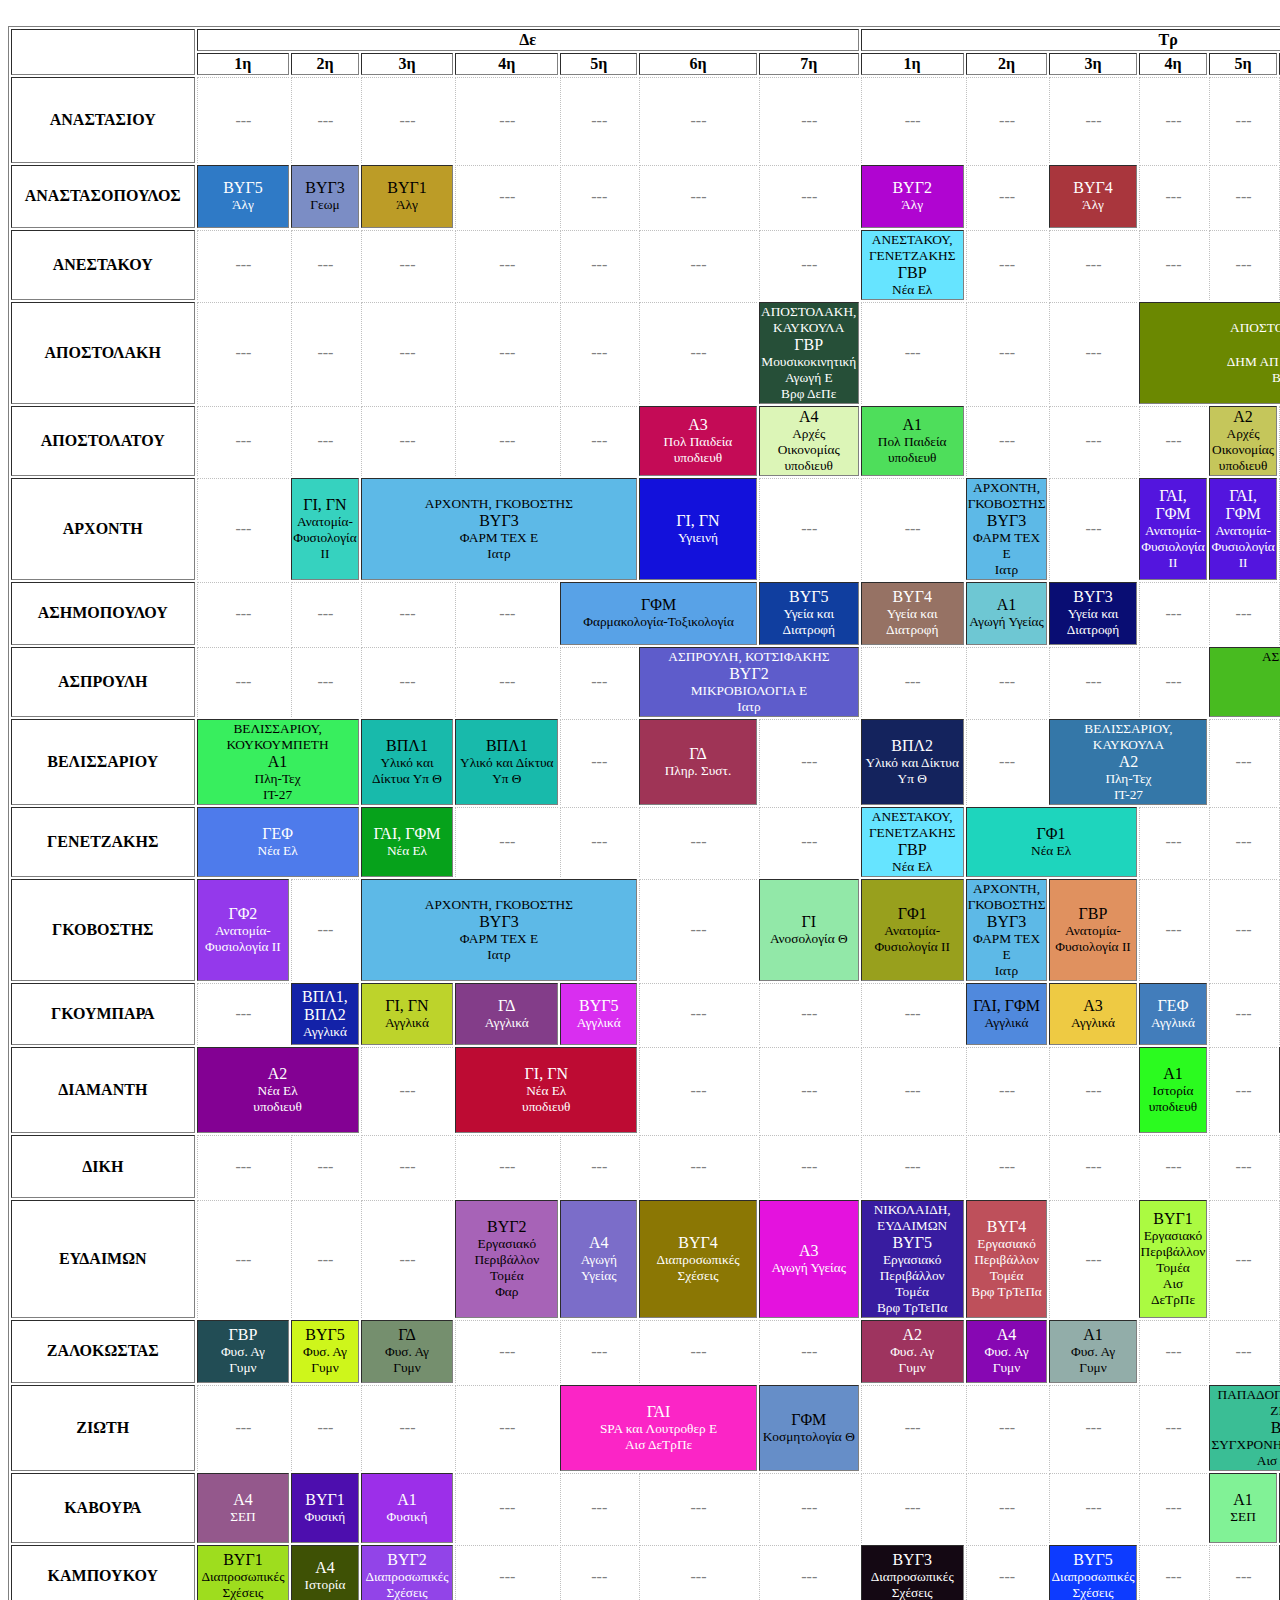
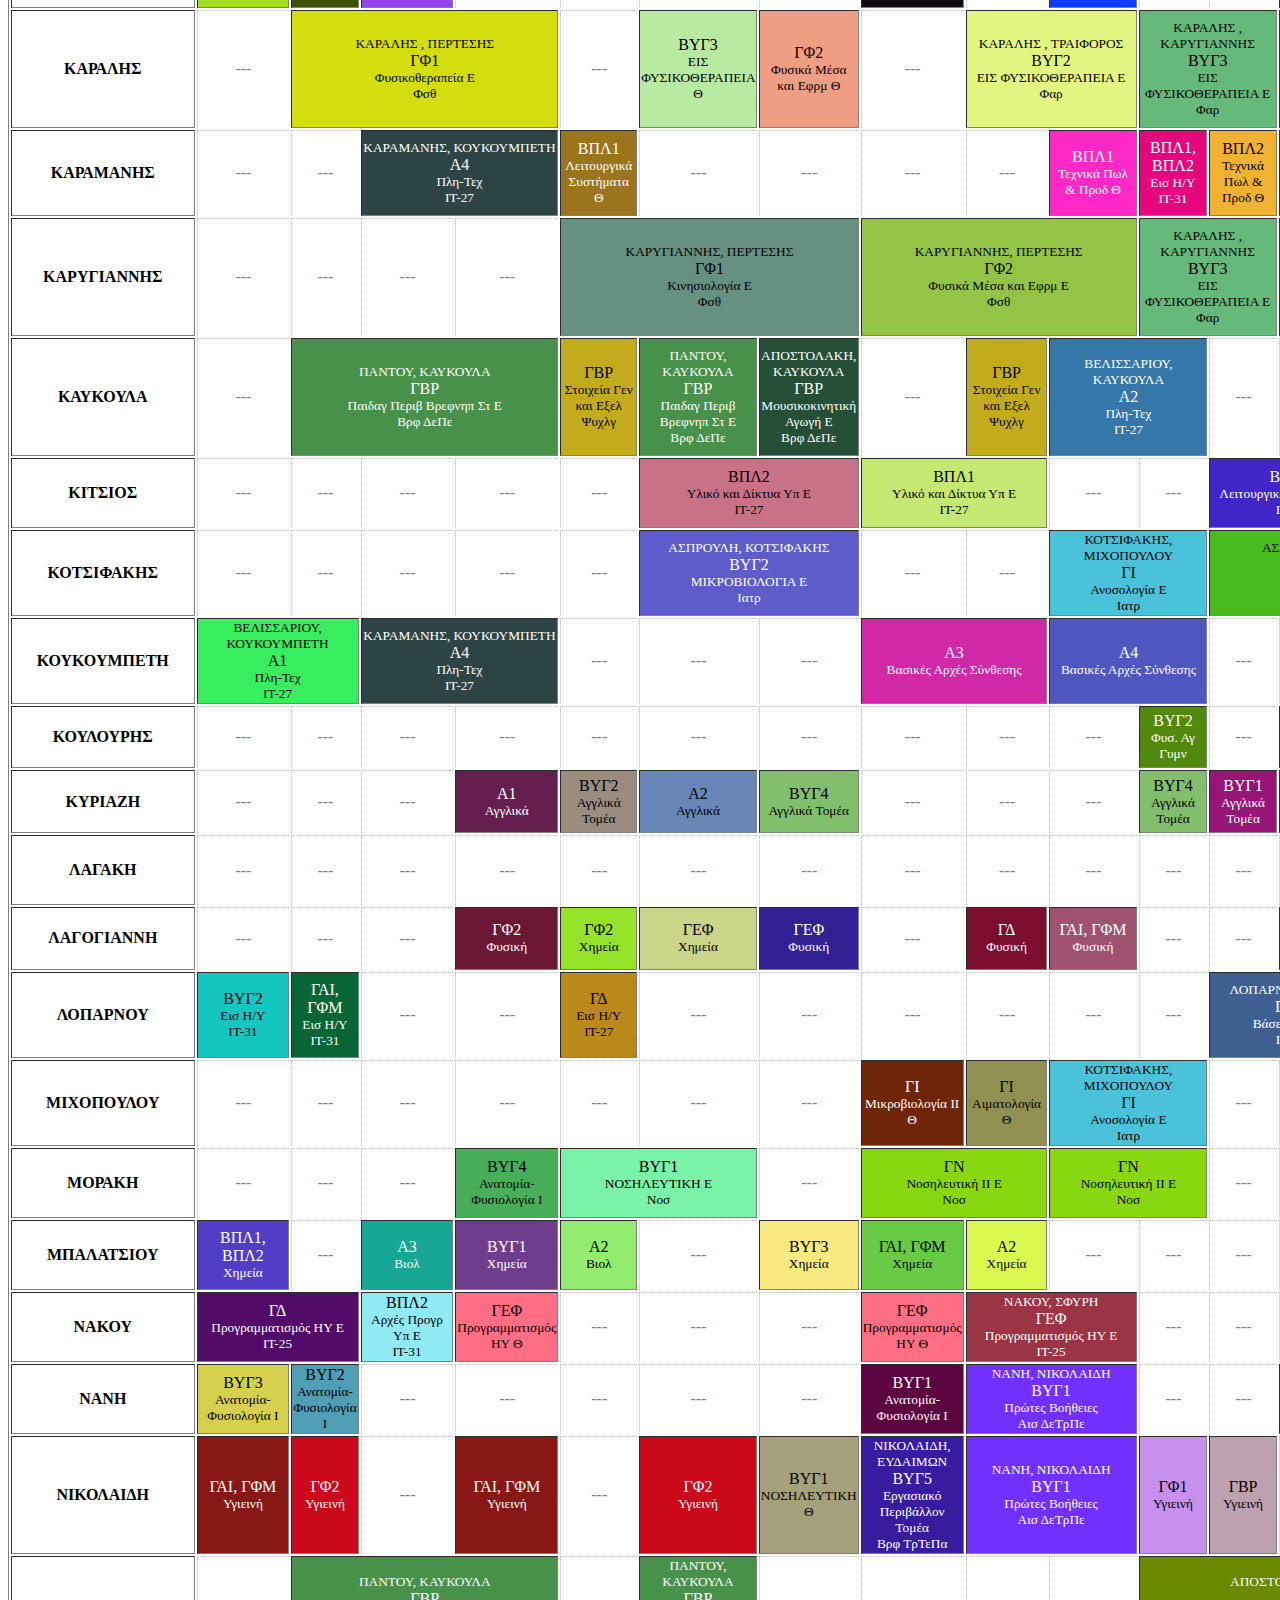
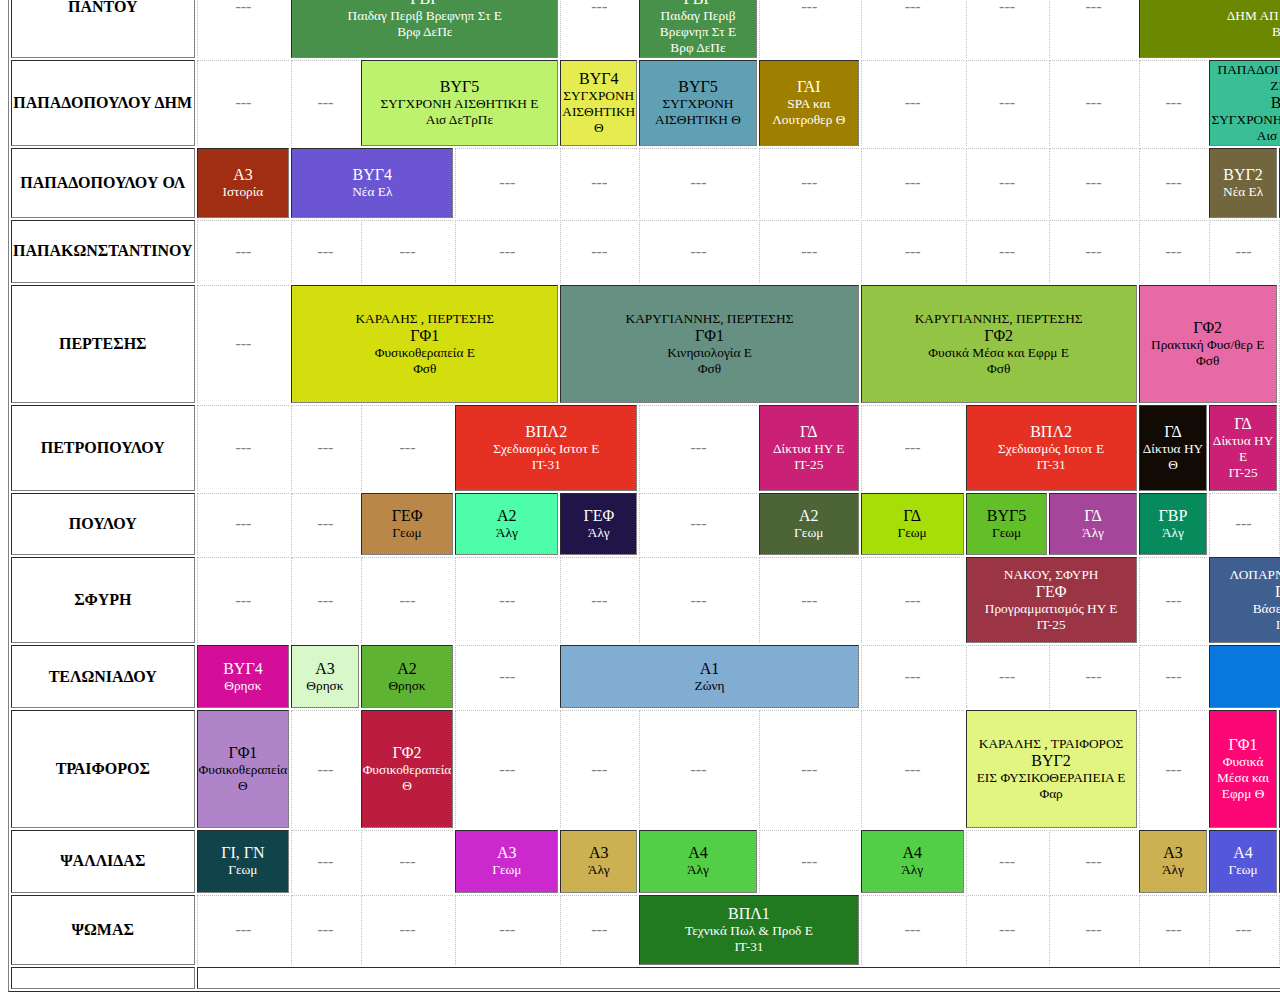
<file: teachers_time_horizontal.html>
﻿<!DOCTYPE html PUBLIC "-//W3C//DTD XHTML 1.0 Strict//EN"
  "http://www.w3.org/TR/xhtml1/DTD/xhtml1-strict.dtd">

<html xmlns="http://www.w3.org/1999/xhtml" lang="en-US" xml:lang="en-US">
  <head>
    <title>2o ΕΠΑΛ ΧΑΛΑΝΔΡΙΟΥ</title>
    <meta http-equiv="Content-Type" content="text/html; charset=UTF-8" />
    <link rel="stylesheet" media="all" href="pr_2_NOV_ver011_stylesheet.css" type="text/css" />
  </head>

  <body id="top">
    <table border="1">
      <caption>2o ΕΠΑΛ ΧΑΛΑΝΔΡΙΟΥ</caption>
      <thead>
        <tr><td rowspan="2"></td><th colspan="7">Δε</th><th colspan="7">Τρ</th><th colspan="7">Τε</th><th colspan="7">Πε</th><th colspan="7">Πα</th></tr>
        <tr>
          <!-- span -->
          <th class="xAxis">1η</th>
          <th class="xAxis">2η</th>
          <th class="xAxis">3η</th>
          <th class="xAxis">4η</th>
          <th class="xAxis">5η</th>
          <th class="xAxis">6η</th>
          <th class="xAxis">7η</th>
          <th class="xAxis">1η</th>
          <th class="xAxis">2η</th>
          <th class="xAxis">3η</th>
          <th class="xAxis">4η</th>
          <th class="xAxis">5η</th>
          <th class="xAxis">6η</th>
          <th class="xAxis">7η</th>
          <th class="xAxis">1η</th>
          <th class="xAxis">2η</th>
          <th class="xAxis">3η</th>
          <th class="xAxis">4η</th>
          <th class="xAxis">5η</th>
          <th class="xAxis">6η</th>
          <th class="xAxis">7η</th>
          <th class="xAxis">1η</th>
          <th class="xAxis">2η</th>
          <th class="xAxis">3η</th>
          <th class="xAxis">4η</th>
          <th class="xAxis">5η</th>
          <th class="xAxis">6η</th>
          <th class="xAxis">7η</th>
          <th class="xAxis">1η</th>
          <th class="xAxis">2η</th>
          <th class="xAxis">3η</th>
          <th class="xAxis">4η</th>
          <th class="xAxis">5η</th>
          <th class="xAxis">6η</th>
          <th class="xAxis">7η</th>
        </tr>
      </thead>
      <tbody>
        <tr>
          <th class="yAxis">ΑΝΑΣΤΑΣΙΟΥ</th>
          <td class="empty"><span class="empty">---</span></td>
          <td class="empty"><span class="empty">---</span></td>
          <td class="empty"><span class="empty">---</span></td>
          <td class="empty"><span class="empty">---</span></td>
          <td class="empty"><span class="empty">---</span></td>
          <td class="empty"><span class="empty">---</span></td>
          <td class="empty"><span class="empty">---</span></td>
          <td class="empty"><span class="empty">---</span></td>
          <td class="empty"><span class="empty">---</span></td>
          <td class="empty"><span class="empty">---</span></td>
          <td class="empty"><span class="empty">---</span></td>
          <td class="empty"><span class="empty">---</span></td>
          <td class="empty"><span class="empty">---</span></td>
          <td class="empty"><span class="empty">---</span></td>
          <td class="empty"><span class="empty">---</span></td>
          <td class="empty"><span class="empty">---</span></td>
          <td class="empty"><span class="empty">---</span></td>
          <td class="empty"><span class="empty">---</span></td>
          <td class="empty"><span class="empty">---</span></td>
          <td colspan="2" class="c_104"><div class="teacher line0">ΔΙΑΜΑΝΤΗ, ΑΝΑΣΤΑΣΙΟΥ</div><div class="studentsset line1">Α3</div><div class="line2"><span class="subject">Νέα Ελ</span></div><div class="room line3">υποδιευθ</div></td>
          <!-- span -->
          <td colspan="2" class="c_104"><div class="teacher line0">ΔΙΑΜΑΝΤΗ, ΑΝΑΣΤΑΣΙΟΥ</div><div class="studentsset line1">Α3</div><div class="line2"><span class="subject">Νέα Ελ</span></div><div class="room line3">υποδιευθ</div></td>
          <!-- span -->
          <td class="empty"><span class="empty">---</span></td>
          <td colspan="2" class="c_413"><div class="teacher line0">ΠΑΠΑΔΟΠΟΥΛΟΥ ΟΛ, ΑΝΑΣΤΑΣΙΟΥ</div><div class="studentsset line1">ΓΔ</div><div class="line2"><span class="subject">Νέα Ελ</span></div></td>
          <!-- span -->
          <td class="empty"><span class="empty">---</span></td>
          <td class="empty"><span class="empty">---</span></td>
          <td class="empty"><span class="empty">---</span></td>
          <td class="empty"><span class="empty">---</span></td>
          <td class="empty"><span class="empty">---</span></td>
          <td class="empty"><span class="empty">---</span></td>
          <td class="empty"><span class="empty">---</span></td>
          <td class="empty"><span class="empty">---</span></td>
          <td class="empty"><span class="empty">---</span></td>
        </tr>
        <tr>
          <th class="yAxis">ΑΝΑΣΤΑΣΟΠΟΥΛΟΣ</th>
          <td class="c_163"><div class="studentsset line1">ΒΥΓ5</div><div class="line2"><span class="subject">Άλγ</span></div></td>
          <td class="c_167"><div class="studentsset line1">ΒΥΓ3</div><div class="line2"><span class="subject">Γεωμ</span></div></td>
          <td class="c_159"><div class="studentsset line1">ΒΥΓ1</div><div class="line2"><span class="subject">Άλγ</span></div></td>
          <td class="empty"><span class="empty">---</span></td>
          <td class="empty"><span class="empty">---</span></td>
          <td class="empty"><span class="empty">---</span></td>
          <td class="empty"><span class="empty">---</span></td>
          <td class="c_160"><div class="studentsset line1">ΒΥΓ2</div><div class="line2"><span class="subject">Άλγ</span></div></td>
          <td class="empty"><span class="empty">---</span></td>
          <td class="c_162"><div class="studentsset line1">ΒΥΓ4</div><div class="line2"><span class="subject">Άλγ</span></div></td>
          <td class="empty"><span class="empty">---</span></td>
          <td class="empty"><span class="empty">---</span></td>
          <td class="empty"><span class="empty">---</span></td>
          <td class="empty"><span class="empty">---</span></td>
          <td class="c_163"><div class="studentsset line1">ΒΥΓ5</div><div class="line2"><span class="subject">Άλγ</span></div></td>
          <td class="c_162"><div class="studentsset line1">ΒΥΓ4</div><div class="line2"><span class="subject">Άλγ</span></div></td>
          <td class="c_159"><div class="studentsset line1">ΒΥΓ1</div><div class="line2"><span class="subject">Άλγ</span></div></td>
          <td class="empty"><span class="empty">---</span></td>
          <td class="empty"><span class="empty">---</span></td>
          <td class="c_166"><div class="studentsset line1">ΒΥΓ2</div><div class="line2"><span class="subject">Γεωμ</span></div></td>
          <td class="c_161"><div class="studentsset line1">ΒΥΓ3</div><div class="line2"><span class="subject">Άλγ</span></div></td>
          <td class="empty"><span class="empty">---</span></td>
          <td class="empty"><span class="empty">---</span></td>
          <td class="empty"><span class="empty">---</span></td>
          <td class="empty"><span class="empty">---</span></td>
          <td class="empty"><span class="empty">---</span></td>
          <td class="c_161"><div class="studentsset line1">ΒΥΓ3</div><div class="line2"><span class="subject">Άλγ</span></div></td>
          <td class="c_164"><div class="studentsset line1">ΒΠΛ1, ΒΠΛ2</div><div class="line2"><span class="subject">Άλγ</span></div></td>
          <td class="c_160"><div class="studentsset line1">ΒΥΓ2</div><div class="line2"><span class="subject">Άλγ</span></div></td>
          <td class="c_164"><div class="studentsset line1">ΒΠΛ1, ΒΠΛ2</div><div class="line2"><span class="subject">Άλγ</span></div></td>
          <td class="c_165"><div class="studentsset line1">ΒΥΓ1</div><div class="line2"><span class="subject">Γεωμ</span></div></td>
          <td class="empty"><span class="empty">---</span></td>
          <td class="empty"><span class="empty">---</span></td>
          <td class="empty"><span class="empty">---</span></td>
          <td class="empty"><span class="empty">---</span></td>
        </tr>
        <tr>
          <th class="yAxis">ΑΝΕΣΤΑΚΟΥ</th>
          <td class="empty"><span class="empty">---</span></td>
          <td class="empty"><span class="empty">---</span></td>
          <td class="empty"><span class="empty">---</span></td>
          <td class="empty"><span class="empty">---</span></td>
          <td class="empty"><span class="empty">---</span></td>
          <td class="empty"><span class="empty">---</span></td>
          <td class="empty"><span class="empty">---</span></td>
          <td class="c_408"><div class="teacher line0">ΑΝΕΣΤΑΚΟΥ, ΓΕΝΕΤΖΑΚΗΣ</div><div class="studentsset line1">ΓΒΡ</div><div class="line2"><span class="subject">Νέα Ελ</span></div></td>
          <td class="empty"><span class="empty">---</span></td>
          <td class="empty"><span class="empty">---</span></td>
          <td class="empty"><span class="empty">---</span></td>
          <td class="empty"><span class="empty">---</span></td>
          <td class="empty"><span class="empty">---</span></td>
          <td class="empty"><span class="empty">---</span></td>
          <td class="empty"><span class="empty">---</span></td>
          <td class="empty"><span class="empty">---</span></td>
          <td class="empty"><span class="empty">---</span></td>
          <td class="empty"><span class="empty">---</span></td>
          <td class="empty"><span class="empty">---</span></td>
          <td class="empty"><span class="empty">---</span></td>
          <td class="empty"><span class="empty">---</span></td>
          <td class="empty"><span class="empty">---</span></td>
          <td class="empty"><span class="empty">---</span></td>
          <td class="empty"><span class="empty">---</span></td>
          <td class="empty"><span class="empty">---</span></td>
          <td class="empty"><span class="empty">---</span></td>
          <td class="empty"><span class="empty">---</span></td>
          <td class="empty"><span class="empty">---</span></td>
          <td colspan="2" class="c_408"><div class="teacher line0">ΑΝΕΣΤΑΚΟΥ, ΓΕΝΕΤΖΑΚΗΣ</div><div class="studentsset line1">ΓΒΡ</div><div class="line2"><span class="subject">Νέα Ελ</span></div></td>
          <!-- span -->
          <td class="empty"><span class="empty">---</span></td>
          <td class="empty"><span class="empty">---</span></td>
          <td class="empty"><span class="empty">---</span></td>
          <td class="empty"><span class="empty">---</span></td>
          <td class="empty"><span class="empty">---</span></td>
        </tr>
        <tr>
          <th class="yAxis">ΑΠΟΣΤΟΛΑΚΗ</th>
          <td class="empty"><span class="empty">---</span></td>
          <td class="empty"><span class="empty">---</span></td>
          <td class="empty"><span class="empty">---</span></td>
          <td class="empty"><span class="empty">---</span></td>
          <td class="empty"><span class="empty">---</span></td>
          <td class="empty"><span class="empty">---</span></td>
          <td class="c_423"><div class="teacher line0">ΑΠΟΣΤΟΛΑΚΗ, ΚΑΥΚΟΥΛΑ</div><div class="studentsset line1">ΓΒΡ</div><div class="line2"><span class="subject">Μουσικοκινητική Αγωγή Ε</span></div><div class="room line3">Βρφ ΔεΠε</div></td>
          <td class="empty"><span class="empty">---</span></td>
          <td class="empty"><span class="empty">---</span></td>
          <td class="empty"><span class="empty">---</span></td>
          <td colspan="4" class="c_280"><div class="teacher line0">ΑΠΟΣΤΟΛΑΚΗ, ΠΑΝΤΟΥ</div><div class="studentsset line1">ΒΥΓ5</div><div class="line2"><span class="subject">ΔΗΜ ΑΠ ΠΡΟΣΧ ΗΛΙΚΙΑ Ε</span></div><div class="room line3">Βρφ ΤρΤεΠα</div></td>
          <!-- span -->
          <!-- span -->
          <!-- span -->
          <td class="empty"><span class="empty">---</span></td>
          <td class="empty"><span class="empty">---</span></td>
          <td class="empty"><span class="empty">---</span></td>
          <td class="empty"><span class="empty">---</span></td>
          <td class="empty"><span class="empty">---</span></td>
          <td class="empty"><span class="empty">---</span></td>
          <td class="c_423"><div class="teacher line0">ΑΠΟΣΤΟΛΑΚΗ, ΚΑΥΚΟΥΛΑ</div><div class="studentsset line1">ΓΒΡ</div><div class="line2"><span class="subject">Μουσικοκινητική Αγωγή Ε</span></div><div class="room line3">Βρφ ΤρΤεΠα</div></td>
          <td colspan="4" class="c_417"><div class="teacher line0">ΑΠΟΣΤΟΛΑΚΗ, ΠΑΝΤΟΥ</div><div class="studentsset line1">ΓΒΡ</div><div class="line2"><span class="subject">Δημ Απ  Προσχ Ηλικία ΙΙ Ε</span></div><div class="room line3">Βρφ ΔεΠε</div></td>
          <!-- span -->
          <!-- span -->
          <!-- span -->
          <td class="empty"><span class="empty">---</span></td>
          <td class="empty"><span class="empty">---</span></td>
          <td class="empty"><span class="empty">---</span></td>
          <td class="empty"><span class="empty">---</span></td>
          <td colspan="4" class="c_425"><div class="teacher line0">ΑΠΟΣΤΟΛΑΚΗ, ΚΑΥΚΟΥΛΑ</div><div class="studentsset line1">ΒΥΓ4</div><div class="line2"><span class="subject">ΔΗΜ ΑΠ ΠΡΟΣΧ ΗΛΙΚΙΑ Ε</span></div><div class="room line3">Βρφ ΤρΤεΠα</div></td>
          <!-- span -->
          <!-- span -->
          <!-- span -->
          <td class="empty"><span class="empty">---</span></td>
          <td class="empty"><span class="empty">---</span></td>
        </tr>
        <tr>
          <th class="yAxis">ΑΠΟΣΤΟΛΑΤΟΥ</th>
          <td class="empty"><span class="empty">---</span></td>
          <td class="empty"><span class="empty">---</span></td>
          <td class="empty"><span class="empty">---</span></td>
          <td class="empty"><span class="empty">---</span></td>
          <td class="empty"><span class="empty">---</span></td>
          <td class="c_127"><div class="studentsset line1">Α3</div><div class="line2"><span class="subject">Πολ Παιδεία</span></div><div class="room line3">υποδιευθ</div></td>
          <td class="c_270"><div class="studentsset line1">Α4</div><div class="line2"><span class="subject">Αρχές Οικονομίας</span></div><div class="room line3">υποδιευθ</div></td>
          <td class="c_125"><div class="studentsset line1">Α1</div><div class="line2"><span class="subject">Πολ Παιδεία</span></div><div class="room line3">υποδιευθ</div></td>
          <td class="empty"><span class="empty">---</span></td>
          <td class="empty"><span class="empty">---</span></td>
          <td class="empty"><span class="empty">---</span></td>
          <td class="c_268"><div class="studentsset line1">Α2</div><div class="line2"><span class="subject">Αρχές Οικονομίας</span></div><div class="room line3">υποδιευθ</div></td>
          <td class="empty"><span class="empty">---</span></td>
          <td class="empty"><span class="empty">---</span></td>
          <td class="empty"><span class="empty">---</span></td>
          <td class="c_268"><div class="studentsset line1">Α2</div><div class="line2"><span class="subject">Αρχές Οικονομίας</span></div><div class="room line3">υποδιευθ</div></td>
          <td class="empty"><span class="empty">---</span></td>
          <td class="c_267"><div class="studentsset line1">Α1</div><div class="line2"><span class="subject">Αρχές Οικονομίας</span></div><div class="room line3">υποδιευθ</div></td>
          <td class="c_269"><div class="studentsset line1">Α3</div><div class="line2"><span class="subject">Αρχές Οικονομίας</span></div><div class="room line3">υποδιευθ</div></td>
          <td class="empty"><span class="empty">---</span></td>
          <td class="empty"><span class="empty">---</span></td>
          <td class="empty"><span class="empty">---</span></td>
          <td class="empty"><span class="empty">---</span></td>
          <td class="c_269"><div class="studentsset line1">Α3</div><div class="line2"><span class="subject">Αρχές Οικονομίας</span></div><div class="room line3">υποδιευθ</div></td>
          <td class="c_127"><div class="studentsset line1">Α3</div><div class="line2"><span class="subject">Πολ Παιδεία</span></div><div class="room line3">υποδιευθ</div></td>
          <td class="c_126"><div class="studentsset line1">Α2</div><div class="line2"><span class="subject">Πολ Παιδεία</span></div><div class="room line3">υποδιευθ</div></td>
          <td class="empty"><span class="empty">---</span></td>
          <td class="empty"><span class="empty">---</span></td>
          <td class="c_270"><div class="studentsset line1">Α4</div><div class="line2"><span class="subject">Αρχές Οικονομίας</span></div><div class="room line3">υποδιευθ</div></td>
          <td class="empty"><span class="empty">---</span></td>
          <td class="c_267"><div class="studentsset line1">Α1</div><div class="line2"><span class="subject">Αρχές Οικονομίας</span></div><div class="room line3">υποδιευθ</div></td>
          <td class="c_125"><div class="studentsset line1">Α1</div><div class="line2"><span class="subject">Πολ Παιδεία</span></div><div class="room line3">υποδιευθ</div></td>
          <td class="empty"><span class="empty">---</span></td>
          <td class="empty"><span class="empty">---</span></td>
          <td class="c_126"><div class="studentsset line1">Α2</div><div class="line2"><span class="subject">Πολ Παιδεία</span></div><div class="room line3">υποδιευθ</div></td>
        </tr>
        <tr>
          <th class="yAxis">ΑΡΧΟΝΤΗ</th>
          <td class="empty"><span class="empty">---</span></td>
          <td class="c_357"><div class="studentsset line1">ΓΙ, ΓΝ</div><div class="line2"><span class="subject">Ανατομία-Φυσιολογία ΙΙ</span></div></td>
          <td colspan="3" class="c_278"><div class="teacher line0">ΑΡΧΟΝΤΗ, ΓΚΟΒΟΣΤΗΣ</div><div class="studentsset line1">ΒΥΓ3</div><div class="line2"><span class="subject">ΦΑΡΜ ΤΕΧ Ε</span></div><div class="room line3">Ιατρ</div></td>
          <!-- span -->
          <!-- span -->
          <td class="c_358"><div class="studentsset line1">ΓΙ, ΓΝ</div><div class="line2"><span class="subject">Υγιεινή</span></div></td>
          <td class="empty"><span class="empty">---</span></td>
          <td class="empty"><span class="empty">---</span></td>
          <td class="c_278"><div class="teacher line0">ΑΡΧΟΝΤΗ, ΓΚΟΒΟΣΤΗΣ</div><div class="studentsset line1">ΒΥΓ3</div><div class="line2"><span class="subject">ΦΑΡΜ ΤΕΧ Ε</span></div><div class="room line3">Ιατρ</div></td>
          <td class="empty"><span class="empty">---</span></td>
          <td class="c_395"><div class="studentsset line1">ΓΑΙ, ΓΦΜ</div><div class="line2"><span class="subject">Ανατομία-Φυσιολογία ΙΙ</span></div></td>
          <td class="c_395"><div class="studentsset line1">ΓΑΙ, ΓΦΜ</div><div class="line2"><span class="subject">Ανατομία-Φυσιολογία ΙΙ</span></div></td>
          <td class="empty"><span class="empty">---</span></td>
          <td class="empty"><span class="empty">---</span></td>
          <td class="empty"><span class="empty">---</span></td>
          <td class="empty"><span class="empty">---</span></td>
          <td class="c_368"><div class="studentsset line1">ΓΦΜ</div><div class="line2"><span class="subject">Φαρμακευτική Τεχ ΙΙ Θ</span></div></td>
          <td class="empty"><span class="empty">---</span></td>
          <td class="c_357"><div class="studentsset line1">ΓΙ, ΓΝ</div><div class="line2"><span class="subject">Ανατομία-Φυσιολογία ΙΙ</span></div></td>
          <td colspan="2" class="c_369"><div class="studentsset line1">ΓΦΜ</div><div class="line2"><span class="subject">Φαρμακευτική Τεχ ΙΙ Ε</span></div><div class="room line3">Ιατρ</div></td>
          <!-- span -->
          <td class="empty"><span class="empty">---</span></td>
          <td class="empty"><span class="empty">---</span></td>
          <td class="empty"><span class="empty">---</span></td>
          <td class="empty"><span class="empty">---</span></td>
          <td class="c_367"><div class="studentsset line1">ΓΦΜ</div><div class="line2"><span class="subject">Συνταγ-Νομοθ-Βιβλία Φαρμ</span></div></td>
          <td class="c_395"><div class="studentsset line1">ΓΑΙ, ΓΦΜ</div><div class="line2"><span class="subject">Ανατομία-Φυσιολογία ΙΙ</span></div></td>
          <td class="c_286"><div class="studentsset line1">ΒΥΓ3</div><div class="line2"><span class="subject">ΦΑΡΜ ΤΕΧ Θ</span></div></td>
          <td class="empty"><span class="empty">---</span></td>
          <td class="c_357"><div class="studentsset line1">ΓΙ, ΓΝ</div><div class="line2"><span class="subject">Ανατομία-Φυσιολογία ΙΙ</span></div></td>
          <td class="c_367"><div class="studentsset line1">ΓΦΜ</div><div class="line2"><span class="subject">Συνταγ-Νομοθ-Βιβλία Φαρμ</span></div></td>
          <td class="empty"><span class="empty">---</span></td>
          <td class="c_358"><div class="studentsset line1">ΓΙ, ΓΝ</div><div class="line2"><span class="subject">Υγιεινή</span></div></td>
          <td class="empty"><span class="empty">---</span></td>
          <td class="empty"><span class="empty">---</span></td>
        </tr>
        <tr>
          <th class="yAxis">ΑΣΗΜΟΠΟΥΛΟΥ</th>
          <td class="empty"><span class="empty">---</span></td>
          <td class="empty"><span class="empty">---</span></td>
          <td class="empty"><span class="empty">---</span></td>
          <td class="empty"><span class="empty">---</span></td>
          <td colspan="2" class="c_374"><div class="studentsset line1">ΓΦΜ</div><div class="line2"><span class="subject">Φαρμακολογία-Τοξικολογία</span></div></td>
          <!-- span -->
          <td class="c_221"><div class="studentsset line1">ΒΥΓ5</div><div class="line2"><span class="subject">Υγεία και Διατροφή</span></div></td>
          <td class="c_220"><div class="studentsset line1">ΒΥΓ4</div><div class="line2"><span class="subject">Υγεία και Διατροφή</span></div></td>
          <td class="c_263"><div class="studentsset line1">Α1</div><div class="line2"><span class="subject">Αγωγή Υγείας</span></div></td>
          <td class="c_219"><div class="studentsset line1">ΒΥΓ3</div><div class="line2"><span class="subject">Υγεία και Διατροφή</span></div></td>
          <td class="empty"><span class="empty">---</span></td>
          <td class="empty"><span class="empty">---</span></td>
          <td class="empty"><span class="empty">---</span></td>
          <td class="empty"><span class="empty">---</span></td>
          <td class="c_219"><div class="studentsset line1">ΒΥΓ3</div><div class="line2"><span class="subject">Υγεία και Διατροφή</span></div></td>
          <td class="c_217"><div class="studentsset line1">ΒΥΓ1</div><div class="line2"><span class="subject">Υγεία και Διατροφή</span></div></td>
          <td class="empty"><span class="empty">---</span></td>
          <td colspan="2" class="c_374"><div class="studentsset line1">ΓΦΜ</div><div class="line2"><span class="subject">Φαρμακολογία-Τοξικολογία</span></div></td>
          <!-- span -->
          <td class="empty"><span class="empty">---</span></td>
          <td class="empty"><span class="empty">---</span></td>
          <td class="c_263"><div class="studentsset line1">Α1</div><div class="line2"><span class="subject">Αγωγή Υγείας</span></div></td>
          <td class="c_218"><div class="studentsset line1">ΒΥΓ2</div><div class="line2"><span class="subject">Υγεία και Διατροφή</span></div></td>
          <td class="c_220"><div class="studentsset line1">ΒΥΓ4</div><div class="line2"><span class="subject">Υγεία και Διατροφή</span></div></td>
          <td class="c_264"><div class="studentsset line1">Α2</div><div class="line2"><span class="subject">Αγωγή Υγείας</span></div></td>
          <td class="c_221"><div class="studentsset line1">ΒΥΓ5</div><div class="line2"><span class="subject">Υγεία και Διατροφή</span></div></td>
          <td class="empty"><span class="empty">---</span></td>
          <td class="empty"><span class="empty">---</span></td>
          <td class="c_264"><div class="studentsset line1">Α2</div><div class="line2"><span class="subject">Αγωγή Υγείας</span></div></td>
          <td class="empty"><span class="empty">---</span></td>
          <td class="empty"><span class="empty">---</span></td>
          <td class="c_217"><div class="studentsset line1">ΒΥΓ1</div><div class="line2"><span class="subject">Υγεία και Διατροφή</span></div></td>
          <td class="c_218"><div class="studentsset line1">ΒΥΓ2</div><div class="line2"><span class="subject">Υγεία και Διατροφή</span></div></td>
          <td colspan="2" class="c_374"><div class="studentsset line1">ΓΦΜ</div><div class="line2"><span class="subject">Φαρμακολογία-Τοξικολογία</span></div></td>
          <!-- span -->
        </tr>
        <tr>
          <th class="yAxis">ΑΣΠΡΟΥΛΗ</th>
          <td class="empty"><span class="empty">---</span></td>
          <td class="empty"><span class="empty">---</span></td>
          <td class="empty"><span class="empty">---</span></td>
          <td class="empty"><span class="empty">---</span></td>
          <td class="empty"><span class="empty">---</span></td>
          <td colspan="2" class="c_276"><div class="teacher line0">ΑΣΠΡΟΥΛΗ, ΚΟΤΣΙΦΑΚΗΣ</div><div class="studentsset line1">ΒΥΓ2</div><div class="line2"><span class="subject">ΜΙΚΡΟΒΙΟΛΟΓΙΑ Ε</span></div><div class="room line3">Ιατρ</div></td>
          <!-- span -->
          <td class="empty"><span class="empty">---</span></td>
          <td class="empty"><span class="empty">---</span></td>
          <td class="empty"><span class="empty">---</span></td>
          <td class="empty"><span class="empty">---</span></td>
          <td colspan="3" class="c_362"><div class="teacher line0">ΑΣΠΡΟΥΛΗ, ΚΟΤΣΙΦΑΚΗΣ</div><div class="studentsset line1">ΓΙ</div><div class="line2"><span class="subject">Αιματολογία Ε</span></div><div class="room line3">Ιατρ</div></td>
          <!-- span -->
          <!-- span -->
          <td class="empty"><span class="empty">---</span></td>
          <td class="empty"><span class="empty">---</span></td>
          <td class="empty"><span class="empty">---</span></td>
          <td class="empty"><span class="empty">---</span></td>
          <td class="empty"><span class="empty">---</span></td>
          <td class="empty"><span class="empty">---</span></td>
          <td class="empty"><span class="empty">---</span></td>
          <td colspan="3" class="c_360"><div class="teacher line0">ΚΟΤΣΙΦΑΚΗΣ, ΑΣΠΡΟΥΛΗ</div><div class="studentsset line1">ΓΙ</div><div class="line2"><span class="subject">Μικροβιολογία ΙΙ Ε</span></div><div class="room line3">Ιατρ</div></td>
          <!-- span -->
          <!-- span -->
          <td colspan="4" class="c_364"><div class="teacher line0">ΚΟΤΣΙΦΑΚΗΣ, ΑΣΠΡΟΥΛΗ</div><div class="studentsset line1">ΓΙ</div><div class="line2"><span class="subject">Κλινική Βιοχημεία Ε</span></div><div class="room line3">Ιατρ</div></td>
          <!-- span -->
          <!-- span -->
          <!-- span -->
          <td class="empty"><span class="empty">---</span></td>
          <td class="empty"><span class="empty">---</span></td>
          <td class="empty"><span class="empty">---</span></td>
          <td class="empty"><span class="empty">---</span></td>
          <td class="empty"><span class="empty">---</span></td>
          <td colspan="2" class="c_276"><div class="teacher line0">ΑΣΠΡΟΥΛΗ, ΚΟΤΣΙΦΑΚΗΣ</div><div class="studentsset line1">ΒΥΓ2</div><div class="line2"><span class="subject">ΜΙΚΡΟΒΙΟΛΟΓΙΑ Ε</span></div><div class="room line3">Ιατρ</div></td>
          <!-- span -->
        </tr>
        <tr>
          <th class="yAxis">ΒΕΛΙΣΣΑΡΙΟΥ</th>
          <td colspan="2" class="c_145"><div class="teacher line0">ΒΕΛΙΣΣΑΡΙΟΥ, ΚΟΥΚΟΥΜΠΕΤΗ</div><div class="studentsset line1">Α1</div><div class="line2"><span class="subject">Πλη-Τεχ</span></div><div class="room line3">IT-27</div></td>
          <!-- span -->
          <td class="c_242"><div class="studentsset line1">ΒΠΛ1</div><div class="line2"><span class="subject">Υλικό και Δίκτυα Υπ Θ</span></div></td>
          <td class="c_242"><div class="studentsset line1">ΒΠΛ1</div><div class="line2"><span class="subject">Υλικό και Δίκτυα Υπ Θ</span></div></td>
          <td class="empty"><span class="empty">---</span></td>
          <td class="c_348"><div class="studentsset line1">ΓΔ</div><div class="line2"><span class="subject">Πληρ. Συστ.</span></div></td>
          <td class="empty"><span class="empty">---</span></td>
          <td class="c_241"><div class="studentsset line1">ΒΠΛ2</div><div class="line2"><span class="subject">Υλικό και Δίκτυα Υπ Θ</span></div></td>
          <td class="empty"><span class="empty">---</span></td>
          <td colspan="2" class="c_146"><div class="teacher line0">ΒΕΛΙΣΣΑΡΙΟΥ, ΚΑΥΚΟΥΛΑ</div><div class="studentsset line1">Α2</div><div class="line2"><span class="subject">Πλη-Τεχ</span></div><div class="room line3">IT-27</div></td>
          <!-- span -->
          <td class="empty"><span class="empty">---</span></td>
          <td class="empty"><span class="empty">---</span></td>
          <td class="empty"><span class="empty">---</span></td>
          <td colspan="2" class="c_145"><div class="teacher line0">ΒΕΛΙΣΣΑΡΙΟΥ, ΚΟΥΚΟΥΜΠΕΤΗ</div><div class="studentsset line1">Α1</div><div class="line2"><span class="subject">Πλη-Τεχ</span></div><div class="room line3">IT-27</div></td>
          <!-- span -->
          <td class="c_241"><div class="studentsset line1">ΒΠΛ2</div><div class="line2"><span class="subject">Υλικό και Δίκτυα Υπ Θ</span></div></td>
          <td class="c_246"><div class="studentsset line1">ΒΠΛ1</div><div class="line2"><span class="subject">Βασικά Θέματα Πλ Θ</span></div></td>
          <td class="c_349"><div class="studentsset line1">ΓΕΦ</div><div class="line2"><span class="subject">Πληρ. Συστ.</span></div></td>
          <td class="empty"><span class="empty">---</span></td>
          <td class="empty"><span class="empty">---</span></td>
          <td class="c_246"><div class="studentsset line1">ΒΠΛ1</div><div class="line2"><span class="subject">Βασικά Θέματα Πλ Θ</span></div></td>
          <td colspan="2" class="c_146"><div class="teacher line0">ΒΕΛΙΣΣΑΡΙΟΥ, ΚΑΥΚΟΥΛΑ</div><div class="studentsset line1">Α2</div><div class="line2"><span class="subject">Πλη-Τεχ</span></div><div class="room line3">IT-27</div></td>
          <!-- span -->
          <td class="c_245"><div class="studentsset line1">ΒΠΛ2</div><div class="line2"><span class="subject">Βασικά Θέματα Πλ Θ</span></div></td>
          <td class="empty"><span class="empty">---</span></td>
          <td class="empty"><span class="empty">---</span></td>
          <td class="empty"><span class="empty">---</span></td>
          <td class="empty"><span class="empty">---</span></td>
          <td class="empty"><span class="empty">---</span></td>
          <td class="empty"><span class="empty">---</span></td>
          <td class="empty"><span class="empty">---</span></td>
          <td class="c_245"><div class="studentsset line1">ΒΠΛ2</div><div class="line2"><span class="subject">Βασικά Θέματα Πλ Θ</span></div></td>
          <td class="c_348"><div class="studentsset line1">ΓΔ</div><div class="line2"><span class="subject">Πληρ. Συστ.</span></div></td>
          <td class="c_349"><div class="studentsset line1">ΓΕΦ</div><div class="line2"><span class="subject">Πληρ. Συστ.</span></div></td>
        </tr>
        <tr>
          <th class="yAxis">ΓΕΝΕΤΖΑΚΗΣ</th>
          <td colspan="2" class="c_414"><div class="studentsset line1">ΓΕΦ</div><div class="line2"><span class="subject">Νέα Ελ</span></div></td>
          <!-- span -->
          <td class="c_292"><div class="studentsset line1">ΓΑΙ, ΓΦΜ</div><div class="line2"><span class="subject">Νέα Ελ</span></div></td>
          <td class="empty"><span class="empty">---</span></td>
          <td class="empty"><span class="empty">---</span></td>
          <td class="empty"><span class="empty">---</span></td>
          <td class="empty"><span class="empty">---</span></td>
          <td class="c_408"><div class="teacher line0">ΑΝΕΣΤΑΚΟΥ, ΓΕΝΕΤΖΑΚΗΣ</div><div class="studentsset line1">ΓΒΡ</div><div class="line2"><span class="subject">Νέα Ελ</span></div></td>
          <td colspan="2" class="c_293"><div class="studentsset line1">ΓΦ1</div><div class="line2"><span class="subject">Νέα Ελ</span></div></td>
          <!-- span -->
          <td class="empty"><span class="empty">---</span></td>
          <td class="empty"><span class="empty">---</span></td>
          <td class="empty"><span class="empty">---</span></td>
          <td class="empty"><span class="empty">---</span></td>
          <td class="empty"><span class="empty">---</span></td>
          <td class="empty"><span class="empty">---</span></td>
          <td class="empty"><span class="empty">---</span></td>
          <td colspan="2" class="c_153"><div class="studentsset line1">ΒΥΓ1</div><div class="line2"><span class="subject">Νέα Ελ</span></div></td>
          <!-- span -->
          <td colspan="2" class="c_158"><div class="studentsset line1">ΒΠΛ1, ΒΠΛ2</div><div class="line2"><span class="subject">Νέα Ελ</span></div></td>
          <!-- span -->
          <td class="c_293"><div class="studentsset line1">ΓΦ1</div><div class="line2"><span class="subject">Νέα Ελ</span></div></td>
          <td colspan="2" class="c_292"><div class="studentsset line1">ΓΑΙ, ΓΦΜ</div><div class="line2"><span class="subject">Νέα Ελ</span></div></td>
          <!-- span -->
          <td class="empty"><span class="empty">---</span></td>
          <td class="empty"><span class="empty">---</span></td>
          <td class="empty"><span class="empty">---</span></td>
          <td class="empty"><span class="empty">---</span></td>
          <td colspan="2" class="c_408"><div class="teacher line0">ΑΝΕΣΤΑΚΟΥ, ΓΕΝΕΤΖΑΚΗΣ</div><div class="studentsset line1">ΓΒΡ</div><div class="line2"><span class="subject">Νέα Ελ</span></div></td>
          <!-- span -->
          <td class="c_158"><div class="studentsset line1">ΒΠΛ1, ΒΠΛ2</div><div class="line2"><span class="subject">Νέα Ελ</span></div></td>
          <td class="empty"><span class="empty">---</span></td>
          <td class="empty"><span class="empty">---</span></td>
          <td class="c_414"><div class="studentsset line1">ΓΕΦ</div><div class="line2"><span class="subject">Νέα Ελ</span></div></td>
          <td class="c_153"><div class="studentsset line1">ΒΥΓ1</div><div class="line2"><span class="subject">Νέα Ελ</span></div></td>
        </tr>
        <tr>
          <th class="yAxis">ΓΚΟΒΟΣΤΗΣ</th>
          <td class="c_385"><div class="studentsset line1">ΓΦ2</div><div class="line2"><span class="subject">Ανατομία-Φυσιολογία ΙΙ</span></div></td>
          <td class="empty"><span class="empty">---</span></td>
          <td colspan="3" class="c_278"><div class="teacher line0">ΑΡΧΟΝΤΗ, ΓΚΟΒΟΣΤΗΣ</div><div class="studentsset line1">ΒΥΓ3</div><div class="line2"><span class="subject">ΦΑΡΜ ΤΕΧ Ε</span></div><div class="room line3">Ιατρ</div></td>
          <!-- span -->
          <!-- span -->
          <td class="empty"><span class="empty">---</span></td>
          <td class="c_365"><div class="studentsset line1">ΓΙ</div><div class="line2"><span class="subject">Ανοσολογία Θ</span></div></td>
          <td class="c_375"><div class="studentsset line1">ΓΦ1</div><div class="line2"><span class="subject">Ανατομία-Φυσιολογία ΙΙ</span></div></td>
          <td class="c_278"><div class="teacher line0">ΑΡΧΟΝΤΗ, ΓΚΟΒΟΣΤΗΣ</div><div class="studentsset line1">ΒΥΓ3</div><div class="line2"><span class="subject">ΦΑΡΜ ΤΕΧ Ε</span></div><div class="room line3">Ιατρ</div></td>
          <td class="c_400"><div class="studentsset line1">ΓΒΡ</div><div class="line2"><span class="subject">Ανατομία-Φυσιολογία ΙΙ</span></div></td>
          <td class="empty"><span class="empty">---</span></td>
          <td class="empty"><span class="empty">---</span></td>
          <td class="empty"><span class="empty">---</span></td>
          <td class="empty"><span class="empty">---</span></td>
          <td class="empty"><span class="empty">---</span></td>
          <td class="empty"><span class="empty">---</span></td>
          <td class="empty"><span class="empty">---</span></td>
          <td class="empty"><span class="empty">---</span></td>
          <td class="empty"><span class="empty">---</span></td>
          <td class="empty"><span class="empty">---</span></td>
          <td class="empty"><span class="empty">---</span></td>
          <td class="empty"><span class="empty">---</span></td>
          <td class="empty"><span class="empty">---</span></td>
          <td class="c_385"><div class="studentsset line1">ΓΦ2</div><div class="line2"><span class="subject">Ανατομία-Φυσιολογία ΙΙ</span></div></td>
          <td class="c_375"><div class="studentsset line1">ΓΦ1</div><div class="line2"><span class="subject">Ανατομία-Φυσιολογία ΙΙ</span></div></td>
          <td class="c_385"><div class="studentsset line1">ΓΦ2</div><div class="line2"><span class="subject">Ανατομία-Φυσιολογία ΙΙ</span></div></td>
          <td class="empty"><span class="empty">---</span></td>
          <td class="empty"><span class="empty">---</span></td>
          <td class="empty"><span class="empty">---</span></td>
          <td class="c_375"><div class="studentsset line1">ΓΦ1</div><div class="line2"><span class="subject">Ανατομία-Φυσιολογία ΙΙ</span></div></td>
          <td class="c_400"><div class="studentsset line1">ΓΒΡ</div><div class="line2"><span class="subject">Ανατομία-Φυσιολογία ΙΙ</span></div></td>
          <td class="c_400"><div class="studentsset line1">ΓΒΡ</div><div class="line2"><span class="subject">Ανατομία-Φυσιολογία ΙΙ</span></div></td>
          <td class="empty"><span class="empty">---</span></td>
          <td class="empty"><span class="empty">---</span></td>
          <td class="empty"><span class="empty">---</span></td>
        </tr>
        <tr>
          <th class="yAxis">ΓΚΟΥΜΠΑΡΑ</th>
          <td class="empty"><span class="empty">---</span></td>
          <td class="c_194"><div class="studentsset line1">ΒΠΛ1, ΒΠΛ2</div><div class="line2"><span class="subject">Αγγλικά</span></div></td>
          <td class="c_325"><div class="studentsset line1">ΓΙ, ΓΝ</div><div class="line2"><span class="subject">Αγγλικά</span></div></td>
          <td class="c_324"><div class="studentsset line1">ΓΔ</div><div class="line2"><span class="subject">Αγγλικά</span></div></td>
          <td class="c_193"><div class="studentsset line1">ΒΥΓ5</div><div class="line2"><span class="subject">Αγγλικά</span></div></td>
          <td class="empty"><span class="empty">---</span></td>
          <td class="empty"><span class="empty">---</span></td>
          <td class="empty"><span class="empty">---</span></td>
          <td class="c_328"><div class="studentsset line1">ΓΑΙ, ΓΦΜ</div><div class="line2"><span class="subject">Αγγλικά</span></div></td>
          <td class="c_139"><div class="studentsset line1">Α3</div><div class="line2"><span class="subject">Αγγλικά</span></div></td>
          <td class="c_323"><div class="studentsset line1">ΓΕΦ</div><div class="line2"><span class="subject">Αγγλικά</span></div></td>
          <td class="empty"><span class="empty">---</span></td>
          <td class="empty"><span class="empty">---</span></td>
          <td class="empty"><span class="empty">---</span></td>
          <td class="empty"><span class="empty">---</span></td>
          <td class="c_140"><div class="studentsset line1">Α4</div><div class="line2"><span class="subject">Αγγλικά</span></div></td>
          <td class="c_329"><div class="studentsset line1">ΓΒΡ</div><div class="line2"><span class="subject">Αγγλικά</span></div></td>
          <td class="empty"><span class="empty">---</span></td>
          <td class="c_257"><div class="studentsset line1">ΒΠΛ1</div><div class="line2"><span class="subject">Αγγλικά Τομέα</span></div></td>
          <td class="empty"><span class="empty">---</span></td>
          <td class="empty"><span class="empty">---</span></td>
          <td class="c_327"><div class="studentsset line1">ΓΦ2</div><div class="line2"><span class="subject">Αγγλικά</span></div></td>
          <td class="c_326"><div class="studentsset line1">ΓΦ1</div><div class="line2"><span class="subject">Αγγλικά</span></div></td>
          <td class="c_258"><div class="studentsset line1">ΒΠΛ2</div><div class="line2"><span class="subject">Αγγλικά Τομέα</span></div></td>
          <td class="empty"><span class="empty">---</span></td>
          <td class="empty"><span class="empty">---</span></td>
          <td class="empty"><span class="empty">---</span></td>
          <td class="empty"><span class="empty">---</span></td>
          <td class="empty"><span class="empty">---</span></td>
          <td class="c_140"><div class="studentsset line1">Α4</div><div class="line2"><span class="subject">Αγγλικά</span></div></td>
          <td class="empty"><span class="empty">---</span></td>
          <td class="c_139"><div class="studentsset line1">Α3</div><div class="line2"><span class="subject">Αγγλικά</span></div></td>
          <td class="empty"><span class="empty">---</span></td>
          <td class="empty"><span class="empty">---</span></td>
          <td class="empty"><span class="empty">---</span></td>
        </tr>
        <tr>
          <th class="yAxis">ΔΙΑΜΑΝΤΗ</th>
          <td colspan="2" class="c_103"><div class="studentsset line1">Α2</div><div class="line2"><span class="subject">Νέα Ελ</span></div><div class="room line3">υποδιευθ</div></td>
          <!-- span -->
          <td class="empty"><span class="empty">---</span></td>
          <td colspan="2" class="c_415"><div class="studentsset line1">ΓΙ, ΓΝ</div><div class="line2"><span class="subject">Νέα Ελ</span></div><div class="room line3">υποδιευθ</div></td>
          <!-- span -->
          <td class="empty"><span class="empty">---</span></td>
          <td class="empty"><span class="empty">---</span></td>
          <td class="empty"><span class="empty">---</span></td>
          <td class="empty"><span class="empty">---</span></td>
          <td class="empty"><span class="empty">---</span></td>
          <td class="c_129"><div class="studentsset line1">Α1</div><div class="line2"><span class="subject">Ιστορία</span></div><div class="room line3">υποδιευθ</div></td>
          <td class="empty"><span class="empty">---</span></td>
          <td colspan="2" class="c_102"><div class="studentsset line1">Α1</div><div class="line2"><span class="subject">Νέα Ελ</span></div><div class="room line3">υποδιευθ</div></td>
          <!-- span -->
          <td class="c_415"><div class="studentsset line1">ΓΙ, ΓΝ</div><div class="line2"><span class="subject">Νέα Ελ</span></div><div class="room line3">υποδιευθ</div></td>
          <td class="empty"><span class="empty">---</span></td>
          <td class="empty"><span class="empty">---</span></td>
          <td class="empty"><span class="empty">---</span></td>
          <td class="empty"><span class="empty">---</span></td>
          <td colspan="2" class="c_104"><div class="teacher line0">ΔΙΑΜΑΝΤΗ, ΑΝΑΣΤΑΣΙΟΥ</div><div class="studentsset line1">Α3</div><div class="line2"><span class="subject">Νέα Ελ</span></div><div class="room line3">υποδιευθ</div></td>
          <!-- span -->
          <td colspan="2" class="c_104"><div class="teacher line0">ΔΙΑΜΑΝΤΗ, ΑΝΑΣΤΑΣΙΟΥ</div><div class="studentsset line1">Α3</div><div class="line2"><span class="subject">Νέα Ελ</span></div><div class="room line3">υποδιευθ</div></td>
          <!-- span -->
          <td class="empty"><span class="empty">---</span></td>
          <td class="empty"><span class="empty">---</span></td>
          <td class="empty"><span class="empty">---</span></td>
          <td colspan="2" class="c_102"><div class="studentsset line1">Α1</div><div class="line2"><span class="subject">Νέα Ελ</span></div><div class="room line3">υποδιευθ</div></td>
          <!-- span -->
          <td class="empty"><span class="empty">---</span></td>
          <td class="empty"><span class="empty">---</span></td>
          <td class="empty"><span class="empty">---</span></td>
          <td class="empty"><span class="empty">---</span></td>
          <td colspan="2" class="c_103"><div class="studentsset line1">Α2</div><div class="line2"><span class="subject">Νέα Ελ</span></div><div class="room line3">υποδιευθ</div></td>
          <!-- span -->
          <td class="empty"><span class="empty">---</span></td>
        </tr>
        <tr>
          <th class="yAxis">ΔΙΚΗ</th>
          <td class="empty"><span class="empty">---</span></td>
          <td class="empty"><span class="empty">---</span></td>
          <td class="empty"><span class="empty">---</span></td>
          <td class="empty"><span class="empty">---</span></td>
          <td class="empty"><span class="empty">---</span></td>
          <td class="empty"><span class="empty">---</span></td>
          <td class="empty"><span class="empty">---</span></td>
          <td class="empty"><span class="empty">---</span></td>
          <td class="empty"><span class="empty">---</span></td>
          <td class="empty"><span class="empty">---</span></td>
          <td class="empty"><span class="empty">---</span></td>
          <td class="empty"><span class="empty">---</span></td>
          <td class="empty"><span class="empty">---</span></td>
          <td class="empty"><span class="empty">---</span></td>
          <td class="empty"><span class="empty">---</span></td>
          <td class="empty"><span class="empty">---</span></td>
          <td class="empty"><span class="empty">---</span></td>
          <td class="empty"><span class="empty">---</span></td>
          <td class="empty"><span class="empty">---</span></td>
          <td class="empty"><span class="empty">---</span></td>
          <td class="empty"><span class="empty">---</span></td>
          <td class="empty"><span class="empty">---</span></td>
          <td class="empty"><span class="empty">---</span></td>
          <td class="empty"><span class="empty">---</span></td>
          <td class="empty"><span class="empty">---</span></td>
          <td class="empty"><span class="empty">---</span></td>
          <td class="empty"><span class="empty">---</span></td>
          <td class="empty"><span class="empty">---</span></td>
          <td class="empty"><span class="empty">---</span></td>
          <td class="empty"><span class="empty">---</span></td>
          <td class="empty"><span class="empty">---</span></td>
          <td class="empty"><span class="empty">---</span></td>
          <td class="empty"><span class="empty">---</span></td>
          <td class="empty"><span class="empty">---</span></td>
          <td class="empty"><span class="empty">---</span></td>
        </tr>
        <tr>
          <th class="yAxis">ΕΥΔΑΙΜΩΝ</th>
          <td class="empty"><span class="empty">---</span></td>
          <td class="empty"><span class="empty">---</span></td>
          <td class="empty"><span class="empty">---</span></td>
          <td class="c_228"><div class="studentsset line1">ΒΥΓ2</div><div class="line2"><span class="subject">Εργασιακό Περιβάλλον Τομέα</span></div><div class="room line3">Φαρ</div></td>
          <td class="c_266"><div class="studentsset line1">Α4</div><div class="line2"><span class="subject">Αγωγή Υγείας</span></div></td>
          <td class="c_226"><div class="studentsset line1">ΒΥΓ4</div><div class="line2"><span class="subject">Διαπροσωπικές Σχέσεις</span></div></td>
          <td class="c_265"><div class="studentsset line1">Α3</div><div class="line2"><span class="subject">Αγωγή Υγείας</span></div></td>
          <td class="c_231"><div class="teacher line0">ΝΙΚΟΛΑΙΔΗ, ΕΥΔΑΙΜΩΝ</div><div class="studentsset line1">ΒΥΓ5</div><div class="line2"><span class="subject">Εργασιακό Περιβάλλον Τομέα</span></div><div class="room line3">Βρφ ΤρΤεΠα</div></td>
          <td class="c_230"><div class="studentsset line1">ΒΥΓ4</div><div class="line2"><span class="subject">Εργασιακό Περιβάλλον Τομέα</span></div><div class="room line3">Βρφ ΤρΤεΠα</div></td>
          <td class="empty"><span class="empty">---</span></td>
          <td class="c_227"><div class="studentsset line1">ΒΥΓ1</div><div class="line2"><span class="subject">Εργασιακό Περιβάλλον Τομέα</span></div><div class="room line3">Αισ ΔεΤρΠε</div></td>
          <td class="empty"><span class="empty">---</span></td>
          <td class="empty"><span class="empty">---</span></td>
          <td class="empty"><span class="empty">---</span></td>
          <td class="c_228"><div class="studentsset line1">ΒΥΓ2</div><div class="line2"><span class="subject">Εργασιακό Περιβάλλον Τομέα</span></div><div class="room line3">Φαρ</div></td>
          <td colspan="2" class="c_213"><div class="teacher line0">ΝΑΝΗ, ΕΥΔΑΙΜΩΝ</div><div class="studentsset line1">ΒΥΓ2</div><div class="line2"><span class="subject">Πρώτες Βοήθειες</span></div><div class="room line3">Βρφ ΤρΤεΠα</div></td>
          <!-- span -->
          <td class="empty"><span class="empty">---</span></td>
          <td colspan="2" class="c_216"><div class="teacher line0">ΕΥΔΑΙΜΩΝ, ΝΙΚΟΛΑΙΔΗ</div><div class="studentsset line1">ΒΥΓ4</div><div class="line2"><span class="subject">Πρώτες Βοήθειες</span></div><div class="room line3">Βρφ ΤρΤεΠα</div></td>
          <!-- span -->
          <td class="c_266"><div class="studentsset line1">Α4</div><div class="line2"><span class="subject">Αγωγή Υγείας</span></div></td>
          <td class="empty"><span class="empty">---</span></td>
          <td class="empty"><span class="empty">---</span></td>
          <td class="empty"><span class="empty">---</span></td>
          <td class="empty"><span class="empty">---</span></td>
          <td class="c_230"><div class="studentsset line1">ΒΥΓ4</div><div class="line2"><span class="subject">Εργασιακό Περιβάλλον Τομέα</span></div><div class="room line3">Αισ ΔεΤρΠε</div></td>
          <td class="c_227"><div class="studentsset line1">ΒΥΓ1</div><div class="line2"><span class="subject">Εργασιακό Περιβάλλον Τομέα</span></div><div class="room line3">Φαρ</div></td>
          <td class="c_265"><div class="studentsset line1">Α3</div><div class="line2"><span class="subject">Αγωγή Υγείας</span></div></td>
          <td class="c_226"><div class="studentsset line1">ΒΥΓ4</div><div class="line2"><span class="subject">Διαπροσωπικές Σχέσεις</span></div></td>
          <td colspan="2" class="c_215"><div class="teacher line0">ΝΑΝΗ, ΕΥΔΑΙΜΩΝ</div><div class="studentsset line1">ΒΥΓ5</div><div class="line2"><span class="subject">Πρώτες Βοήθειες</span></div><div class="room line3">Ιατρ</div></td>
          <!-- span -->
          <td colspan="2" class="c_214"><div class="teacher line0">ΝΑΝΗ, ΕΥΔΑΙΜΩΝ</div><div class="studentsset line1">ΒΥΓ3</div><div class="line2"><span class="subject">Πρώτες Βοήθειες</span></div><div class="room line3">Φαρ</div></td>
          <!-- span -->
          <td class="c_229"><div class="studentsset line1">ΒΥΓ3</div><div class="line2"><span class="subject">Εργασιακό Περιβάλλον Τομέα</span></div><div class="room line3">Βρφ ΤρΤεΠα</div></td>
          <td class="c_229"><div class="studentsset line1">ΒΥΓ3</div><div class="line2"><span class="subject">Εργασιακό Περιβάλλον Τομέα</span></div><div class="room line3">Φαρ</div></td>
        </tr>
        <tr>
          <th class="yAxis">ΖΑΛΟΚΩΣΤΑΣ</th>
          <td class="c_343"><div class="studentsset line1">ΓΒΡ</div><div class="line2"><span class="subject">Φυσ. Αγ</span></div><div class="room line3">Γυμν</div></td>
          <td class="c_206"><div class="studentsset line1">ΒΥΓ5</div><div class="line2"><span class="subject">Φυσ. Αγ</span></div><div class="room line3">Γυμν</div></td>
          <td class="c_338"><div class="studentsset line1">ΓΔ</div><div class="line2"><span class="subject">Φυσ. Αγ</span></div><div class="room line3">Γυμν</div></td>
          <td class="empty"><span class="empty">---</span></td>
          <td class="empty"><span class="empty">---</span></td>
          <td class="empty"><span class="empty">---</span></td>
          <td class="empty"><span class="empty">---</span></td>
          <td class="c_142"><div class="studentsset line1">Α2</div><div class="line2"><span class="subject">Φυσ. Αγ</span></div><div class="room line3">Γυμν</div></td>
          <td class="c_144"><div class="studentsset line1">Α4</div><div class="line2"><span class="subject">Φυσ. Αγ</span></div><div class="room line3">Γυμν</div></td>
          <td class="c_141"><div class="studentsset line1">Α1</div><div class="line2"><span class="subject">Φυσ. Αγ</span></div><div class="room line3">Γυμν</div></td>
          <td class="empty"><span class="empty">---</span></td>
          <td class="empty"><span class="empty">---</span></td>
          <td class="empty"><span class="empty">---</span></td>
          <td class="empty"><span class="empty">---</span></td>
          <td class="c_337"><div class="studentsset line1">ΓΕΦ</div><div class="line2"><span class="subject">Φυσ. Αγ</span></div><div class="room line3">Γυμν</div></td>
          <td class="c_143"><div class="studentsset line1">Α3</div><div class="line2"><span class="subject">Φυσ. Αγ</span></div><div class="room line3">Γυμν</div></td>
          <td class="c_339"><div class="studentsset line1">ΓΙ, ΓΝ</div><div class="line2"><span class="subject">Φυσ. Αγ</span></div><div class="room line3">Γυμν</div></td>
          <td class="c_142"><div class="studentsset line1">Α2</div><div class="line2"><span class="subject">Φυσ. Αγ</span></div><div class="room line3">Γυμν</div></td>
          <td class="empty"><span class="empty">---</span></td>
          <td class="empty"><span class="empty">---</span></td>
          <td class="empty"><span class="empty">---</span></td>
          <td class="empty"><span class="empty">---</span></td>
          <td class="empty"><span class="empty">---</span></td>
          <td class="empty"><span class="empty">---</span></td>
          <td class="c_144"><div class="studentsset line1">Α4</div><div class="line2"><span class="subject">Φυσ. Αγ</span></div><div class="room line3">Γυμν</div></td>
          <td class="c_204"><div class="studentsset line1">ΒΥΓ3</div><div class="line2"><span class="subject">Φυσ. Αγ</span></div><div class="room line3">Γυμν</div></td>
          <td class="empty"><span class="empty">---</span></td>
          <td class="c_341"><div class="studentsset line1">ΓΦ2</div><div class="line2"><span class="subject">Φυσ. Αγ</span></div><div class="room line3">Γυμν</div></td>
          <td class="c_342"><div class="studentsset line1">ΓΑΙ, ΓΦΜ</div><div class="line2"><span class="subject">Φυσ. Αγ</span></div><div class="room line3">Γυμν</div></td>
          <td class="empty"><span class="empty">---</span></td>
          <td class="c_143"><div class="studentsset line1">Α3</div><div class="line2"><span class="subject">Φυσ. Αγ</span></div><div class="room line3">Γυμν</div></td>
          <td class="empty"><span class="empty">---</span></td>
          <td class="c_141"><div class="studentsset line1">Α1</div><div class="line2"><span class="subject">Φυσ. Αγ</span></div><div class="room line3">Γυμν</div></td>
          <td class="c_205"><div class="studentsset line1">ΒΥΓ4</div><div class="line2"><span class="subject">Φυσ. Αγ</span></div><div class="room line3">Γυμν</div></td>
          <td class="c_340"><div class="studentsset line1">ΓΦ1</div><div class="line2"><span class="subject">Φυσ. Αγ</span></div><div class="room line3">Γυμν</div></td>
        </tr>
        <tr>
          <th class="yAxis">ΖΙΩΤΗ</th>
          <td class="empty"><span class="empty">---</span></td>
          <td class="empty"><span class="empty">---</span></td>
          <td class="empty"><span class="empty">---</span></td>
          <td class="empty"><span class="empty">---</span></td>
          <td colspan="2" class="c_426"><div class="studentsset line1">ΓΑΙ</div><div class="line2"><span class="subject">SPA και Λουτροθερ Ε</span></div><div class="room line3">Αισ ΔεΤρΠε</div></td>
          <!-- span -->
          <td class="c_370"><div class="studentsset line1">ΓΦΜ</div><div class="line2"><span class="subject">Κοσμητολογία Θ</span></div></td>
          <td class="empty"><span class="empty">---</span></td>
          <td class="empty"><span class="empty">---</span></td>
          <td class="empty"><span class="empty">---</span></td>
          <td class="empty"><span class="empty">---</span></td>
          <td colspan="2" class="c_279"><div class="teacher line0">ΠΑΠΑΔΟΠΟΥΛΟΥ ΔΗΜ, ΖΙΩΤΗ</div><div class="studentsset line1">ΒΥΓ4</div><div class="line2"><span class="subject">ΣΥΓΧΡΟΝΗ ΑΙΣΘΗΤΙΚΗ Ε</span></div><div class="room line3">Αισ ΔεΤρΠε</div></td>
          <!-- span -->
          <td class="empty"><span class="empty">---</span></td>
          <td colspan="2" class="c_371"><div class="studentsset line1">ΓΦΜ</div><div class="line2"><span class="subject">Κοσμητολογία Ε</span></div><div class="room line3">Ιατρ</div></td>
          <!-- span -->
          <td class="empty"><span class="empty">---</span></td>
          <td class="empty"><span class="empty">---</span></td>
          <td colspan="3" class="c_419"><div class="teacher line0">ΖΙΩΤΗ, ΠΑΝΤΟΥ</div><div class="studentsset line1">ΓΑΙ</div><div class="line2"><span class="subject">Σύγχρονη Αισθητική ΙΙ Ε</span></div><div class="room line3">Αισ ΤεΠα</div></td>
          <!-- span -->
          <!-- span -->
          <td class="empty"><span class="empty">---</span></td>
          <td class="empty"><span class="empty">---</span></td>
          <td class="empty"><span class="empty">---</span></td>
          <td class="empty"><span class="empty">---</span></td>
          <td class="empty"><span class="empty">---</span></td>
          <td colspan="2" class="c_279"><div class="teacher line0">ΠΑΠΑΔΟΠΟΥΛΟΥ ΔΗΜ, ΖΙΩΤΗ</div><div class="studentsset line1">ΒΥΓ4</div><div class="line2"><span class="subject">ΣΥΓΧΡΟΝΗ ΑΙΣΘΗΤΙΚΗ Ε</span></div><div class="room line3">Αισ ΔεΤρΠε</div></td>
          <!-- span -->
          <td class="empty"><span class="empty">---</span></td>
          <td colspan="3" class="c_420"><div class="teacher line0">ΖΙΩΤΗ, ΠΑΠΑΔΟΠΟΥΛΟΥ ΔΗΜ</div><div class="studentsset line1">ΓΑΙ</div><div class="line2"><span class="subject">Αισθητική Άκρων - Ονυχοπλ Ε</span></div><div class="room line3">Αισ ΤεΠα</div></td>
          <!-- span -->
          <!-- span -->
          <td colspan="3" class="c_419"><div class="teacher line0">ΠΑΝΤΟΥ, ΖΙΩΤΗ</div><div class="studentsset line1">ΓΑΙ</div><div class="line2"><span class="subject">Σύγχρονη Αισθητική ΙΙ Ε</span></div><div class="room line3">Αισ ΤεΠα</div></td>
          <!-- span -->
          <!-- span -->
        </tr>
        <tr>
          <th class="yAxis">ΚΑΒΟΥΡΑ</th>
          <td class="c_152"><div class="studentsset line1">Α4</div><div class="line2"><span class="subject">ΣΕΠ</span></div></td>
          <td class="c_171"><div class="studentsset line1">ΒΥΓ1</div><div class="line2"><span class="subject">Φυσική</span></div></td>
          <td class="c_113"><div class="studentsset line1">Α1</div><div class="line2"><span class="subject">Φυσική</span></div></td>
          <td class="empty"><span class="empty">---</span></td>
          <td class="empty"><span class="empty">---</span></td>
          <td class="empty"><span class="empty">---</span></td>
          <td class="empty"><span class="empty">---</span></td>
          <td class="empty"><span class="empty">---</span></td>
          <td class="empty"><span class="empty">---</span></td>
          <td class="empty"><span class="empty">---</span></td>
          <td class="empty"><span class="empty">---</span></td>
          <td class="c_149"><div class="studentsset line1">Α1</div><div class="line2"><span class="subject">ΣΕΠ</span></div></td>
          <td class="c_150"><div class="studentsset line1">Α2</div><div class="line2"><span class="subject">ΣΕΠ</span></div></td>
          <td class="c_116"><div class="studentsset line1">Α4</div><div class="line2"><span class="subject">Φυσική</span></div></td>
          <td class="c_151"><div class="studentsset line1">Α3</div><div class="line2"><span class="subject">ΣΕΠ</span></div></td>
          <td class="c_176"><div class="studentsset line1">ΒΠΛ1, ΒΠΛ2</div><div class="line2"><span class="subject">Φυσική</span></div></td>
          <td class="c_114"><div class="studentsset line1">Α2</div><div class="line2"><span class="subject">Φυσική</span></div></td>
          <td class="empty"><span class="empty">---</span></td>
          <td class="empty"><span class="empty">---</span></td>
          <td class="empty"><span class="empty">---</span></td>
          <td class="empty"><span class="empty">---</span></td>
          <td class="c_114"><div class="studentsset line1">Α2</div><div class="line2"><span class="subject">Φυσική</span></div></td>
          <td class="c_149"><div class="studentsset line1">Α1</div><div class="line2"><span class="subject">ΣΕΠ</span></div></td>
          <td class="c_116"><div class="studentsset line1">Α4</div><div class="line2"><span class="subject">Φυσική</span></div></td>
          <td class="c_174"><div class="studentsset line1">ΒΥΓ4</div><div class="line2"><span class="subject">Φυσική</span></div></td>
          <td class="empty"><span class="empty">---</span></td>
          <td class="c_115"><div class="teacher line0">ΚΑΒΟΥΡΑ, ΛΑΓΑΚΗ</div><div class="studentsset line1">Α3</div><div class="line2"><span class="subject">Φυσική</span></div></td>
          <td class="c_152"><div class="studentsset line1">Α4</div><div class="line2"><span class="subject">ΣΕΠ</span></div></td>
          <td class="c_151"><div class="studentsset line1">Α3</div><div class="line2"><span class="subject">ΣΕΠ</span></div></td>
          <td class="c_150"><div class="studentsset line1">Α2</div><div class="line2"><span class="subject">ΣΕΠ</span></div></td>
          <td class="c_173"><div class="studentsset line1">ΒΥΓ3</div><div class="line2"><span class="subject">Φυσική</span></div></td>
          <td class="c_172"><div class="studentsset line1">ΒΥΓ2</div><div class="line2"><span class="subject">Φυσική</span></div></td>
          <td class="empty"><span class="empty">---</span></td>
          <td class="c_113"><div class="studentsset line1">Α1</div><div class="line2"><span class="subject">Φυσική</span></div></td>
          <td class="c_115"><div class="teacher line0">ΚΑΒΟΥΡΑ, ΛΑΓΑΚΗ</div><div class="studentsset line1">Α3</div><div class="line2"><span class="subject">Φυσική</span></div></td>
        </tr>
        <tr>
          <th class="yAxis">ΚΑΜΠΟΥΚΟΥ</th>
          <td class="c_222"><div class="studentsset line1">ΒΥΓ1</div><div class="line2"><span class="subject">Διαπροσωπικές Σχέσεις</span></div></td>
          <td class="c_132"><div class="studentsset line1">Α4</div><div class="line2"><span class="subject">Ιστορία</span></div></td>
          <td class="c_223"><div class="studentsset line1">ΒΥΓ2</div><div class="line2"><span class="subject">Διαπροσωπικές Σχέσεις</span></div></td>
          <td class="empty"><span class="empty">---</span></td>
          <td class="empty"><span class="empty">---</span></td>
          <td class="empty"><span class="empty">---</span></td>
          <td class="empty"><span class="empty">---</span></td>
          <td class="c_224"><div class="studentsset line1">ΒΥΓ3</div><div class="line2"><span class="subject">Διαπροσωπικές Σχέσεις</span></div></td>
          <td class="empty"><span class="empty">---</span></td>
          <td class="c_225"><div class="studentsset line1">ΒΥΓ5</div><div class="line2"><span class="subject">Διαπροσωπικές Σχέσεις</span></div></td>
          <td class="empty"><span class="empty">---</span></td>
          <td class="empty"><span class="empty">---</span></td>
          <td class="c_128"><div class="studentsset line1">Α4</div><div class="line2"><span class="subject">Πολ Παιδεία</span></div></td>
          <td class="c_222"><div class="studentsset line1">ΒΥΓ1</div><div class="line2"><span class="subject">Διαπροσωπικές Σχέσεις</span></div></td>
          <td class="empty"><span class="empty">---</span></td>
          <td class="empty"><span class="empty">---</span></td>
          <td class="empty"><span class="empty">---</span></td>
          <td class="empty"><span class="empty">---</span></td>
          <td colspan="2" class="c_101"><div class="studentsset line1">Α4</div><div class="line2"><span class="subject">Νέα Ελ</span></div></td>
          <!-- span -->
          <td class="c_225"><div class="studentsset line1">ΒΥΓ5</div><div class="line2"><span class="subject">Διαπροσωπικές Σχέσεις</span></div></td>
          <td colspan="2" class="c_101"><div class="studentsset line1">Α4</div><div class="line2"><span class="subject">Νέα Ελ</span></div></td>
          <!-- span -->
          <td class="c_224"><div class="studentsset line1">ΒΥΓ3</div><div class="line2"><span class="subject">Διαπροσωπικές Σχέσεις</span></div></td>
          <td class="c_223"><div class="studentsset line1">ΒΥΓ2</div><div class="line2"><span class="subject">Διαπροσωπικές Σχέσεις</span></div></td>
          <td class="c_128"><div class="studentsset line1">Α4</div><div class="line2"><span class="subject">Πολ Παιδεία</span></div></td>
          <td class="empty"><span class="empty">---</span></td>
          <td class="empty"><span class="empty">---</span></td>
          <td class="empty"><span class="empty">---</span></td>
          <td class="empty"><span class="empty">---</span></td>
          <td class="empty"><span class="empty">---</span></td>
          <td class="empty"><span class="empty">---</span></td>
          <td colspan="3" class="c_262"><div class="studentsset line1">Α4</div><div class="line2"><span class="subject">Ζώνη</span></div></td>
          <!-- span -->
          <!-- span -->
        </tr>
        <tr>
          <th class="yAxis">ΚΑΡΑΛΗΣ </th>
          <td class="empty"><span class="empty">---</span></td>
          <td colspan="3" class="c_379"><div class="teacher line0">ΚΑΡΑΛΗΣ , ΠΕΡΤΕΣΗΣ</div><div class="studentsset line1">ΓΦ1</div><div class="line2"><span class="subject">Φυσικοθεραπεία Ε</span></div><div class="room line3">Φσθ</div></td>
          <!-- span -->
          <!-- span -->
          <td class="empty"><span class="empty">---</span></td>
          <td class="c_284"><div class="studentsset line1">ΒΥΓ3</div><div class="line2"><span class="subject">ΕΙΣ ΦΥΣΙΚΟΘΕΡΑΠΕΙΑ Θ</span></div></td>
          <td class="c_393"><div class="studentsset line1">ΓΦ2</div><div class="line2"><span class="subject">Φυσικά Μέσα και Εφρμ Θ</span></div></td>
          <td class="empty"><span class="empty">---</span></td>
          <td colspan="2" class="c_424"><div class="teacher line0">ΚΑΡΑΛΗΣ , ΤΡΑΙΦΟΡΟΣ</div><div class="studentsset line1">ΒΥΓ2</div><div class="line2"><span class="subject">ΕΙΣ ΦΥΣΙΚΟΘΕΡΑΠΕΙΑ Ε</span></div><div class="room line3">Φαρ</div></td>
          <!-- span -->
          <td colspan="2" class="c_277"><div class="teacher line0">ΚΑΡΑΛΗΣ , ΚΑΡΥΓΙΑΝΝΗΣ</div><div class="studentsset line1">ΒΥΓ3</div><div class="line2"><span class="subject">ΕΙΣ ΦΥΣΙΚΟΘΕΡΑΠΕΙΑ Ε</span></div><div class="room line3">Φαρ</div></td>
          <!-- span -->
          <td colspan="2" class="c_392"><div class="teacher line0">ΚΑΡΥΓΙΑΝΝΗΣ, ΚΑΡΑΛΗΣ </div><div class="studentsset line1">ΓΦ2</div><div class="line2"><span class="subject">Μάλαξη Ε</span></div><div class="room line3">Φσθ</div></td>
          <!-- span -->
          <td class="empty"><span class="empty">---</span></td>
          <td class="empty"><span class="empty">---</span></td>
          <td colspan="3" class="c_384"><div class="studentsset line1">ΓΦ1</div><div class="line2"><span class="subject">Φυσικά Μέσα και Εφρμ Ε</span></div><div class="room line3">Φσθ</div></td>
          <!-- span -->
          <!-- span -->
          <td colspan="2" class="c_381"><div class="teacher line0">ΠΕΡΤΕΣΗΣ, ΚΑΡΑΛΗΣ </div><div class="studentsset line1">ΓΦ1</div><div class="line2"><span class="subject">Πρακτική Φυσ/θερ Ε</span></div><div class="room line3">Φσθ</div></td>
          <!-- span -->
          <td colspan="2" class="c_277"><div class="teacher line0">ΚΑΡΑΛΗΣ , ΚΑΡΥΓΙΑΝΝΗΣ</div><div class="studentsset line1">ΒΥΓ3</div><div class="line2"><span class="subject">ΕΙΣ ΦΥΣΙΚΟΘΕΡΑΠΕΙΑ Ε</span></div><div class="room line3">Φσθ</div></td>
          <!-- span -->
          <td colspan="2" class="c_275"><div class="teacher line0">ΤΡΑΙΦΟΡΟΣ, ΚΑΡΑΛΗΣ </div><div class="studentsset line1">ΒΥΓ1</div><div class="line2"><span class="subject">ΕΙΣ ΦΥΣΙΚΟΘΕΡΑΠΕΙΑ Ε</span></div><div class="room line3">Φσθ</div></td>
          <!-- span -->
          <td colspan="2" class="c_424"><div class="teacher line0">ΚΑΡΑΛΗΣ , ΤΡΑΙΦΟΡΟΣ</div><div class="studentsset line1">ΒΥΓ2</div><div class="line2"><span class="subject">ΕΙΣ ΦΥΣΙΚΟΘΕΡΑΠΕΙΑ Ε</span></div><div class="room line3">Φσθ</div></td>
          <!-- span -->
          <td class="empty"><span class="empty">---</span></td>
          <td class="c_393"><div class="studentsset line1">ΓΦ2</div><div class="line2"><span class="subject">Φυσικά Μέσα και Εφρμ Θ</span></div></td>
          <td class="empty"><span class="empty">---</span></td>
          <td class="empty"><span class="empty">---</span></td>
          <td class="empty"><span class="empty">---</span></td>
          <td class="empty"><span class="empty">---</span></td>
          <td class="empty"><span class="empty">---</span></td>
          <td class="empty"><span class="empty">---</span></td>
        </tr>
        <tr>
          <th class="yAxis">ΚΑΡΑΜΑΝΗΣ</th>
          <td class="empty"><span class="empty">---</span></td>
          <td class="empty"><span class="empty">---</span></td>
          <td colspan="2" class="c_148"><div class="teacher line0">ΚΑΡΑΜΑΝΗΣ, ΚΟΥΚΟΥΜΠΕΤΗ</div><div class="studentsset line1">Α4</div><div class="line2"><span class="subject">Πλη-Τεχ</span></div><div class="room line3">IT-27</div></td>
          <!-- span -->
          <td class="c_250"><div class="studentsset line1">ΒΠΛ1</div><div class="line2"><span class="subject">Λειτουργικά Συστήματα Θ</span></div></td>
          <td class="empty"><span class="empty">---</span></td>
          <td class="empty"><span class="empty">---</span></td>
          <td class="empty"><span class="empty">---</span></td>
          <td class="empty"><span class="empty">---</span></td>
          <td class="c_255"><div class="studentsset line1">ΒΠΛ1</div><div class="line2"><span class="subject">Τεχνικά Πωλ &amp; Προδ Θ</span></div></td>
          <td class="c_200"><div class="studentsset line1">ΒΠΛ1, ΒΠΛ2</div><div class="line2"><span class="subject">Εισ Η/Υ</span></div><div class="room line3">IT-31</div></td>
          <td class="c_256"><div class="studentsset line1">ΒΠΛ2</div><div class="line2"><span class="subject">Τεχνικά Πωλ &amp; Προδ Θ</span></div></td>
          <td class="c_249"><div class="studentsset line1">ΒΠΛ2</div><div class="line2"><span class="subject">Λειτουργικά Συστήματα Θ</span></div></td>
          <td class="c_405"><div class="studentsset line1">ΓΔ</div><div class="line2"><span class="subject">Τεχνική Υποστ Υπ Συστ και Δικτ Ε</span></div><div class="room line3">IT-27</div></td>
          <td class="c_198"><div class="studentsset line1">ΒΥΓ4</div><div class="line2"><span class="subject">Εισ Η/Υ</span></div><div class="room line3">IT-31</div></td>
          <td class="c_199"><div class="studentsset line1">ΒΥΓ5</div><div class="line2"><span class="subject">Εισ Η/Υ</span></div><div class="room line3">IT-31</div></td>
          <td colspan="2" class="c_147"><div class="teacher line0">ΚΑΡΑΜΑΝΗΣ, ΚΟΥΚΟΥΜΠΕΤΗ</div><div class="studentsset line1">Α3</div><div class="line2"><span class="subject">Πλη-Τεχ</span></div><div class="room line3">IT-27</div></td>
          <!-- span -->
          <td class="empty"><span class="empty">---</span></td>
          <td class="empty"><span class="empty">---</span></td>
          <td class="empty"><span class="empty">---</span></td>
          <td class="empty"><span class="empty">---</span></td>
          <td class="empty"><span class="empty">---</span></td>
          <td class="c_354"><div class="teacher line0">ΛΟΠΑΡΝΟΥ, ΚΑΡΑΜΑΝΗΣ</div><div class="studentsset line1">ΓΕΦ</div><div class="line2"><span class="subject">ΣΑΔΕ Ε</span></div><div class="room line3">IT-25</div></td>
          <td class="empty"><span class="empty">---</span></td>
          <td class="empty"><span class="empty">---</span></td>
          <td colspan="2" class="c_405"><div class="studentsset line1">ΓΔ</div><div class="line2"><span class="subject">Τεχνική Υποστ Υπ Συστ και Δικτ Ε</span></div><div class="room line3">IT-27</div></td>
          <!-- span -->
          <td colspan="2" class="c_354"><div class="teacher line0">ΛΟΠΑΡΝΟΥ, ΚΑΡΑΜΑΝΗΣ</div><div class="studentsset line1">ΓΕΦ</div><div class="line2"><span class="subject">ΣΑΔΕ Ε</span></div><div class="room line3">IT-25</div></td>
          <!-- span -->
          <td colspan="2" class="c_148"><div class="teacher line0">ΚΑΡΑΜΑΝΗΣ, ΚΟΥΚΟΥΜΠΕΤΗ</div><div class="studentsset line1">Α4</div><div class="line2"><span class="subject">Πλη-Τεχ</span></div><div class="room line3">IT-27</div></td>
          <!-- span -->
          <td colspan="2" class="c_147"><div class="teacher line0">ΚΑΡΑΜΑΝΗΣ, ΚΟΥΚΟΥΜΠΕΤΗ</div><div class="studentsset line1">Α3</div><div class="line2"><span class="subject">Πλη-Τεχ</span></div><div class="room line3">IT-27</div></td>
          <!-- span -->
          <td class="empty"><span class="empty">---</span></td>
        </tr>
        <tr>
          <th class="yAxis">ΚΑΡΥΓΙΑΝΝΗΣ</th>
          <td class="empty"><span class="empty">---</span></td>
          <td class="empty"><span class="empty">---</span></td>
          <td class="empty"><span class="empty">---</span></td>
          <td class="empty"><span class="empty">---</span></td>
          <td colspan="3" class="c_377"><div class="teacher line0">ΚΑΡΥΓΙΑΝΝΗΣ, ΠΕΡΤΕΣΗΣ</div><div class="studentsset line1">ΓΦ1</div><div class="line2"><span class="subject">Κινησιολογία Ε</span></div><div class="room line3">Φσθ</div></td>
          <!-- span -->
          <!-- span -->
          <td colspan="3" class="c_394"><div class="teacher line0">ΚΑΡΥΓΙΑΝΝΗΣ, ΠΕΡΤΕΣΗΣ</div><div class="studentsset line1">ΓΦ2</div><div class="line2"><span class="subject">Φυσικά Μέσα και Εφρμ Ε</span></div><div class="room line3">Φσθ</div></td>
          <!-- span -->
          <!-- span -->
          <td colspan="2" class="c_277"><div class="teacher line0">ΚΑΡΑΛΗΣ , ΚΑΡΥΓΙΑΝΝΗΣ</div><div class="studentsset line1">ΒΥΓ3</div><div class="line2"><span class="subject">ΕΙΣ ΦΥΣΙΚΟΘΕΡΑΠΕΙΑ Ε</span></div><div class="room line3">Φαρ</div></td>
          <!-- span -->
          <td colspan="2" class="c_392"><div class="teacher line0">ΚΑΡΥΓΙΑΝΝΗΣ, ΚΑΡΑΛΗΣ </div><div class="studentsset line1">ΓΦ2</div><div class="line2"><span class="subject">Μάλαξη Ε</span></div><div class="room line3">Φσθ</div></td>
          <!-- span -->
          <td colspan="2" class="c_382"><div class="studentsset line1">ΓΦ1</div><div class="line2"><span class="subject">Μάλαξη Ε</span></div><div class="room line3">Φσθ</div></td>
          <!-- span -->
          <td class="empty"><span class="empty">---</span></td>
          <td class="empty"><span class="empty">---</span></td>
          <td class="empty"><span class="empty">---</span></td>
          <td class="empty"><span class="empty">---</span></td>
          <td class="empty"><span class="empty">---</span></td>
          <td colspan="2" class="c_277"><div class="teacher line0">ΚΑΡΑΛΗΣ , ΚΑΡΥΓΙΑΝΝΗΣ</div><div class="studentsset line1">ΒΥΓ3</div><div class="line2"><span class="subject">ΕΙΣ ΦΥΣΙΚΟΘΕΡΑΠΕΙΑ Ε</span></div><div class="room line3">Φσθ</div></td>
          <!-- span -->
          <td class="c_283"><div class="studentsset line1">ΒΥΓ2</div><div class="line2"><span class="subject">ΕΙΣ ΦΥΣΙΚΟΘΕΡΑΠΕΙΑ Θ</span></div></td>
          <td class="empty"><span class="empty">---</span></td>
          <td class="empty"><span class="empty">---</span></td>
          <td class="empty"><span class="empty">---</span></td>
          <td class="empty"><span class="empty">---</span></td>
          <td class="empty"><span class="empty">---</span></td>
          <td class="empty"><span class="empty">---</span></td>
          <td class="empty"><span class="empty">---</span></td>
          <td class="empty"><span class="empty">---</span></td>
          <td colspan="3" class="c_387"><div class="teacher line0">ΚΑΡΥΓΙΑΝΝΗΣ, ΠΕΡΤΕΣΗΣ</div><div class="studentsset line1">ΓΦ2</div><div class="line2"><span class="subject">Κινησιολογία Ε</span></div><div class="room line3">Φσθ</div></td>
          <!-- span -->
          <!-- span -->
        </tr>
        <tr>
          <th class="yAxis">ΚΑΥΚΟΥΛΑ</th>
          <td class="empty"><span class="empty">---</span></td>
          <td colspan="3" class="c_416"><div class="teacher line0">ΠΑΝΤΟΥ, ΚΑΥΚΟΥΛΑ</div><div class="studentsset line1">ΓΒΡ</div><div class="line2"><span class="subject">Παιδαγ Περιβ Βρεφνηπ Στ Ε</span></div><div class="room line3">Βρφ ΔεΠε</div></td>
          <!-- span -->
          <!-- span -->
          <td class="c_403"><div class="studentsset line1">ΓΒΡ</div><div class="line2"><span class="subject">Στοιχεία Γεν και Εξελ Ψυχλγ</span></div></td>
          <td class="c_416"><div class="teacher line0">ΠΑΝΤΟΥ, ΚΑΥΚΟΥΛΑ</div><div class="studentsset line1">ΓΒΡ</div><div class="line2"><span class="subject">Παιδαγ Περιβ Βρεφνηπ Στ Ε</span></div><div class="room line3">Βρφ ΔεΠε</div></td>
          <td class="c_423"><div class="teacher line0">ΑΠΟΣΤΟΛΑΚΗ, ΚΑΥΚΟΥΛΑ</div><div class="studentsset line1">ΓΒΡ</div><div class="line2"><span class="subject">Μουσικοκινητική Αγωγή Ε</span></div><div class="room line3">Βρφ ΔεΠε</div></td>
          <td class="empty"><span class="empty">---</span></td>
          <td class="c_403"><div class="studentsset line1">ΓΒΡ</div><div class="line2"><span class="subject">Στοιχεία Γεν και Εξελ Ψυχλγ</span></div></td>
          <td colspan="2" class="c_146"><div class="teacher line0">ΒΕΛΙΣΣΑΡΙΟΥ, ΚΑΥΚΟΥΛΑ</div><div class="studentsset line1">Α2</div><div class="line2"><span class="subject">Πλη-Τεχ</span></div><div class="room line3">IT-27</div></td>
          <!-- span -->
          <td class="empty"><span class="empty">---</span></td>
          <td class="empty"><span class="empty">---</span></td>
          <td class="c_288"><div class="studentsset line1">ΒΥΓ4</div><div class="line2"><span class="subject">ΔΗΜ ΑΠ ΠΡΟΣΧ ΗΛΙΚΙΑ Θ</span></div></td>
          <td class="empty"><span class="empty">---</span></td>
          <td class="empty"><span class="empty">---</span></td>
          <td class="empty"><span class="empty">---</span></td>
          <td class="empty"><span class="empty">---</span></td>
          <td class="empty"><span class="empty">---</span></td>
          <td class="c_402"><div class="studentsset line1">ΓΒΡ</div><div class="line2"><span class="subject">Αγωγή Βρέφους και Νηπίου Θ</span></div></td>
          <td class="c_423"><div class="teacher line0">ΑΠΟΣΤΟΛΑΚΗ, ΚΑΥΚΟΥΛΑ</div><div class="studentsset line1">ΓΒΡ</div><div class="line2"><span class="subject">Μουσικοκινητική Αγωγή Ε</span></div><div class="room line3">Βρφ ΤρΤεΠα</div></td>
          <td class="empty"><span class="empty">---</span></td>
          <td colspan="2" class="c_146"><div class="teacher line0">ΒΕΛΙΣΣΑΡΙΟΥ, ΚΑΥΚΟΥΛΑ</div><div class="studentsset line1">Α2</div><div class="line2"><span class="subject">Πλη-Τεχ</span></div><div class="room line3">IT-27</div></td>
          <!-- span -->
          <td class="c_290"><div class="studentsset line1">ΒΥΓ5</div><div class="line2"><span class="subject">ΔΗΜ ΑΠ ΠΡΟΣΧ ΗΛΙΚΙΑ Θ</span></div></td>
          <td colspan="2" class="c_421"><div class="studentsset line1">ΓΒΡ</div><div class="line2"><span class="subject">Αγωγή Βρέφους και Νηπίου Ε</span></div><div class="room line3">Βρφ ΔεΠε</div></td>
          <!-- span -->
          <td class="c_402"><div class="studentsset line1">ΓΒΡ</div><div class="line2"><span class="subject">Αγωγή Βρέφους και Νηπίου Θ</span></div></td>
          <td class="empty"><span class="empty">---</span></td>
          <td colspan="4" class="c_425"><div class="teacher line0">ΑΠΟΣΤΟΛΑΚΗ, ΚΑΥΚΟΥΛΑ</div><div class="studentsset line1">ΒΥΓ4</div><div class="line2"><span class="subject">ΔΗΜ ΑΠ ΠΡΟΣΧ ΗΛΙΚΙΑ Ε</span></div><div class="room line3">Βρφ ΤρΤεΠα</div></td>
          <!-- span -->
          <!-- span -->
          <!-- span -->
          <td class="empty"><span class="empty">---</span></td>
          <td class="c_231"><div class="teacher line0">ΝΙΚΟΛΑΙΔΗ, ΚΑΥΚΟΥΛΑ</div><div class="studentsset line1">ΒΥΓ5</div><div class="line2"><span class="subject">Εργασιακό Περιβάλλον Τομέα</span></div><div class="room line3">Βρφ ΤρΤεΠα</div></td>
        </tr>
        <tr>
          <th class="yAxis">ΚΙΤΣΙΟΣ</th>
          <td class="empty"><span class="empty">---</span></td>
          <td class="empty"><span class="empty">---</span></td>
          <td class="empty"><span class="empty">---</span></td>
          <td class="empty"><span class="empty">---</span></td>
          <td class="empty"><span class="empty">---</span></td>
          <td colspan="2" class="c_244"><div class="studentsset line1">ΒΠΛ2</div><div class="line2"><span class="subject">Υλικό και Δίκτυα Υπ Ε</span></div><div class="room line3">IT-27</div></td>
          <!-- span -->
          <td colspan="2" class="c_243"><div class="studentsset line1">ΒΠΛ1</div><div class="line2"><span class="subject">Υλικό και Δίκτυα Υπ Ε</span></div><div class="room line3">IT-27</div></td>
          <!-- span -->
          <td class="empty"><span class="empty">---</span></td>
          <td class="empty"><span class="empty">---</span></td>
          <td colspan="2" class="c_251"><div class="studentsset line1">ΒΠΛ1</div><div class="line2"><span class="subject">Λειτουργικά Συστήματα Ε</span></div><div class="room line3">IT-31</div></td>
          <!-- span -->
          <td class="empty"><span class="empty">---</span></td>
          <td class="empty"><span class="empty">---</span></td>
          <td colspan="2" class="c_352"><div class="teacher line0">ΚΙΤΣΙΟΣ, ΨΩΜΑΣ</div><div class="studentsset line1">ΓΕΦ</div><div class="line2"><span class="subject">Ειδ. θέματα στον Προγρ. Ε</span></div><div class="room line3">IT-25</div></td>
          <!-- span -->
          <td colspan="2" class="c_406"><div class="studentsset line1">ΒΠΛ2</div><div class="line2"><span class="subject">Τεχνικά Πωλ &amp; Προδ Ε</span></div><div class="room line3">IT-31</div></td>
          <!-- span -->
          <td colspan="2" class="c_351"><div class="studentsset line1">ΓΔ</div><div class="line2"><span class="subject">Εγκ  Διαχ και Συντήρ Υπ Συστ Ε</span></div><div class="room line3">IT-27</div></td>
          <!-- span -->
          <td colspan="2" class="c_252"><div class="studentsset line1">ΒΠΛ2</div><div class="line2"><span class="subject">Λειτουργικά Συστήματα Ε</span></div><div class="room line3">IT-31</div></td>
          <!-- span -->
          <td class="empty"><span class="empty">---</span></td>
          <td class="empty"><span class="empty">---</span></td>
          <td class="empty"><span class="empty">---</span></td>
          <td class="empty"><span class="empty">---</span></td>
          <td class="empty"><span class="empty">---</span></td>
          <td colspan="2" class="c_351"><div class="studentsset line1">ΓΔ</div><div class="line2"><span class="subject">Εγκ  Διαχ και Συντήρ Υπ Συστ Ε</span></div><div class="room line3">IT-27</div></td>
          <!-- span -->
          <td class="empty"><span class="empty">---</span></td>
          <td colspan="2" class="c_352"><div class="teacher line0">ΚΙΤΣΙΟΣ, ΨΩΜΑΣ</div><div class="studentsset line1">ΓΕΦ</div><div class="line2"><span class="subject">Ειδ. θέματα στον Προγρ. Ε</span></div><div class="room line3">IT-25</div></td>
          <!-- span -->
          <td class="empty"><span class="empty">---</span></td>
          <td class="empty"><span class="empty">---</span></td>
        </tr>
        <tr>
          <th class="yAxis">ΚΟΤΣΙΦΑΚΗΣ</th>
          <td class="empty"><span class="empty">---</span></td>
          <td class="empty"><span class="empty">---</span></td>
          <td class="empty"><span class="empty">---</span></td>
          <td class="empty"><span class="empty">---</span></td>
          <td class="empty"><span class="empty">---</span></td>
          <td colspan="2" class="c_276"><div class="teacher line0">ΑΣΠΡΟΥΛΗ, ΚΟΤΣΙΦΑΚΗΣ</div><div class="studentsset line1">ΒΥΓ2</div><div class="line2"><span class="subject">ΜΙΚΡΟΒΙΟΛΟΓΙΑ Ε</span></div><div class="room line3">Ιατρ</div></td>
          <!-- span -->
          <td class="empty"><span class="empty">---</span></td>
          <td class="empty"><span class="empty">---</span></td>
          <td colspan="2" class="c_366"><div class="teacher line0">ΚΟΤΣΙΦΑΚΗΣ, ΜΙΧΟΠΟΥΛΟΥ</div><div class="studentsset line1">ΓΙ</div><div class="line2"><span class="subject">Ανοσολογία Ε</span></div><div class="room line3">Ιατρ</div></td>
          <!-- span -->
          <td colspan="3" class="c_362"><div class="teacher line0">ΑΣΠΡΟΥΛΗ, ΚΟΤΣΙΦΑΚΗΣ</div><div class="studentsset line1">ΓΙ</div><div class="line2"><span class="subject">Αιματολογία Ε</span></div><div class="room line3">Ιατρ</div></td>
          <!-- span -->
          <!-- span -->
          <td class="empty"><span class="empty">---</span></td>
          <td class="empty"><span class="empty">---</span></td>
          <td class="empty"><span class="empty">---</span></td>
          <td class="c_363"><div class="studentsset line1">ΓΙ</div><div class="line2"><span class="subject">Κλινική Βιοχημεία Θ</span></div></td>
          <td class="empty"><span class="empty">---</span></td>
          <td class="empty"><span class="empty">---</span></td>
          <td class="c_285"><div class="studentsset line1">ΒΥΓ2</div><div class="line2"><span class="subject">ΜΙΚΡΟΒΙΟΛΟΓΙΑ Θ</span></div></td>
          <td colspan="3" class="c_360"><div class="teacher line0">ΚΟΤΣΙΦΑΚΗΣ, ΑΣΠΡΟΥΛΗ</div><div class="studentsset line1">ΓΙ</div><div class="line2"><span class="subject">Μικροβιολογία ΙΙ Ε</span></div><div class="room line3">Ιατρ</div></td>
          <!-- span -->
          <!-- span -->
          <td colspan="4" class="c_364"><div class="teacher line0">ΚΟΤΣΙΦΑΚΗΣ, ΑΣΠΡΟΥΛΗ</div><div class="studentsset line1">ΓΙ</div><div class="line2"><span class="subject">Κλινική Βιοχημεία Ε</span></div><div class="room line3">Ιατρ</div></td>
          <!-- span -->
          <!-- span -->
          <!-- span -->
          <td class="empty"><span class="empty">---</span></td>
          <td class="empty"><span class="empty">---</span></td>
          <td class="empty"><span class="empty">---</span></td>
          <td class="empty"><span class="empty">---</span></td>
          <td class="empty"><span class="empty">---</span></td>
          <td colspan="2" class="c_276"><div class="teacher line0">ΑΣΠΡΟΥΛΗ, ΚΟΤΣΙΦΑΚΗΣ</div><div class="studentsset line1">ΒΥΓ2</div><div class="line2"><span class="subject">ΜΙΚΡΟΒΙΟΛΟΓΙΑ Ε</span></div><div class="room line3">Ιατρ</div></td>
          <!-- span -->
        </tr>
        <tr>
          <th class="yAxis">ΚΟΥΚΟΥΜΠΕΤΗ</th>
          <td colspan="2" class="c_145"><div class="teacher line0">ΒΕΛΙΣΣΑΡΙΟΥ, ΚΟΥΚΟΥΜΠΕΤΗ</div><div class="studentsset line1">Α1</div><div class="line2"><span class="subject">Πλη-Τεχ</span></div><div class="room line3">IT-27</div></td>
          <!-- span -->
          <td colspan="2" class="c_148"><div class="teacher line0">ΚΑΡΑΜΑΝΗΣ, ΚΟΥΚΟΥΜΠΕΤΗ</div><div class="studentsset line1">Α4</div><div class="line2"><span class="subject">Πλη-Τεχ</span></div><div class="room line3">IT-27</div></td>
          <!-- span -->
          <td class="empty"><span class="empty">---</span></td>
          <td class="empty"><span class="empty">---</span></td>
          <td class="empty"><span class="empty">---</span></td>
          <td colspan="2" class="c_273"><div class="studentsset line1">Α3</div><div class="line2"><span class="subject">Βασικές Αρχές Σύνθεσης</span></div></td>
          <!-- span -->
          <td colspan="2" class="c_274"><div class="studentsset line1">Α4</div><div class="line2"><span class="subject">Βασικές Αρχές Σύνθεσης</span></div></td>
          <!-- span -->
          <td class="empty"><span class="empty">---</span></td>
          <td class="empty"><span class="empty">---</span></td>
          <td class="empty"><span class="empty">---</span></td>
          <td colspan="2" class="c_145"><div class="teacher line0">ΒΕΛΙΣΣΑΡΙΟΥ, ΚΟΥΚΟΥΜΠΕΤΗ</div><div class="studentsset line1">Α1</div><div class="line2"><span class="subject">Πλη-Τεχ</span></div><div class="room line3">IT-27</div></td>
          <!-- span -->
          <td colspan="2" class="c_147"><div class="teacher line0">ΚΑΡΑΜΑΝΗΣ, ΚΟΥΚΟΥΜΠΕΤΗ</div><div class="studentsset line1">Α3</div><div class="line2"><span class="subject">Πλη-Τεχ</span></div><div class="room line3">IT-27</div></td>
          <!-- span -->
          <td class="empty"><span class="empty">---</span></td>
          <td class="empty"><span class="empty">---</span></td>
          <td class="empty"><span class="empty">---</span></td>
          <td class="empty"><span class="empty">---</span></td>
          <td class="empty"><span class="empty">---</span></td>
          <td class="empty"><span class="empty">---</span></td>
          <td colspan="2" class="c_271"><div class="studentsset line1">Α1</div><div class="line2"><span class="subject">Βασικές Αρχές Σύνθεσης</span></div></td>
          <!-- span -->
          <td colspan="2" class="c_272"><div class="studentsset line1">Α2</div><div class="line2"><span class="subject">Βασικές Αρχές Σύνθεσης</span></div></td>
          <!-- span -->
          <td class="empty"><span class="empty">---</span></td>
          <td class="empty"><span class="empty">---</span></td>
          <td colspan="2" class="c_148"><div class="teacher line0">ΚΑΡΑΜΑΝΗΣ, ΚΟΥΚΟΥΜΠΕΤΗ</div><div class="studentsset line1">Α4</div><div class="line2"><span class="subject">Πλη-Τεχ</span></div><div class="room line3">IT-27</div></td>
          <!-- span -->
          <td colspan="2" class="c_147"><div class="teacher line0">ΚΑΡΑΜΑΝΗΣ, ΚΟΥΚΟΥΜΠΕΤΗ</div><div class="studentsset line1">Α3</div><div class="line2"><span class="subject">Πλη-Τεχ</span></div><div class="room line3">IT-27</div></td>
          <!-- span -->
          <td class="empty"><span class="empty">---</span></td>
        </tr>
        <tr>
          <th class="yAxis">ΚΟΥΛΟΥΡΗΣ</th>
          <td class="empty"><span class="empty">---</span></td>
          <td class="empty"><span class="empty">---</span></td>
          <td class="empty"><span class="empty">---</span></td>
          <td class="empty"><span class="empty">---</span></td>
          <td class="empty"><span class="empty">---</span></td>
          <td class="empty"><span class="empty">---</span></td>
          <td class="empty"><span class="empty">---</span></td>
          <td class="empty"><span class="empty">---</span></td>
          <td class="empty"><span class="empty">---</span></td>
          <td class="empty"><span class="empty">---</span></td>
          <td class="c_203"><div class="studentsset line1">ΒΥΓ2</div><div class="line2"><span class="subject">Φυσ. Αγ</span></div><div class="room line3">Γυμν</div></td>
          <td class="empty"><span class="empty">---</span></td>
          <td class="c_202"><div class="studentsset line1">ΒΥΓ1</div><div class="line2"><span class="subject">Φυσ. Αγ</span></div><div class="room line3">Γυμν</div></td>
          <td class="c_201"><div class="studentsset line1">ΒΠΛ1, ΒΠΛ2</div><div class="line2"><span class="subject">Φυσ. Αγ</span></div><div class="room line3">Γυμν</div></td>
          <td class="empty"><span class="empty">---</span></td>
          <td class="empty"><span class="empty">---</span></td>
          <td class="empty"><span class="empty">---</span></td>
          <td class="empty"><span class="empty">---</span></td>
          <td class="empty"><span class="empty">---</span></td>
          <td class="empty"><span class="empty">---</span></td>
          <td class="empty"><span class="empty">---</span></td>
          <td class="empty"><span class="empty">---</span></td>
          <td class="empty"><span class="empty">---</span></td>
          <td class="empty"><span class="empty">---</span></td>
          <td class="empty"><span class="empty">---</span></td>
          <td class="empty"><span class="empty">---</span></td>
          <td class="empty"><span class="empty">---</span></td>
          <td class="empty"><span class="empty">---</span></td>
          <td class="empty"><span class="empty">---</span></td>
          <td class="empty"><span class="empty">---</span></td>
          <td class="empty"><span class="empty">---</span></td>
          <td class="empty"><span class="empty">---</span></td>
          <td class="empty"><span class="empty">---</span></td>
          <td class="empty"><span class="empty">---</span></td>
          <td class="empty"><span class="empty">---</span></td>
        </tr>
        <tr>
          <th class="yAxis">ΚΥΡΙΑΖΗ</th>
          <td class="empty"><span class="empty">---</span></td>
          <td class="empty"><span class="empty">---</span></td>
          <td class="empty"><span class="empty">---</span></td>
          <td class="c_137"><div class="studentsset line1">Α1</div><div class="line2"><span class="subject">Αγγλικά</span></div></td>
          <td class="c_233"><div class="studentsset line1">ΒΥΓ2</div><div class="line2"><span class="subject">Αγγλικά Τομέα</span></div></td>
          <td class="c_138"><div class="studentsset line1">Α2</div><div class="line2"><span class="subject">Αγγλικά</span></div></td>
          <td class="c_235"><div class="studentsset line1">ΒΥΓ4</div><div class="line2"><span class="subject">Αγγλικά Τομέα</span></div></td>
          <td class="empty"><span class="empty">---</span></td>
          <td class="empty"><span class="empty">---</span></td>
          <td class="empty"><span class="empty">---</span></td>
          <td class="c_235"><div class="studentsset line1">ΒΥΓ4</div><div class="line2"><span class="subject">Αγγλικά Τομέα</span></div></td>
          <td class="c_232"><div class="studentsset line1">ΒΥΓ1</div><div class="line2"><span class="subject">Αγγλικά Τομέα</span></div></td>
          <td class="c_233"><div class="studentsset line1">ΒΥΓ2</div><div class="line2"><span class="subject">Αγγλικά Τομέα</span></div></td>
          <td class="c_191"><div class="studentsset line1">ΒΥΓ3</div><div class="line2"><span class="subject">Αγγλικά</span></div></td>
          <td class="c_189"><div class="studentsset line1">ΒΥΓ1</div><div class="line2"><span class="subject">Αγγλικά</span></div></td>
          <td class="c_234"><div class="studentsset line1">ΒΥΓ3</div><div class="line2"><span class="subject">Αγγλικά Τομέα</span></div></td>
          <td class="empty"><span class="empty">---</span></td>
          <td class="c_192"><div class="studentsset line1">ΒΥΓ4</div><div class="line2"><span class="subject">Αγγλικά</span></div></td>
          <td class="c_236"><div class="studentsset line1">ΒΥΓ5</div><div class="line2"><span class="subject">Αγγλικά Τομέα</span></div></td>
          <td class="empty"><span class="empty">---</span></td>
          <td class="empty"><span class="empty">---</span></td>
          <td class="c_190"><div class="studentsset line1">ΒΥΓ2</div><div class="line2"><span class="subject">Αγγλικά</span></div></td>
          <td class="empty"><span class="empty">---</span></td>
          <td class="c_236"><div class="studentsset line1">ΒΥΓ5</div><div class="line2"><span class="subject">Αγγλικά Τομέα</span></div></td>
          <td class="c_234"><div class="studentsset line1">ΒΥΓ3</div><div class="line2"><span class="subject">Αγγλικά Τομέα</span></div></td>
          <td class="empty"><span class="empty">---</span></td>
          <td class="empty"><span class="empty">---</span></td>
          <td class="empty"><span class="empty">---</span></td>
          <td class="empty"><span class="empty">---</span></td>
          <td class="empty"><span class="empty">---</span></td>
          <td class="empty"><span class="empty">---</span></td>
          <td class="c_138"><div class="studentsset line1">Α2</div><div class="line2"><span class="subject">Αγγλικά</span></div></td>
          <td class="c_232"><div class="studentsset line1">ΒΥΓ1</div><div class="line2"><span class="subject">Αγγλικά Τομέα</span></div></td>
          <td class="empty"><span class="empty">---</span></td>
          <td class="c_137"><div class="studentsset line1">Α1</div><div class="line2"><span class="subject">Αγγλικά</span></div></td>
        </tr>
        <tr>
          <th class="yAxis">ΛΑΓΑΚΗ</th>
          <td class="empty"><span class="empty">---</span></td>
          <td class="empty"><span class="empty">---</span></td>
          <td class="empty"><span class="empty">---</span></td>
          <td class="empty"><span class="empty">---</span></td>
          <td class="empty"><span class="empty">---</span></td>
          <td class="empty"><span class="empty">---</span></td>
          <td class="empty"><span class="empty">---</span></td>
          <td class="empty"><span class="empty">---</span></td>
          <td class="empty"><span class="empty">---</span></td>
          <td class="empty"><span class="empty">---</span></td>
          <td class="empty"><span class="empty">---</span></td>
          <td class="empty"><span class="empty">---</span></td>
          <td class="empty"><span class="empty">---</span></td>
          <td class="empty"><span class="empty">---</span></td>
          <td class="empty"><span class="empty">---</span></td>
          <td class="empty"><span class="empty">---</span></td>
          <td class="empty"><span class="empty">---</span></td>
          <td class="empty"><span class="empty">---</span></td>
          <td class="empty"><span class="empty">---</span></td>
          <td class="c_175"><div class="teacher line0">ΜΠΑΛΑΤΣΙΟΥ, ΛΑΓΑΚΗ</div><div class="studentsset line1">ΒΥΓ5</div><div class="line2"><span class="subject">Φυσική</span></div></td>
          <td class="empty"><span class="empty">---</span></td>
          <td class="empty"><span class="empty">---</span></td>
          <td class="empty"><span class="empty">---</span></td>
          <td class="empty"><span class="empty">---</span></td>
          <td class="empty"><span class="empty">---</span></td>
          <td class="c_119"><div class="teacher line0">ΜΠΑΛΑΤΣΙΟΥ, ΛΑΓΑΚΗ</div><div class="studentsset line1">Α3</div><div class="line2"><span class="subject">Χημεία</span></div></td>
          <td class="c_115"><div class="teacher line0">ΚΑΒΟΥΡΑ, ΛΑΓΑΚΗ</div><div class="studentsset line1">Α3</div><div class="line2"><span class="subject">Φυσική</span></div></td>
          <td class="empty"><span class="empty">---</span></td>
          <td class="empty"><span class="empty">---</span></td>
          <td class="empty"><span class="empty">---</span></td>
          <td class="empty"><span class="empty">---</span></td>
          <td class="empty"><span class="empty">---</span></td>
          <td class="empty"><span class="empty">---</span></td>
          <td class="c_181"><div class="teacher line0">ΜΠΑΛΑΤΣΙΟΥ, ΛΑΓΑΚΗ</div><div class="studentsset line1">ΒΥΓ5</div><div class="line2"><span class="subject">Χημεία</span></div></td>
          <td class="c_115"><div class="teacher line0">ΚΑΒΟΥΡΑ, ΛΑΓΑΚΗ</div><div class="studentsset line1">Α3</div><div class="line2"><span class="subject">Φυσική</span></div></td>
        </tr>
        <tr>
          <th class="yAxis">ΛΑΓΟΓΙΑΝΝΗ</th>
          <td class="empty"><span class="empty">---</span></td>
          <td class="empty"><span class="empty">---</span></td>
          <td class="empty"><span class="empty">---</span></td>
          <td class="c_313"><div class="studentsset line1">ΓΦ2</div><div class="line2"><span class="subject">Φυσική</span></div></td>
          <td class="c_319"><div class="studentsset line1">ΓΦ2</div><div class="line2"><span class="subject">Χημεία</span></div></td>
          <td class="c_316"><div class="studentsset line1">ΓΕΦ</div><div class="line2"><span class="subject">Χημεία</span></div></td>
          <td class="c_309"><div class="studentsset line1">ΓΕΦ</div><div class="line2"><span class="subject">Φυσική</span></div></td>
          <td class="empty"><span class="empty">---</span></td>
          <td class="c_310"><div class="studentsset line1">ΓΔ</div><div class="line2"><span class="subject">Φυσική</span></div></td>
          <td class="c_314"><div class="studentsset line1">ΓΑΙ, ΓΦΜ</div><div class="line2"><span class="subject">Φυσική</span></div></td>
          <td class="empty"><span class="empty">---</span></td>
          <td class="empty"><span class="empty">---</span></td>
          <td class="c_315"><div class="studentsset line1">ΓΒΡ</div><div class="line2"><span class="subject">Φυσική</span></div></td>
          <td class="c_312"><div class="studentsset line1">ΓΦ1</div><div class="line2"><span class="subject">Φυσική</span></div></td>
          <td class="empty"><span class="empty">---</span></td>
          <td class="empty"><span class="empty">---</span></td>
          <td class="empty"><span class="empty">---</span></td>
          <td class="empty"><span class="empty">---</span></td>
          <td class="empty"><span class="empty">---</span></td>
          <td class="c_311"><div class="studentsset line1">ΓΙ, ΓΝ</div><div class="line2"><span class="subject">Φυσική</span></div></td>
          <td class="c_309"><div class="studentsset line1">ΓΕΦ</div><div class="line2"><span class="subject">Φυσική</span></div></td>
          <td class="empty"><span class="empty">---</span></td>
          <td class="empty"><span class="empty">---</span></td>
          <td class="empty"><span class="empty">---</span></td>
          <td class="c_313"><div class="studentsset line1">ΓΦ2</div><div class="line2"><span class="subject">Φυσική</span></div></td>
          <td class="c_312"><div class="studentsset line1">ΓΦ1</div><div class="line2"><span class="subject">Φυσική</span></div></td>
          <td class="c_318"><div class="studentsset line1">ΓΦ1</div><div class="line2"><span class="subject">Χημεία</span></div></td>
          <td class="c_314"><div class="studentsset line1">ΓΑΙ, ΓΦΜ</div><div class="line2"><span class="subject">Φυσική</span></div></td>
          <td class="empty"><span class="empty">---</span></td>
          <td class="empty"><span class="empty">---</span></td>
          <td class="c_310"><div class="studentsset line1">ΓΔ</div><div class="line2"><span class="subject">Φυσική</span></div></td>
          <td class="c_311"><div class="studentsset line1">ΓΙ, ΓΝ</div><div class="line2"><span class="subject">Φυσική</span></div></td>
          <td class="empty"><span class="empty">---</span></td>
          <td class="c_315"><div class="studentsset line1">ΓΒΡ</div><div class="line2"><span class="subject">Φυσική</span></div></td>
          <td class="c_317"><div class="studentsset line1">ΓΔ</div><div class="line2"><span class="subject">Χημεία</span></div></td>
        </tr>
        <tr>
          <th class="yAxis">ΛΟΠΑΡΝΟΥ</th>
          <td class="c_196"><div class="studentsset line1">ΒΥΓ2</div><div class="line2"><span class="subject">Εισ Η/Υ</span></div><div class="room line3">IT-31</div></td>
          <td class="c_335"><div class="studentsset line1">ΓΑΙ, ΓΦΜ</div><div class="line2"><span class="subject">Εισ Η/Υ</span></div><div class="room line3">IT-31</div></td>
          <td class="empty"><span class="empty">---</span></td>
          <td class="empty"><span class="empty">---</span></td>
          <td class="c_331"><div class="studentsset line1">ΓΔ</div><div class="line2"><span class="subject">Εισ Η/Υ</span></div><div class="room line3">IT-27</div></td>
          <td class="empty"><span class="empty">---</span></td>
          <td class="empty"><span class="empty">---</span></td>
          <td class="empty"><span class="empty">---</span></td>
          <td class="empty"><span class="empty">---</span></td>
          <td class="empty"><span class="empty">---</span></td>
          <td class="empty"><span class="empty">---</span></td>
          <td colspan="2" class="c_350"><div class="teacher line0">ΛΟΠΑΡΝΟΥ, ΣΦΥΡΗ</div><div class="studentsset line1">ΓΕΦ</div><div class="line2"><span class="subject">Βάσεις Δεδ. Ε</span></div><div class="room line3">IT-27</div></td>
          <!-- span -->
          <td class="c_336"><div class="studentsset line1">ΓΒΡ</div><div class="line2"><span class="subject">Εισ Η/Υ</span></div><div class="room line3">IT-31</div></td>
          <td class="empty"><span class="empty">---</span></td>
          <td class="empty"><span class="empty">---</span></td>
          <td class="empty"><span class="empty">---</span></td>
          <td class="empty"><span class="empty">---</span></td>
          <td class="c_197"><div class="studentsset line1">ΒΥΓ3</div><div class="line2"><span class="subject">Εισ Η/Υ</span></div><div class="room line3">IT-27</div></td>
          <td class="c_195"><div class="studentsset line1">ΒΥΓ1</div><div class="line2"><span class="subject">Εισ Η/Υ</span></div><div class="room line3">IT-31</div></td>
          <td class="c_334"><div class="studentsset line1">ΓΦ2</div><div class="line2"><span class="subject">Εισ Η/Υ</span></div><div class="room line3">IT-31</div></td>
          <td class="c_330"><div class="studentsset line1">ΓΕΦ</div><div class="line2"><span class="subject">Εισ Η/Υ</span></div><div class="room line3">IT-27</div></td>
          <td class="empty"><span class="empty">---</span></td>
          <td class="c_354"><div class="teacher line0">ΛΟΠΑΡΝΟΥ, ΚΑΡΑΜΑΝΗΣ</div><div class="studentsset line1">ΓΕΦ</div><div class="line2"><span class="subject">ΣΑΔΕ Ε</span></div><div class="room line3">IT-25</div></td>
          <td colspan="2" class="c_350"><div class="teacher line0">ΛΟΠΑΡΝΟΥ, ΣΦΥΡΗ</div><div class="studentsset line1">ΓΕΦ</div><div class="line2"><span class="subject">Βάσεις Δεδ. Ε</span></div><div class="room line3">IT-27</div></td>
          <!-- span -->
          <td class="empty"><span class="empty">---</span></td>
          <td class="c_333"><div class="studentsset line1">ΓΦ1</div><div class="line2"><span class="subject">Εισ Η/Υ</span></div><div class="room line3">IT-31</div></td>
          <td colspan="2" class="c_354"><div class="teacher line0">ΛΟΠΑΡΝΟΥ, ΚΑΡΑΜΑΝΗΣ</div><div class="studentsset line1">ΓΕΦ</div><div class="line2"><span class="subject">ΣΑΔΕ Ε</span></div><div class="room line3">IT-25</div></td>
          <!-- span -->
          <td class="c_332"><div class="studentsset line1">ΓΙ, ΓΝ</div><div class="line2"><span class="subject">Εισ Η/Υ</span></div><div class="room line3">IT-31</div></td>
          <td class="empty"><span class="empty">---</span></td>
          <td class="empty"><span class="empty">---</span></td>
          <td class="empty"><span class="empty">---</span></td>
          <td class="empty"><span class="empty">---</span></td>
        </tr>
        <tr>
          <th class="yAxis">ΜΙΧΟΠΟΥΛΟΥ</th>
          <td class="empty"><span class="empty">---</span></td>
          <td class="empty"><span class="empty">---</span></td>
          <td class="empty"><span class="empty">---</span></td>
          <td class="empty"><span class="empty">---</span></td>
          <td class="empty"><span class="empty">---</span></td>
          <td class="empty"><span class="empty">---</span></td>
          <td class="empty"><span class="empty">---</span></td>
          <td class="c_359"><div class="studentsset line1">ΓΙ</div><div class="line2"><span class="subject">Μικροβιολογία ΙΙ Θ</span></div></td>
          <td class="c_361"><div class="studentsset line1">ΓΙ</div><div class="line2"><span class="subject">Αιματολογία Θ</span></div></td>
          <td colspan="2" class="c_366"><div class="teacher line0">ΚΟΤΣΙΦΑΚΗΣ, ΜΙΧΟΠΟΥΛΟΥ</div><div class="studentsset line1">ΓΙ</div><div class="line2"><span class="subject">Ανοσολογία Ε</span></div><div class="room line3">Ιατρ</div></td>
          <!-- span -->
          <td class="empty"><span class="empty">---</span></td>
          <td class="empty"><span class="empty">---</span></td>
          <td class="c_372"><div class="studentsset line1">ΓΦΜ</div><div class="line2"><span class="subject">Στοιχεία Φαρμακογν Θ</span></div></td>
          <td class="empty"><span class="empty">---</span></td>
          <td class="empty"><span class="empty">---</span></td>
          <td class="empty"><span class="empty">---</span></td>
          <td class="empty"><span class="empty">---</span></td>
          <td class="empty"><span class="empty">---</span></td>
          <td class="empty"><span class="empty">---</span></td>
          <td class="empty"><span class="empty">---</span></td>
          <td class="empty"><span class="empty">---</span></td>
          <td class="empty"><span class="empty">---</span></td>
          <td class="empty"><span class="empty">---</span></td>
          <td class="empty"><span class="empty">---</span></td>
          <td class="empty"><span class="empty">---</span></td>
          <td class="empty"><span class="empty">---</span></td>
          <td class="empty"><span class="empty">---</span></td>
          <td class="empty"><span class="empty">---</span></td>
          <td class="c_372"><div class="studentsset line1">ΓΦΜ</div><div class="line2"><span class="subject">Στοιχεία Φαρμακογν Θ</span></div></td>
          <td class="empty"><span class="empty">---</span></td>
          <td colspan="2" class="c_373"><div class="studentsset line1">ΓΦΜ</div><div class="line2"><span class="subject">Στοιχεία Φαρμακογν Ε</span></div><div class="room line3">Ιατρ</div></td>
          <!-- span -->
          <td class="c_361"><div class="studentsset line1">ΓΙ</div><div class="line2"><span class="subject">Αιματολογία Θ</span></div></td>
          <td class="c_359"><div class="studentsset line1">ΓΙ</div><div class="line2"><span class="subject">Μικροβιολογία ΙΙ Θ</span></div></td>
        </tr>
        <tr>
          <th class="yAxis">ΜΟΡΑΚΗ</th>
          <td class="empty"><span class="empty">---</span></td>
          <td class="empty"><span class="empty">---</span></td>
          <td class="empty"><span class="empty">---</span></td>
          <td class="c_210"><div class="studentsset line1">ΒΥΓ4</div><div class="line2"><span class="subject">Ανατομία-Φυσιολογία Ι</span></div></td>
          <td colspan="2" class="c_407"><div class="studentsset line1">ΒΥΓ1</div><div class="line2"><span class="subject">ΝΟΣΗΛΕΥΤΙΚΗ Ε</span></div><div class="room line3">Νοσ</div></td>
          <!-- span -->
          <td class="empty"><span class="empty">---</span></td>
          <td colspan="2" class="c_355"><div class="studentsset line1">ΓΝ</div><div class="line2"><span class="subject">Νοσηλευτική ΙΙ Ε</span></div><div class="room line3">Νοσ</div></td>
          <!-- span -->
          <td colspan="2" class="c_355"><div class="studentsset line1">ΓΝ</div><div class="line2"><span class="subject">Νοσηλευτική ΙΙ Ε</span></div><div class="room line3">Νοσ</div></td>
          <!-- span -->
          <td class="empty"><span class="empty">---</span></td>
          <td class="empty"><span class="empty">---</span></td>
          <td class="empty"><span class="empty">---</span></td>
          <td class="empty"><span class="empty">---</span></td>
          <td class="empty"><span class="empty">---</span></td>
          <td class="c_210"><div class="studentsset line1">ΒΥΓ4</div><div class="line2"><span class="subject">Ανατομία-Φυσιολογία Ι</span></div></td>
          <td class="c_356"><div class="studentsset line1">ΓΝ</div><div class="line2"><span class="subject">Στοιχεία Μαιευτικής-Γυναικ</span></div></td>
          <td class="empty"><span class="empty">---</span></td>
          <td class="empty"><span class="empty">---</span></td>
          <td class="empty"><span class="empty">---</span></td>
          <td colspan="2" class="c_355"><div class="studentsset line1">ΓΝ</div><div class="line2"><span class="subject">Νοσηλευτική ΙΙ Ε</span></div><div class="room line3">Νοσ</div></td>
          <!-- span -->
          <td colspan="2" class="c_355"><div class="studentsset line1">ΓΝ</div><div class="line2"><span class="subject">Νοσηλευτική ΙΙ Ε</span></div><div class="room line3">Νοσ</div></td>
          <!-- span -->
          <td colspan="2" class="c_355"><div class="studentsset line1">ΓΝ</div><div class="line2"><span class="subject">Νοσηλευτική ΙΙ Ε</span></div><div class="room line3">Νοσ</div></td>
          <!-- span -->
          <td class="empty"><span class="empty">---</span></td>
          <td colspan="2" class="c_407"><div class="studentsset line1">ΒΥΓ1</div><div class="line2"><span class="subject">ΝΟΣΗΛΕΥΤΙΚΗ Ε</span></div><div class="room line3">Νοσ</div></td>
          <!-- span -->
          <td class="empty"><span class="empty">---</span></td>
          <td class="empty"><span class="empty">---</span></td>
          <td class="empty"><span class="empty">---</span></td>
          <td class="c_356"><div class="studentsset line1">ΓΝ</div><div class="line2"><span class="subject">Στοιχεία Μαιευτικής-Γυναικ</span></div></td>
          <td class="c_210"><div class="studentsset line1">ΒΥΓ4</div><div class="line2"><span class="subject">Ανατομία-Φυσιολογία Ι</span></div></td>
        </tr>
        <tr>
          <th class="yAxis">ΜΠΑΛΑΤΣΙΟΥ</th>
          <td class="c_182"><div class="studentsset line1">ΒΠΛ1, ΒΠΛ2</div><div class="line2"><span class="subject">Χημεία</span></div></td>
          <td class="empty"><span class="empty">---</span></td>
          <td class="c_123"><div class="studentsset line1">Α3</div><div class="line2"><span class="subject">Βιολ</span></div></td>
          <td class="c_177"><div class="studentsset line1">ΒΥΓ1</div><div class="line2"><span class="subject">Χημεία</span></div></td>
          <td class="c_122"><div class="studentsset line1">Α2</div><div class="line2"><span class="subject">Βιολ</span></div></td>
          <td class="empty"><span class="empty">---</span></td>
          <td class="c_179"><div class="studentsset line1">ΒΥΓ3</div><div class="line2"><span class="subject">Χημεία</span></div></td>
          <td class="c_321"><div class="studentsset line1">ΓΑΙ, ΓΦΜ</div><div class="line2"><span class="subject">Χημεία</span></div></td>
          <td class="c_118"><div class="studentsset line1">Α2</div><div class="line2"><span class="subject">Χημεία</span></div></td>
          <td class="empty"><span class="empty">---</span></td>
          <td class="empty"><span class="empty">---</span></td>
          <td class="empty"><span class="empty">---</span></td>
          <td class="empty"><span class="empty">---</span></td>
          <td class="empty"><span class="empty">---</span></td>
          <td class="empty"><span class="empty">---</span></td>
          <td class="empty"><span class="empty">---</span></td>
          <td class="c_124"><div class="studentsset line1">Α4</div><div class="line2"><span class="subject">Βιολ</span></div></td>
          <td class="c_178"><div class="studentsset line1">ΒΥΓ2</div><div class="line2"><span class="subject">Χημεία</span></div></td>
          <td class="c_121"><div class="studentsset line1">Α1</div><div class="line2"><span class="subject">Βιολ</span></div></td>
          <td class="c_175"><div class="teacher line0">ΜΠΑΛΑΤΣΙΟΥ, ΛΑΓΑΚΗ</div><div class="studentsset line1">ΒΥΓ5</div><div class="line2"><span class="subject">Φυσική</span></div></td>
          <td class="c_320"><div class="studentsset line1">ΓΙ, ΓΝ</div><div class="line2"><span class="subject">Χημεία</span></div></td>
          <td class="empty"><span class="empty">---</span></td>
          <td class="c_180"><div class="studentsset line1">ΒΥΓ4</div><div class="line2"><span class="subject">Χημεία</span></div></td>
          <td class="c_117"><div class="studentsset line1">Α1</div><div class="line2"><span class="subject">Χημεία</span></div></td>
          <td class="empty"><span class="empty">---</span></td>
          <td class="c_119"><div class="teacher line0">ΜΠΑΛΑΤΣΙΟΥ, ΛΑΓΑΚΗ</div><div class="studentsset line1">Α3</div><div class="line2"><span class="subject">Χημεία</span></div></td>
          <td class="c_120"><div class="studentsset line1">Α4</div><div class="line2"><span class="subject">Χημεία</span></div></td>
          <td class="empty"><span class="empty">---</span></td>
          <td class="empty"><span class="empty">---</span></td>
          <td class="empty"><span class="empty">---</span></td>
          <td class="empty"><span class="empty">---</span></td>
          <td class="empty"><span class="empty">---</span></td>
          <td class="empty"><span class="empty">---</span></td>
          <td class="c_181"><div class="teacher line0">ΜΠΑΛΑΤΣΙΟΥ, ΛΑΓΑΚΗ</div><div class="studentsset line1">ΒΥΓ5</div><div class="line2"><span class="subject">Χημεία</span></div></td>
          <td class="c_322"><div class="studentsset line1">ΓΒΡ</div><div class="line2"><span class="subject">Χημεία</span></div></td>
        </tr>
        <tr>
          <th class="yAxis">ΝΑΚΟΥ</th>
          <td colspan="2" class="c_410"><div class="studentsset line1">ΓΔ</div><div class="line2"><span class="subject">Προγραμματισμός ΗΥ Ε</span></div><div class="room line3">IT-25</div></td>
          <!-- span -->
          <td class="c_239"><div class="studentsset line1">ΒΠΛ2</div><div class="line2"><span class="subject">Αρχές Προγρ Υπ Ε</span></div><div class="room line3">IT-31</div></td>
          <td class="c_344"><div class="studentsset line1">ΓΕΦ</div><div class="line2"><span class="subject">Προγραμματισμός ΗΥ Θ</span></div></td>
          <td class="empty"><span class="empty">---</span></td>
          <td class="empty"><span class="empty">---</span></td>
          <td class="empty"><span class="empty">---</span></td>
          <td class="c_344"><div class="studentsset line1">ΓΕΦ</div><div class="line2"><span class="subject">Προγραμματισμός ΗΥ Θ</span></div></td>
          <td colspan="2" class="c_409"><div class="teacher line0">ΝΑΚΟΥ, ΣΦΥΡΗ</div><div class="studentsset line1">ΓΕΦ</div><div class="line2"><span class="subject">Προγραμματισμός ΗΥ Ε</span></div><div class="room line3">IT-25</div></td>
          <!-- span -->
          <td class="empty"><span class="empty">---</span></td>
          <td class="empty"><span class="empty">---</span></td>
          <td class="empty"><span class="empty">---</span></td>
          <td class="empty"><span class="empty">---</span></td>
          <td class="c_345"><div class="studentsset line1">ΓΔ</div><div class="line2"><span class="subject">Προγραμματισμός ΗΥ Θ</span></div></td>
          <td class="empty"><span class="empty">---</span></td>
          <td class="c_238"><div class="studentsset line1">ΒΠΛ1</div><div class="line2"><span class="subject">Αρχές Προγρ Υπ Ε</span></div><div class="room line3">IT-31</div></td>
          <td class="empty"><span class="empty">---</span></td>
          <td class="empty"><span class="empty">---</span></td>
          <td class="c_344"><div class="studentsset line1">ΓΕΦ</div><div class="line2"><span class="subject">Προγραμματισμός ΗΥ Θ</span></div></td>
          <td class="empty"><span class="empty">---</span></td>
          <td class="empty"><span class="empty">---</span></td>
          <td class="c_237"><div class="studentsset line1">ΒΠΛ1</div><div class="line2"><span class="subject">Αρχές Προγρ Υπ Θ</span></div></td>
          <td class="c_345"><div class="studentsset line1">ΓΔ</div><div class="line2"><span class="subject">Προγραμματισμός ΗΥ Θ</span></div></td>
          <td class="empty"><span class="empty">---</span></td>
          <td colspan="2" class="c_238"><div class="studentsset line1">ΒΠΛ1</div><div class="line2"><span class="subject">Αρχές Προγρ Υπ Ε</span></div><div class="room line3">IT-31</div></td>
          <!-- span -->
          <td class="empty"><span class="empty">---</span></td>
          <td class="empty"><span class="empty">---</span></td>
          <td class="empty"><span class="empty">---</span></td>
          <td class="empty"><span class="empty">---</span></td>
          <td class="c_240"><div class="studentsset line1">ΒΠΛ2</div><div class="line2"><span class="subject">Αρχές Προγρ Υπ Θ</span></div></td>
          <td class="c_345"><div class="studentsset line1">ΓΔ</div><div class="line2"><span class="subject">Προγραμματισμός ΗΥ Θ</span></div></td>
          <td colspan="2" class="c_239"><div class="studentsset line1">ΒΠΛ2</div><div class="line2"><span class="subject">Αρχές Προγρ Υπ Ε</span></div><div class="room line3">IT-31</div></td>
          <!-- span -->
        </tr>
        <tr>
          <th class="yAxis">ΝΑΝΗ</th>
          <td class="c_209"><div class="studentsset line1">ΒΥΓ3</div><div class="line2"><span class="subject">Ανατομία-Φυσιολογία Ι</span></div></td>
          <td class="c_208"><div class="studentsset line1">ΒΥΓ2</div><div class="line2"><span class="subject">Ανατομία-Φυσιολογία Ι</span></div></td>
          <td class="empty"><span class="empty">---</span></td>
          <td class="empty"><span class="empty">---</span></td>
          <td class="empty"><span class="empty">---</span></td>
          <td class="empty"><span class="empty">---</span></td>
          <td class="empty"><span class="empty">---</span></td>
          <td class="c_207"><div class="studentsset line1">ΒΥΓ1</div><div class="line2"><span class="subject">Ανατομία-Φυσιολογία Ι</span></div></td>
          <td colspan="2" class="c_212"><div class="teacher line0">ΝΑΝΗ, ΝΙΚΟΛΑΙΔΗ</div><div class="studentsset line1">ΒΥΓ1</div><div class="line2"><span class="subject">Πρώτες Βοήθειες</span></div><div class="room line3">Αισ ΔεΤρΠε</div></td>
          <!-- span -->
          <td class="empty"><span class="empty">---</span></td>
          <td class="empty"><span class="empty">---</span></td>
          <td class="c_209"><div class="studentsset line1">ΒΥΓ3</div><div class="line2"><span class="subject">Ανατομία-Φυσιολογία Ι</span></div></td>
          <td class="c_208"><div class="studentsset line1">ΒΥΓ2</div><div class="line2"><span class="subject">Ανατομία-Φυσιολογία Ι</span></div></td>
          <td class="empty"><span class="empty">---</span></td>
          <td colspan="2" class="c_213"><div class="teacher line0">ΝΑΝΗ, ΕΥΔΑΙΜΩΝ</div><div class="studentsset line1">ΒΥΓ2</div><div class="line2"><span class="subject">Πρώτες Βοήθειες</span></div><div class="room line3">Βρφ ΤρΤεΠα</div></td>
          <!-- span -->
          <td class="c_211"><div class="studentsset line1">ΒΥΓ5</div><div class="line2"><span class="subject">Ανατομία-Φυσιολογία Ι</span></div></td>
          <td class="c_208"><div class="studentsset line1">ΒΥΓ2</div><div class="line2"><span class="subject">Ανατομία-Φυσιολογία Ι</span></div></td>
          <td class="c_209"><div class="studentsset line1">ΒΥΓ3</div><div class="line2"><span class="subject">Ανατομία-Φυσιολογία Ι</span></div></td>
          <td class="c_207"><div class="studentsset line1">ΒΥΓ1</div><div class="line2"><span class="subject">Ανατομία-Φυσιολογία Ι</span></div></td>
          <td class="empty"><span class="empty">---</span></td>
          <td class="empty"><span class="empty">---</span></td>
          <td class="empty"><span class="empty">---</span></td>
          <td class="empty"><span class="empty">---</span></td>
          <td class="empty"><span class="empty">---</span></td>
          <td class="c_211"><div class="studentsset line1">ΒΥΓ5</div><div class="line2"><span class="subject">Ανατομία-Φυσιολογία Ι</span></div></td>
          <td class="c_207"><div class="studentsset line1">ΒΥΓ1</div><div class="line2"><span class="subject">Ανατομία-Φυσιολογία Ι</span></div></td>
          <td class="c_211"><div class="studentsset line1">ΒΥΓ5</div><div class="line2"><span class="subject">Ανατομία-Φυσιολογία Ι</span></div></td>
          <td colspan="2" class="c_215"><div class="teacher line0">ΝΑΝΗ, ΕΥΔΑΙΜΩΝ</div><div class="studentsset line1">ΒΥΓ5</div><div class="line2"><span class="subject">Πρώτες Βοήθειες</span></div><div class="room line3">Ιατρ</div></td>
          <!-- span -->
          <td colspan="2" class="c_214"><div class="teacher line0">ΝΑΝΗ, ΕΥΔΑΙΜΩΝ</div><div class="studentsset line1">ΒΥΓ3</div><div class="line2"><span class="subject">Πρώτες Βοήθειες</span></div><div class="room line3">Φαρ</div></td>
          <!-- span -->
          <td class="empty"><span class="empty">---</span></td>
          <td class="empty"><span class="empty">---</span></td>
        </tr>
        <tr>
          <th class="yAxis">ΝΙΚΟΛΑΙΔΗ</th>
          <td class="c_396"><div class="studentsset line1">ΓΑΙ, ΓΦΜ</div><div class="line2"><span class="subject">Υγιεινή</span></div></td>
          <td class="c_386"><div class="studentsset line1">ΓΦ2</div><div class="line2"><span class="subject">Υγιεινή</span></div></td>
          <td class="empty"><span class="empty">---</span></td>
          <td class="c_396"><div class="studentsset line1">ΓΑΙ, ΓΦΜ</div><div class="line2"><span class="subject">Υγιεινή</span></div></td>
          <td class="empty"><span class="empty">---</span></td>
          <td class="c_386"><div class="studentsset line1">ΓΦ2</div><div class="line2"><span class="subject">Υγιεινή</span></div></td>
          <td class="c_287"><div class="studentsset line1">ΒΥΓ1</div><div class="line2"><span class="subject">ΝΟΣΗΛΕΥΤΙΚΗ Θ</span></div></td>
          <td class="c_231"><div class="teacher line0">ΝΙΚΟΛΑΙΔΗ, ΕΥΔΑΙΜΩΝ</div><div class="studentsset line1">ΒΥΓ5</div><div class="line2"><span class="subject">Εργασιακό Περιβάλλον Τομέα</span></div><div class="room line3">Βρφ ΤρΤεΠα</div></td>
          <td colspan="2" class="c_212"><div class="teacher line0">ΝΑΝΗ, ΝΙΚΟΛΑΙΔΗ</div><div class="studentsset line1">ΒΥΓ1</div><div class="line2"><span class="subject">Πρώτες Βοήθειες</span></div><div class="room line3">Αισ ΔεΤρΠε</div></td>
          <!-- span -->
          <td class="c_376"><div class="studentsset line1">ΓΦ1</div><div class="line2"><span class="subject">Υγιεινή</span></div></td>
          <td class="c_401"><div class="studentsset line1">ΓΒΡ</div><div class="line2"><span class="subject">Υγιεινή</span></div></td>
          <td class="empty"><span class="empty">---</span></td>
          <td class="empty"><span class="empty">---</span></td>
          <td class="empty"><span class="empty">---</span></td>
          <td class="empty"><span class="empty">---</span></td>
          <td class="empty"><span class="empty">---</span></td>
          <td class="empty"><span class="empty">---</span></td>
          <td colspan="2" class="c_216"><div class="teacher line0">ΕΥΔΑΙΜΩΝ, ΝΙΚΟΛΑΙΔΗ</div><div class="studentsset line1">ΒΥΓ4</div><div class="line2"><span class="subject">Πρώτες Βοήθειες</span></div><div class="room line3">Βρφ ΤρΤεΠα</div></td>
          <!-- span -->
          <td class="empty"><span class="empty">---</span></td>
          <td class="empty"><span class="empty">---</span></td>
          <td class="empty"><span class="empty">---</span></td>
          <td class="empty"><span class="empty">---</span></td>
          <td class="empty"><span class="empty">---</span></td>
          <td class="empty"><span class="empty">---</span></td>
          <td class="empty"><span class="empty">---</span></td>
          <td class="empty"><span class="empty">---</span></td>
          <td class="empty"><span class="empty">---</span></td>
          <td class="empty"><span class="empty">---</span></td>
          <td class="empty"><span class="empty">---</span></td>
          <td class="empty"><span class="empty">---</span></td>
          <td class="c_401"><div class="studentsset line1">ΓΒΡ</div><div class="line2"><span class="subject">Υγιεινή</span></div></td>
          <td class="c_376"><div class="studentsset line1">ΓΦ1</div><div class="line2"><span class="subject">Υγιεινή</span></div></td>
          <td class="c_231"><div class="teacher line0">ΝΙΚΟΛΑΙΔΗ, ΚΑΥΚΟΥΛΑ</div><div class="studentsset line1">ΒΥΓ5</div><div class="line2"><span class="subject">Εργασιακό Περιβάλλον Τομέα</span></div><div class="room line3">Βρφ ΤρΤεΠα</div></td>
        </tr>
        <tr>
          <th class="yAxis">ΠΑΝΤΟΥ</th>
          <td class="empty"><span class="empty">---</span></td>
          <td colspan="3" class="c_416"><div class="teacher line0">ΠΑΝΤΟΥ, ΚΑΥΚΟΥΛΑ</div><div class="studentsset line1">ΓΒΡ</div><div class="line2"><span class="subject">Παιδαγ Περιβ Βρεφνηπ Στ Ε</span></div><div class="room line3">Βρφ ΔεΠε</div></td>
          <!-- span -->
          <!-- span -->
          <td class="empty"><span class="empty">---</span></td>
          <td class="c_416"><div class="teacher line0">ΠΑΝΤΟΥ, ΚΑΥΚΟΥΛΑ</div><div class="studentsset line1">ΓΒΡ</div><div class="line2"><span class="subject">Παιδαγ Περιβ Βρεφνηπ Στ Ε</span></div><div class="room line3">Βρφ ΔεΠε</div></td>
          <td class="empty"><span class="empty">---</span></td>
          <td class="empty"><span class="empty">---</span></td>
          <td class="empty"><span class="empty">---</span></td>
          <td class="empty"><span class="empty">---</span></td>
          <td colspan="4" class="c_280"><div class="teacher line0">ΑΠΟΣΤΟΛΑΚΗ, ΠΑΝΤΟΥ</div><div class="studentsset line1">ΒΥΓ5</div><div class="line2"><span class="subject">ΔΗΜ ΑΠ ΠΡΟΣΧ ΗΛΙΚΙΑ Ε</span></div><div class="room line3">Βρφ ΤρΤεΠα</div></td>
          <!-- span -->
          <!-- span -->
          <!-- span -->
          <td class="empty"><span class="empty">---</span></td>
          <td class="empty"><span class="empty">---</span></td>
          <td class="empty"><span class="empty">---</span></td>
          <td class="empty"><span class="empty">---</span></td>
          <td colspan="3" class="c_419"><div class="teacher line0">ΖΙΩΤΗ, ΠΑΝΤΟΥ</div><div class="studentsset line1">ΓΑΙ</div><div class="line2"><span class="subject">Σύγχρονη Αισθητική ΙΙ Ε</span></div><div class="room line3">Αισ ΤεΠα</div></td>
          <!-- span -->
          <!-- span -->
          <td colspan="4" class="c_417"><div class="teacher line0">ΑΠΟΣΤΟΛΑΚΗ, ΠΑΝΤΟΥ</div><div class="studentsset line1">ΓΒΡ</div><div class="line2"><span class="subject">Δημ Απ  Προσχ Ηλικία ΙΙ Ε</span></div><div class="room line3">Βρφ ΔεΠε</div></td>
          <!-- span -->
          <!-- span -->
          <!-- span -->
          <td class="empty"><span class="empty">---</span></td>
          <td class="empty"><span class="empty">---</span></td>
          <td class="empty"><span class="empty">---</span></td>
          <td class="empty"><span class="empty">---</span></td>
          <td class="empty"><span class="empty">---</span></td>
          <td class="empty"><span class="empty">---</span></td>
          <td class="empty"><span class="empty">---</span></td>
          <td colspan="3" class="c_419"><div class="teacher line0">ΠΑΝΤΟΥ, ΖΙΩΤΗ</div><div class="studentsset line1">ΓΑΙ</div><div class="line2"><span class="subject">Σύγχρονη Αισθητική ΙΙ Ε</span></div><div class="room line3">Αισ ΤεΠα</div></td>
          <!-- span -->
          <!-- span -->
        </tr>
        <tr>
          <th class="yAxis">ΠΑΠΑΔΟΠΟΥΛΟΥ ΔΗΜ</th>
          <td class="empty"><span class="empty">---</span></td>
          <td class="empty"><span class="empty">---</span></td>
          <td colspan="2" class="c_281"><div class="studentsset line1">ΒΥΓ5</div><div class="line2"><span class="subject">ΣΥΓΧΡΟΝΗ ΑΙΣΘΗΤΙΚΗ Ε</span></div><div class="room line3">Αισ ΔεΤρΠε</div></td>
          <!-- span -->
          <td class="c_289"><div class="studentsset line1">ΒΥΓ4</div><div class="line2"><span class="subject">ΣΥΓΧΡΟΝΗ ΑΙΣΘΗΤΙΚΗ Θ</span></div></td>
          <td class="c_291"><div class="studentsset line1">ΒΥΓ5</div><div class="line2"><span class="subject">ΣΥΓΧΡΟΝΗ ΑΙΣΘΗΤΙΚΗ Θ</span></div></td>
          <td class="c_397"><div class="studentsset line1">ΓΑΙ</div><div class="line2"><span class="subject">SPA και Λουτροθερ Θ</span></div></td>
          <td class="empty"><span class="empty">---</span></td>
          <td class="empty"><span class="empty">---</span></td>
          <td class="empty"><span class="empty">---</span></td>
          <td class="empty"><span class="empty">---</span></td>
          <td colspan="2" class="c_279"><div class="teacher line0">ΠΑΠΑΔΟΠΟΥΛΟΥ ΔΗΜ, ΖΙΩΤΗ</div><div class="studentsset line1">ΒΥΓ4</div><div class="line2"><span class="subject">ΣΥΓΧΡΟΝΗ ΑΙΣΘΗΤΙΚΗ Ε</span></div><div class="room line3">Αισ ΔεΤρΠε</div></td>
          <!-- span -->
          <td class="c_399"><div class="studentsset line1">ΓΑΙ</div><div class="line2"><span class="subject">Κοσμητολογία-Τεχν Υλικών</span></div></td>
          <td class="c_398"><div class="studentsset line1">ΓΑΙ</div><div class="line2"><span class="subject">Σύγχρονη Αισθητική ΙΙ Θ</span></div></td>
          <td colspan="3" class="c_418"><div class="studentsset line1">ΓΑΙ</div><div class="line2"><span class="subject">Μακιγιάζ Ε</span></div><div class="room line3">Αισ ΤεΠα</div></td>
          <!-- span -->
          <!-- span -->
          <td class="empty"><span class="empty">---</span></td>
          <td class="empty"><span class="empty">---</span></td>
          <td class="empty"><span class="empty">---</span></td>
          <td colspan="2" class="c_281"><div class="studentsset line1">ΒΥΓ5</div><div class="line2"><span class="subject">ΣΥΓΧΡΟΝΗ ΑΙΣΘΗΤΙΚΗ Ε</span></div><div class="room line3">Αισ ΔεΤρΠε</div></td>
          <!-- span -->
          <td class="empty"><span class="empty">---</span></td>
          <td class="empty"><span class="empty">---</span></td>
          <td class="c_399"><div class="studentsset line1">ΓΑΙ</div><div class="line2"><span class="subject">Κοσμητολογία-Τεχν Υλικών</span></div></td>
          <td colspan="2" class="c_279"><div class="teacher line0">ΠΑΠΑΔΟΠΟΥΛΟΥ ΔΗΜ, ΖΙΩΤΗ</div><div class="studentsset line1">ΒΥΓ4</div><div class="line2"><span class="subject">ΣΥΓΧΡΟΝΗ ΑΙΣΘΗΤΙΚΗ Ε</span></div><div class="room line3">Αισ ΔεΤρΠε</div></td>
          <!-- span -->
          <td class="empty"><span class="empty">---</span></td>
          <td colspan="3" class="c_420"><div class="teacher line0">ΖΙΩΤΗ, ΠΑΠΑΔΟΠΟΥΛΟΥ ΔΗΜ</div><div class="studentsset line1">ΓΑΙ</div><div class="line2"><span class="subject">Αισθητική Άκρων - Ονυχοπλ Ε</span></div><div class="room line3">Αισ ΤεΠα</div></td>
          <!-- span -->
          <!-- span -->
          <td class="empty"><span class="empty">---</span></td>
          <td class="empty"><span class="empty">---</span></td>
          <td class="empty"><span class="empty">---</span></td>
        </tr>
        <tr>
          <th class="yAxis">ΠΑΠΑΔΟΠΟΥΛΟΥ ΟΛ</th>
          <td class="c_131"><div class="studentsset line1">Α3</div><div class="line2"><span class="subject">Ιστορία</span></div></td>
          <td colspan="2" class="c_156"><div class="studentsset line1">ΒΥΓ4</div><div class="line2"><span class="subject">Νέα Ελ</span></div></td>
          <!-- span -->
          <td class="empty"><span class="empty">---</span></td>
          <td class="empty"><span class="empty">---</span></td>
          <td class="empty"><span class="empty">---</span></td>
          <td class="empty"><span class="empty">---</span></td>
          <td class="empty"><span class="empty">---</span></td>
          <td class="empty"><span class="empty">---</span></td>
          <td class="empty"><span class="empty">---</span></td>
          <td class="empty"><span class="empty">---</span></td>
          <td class="c_154"><div class="studentsset line1">ΒΥΓ2</div><div class="line2"><span class="subject">Νέα Ελ</span></div></td>
          <td class="c_413"><div class="studentsset line1">ΓΔ</div><div class="line2"><span class="subject">Νέα Ελ</span></div></td>
          <td class="c_130"><div class="studentsset line1">Α2</div><div class="line2"><span class="subject">Ιστορία</span></div></td>
          <td colspan="2" class="c_294"><div class="studentsset line1">ΓΦ2</div><div class="line2"><span class="subject">Νέα Ελ</span></div></td>
          <!-- span -->
          <td colspan="2" class="c_155"><div class="studentsset line1">ΒΥΓ3</div><div class="line2"><span class="subject">Νέα Ελ</span></div></td>
          <!-- span -->
          <td class="empty"><span class="empty">---</span></td>
          <td class="empty"><span class="empty">---</span></td>
          <td class="c_156"><div class="studentsset line1">ΒΥΓ4</div><div class="line2"><span class="subject">Νέα Ελ</span></div></td>
          <td class="empty"><span class="empty">---</span></td>
          <td class="empty"><span class="empty">---</span></td>
          <td class="empty"><span class="empty">---</span></td>
          <td colspan="2" class="c_413"><div class="teacher line0">ΠΑΠΑΔΟΠΟΥΛΟΥ ΟΛ, ΑΝΑΣΤΑΣΙΟΥ</div><div class="studentsset line1">ΓΔ</div><div class="line2"><span class="subject">Νέα Ελ</span></div></td>
          <!-- span -->
          <td class="c_294"><div class="studentsset line1">ΓΦ2</div><div class="line2"><span class="subject">Νέα Ελ</span></div></td>
          <td class="c_157"><div class="studentsset line1">ΒΥΓ5</div><div class="line2"><span class="subject">Νέα Ελ</span></div></td>
          <td class="c_155"><div class="studentsset line1">ΒΥΓ3</div><div class="line2"><span class="subject">Νέα Ελ</span></div></td>
          <td colspan="2" class="c_154"><div class="studentsset line1">ΒΥΓ2</div><div class="line2"><span class="subject">Νέα Ελ</span></div></td>
          <!-- span -->
          <td colspan="2" class="c_157"><div class="studentsset line1">ΒΥΓ5</div><div class="line2"><span class="subject">Νέα Ελ</span></div></td>
          <!-- span -->
          <td class="empty"><span class="empty">---</span></td>
          <td class="empty"><span class="empty">---</span></td>
        </tr>
        <tr>
          <th class="yAxis">ΠΑΠΑΚΩΝΣΤΑΝΤΙΝΟΥ</th>
          <td class="empty"><span class="empty">---</span></td>
          <td class="empty"><span class="empty">---</span></td>
          <td class="empty"><span class="empty">---</span></td>
          <td class="empty"><span class="empty">---</span></td>
          <td class="empty"><span class="empty">---</span></td>
          <td class="empty"><span class="empty">---</span></td>
          <td class="empty"><span class="empty">---</span></td>
          <td class="empty"><span class="empty">---</span></td>
          <td class="empty"><span class="empty">---</span></td>
          <td class="empty"><span class="empty">---</span></td>
          <td class="empty"><span class="empty">---</span></td>
          <td class="empty"><span class="empty">---</span></td>
          <td class="empty"><span class="empty">---</span></td>
          <td class="empty"><span class="empty">---</span></td>
          <td colspan="2" class="c_404"><div class="studentsset line1">ΓΒΡ</div><div class="line2"><span class="subject">Λογοτεχνία Προσχ Ηλ</span></div></td>
          <!-- span -->
          <td class="empty"><span class="empty">---</span></td>
          <td class="empty"><span class="empty">---</span></td>
          <td class="empty"><span class="empty">---</span></td>
          <td class="empty"><span class="empty">---</span></td>
          <td class="empty"><span class="empty">---</span></td>
          <td class="empty"><span class="empty">---</span></td>
          <td class="empty"><span class="empty">---</span></td>
          <td class="empty"><span class="empty">---</span></td>
          <td class="empty"><span class="empty">---</span></td>
          <td class="empty"><span class="empty">---</span></td>
          <td class="empty"><span class="empty">---</span></td>
          <td class="empty"><span class="empty">---</span></td>
          <td class="empty"><span class="empty">---</span></td>
          <td class="empty"><span class="empty">---</span></td>
          <td class="empty"><span class="empty">---</span></td>
          <td class="empty"><span class="empty">---</span></td>
          <td class="empty"><span class="empty">---</span></td>
          <td class="empty"><span class="empty">---</span></td>
          <td class="empty"><span class="empty">---</span></td>
        </tr>
        <tr>
          <th class="yAxis">ΠΕΡΤΕΣΗΣ</th>
          <td class="empty"><span class="empty">---</span></td>
          <td colspan="3" class="c_379"><div class="teacher line0">ΚΑΡΑΛΗΣ , ΠΕΡΤΕΣΗΣ</div><div class="studentsset line1">ΓΦ1</div><div class="line2"><span class="subject">Φυσικοθεραπεία Ε</span></div><div class="room line3">Φσθ</div></td>
          <!-- span -->
          <!-- span -->
          <td colspan="3" class="c_377"><div class="teacher line0">ΚΑΡΥΓΙΑΝΝΗΣ, ΠΕΡΤΕΣΗΣ</div><div class="studentsset line1">ΓΦ1</div><div class="line2"><span class="subject">Κινησιολογία Ε</span></div><div class="room line3">Φσθ</div></td>
          <!-- span -->
          <!-- span -->
          <td colspan="3" class="c_394"><div class="teacher line0">ΚΑΡΥΓΙΑΝΝΗΣ, ΠΕΡΤΕΣΗΣ</div><div class="studentsset line1">ΓΦ2</div><div class="line2"><span class="subject">Φυσικά Μέσα και Εφρμ Ε</span></div><div class="room line3">Φσθ</div></td>
          <!-- span -->
          <!-- span -->
          <td colspan="2" class="c_391"><div class="studentsset line1">ΓΦ2</div><div class="line2"><span class="subject">Πρακτική Φυσ/θερ Ε</span></div><div class="room line3">Φσθ</div></td>
          <!-- span -->
          <td class="empty"><span class="empty">---</span></td>
          <td class="empty"><span class="empty">---</span></td>
          <td class="empty"><span class="empty">---</span></td>
          <td class="empty"><span class="empty">---</span></td>
          <td class="empty"><span class="empty">---</span></td>
          <td class="empty"><span class="empty">---</span></td>
          <td class="empty"><span class="empty">---</span></td>
          <td colspan="2" class="c_381"><div class="teacher line0">ΠΕΡΤΕΣΗΣ, ΚΑΡΑΛΗΣ </div><div class="studentsset line1">ΓΦ1</div><div class="line2"><span class="subject">Πρακτική Φυσ/θερ Ε</span></div><div class="room line3">Φσθ</div></td>
          <!-- span -->
          <td colspan="2" class="c_275"><div class="teacher line0">ΤΡΑΙΦΟΡΟΣ, ΠΕΡΤΕΣΗΣ</div><div class="studentsset line1">ΒΥΓ1</div><div class="line2"><span class="subject">ΕΙΣ ΦΥΣΙΚΟΘΕΡΑΠΕΙΑ Ε</span></div><div class="room line3">Φαρ</div></td>
          <!-- span -->
          <td class="empty"><span class="empty">---</span></td>
          <td class="empty"><span class="empty">---</span></td>
          <td class="empty"><span class="empty">---</span></td>
          <td class="empty"><span class="empty">---</span></td>
          <td class="empty"><span class="empty">---</span></td>
          <td class="empty"><span class="empty">---</span></td>
          <td class="empty"><span class="empty">---</span></td>
          <td class="empty"><span class="empty">---</span></td>
          <td class="empty"><span class="empty">---</span></td>
          <td colspan="3" class="c_387"><div class="teacher line0">ΚΑΡΥΓΙΑΝΝΗΣ, ΠΕΡΤΕΣΗΣ</div><div class="studentsset line1">ΓΦ2</div><div class="line2"><span class="subject">Κινησιολογία Ε</span></div><div class="room line3">Φσθ</div></td>
          <!-- span -->
          <!-- span -->
        </tr>
        <tr>
          <th class="yAxis">ΠΕΤΡΟΠΟΥΛΟΥ</th>
          <td class="empty"><span class="empty">---</span></td>
          <td class="empty"><span class="empty">---</span></td>
          <td class="empty"><span class="empty">---</span></td>
          <td colspan="2" class="c_253"><div class="studentsset line1">ΒΠΛ2</div><div class="line2"><span class="subject">Σχεδιασμός Ιστοτ E</span></div><div class="room line3">IT-31</div></td>
          <!-- span -->
          <td class="empty"><span class="empty">---</span></td>
          <td class="c_412"><div class="studentsset line1">ΓΔ</div><div class="line2"><span class="subject">Δίκτυα ΗΥ Ε</span></div><div class="room line3">IT-25</div></td>
          <td class="empty"><span class="empty">---</span></td>
          <td colspan="2" class="c_253"><div class="studentsset line1">ΒΠΛ2</div><div class="line2"><span class="subject">Σχεδιασμός Ιστοτ E</span></div><div class="room line3">IT-31</div></td>
          <!-- span -->
          <td class="c_346"><div class="studentsset line1">ΓΔ</div><div class="line2"><span class="subject">Δίκτυα ΗΥ Θ</span></div></td>
          <td class="c_412"><div class="studentsset line1">ΓΔ</div><div class="line2"><span class="subject">Δίκτυα ΗΥ Ε</span></div><div class="room line3">IT-25</div></td>
          <td class="empty"><span class="empty">---</span></td>
          <td class="c_411"><div class="teacher line0">ΠΕΤΡΟΠΟΥΛΟΥ, ΣΦΥΡΗ</div><div class="studentsset line1">ΓΕΦ</div><div class="line2"><span class="subject">Δίκτυα ΗΥ Ε</span></div><div class="room line3">IT-25</div></td>
          <td class="empty"><span class="empty">---</span></td>
          <td class="c_346"><div class="studentsset line1">ΓΔ</div><div class="line2"><span class="subject">Δίκτυα ΗΥ Θ</span></div></td>
          <td class="c_346"><div class="studentsset line1">ΓΔ</div><div class="line2"><span class="subject">Δίκτυα ΗΥ Θ</span></div></td>
          <td class="c_347"><div class="studentsset line1">ΓΕΦ</div><div class="line2"><span class="subject">Δίκτυα ΗΥ Θ</span></div></td>
          <td class="empty"><span class="empty">---</span></td>
          <td class="empty"><span class="empty">---</span></td>
          <td class="empty"><span class="empty">---</span></td>
          <td class="empty"><span class="empty">---</span></td>
          <td class="empty"><span class="empty">---</span></td>
          <td colspan="2" class="c_254"><div class="studentsset line1">ΒΠΛ1</div><div class="line2"><span class="subject">Σχεδιασμός Ιστοτ E</span></div><div class="room line3">IT-31</div></td>
          <!-- span -->
          <td class="empty"><span class="empty">---</span></td>
          <td class="c_347"><div class="studentsset line1">ΓΕΦ</div><div class="line2"><span class="subject">Δίκτυα ΗΥ Θ</span></div></td>
          <td class="c_411"><div class="teacher line0">ΠΕΤΡΟΠΟΥΛΟΥ, ΣΦΥΡΗ</div><div class="studentsset line1">ΓΕΦ</div><div class="line2"><span class="subject">Δίκτυα ΗΥ Ε</span></div><div class="room line3">IT-25</div></td>
          <td class="empty"><span class="empty">---</span></td>
          <td class="empty"><span class="empty">---</span></td>
          <td class="c_347"><div class="studentsset line1">ΓΕΦ</div><div class="line2"><span class="subject">Δίκτυα ΗΥ Θ</span></div></td>
          <td colspan="2" class="c_254"><div class="studentsset line1">ΒΠΛ1</div><div class="line2"><span class="subject">Σχεδιασμός Ιστοτ E</span></div><div class="room line3">IT-31</div></td>
          <!-- span -->
          <td class="empty"><span class="empty">---</span></td>
          <td class="empty"><span class="empty">---</span></td>
        </tr>
        <tr>
          <th class="yAxis">ΠΟΥΛΟΥ</th>
          <td class="empty"><span class="empty">---</span></td>
          <td class="empty"><span class="empty">---</span></td>
          <td class="c_302"><div class="studentsset line1">ΓΕΦ</div><div class="line2"><span class="subject">Γεωμ</span></div></td>
          <td class="c_106"><div class="studentsset line1">Α2</div><div class="line2"><span class="subject">Άλγ</span></div></td>
          <td class="c_295"><div class="studentsset line1">ΓΕΦ</div><div class="line2"><span class="subject">Άλγ</span></div></td>
          <td class="empty"><span class="empty">---</span></td>
          <td class="c_110"><div class="studentsset line1">Α2</div><div class="line2"><span class="subject">Γεωμ</span></div></td>
          <td class="c_303"><div class="studentsset line1">ΓΔ</div><div class="line2"><span class="subject">Γεωμ</span></div></td>
          <td class="c_169"><div class="studentsset line1">ΒΥΓ5</div><div class="line2"><span class="subject">Γεωμ</span></div></td>
          <td class="c_296"><div class="studentsset line1">ΓΔ</div><div class="line2"><span class="subject">Άλγ</span></div></td>
          <td class="c_297"><div class="studentsset line1">ΓΒΡ</div><div class="line2"><span class="subject">Άλγ</span></div></td>
          <td class="empty"><span class="empty">---</span></td>
          <td class="empty"><span class="empty">---</span></td>
          <td class="empty"><span class="empty">---</span></td>
          <td class="c_106"><div class="studentsset line1">Α2</div><div class="line2"><span class="subject">Άλγ</span></div></td>
          <td class="empty"><span class="empty">---</span></td>
          <td class="c_109"><div class="studentsset line1">Α1</div><div class="line2"><span class="subject">Γεωμ</span></div></td>
          <td class="c_304"><div class="studentsset line1">ΓΒΡ</div><div class="line2"><span class="subject">Γεωμ</span></div></td>
          <td class="c_297"><div class="studentsset line1">ΓΒΡ</div><div class="line2"><span class="subject">Άλγ</span></div></td>
          <td class="c_105"><div class="studentsset line1">Α1</div><div class="line2"><span class="subject">Άλγ</span></div></td>
          <td class="c_105"><div class="studentsset line1">Α1</div><div class="line2"><span class="subject">Άλγ</span></div></td>
          <td class="c_168"><div class="studentsset line1">ΒΥΓ4</div><div class="line2"><span class="subject">Γεωμ</span></div></td>
          <td class="c_295"><div class="studentsset line1">ΓΕΦ</div><div class="line2"><span class="subject">Άλγ</span></div></td>
          <td class="empty"><span class="empty">---</span></td>
          <td class="empty"><span class="empty">---</span></td>
          <td class="empty"><span class="empty">---</span></td>
          <td class="empty"><span class="empty">---</span></td>
          <td class="empty"><span class="empty">---</span></td>
          <td class="c_170"><div class="studentsset line1">ΒΠΛ1, ΒΠΛ2</div><div class="line2"><span class="subject">Γεωμ</span></div></td>
          <td class="c_105"><div class="studentsset line1">Α1</div><div class="line2"><span class="subject">Άλγ</span></div></td>
          <td class="c_106"><div class="studentsset line1">Α2</div><div class="line2"><span class="subject">Άλγ</span></div></td>
          <td class="c_296"><div class="studentsset line1">ΓΔ</div><div class="line2"><span class="subject">Άλγ</span></div></td>
          <td class="empty"><span class="empty">---</span></td>
          <td class="empty"><span class="empty">---</span></td>
          <td class="empty"><span class="empty">---</span></td>
        </tr>
        <tr>
          <th class="yAxis">ΣΦΥΡΗ</th>
          <td class="empty"><span class="empty">---</span></td>
          <td class="empty"><span class="empty">---</span></td>
          <td class="empty"><span class="empty">---</span></td>
          <td class="empty"><span class="empty">---</span></td>
          <td class="empty"><span class="empty">---</span></td>
          <td class="empty"><span class="empty">---</span></td>
          <td class="empty"><span class="empty">---</span></td>
          <td class="empty"><span class="empty">---</span></td>
          <td colspan="2" class="c_409"><div class="teacher line0">ΝΑΚΟΥ, ΣΦΥΡΗ</div><div class="studentsset line1">ΓΕΦ</div><div class="line2"><span class="subject">Προγραμματισμός ΗΥ Ε</span></div><div class="room line3">IT-25</div></td>
          <!-- span -->
          <td class="empty"><span class="empty">---</span></td>
          <td colspan="2" class="c_350"><div class="teacher line0">ΛΟΠΑΡΝΟΥ, ΣΦΥΡΗ</div><div class="studentsset line1">ΓΕΦ</div><div class="line2"><span class="subject">Βάσεις Δεδ. Ε</span></div><div class="room line3">IT-27</div></td>
          <!-- span -->
          <td class="c_411"><div class="teacher line0">ΠΕΤΡΟΠΟΥΛΟΥ, ΣΦΥΡΗ</div><div class="studentsset line1">ΓΕΦ</div><div class="line2"><span class="subject">Δίκτυα ΗΥ Ε</span></div><div class="room line3">IT-25</div></td>
          <td class="empty"><span class="empty">---</span></td>
          <td class="empty"><span class="empty">---</span></td>
          <td class="empty"><span class="empty">---</span></td>
          <td class="empty"><span class="empty">---</span></td>
          <td class="empty"><span class="empty">---</span></td>
          <td class="empty"><span class="empty">---</span></td>
          <td class="empty"><span class="empty">---</span></td>
          <td class="empty"><span class="empty">---</span></td>
          <td class="empty"><span class="empty">---</span></td>
          <td class="empty"><span class="empty">---</span></td>
          <td colspan="2" class="c_350"><div class="teacher line0">ΛΟΠΑΡΝΟΥ, ΣΦΥΡΗ</div><div class="studentsset line1">ΓΕΦ</div><div class="line2"><span class="subject">Βάσεις Δεδ. Ε</span></div><div class="room line3">IT-27</div></td>
          <!-- span -->
          <td class="empty"><span class="empty">---</span></td>
          <td class="c_411"><div class="teacher line0">ΠΕΤΡΟΠΟΥΛΟΥ, ΣΦΥΡΗ</div><div class="studentsset line1">ΓΕΦ</div><div class="line2"><span class="subject">Δίκτυα ΗΥ Ε</span></div><div class="room line3">IT-25</div></td>
          <td class="empty"><span class="empty">---</span></td>
          <td class="empty"><span class="empty">---</span></td>
          <td class="empty"><span class="empty">---</span></td>
          <td class="empty"><span class="empty">---</span></td>
          <td class="empty"><span class="empty">---</span></td>
          <td class="empty"><span class="empty">---</span></td>
          <td class="empty"><span class="empty">---</span></td>
        </tr>
        <tr>
          <th class="yAxis">ΤΕΛΩΝΙΑΔΟΥ</th>
          <td class="c_186"><div class="studentsset line1">ΒΥΓ4</div><div class="line2"><span class="subject">Θρησκ</span></div></td>
          <td class="c_135"><div class="studentsset line1">Α3</div><div class="line2"><span class="subject">Θρησκ</span></div></td>
          <td class="c_134"><div class="studentsset line1">Α2</div><div class="line2"><span class="subject">Θρησκ</span></div></td>
          <td class="empty"><span class="empty">---</span></td>
          <td colspan="3" class="c_259"><div class="studentsset line1">Α1</div><div class="line2"><span class="subject">Ζώνη</span></div></td>
          <!-- span -->
          <!-- span -->
          <td class="empty"><span class="empty">---</span></td>
          <td class="empty"><span class="empty">---</span></td>
          <td class="empty"><span class="empty">---</span></td>
          <td class="empty"><span class="empty">---</span></td>
          <td colspan="3" class="c_261"><div class="studentsset line1">Α3</div><div class="line2"><span class="subject">Ζώνη</span></div></td>
          <!-- span -->
          <!-- span -->
          <td class="c_188"><div class="studentsset line1">ΒΠΛ1, ΒΠΛ2</div><div class="line2"><span class="subject">Θρησκ</span></div></td>
          <td class="empty"><span class="empty">---</span></td>
          <td class="c_187"><div class="studentsset line1">ΒΥΓ5</div><div class="line2"><span class="subject">Θρησκ</span></div></td>
          <td class="c_136"><div class="studentsset line1">Α4</div><div class="line2"><span class="subject">Θρησκ</span></div></td>
          <td colspan="3" class="c_260"><div class="studentsset line1">Α2</div><div class="line2"><span class="subject">Ζώνη</span></div></td>
          <!-- span -->
          <!-- span -->
          <td class="empty"><span class="empty">---</span></td>
          <td class="empty"><span class="empty">---</span></td>
          <td class="empty"><span class="empty">---</span></td>
          <td class="empty"><span class="empty">---</span></td>
          <td class="c_183"><div class="studentsset line1">ΒΥΓ1</div><div class="line2"><span class="subject">Θρησκ</span></div></td>
          <td class="empty"><span class="empty">---</span></td>
          <td class="c_184"><div class="studentsset line1">ΒΥΓ2</div><div class="line2"><span class="subject">Θρησκ</span></div></td>
          <td class="c_133"><div class="studentsset line1">Α1</div><div class="line2"><span class="subject">Θρησκ</span></div></td>
          <td class="c_185"><div class="studentsset line1">ΒΥΓ3</div><div class="line2"><span class="subject">Θρησκ</span></div></td>
          <td class="empty"><span class="empty">---</span></td>
          <td class="empty"><span class="empty">---</span></td>
          <td class="empty"><span class="empty">---</span></td>
          <td class="empty"><span class="empty">---</span></td>
          <td class="empty"><span class="empty">---</span></td>
        </tr>
        <tr>
          <th class="yAxis">ΤΡΑΙΦΟΡΟΣ</th>
          <td class="c_378"><div class="studentsset line1">ΓΦ1</div><div class="line2"><span class="subject">Φυσικοθεραπεία Θ</span></div></td>
          <td class="empty"><span class="empty">---</span></td>
          <td class="c_388"><div class="studentsset line1">ΓΦ2</div><div class="line2"><span class="subject">Φυσικοθεραπεία Θ</span></div></td>
          <td class="empty"><span class="empty">---</span></td>
          <td class="empty"><span class="empty">---</span></td>
          <td class="empty"><span class="empty">---</span></td>
          <td class="empty"><span class="empty">---</span></td>
          <td class="empty"><span class="empty">---</span></td>
          <td colspan="2" class="c_424"><div class="teacher line0">ΚΑΡΑΛΗΣ , ΤΡΑΙΦΟΡΟΣ</div><div class="studentsset line1">ΒΥΓ2</div><div class="line2"><span class="subject">ΕΙΣ ΦΥΣΙΚΟΘΕΡΑΠΕΙΑ Ε</span></div><div class="room line3">Φαρ</div></td>
          <!-- span -->
          <td class="empty"><span class="empty">---</span></td>
          <td class="c_383"><div class="studentsset line1">ΓΦ1</div><div class="line2"><span class="subject">Φυσικά Μέσα και Εφρμ Θ</span></div></td>
          <td class="c_378"><div class="studentsset line1">ΓΦ1</div><div class="line2"><span class="subject">Φυσικοθεραπεία Θ</span></div></td>
          <td class="empty"><span class="empty">---</span></td>
          <td class="empty"><span class="empty">---</span></td>
          <td class="empty"><span class="empty">---</span></td>
          <td class="empty"><span class="empty">---</span></td>
          <td class="empty"><span class="empty">---</span></td>
          <td class="c_388"><div class="studentsset line1">ΓΦ2</div><div class="line2"><span class="subject">Φυσικοθεραπεία Θ</span></div></td>
          <td class="c_390"><div class="studentsset line1">ΓΦ2</div><div class="line2"><span class="subject">Πρακτική Φυσ/θερ Θ</span></div></td>
          <td class="empty"><span class="empty">---</span></td>
          <td colspan="2" class="c_275"><div class="teacher line0">ΤΡΑΙΦΟΡΟΣ, ΠΕΡΤΕΣΗΣ</div><div class="studentsset line1">ΒΥΓ1</div><div class="line2"><span class="subject">ΕΙΣ ΦΥΣΙΚΟΘΕΡΑΠΕΙΑ Ε</span></div><div class="room line3">Φαρ</div></td>
          <!-- span -->
          <td colspan="2" class="c_275"><div class="teacher line0">ΤΡΑΙΦΟΡΟΣ, ΚΑΡΑΛΗΣ </div><div class="studentsset line1">ΒΥΓ1</div><div class="line2"><span class="subject">ΕΙΣ ΦΥΣΙΚΟΘΕΡΑΠΕΙΑ Ε</span></div><div class="room line3">Φσθ</div></td>
          <!-- span -->
          <td colspan="2" class="c_424"><div class="teacher line0">ΚΑΡΑΛΗΣ , ΤΡΑΙΦΟΡΟΣ</div><div class="studentsset line1">ΒΥΓ2</div><div class="line2"><span class="subject">ΕΙΣ ΦΥΣΙΚΟΘΕΡΑΠΕΙΑ Ε</span></div><div class="room line3">Φσθ</div></td>
          <!-- span -->
          <td class="empty"><span class="empty">---</span></td>
          <td class="c_380"><div class="studentsset line1">ΓΦ1</div><div class="line2"><span class="subject">Πρακτική Φυσ/θερ Θ</span></div></td>
          <td colspan="3" class="c_389"><div class="studentsset line1">ΓΦ2</div><div class="line2"><span class="subject">Φυσικοθεραπεία Ε</span></div><div class="room line3">Φσθ</div></td>
          <!-- span -->
          <!-- span -->
          <td class="c_383"><div class="studentsset line1">ΓΦ1</div><div class="line2"><span class="subject">Φυσικά Μέσα και Εφρμ Θ</span></div></td>
          <td class="c_282"><div class="studentsset line1">ΒΥΓ1</div><div class="line2"><span class="subject">ΕΙΣ ΦΥΣΙΚΟΘΕΡΑΠΕΙΑ Θ</span></div></td>
          <td class="empty"><span class="empty">---</span></td>
        </tr>
        <tr>
          <th class="yAxis">ΨΑΛΛΙΔΑΣ</th>
          <td class="c_305"><div class="studentsset line1">ΓΙ, ΓΝ</div><div class="line2"><span class="subject">Γεωμ</span></div></td>
          <td class="empty"><span class="empty">---</span></td>
          <td class="empty"><span class="empty">---</span></td>
          <td class="c_111"><div class="studentsset line1">Α3</div><div class="line2"><span class="subject">Γεωμ</span></div></td>
          <td class="c_107"><div class="studentsset line1">Α3</div><div class="line2"><span class="subject">Άλγ</span></div></td>
          <td class="c_108"><div class="studentsset line1">Α4</div><div class="line2"><span class="subject">Άλγ</span></div></td>
          <td class="empty"><span class="empty">---</span></td>
          <td class="c_108"><div class="studentsset line1">Α4</div><div class="line2"><span class="subject">Άλγ</span></div></td>
          <td class="empty"><span class="empty">---</span></td>
          <td class="empty"><span class="empty">---</span></td>
          <td class="c_107"><div class="studentsset line1">Α3</div><div class="line2"><span class="subject">Άλγ</span></div></td>
          <td class="c_112"><div class="studentsset line1">Α4</div><div class="line2"><span class="subject">Γεωμ</span></div></td>
          <td class="c_301"><div class="studentsset line1">ΓΑΙ, ΓΦΜ</div><div class="line2"><span class="subject">Άλγ</span></div></td>
          <td class="empty"><span class="empty">---</span></td>
          <td class="c_108"><div class="studentsset line1">Α4</div><div class="line2"><span class="subject">Άλγ</span></div></td>
          <td class="c_298"><div class="studentsset line1">ΓΙ, ΓΝ</div><div class="line2"><span class="subject">Άλγ</span></div></td>
          <td class="c_307"><div class="studentsset line1">ΓΦ2</div><div class="line2"><span class="subject">Γεωμ</span></div></td>
          <td class="c_300"><div class="studentsset line1">ΓΦ2</div><div class="line2"><span class="subject">Άλγ</span></div></td>
          <td class="empty"><span class="empty">---</span></td>
          <td class="empty"><span class="empty">---</span></td>
          <td class="empty"><span class="empty">---</span></td>
          <td class="c_308"><div class="studentsset line1">ΓΑΙ, ΓΦΜ</div><div class="line2"><span class="subject">Γεωμ</span></div></td>
          <td class="c_300"><div class="studentsset line1">ΓΦ2</div><div class="line2"><span class="subject">Άλγ</span></div></td>
          <td class="c_299"><div class="studentsset line1">ΓΦ1</div><div class="line2"><span class="subject">Άλγ</span></div></td>
          <td class="c_301"><div class="studentsset line1">ΓΑΙ, ΓΦΜ</div><div class="line2"><span class="subject">Άλγ</span></div></td>
          <td class="empty"><span class="empty">---</span></td>
          <td class="empty"><span class="empty">---</span></td>
          <td class="empty"><span class="empty">---</span></td>
          <td class="c_298"><div class="studentsset line1">ΓΙ, ΓΝ</div><div class="line2"><span class="subject">Άλγ</span></div></td>
          <td class="c_107"><div class="studentsset line1">Α3</div><div class="line2"><span class="subject">Άλγ</span></div></td>
          <td class="c_299"><div class="studentsset line1">ΓΦ1</div><div class="line2"><span class="subject">Άλγ</span></div></td>
          <td class="c_306"><div class="studentsset line1">ΓΦ1</div><div class="line2"><span class="subject">Γεωμ</span></div></td>
          <td class="empty"><span class="empty">---</span></td>
          <td class="empty"><span class="empty">---</span></td>
          <td class="empty"><span class="empty">---</span></td>
        </tr>
        <tr>
          <th class="yAxis">ΨΩΜΑΣ</th>
          <td class="empty"><span class="empty">---</span></td>
          <td class="empty"><span class="empty">---</span></td>
          <td class="empty"><span class="empty">---</span></td>
          <td class="empty"><span class="empty">---</span></td>
          <td class="empty"><span class="empty">---</span></td>
          <td colspan="2" class="c_422"><div class="studentsset line1">ΒΠΛ1</div><div class="line2"><span class="subject">Τεχνικά Πωλ &amp; Προδ Ε</span></div><div class="room line3">IT-31</div></td>
          <!-- span -->
          <td class="empty"><span class="empty">---</span></td>
          <td class="empty"><span class="empty">---</span></td>
          <td class="empty"><span class="empty">---</span></td>
          <td class="empty"><span class="empty">---</span></td>
          <td class="empty"><span class="empty">---</span></td>
          <td class="empty"><span class="empty">---</span></td>
          <td class="empty"><span class="empty">---</span></td>
          <td class="empty"><span class="empty">---</span></td>
          <td colspan="2" class="c_352"><div class="teacher line0">ΚΙΤΣΙΟΣ, ΨΩΜΑΣ</div><div class="studentsset line1">ΓΕΦ</div><div class="line2"><span class="subject">Ειδ. θέματα στον Προγρ. Ε</span></div><div class="room line3">IT-25</div></td>
          <!-- span -->
          <td colspan="2" class="c_353"><div class="studentsset line1">ΓΔ</div><div class="line2"><span class="subject">Ειδ θέματα σε Υλικό και Δίκτυα Ε</span></div><div class="room line3">IT-25</div></td>
          <!-- span -->
          <td class="empty"><span class="empty">---</span></td>
          <td class="empty"><span class="empty">---</span></td>
          <td colspan="2" class="c_353"><div class="studentsset line1">ΓΔ</div><div class="line2"><span class="subject">Ειδ θέματα σε Υλικό και Δίκτυα Ε</span></div><div class="room line3">IT-25</div></td>
          <!-- span -->
          <td class="empty"><span class="empty">---</span></td>
          <td class="empty"><span class="empty">---</span></td>
          <td colspan="2" class="c_248"><div class="studentsset line1">ΒΠΛ2</div><div class="line2"><span class="subject">Βασικά Θέματα Πλ Ε</span></div><div class="room line3">IT-25</div></td>
          <!-- span -->
          <td class="empty"><span class="empty">---</span></td>
          <td class="empty"><span class="empty">---</span></td>
          <td class="empty"><span class="empty">---</span></td>
          <td class="empty"><span class="empty">---</span></td>
          <td colspan="2" class="c_352"><div class="teacher line0">ΚΙΤΣΙΟΣ, ΨΩΜΑΣ</div><div class="studentsset line1">ΓΕΦ</div><div class="line2"><span class="subject">Ειδ. θέματα στον Προγρ. Ε</span></div><div class="room line3">IT-25</div></td>
          <!-- span -->
          <td colspan="2" class="c_247"><div class="studentsset line1">ΒΠΛ1</div><div class="line2"><span class="subject">Βασικά Θέματα Πλ Ε</span></div><div class="room line3">IT-25</div></td>
          <!-- span -->
        </tr>
      <tr class="foot"><td></td><td colspan="35">Timetable generated with FET 5.47.0 on 10/31/20 12:53 PM</td></tr>
      </tbody>
    </table>
  </body>
</html>
</file>
<file: pr_2_NOV_ver011_stylesheet.css>
﻿@charset "UTF-8";

/* CSS Stylesheet of pr_2_NOV_ver011.fet
   Stylesheet generated with FET 5.47.0 on 10/31/20 11:11 AM */

/* To do a page-break only after every second timetable, delete "page-break-before: always;" in "table.even_table". */
/* Delete "page-break-before: always;" in "table.even_table" and in "table.odd_table" to skip page-breaks. */
/* To hide an element just write the following phrase into the element: "display:none;" (without quotes). */

p.back {
  margin-top: 4ex;
  margin-bottom: 5ex;
}

table {
  text-align: center;
  page-break-inside: avoid;
}

table.odd_table {
  page-break-before: always;
}

table.even_table {
  page-break-before: always;
}

table.detailed {
  margin-left:auto; margin-right:auto;
  text-align: center;
  border: 0px;
  border-spacing: 0;
  border-collapse: collapse;
}

caption {

}

thead {

}

/* Some programs import "tfoot" incorrectly. So we use "tr.foot" instead of "tfoot". */

tr.foot {

}

tbody {

}

th {

}

td {

}

td.detailed {
  border: 1px dashed silver;
  border-bottom: 0;
  border-top: 0;
}

th.xAxis {
/* width: 8em; */
}

th.yAxis {
  height: 8ex;
}

td.c_1 { /* Activity id: 1 (subject) */
 background-color: rgb(84, 7, 7);
 color: white;
}

td.c_2 { /* Activity id: 17 (subject) */
 background-color: rgb(77, 158, 241);
 color: black;
}

td.c_3 { /* Activity id: 29 (subject) */
 background-color: rgb(210, 6, 165);
 color: white;
}

td.c_4 { /* Activity id: 33 (subject) */
 background-color: rgb(102, 182, 18);
 color: black;
}

td.c_5 { /* Activity id: 41 (subject) */
 background-color: rgb(125, 38, 57);
 color: white;
}

td.c_6 { /* Activity id: 45 (subject) */
 background-color: rgb(116, 93, 92);
 color: white;
}

td.c_7 { /* Activity id: 49 (subject) */
 background-color: rgb(70, 217, 170);
 color: black;
}

td.c_8 { /* Activity id: 57 (subject) */
 background-color: rgb(246, 224, 39);
 color: black;
}

td.c_9 { /* Activity id: 61 (subject) */
 background-color: rgb(248, 67, 110);
 color: white;
}

td.c_10 { /* Activity id: 65 (subject) */
 background-color: rgb(130, 192, 248);
 color: black;
}

td.c_11 { /* Activity id: 73 (subject) */
 background-color: rgb(82, 122, 38);
 color: white;
}

td.c_12 { /* Activity id: 81 (subject) */
 background-color: rgb(39, 10, 171);
 color: white;
}

td.c_13 { /* Activity id: 89 (subject) */
 background-color: rgb(47, 196, 68);
 color: black;
}

td.c_14 { /* Activity id: 178 (subject) */
 background-color: rgb(8, 199, 154);
 color: black;
}

td.c_15 { /* Activity id: 190 (subject) */
 background-color: rgb(153, 168, 170);
 color: black;
}

td.c_16 { /* Activity id: 205 (subject) */
 background-color: rgb(241, 54, 51);
 color: white;
}

td.c_17 { /* Activity id: 215 (subject) */
 background-color: rgb(175, 109, 118);
 color: black;
}

td.c_18 { /* Activity id: 225 (subject) */
 background-color: rgb(78, 166, 40);
 color: white;
}

td.c_19 { /* Activity id: 235 (subject) */
 background-color: rgb(198, 250, 189);
 color: black;
}

td.c_20 { /* Activity id: 245 (subject) */
 background-color: rgb(239, 115, 180);
 color: black;
}

td.c_21 { /* Activity id: 255 (subject) */
 background-color: rgb(71, 66, 25);
 color: white;
}

td.c_22 { /* Activity id: 256 (subject) */
 background-color: rgb(243, 105, 58);
 color: black;
}

td.c_23 { /* Activity id: 263 (subject) */
 background-color: rgb(177, 103, 38);
 color: white;
}

td.c_24 { /* Activity id: 267 (subject) */
 background-color: rgb(5, 76, 5);
 color: white;
}

td.c_25 { /* Activity id: 271 (subject) */
 background-color: rgb(128, 204, 195);
 color: black;
}

td.c_26 { /* Activity id: 275 (subject) */
 background-color: rgb(52, 231, 224);
 color: black;
}

td.c_27 { /* Activity id: 279 (subject) */
 background-color: rgb(27, 224, 32);
 color: black;
}

td.c_28 { /* Activity id: 281 (subject) */
 background-color: rgb(175, 203, 3);
 color: black;
}

td.c_29 { /* Activity id: 285 (subject) */
 background-color: rgb(149, 224, 154);
 color: black;
}

td.c_30 { /* Activity id: 293 (subject) */
 background-color: rgb(188, 214, 67);
 color: black;
}

td.c_31 { /* Activity id: 301 (subject) */
 background-color: rgb(45, 105, 134);
 color: white;
}

td.c_32 { /* Activity id: 305 (subject) */
 background-color: rgb(123, 208, 186);
 color: black;
}

td.c_33 { /* Activity id: 313 (subject) */
 background-color: rgb(6, 173, 171);
 color: white;
}

td.c_34 { /* Activity id: 321 (subject) */
 background-color: rgb(73, 38, 223);
 color: white;
}

td.c_35 { /* Activity id: 329 (subject) */
 background-color: rgb(122, 98, 221);
 color: white;
}

td.c_36 { /* Activity id: 335 (subject) */
 background-color: rgb(227, 222, 163);
 color: black;
}

td.c_37 { /* Activity id: 339 (subject) */
 background-color: rgb(213, 177, 213);
 color: black;
}

td.c_38 { /* Activity id: 343 (subject) */
 background-color: rgb(137, 233, 100);
 color: black;
}

td.c_39 { /* Activity id: 345 (subject) */
 background-color: rgb(176, 47, 187);
 color: white;
}

td.c_40 { /* Activity id: 349 (subject) */
 background-color: rgb(206, 73, 254);
 color: black;
}

td.c_41 { /* Activity id: 352 (subject) */
 background-color: rgb(87, 245, 128);
 color: black;
}

td.c_42 { /* Activity id: 353 (subject) */
 background-color: rgb(97, 154, 246);
 color: black;
}

td.c_43 { /* Activity id: 354 (subject) */
 background-color: rgb(120, 244, 3);
 color: black;
}

td.c_44 { /* Activity id: 355 (subject) */
 background-color: rgb(4, 4, 152);
 color: white;
}

td.c_45 { /* Activity id: 356 (subject) */
 background-color: rgb(61, 194, 71);
 color: black;
}

td.c_46 { /* Activity id: 443 (subject) */
 background-color: rgb(235, 189, 130);
 color: black;
}

td.c_47 { /* Activity id: 449 (subject) */
 background-color: rgb(166, 191, 40);
 color: black;
}

td.c_48 { /* Activity id: 461 (subject) */
 background-color: rgb(77, 199, 105);
 color: black;
}

td.c_49 { /* Activity id: 465 (subject) */
 background-color: rgb(155, 60, 145);
 color: white;
}

td.c_50 { /* Activity id: 467 (subject) */
 background-color: rgb(86, 150, 6);
 color: white;
}

td.c_51 { /* Activity id: 469 (subject) */
 background-color: rgb(156, 7, 13);
 color: white;
}

td.c_52 { /* Activity id: 471 (subject) */
 background-color: rgb(87, 55, 111);
 color: white;
}

td.c_53 { /* Activity id: 473 (subject) */
 background-color: rgb(119, 34, 171);
 color: white;
}

td.c_54 { /* Activity id: 479 (subject) */
 background-color: rgb(206, 198, 212);
 color: black;
}

td.c_55 { /* Activity id: 487 (subject) */
 background-color: rgb(87, 102, 231);
 color: white;
}

td.c_56 { /* Activity id: 489 (subject) */
 background-color: rgb(168, 170, 0);
 color: black;
}

td.c_57 { /* Activity id: 492 (subject) */
 background-color: rgb(104, 59, 143);
 color: white;
}

td.c_58 { /* Activity id: 494 (subject) */
 background-color: rgb(18, 241, 125);
 color: black;
}

td.c_59 { /* Activity id: 496 (subject) */
 background-color: rgb(166, 218, 94);
 color: black;
}

td.c_60 { /* Activity id: 498 (subject) */
 background-color: rgb(192, 137, 75);
 color: black;
}

td.c_61 { /* Activity id: 500 (subject) */
 background-color: rgb(116, 162, 104);
 color: black;
}

td.c_62 { /* Activity id: 502 (subject) */
 background-color: rgb(121, 26, 182);
 color: white;
}

td.c_63 { /* Activity id: 503 (subject) */
 background-color: rgb(205, 49, 149);
 color: white;
}

td.c_64 { /* Activity id: 505 (subject) */
 background-color: rgb(50, 56, 194);
 color: white;
}

td.c_65 { /* Activity id: 506 (subject) */
 background-color: rgb(134, 19, 225);
 color: white;
}

td.c_66 { /* Activity id: 507 (subject) */
 background-color: rgb(180, 82, 75);
 color: white;
}

td.c_67 { /* Activity id: 509 (subject) */
 background-color: rgb(207, 32, 63);
 color: white;
}

td.c_68 { /* Activity id: 510 (subject) */
 background-color: rgb(123, 11, 28);
 color: white;
}

td.c_69 { /* Activity id: 511 (subject) */
 background-color: rgb(57, 200, 117);
 color: black;
}

td.c_70 { /* Activity id: 512 (subject) */
 background-color: rgb(141, 227, 86);
 color: black;
}

td.c_71 { /* Activity id: 513 (subject) */
 background-color: rgb(21, 212, 209);
 color: black;
}

td.c_72 { /* Activity id: 515 (subject) */
 background-color: rgb(161, 255, 242);
 color: black;
}

td.c_73 { /* Activity id: 516 (subject) */
 background-color: rgb(234, 35, 118);
 color: white;
}

td.c_74 { /* Activity id: 527 (subject) */
 background-color: rgb(244, 211, 197);
 color: black;
}

td.c_75 { /* Activity id: 529 (subject) */
 background-color: rgb(203, 128, 29);
 color: black;
}

td.c_76 { /* Activity id: 531 (subject) */
 background-color: rgb(127, 171, 62);
 color: black;
}

td.c_77 { /* Activity id: 533 (subject) */
 background-color: rgb(144, 204, 190);
 color: black;
}

td.c_78 { /* Activity id: 534 (subject) */
 background-color: rgb(36, 231, 157);
 color: black;
}

td.c_79 { /* Activity id: 535 (subject) */
 background-color: rgb(181, 220, 251);
 color: black;
}

td.c_80 { /* Activity id: 537 (subject) */
 background-color: rgb(145, 220, 111);
 color: black;
}

td.c_81 { /* Activity id: 539 (subject) */
 background-color: rgb(37, 247, 76);
 color: black;
}

td.c_82 { /* Activity id: 570 (subject) */
 background-color: rgb(99, 0, 146);
 color: white;
}

td.c_83 { /* Activity id: 573 (subject) */
 background-color: rgb(163, 62, 105);
 color: white;
}

td.c_84 { /* Activity id: 579 (subject) */
 background-color: rgb(44, 109, 146);
 color: white;
}

td.c_85 { /* Activity id: 588 (subject) */
 background-color: rgb(225, 127, 19);
 color: black;
}

td.c_86 { /* Activity id: 592 (subject) */
 background-color: rgb(152, 7, 183);
 color: white;
}

td.c_87 { /* Activity id: 598 (subject) */
 background-color: rgb(200, 123, 123);
 color: black;
}

td.c_88 { /* Activity id: 603 (subject) */
 background-color: rgb(43, 112, 209);
 color: white;
}

td.c_89 { /* Activity id: 606 (subject) */
 background-color: rgb(8, 253, 96);
 color: black;
}

td.c_90 { /* Activity id: 608 (subject) */
 background-color: rgb(204, 223, 32);
 color: black;
}

td.c_91 { /* Activity id: 612 (subject) */
 background-color: rgb(95, 150, 161);
 color: black;
}

td.c_92 { /* Activity id: 614 (subject) */
 background-color: rgb(18, 148, 11);
 color: white;
}

td.c_93 { /* Activity id: 625 (subject) */
 background-color: rgb(44, 242, 213);
 color: black;
}

td.c_94 { /* Activity id: 627 (subject) */
 background-color: rgb(69, 168, 242);
 color: black;
}

td.c_95 { /* Activity id: 630 (subject) */
 background-color: rgb(11, 9, 227);
 color: white;
}

td.c_96 { /* Activity id: 631 (subject) */
 background-color: rgb(23, 21, 74);
 color: white;
}

td.c_97 { /* Activity id: 632 (subject) */
 background-color: rgb(87, 44, 74);
 color: white;
}

td.c_98 { /* Activity id: 633 (subject) */
 background-color: rgb(85, 84, 48);
 color: white;
}

td.c_99 { /* Activity id: 635 (subject) */
 background-color: rgb(187, 63, 210);
 color: white;
}

td.c_100 { /* Activity id: 641 (subject) */
 background-color: rgb(215, 43, 177);
 color: white;
}

td.c_101 { /* Activity id: 1 (subject+students) */
 background-color: rgb(154, 50, 127);
 color: white;
}

td.c_102 { /* Activity id: 5 (subject+students) */
 background-color: rgb(143, 152, 101);
 color: black;
}

td.c_103 { /* Activity id: 9 (subject+students) */
 background-color: rgb(131, 1, 147);
 color: white;
}

td.c_104 { /* Activity id: 13 (subject+students) */
 background-color: rgb(5, 77, 104);
 color: white;
}

td.c_105 { /* Activity id: 17 (subject+students) */
 background-color: rgb(65, 100, 92);
 color: white;
}

td.c_106 { /* Activity id: 20 (subject+students) */
 background-color: rgb(77, 253, 170);
 color: black;
}

td.c_107 { /* Activity id: 23 (subject+students) */
 background-color: rgb(203, 177, 81);
 color: black;
}

td.c_108 { /* Activity id: 26 (subject+students) */
 background-color: rgb(84, 206, 70);
 color: black;
}

td.c_109 { /* Activity id: 29 (subject+students) */
 background-color: rgb(65, 253, 192);
 color: black;
}

td.c_110 { /* Activity id: 30 (subject+students) */
 background-color: rgb(77, 100, 54);
 color: white;
}

td.c_111 { /* Activity id: 31 (subject+students) */
 background-color: rgb(203, 40, 205);
 color: white;
}

td.c_112 { /* Activity id: 32 (subject+students) */
 background-color: rgb(84, 87, 218);
 color: white;
}

td.c_113 { /* Activity id: 33 (subject+students) */
 background-color: rgb(156, 47, 233);
 color: white;
}

td.c_114 { /* Activity id: 35 (subject+students) */
 background-color: rgb(144, 182, 31);
 color: black;
}

td.c_115 { /* Activity id: 37 (subject+students) */
 background-color: rgb(22, 250, 228);
 color: black;
}

td.c_116 { /* Activity id: 39 (subject+students) */
 background-color: rgb(137, 133, 243);
 color: black;
}

td.c_117 { /* Activity id: 41 (subject+students) */
 background-color: rgb(215, 97, 167);
 color: black;
}

td.c_118 { /* Activity id: 42 (subject+students) */
 background-color: rgb(219, 248, 81);
 color: black;
}

td.c_119 { /* Activity id: 43 (subject+students) */
 background-color: rgb(93, 180, 170);
 color: black;
}

td.c_120 { /* Activity id: 44 (subject+students) */
 background-color: rgb(194, 203, 189);
 color: black;
}

td.c_121 { /* Activity id: 45 (subject+students) */
 background-color: rgb(159, 114, 153);
 color: black;
}

td.c_122 { /* Activity id: 46 (subject+students) */
 background-color: rgb(147, 235, 111);
 color: black;
}

td.c_123 { /* Activity id: 47 (subject+students) */
 background-color: rgb(21, 167, 148);
 color: white;
}

td.c_124 { /* Activity id: 48 (subject+students) */
 background-color: rgb(138, 216, 131);
 color: black;
}

td.c_125 { /* Activity id: 49 (subject+students) */
 background-color: rgb(78, 222, 91);
 color: black;
}

td.c_126 { /* Activity id: 51 (subject+students) */
 background-color: rgb(66, 71, 173);
 color: white;
}

td.c_127 { /* Activity id: 53 (subject+students) */
 background-color: rgb(196, 11, 86);
 color: white;
}

td.c_128 { /* Activity id: 55 (subject+students) */
 background-color: rgb(91, 116, 65);
 color: white;
}

td.c_129 { /* Activity id: 57 (subject+students) */
 background-color: rgb(43, 251, 31);
 color: black;
}

td.c_130 { /* Activity id: 58 (subject+students) */
 background-color: rgb(39, 98, 233);
 color: white;
}

td.c_131 { /* Activity id: 59 (subject+students) */
 background-color: rgb(161, 46, 18);
 color: white;
}

td.c_132 { /* Activity id: 60 (subject+students) */
 background-color: rgb(62, 81, 5);
 color: white;
}

td.c_133 { /* Activity id: 61 (subject+students) */
 background-color: rgb(82, 45, 196);
 color: white;
}

td.c_134 { /* Activity id: 62 (subject+students) */
 background-color: rgb(94, 180, 50);
 color: black;
}

td.c_135 { /* Activity id: 63 (subject+students) */
 background-color: rgb(216, 248, 201);
 color: black;
}

td.c_136 { /* Activity id: 64 (subject+students) */
 background-color: rgb(71, 135, 222);
 color: white;
}

td.c_137 { /* Activity id: 65 (subject+students) */
 background-color: rgb(100, 31, 78);
 color: white;
}

td.c_138 { /* Activity id: 67 (subject+students) */
 background-color: rgb(104, 134, 184);
 color: black;
}

td.c_139 { /* Activity id: 69 (subject+students) */
 background-color: rgb(238, 202, 67);
 color: black;
}

td.c_140 { /* Activity id: 71 (subject+students) */
 background-color: rgb(113, 181, 84);
 color: black;
}

td.c_141 { /* Activity id: 73 (subject+students) */
 background-color: rgb(146, 173, 169);
 color: black;
}

td.c_142 { /* Activity id: 75 (subject+students) */
 background-color: rgb(158, 52, 95);
 color: white;
}

td.c_143 { /* Activity id: 77 (subject+students) */
 background-color: rgb(24, 120, 164);
 color: white;
}

td.c_144 { /* Activity id: 79 (subject+students) */
 background-color: rgb(135, 7, 179);
 color: white;
}

td.c_145 { /* Activity id: 81 (subject+students) */
 background-color: rgb(56, 238, 94);
 color: black;
}

td.c_146 { /* Activity id: 83 (subject+students) */
 background-color: rgb(52, 119, 168);
 color: white;
}

td.c_147 { /* Activity id: 85 (subject+students) */
 background-color: rgb(178, 59, 83);
 color: white;
}

td.c_148 { /* Activity id: 87 (subject+students) */
 background-color: rgb(45, 68, 68);
 color: white;
}

td.c_149 { /* Activity id: 89 (subject+students) */
 background-color: rgb(129, 242, 150);
 color: black;
}

td.c_150 { /* Activity id: 91 (subject+students) */
 background-color: rgb(141, 107, 96);
 color: white;
}

td.c_151 { /* Activity id: 93 (subject+students) */
 background-color: rgb(11, 39, 155);
 color: white;
}

td.c_152 { /* Activity id: 95 (subject+students) */
 background-color: rgb(148, 88, 140);
 color: white;
}

td.c_153 { /* Activity id: 117 (subject+students) */
 background-color: rgb(126, 255, 201);
 color: black;
}

td.c_154 { /* Activity id: 120 (subject+students) */
 background-color: rgb(114, 102, 63);
 color: white;
}

td.c_155 { /* Activity id: 123 (subject+students) */
 background-color: rgb(244, 42, 196);
 color: white;
}

td.c_156 { /* Activity id: 126 (subject+students) */
 background-color: rgb(107, 85, 211);
 color: white;
}

td.c_157 { /* Activity id: 129 (subject+students) */
 background-color: rgb(237, 25, 40);
 color: white;
}

td.c_158 { /* Activity id: 132 (subject+students) */
 background-color: rgb(149, 18, 226);
 color: white;
}

td.c_159 { /* Activity id: 135 (subject+students) */
 background-color: rgb(188, 156, 39);
 color: black;
}

td.c_160 { /* Activity id: 137 (subject+students) */
 background-color: rgb(176, 5, 209);
 color: white;
}

td.c_161 { /* Activity id: 139 (subject+students) */
 background-color: rgb(54, 73, 42);
 color: white;
}

td.c_162 { /* Activity id: 141 (subject+students) */
 background-color: rgb(169, 54, 61);
 color: white;
}

td.c_163 { /* Activity id: 143 (subject+students) */
 background-color: rgb(47, 122, 198);
 color: white;
}

td.c_164 { /* Activity id: 145 (subject+students) */
 background-color: rgb(255, 135, 214);
 color: black;
}

td.c_165 { /* Activity id: 147 (subject+students) */
 background-color: rgb(241, 88, 200);
 color: black;
}

td.c_166 { /* Activity id: 148 (subject+students) */
 background-color: rgb(253, 193, 62);
 color: black;
}

td.c_167 { /* Activity id: 149 (subject+students) */
 background-color: rgb(123, 141, 197);
 color: black;
}

td.c_168 { /* Activity id: 150 (subject+students) */
 background-color: rgb(228, 242, 210);
 color: black;
}

td.c_169 { /* Activity id: 151 (subject+students) */
 background-color: rgb(98, 190, 41);
 color: black;
}

td.c_170 { /* Activity id: 152 (subject+students) */
 background-color: rgb(7, 175, 90);
 color: white;
}

td.c_171 { /* Activity id: 153 (subject+students) */
 background-color: rgb(77, 14, 174);
 color: white;
}

td.c_172 { /* Activity id: 154 (subject+students) */
 background-color: rgb(65, 151, 88);
 color: white;
}

td.c_173 { /* Activity id: 155 (subject+students) */
 background-color: rgb(199, 219, 163);
 color: black;
}

td.c_174 { /* Activity id: 156 (subject+students) */
 background-color: rgb(88, 164, 180);
 color: black;
}

td.c_175 { /* Activity id: 157 (subject+students) */
 background-color: rgb(222, 232, 79);
 color: black;
}

td.c_176 { /* Activity id: 158 (subject+students) */
 background-color: rgb(214, 239, 184);
 color: black;
}

td.c_177 { /* Activity id: 159 (subject+students) */
 background-color: rgb(112, 60, 140);
 color: white;
}

td.c_178 { /* Activity id: 160 (subject+students) */
 background-color: rgb(124, 165, 122);
 color: black;
}

td.c_179 { /* Activity id: 161 (subject+students) */
 background-color: rgb(250, 233, 129);
 color: black;
}

td.c_180 { /* Activity id: 162 (subject+students) */
 background-color: rgb(101, 150, 150);
 color: black;
}

td.c_181 { /* Activity id: 163 (subject+students) */
 background-color: rgb(227, 218, 109);
 color: black;
}

td.c_182 { /* Activity id: 164 (subject+students) */
 background-color: rgb(81, 61, 198);
 color: white;
}

td.c_183 { /* Activity id: 166 (subject+students) */
 background-color: rgb(192, 164, 131);
 color: black;
}

td.c_184 { /* Activity id: 167 (subject+students) */
 background-color: rgb(204, 61, 117);
 color: white;
}

td.c_185 { /* Activity id: 168 (subject+students) */
 background-color: rgb(74, 113, 142);
 color: white;
}

td.c_186 { /* Activity id: 169 (subject+students) */
 background-color: rgb(213, 14, 153);
 color: white;
}

td.c_187 { /* Activity id: 170 (subject+students) */
 background-color: rgb(83, 66, 98);
 color: white;
}

td.c_188 { /* Activity id: 171 (subject+students) */
 background-color: rgb(123, 228, 51);
 color: black;
}

td.c_189 { /* Activity id: 172 (subject+students) */
 background-color: rgb(74, 200, 17);
 color: black;
}

td.c_190 { /* Activity id: 173 (subject+students) */
 background-color: rgb(70, 81, 231);
 color: white;
}

td.c_191 { /* Activity id: 174 (subject+students) */
 background-color: rgb(192, 29, 28);
 color: white;
}

td.c_192 { /* Activity id: 175 (subject+students) */
 background-color: rgb(95, 98, 11);
 color: white;
}

td.c_193 { /* Activity id: 176 (subject+students) */
 background-color: rgb(217, 46, 240);
 color: white;
}

td.c_194 { /* Activity id: 177 (subject+students) */
 background-color: rgb(19, 34, 168);
 color: white;
}

td.c_195 { /* Activity id: 178 (subject+students) */
 background-color: rgb(25, 92, 54);
 color: white;
}

td.c_196 { /* Activity id: 179 (subject+students) */
 background-color: rgb(21, 197, 192);
 color: black;
}

td.c_197 { /* Activity id: 180 (subject+students) */
 background-color: rgb(147, 137, 59);
 color: black;
}

td.c_198 { /* Activity id: 181 (subject+students) */
 background-color: rgb(12, 246, 44);
 color: black;
}

td.c_199 { /* Activity id: 182 (subject+students) */
 background-color: rgb(138, 186, 215);
 color: black;
}

td.c_200 { /* Activity id: 183 (subject+students) */
 background-color: rgb(230, 5, 126);
 color: white;
}

td.c_201 { /* Activity id: 184 (subject+students) */
 background-color: rgb(149, 69, 233);
 color: white;
}

td.c_202 { /* Activity id: 185 (subject+students) */
 background-color: rgb(93, 16, 250);
 color: white;
}

td.c_203 { /* Activity id: 186 (subject+students) */
 background-color: rgb(81, 137, 12);
 color: white;
}

td.c_204 { /* Activity id: 187 (subject+students) */
 background-color: rgb(215, 197, 247);
 color: black;
}

td.c_205 { /* Activity id: 188 (subject+students) */
 background-color: rgb(72, 186, 224);
 color: black;
}

td.c_206 { /* Activity id: 189 (subject+students) */
 background-color: rgb(206, 246, 27);
 color: black;
}

td.c_207 { /* Activity id: 190 (subject+students) */
 background-color: rgb(92, 4, 64);
 color: white;
}

td.c_208 { /* Activity id: 193 (subject+students) */
 background-color: rgb(80, 157, 182);
 color: black;
}

td.c_209 { /* Activity id: 196 (subject+students) */
 background-color: rgb(214, 209, 77);
 color: black;
}

td.c_210 { /* Activity id: 199 (subject+students) */
 background-color: rgb(73, 174, 90);
 color: black;
}

td.c_211 { /* Activity id: 202 (subject+students) */
 background-color: rgb(207, 226, 161);
 color: black;
}

td.c_212 { /* Activity id: 205 (subject+students) */
 background-color: rgb(114, 48, 255);
 color: white;
}

td.c_213 { /* Activity id: 207 (subject+students) */
 background-color: rgb(126, 169, 9);
 color: black;
}

td.c_214 { /* Activity id: 209 (subject+students) */
 background-color: rgb(248, 229, 242);
 color: black;
}

td.c_215 { /* Activity id: 211 (subject+students) */
 background-color: rgb(225, 214, 30);
 color: black;
}

td.c_216 { /* Activity id: 213 (subject+students) */
 background-color: rgb(103, 154, 229);
 color: black;
}

td.c_217 { /* Activity id: 215 (subject+students) */
 background-color: rgb(131, 216, 126);
 color: black;
}

td.c_218 { /* Activity id: 217 (subject+students) */
 background-color: rgb(143, 65, 136);
 color: white;
}

td.c_219 { /* Activity id: 219 (subject+students) */
 background-color: rgb(9, 13, 115);
 color: white;
}

td.c_220 { /* Activity id: 221 (subject+students) */
 background-color: rgb(150, 114, 100);
 color: white;
}

td.c_221 { /* Activity id: 223 (subject+students) */
 background-color: rgb(16, 62, 159);
 color: white;
}

td.c_222 { /* Activity id: 225 (subject+students) */
 background-color: rgb(158, 221, 30);
 color: black;
}

td.c_223 { /* Activity id: 227 (subject+students) */
 background-color: rgb(146, 68, 232);
 color: white;
}

td.c_224 { /* Activity id: 229 (subject+students) */
 background-color: rgb(20, 8, 19);
 color: white;
}

td.c_225 { /* Activity id: 231 (subject+students) */
 background-color: rgb(13, 59, 255);
 color: white;
}

td.c_226 { /* Activity id: 233 (subject+students) */
 background-color: rgb(139, 119, 4);
 color: white;
}

td.c_227 { /* Activity id: 235 (subject+students) */
 background-color: rgb(171, 250, 65);
 color: black;
}

td.c_228 { /* Activity id: 237 (subject+students) */
 background-color: rgb(167, 99, 183);
 color: black;
}

td.c_229 { /* Activity id: 239 (subject+students) */
 background-color: rgb(33, 47, 76);
 color: white;
}

td.c_230 { /* Activity id: 241 (subject+students) */
 background-color: rgb(190, 80, 91);
 color: white;
}

td.c_231 { /* Activity id: 243 (subject+students) */
 background-color: rgb(56, 28, 160);
 color: white;
}

td.c_232 { /* Activity id: 245 (subject+students) */
 background-color: rgb(151, 21, 118);
 color: white;
}

td.c_233 { /* Activity id: 247 (subject+students) */
 background-color: rgb(155, 140, 128);
 color: black;
}

td.c_234 { /* Activity id: 249 (subject+students) */
 background-color: rgb(29, 192, 123);
 color: black;
}

td.c_235 { /* Activity id: 251 (subject+students) */
 background-color: rgb(130, 191, 108);
 color: black;
}

td.c_236 { /* Activity id: 253 (subject+students) */
 background-color: rgb(4, 243, 151);
 color: black;
}

td.c_237 { /* Activity id: 255 (subject+students) */
 background-color: rgb(64, 33, 216);
 color: white;
}

td.c_238 { /* Activity id: 256 (subject+students) */
 background-color: rgb(156, 115, 2);
 color: white;
}

td.c_239 { /* Activity id: 259 (subject+students) */
 background-color: rgb(144, 234, 244);
 color: black;
}

td.c_240 { /* Activity id: 262 (subject+students) */
 background-color: rgb(76, 184, 46);
 color: black;
}

td.c_241 { /* Activity id: 263 (subject+students) */
 background-color: rgb(20, 35, 93);
 color: white;
}

td.c_242 { /* Activity id: 265 (subject+students) */
 background-color: rgb(24, 186, 171);
 color: black;
}

td.c_243 { /* Activity id: 267 (subject+students) */
 background-color: rgb(196, 232, 113);
 color: black;
}

td.c_244 { /* Activity id: 269 (subject+students) */
 background-color: rgb(200, 113, 135);
 color: black;
}

td.c_245 { /* Activity id: 271 (subject+students) */
 background-color: rgb(29, 77, 236);
 color: white;
}

td.c_246 { /* Activity id: 273 (subject+students) */
 background-color: rgb(17, 212, 26);
 color: black;
}

td.c_247 { /* Activity id: 275 (subject+students) */
 background-color: rgb(205, 134, 192);
 color: black;
}

td.c_248 { /* Activity id: 277 (subject+students) */
 background-color: rgb(193, 31, 54);
 color: white;
}

td.c_249 { /* Activity id: 279 (subject+students) */
 background-color: rgb(144, 237, 235);
 color: black;
}

td.c_250 { /* Activity id: 280 (subject+students) */
 background-color: rgb(156, 116, 29);
 color: white;
}

td.c_251 { /* Activity id: 281 (subject+students) */
 background-color: rgb(64, 38, 199);
 color: white;
}

td.c_252 { /* Activity id: 283 (subject+students) */
 background-color: rgb(76, 191, 49);
 color: black;
}

td.c_253 { /* Activity id: 285 (subject+students) */
 background-color: rgb(229, 48, 36);
 color: white;
}

td.c_254 { /* Activity id: 289 (subject+students) */
 background-color: rgb(233, 169, 210);
 color: black;
}

td.c_255 { /* Activity id: 293 (subject+students) */
 background-color: rgb(253, 40, 197);
 color: white;
}

td.c_256 { /* Activity id: 294 (subject+students) */
 background-color: rgb(241, 177, 51);
 color: black;
}

td.c_257 { /* Activity id: 299 (subject+students) */
 background-color: rgb(170, 13, 70);
 color: white;
}

td.c_258 { /* Activity id: 300 (subject+students) */
 background-color: rgb(166, 148, 176);
 color: black;
}

td.c_259 { /* Activity id: 301 (subject+students) */
 background-color: rgb(130, 173, 211);
 color: black;
}

td.c_260 { /* Activity id: 302 (subject+students) */
 background-color: rgb(142, 52, 37);
 color: white;
}

td.c_261 { /* Activity id: 303 (subject+students) */
 background-color: rgb(8, 120, 222);
 color: white;
}

td.c_262 { /* Activity id: 304 (subject+students) */
 background-color: rgb(151, 7, 201);
 color: white;
}

td.c_263 { /* Activity id: 305 (subject+students) */
 background-color: rgb(110, 199, 211);
 color: black;
}

td.c_264 { /* Activity id: 307 (subject+students) */
 background-color: rgb(98, 94, 37);
 color: white;
}

td.c_265 { /* Activity id: 309 (subject+students) */
 background-color: rgb(228, 18, 222);
 color: white;
}

td.c_266 { /* Activity id: 311 (subject+students) */
 background-color: rgb(123, 109, 201);
 color: white;
}

td.c_267 { /* Activity id: 313 (subject+students) */
 background-color: rgb(201, 95, 173);
 color: black;
}

td.c_268 { /* Activity id: 315 (subject+students) */
 background-color: rgb(197, 198, 91);
 color: black;
}

td.c_269 { /* Activity id: 317 (subject+students) */
 background-color: rgb(67, 138, 160);
 color: white;
}

td.c_270 { /* Activity id: 319 (subject+students) */
 background-color: rgb(220, 245, 183);
 color: black;
}

td.c_271 { /* Activity id: 321 (subject+students) */
 background-color: rgb(91, 253, 165);
 color: black;
}

td.c_272 { /* Activity id: 323 (subject+students) */
 background-color: rgb(87, 100, 83);
 color: white;
}

td.c_273 { /* Activity id: 325 (subject+students) */
 background-color: rgb(209, 40, 168);
 color: white;
}

td.c_274 { /* Activity id: 327 (subject+students) */
 background-color: rgb(78, 87, 191);
 color: white;
}

td.c_275 { /* Activity id: 329 (subject+students) */
 background-color: rgb(238, 108, 118);
 color: black;
}

td.c_276 { /* Activity id: 335 (subject+students) */
 background-color: rgb(94, 92, 203);
 color: white;
}

td.c_277 { /* Activity id: 337 (subject+students) */
 background-color: rgb(100, 185, 123);
 color: black;
}

td.c_278 { /* Activity id: 339 (subject+students) */
 background-color: rgb(93, 185, 231);
 color: black;
}

td.c_279 { /* Activity id: 343 (subject+students) */
 background-color: rgb(58, 190, 149);
 color: black;
}

td.c_280 { /* Activity id: 345 (subject+students) */
 background-color: rgb(107, 136, 1);
 color: white;
}

td.c_281 { /* Activity id: 347 (subject+students) */
 background-color: rgb(188, 242, 110);
 color: black;
}

td.c_282 { /* Activity id: 349 (subject+students) */
 background-color: rgb(50, 62, 172);
 color: white;
}

td.c_283 { /* Activity id: 350 (subject+students) */
 background-color: rgb(62, 167, 90);
 color: white;
}

td.c_284 { /* Activity id: 351 (subject+students) */
 background-color: rgb(184, 235, 161);
 color: black;
}

td.c_285 { /* Activity id: 352 (subject+students) */
 background-color: rgb(130, 14, 17);
 color: white;
}

td.c_286 { /* Activity id: 353 (subject+students) */
 background-color: rgb(129, 235, 61);
 color: black;
}

td.c_287 { /* Activity id: 354 (subject+students) */
 background-color: rgb(166, 160, 125);
 color: black;
}

td.c_288 { /* Activity id: 355 (subject+students) */
 background-color: rgb(49, 150, 32);
 color: white;
}

td.c_289 { /* Activity id: 356 (subject+students) */
 background-color: rgb(230, 236, 79);
 color: black;
}

td.c_290 { /* Activity id: 357 (subject+students) */
 background-color: rgb(183, 218, 219);
 color: black;
}

td.c_291 { /* Activity id: 358 (subject+students) */
 background-color: rgb(96, 160, 180);
 color: black;
}

td.c_292 { /* Activity id: 362 (subject+students) */
 background-color: rgb(6, 162, 27);
 color: white;
}

td.c_293 { /* Activity id: 368 (subject+students) */
 background-color: rgb(30, 213, 189);
 color: black;
}

td.c_294 { /* Activity id: 374 (subject+students) */
 background-color: rgb(18, 76, 75);
 color: white;
}

td.c_295 { /* Activity id: 380 (subject+students) */
 background-color: rgb(32, 20, 72);
 color: white;
}

td.c_296 { /* Activity id: 382 (subject+students) */
 background-color: rgb(166, 70, 155);
 color: white;
}

td.c_297 { /* Activity id: 384 (subject+students) */
 background-color: rgb(8, 139, 92);
 color: white;
}

td.c_298 { /* Activity id: 386 (subject+students) */
 background-color: rgb(68, 13, 179);
 color: white;
}

td.c_299 { /* Activity id: 388 (subject+students) */
 background-color: rgb(112, 186, 30);
 color: black;
}

td.c_300 { /* Activity id: 390 (subject+students) */
 background-color: rgb(124, 35, 232);
 color: white;
}

td.c_301 { /* Activity id: 392 (subject+students) */
 background-color: rgb(144, 71, 96);
 color: white;
}

td.c_302 { /* Activity id: 394 (subject+students) */
 background-color: rgb(185, 136, 72);
 color: black;
}

td.c_303 { /* Activity id: 395 (subject+students) */
 background-color: rgb(166, 223, 7);
 color: black;
}

td.c_304 { /* Activity id: 396 (subject+students) */
 background-color: rgb(145, 23, 92);
 color: white;
}

td.c_305 { /* Activity id: 397 (subject+students) */
 background-color: rgb(17, 67, 74);
 color: white;
}

td.c_306 { /* Activity id: 398 (subject+students) */
 background-color: rgb(233, 38, 30);
 color: white;
}

td.c_307 { /* Activity id: 399 (subject+students) */
 background-color: rgb(229, 191, 232);
 color: black;
}

td.c_308 { /* Activity id: 400 (subject+students) */
 background-color: rgb(130, 62, 211);
 color: white;
}

td.c_309 { /* Activity id: 401 (subject+students) */
 background-color: rgb(48, 32, 148);
 color: white;
}

td.c_310 { /* Activity id: 403 (subject+students) */
 background-color: rgb(123, 13, 46);
 color: white;
}

td.c_311 { /* Activity id: 405 (subject+students) */
 background-color: rgb(134, 228, 178);
 color: black;
}

td.c_312 { /* Activity id: 407 (subject+students) */
 background-color: rgb(96, 142, 194);
 color: black;
}

td.c_313 { /* Activity id: 409 (subject+students) */
 background-color: rgb(108, 23, 52);
 color: white;
}

td.c_314 { /* Activity id: 411 (subject+students) */
 background-color: rgb(158, 82, 112);
 color: white;
}

td.c_315 { /* Activity id: 413 (subject+students) */
 background-color: rgb(24, 191, 128);
 color: black;
}

td.c_316 { /* Activity id: 415 (subject+students) */
 background-color: rgb(202, 213, 137);
 color: black;
}

td.c_317 { /* Activity id: 416 (subject+students) */
 background-color: rgb(48, 67, 96);
 color: white;
}

td.c_318 { /* Activity id: 417 (subject+students) */
 background-color: rgb(154, 123, 223);
 color: black;
}

td.c_319 { /* Activity id: 418 (subject+students) */
 background-color: rgb(150, 226, 41);
 color: black;
}

td.c_320 { /* Activity id: 419 (subject+students) */
 background-color: rgb(55, 250, 78);
 color: black;
}

td.c_321 { /* Activity id: 420 (subject+students) */
 background-color: rgb(105, 202, 70);
 color: black;
}

td.c_322 { /* Activity id: 421 (subject+students) */
 background-color: rgb(226, 74, 157);
 color: black;
}

td.c_323 { /* Activity id: 422 (subject+students) */
 background-color: rgb(66, 125, 187);
 color: white;
}

td.c_324 { /* Activity id: 423 (subject+students) */
 background-color: rgb(131, 61, 137);
 color: white;
}

td.c_325 { /* Activity id: 424 (subject+students) */
 background-color: rgb(189, 211, 43);
 color: black;
}

td.c_326 { /* Activity id: 425 (subject+students) */
 background-color: rgb(18, 211, 237);
 color: black;
}

td.c_327 { /* Activity id: 426 (subject+students) */
 background-color: rgb(30, 74, 27);
 color: white;
}

td.c_328 { /* Activity id: 427 (subject+students) */
 background-color: rgb(80, 137, 221);
 color: black;
}

td.c_329 { /* Activity id: 428 (subject+students) */
 background-color: rgb(106, 226, 175);
 color: black;
}

td.c_330 { /* Activity id: 429 (subject+students) */
 background-color: rgb(158, 243, 226);
 color: black;
}

td.c_331 { /* Activity id: 430 (subject+students) */
 background-color: rgb(187, 137, 25);
 color: black;
}

td.c_332 { /* Activity id: 431 (subject+students) */
 background-color: rgb(100, 59, 24);
 color: white;
}

td.c_333 { /* Activity id: 432 (subject+students) */
 background-color: rgb(206, 93, 180);
 color: black;
}

td.c_334 { /* Activity id: 433 (subject+students) */
 background-color: rgb(194, 196, 66);
 color: black;
}

td.c_335 { /* Activity id: 434 (subject+students) */
 background-color: rgb(8, 101, 52);
 color: white;
}

td.c_336 { /* Activity id: 435 (subject+students) */
 background-color: rgb(182, 108, 246);
 color: black;
}

td.c_337 { /* Activity id: 436 (subject+students) */
 background-color: rgb(10, 210, 65);
 color: black;
}

td.c_338 { /* Activity id: 437 (subject+students) */
 background-color: rgb(117, 143, 110);
 color: black;
}

td.c_339 { /* Activity id: 438 (subject+students) */
 background-color: rgb(222, 223, 130);
 color: black;
}

td.c_340 { /* Activity id: 439 (subject+students) */
 background-color: rgb(90, 124, 23);
 color: white;
}

td.c_341 { /* Activity id: 440 (subject+students) */
 background-color: rgb(86, 229, 225);
 color: black;
}

td.c_342 { /* Activity id: 441 (subject+students) */
 background-color: rgb(194, 160, 78);
 color: black;
}

td.c_343 { /* Activity id: 442 (subject+students) */
 background-color: rgb(34, 77, 85);
 color: white;
}

td.c_344 { /* Activity id: 443 (subject+students) */
 background-color: rgb(255, 110, 130);
 color: black;
}

td.c_345 { /* Activity id: 446 (subject+students) */
 background-color: rgb(139, 33, 27);
 color: white;
}

td.c_346 { /* Activity id: 449 (subject+students) */
 background-color: rgb(18, 10, 4);
 color: white;
}

td.c_347 { /* Activity id: 452 (subject+students) */
 background-color: rgb(5, 181, 109);
 color: white;
}

td.c_348 { /* Activity id: 461 (subject+students) */
 background-color: rgb(159, 52, 86);
 color: white;
}

td.c_349 { /* Activity id: 463 (subject+students) */
 background-color: rgb(188, 139, 234);
 color: black;
}

td.c_350 { /* Activity id: 465 (subject+students) */
 background-color: rgb(63, 95, 145);
 color: white;
}

td.c_351 { /* Activity id: 467 (subject+students) */
 background-color: rgb(251, 67, 190);
 color: black;
}

td.c_352 { /* Activity id: 469 (subject+students) */
 background-color: rgb(215, 0, 67);
 color: white;
}

td.c_353 { /* Activity id: 471 (subject+students) */
 background-color: rgb(77, 86, 150);
 color: white;
}

td.c_354 { /* Activity id: 473 (subject+students) */
 background-color: rgb(40, 72, 125);
 color: white;
}

td.c_355 { /* Activity id: 479 (subject+students) */
 background-color: rgb(136, 215, 16);
 color: black;
}

td.c_356 { /* Activity id: 487 (subject+students) */
 background-color: rgb(174, 68, 166);
 color: white;
}

td.c_357 { /* Activity id: 489 (subject+students) */
 background-color: rgb(54, 210, 191);
 color: black;
}

td.c_358 { /* Activity id: 492 (subject+students) */
 background-color: rgb(19, 17, 219);
 color: white;
}

td.c_359 { /* Activity id: 494 (subject+students) */
 background-color: rgb(111, 37, 8);
 color: white;
}

td.c_360 { /* Activity id: 496 (subject+students) */
 background-color: rgb(183, 15, 121);
 color: white;
}

td.c_361 { /* Activity id: 498 (subject+students) */
 background-color: rgb(144, 145, 81);
 color: black;
}

td.c_362 { /* Activity id: 500 (subject+students) */
 background-color: rgb(72, 187, 32);
 color: black;
}

td.c_363 { /* Activity id: 502 (subject+students) */
 background-color: rgb(185, 248, 65);
 color: black;
}

td.c_364 { /* Activity id: 503 (subject+students) */
 background-color: rgb(97, 210, 48);
 color: black;
}

td.c_365 { /* Activity id: 505 (subject+students) */
 background-color: rgb(146, 232, 168);
 color: black;
}

td.c_366 { /* Activity id: 506 (subject+students) */
 background-color: rgb(74, 194, 217);
 color: black;
}

td.c_367 { /* Activity id: 507 (subject+students) */
 background-color: rgb(40, 113, 90);
 color: white;
}

td.c_368 { /* Activity id: 509 (subject+students) */
 background-color: rgb(114, 252, 102);
 color: black;
}

td.c_369 { /* Activity id: 510 (subject+students) */
 background-color: rgb(22, 166, 160);
 color: white;
}

td.c_370 { /* Activity id: 511 (subject+students) */
 background-color: rgb(102, 142, 200);
 color: black;
}

td.c_371 { /* Activity id: 512 (subject+students) */
 background-color: rgb(2, 212, 14);
 color: white;
}

td.c_372 { /* Activity id: 513 (subject+students) */
 background-color: rgb(177, 175, 147);
 color: black;
}

td.c_373 { /* Activity id: 515 (subject+students) */
 background-color: rgb(213, 245, 85);
 color: black;
}

td.c_374 { /* Activity id: 516 (subject+students) */
 background-color: rgb(88, 162, 231);
 color: black;
}

td.c_375 { /* Activity id: 522 (subject+students) */
 background-color: rgb(152, 160, 29);
 color: black;
}

td.c_376 { /* Activity id: 525 (subject+students) */
 background-color: rgb(198, 144, 236);
 color: black;
}

td.c_377 { /* Activity id: 527 (subject+students) */
 background-color: rgb(102, 144, 130);
 color: black;
}

td.c_378 { /* Activity id: 529 (subject+students) */
 background-color: rgb(176, 132, 200);
 color: black;
}

td.c_379 { /* Activity id: 531 (subject+students) */
 background-color: rgb(212, 222, 14);
 color: black;
}

td.c_380 { /* Activity id: 533 (subject+students) */
 background-color: rgb(143, 169, 151);
 color: black;
}

td.c_381 { /* Activity id: 534 (subject+students) */
 background-color: rgb(235, 243, 81);
 color: black;
}

td.c_382 { /* Activity id: 535 (subject+students) */
 background-color: rgb(19, 47, 176);
 color: white;
}

td.c_383 { /* Activity id: 537 (subject+students) */
 background-color: rgb(252, 7, 117);
 color: white;
}

td.c_384 { /* Activity id: 539 (subject+students) */
 background-color: rgb(152, 93, 179);
 color: white;
}

td.c_385 { /* Activity id: 541 (subject+students) */
 background-color: rgb(148, 57, 235);
 color: white;
}

td.c_386 { /* Activity id: 544 (subject+students) */
 background-color: rgb(202, 9, 26);
 color: white;
}

td.c_387 { /* Activity id: 546 (subject+students) */
 background-color: rgb(106, 9, 116);
 color: white;
}

td.c_388 { /* Activity id: 549 (subject+students) */
 background-color: rgb(188, 29, 62);
 color: white;
}

td.c_389 { /* Activity id: 551 (subject+students) */
 background-color: rgb(216, 71, 248);
 color: black;
}

td.c_390 { /* Activity id: 554 (subject+students) */
 background-color: rgb(131, 48, 97);
 color: white;
}

td.c_391 { /* Activity id: 555 (subject+students) */
 background-color: rgb(231, 106, 167);
 color: black;
}

td.c_392 { /* Activity id: 557 (subject+students) */
 background-color: rgb(31, 182, 70);
 color: white;
}

td.c_393 { /* Activity id: 559 (subject+students) */
 background-color: rgb(240, 158, 131);
 color: black;
}

td.c_394 { /* Activity id: 561 (subject+students) */
 background-color: rgb(148, 196, 69);
 color: black;
}

td.c_395 { /* Activity id: 563 (subject+students) */
 background-color: rgb(83, 21, 222);
 color: white;
}

td.c_396 { /* Activity id: 566 (subject+students) */
 background-color: rgb(136, 24, 21);
 color: white;
}

td.c_397 { /* Activity id: 570 (subject+students) */
 background-color: rgb(159, 127, 0);
 color: white;
}

td.c_398 { /* Activity id: 573 (subject+students) */
 background-color: rgb(191, 90, 159);
 color: black;
}

td.c_399 { /* Activity id: 579 (subject+students) */
 background-color: rgb(249, 187, 233);
 color: black;
}

td.c_400 { /* Activity id: 581 (subject+students) */
 background-color: rgb(224, 145, 95);
 color: black;
}

td.c_401 { /* Activity id: 584 (subject+students) */
 background-color: rgb(190, 161, 174);
 color: black;
}

td.c_402 { /* Activity id: 588 (subject+students) */
 background-color: rgb(77, 240, 62);
 color: black;
}

td.c_403 { /* Activity id: 592 (subject+students) */
 background-color: rgb(194, 172, 27);
 color: black;
}

td.c_404 { /* Activity id: 598 (subject+students) */
 background-color: rgb(137, 40, 223);
 color: white;
}

td.c_405 { /* Activity id: 603 (subject+students) */
 background-color: rgb(15, 27, 206);
 color: white;
}

td.c_406 { /* Activity id: 606 (subject+students) */
 background-color: rgb(45, 227, 233);
 color: black;
}

td.c_407 { /* Activity id: 608 (subject+students) */
 background-color: rgb(122, 242, 167);
 color: black;
}

td.c_408 { /* Activity id: 610 (subject+students) */
 background-color: rgb(102, 228, 255);
 color: black;
}

td.c_409 { /* Activity id: 612 (subject+students) */
 background-color: rgb(155, 52, 68);
 color: white;
}

td.c_410 { /* Activity id: 613 (subject+students) */
 background-color: rgb(83, 11, 106);
 color: white;
}

td.c_411 { /* Activity id: 614 (subject+students) */
 background-color: rgb(97, 239, 171);
 color: black;
}

td.c_412 { /* Activity id: 616 (subject+students) */
 background-color: rgb(202, 32, 117);
 color: white;
}

td.c_413 { /* Activity id: 618 (subject+students) */
 background-color: rgb(104, 186, 162);
 color: black;
}

td.c_414 { /* Activity id: 619 (subject+students) */
 background-color: rgb(78, 123, 235);
 color: white;
}

td.c_415 { /* Activity id: 622 (subject+students) */
 background-color: rgb(189, 11, 51);
 color: white;
}

td.c_416 { /* Activity id: 625 (subject+students) */
 background-color: rgb(72, 145, 74);
 color: white;
}

td.c_417 { /* Activity id: 627 (subject+students) */
 background-color: rgb(166, 217, 203);
 color: black;
}

td.c_418 { /* Activity id: 630 (subject+students) */
 background-color: rgb(250, 41, 93);
 color: white;
}

td.c_419 { /* Activity id: 631 (subject+students) */
 background-color: rgb(219, 0, 89);
 color: white;
}

td.c_420 { /* Activity id: 632 (subject+students) */
 background-color: rgb(208, 182, 84);
 color: black;
}

td.c_421 { /* Activity id: 633 (subject+students) */
 background-color: rgb(41, 170, 248);
 color: black;
}

td.c_422 { /* Activity id: 634 (subject+students) */
 background-color: rgb(33, 122, 31);
 color: white;
}

td.c_423 { /* Activity id: 635 (subject+students) */
 background-color: rgb(38, 79, 56);
 color: white;
}

td.c_424 { /* Activity id: 636 (subject+students) */
 background-color: rgb(226, 245, 128);
 color: black;
}

td.c_425 { /* Activity id: 639 (subject+students) */
 background-color: rgb(237, 196, 250);
 color: black;
}

td.c_426 { /* Activity id: 641 (subject+students) */
 background-color: rgb(251, 37, 198);
 color: white;
}

span.subject {

}

span.activitytag {

}

span.empty {
  color: gray;
}

td.empty {
  border-color:silver;
  border-right-style:none;
  border-bottom-style:none;
  border-left-style:dotted;
  border-top-style:dotted;
}

span.notAvailable {
  color: gray;
}

td.notAvailable {
  border-color:silver;
  border-right-style:none;
  border-bottom-style:none;
  border-left-style:dotted;
  border-top-style:dotted;
}

span.break {
  color: gray;
}

td.break {
  border-color:silver;
  border-right-style:none;
  border-bottom-style:none;
  border-left-style:dotted;
  border-top-style:dotted;
}

tr.studentsset, div.studentsset {

}

tr.teacher, div.teacher {

}

tr.room, div.room {

}

tr.line0, div.line0 {
  font-size: smaller;
}

tr.line1, div.line1 {

}

tr.line2, div.line2 {
  font-size: smaller;
}

tr.line3, div.line3 {
  font-size: smaller;
}

/* Style the teachers' free periods */

div.DESCRIPTION {
  text-align: left;
  font-size: smaller;
}

div.TEACHER_HAS_SINGLE_GAP {
  color: black;
}

div.TEACHER_HAS_BORDER_GAP {
  color: gray;
}

div.TEACHER_HAS_BIG_GAP {
  color: silver;
}

div.TEACHER_MUST_COME_EARLIER {
  color: purple;
}

div.TEACHER_MUST_COME_MUCH_EARLIER {
  font-size: smaller;
  color: fuchsia;
}

div.TEACHER_MUST_STAY_LONGER {
  color: teal;
}

div.TEACHER_MUST_STAY_MUCH_LONGER {
  font-size: smaller;
  color: aqua;
}

div.TEACHER_HAS_A_FREE_DAY {
  font-size: smaller;
  color: red;
}

div.TEACHER_IS_NOT_AVAILABLE {
  font-size: smaller;
  color: olive;
}

/* End of file. */
</file>
